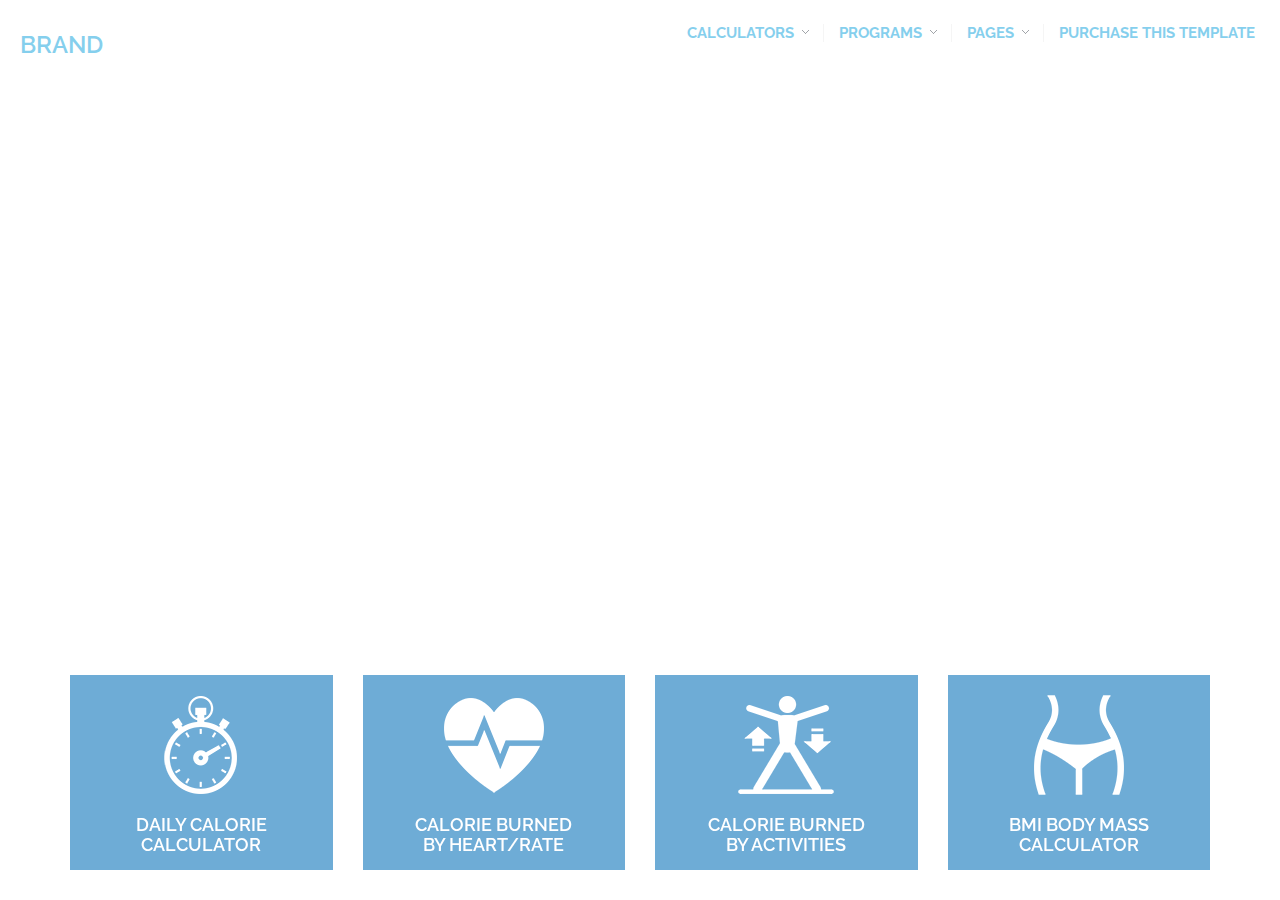
<file: index.html>
<!DOCTYPE html>
<html>
  <head>
  	<meta charset="utf-8">
  	<title>Activity - Calories calculators and sport activity site template</title>
    <meta name="viewport" content="width=device-width, initial-scale=1.0">
    
    <!-- Favicons-->
    <link rel="shortcut icon" href="img/favicon.ico" type="image/x-icon"/>
    <link rel="apple-touch-icon" type="image/x-icon" href="img/apple-touch-icon-57x57-precomposed.png">
    <link rel="apple-touch-icon" type="image/x-icon" sizes="72x72" href="img/apple-touch-icon-72x72-precomposed.png">
    <link rel="apple-touch-icon" type="image/x-icon" sizes="114x114" href="img/apple-touch-icon-114x114-precomposed.png">
    <link rel="apple-touch-icon" type="image/x-icon" sizes="144x144" href="img/apple-touch-icon-144x144-precomposed.png">

    <!-- GOOGLE WEB FONT -->
    <link href="https://fonts.googleapis.com/css?family=Open+Sans|Montserrat:400,700|Raleway:400,500,600,700,800|Lato:400,700,900" rel="stylesheet">
    
    <!-- CSS -->
    <link href="css/bootstrap.css" rel="stylesheet">
    <link href="css/style.css" rel="stylesheet">
    <link href="css/menu.css" rel="stylesheet">
    <link href="fontello/css/fontello.css" rel="stylesheet" > 
    <link href="css/flexslider.css" rel="stylesheet">
    <link href="css/slider.css" rel="stylesheet">
  </head>
  <body>

<!-- Preloader -->
<div id="preloader">
	<div id="status">
        <h2>Brand</h2>
    </div>
</div>
<!--  end Preloader -->

 <div id="main-wrapper">
 
	<header>
		<div id="logo" data-retina="true">
			<a href="index.html">
                <h2>Brand</h2>
            </a>
		</div>
		<div class="col-md-12 col-sm-12">
			<a id="menu-button-mobile" href="#"><i class="icon-menu-1"></i></a><!-- Menu button responsive-->
            
			<nav class="menu_container">
			<ul class="menu">
            <li class="drop-normal"><a href="#" class="drop-down">Calculators</a>
                    <div class="drop-down-container normal">
                        <ul>
                            <li><a href="daily-calorie-calculator.html">Daily calories calculator</a></li>
                            <li><a href="calories-burned-by-heart-rate.html">Calories Burned by Heart rate</a></li>
                            <li><a href="calories-burned-by-activities.html">Calories Burned by Activities</a></li>
                            <li><a href="BMI-body-mass-calculator.html">BMI Body Mass Calculator</a></li>
                        </ul>
                    </div><!-- End dropdown normal -->
                </li>
                <li class="drop-normal"><a href="#" class="drop-down">Programs</a>
                    <div class="drop-down-container normal">
                        <ul>
                            <li><a href="cardio_program.html">Cardio Program</a></li>
                            <li><a href="toning_program.html">Toning Program</a></li>
                            <li><a href="functionality_program.html">Functionaly Program</a></li>
                            <li><a href="body_and_mind_program.html">Body and Mind Program</a></li>
                        </ul>
                    </div><!-- End dropdown normal -->
                </li>			
				<li class="drop-normal"><a href="#" class="drop-down">Pages</a>
                    <div class="drop-down-container normal">
                         <ul>
                            <li><a href="about.html">About</a></li>
                            <li><a href="programs.html">Programs</a></li>
                            <li><a href="pricing.html">Pricing</a></li>
                            <li><a href="blog.html">Blog</a></li>
                            <li><a href="shortcodes.html">Shortcodes</a></li>
                            <li><a href="contacts.html">Contacts</a></li>
                        </ul>
                    </div><!-- End dropdown normal -->
                </li>				
                <li><a href="#">Purchase this template</a></li>
			</ul>
			</nav>
		</div> <!-- End col lg 12 -->
	<div id="header_shadow"></div>
	</header>
        
    	 <div class="flexslider">
          <ul class="slides">
	            <li style="background: url(https://www.ansonika.com/lovefit/img/promo_bg.jpg) center"></li> 	  	    	
                <li style="background: url(https://www.ansonika.com/lovefit/img/promo_bg.jpg) center"></li>
                <li style="background: url(https://www.ansonika.com/lovefit/img/promo_bg.jpg) center"></li>
                <li style="background: url(https://www.ansonika.com/lovefit/img/promo_bg.jpg) center"></li>
          </ul>
   	  	</div><!-- End slider -->
        
        <div id="calculators_home">
            	<div class="container" >
                <div class="row">
                <div class="col-md-3 col-sm-6">
                 <div class="box_calculator">
                        <a href="daily-calorie-calculator.html">
                        <img src="img/icon-1.png" alt="" data-retina="true">
                        <h3>Daily Calorie<br>Calculator</h3>
                        </a>
                    </div><!-- End box-calculator -->
                </div><!-- End col-md-3 -->
                
                <div class="col-md-3 col-sm-6">
                    <div class="box_calculator">
                        <a href="calories-burned-by-heart-rate.html">
                        <img src="img/icon-2.png" alt="" data-retina="true">
                        <h3>Calorie Burned<br>by heart/rate</h3>
                        </a>
                    </div><!-- End box-calculator -->
                </div><!-- End col-md-3 -->
                
                <div class="col-md-3 col-sm-6">
                    <div class="box_calculator">
                        <a href="calories-burned-by-activities.html">
                        <img src="img/icon-3.png" alt="" data-retina="true">
                        <h3>Calorie Burned<br>by activities</h3>
                        </a>
                    </div><!-- End box-calculator -->
                </div><!-- End col-md-3 -->
                
                <div class="col-md-3 col-sm-6">
                    <div class="box_calculator">
                        <a href="BMI-body-mass-calculator.html">
                        <img src="img/icon-4.png" alt="" data-retina="true">
                        <h3>Bmi Body mass<br>Calculator</h3>
                        </a>
                    </div><!-- End box-calculator -->
                </div><!-- End col-md-3 -->
              
             </div><!-- End row --> 
            </div><!-- End container -->
            </div><!--calculators_home -->
	
	
</div><!-- End main-wrapper  -->

<!-- JQUERY -->
<script src="js/jquery-2.2.4.min.js"></script>

<!-- FlexSlider -->
<script src="js/jquery.flexslider.js"></script>
<script src="js/slider_func.js"></script>

<!-- OTHER JS --> 
<script src="js/calories_calculators.js"></script>
<script src="js/bootstrap.min.js"></script>
<script src="js/retina-replace.min.js"></script>
<script src="js/functions.js"></script>

  </body>
</html>
</file>
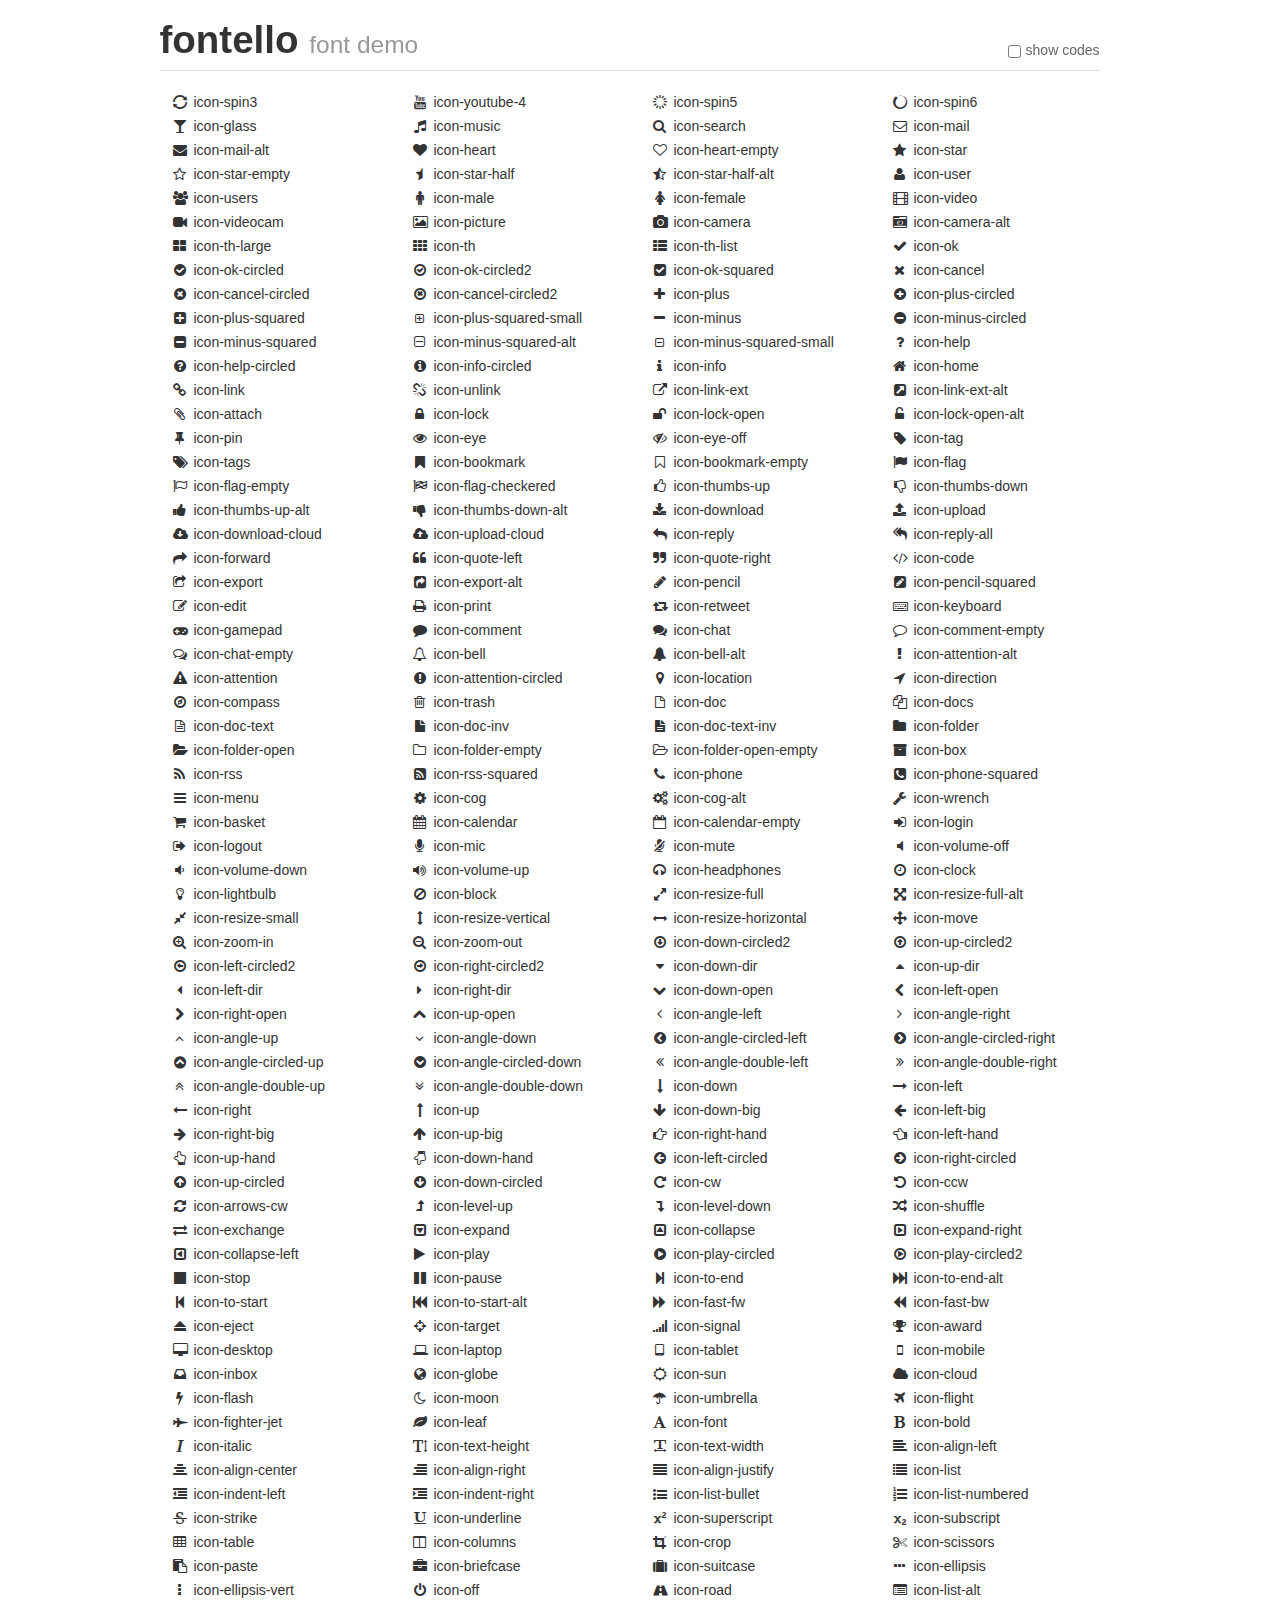
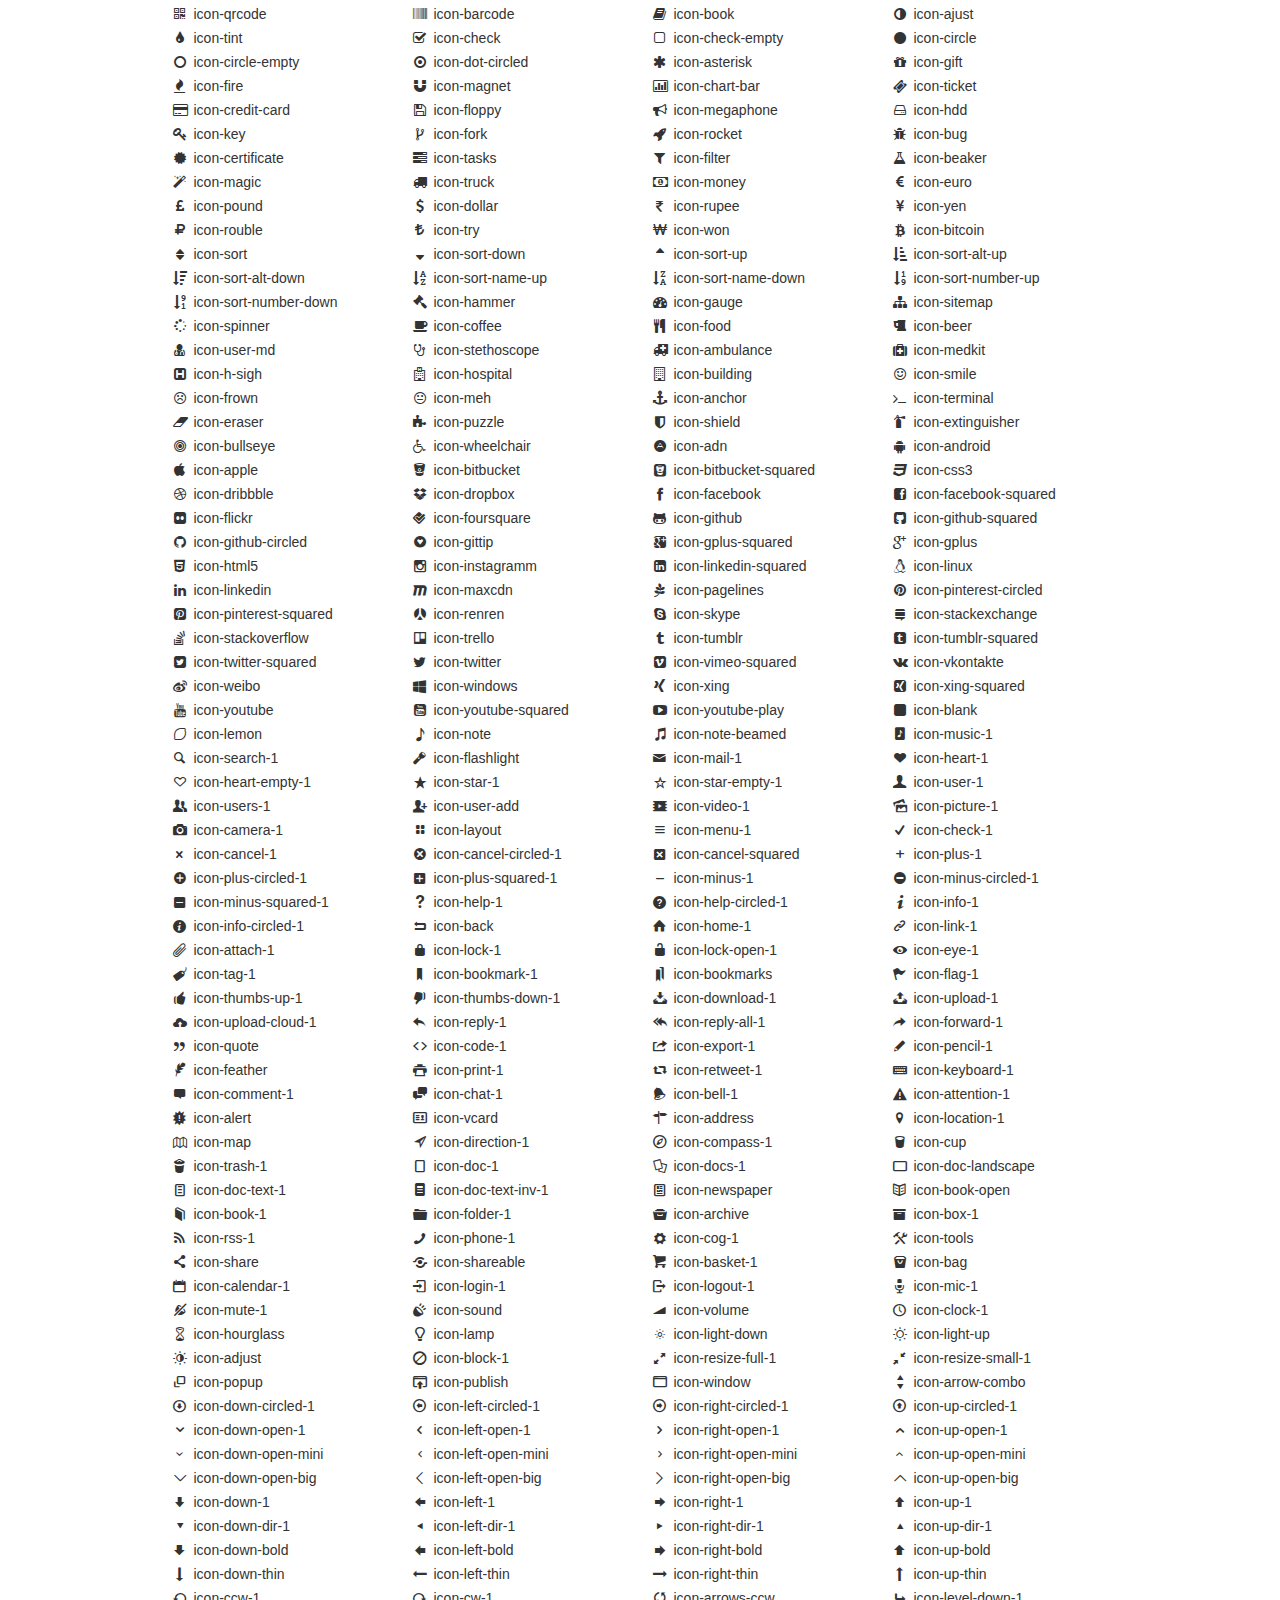
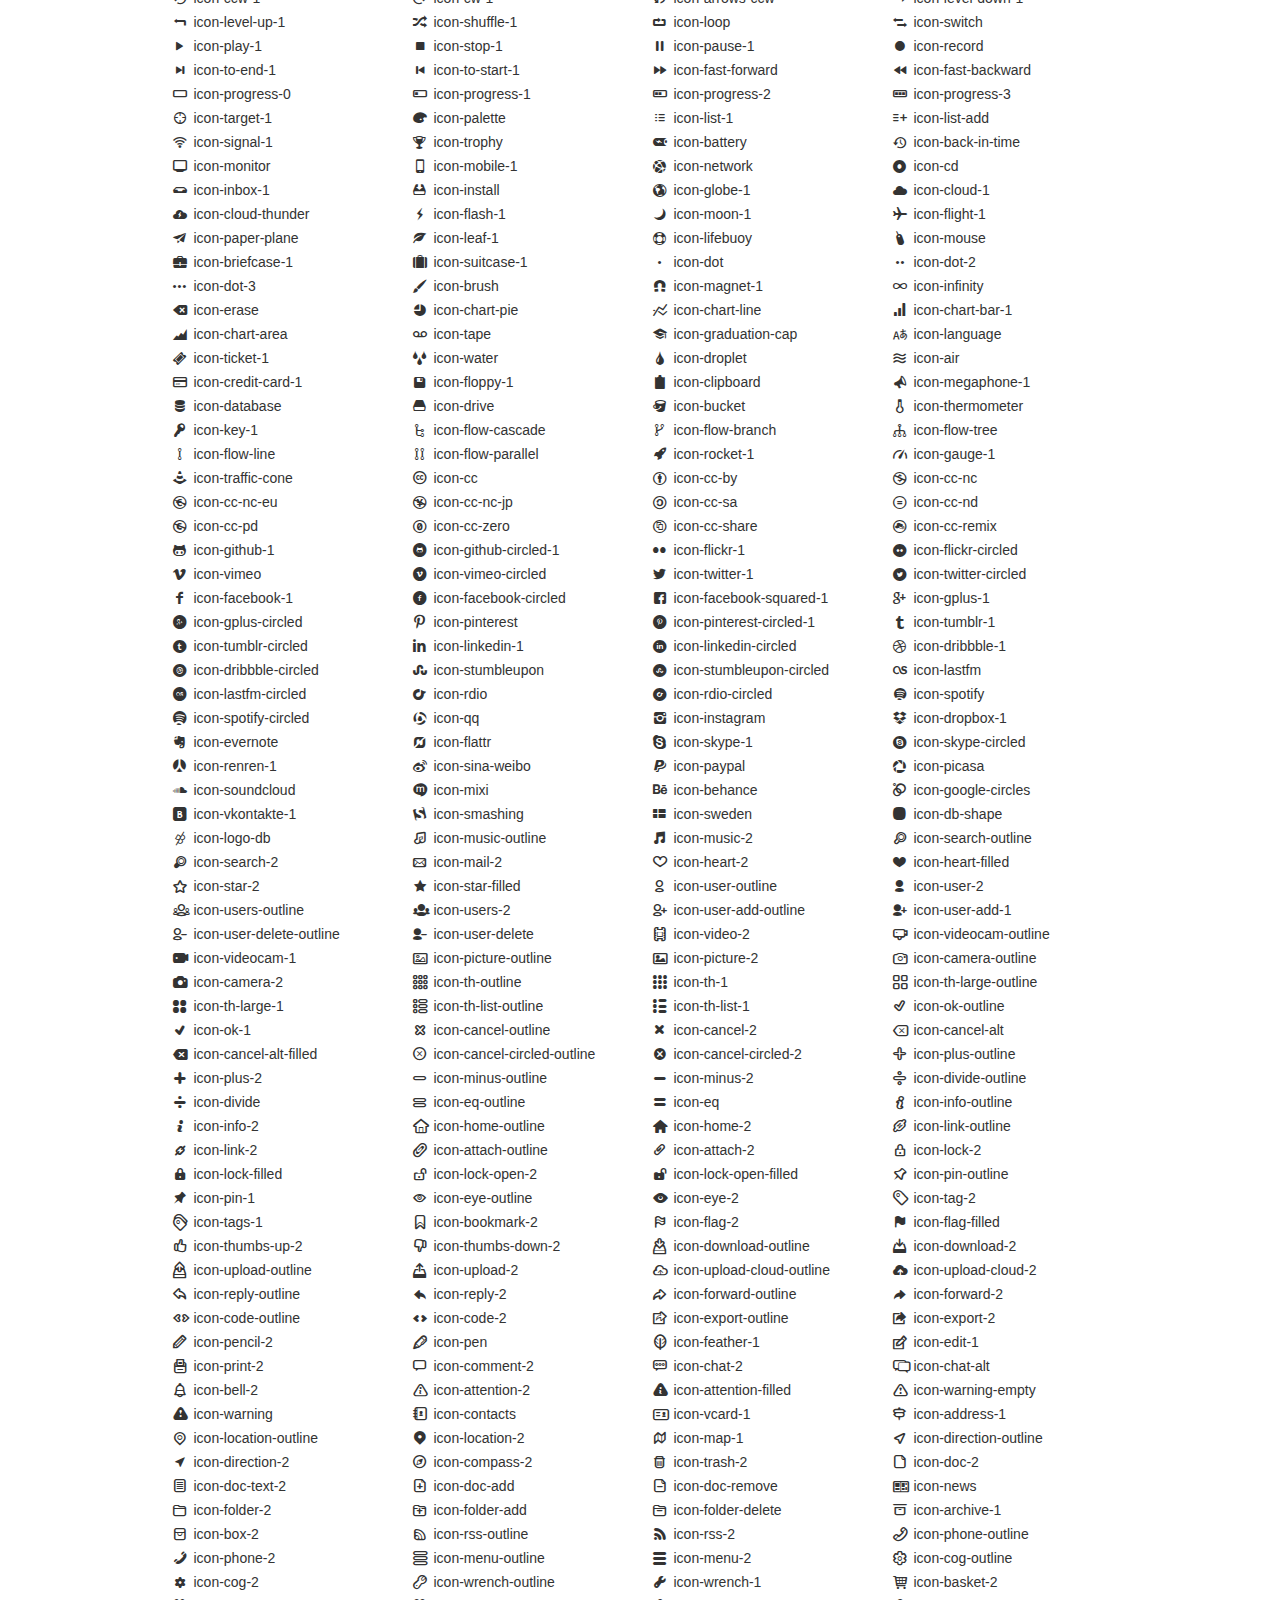
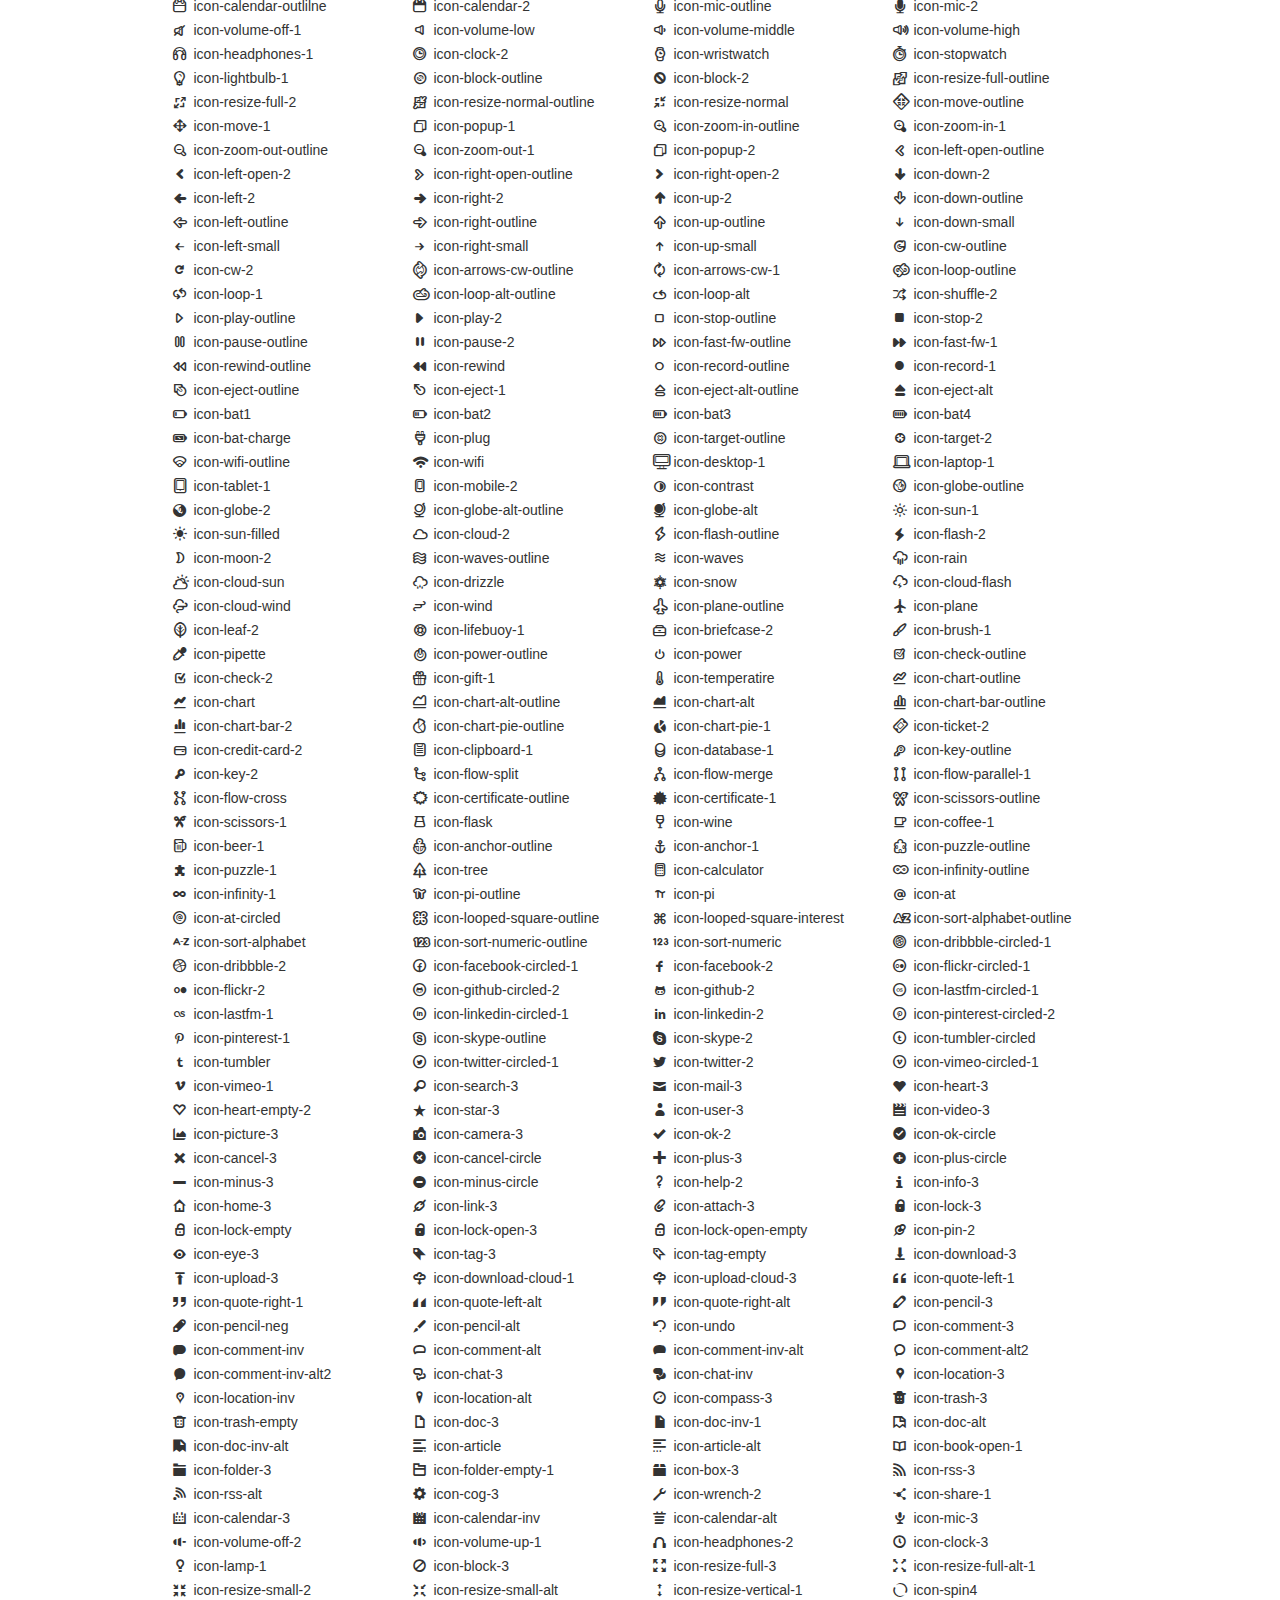
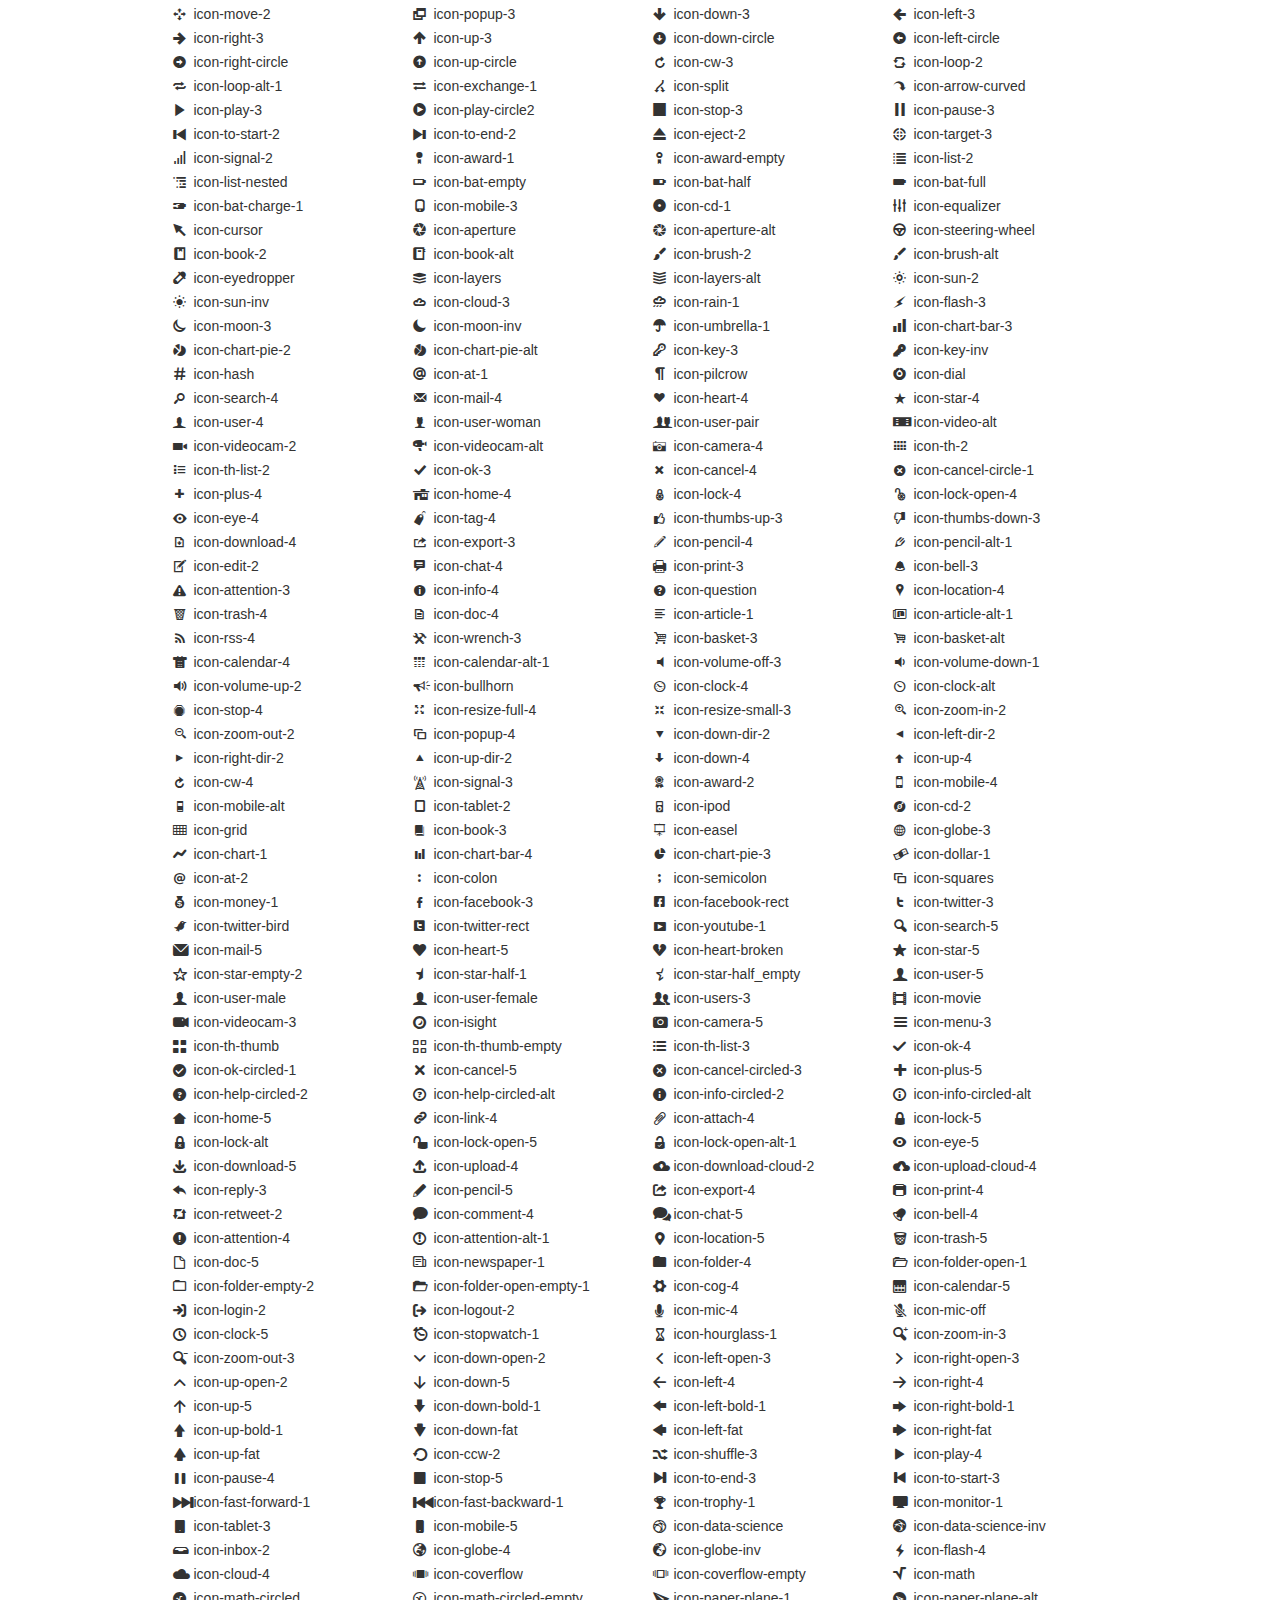
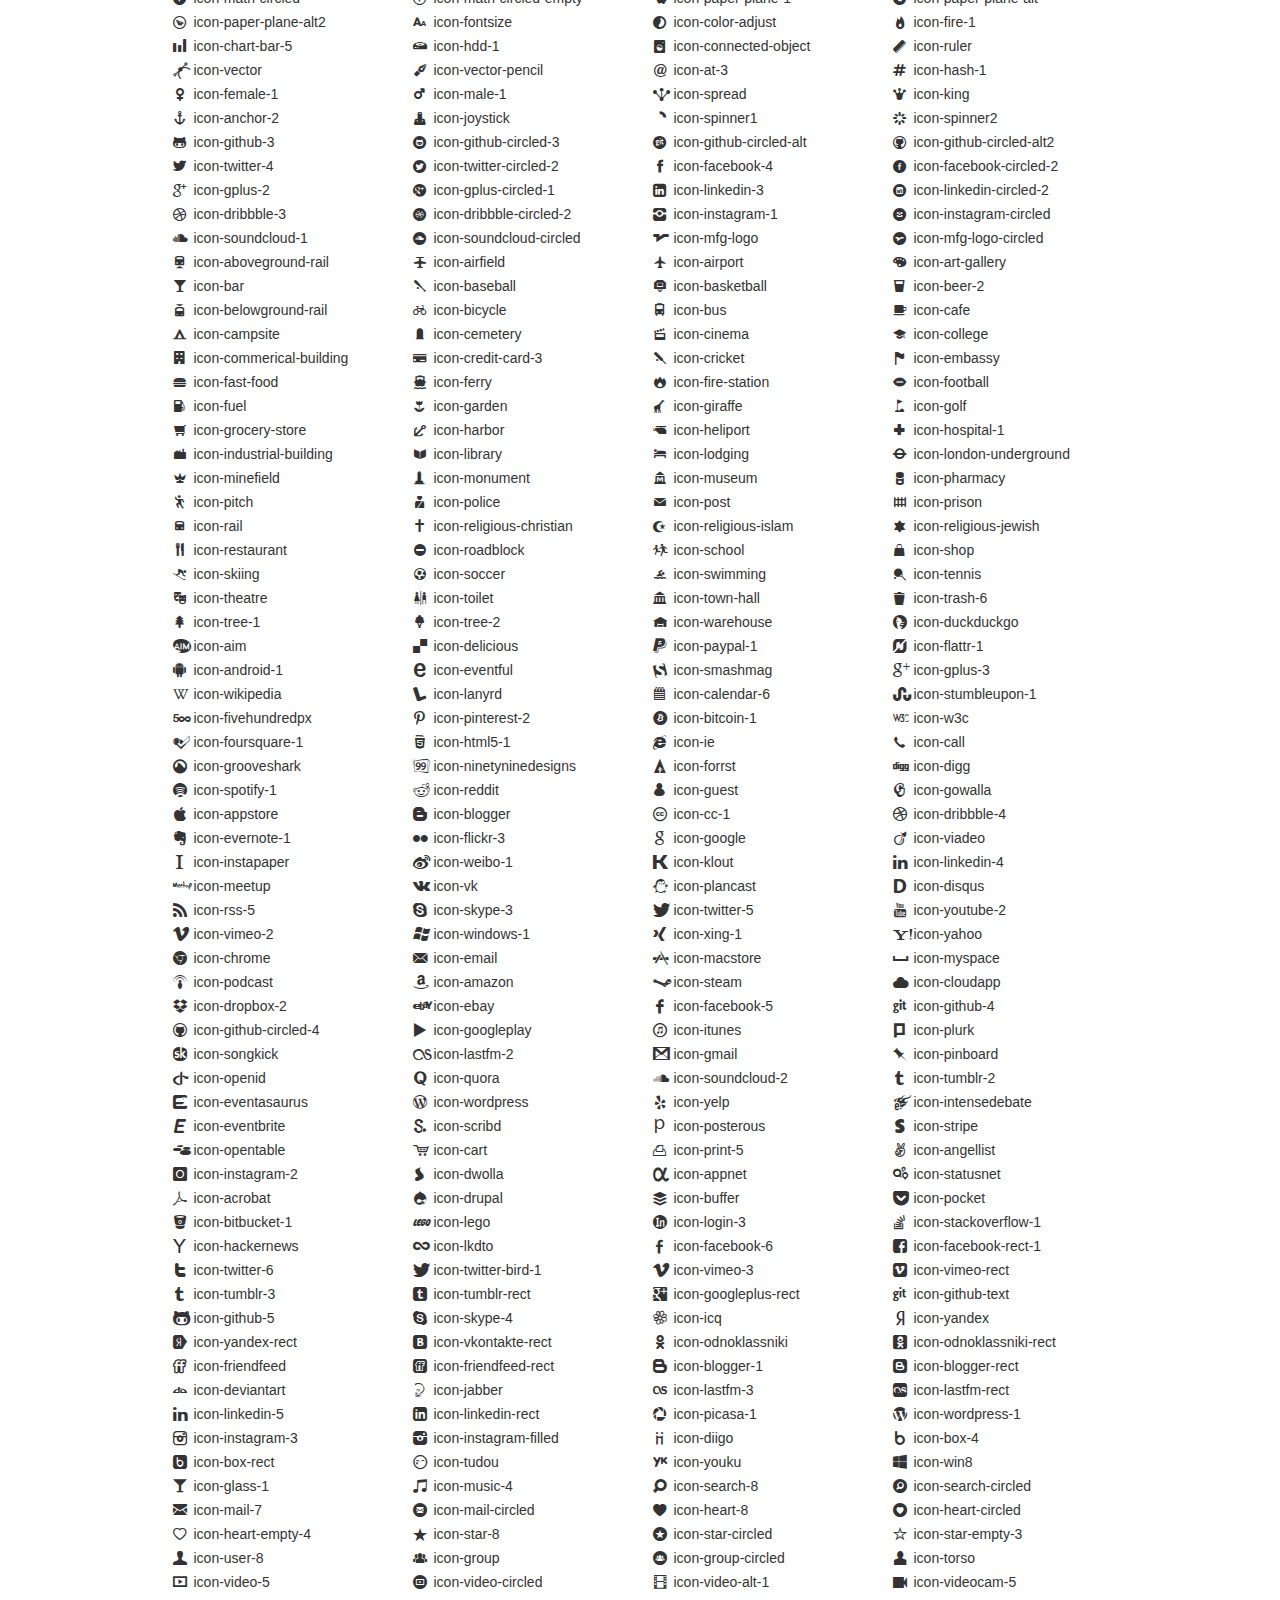
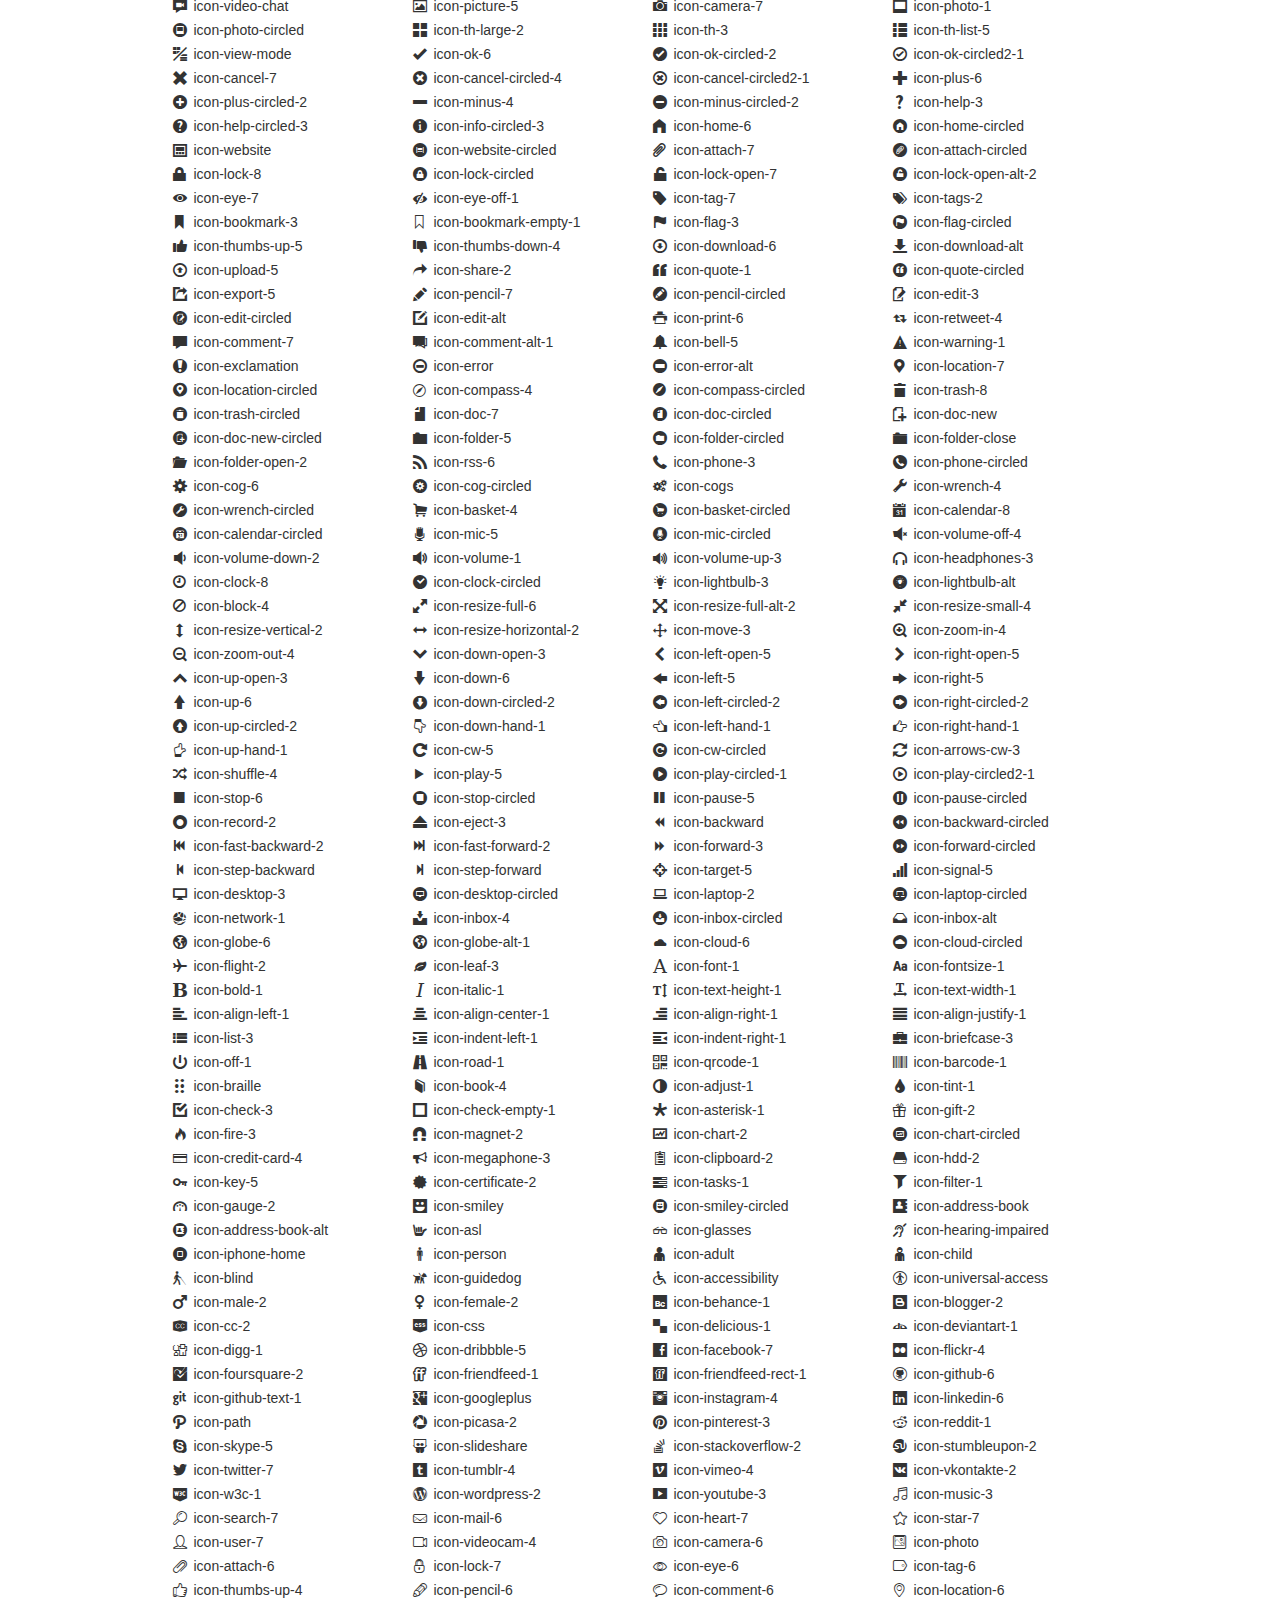
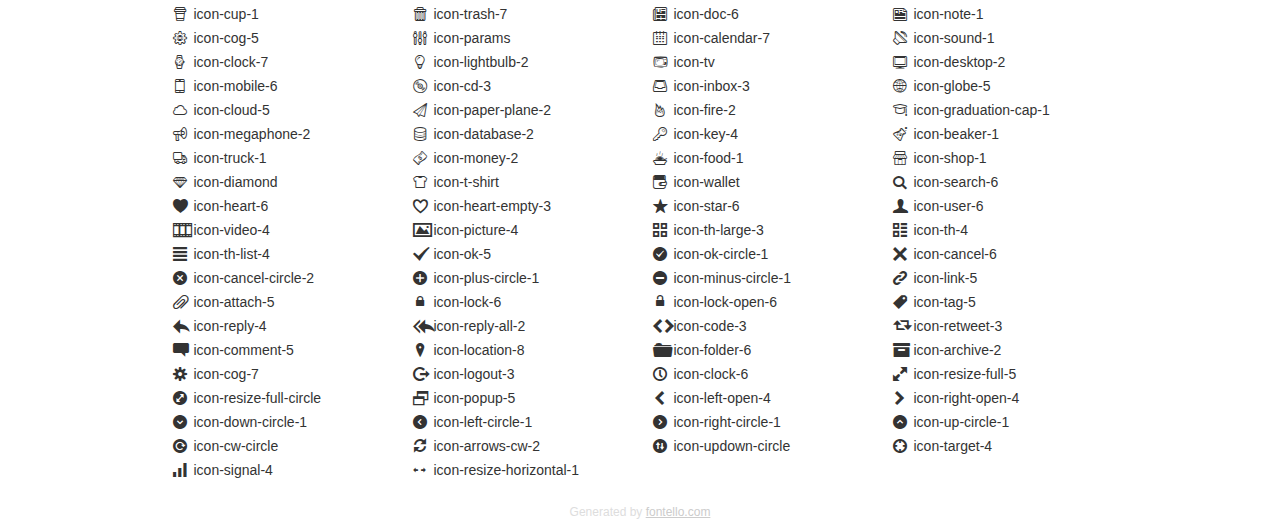
<file: fontello/demo.html>
<!DOCTYPE html>
<html>
  <head>
    <!--[if lt IE 9]>
    <script src="http://html5shim.googlecode.com/svn/trunk/html5.js"></script>
    <![endif]-->
    <meta charset="UTF-8"><style type="text/css">/*
 * Bootstrap v2.2.1
 *
 * Copyright 2012 Twitter, Inc
 * Licensed under the Apache License v2.0
 * http://www.apache.org/licenses/LICENSE-2.0
 *
 * Designed and built with all the love in the world @twitter by @mdo and @fat.
 */
.clearfix {
  *zoom: 1;
}
.clearfix:before,
.clearfix:after {
  display: table;
  content: "";
  line-height: 0;
}
.clearfix:after {
  clear: both;
}
html {
  font-size: 100%;
  -webkit-text-size-adjust: 100%;
  -ms-text-size-adjust: 100%;
}
a:focus {
  outline: thin dotted #333;
  outline: 5px auto -webkit-focus-ring-color;
  outline-offset: -2px;
}
a:hover,
a:active {
  outline: 0;
}
button,
input,
select,
textarea {
  margin: 0;
  font-size: 100%;
  vertical-align: middle;
}
button,
input {
  *overflow: visible;
  line-height: normal;
}
button::-moz-focus-inner,
input::-moz-focus-inner {
  padding: 0;
  border: 0;
}
body {
  margin: 0;
  font-family: "Helvetica Neue", Helvetica, Arial, sans-serif;
  font-size: 14px;
  line-height: 20px;
  color: #333;
  background-color: #fff;
}
a {
  color: #08c;
  text-decoration: none;
}
a:hover {
  color: #005580;
  text-decoration: underline;
}
.row {
  margin-left: -20px;
  *zoom: 1;
}
.row:before,
.row:after {
  display: table;
  content: "";
  line-height: 0;
}
.row:after {
  clear: both;
}
[class*="span"] {
  float: left;
  min-height: 1px;
  margin-left: 20px;
}
.container,
.navbar-static-top .container,
.navbar-fixed-top .container,
.navbar-fixed-bottom .container {
  width: 940px;
}
.span12 {
  width: 940px;
}
.span11 {
  width: 860px;
}
.span10 {
  width: 780px;
}
.span9 {
  width: 700px;
}
.span8 {
  width: 620px;
}
.span7 {
  width: 540px;
}
.span6 {
  width: 460px;
}
.span5 {
  width: 380px;
}
.span4 {
  width: 300px;
}
.span3 {
  width: 220px;
}
.span2 {
  width: 140px;
}
.span1 {
  width: 60px;
}
[class*="span"].pull-right,
.row-fluid [class*="span"].pull-right {
  float: right;
}
.container {
  margin-right: auto;
  margin-left: auto;
  *zoom: 1;
}
.container:before,
.container:after {
  display: table;
  content: "";
  line-height: 0;
}
.container:after {
  clear: both;
}
p {
  margin: 0 0 10px;
}
.lead {
  margin-bottom: 20px;
  font-size: 21px;
  font-weight: 200;
  line-height: 30px;
}
small {
  font-size: 85%;
}
h1 {
  margin: 10px 0;
  font-family: inherit;
  font-weight: bold;
  line-height: 20px;
  color: inherit;
  text-rendering: optimizelegibility;
}
h1 small {
  font-weight: normal;
  line-height: 1;
  color: #999;
}
h1 {
  line-height: 40px;
}
h1 {
  font-size: 38.5px;
}
h1 small {
  font-size: 24.5px;
}
body {
  margin-top: 90px;
}
.header {
  position: fixed;
  top: 0;
  left: 50%;
  margin-left: -480px;
  background-color: #fff;
  border-bottom: 1px solid #ddd;
  padding-top: 10px;
  z-index: 10;
}
.footer {
  color: #ddd;
  font-size: 12px;
  text-align: center;
  margin-top: 20px;
}
.footer a {
  color: #ccc;
  text-decoration: underline;
}
.the-icons {
  font-size: 14px;
  line-height: 24px;
}
.switch {
  position: absolute;
  right: 0;
  bottom: 10px;
  color: #666;
}
.switch input {
  margin-right: 0.3em;
}
.codesOn .i-name {
  display: none;
}
.codesOn .i-code {
  display: inline;
}
.i-code {
  display: none;
}
</style>
    <link rel="stylesheet" href="css/fontello.css">
    <link rel="stylesheet" href="css/animation.css">
    <!--[if IE 7]>
    <link rel="stylesheet" href="css/fontello-ie7.css">
    <![endif]-->
    <script>
      function toggleCodes(on) {
        var obj = document.getElementById('icons');
        
        if (on) {
          obj.className += ' codesOn';
        } else {
          obj.className = obj.className.replace(' codesOn', '');
        }
      }
      
    </script>
  </head>
  <body>
    <div class="container header">
      <h1>
        fontello
         <small>font demo</small>
      </h1>
      <label class="switch">
        <input type="checkbox" onclick="toggleCodes(this.checked)">show codes
      </label>
    </div>
    <div id="icons" class="container">
      <div class="row">
        <div title="Code: 0xe800" class="the-icons span3"><i class="icon-spin3 animate-spin"></i> <span class="i-name">icon-spin3</span><span class="i-code">0xe800</span></div>
        <div title="Code: 0xef87" class="the-icons span3"><i class="icon-youtube-4"></i> <span class="i-name">icon-youtube-4</span><span class="i-code">0xef87</span></div>
        <div title="Code: 0xe802" class="the-icons span3"><i class="icon-spin5 animate-spin"></i> <span class="i-name">icon-spin5</span><span class="i-code">0xe802</span></div>
        <div title="Code: 0xe803" class="the-icons span3"><i class="icon-spin6 animate-spin"></i> <span class="i-name">icon-spin6</span><span class="i-code">0xe803</span></div>
      </div>
      <div class="row">
        <div title="Code: 0xe804" class="the-icons span3"><i class="icon-glass"></i> <span class="i-name">icon-glass</span><span class="i-code">0xe804</span></div>
        <div title="Code: 0xe805" class="the-icons span3"><i class="icon-music"></i> <span class="i-name">icon-music</span><span class="i-code">0xe805</span></div>
        <div title="Code: 0xe806" class="the-icons span3"><i class="icon-search"></i> <span class="i-name">icon-search</span><span class="i-code">0xe806</span></div>
        <div title="Code: 0xe807" class="the-icons span3"><i class="icon-mail"></i> <span class="i-name">icon-mail</span><span class="i-code">0xe807</span></div>
      </div>
      <div class="row">
        <div title="Code: 0xe808" class="the-icons span3"><i class="icon-mail-alt"></i> <span class="i-name">icon-mail-alt</span><span class="i-code">0xe808</span></div>
        <div title="Code: 0xe809" class="the-icons span3"><i class="icon-heart"></i> <span class="i-name">icon-heart</span><span class="i-code">0xe809</span></div>
        <div title="Code: 0xe80a" class="the-icons span3"><i class="icon-heart-empty"></i> <span class="i-name">icon-heart-empty</span><span class="i-code">0xe80a</span></div>
        <div title="Code: 0xe80b" class="the-icons span3"><i class="icon-star"></i> <span class="i-name">icon-star</span><span class="i-code">0xe80b</span></div>
      </div>
      <div class="row">
        <div title="Code: 0xe80c" class="the-icons span3"><i class="icon-star-empty"></i> <span class="i-name">icon-star-empty</span><span class="i-code">0xe80c</span></div>
        <div title="Code: 0xe80d" class="the-icons span3"><i class="icon-star-half"></i> <span class="i-name">icon-star-half</span><span class="i-code">0xe80d</span></div>
        <div title="Code: 0xe80e" class="the-icons span3"><i class="icon-star-half-alt"></i> <span class="i-name">icon-star-half-alt</span><span class="i-code">0xe80e</span></div>
        <div title="Code: 0xe80f" class="the-icons span3"><i class="icon-user"></i> <span class="i-name">icon-user</span><span class="i-code">0xe80f</span></div>
      </div>
      <div class="row">
        <div title="Code: 0xe827" class="the-icons span3"><i class="icon-users"></i> <span class="i-name">icon-users</span><span class="i-code">0xe827</span></div>
        <div title="Code: 0xe810" class="the-icons span3"><i class="icon-male"></i> <span class="i-name">icon-male</span><span class="i-code">0xe810</span></div>
        <div title="Code: 0xe811" class="the-icons span3"><i class="icon-female"></i> <span class="i-name">icon-female</span><span class="i-code">0xe811</span></div>
        <div title="Code: 0xe812" class="the-icons span3"><i class="icon-video"></i> <span class="i-name">icon-video</span><span class="i-code">0xe812</span></div>
      </div>
      <div class="row">
        <div title="Code: 0xe813" class="the-icons span3"><i class="icon-videocam"></i> <span class="i-name">icon-videocam</span><span class="i-code">0xe813</span></div>
        <div title="Code: 0xe814" class="the-icons span3"><i class="icon-picture"></i> <span class="i-name">icon-picture</span><span class="i-code">0xe814</span></div>
        <div title="Code: 0xe815" class="the-icons span3"><i class="icon-camera"></i> <span class="i-name">icon-camera</span><span class="i-code">0xe815</span></div>
        <div title="Code: 0xe816" class="the-icons span3"><i class="icon-camera-alt"></i> <span class="i-name">icon-camera-alt</span><span class="i-code">0xe816</span></div>
      </div>
      <div class="row">
        <div title="Code: 0xe817" class="the-icons span3"><i class="icon-th-large"></i> <span class="i-name">icon-th-large</span><span class="i-code">0xe817</span></div>
        <div title="Code: 0xe818" class="the-icons span3"><i class="icon-th"></i> <span class="i-name">icon-th</span><span class="i-code">0xe818</span></div>
        <div title="Code: 0xe819" class="the-icons span3"><i class="icon-th-list"></i> <span class="i-name">icon-th-list</span><span class="i-code">0xe819</span></div>
        <div title="Code: 0xe81a" class="the-icons span3"><i class="icon-ok"></i> <span class="i-name">icon-ok</span><span class="i-code">0xe81a</span></div>
      </div>
      <div class="row">
        <div title="Code: 0xe81b" class="the-icons span3"><i class="icon-ok-circled"></i> <span class="i-name">icon-ok-circled</span><span class="i-code">0xe81b</span></div>
        <div title="Code: 0xe81c" class="the-icons span3"><i class="icon-ok-circled2"></i> <span class="i-name">icon-ok-circled2</span><span class="i-code">0xe81c</span></div>
        <div title="Code: 0xe81d" class="the-icons span3"><i class="icon-ok-squared"></i> <span class="i-name">icon-ok-squared</span><span class="i-code">0xe81d</span></div>
        <div title="Code: 0xe81e" class="the-icons span3"><i class="icon-cancel"></i> <span class="i-name">icon-cancel</span><span class="i-code">0xe81e</span></div>
      </div>
      <div class="row">
        <div title="Code: 0xe81f" class="the-icons span3"><i class="icon-cancel-circled"></i> <span class="i-name">icon-cancel-circled</span><span class="i-code">0xe81f</span></div>
        <div title="Code: 0xe820" class="the-icons span3"><i class="icon-cancel-circled2"></i> <span class="i-name">icon-cancel-circled2</span><span class="i-code">0xe820</span></div>
        <div title="Code: 0xe821" class="the-icons span3"><i class="icon-plus"></i> <span class="i-name">icon-plus</span><span class="i-code">0xe821</span></div>
        <div title="Code: 0xe822" class="the-icons span3"><i class="icon-plus-circled"></i> <span class="i-name">icon-plus-circled</span><span class="i-code">0xe822</span></div>
      </div>
      <div class="row">
        <div title="Code: 0xe823" class="the-icons span3"><i class="icon-plus-squared"></i> <span class="i-name">icon-plus-squared</span><span class="i-code">0xe823</span></div>
        <div title="Code: 0xe824" class="the-icons span3"><i class="icon-plus-squared-small"></i> <span class="i-name">icon-plus-squared-small</span><span class="i-code">0xe824</span></div>
        <div title="Code: 0xe825" class="the-icons span3"><i class="icon-minus"></i> <span class="i-name">icon-minus</span><span class="i-code">0xe825</span></div>
        <div title="Code: 0xe826" class="the-icons span3"><i class="icon-minus-circled"></i> <span class="i-name">icon-minus-circled</span><span class="i-code">0xe826</span></div>
      </div>
      <div class="row">
        <div title="Code: 0xe828" class="the-icons span3"><i class="icon-minus-squared"></i> <span class="i-name">icon-minus-squared</span><span class="i-code">0xe828</span></div>
        <div title="Code: 0xe829" class="the-icons span3"><i class="icon-minus-squared-alt"></i> <span class="i-name">icon-minus-squared-alt</span><span class="i-code">0xe829</span></div>
        <div title="Code: 0xe82a" class="the-icons span3"><i class="icon-minus-squared-small"></i> <span class="i-name">icon-minus-squared-small</span><span class="i-code">0xe82a</span></div>
        <div title="Code: 0xe82b" class="the-icons span3"><i class="icon-help"></i> <span class="i-name">icon-help</span><span class="i-code">0xe82b</span></div>
      </div>
      <div class="row">
        <div title="Code: 0xe82c" class="the-icons span3"><i class="icon-help-circled"></i> <span class="i-name">icon-help-circled</span><span class="i-code">0xe82c</span></div>
        <div title="Code: 0xe82d" class="the-icons span3"><i class="icon-info-circled"></i> <span class="i-name">icon-info-circled</span><span class="i-code">0xe82d</span></div>
        <div title="Code: 0xe82e" class="the-icons span3"><i class="icon-info"></i> <span class="i-name">icon-info</span><span class="i-code">0xe82e</span></div>
        <div title="Code: 0xe82f" class="the-icons span3"><i class="icon-home"></i> <span class="i-name">icon-home</span><span class="i-code">0xe82f</span></div>
      </div>
      <div class="row">
        <div title="Code: 0xe830" class="the-icons span3"><i class="icon-link"></i> <span class="i-name">icon-link</span><span class="i-code">0xe830</span></div>
        <div title="Code: 0xe831" class="the-icons span3"><i class="icon-unlink"></i> <span class="i-name">icon-unlink</span><span class="i-code">0xe831</span></div>
        <div title="Code: 0xe832" class="the-icons span3"><i class="icon-link-ext"></i> <span class="i-name">icon-link-ext</span><span class="i-code">0xe832</span></div>
        <div title="Code: 0xe833" class="the-icons span3"><i class="icon-link-ext-alt"></i> <span class="i-name">icon-link-ext-alt</span><span class="i-code">0xe833</span></div>
      </div>
      <div class="row">
        <div title="Code: 0xe834" class="the-icons span3"><i class="icon-attach"></i> <span class="i-name">icon-attach</span><span class="i-code">0xe834</span></div>
        <div title="Code: 0xe835" class="the-icons span3"><i class="icon-lock"></i> <span class="i-name">icon-lock</span><span class="i-code">0xe835</span></div>
        <div title="Code: 0xe836" class="the-icons span3"><i class="icon-lock-open"></i> <span class="i-name">icon-lock-open</span><span class="i-code">0xe836</span></div>
        <div title="Code: 0xe837" class="the-icons span3"><i class="icon-lock-open-alt"></i> <span class="i-name">icon-lock-open-alt</span><span class="i-code">0xe837</span></div>
      </div>
      <div class="row">
        <div title="Code: 0xe838" class="the-icons span3"><i class="icon-pin"></i> <span class="i-name">icon-pin</span><span class="i-code">0xe838</span></div>
        <div title="Code: 0xe839" class="the-icons span3"><i class="icon-eye"></i> <span class="i-name">icon-eye</span><span class="i-code">0xe839</span></div>
        <div title="Code: 0xe83a" class="the-icons span3"><i class="icon-eye-off"></i> <span class="i-name">icon-eye-off</span><span class="i-code">0xe83a</span></div>
        <div title="Code: 0xe83b" class="the-icons span3"><i class="icon-tag"></i> <span class="i-name">icon-tag</span><span class="i-code">0xe83b</span></div>
      </div>
      <div class="row">
        <div title="Code: 0xe83c" class="the-icons span3"><i class="icon-tags"></i> <span class="i-name">icon-tags</span><span class="i-code">0xe83c</span></div>
        <div title="Code: 0xe83d" class="the-icons span3"><i class="icon-bookmark"></i> <span class="i-name">icon-bookmark</span><span class="i-code">0xe83d</span></div>
        <div title="Code: 0xe83e" class="the-icons span3"><i class="icon-bookmark-empty"></i> <span class="i-name">icon-bookmark-empty</span><span class="i-code">0xe83e</span></div>
        <div title="Code: 0xe83f" class="the-icons span3"><i class="icon-flag"></i> <span class="i-name">icon-flag</span><span class="i-code">0xe83f</span></div>
      </div>
      <div class="row">
        <div title="Code: 0xe840" class="the-icons span3"><i class="icon-flag-empty"></i> <span class="i-name">icon-flag-empty</span><span class="i-code">0xe840</span></div>
        <div title="Code: 0xe841" class="the-icons span3"><i class="icon-flag-checkered"></i> <span class="i-name">icon-flag-checkered</span><span class="i-code">0xe841</span></div>
        <div title="Code: 0xe842" class="the-icons span3"><i class="icon-thumbs-up"></i> <span class="i-name">icon-thumbs-up</span><span class="i-code">0xe842</span></div>
        <div title="Code: 0xe843" class="the-icons span3"><i class="icon-thumbs-down"></i> <span class="i-name">icon-thumbs-down</span><span class="i-code">0xe843</span></div>
      </div>
      <div class="row">
        <div title="Code: 0xe844" class="the-icons span3"><i class="icon-thumbs-up-alt"></i> <span class="i-name">icon-thumbs-up-alt</span><span class="i-code">0xe844</span></div>
        <div title="Code: 0xe845" class="the-icons span3"><i class="icon-thumbs-down-alt"></i> <span class="i-name">icon-thumbs-down-alt</span><span class="i-code">0xe845</span></div>
        <div title="Code: 0xe846" class="the-icons span3"><i class="icon-download"></i> <span class="i-name">icon-download</span><span class="i-code">0xe846</span></div>
        <div title="Code: 0xe847" class="the-icons span3"><i class="icon-upload"></i> <span class="i-name">icon-upload</span><span class="i-code">0xe847</span></div>
      </div>
      <div class="row">
        <div title="Code: 0xe848" class="the-icons span3"><i class="icon-download-cloud"></i> <span class="i-name">icon-download-cloud</span><span class="i-code">0xe848</span></div>
        <div title="Code: 0xe849" class="the-icons span3"><i class="icon-upload-cloud"></i> <span class="i-name">icon-upload-cloud</span><span class="i-code">0xe849</span></div>
        <div title="Code: 0xe84a" class="the-icons span3"><i class="icon-reply"></i> <span class="i-name">icon-reply</span><span class="i-code">0xe84a</span></div>
        <div title="Code: 0xe84b" class="the-icons span3"><i class="icon-reply-all"></i> <span class="i-name">icon-reply-all</span><span class="i-code">0xe84b</span></div>
      </div>
      <div class="row">
        <div title="Code: 0xe84c" class="the-icons span3"><i class="icon-forward"></i> <span class="i-name">icon-forward</span><span class="i-code">0xe84c</span></div>
        <div title="Code: 0xe84d" class="the-icons span3"><i class="icon-quote-left"></i> <span class="i-name">icon-quote-left</span><span class="i-code">0xe84d</span></div>
        <div title="Code: 0xe84e" class="the-icons span3"><i class="icon-quote-right"></i> <span class="i-name">icon-quote-right</span><span class="i-code">0xe84e</span></div>
        <div title="Code: 0xe84f" class="the-icons span3"><i class="icon-code"></i> <span class="i-name">icon-code</span><span class="i-code">0xe84f</span></div>
      </div>
      <div class="row">
        <div title="Code: 0xe850" class="the-icons span3"><i class="icon-export"></i> <span class="i-name">icon-export</span><span class="i-code">0xe850</span></div>
        <div title="Code: 0xe851" class="the-icons span3"><i class="icon-export-alt"></i> <span class="i-name">icon-export-alt</span><span class="i-code">0xe851</span></div>
        <div title="Code: 0xe852" class="the-icons span3"><i class="icon-pencil"></i> <span class="i-name">icon-pencil</span><span class="i-code">0xe852</span></div>
        <div title="Code: 0xe853" class="the-icons span3"><i class="icon-pencil-squared"></i> <span class="i-name">icon-pencil-squared</span><span class="i-code">0xe853</span></div>
      </div>
      <div class="row">
        <div title="Code: 0xe854" class="the-icons span3"><i class="icon-edit"></i> <span class="i-name">icon-edit</span><span class="i-code">0xe854</span></div>
        <div title="Code: 0xe855" class="the-icons span3"><i class="icon-print"></i> <span class="i-name">icon-print</span><span class="i-code">0xe855</span></div>
        <div title="Code: 0xe856" class="the-icons span3"><i class="icon-retweet"></i> <span class="i-name">icon-retweet</span><span class="i-code">0xe856</span></div>
        <div title="Code: 0xe857" class="the-icons span3"><i class="icon-keyboard"></i> <span class="i-name">icon-keyboard</span><span class="i-code">0xe857</span></div>
      </div>
      <div class="row">
        <div title="Code: 0xe858" class="the-icons span3"><i class="icon-gamepad"></i> <span class="i-name">icon-gamepad</span><span class="i-code">0xe858</span></div>
        <div title="Code: 0xe859" class="the-icons span3"><i class="icon-comment"></i> <span class="i-name">icon-comment</span><span class="i-code">0xe859</span></div>
        <div title="Code: 0xe85a" class="the-icons span3"><i class="icon-chat"></i> <span class="i-name">icon-chat</span><span class="i-code">0xe85a</span></div>
        <div title="Code: 0xe85b" class="the-icons span3"><i class="icon-comment-empty"></i> <span class="i-name">icon-comment-empty</span><span class="i-code">0xe85b</span></div>
      </div>
      <div class="row">
        <div title="Code: 0xe85c" class="the-icons span3"><i class="icon-chat-empty"></i> <span class="i-name">icon-chat-empty</span><span class="i-code">0xe85c</span></div>
        <div title="Code: 0xe85d" class="the-icons span3"><i class="icon-bell"></i> <span class="i-name">icon-bell</span><span class="i-code">0xe85d</span></div>
        <div title="Code: 0xe85e" class="the-icons span3"><i class="icon-bell-alt"></i> <span class="i-name">icon-bell-alt</span><span class="i-code">0xe85e</span></div>
        <div title="Code: 0xe85f" class="the-icons span3"><i class="icon-attention-alt"></i> <span class="i-name">icon-attention-alt</span><span class="i-code">0xe85f</span></div>
      </div>
      <div class="row">
        <div title="Code: 0xe860" class="the-icons span3"><i class="icon-attention"></i> <span class="i-name">icon-attention</span><span class="i-code">0xe860</span></div>
        <div title="Code: 0xe861" class="the-icons span3"><i class="icon-attention-circled"></i> <span class="i-name">icon-attention-circled</span><span class="i-code">0xe861</span></div>
        <div title="Code: 0xe862" class="the-icons span3"><i class="icon-location"></i> <span class="i-name">icon-location</span><span class="i-code">0xe862</span></div>
        <div title="Code: 0xe863" class="the-icons span3"><i class="icon-direction"></i> <span class="i-name">icon-direction</span><span class="i-code">0xe863</span></div>
      </div>
      <div class="row">
        <div title="Code: 0xe864" class="the-icons span3"><i class="icon-compass"></i> <span class="i-name">icon-compass</span><span class="i-code">0xe864</span></div>
        <div title="Code: 0xe865" class="the-icons span3"><i class="icon-trash"></i> <span class="i-name">icon-trash</span><span class="i-code">0xe865</span></div>
        <div title="Code: 0xe866" class="the-icons span3"><i class="icon-doc"></i> <span class="i-name">icon-doc</span><span class="i-code">0xe866</span></div>
        <div title="Code: 0xe867" class="the-icons span3"><i class="icon-docs"></i> <span class="i-name">icon-docs</span><span class="i-code">0xe867</span></div>
      </div>
      <div class="row">
        <div title="Code: 0xe868" class="the-icons span3"><i class="icon-doc-text"></i> <span class="i-name">icon-doc-text</span><span class="i-code">0xe868</span></div>
        <div title="Code: 0xe869" class="the-icons span3"><i class="icon-doc-inv"></i> <span class="i-name">icon-doc-inv</span><span class="i-code">0xe869</span></div>
        <div title="Code: 0xe86a" class="the-icons span3"><i class="icon-doc-text-inv"></i> <span class="i-name">icon-doc-text-inv</span><span class="i-code">0xe86a</span></div>
        <div title="Code: 0xe86b" class="the-icons span3"><i class="icon-folder"></i> <span class="i-name">icon-folder</span><span class="i-code">0xe86b</span></div>
      </div>
      <div class="row">
        <div title="Code: 0xe86c" class="the-icons span3"><i class="icon-folder-open"></i> <span class="i-name">icon-folder-open</span><span class="i-code">0xe86c</span></div>
        <div title="Code: 0xe86d" class="the-icons span3"><i class="icon-folder-empty"></i> <span class="i-name">icon-folder-empty</span><span class="i-code">0xe86d</span></div>
        <div title="Code: 0xe86e" class="the-icons span3"><i class="icon-folder-open-empty"></i> <span class="i-name">icon-folder-open-empty</span><span class="i-code">0xe86e</span></div>
        <div title="Code: 0xe86f" class="the-icons span3"><i class="icon-box"></i> <span class="i-name">icon-box</span><span class="i-code">0xe86f</span></div>
      </div>
      <div class="row">
        <div title="Code: 0xe870" class="the-icons span3"><i class="icon-rss"></i> <span class="i-name">icon-rss</span><span class="i-code">0xe870</span></div>
        <div title="Code: 0xe871" class="the-icons span3"><i class="icon-rss-squared"></i> <span class="i-name">icon-rss-squared</span><span class="i-code">0xe871</span></div>
        <div title="Code: 0xe872" class="the-icons span3"><i class="icon-phone"></i> <span class="i-name">icon-phone</span><span class="i-code">0xe872</span></div>
        <div title="Code: 0xe873" class="the-icons span3"><i class="icon-phone-squared"></i> <span class="i-name">icon-phone-squared</span><span class="i-code">0xe873</span></div>
      </div>
      <div class="row">
        <div title="Code: 0xe874" class="the-icons span3"><i class="icon-menu"></i> <span class="i-name">icon-menu</span><span class="i-code">0xe874</span></div>
        <div title="Code: 0xe875" class="the-icons span3"><i class="icon-cog"></i> <span class="i-name">icon-cog</span><span class="i-code">0xe875</span></div>
        <div title="Code: 0xe876" class="the-icons span3"><i class="icon-cog-alt"></i> <span class="i-name">icon-cog-alt</span><span class="i-code">0xe876</span></div>
        <div title="Code: 0xe877" class="the-icons span3"><i class="icon-wrench"></i> <span class="i-name">icon-wrench</span><span class="i-code">0xe877</span></div>
      </div>
      <div class="row">
        <div title="Code: 0xe878" class="the-icons span3"><i class="icon-basket"></i> <span class="i-name">icon-basket</span><span class="i-code">0xe878</span></div>
        <div title="Code: 0xe879" class="the-icons span3"><i class="icon-calendar"></i> <span class="i-name">icon-calendar</span><span class="i-code">0xe879</span></div>
        <div title="Code: 0xe87a" class="the-icons span3"><i class="icon-calendar-empty"></i> <span class="i-name">icon-calendar-empty</span><span class="i-code">0xe87a</span></div>
        <div title="Code: 0xe87b" class="the-icons span3"><i class="icon-login"></i> <span class="i-name">icon-login</span><span class="i-code">0xe87b</span></div>
      </div>
      <div class="row">
        <div title="Code: 0xe87c" class="the-icons span3"><i class="icon-logout"></i> <span class="i-name">icon-logout</span><span class="i-code">0xe87c</span></div>
        <div title="Code: 0xe87d" class="the-icons span3"><i class="icon-mic"></i> <span class="i-name">icon-mic</span><span class="i-code">0xe87d</span></div>
        <div title="Code: 0xe87e" class="the-icons span3"><i class="icon-mute"></i> <span class="i-name">icon-mute</span><span class="i-code">0xe87e</span></div>
        <div title="Code: 0xe87f" class="the-icons span3"><i class="icon-volume-off"></i> <span class="i-name">icon-volume-off</span><span class="i-code">0xe87f</span></div>
      </div>
      <div class="row">
        <div title="Code: 0xe880" class="the-icons span3"><i class="icon-volume-down"></i> <span class="i-name">icon-volume-down</span><span class="i-code">0xe880</span></div>
        <div title="Code: 0xe881" class="the-icons span3"><i class="icon-volume-up"></i> <span class="i-name">icon-volume-up</span><span class="i-code">0xe881</span></div>
        <div title="Code: 0xe882" class="the-icons span3"><i class="icon-headphones"></i> <span class="i-name">icon-headphones</span><span class="i-code">0xe882</span></div>
        <div title="Code: 0xe883" class="the-icons span3"><i class="icon-clock"></i> <span class="i-name">icon-clock</span><span class="i-code">0xe883</span></div>
      </div>
      <div class="row">
        <div title="Code: 0xe884" class="the-icons span3"><i class="icon-lightbulb"></i> <span class="i-name">icon-lightbulb</span><span class="i-code">0xe884</span></div>
        <div title="Code: 0xe885" class="the-icons span3"><i class="icon-block"></i> <span class="i-name">icon-block</span><span class="i-code">0xe885</span></div>
        <div title="Code: 0xe886" class="the-icons span3"><i class="icon-resize-full"></i> <span class="i-name">icon-resize-full</span><span class="i-code">0xe886</span></div>
        <div title="Code: 0xe887" class="the-icons span3"><i class="icon-resize-full-alt"></i> <span class="i-name">icon-resize-full-alt</span><span class="i-code">0xe887</span></div>
      </div>
      <div class="row">
        <div title="Code: 0xe888" class="the-icons span3"><i class="icon-resize-small"></i> <span class="i-name">icon-resize-small</span><span class="i-code">0xe888</span></div>
        <div title="Code: 0xe889" class="the-icons span3"><i class="icon-resize-vertical"></i> <span class="i-name">icon-resize-vertical</span><span class="i-code">0xe889</span></div>
        <div title="Code: 0xe88a" class="the-icons span3"><i class="icon-resize-horizontal"></i> <span class="i-name">icon-resize-horizontal</span><span class="i-code">0xe88a</span></div>
        <div title="Code: 0xe88b" class="the-icons span3"><i class="icon-move"></i> <span class="i-name">icon-move</span><span class="i-code">0xe88b</span></div>
      </div>
      <div class="row">
        <div title="Code: 0xe88c" class="the-icons span3"><i class="icon-zoom-in"></i> <span class="i-name">icon-zoom-in</span><span class="i-code">0xe88c</span></div>
        <div title="Code: 0xe88d" class="the-icons span3"><i class="icon-zoom-out"></i> <span class="i-name">icon-zoom-out</span><span class="i-code">0xe88d</span></div>
        <div title="Code: 0xe88e" class="the-icons span3"><i class="icon-down-circled2"></i> <span class="i-name">icon-down-circled2</span><span class="i-code">0xe88e</span></div>
        <div title="Code: 0xe88f" class="the-icons span3"><i class="icon-up-circled2"></i> <span class="i-name">icon-up-circled2</span><span class="i-code">0xe88f</span></div>
      </div>
      <div class="row">
        <div title="Code: 0xe890" class="the-icons span3"><i class="icon-left-circled2"></i> <span class="i-name">icon-left-circled2</span><span class="i-code">0xe890</span></div>
        <div title="Code: 0xe891" class="the-icons span3"><i class="icon-right-circled2"></i> <span class="i-name">icon-right-circled2</span><span class="i-code">0xe891</span></div>
        <div title="Code: 0xe892" class="the-icons span3"><i class="icon-down-dir"></i> <span class="i-name">icon-down-dir</span><span class="i-code">0xe892</span></div>
        <div title="Code: 0xe893" class="the-icons span3"><i class="icon-up-dir"></i> <span class="i-name">icon-up-dir</span><span class="i-code">0xe893</span></div>
      </div>
      <div class="row">
        <div title="Code: 0xe894" class="the-icons span3"><i class="icon-left-dir"></i> <span class="i-name">icon-left-dir</span><span class="i-code">0xe894</span></div>
        <div title="Code: 0xe895" class="the-icons span3"><i class="icon-right-dir"></i> <span class="i-name">icon-right-dir</span><span class="i-code">0xe895</span></div>
        <div title="Code: 0xe896" class="the-icons span3"><i class="icon-down-open"></i> <span class="i-name">icon-down-open</span><span class="i-code">0xe896</span></div>
        <div title="Code: 0xe897" class="the-icons span3"><i class="icon-left-open"></i> <span class="i-name">icon-left-open</span><span class="i-code">0xe897</span></div>
      </div>
      <div class="row">
        <div title="Code: 0xe898" class="the-icons span3"><i class="icon-right-open"></i> <span class="i-name">icon-right-open</span><span class="i-code">0xe898</span></div>
        <div title="Code: 0xe899" class="the-icons span3"><i class="icon-up-open"></i> <span class="i-name">icon-up-open</span><span class="i-code">0xe899</span></div>
        <div title="Code: 0xe89a" class="the-icons span3"><i class="icon-angle-left"></i> <span class="i-name">icon-angle-left</span><span class="i-code">0xe89a</span></div>
        <div title="Code: 0xe89b" class="the-icons span3"><i class="icon-angle-right"></i> <span class="i-name">icon-angle-right</span><span class="i-code">0xe89b</span></div>
      </div>
      <div class="row">
        <div title="Code: 0xe89c" class="the-icons span3"><i class="icon-angle-up"></i> <span class="i-name">icon-angle-up</span><span class="i-code">0xe89c</span></div>
        <div title="Code: 0xe89d" class="the-icons span3"><i class="icon-angle-down"></i> <span class="i-name">icon-angle-down</span><span class="i-code">0xe89d</span></div>
        <div title="Code: 0xe89e" class="the-icons span3"><i class="icon-angle-circled-left"></i> <span class="i-name">icon-angle-circled-left</span><span class="i-code">0xe89e</span></div>
        <div title="Code: 0xe89f" class="the-icons span3"><i class="icon-angle-circled-right"></i> <span class="i-name">icon-angle-circled-right</span><span class="i-code">0xe89f</span></div>
      </div>
      <div class="row">
        <div title="Code: 0xe8a0" class="the-icons span3"><i class="icon-angle-circled-up"></i> <span class="i-name">icon-angle-circled-up</span><span class="i-code">0xe8a0</span></div>
        <div title="Code: 0xe8a1" class="the-icons span3"><i class="icon-angle-circled-down"></i> <span class="i-name">icon-angle-circled-down</span><span class="i-code">0xe8a1</span></div>
        <div title="Code: 0xe8a2" class="the-icons span3"><i class="icon-angle-double-left"></i> <span class="i-name">icon-angle-double-left</span><span class="i-code">0xe8a2</span></div>
        <div title="Code: 0xe8a3" class="the-icons span3"><i class="icon-angle-double-right"></i> <span class="i-name">icon-angle-double-right</span><span class="i-code">0xe8a3</span></div>
      </div>
      <div class="row">
        <div title="Code: 0xe8a4" class="the-icons span3"><i class="icon-angle-double-up"></i> <span class="i-name">icon-angle-double-up</span><span class="i-code">0xe8a4</span></div>
        <div title="Code: 0xe8a5" class="the-icons span3"><i class="icon-angle-double-down"></i> <span class="i-name">icon-angle-double-down</span><span class="i-code">0xe8a5</span></div>
        <div title="Code: 0xe8a6" class="the-icons span3"><i class="icon-down"></i> <span class="i-name">icon-down</span><span class="i-code">0xe8a6</span></div>
        <div title="Code: 0xe8a7" class="the-icons span3"><i class="icon-left"></i> <span class="i-name">icon-left</span><span class="i-code">0xe8a7</span></div>
      </div>
      <div class="row">
        <div title="Code: 0xe8a8" class="the-icons span3"><i class="icon-right"></i> <span class="i-name">icon-right</span><span class="i-code">0xe8a8</span></div>
        <div title="Code: 0xe8a9" class="the-icons span3"><i class="icon-up"></i> <span class="i-name">icon-up</span><span class="i-code">0xe8a9</span></div>
        <div title="Code: 0xe8aa" class="the-icons span3"><i class="icon-down-big"></i> <span class="i-name">icon-down-big</span><span class="i-code">0xe8aa</span></div>
        <div title="Code: 0xe8ab" class="the-icons span3"><i class="icon-left-big"></i> <span class="i-name">icon-left-big</span><span class="i-code">0xe8ab</span></div>
      </div>
      <div class="row">
        <div title="Code: 0xe8ac" class="the-icons span3"><i class="icon-right-big"></i> <span class="i-name">icon-right-big</span><span class="i-code">0xe8ac</span></div>
        <div title="Code: 0xe8ad" class="the-icons span3"><i class="icon-up-big"></i> <span class="i-name">icon-up-big</span><span class="i-code">0xe8ad</span></div>
        <div title="Code: 0xe8ae" class="the-icons span3"><i class="icon-right-hand"></i> <span class="i-name">icon-right-hand</span><span class="i-code">0xe8ae</span></div>
        <div title="Code: 0xe8af" class="the-icons span3"><i class="icon-left-hand"></i> <span class="i-name">icon-left-hand</span><span class="i-code">0xe8af</span></div>
      </div>
      <div class="row">
        <div title="Code: 0xe8b0" class="the-icons span3"><i class="icon-up-hand"></i> <span class="i-name">icon-up-hand</span><span class="i-code">0xe8b0</span></div>
        <div title="Code: 0xe8b1" class="the-icons span3"><i class="icon-down-hand"></i> <span class="i-name">icon-down-hand</span><span class="i-code">0xe8b1</span></div>
        <div title="Code: 0xe8b2" class="the-icons span3"><i class="icon-left-circled"></i> <span class="i-name">icon-left-circled</span><span class="i-code">0xe8b2</span></div>
        <div title="Code: 0xe8b3" class="the-icons span3"><i class="icon-right-circled"></i> <span class="i-name">icon-right-circled</span><span class="i-code">0xe8b3</span></div>
      </div>
      <div class="row">
        <div title="Code: 0xe8b4" class="the-icons span3"><i class="icon-up-circled"></i> <span class="i-name">icon-up-circled</span><span class="i-code">0xe8b4</span></div>
        <div title="Code: 0xe8b5" class="the-icons span3"><i class="icon-down-circled"></i> <span class="i-name">icon-down-circled</span><span class="i-code">0xe8b5</span></div>
        <div title="Code: 0xe8b6" class="the-icons span3"><i class="icon-cw"></i> <span class="i-name">icon-cw</span><span class="i-code">0xe8b6</span></div>
        <div title="Code: 0xe8b7" class="the-icons span3"><i class="icon-ccw"></i> <span class="i-name">icon-ccw</span><span class="i-code">0xe8b7</span></div>
      </div>
      <div class="row">
        <div title="Code: 0xe8b8" class="the-icons span3"><i class="icon-arrows-cw"></i> <span class="i-name">icon-arrows-cw</span><span class="i-code">0xe8b8</span></div>
        <div title="Code: 0xe8b9" class="the-icons span3"><i class="icon-level-up"></i> <span class="i-name">icon-level-up</span><span class="i-code">0xe8b9</span></div>
        <div title="Code: 0xe8ba" class="the-icons span3"><i class="icon-level-down"></i> <span class="i-name">icon-level-down</span><span class="i-code">0xe8ba</span></div>
        <div title="Code: 0xe8bb" class="the-icons span3"><i class="icon-shuffle"></i> <span class="i-name">icon-shuffle</span><span class="i-code">0xe8bb</span></div>
      </div>
      <div class="row">
        <div title="Code: 0xe8bc" class="the-icons span3"><i class="icon-exchange"></i> <span class="i-name">icon-exchange</span><span class="i-code">0xe8bc</span></div>
        <div title="Code: 0xe8bd" class="the-icons span3"><i class="icon-expand"></i> <span class="i-name">icon-expand</span><span class="i-code">0xe8bd</span></div>
        <div title="Code: 0xe8be" class="the-icons span3"><i class="icon-collapse"></i> <span class="i-name">icon-collapse</span><span class="i-code">0xe8be</span></div>
        <div title="Code: 0xe8bf" class="the-icons span3"><i class="icon-expand-right"></i> <span class="i-name">icon-expand-right</span><span class="i-code">0xe8bf</span></div>
      </div>
      <div class="row">
        <div title="Code: 0xe8c0" class="the-icons span3"><i class="icon-collapse-left"></i> <span class="i-name">icon-collapse-left</span><span class="i-code">0xe8c0</span></div>
        <div title="Code: 0xe8c1" class="the-icons span3"><i class="icon-play"></i> <span class="i-name">icon-play</span><span class="i-code">0xe8c1</span></div>
        <div title="Code: 0xe8c2" class="the-icons span3"><i class="icon-play-circled"></i> <span class="i-name">icon-play-circled</span><span class="i-code">0xe8c2</span></div>
        <div title="Code: 0xe8c3" class="the-icons span3"><i class="icon-play-circled2"></i> <span class="i-name">icon-play-circled2</span><span class="i-code">0xe8c3</span></div>
      </div>
      <div class="row">
        <div title="Code: 0xe8c4" class="the-icons span3"><i class="icon-stop"></i> <span class="i-name">icon-stop</span><span class="i-code">0xe8c4</span></div>
        <div title="Code: 0xe8c5" class="the-icons span3"><i class="icon-pause"></i> <span class="i-name">icon-pause</span><span class="i-code">0xe8c5</span></div>
        <div title="Code: 0xe8c6" class="the-icons span3"><i class="icon-to-end"></i> <span class="i-name">icon-to-end</span><span class="i-code">0xe8c6</span></div>
        <div title="Code: 0xe8c7" class="the-icons span3"><i class="icon-to-end-alt"></i> <span class="i-name">icon-to-end-alt</span><span class="i-code">0xe8c7</span></div>
      </div>
      <div class="row">
        <div title="Code: 0xe8c8" class="the-icons span3"><i class="icon-to-start"></i> <span class="i-name">icon-to-start</span><span class="i-code">0xe8c8</span></div>
        <div title="Code: 0xe8c9" class="the-icons span3"><i class="icon-to-start-alt"></i> <span class="i-name">icon-to-start-alt</span><span class="i-code">0xe8c9</span></div>
        <div title="Code: 0xe8ca" class="the-icons span3"><i class="icon-fast-fw"></i> <span class="i-name">icon-fast-fw</span><span class="i-code">0xe8ca</span></div>
        <div title="Code: 0xe8cb" class="the-icons span3"><i class="icon-fast-bw"></i> <span class="i-name">icon-fast-bw</span><span class="i-code">0xe8cb</span></div>
      </div>
      <div class="row">
        <div title="Code: 0xe8cc" class="the-icons span3"><i class="icon-eject"></i> <span class="i-name">icon-eject</span><span class="i-code">0xe8cc</span></div>
        <div title="Code: 0xe8cd" class="the-icons span3"><i class="icon-target"></i> <span class="i-name">icon-target</span><span class="i-code">0xe8cd</span></div>
        <div title="Code: 0xe8ce" class="the-icons span3"><i class="icon-signal"></i> <span class="i-name">icon-signal</span><span class="i-code">0xe8ce</span></div>
        <div title="Code: 0xe8cf" class="the-icons span3"><i class="icon-award"></i> <span class="i-name">icon-award</span><span class="i-code">0xe8cf</span></div>
      </div>
      <div class="row">
        <div title="Code: 0xe8d0" class="the-icons span3"><i class="icon-desktop"></i> <span class="i-name">icon-desktop</span><span class="i-code">0xe8d0</span></div>
        <div title="Code: 0xe8d1" class="the-icons span3"><i class="icon-laptop"></i> <span class="i-name">icon-laptop</span><span class="i-code">0xe8d1</span></div>
        <div title="Code: 0xe8d2" class="the-icons span3"><i class="icon-tablet"></i> <span class="i-name">icon-tablet</span><span class="i-code">0xe8d2</span></div>
        <div title="Code: 0xe8d3" class="the-icons span3"><i class="icon-mobile"></i> <span class="i-name">icon-mobile</span><span class="i-code">0xe8d3</span></div>
      </div>
      <div class="row">
        <div title="Code: 0xe8d4" class="the-icons span3"><i class="icon-inbox"></i> <span class="i-name">icon-inbox</span><span class="i-code">0xe8d4</span></div>
        <div title="Code: 0xe8d5" class="the-icons span3"><i class="icon-globe"></i> <span class="i-name">icon-globe</span><span class="i-code">0xe8d5</span></div>
        <div title="Code: 0xe8d6" class="the-icons span3"><i class="icon-sun"></i> <span class="i-name">icon-sun</span><span class="i-code">0xe8d6</span></div>
        <div title="Code: 0xe8d7" class="the-icons span3"><i class="icon-cloud"></i> <span class="i-name">icon-cloud</span><span class="i-code">0xe8d7</span></div>
      </div>
      <div class="row">
        <div title="Code: 0xe8d8" class="the-icons span3"><i class="icon-flash"></i> <span class="i-name">icon-flash</span><span class="i-code">0xe8d8</span></div>
        <div title="Code: 0xe8d9" class="the-icons span3"><i class="icon-moon"></i> <span class="i-name">icon-moon</span><span class="i-code">0xe8d9</span></div>
        <div title="Code: 0xe8da" class="the-icons span3"><i class="icon-umbrella"></i> <span class="i-name">icon-umbrella</span><span class="i-code">0xe8da</span></div>
        <div title="Code: 0xe8db" class="the-icons span3"><i class="icon-flight"></i> <span class="i-name">icon-flight</span><span class="i-code">0xe8db</span></div>
      </div>
      <div class="row">
        <div title="Code: 0xe8dc" class="the-icons span3"><i class="icon-fighter-jet"></i> <span class="i-name">icon-fighter-jet</span><span class="i-code">0xe8dc</span></div>
        <div title="Code: 0xe8dd" class="the-icons span3"><i class="icon-leaf"></i> <span class="i-name">icon-leaf</span><span class="i-code">0xe8dd</span></div>
        <div title="Code: 0xe8de" class="the-icons span3"><i class="icon-font"></i> <span class="i-name">icon-font</span><span class="i-code">0xe8de</span></div>
        <div title="Code: 0xe8df" class="the-icons span3"><i class="icon-bold"></i> <span class="i-name">icon-bold</span><span class="i-code">0xe8df</span></div>
      </div>
      <div class="row">
        <div title="Code: 0xe8e0" class="the-icons span3"><i class="icon-italic"></i> <span class="i-name">icon-italic</span><span class="i-code">0xe8e0</span></div>
        <div title="Code: 0xe8e1" class="the-icons span3"><i class="icon-text-height"></i> <span class="i-name">icon-text-height</span><span class="i-code">0xe8e1</span></div>
        <div title="Code: 0xe8e2" class="the-icons span3"><i class="icon-text-width"></i> <span class="i-name">icon-text-width</span><span class="i-code">0xe8e2</span></div>
        <div title="Code: 0xe8e3" class="the-icons span3"><i class="icon-align-left"></i> <span class="i-name">icon-align-left</span><span class="i-code">0xe8e3</span></div>
      </div>
      <div class="row">
        <div title="Code: 0xe8e4" class="the-icons span3"><i class="icon-align-center"></i> <span class="i-name">icon-align-center</span><span class="i-code">0xe8e4</span></div>
        <div title="Code: 0xe8e5" class="the-icons span3"><i class="icon-align-right"></i> <span class="i-name">icon-align-right</span><span class="i-code">0xe8e5</span></div>
        <div title="Code: 0xe8e6" class="the-icons span3"><i class="icon-align-justify"></i> <span class="i-name">icon-align-justify</span><span class="i-code">0xe8e6</span></div>
        <div title="Code: 0xe8e7" class="the-icons span3"><i class="icon-list"></i> <span class="i-name">icon-list</span><span class="i-code">0xe8e7</span></div>
      </div>
      <div class="row">
        <div title="Code: 0xe8e8" class="the-icons span3"><i class="icon-indent-left"></i> <span class="i-name">icon-indent-left</span><span class="i-code">0xe8e8</span></div>
        <div title="Code: 0xe8e9" class="the-icons span3"><i class="icon-indent-right"></i> <span class="i-name">icon-indent-right</span><span class="i-code">0xe8e9</span></div>
        <div title="Code: 0xe8ea" class="the-icons span3"><i class="icon-list-bullet"></i> <span class="i-name">icon-list-bullet</span><span class="i-code">0xe8ea</span></div>
        <div title="Code: 0xe8eb" class="the-icons span3"><i class="icon-list-numbered"></i> <span class="i-name">icon-list-numbered</span><span class="i-code">0xe8eb</span></div>
      </div>
      <div class="row">
        <div title="Code: 0xe8ec" class="the-icons span3"><i class="icon-strike"></i> <span class="i-name">icon-strike</span><span class="i-code">0xe8ec</span></div>
        <div title="Code: 0xe8ed" class="the-icons span3"><i class="icon-underline"></i> <span class="i-name">icon-underline</span><span class="i-code">0xe8ed</span></div>
        <div title="Code: 0xe8ee" class="the-icons span3"><i class="icon-superscript"></i> <span class="i-name">icon-superscript</span><span class="i-code">0xe8ee</span></div>
        <div title="Code: 0xe8ef" class="the-icons span3"><i class="icon-subscript"></i> <span class="i-name">icon-subscript</span><span class="i-code">0xe8ef</span></div>
      </div>
      <div class="row">
        <div title="Code: 0xe8f0" class="the-icons span3"><i class="icon-table"></i> <span class="i-name">icon-table</span><span class="i-code">0xe8f0</span></div>
        <div title="Code: 0xe8f1" class="the-icons span3"><i class="icon-columns"></i> <span class="i-name">icon-columns</span><span class="i-code">0xe8f1</span></div>
        <div title="Code: 0xe8f2" class="the-icons span3"><i class="icon-crop"></i> <span class="i-name">icon-crop</span><span class="i-code">0xe8f2</span></div>
        <div title="Code: 0xe8f3" class="the-icons span3"><i class="icon-scissors"></i> <span class="i-name">icon-scissors</span><span class="i-code">0xe8f3</span></div>
      </div>
      <div class="row">
        <div title="Code: 0xe8f4" class="the-icons span3"><i class="icon-paste"></i> <span class="i-name">icon-paste</span><span class="i-code">0xe8f4</span></div>
        <div title="Code: 0xe8f5" class="the-icons span3"><i class="icon-briefcase"></i> <span class="i-name">icon-briefcase</span><span class="i-code">0xe8f5</span></div>
        <div title="Code: 0xe8f6" class="the-icons span3"><i class="icon-suitcase"></i> <span class="i-name">icon-suitcase</span><span class="i-code">0xe8f6</span></div>
        <div title="Code: 0xe8f7" class="the-icons span3"><i class="icon-ellipsis"></i> <span class="i-name">icon-ellipsis</span><span class="i-code">0xe8f7</span></div>
      </div>
      <div class="row">
        <div title="Code: 0xe8f8" class="the-icons span3"><i class="icon-ellipsis-vert"></i> <span class="i-name">icon-ellipsis-vert</span><span class="i-code">0xe8f8</span></div>
        <div title="Code: 0xe8f9" class="the-icons span3"><i class="icon-off"></i> <span class="i-name">icon-off</span><span class="i-code">0xe8f9</span></div>
        <div title="Code: 0xe8fa" class="the-icons span3"><i class="icon-road"></i> <span class="i-name">icon-road</span><span class="i-code">0xe8fa</span></div>
        <div title="Code: 0xe8fb" class="the-icons span3"><i class="icon-list-alt"></i> <span class="i-name">icon-list-alt</span><span class="i-code">0xe8fb</span></div>
      </div>
      <div class="row">
        <div title="Code: 0xe8fc" class="the-icons span3"><i class="icon-qrcode"></i> <span class="i-name">icon-qrcode</span><span class="i-code">0xe8fc</span></div>
        <div title="Code: 0xe8fd" class="the-icons span3"><i class="icon-barcode"></i> <span class="i-name">icon-barcode</span><span class="i-code">0xe8fd</span></div>
        <div title="Code: 0xe8fe" class="the-icons span3"><i class="icon-book"></i> <span class="i-name">icon-book</span><span class="i-code">0xe8fe</span></div>
        <div title="Code: 0xe8ff" class="the-icons span3"><i class="icon-ajust"></i> <span class="i-name">icon-ajust</span><span class="i-code">0xe8ff</span></div>
      </div>
      <div class="row">
        <div title="Code: 0xe900" class="the-icons span3"><i class="icon-tint"></i> <span class="i-name">icon-tint</span><span class="i-code">0xe900</span></div>
        <div title="Code: 0xe901" class="the-icons span3"><i class="icon-check"></i> <span class="i-name">icon-check</span><span class="i-code">0xe901</span></div>
        <div title="Code: 0xe902" class="the-icons span3"><i class="icon-check-empty"></i> <span class="i-name">icon-check-empty</span><span class="i-code">0xe902</span></div>
        <div title="Code: 0xe903" class="the-icons span3"><i class="icon-circle"></i> <span class="i-name">icon-circle</span><span class="i-code">0xe903</span></div>
      </div>
      <div class="row">
        <div title="Code: 0xe904" class="the-icons span3"><i class="icon-circle-empty"></i> <span class="i-name">icon-circle-empty</span><span class="i-code">0xe904</span></div>
        <div title="Code: 0xe905" class="the-icons span3"><i class="icon-dot-circled"></i> <span class="i-name">icon-dot-circled</span><span class="i-code">0xe905</span></div>
        <div title="Code: 0xe906" class="the-icons span3"><i class="icon-asterisk"></i> <span class="i-name">icon-asterisk</span><span class="i-code">0xe906</span></div>
        <div title="Code: 0xe907" class="the-icons span3"><i class="icon-gift"></i> <span class="i-name">icon-gift</span><span class="i-code">0xe907</span></div>
      </div>
      <div class="row">
        <div title="Code: 0xe908" class="the-icons span3"><i class="icon-fire"></i> <span class="i-name">icon-fire</span><span class="i-code">0xe908</span></div>
        <div title="Code: 0xe909" class="the-icons span3"><i class="icon-magnet"></i> <span class="i-name">icon-magnet</span><span class="i-code">0xe909</span></div>
        <div title="Code: 0xe90a" class="the-icons span3"><i class="icon-chart-bar"></i> <span class="i-name">icon-chart-bar</span><span class="i-code">0xe90a</span></div>
        <div title="Code: 0xe90b" class="the-icons span3"><i class="icon-ticket"></i> <span class="i-name">icon-ticket</span><span class="i-code">0xe90b</span></div>
      </div>
      <div class="row">
        <div title="Code: 0xe90c" class="the-icons span3"><i class="icon-credit-card"></i> <span class="i-name">icon-credit-card</span><span class="i-code">0xe90c</span></div>
        <div title="Code: 0xe90d" class="the-icons span3"><i class="icon-floppy"></i> <span class="i-name">icon-floppy</span><span class="i-code">0xe90d</span></div>
        <div title="Code: 0xe90e" class="the-icons span3"><i class="icon-megaphone"></i> <span class="i-name">icon-megaphone</span><span class="i-code">0xe90e</span></div>
        <div title="Code: 0xe90f" class="the-icons span3"><i class="icon-hdd"></i> <span class="i-name">icon-hdd</span><span class="i-code">0xe90f</span></div>
      </div>
      <div class="row">
        <div title="Code: 0xe910" class="the-icons span3"><i class="icon-key"></i> <span class="i-name">icon-key</span><span class="i-code">0xe910</span></div>
        <div title="Code: 0xe911" class="the-icons span3"><i class="icon-fork"></i> <span class="i-name">icon-fork</span><span class="i-code">0xe911</span></div>
        <div title="Code: 0xe912" class="the-icons span3"><i class="icon-rocket"></i> <span class="i-name">icon-rocket</span><span class="i-code">0xe912</span></div>
        <div title="Code: 0xe913" class="the-icons span3"><i class="icon-bug"></i> <span class="i-name">icon-bug</span><span class="i-code">0xe913</span></div>
      </div>
      <div class="row">
        <div title="Code: 0xe914" class="the-icons span3"><i class="icon-certificate"></i> <span class="i-name">icon-certificate</span><span class="i-code">0xe914</span></div>
        <div title="Code: 0xe915" class="the-icons span3"><i class="icon-tasks"></i> <span class="i-name">icon-tasks</span><span class="i-code">0xe915</span></div>
        <div title="Code: 0xe916" class="the-icons span3"><i class="icon-filter"></i> <span class="i-name">icon-filter</span><span class="i-code">0xe916</span></div>
        <div title="Code: 0xe917" class="the-icons span3"><i class="icon-beaker"></i> <span class="i-name">icon-beaker</span><span class="i-code">0xe917</span></div>
      </div>
      <div class="row">
        <div title="Code: 0xe918" class="the-icons span3"><i class="icon-magic"></i> <span class="i-name">icon-magic</span><span class="i-code">0xe918</span></div>
        <div title="Code: 0xe919" class="the-icons span3"><i class="icon-truck"></i> <span class="i-name">icon-truck</span><span class="i-code">0xe919</span></div>
        <div title="Code: 0xe91a" class="the-icons span3"><i class="icon-money"></i> <span class="i-name">icon-money</span><span class="i-code">0xe91a</span></div>
        <div title="Code: 0xe91b" class="the-icons span3"><i class="icon-euro"></i> <span class="i-name">icon-euro</span><span class="i-code">0xe91b</span></div>
      </div>
      <div class="row">
        <div title="Code: 0xe91c" class="the-icons span3"><i class="icon-pound"></i> <span class="i-name">icon-pound</span><span class="i-code">0xe91c</span></div>
        <div title="Code: 0xe91d" class="the-icons span3"><i class="icon-dollar"></i> <span class="i-name">icon-dollar</span><span class="i-code">0xe91d</span></div>
        <div title="Code: 0xe91e" class="the-icons span3"><i class="icon-rupee"></i> <span class="i-name">icon-rupee</span><span class="i-code">0xe91e</span></div>
        <div title="Code: 0xe91f" class="the-icons span3"><i class="icon-yen"></i> <span class="i-name">icon-yen</span><span class="i-code">0xe91f</span></div>
      </div>
      <div class="row">
        <div title="Code: 0xe920" class="the-icons span3"><i class="icon-rouble"></i> <span class="i-name">icon-rouble</span><span class="i-code">0xe920</span></div>
        <div title="Code: 0xe921" class="the-icons span3"><i class="icon-try"></i> <span class="i-name">icon-try</span><span class="i-code">0xe921</span></div>
        <div title="Code: 0xe922" class="the-icons span3"><i class="icon-won"></i> <span class="i-name">icon-won</span><span class="i-code">0xe922</span></div>
        <div title="Code: 0xe923" class="the-icons span3"><i class="icon-bitcoin"></i> <span class="i-name">icon-bitcoin</span><span class="i-code">0xe923</span></div>
      </div>
      <div class="row">
        <div title="Code: 0xe924" class="the-icons span3"><i class="icon-sort"></i> <span class="i-name">icon-sort</span><span class="i-code">0xe924</span></div>
        <div title="Code: 0xe925" class="the-icons span3"><i class="icon-sort-down"></i> <span class="i-name">icon-sort-down</span><span class="i-code">0xe925</span></div>
        <div title="Code: 0xe926" class="the-icons span3"><i class="icon-sort-up"></i> <span class="i-name">icon-sort-up</span><span class="i-code">0xe926</span></div>
        <div title="Code: 0xe927" class="the-icons span3"><i class="icon-sort-alt-up"></i> <span class="i-name">icon-sort-alt-up</span><span class="i-code">0xe927</span></div>
      </div>
      <div class="row">
        <div title="Code: 0xe928" class="the-icons span3"><i class="icon-sort-alt-down"></i> <span class="i-name">icon-sort-alt-down</span><span class="i-code">0xe928</span></div>
        <div title="Code: 0xe929" class="the-icons span3"><i class="icon-sort-name-up"></i> <span class="i-name">icon-sort-name-up</span><span class="i-code">0xe929</span></div>
        <div title="Code: 0xe92a" class="the-icons span3"><i class="icon-sort-name-down"></i> <span class="i-name">icon-sort-name-down</span><span class="i-code">0xe92a</span></div>
        <div title="Code: 0xe92b" class="the-icons span3"><i class="icon-sort-number-up"></i> <span class="i-name">icon-sort-number-up</span><span class="i-code">0xe92b</span></div>
      </div>
      <div class="row">
        <div title="Code: 0xe92c" class="the-icons span3"><i class="icon-sort-number-down"></i> <span class="i-name">icon-sort-number-down</span><span class="i-code">0xe92c</span></div>
        <div title="Code: 0xe92d" class="the-icons span3"><i class="icon-hammer"></i> <span class="i-name">icon-hammer</span><span class="i-code">0xe92d</span></div>
        <div title="Code: 0xe92e" class="the-icons span3"><i class="icon-gauge"></i> <span class="i-name">icon-gauge</span><span class="i-code">0xe92e</span></div>
        <div title="Code: 0xe92f" class="the-icons span3"><i class="icon-sitemap"></i> <span class="i-name">icon-sitemap</span><span class="i-code">0xe92f</span></div>
      </div>
      <div class="row">
        <div title="Code: 0xe930" class="the-icons span3"><i class="icon-spinner"></i> <span class="i-name">icon-spinner</span><span class="i-code">0xe930</span></div>
        <div title="Code: 0xe931" class="the-icons span3"><i class="icon-coffee"></i> <span class="i-name">icon-coffee</span><span class="i-code">0xe931</span></div>
        <div title="Code: 0xe932" class="the-icons span3"><i class="icon-food"></i> <span class="i-name">icon-food</span><span class="i-code">0xe932</span></div>
        <div title="Code: 0xe933" class="the-icons span3"><i class="icon-beer"></i> <span class="i-name">icon-beer</span><span class="i-code">0xe933</span></div>
      </div>
      <div class="row">
        <div title="Code: 0xe934" class="the-icons span3"><i class="icon-user-md"></i> <span class="i-name">icon-user-md</span><span class="i-code">0xe934</span></div>
        <div title="Code: 0xe935" class="the-icons span3"><i class="icon-stethoscope"></i> <span class="i-name">icon-stethoscope</span><span class="i-code">0xe935</span></div>
        <div title="Code: 0xe936" class="the-icons span3"><i class="icon-ambulance"></i> <span class="i-name">icon-ambulance</span><span class="i-code">0xe936</span></div>
        <div title="Code: 0xe937" class="the-icons span3"><i class="icon-medkit"></i> <span class="i-name">icon-medkit</span><span class="i-code">0xe937</span></div>
      </div>
      <div class="row">
        <div title="Code: 0xe938" class="the-icons span3"><i class="icon-h-sigh"></i> <span class="i-name">icon-h-sigh</span><span class="i-code">0xe938</span></div>
        <div title="Code: 0xe939" class="the-icons span3"><i class="icon-hospital"></i> <span class="i-name">icon-hospital</span><span class="i-code">0xe939</span></div>
        <div title="Code: 0xe93a" class="the-icons span3"><i class="icon-building"></i> <span class="i-name">icon-building</span><span class="i-code">0xe93a</span></div>
        <div title="Code: 0xe93b" class="the-icons span3"><i class="icon-smile"></i> <span class="i-name">icon-smile</span><span class="i-code">0xe93b</span></div>
      </div>
      <div class="row">
        <div title="Code: 0xe93c" class="the-icons span3"><i class="icon-frown"></i> <span class="i-name">icon-frown</span><span class="i-code">0xe93c</span></div>
        <div title="Code: 0xe93d" class="the-icons span3"><i class="icon-meh"></i> <span class="i-name">icon-meh</span><span class="i-code">0xe93d</span></div>
        <div title="Code: 0xe93e" class="the-icons span3"><i class="icon-anchor"></i> <span class="i-name">icon-anchor</span><span class="i-code">0xe93e</span></div>
        <div title="Code: 0xe93f" class="the-icons span3"><i class="icon-terminal"></i> <span class="i-name">icon-terminal</span><span class="i-code">0xe93f</span></div>
      </div>
      <div class="row">
        <div title="Code: 0xe940" class="the-icons span3"><i class="icon-eraser"></i> <span class="i-name">icon-eraser</span><span class="i-code">0xe940</span></div>
        <div title="Code: 0xe941" class="the-icons span3"><i class="icon-puzzle"></i> <span class="i-name">icon-puzzle</span><span class="i-code">0xe941</span></div>
        <div title="Code: 0xe942" class="the-icons span3"><i class="icon-shield"></i> <span class="i-name">icon-shield</span><span class="i-code">0xe942</span></div>
        <div title="Code: 0xe943" class="the-icons span3"><i class="icon-extinguisher"></i> <span class="i-name">icon-extinguisher</span><span class="i-code">0xe943</span></div>
      </div>
      <div class="row">
        <div title="Code: 0xe944" class="the-icons span3"><i class="icon-bullseye"></i> <span class="i-name">icon-bullseye</span><span class="i-code">0xe944</span></div>
        <div title="Code: 0xe945" class="the-icons span3"><i class="icon-wheelchair"></i> <span class="i-name">icon-wheelchair</span><span class="i-code">0xe945</span></div>
        <div title="Code: 0xe946" class="the-icons span3"><i class="icon-adn"></i> <span class="i-name">icon-adn</span><span class="i-code">0xe946</span></div>
        <div title="Code: 0xe947" class="the-icons span3"><i class="icon-android"></i> <span class="i-name">icon-android</span><span class="i-code">0xe947</span></div>
      </div>
      <div class="row">
        <div title="Code: 0xe948" class="the-icons span3"><i class="icon-apple"></i> <span class="i-name">icon-apple</span><span class="i-code">0xe948</span></div>
        <div title="Code: 0xe949" class="the-icons span3"><i class="icon-bitbucket"></i> <span class="i-name">icon-bitbucket</span><span class="i-code">0xe949</span></div>
        <div title="Code: 0xe94a" class="the-icons span3"><i class="icon-bitbucket-squared"></i> <span class="i-name">icon-bitbucket-squared</span><span class="i-code">0xe94a</span></div>
        <div title="Code: 0xe94b" class="the-icons span3"><i class="icon-css3"></i> <span class="i-name">icon-css3</span><span class="i-code">0xe94b</span></div>
      </div>
      <div class="row">
        <div title="Code: 0xe94c" class="the-icons span3"><i class="icon-dribbble"></i> <span class="i-name">icon-dribbble</span><span class="i-code">0xe94c</span></div>
        <div title="Code: 0xe94d" class="the-icons span3"><i class="icon-dropbox"></i> <span class="i-name">icon-dropbox</span><span class="i-code">0xe94d</span></div>
        <div title="Code: 0xe94e" class="the-icons span3"><i class="icon-facebook"></i> <span class="i-name">icon-facebook</span><span class="i-code">0xe94e</span></div>
        <div title="Code: 0xe94f" class="the-icons span3"><i class="icon-facebook-squared"></i> <span class="i-name">icon-facebook-squared</span><span class="i-code">0xe94f</span></div>
      </div>
      <div class="row">
        <div title="Code: 0xe950" class="the-icons span3"><i class="icon-flickr"></i> <span class="i-name">icon-flickr</span><span class="i-code">0xe950</span></div>
        <div title="Code: 0xe951" class="the-icons span3"><i class="icon-foursquare"></i> <span class="i-name">icon-foursquare</span><span class="i-code">0xe951</span></div>
        <div title="Code: 0xe952" class="the-icons span3"><i class="icon-github"></i> <span class="i-name">icon-github</span><span class="i-code">0xe952</span></div>
        <div title="Code: 0xe953" class="the-icons span3"><i class="icon-github-squared"></i> <span class="i-name">icon-github-squared</span><span class="i-code">0xe953</span></div>
      </div>
      <div class="row">
        <div title="Code: 0xe954" class="the-icons span3"><i class="icon-github-circled"></i> <span class="i-name">icon-github-circled</span><span class="i-code">0xe954</span></div>
        <div title="Code: 0xe955" class="the-icons span3"><i class="icon-gittip"></i> <span class="i-name">icon-gittip</span><span class="i-code">0xe955</span></div>
        <div title="Code: 0xe956" class="the-icons span3"><i class="icon-gplus-squared"></i> <span class="i-name">icon-gplus-squared</span><span class="i-code">0xe956</span></div>
        <div title="Code: 0xe957" class="the-icons span3"><i class="icon-gplus"></i> <span class="i-name">icon-gplus</span><span class="i-code">0xe957</span></div>
      </div>
      <div class="row">
        <div title="Code: 0xe958" class="the-icons span3"><i class="icon-html5"></i> <span class="i-name">icon-html5</span><span class="i-code">0xe958</span></div>
        <div title="Code: 0xe959" class="the-icons span3"><i class="icon-instagramm"></i> <span class="i-name">icon-instagramm</span><span class="i-code">0xe959</span></div>
        <div title="Code: 0xe95a" class="the-icons span3"><i class="icon-linkedin-squared"></i> <span class="i-name">icon-linkedin-squared</span><span class="i-code">0xe95a</span></div>
        <div title="Code: 0xe95b" class="the-icons span3"><i class="icon-linux"></i> <span class="i-name">icon-linux</span><span class="i-code">0xe95b</span></div>
      </div>
      <div class="row">
        <div title="Code: 0xe95c" class="the-icons span3"><i class="icon-linkedin"></i> <span class="i-name">icon-linkedin</span><span class="i-code">0xe95c</span></div>
        <div title="Code: 0xe95d" class="the-icons span3"><i class="icon-maxcdn"></i> <span class="i-name">icon-maxcdn</span><span class="i-code">0xe95d</span></div>
        <div title="Code: 0xe95e" class="the-icons span3"><i class="icon-pagelines"></i> <span class="i-name">icon-pagelines</span><span class="i-code">0xe95e</span></div>
        <div title="Code: 0xe95f" class="the-icons span3"><i class="icon-pinterest-circled"></i> <span class="i-name">icon-pinterest-circled</span><span class="i-code">0xe95f</span></div>
      </div>
      <div class="row">
        <div title="Code: 0xe960" class="the-icons span3"><i class="icon-pinterest-squared"></i> <span class="i-name">icon-pinterest-squared</span><span class="i-code">0xe960</span></div>
        <div title="Code: 0xe961" class="the-icons span3"><i class="icon-renren"></i> <span class="i-name">icon-renren</span><span class="i-code">0xe961</span></div>
        <div title="Code: 0xe962" class="the-icons span3"><i class="icon-skype"></i> <span class="i-name">icon-skype</span><span class="i-code">0xe962</span></div>
        <div title="Code: 0xe963" class="the-icons span3"><i class="icon-stackexchange"></i> <span class="i-name">icon-stackexchange</span><span class="i-code">0xe963</span></div>
      </div>
      <div class="row">
        <div title="Code: 0xe964" class="the-icons span3"><i class="icon-stackoverflow"></i> <span class="i-name">icon-stackoverflow</span><span class="i-code">0xe964</span></div>
        <div title="Code: 0xe965" class="the-icons span3"><i class="icon-trello"></i> <span class="i-name">icon-trello</span><span class="i-code">0xe965</span></div>
        <div title="Code: 0xe966" class="the-icons span3"><i class="icon-tumblr"></i> <span class="i-name">icon-tumblr</span><span class="i-code">0xe966</span></div>
        <div title="Code: 0xe967" class="the-icons span3"><i class="icon-tumblr-squared"></i> <span class="i-name">icon-tumblr-squared</span><span class="i-code">0xe967</span></div>
      </div>
      <div class="row">
        <div title="Code: 0xe968" class="the-icons span3"><i class="icon-twitter-squared"></i> <span class="i-name">icon-twitter-squared</span><span class="i-code">0xe968</span></div>
        <div title="Code: 0xe969" class="the-icons span3"><i class="icon-twitter"></i> <span class="i-name">icon-twitter</span><span class="i-code">0xe969</span></div>
        <div title="Code: 0xe96a" class="the-icons span3"><i class="icon-vimeo-squared"></i> <span class="i-name">icon-vimeo-squared</span><span class="i-code">0xe96a</span></div>
        <div title="Code: 0xe96b" class="the-icons span3"><i class="icon-vkontakte"></i> <span class="i-name">icon-vkontakte</span><span class="i-code">0xe96b</span></div>
      </div>
      <div class="row">
        <div title="Code: 0xe96c" class="the-icons span3"><i class="icon-weibo"></i> <span class="i-name">icon-weibo</span><span class="i-code">0xe96c</span></div>
        <div title="Code: 0xe96d" class="the-icons span3"><i class="icon-windows"></i> <span class="i-name">icon-windows</span><span class="i-code">0xe96d</span></div>
        <div title="Code: 0xe96e" class="the-icons span3"><i class="icon-xing"></i> <span class="i-name">icon-xing</span><span class="i-code">0xe96e</span></div>
        <div title="Code: 0xe96f" class="the-icons span3"><i class="icon-xing-squared"></i> <span class="i-name">icon-xing-squared</span><span class="i-code">0xe96f</span></div>
      </div>
      <div class="row">
        <div title="Code: 0xe970" class="the-icons span3"><i class="icon-youtube"></i> <span class="i-name">icon-youtube</span><span class="i-code">0xe970</span></div>
        <div title="Code: 0xe971" class="the-icons span3"><i class="icon-youtube-squared"></i> <span class="i-name">icon-youtube-squared</span><span class="i-code">0xe971</span></div>
        <div title="Code: 0xe972" class="the-icons span3"><i class="icon-youtube-play"></i> <span class="i-name">icon-youtube-play</span><span class="i-code">0xe972</span></div>
        <div title="Code: 0xe973" class="the-icons span3"><i class="icon-blank"></i> <span class="i-name">icon-blank</span><span class="i-code">0xe973</span></div>
      </div>
      <div class="row">
        <div title="Code: 0xe974" class="the-icons span3"><i class="icon-lemon"></i> <span class="i-name">icon-lemon</span><span class="i-code">0xe974</span></div>
        <div title="Code: 0xe975" class="the-icons span3"><i class="icon-note"></i> <span class="i-name">icon-note</span><span class="i-code">0xe975</span></div>
        <div title="Code: 0xe976" class="the-icons span3"><i class="icon-note-beamed"></i> <span class="i-name">icon-note-beamed</span><span class="i-code">0xe976</span></div>
        <div title="Code: 0xe977" class="the-icons span3"><i class="icon-music-1"></i> <span class="i-name">icon-music-1</span><span class="i-code">0xe977</span></div>
      </div>
      <div class="row">
        <div title="Code: 0xe978" class="the-icons span3"><i class="icon-search-1"></i> <span class="i-name">icon-search-1</span><span class="i-code">0xe978</span></div>
        <div title="Code: 0xe979" class="the-icons span3"><i class="icon-flashlight"></i> <span class="i-name">icon-flashlight</span><span class="i-code">0xe979</span></div>
        <div title="Code: 0xe97a" class="the-icons span3"><i class="icon-mail-1"></i> <span class="i-name">icon-mail-1</span><span class="i-code">0xe97a</span></div>
        <div title="Code: 0xe97b" class="the-icons span3"><i class="icon-heart-1"></i> <span class="i-name">icon-heart-1</span><span class="i-code">0xe97b</span></div>
      </div>
      <div class="row">
        <div title="Code: 0xe97c" class="the-icons span3"><i class="icon-heart-empty-1"></i> <span class="i-name">icon-heart-empty-1</span><span class="i-code">0xe97c</span></div>
        <div title="Code: 0xe97d" class="the-icons span3"><i class="icon-star-1"></i> <span class="i-name">icon-star-1</span><span class="i-code">0xe97d</span></div>
        <div title="Code: 0xe97e" class="the-icons span3"><i class="icon-star-empty-1"></i> <span class="i-name">icon-star-empty-1</span><span class="i-code">0xe97e</span></div>
        <div title="Code: 0xe97f" class="the-icons span3"><i class="icon-user-1"></i> <span class="i-name">icon-user-1</span><span class="i-code">0xe97f</span></div>
      </div>
      <div class="row">
        <div title="Code: 0xe980" class="the-icons span3"><i class="icon-users-1"></i> <span class="i-name">icon-users-1</span><span class="i-code">0xe980</span></div>
        <div title="Code: 0xe981" class="the-icons span3"><i class="icon-user-add"></i> <span class="i-name">icon-user-add</span><span class="i-code">0xe981</span></div>
        <div title="Code: 0xe982" class="the-icons span3"><i class="icon-video-1"></i> <span class="i-name">icon-video-1</span><span class="i-code">0xe982</span></div>
        <div title="Code: 0xe983" class="the-icons span3"><i class="icon-picture-1"></i> <span class="i-name">icon-picture-1</span><span class="i-code">0xe983</span></div>
      </div>
      <div class="row">
        <div title="Code: 0xe984" class="the-icons span3"><i class="icon-camera-1"></i> <span class="i-name">icon-camera-1</span><span class="i-code">0xe984</span></div>
        <div title="Code: 0xe985" class="the-icons span3"><i class="icon-layout"></i> <span class="i-name">icon-layout</span><span class="i-code">0xe985</span></div>
        <div title="Code: 0xe986" class="the-icons span3"><i class="icon-menu-1"></i> <span class="i-name">icon-menu-1</span><span class="i-code">0xe986</span></div>
        <div title="Code: 0xe987" class="the-icons span3"><i class="icon-check-1"></i> <span class="i-name">icon-check-1</span><span class="i-code">0xe987</span></div>
      </div>
      <div class="row">
        <div title="Code: 0xe988" class="the-icons span3"><i class="icon-cancel-1"></i> <span class="i-name">icon-cancel-1</span><span class="i-code">0xe988</span></div>
        <div title="Code: 0xe989" class="the-icons span3"><i class="icon-cancel-circled-1"></i> <span class="i-name">icon-cancel-circled-1</span><span class="i-code">0xe989</span></div>
        <div title="Code: 0xe98a" class="the-icons span3"><i class="icon-cancel-squared"></i> <span class="i-name">icon-cancel-squared</span><span class="i-code">0xe98a</span></div>
        <div title="Code: 0xe98b" class="the-icons span3"><i class="icon-plus-1"></i> <span class="i-name">icon-plus-1</span><span class="i-code">0xe98b</span></div>
      </div>
      <div class="row">
        <div title="Code: 0xe98c" class="the-icons span3"><i class="icon-plus-circled-1"></i> <span class="i-name">icon-plus-circled-1</span><span class="i-code">0xe98c</span></div>
        <div title="Code: 0xe98d" class="the-icons span3"><i class="icon-plus-squared-1"></i> <span class="i-name">icon-plus-squared-1</span><span class="i-code">0xe98d</span></div>
        <div title="Code: 0xe98e" class="the-icons span3"><i class="icon-minus-1"></i> <span class="i-name">icon-minus-1</span><span class="i-code">0xe98e</span></div>
        <div title="Code: 0xe98f" class="the-icons span3"><i class="icon-minus-circled-1"></i> <span class="i-name">icon-minus-circled-1</span><span class="i-code">0xe98f</span></div>
      </div>
      <div class="row">
        <div title="Code: 0xe990" class="the-icons span3"><i class="icon-minus-squared-1"></i> <span class="i-name">icon-minus-squared-1</span><span class="i-code">0xe990</span></div>
        <div title="Code: 0xe991" class="the-icons span3"><i class="icon-help-1"></i> <span class="i-name">icon-help-1</span><span class="i-code">0xe991</span></div>
        <div title="Code: 0xe992" class="the-icons span3"><i class="icon-help-circled-1"></i> <span class="i-name">icon-help-circled-1</span><span class="i-code">0xe992</span></div>
        <div title="Code: 0xe993" class="the-icons span3"><i class="icon-info-1"></i> <span class="i-name">icon-info-1</span><span class="i-code">0xe993</span></div>
      </div>
      <div class="row">
        <div title="Code: 0xe994" class="the-icons span3"><i class="icon-info-circled-1"></i> <span class="i-name">icon-info-circled-1</span><span class="i-code">0xe994</span></div>
        <div title="Code: 0xe995" class="the-icons span3"><i class="icon-back"></i> <span class="i-name">icon-back</span><span class="i-code">0xe995</span></div>
        <div title="Code: 0xe996" class="the-icons span3"><i class="icon-home-1"></i> <span class="i-name">icon-home-1</span><span class="i-code">0xe996</span></div>
        <div title="Code: 0xe997" class="the-icons span3"><i class="icon-link-1"></i> <span class="i-name">icon-link-1</span><span class="i-code">0xe997</span></div>
      </div>
      <div class="row">
        <div title="Code: 0xe998" class="the-icons span3"><i class="icon-attach-1"></i> <span class="i-name">icon-attach-1</span><span class="i-code">0xe998</span></div>
        <div title="Code: 0xe999" class="the-icons span3"><i class="icon-lock-1"></i> <span class="i-name">icon-lock-1</span><span class="i-code">0xe999</span></div>
        <div title="Code: 0xe99a" class="the-icons span3"><i class="icon-lock-open-1"></i> <span class="i-name">icon-lock-open-1</span><span class="i-code">0xe99a</span></div>
        <div title="Code: 0xe99b" class="the-icons span3"><i class="icon-eye-1"></i> <span class="i-name">icon-eye-1</span><span class="i-code">0xe99b</span></div>
      </div>
      <div class="row">
        <div title="Code: 0xe99c" class="the-icons span3"><i class="icon-tag-1"></i> <span class="i-name">icon-tag-1</span><span class="i-code">0xe99c</span></div>
        <div title="Code: 0xe99d" class="the-icons span3"><i class="icon-bookmark-1"></i> <span class="i-name">icon-bookmark-1</span><span class="i-code">0xe99d</span></div>
        <div title="Code: 0xe99e" class="the-icons span3"><i class="icon-bookmarks"></i> <span class="i-name">icon-bookmarks</span><span class="i-code">0xe99e</span></div>
        <div title="Code: 0xe99f" class="the-icons span3"><i class="icon-flag-1"></i> <span class="i-name">icon-flag-1</span><span class="i-code">0xe99f</span></div>
      </div>
      <div class="row">
        <div title="Code: 0xe9a0" class="the-icons span3"><i class="icon-thumbs-up-1"></i> <span class="i-name">icon-thumbs-up-1</span><span class="i-code">0xe9a0</span></div>
        <div title="Code: 0xe9a1" class="the-icons span3"><i class="icon-thumbs-down-1"></i> <span class="i-name">icon-thumbs-down-1</span><span class="i-code">0xe9a1</span></div>
        <div title="Code: 0xe9a2" class="the-icons span3"><i class="icon-download-1"></i> <span class="i-name">icon-download-1</span><span class="i-code">0xe9a2</span></div>
        <div title="Code: 0xe9a3" class="the-icons span3"><i class="icon-upload-1"></i> <span class="i-name">icon-upload-1</span><span class="i-code">0xe9a3</span></div>
      </div>
      <div class="row">
        <div title="Code: 0xe9a4" class="the-icons span3"><i class="icon-upload-cloud-1"></i> <span class="i-name">icon-upload-cloud-1</span><span class="i-code">0xe9a4</span></div>
        <div title="Code: 0xe9a5" class="the-icons span3"><i class="icon-reply-1"></i> <span class="i-name">icon-reply-1</span><span class="i-code">0xe9a5</span></div>
        <div title="Code: 0xe9a6" class="the-icons span3"><i class="icon-reply-all-1"></i> <span class="i-name">icon-reply-all-1</span><span class="i-code">0xe9a6</span></div>
        <div title="Code: 0xe9a7" class="the-icons span3"><i class="icon-forward-1"></i> <span class="i-name">icon-forward-1</span><span class="i-code">0xe9a7</span></div>
      </div>
      <div class="row">
        <div title="Code: 0xe9a8" class="the-icons span3"><i class="icon-quote"></i> <span class="i-name">icon-quote</span><span class="i-code">0xe9a8</span></div>
        <div title="Code: 0xe9a9" class="the-icons span3"><i class="icon-code-1"></i> <span class="i-name">icon-code-1</span><span class="i-code">0xe9a9</span></div>
        <div title="Code: 0xe9aa" class="the-icons span3"><i class="icon-export-1"></i> <span class="i-name">icon-export-1</span><span class="i-code">0xe9aa</span></div>
        <div title="Code: 0xe9ab" class="the-icons span3"><i class="icon-pencil-1"></i> <span class="i-name">icon-pencil-1</span><span class="i-code">0xe9ab</span></div>
      </div>
      <div class="row">
        <div title="Code: 0xe9ac" class="the-icons span3"><i class="icon-feather"></i> <span class="i-name">icon-feather</span><span class="i-code">0xe9ac</span></div>
        <div title="Code: 0xe9ad" class="the-icons span3"><i class="icon-print-1"></i> <span class="i-name">icon-print-1</span><span class="i-code">0xe9ad</span></div>
        <div title="Code: 0xe9ae" class="the-icons span3"><i class="icon-retweet-1"></i> <span class="i-name">icon-retweet-1</span><span class="i-code">0xe9ae</span></div>
        <div title="Code: 0xe9af" class="the-icons span3"><i class="icon-keyboard-1"></i> <span class="i-name">icon-keyboard-1</span><span class="i-code">0xe9af</span></div>
      </div>
      <div class="row">
        <div title="Code: 0xe9b0" class="the-icons span3"><i class="icon-comment-1"></i> <span class="i-name">icon-comment-1</span><span class="i-code">0xe9b0</span></div>
        <div title="Code: 0xe9b1" class="the-icons span3"><i class="icon-chat-1"></i> <span class="i-name">icon-chat-1</span><span class="i-code">0xe9b1</span></div>
        <div title="Code: 0xe9b2" class="the-icons span3"><i class="icon-bell-1"></i> <span class="i-name">icon-bell-1</span><span class="i-code">0xe9b2</span></div>
        <div title="Code: 0xe9b3" class="the-icons span3"><i class="icon-attention-1"></i> <span class="i-name">icon-attention-1</span><span class="i-code">0xe9b3</span></div>
      </div>
      <div class="row">
        <div title="Code: 0xe9b4" class="the-icons span3"><i class="icon-alert"></i> <span class="i-name">icon-alert</span><span class="i-code">0xe9b4</span></div>
        <div title="Code: 0xe9b5" class="the-icons span3"><i class="icon-vcard"></i> <span class="i-name">icon-vcard</span><span class="i-code">0xe9b5</span></div>
        <div title="Code: 0xe9b6" class="the-icons span3"><i class="icon-address"></i> <span class="i-name">icon-address</span><span class="i-code">0xe9b6</span></div>
        <div title="Code: 0xe9b7" class="the-icons span3"><i class="icon-location-1"></i> <span class="i-name">icon-location-1</span><span class="i-code">0xe9b7</span></div>
      </div>
      <div class="row">
        <div title="Code: 0xe9b8" class="the-icons span3"><i class="icon-map"></i> <span class="i-name">icon-map</span><span class="i-code">0xe9b8</span></div>
        <div title="Code: 0xe9b9" class="the-icons span3"><i class="icon-direction-1"></i> <span class="i-name">icon-direction-1</span><span class="i-code">0xe9b9</span></div>
        <div title="Code: 0xe9ba" class="the-icons span3"><i class="icon-compass-1"></i> <span class="i-name">icon-compass-1</span><span class="i-code">0xe9ba</span></div>
        <div title="Code: 0xe9bb" class="the-icons span3"><i class="icon-cup"></i> <span class="i-name">icon-cup</span><span class="i-code">0xe9bb</span></div>
      </div>
      <div class="row">
        <div title="Code: 0xe9bc" class="the-icons span3"><i class="icon-trash-1"></i> <span class="i-name">icon-trash-1</span><span class="i-code">0xe9bc</span></div>
        <div title="Code: 0xe9bd" class="the-icons span3"><i class="icon-doc-1"></i> <span class="i-name">icon-doc-1</span><span class="i-code">0xe9bd</span></div>
        <div title="Code: 0xe9be" class="the-icons span3"><i class="icon-docs-1"></i> <span class="i-name">icon-docs-1</span><span class="i-code">0xe9be</span></div>
        <div title="Code: 0xe9bf" class="the-icons span3"><i class="icon-doc-landscape"></i> <span class="i-name">icon-doc-landscape</span><span class="i-code">0xe9bf</span></div>
      </div>
      <div class="row">
        <div title="Code: 0xe9c0" class="the-icons span3"><i class="icon-doc-text-1"></i> <span class="i-name">icon-doc-text-1</span><span class="i-code">0xe9c0</span></div>
        <div title="Code: 0xe9c1" class="the-icons span3"><i class="icon-doc-text-inv-1"></i> <span class="i-name">icon-doc-text-inv-1</span><span class="i-code">0xe9c1</span></div>
        <div title="Code: 0xe9c2" class="the-icons span3"><i class="icon-newspaper"></i> <span class="i-name">icon-newspaper</span><span class="i-code">0xe9c2</span></div>
        <div title="Code: 0xe9c3" class="the-icons span3"><i class="icon-book-open"></i> <span class="i-name">icon-book-open</span><span class="i-code">0xe9c3</span></div>
      </div>
      <div class="row">
        <div title="Code: 0xe9c4" class="the-icons span3"><i class="icon-book-1"></i> <span class="i-name">icon-book-1</span><span class="i-code">0xe9c4</span></div>
        <div title="Code: 0xe9c5" class="the-icons span3"><i class="icon-folder-1"></i> <span class="i-name">icon-folder-1</span><span class="i-code">0xe9c5</span></div>
        <div title="Code: 0xe9c6" class="the-icons span3"><i class="icon-archive"></i> <span class="i-name">icon-archive</span><span class="i-code">0xe9c6</span></div>
        <div title="Code: 0xe9c7" class="the-icons span3"><i class="icon-box-1"></i> <span class="i-name">icon-box-1</span><span class="i-code">0xe9c7</span></div>
      </div>
      <div class="row">
        <div title="Code: 0xe9c8" class="the-icons span3"><i class="icon-rss-1"></i> <span class="i-name">icon-rss-1</span><span class="i-code">0xe9c8</span></div>
        <div title="Code: 0xe9c9" class="the-icons span3"><i class="icon-phone-1"></i> <span class="i-name">icon-phone-1</span><span class="i-code">0xe9c9</span></div>
        <div title="Code: 0xe9ca" class="the-icons span3"><i class="icon-cog-1"></i> <span class="i-name">icon-cog-1</span><span class="i-code">0xe9ca</span></div>
        <div title="Code: 0xe9cb" class="the-icons span3"><i class="icon-tools"></i> <span class="i-name">icon-tools</span><span class="i-code">0xe9cb</span></div>
      </div>
      <div class="row">
        <div title="Code: 0xe9cc" class="the-icons span3"><i class="icon-share"></i> <span class="i-name">icon-share</span><span class="i-code">0xe9cc</span></div>
        <div title="Code: 0xe9cd" class="the-icons span3"><i class="icon-shareable"></i> <span class="i-name">icon-shareable</span><span class="i-code">0xe9cd</span></div>
        <div title="Code: 0xe9ce" class="the-icons span3"><i class="icon-basket-1"></i> <span class="i-name">icon-basket-1</span><span class="i-code">0xe9ce</span></div>
        <div title="Code: 0xe9cf" class="the-icons span3"><i class="icon-bag"></i> <span class="i-name">icon-bag</span><span class="i-code">0xe9cf</span></div>
      </div>
      <div class="row">
        <div title="Code: 0xe9d0" class="the-icons span3"><i class="icon-calendar-1"></i> <span class="i-name">icon-calendar-1</span><span class="i-code">0xe9d0</span></div>
        <div title="Code: 0xe9d1" class="the-icons span3"><i class="icon-login-1"></i> <span class="i-name">icon-login-1</span><span class="i-code">0xe9d1</span></div>
        <div title="Code: 0xe9d2" class="the-icons span3"><i class="icon-logout-1"></i> <span class="i-name">icon-logout-1</span><span class="i-code">0xe9d2</span></div>
        <div title="Code: 0xe9d3" class="the-icons span3"><i class="icon-mic-1"></i> <span class="i-name">icon-mic-1</span><span class="i-code">0xe9d3</span></div>
      </div>
      <div class="row">
        <div title="Code: 0xe9d4" class="the-icons span3"><i class="icon-mute-1"></i> <span class="i-name">icon-mute-1</span><span class="i-code">0xe9d4</span></div>
        <div title="Code: 0xe9d5" class="the-icons span3"><i class="icon-sound"></i> <span class="i-name">icon-sound</span><span class="i-code">0xe9d5</span></div>
        <div title="Code: 0xe9d6" class="the-icons span3"><i class="icon-volume"></i> <span class="i-name">icon-volume</span><span class="i-code">0xe9d6</span></div>
        <div title="Code: 0xe9d7" class="the-icons span3"><i class="icon-clock-1"></i> <span class="i-name">icon-clock-1</span><span class="i-code">0xe9d7</span></div>
      </div>
      <div class="row">
        <div title="Code: 0xe9d8" class="the-icons span3"><i class="icon-hourglass"></i> <span class="i-name">icon-hourglass</span><span class="i-code">0xe9d8</span></div>
        <div title="Code: 0xe9d9" class="the-icons span3"><i class="icon-lamp"></i> <span class="i-name">icon-lamp</span><span class="i-code">0xe9d9</span></div>
        <div title="Code: 0xe9da" class="the-icons span3"><i class="icon-light-down"></i> <span class="i-name">icon-light-down</span><span class="i-code">0xe9da</span></div>
        <div title="Code: 0xe9db" class="the-icons span3"><i class="icon-light-up"></i> <span class="i-name">icon-light-up</span><span class="i-code">0xe9db</span></div>
      </div>
      <div class="row">
        <div title="Code: 0xe9dc" class="the-icons span3"><i class="icon-adjust"></i> <span class="i-name">icon-adjust</span><span class="i-code">0xe9dc</span></div>
        <div title="Code: 0xe9dd" class="the-icons span3"><i class="icon-block-1"></i> <span class="i-name">icon-block-1</span><span class="i-code">0xe9dd</span></div>
        <div title="Code: 0xe9de" class="the-icons span3"><i class="icon-resize-full-1"></i> <span class="i-name">icon-resize-full-1</span><span class="i-code">0xe9de</span></div>
        <div title="Code: 0xe9df" class="the-icons span3"><i class="icon-resize-small-1"></i> <span class="i-name">icon-resize-small-1</span><span class="i-code">0xe9df</span></div>
      </div>
      <div class="row">
        <div title="Code: 0xe9e0" class="the-icons span3"><i class="icon-popup"></i> <span class="i-name">icon-popup</span><span class="i-code">0xe9e0</span></div>
        <div title="Code: 0xe9e1" class="the-icons span3"><i class="icon-publish"></i> <span class="i-name">icon-publish</span><span class="i-code">0xe9e1</span></div>
        <div title="Code: 0xe9e2" class="the-icons span3"><i class="icon-window"></i> <span class="i-name">icon-window</span><span class="i-code">0xe9e2</span></div>
        <div title="Code: 0xe9e3" class="the-icons span3"><i class="icon-arrow-combo"></i> <span class="i-name">icon-arrow-combo</span><span class="i-code">0xe9e3</span></div>
      </div>
      <div class="row">
        <div title="Code: 0xe9e4" class="the-icons span3"><i class="icon-down-circled-1"></i> <span class="i-name">icon-down-circled-1</span><span class="i-code">0xe9e4</span></div>
        <div title="Code: 0xe9e5" class="the-icons span3"><i class="icon-left-circled-1"></i> <span class="i-name">icon-left-circled-1</span><span class="i-code">0xe9e5</span></div>
        <div title="Code: 0xe9e6" class="the-icons span3"><i class="icon-right-circled-1"></i> <span class="i-name">icon-right-circled-1</span><span class="i-code">0xe9e6</span></div>
        <div title="Code: 0xe9e7" class="the-icons span3"><i class="icon-up-circled-1"></i> <span class="i-name">icon-up-circled-1</span><span class="i-code">0xe9e7</span></div>
      </div>
      <div class="row">
        <div title="Code: 0xe9e8" class="the-icons span3"><i class="icon-down-open-1"></i> <span class="i-name">icon-down-open-1</span><span class="i-code">0xe9e8</span></div>
        <div title="Code: 0xe9e9" class="the-icons span3"><i class="icon-left-open-1"></i> <span class="i-name">icon-left-open-1</span><span class="i-code">0xe9e9</span></div>
        <div title="Code: 0xe9ea" class="the-icons span3"><i class="icon-right-open-1"></i> <span class="i-name">icon-right-open-1</span><span class="i-code">0xe9ea</span></div>
        <div title="Code: 0xe9eb" class="the-icons span3"><i class="icon-up-open-1"></i> <span class="i-name">icon-up-open-1</span><span class="i-code">0xe9eb</span></div>
      </div>
      <div class="row">
        <div title="Code: 0xe9ec" class="the-icons span3"><i class="icon-down-open-mini"></i> <span class="i-name">icon-down-open-mini</span><span class="i-code">0xe9ec</span></div>
        <div title="Code: 0xe9ed" class="the-icons span3"><i class="icon-left-open-mini"></i> <span class="i-name">icon-left-open-mini</span><span class="i-code">0xe9ed</span></div>
        <div title="Code: 0xe9ee" class="the-icons span3"><i class="icon-right-open-mini"></i> <span class="i-name">icon-right-open-mini</span><span class="i-code">0xe9ee</span></div>
        <div title="Code: 0xe9ef" class="the-icons span3"><i class="icon-up-open-mini"></i> <span class="i-name">icon-up-open-mini</span><span class="i-code">0xe9ef</span></div>
      </div>
      <div class="row">
        <div title="Code: 0xe9f0" class="the-icons span3"><i class="icon-down-open-big"></i> <span class="i-name">icon-down-open-big</span><span class="i-code">0xe9f0</span></div>
        <div title="Code: 0xe9f1" class="the-icons span3"><i class="icon-left-open-big"></i> <span class="i-name">icon-left-open-big</span><span class="i-code">0xe9f1</span></div>
        <div title="Code: 0xe9f2" class="the-icons span3"><i class="icon-right-open-big"></i> <span class="i-name">icon-right-open-big</span><span class="i-code">0xe9f2</span></div>
        <div title="Code: 0xe9f3" class="the-icons span3"><i class="icon-up-open-big"></i> <span class="i-name">icon-up-open-big</span><span class="i-code">0xe9f3</span></div>
      </div>
      <div class="row">
        <div title="Code: 0xe9f4" class="the-icons span3"><i class="icon-down-1"></i> <span class="i-name">icon-down-1</span><span class="i-code">0xe9f4</span></div>
        <div title="Code: 0xe9f5" class="the-icons span3"><i class="icon-left-1"></i> <span class="i-name">icon-left-1</span><span class="i-code">0xe9f5</span></div>
        <div title="Code: 0xe9f6" class="the-icons span3"><i class="icon-right-1"></i> <span class="i-name">icon-right-1</span><span class="i-code">0xe9f6</span></div>
        <div title="Code: 0xe9f7" class="the-icons span3"><i class="icon-up-1"></i> <span class="i-name">icon-up-1</span><span class="i-code">0xe9f7</span></div>
      </div>
      <div class="row">
        <div title="Code: 0xe9f8" class="the-icons span3"><i class="icon-down-dir-1"></i> <span class="i-name">icon-down-dir-1</span><span class="i-code">0xe9f8</span></div>
        <div title="Code: 0xe9f9" class="the-icons span3"><i class="icon-left-dir-1"></i> <span class="i-name">icon-left-dir-1</span><span class="i-code">0xe9f9</span></div>
        <div title="Code: 0xe9fa" class="the-icons span3"><i class="icon-right-dir-1"></i> <span class="i-name">icon-right-dir-1</span><span class="i-code">0xe9fa</span></div>
        <div title="Code: 0xe9fb" class="the-icons span3"><i class="icon-up-dir-1"></i> <span class="i-name">icon-up-dir-1</span><span class="i-code">0xe9fb</span></div>
      </div>
      <div class="row">
        <div title="Code: 0xe9fc" class="the-icons span3"><i class="icon-down-bold"></i> <span class="i-name">icon-down-bold</span><span class="i-code">0xe9fc</span></div>
        <div title="Code: 0xe9fd" class="the-icons span3"><i class="icon-left-bold"></i> <span class="i-name">icon-left-bold</span><span class="i-code">0xe9fd</span></div>
        <div title="Code: 0xe9fe" class="the-icons span3"><i class="icon-right-bold"></i> <span class="i-name">icon-right-bold</span><span class="i-code">0xe9fe</span></div>
        <div title="Code: 0xe9ff" class="the-icons span3"><i class="icon-up-bold"></i> <span class="i-name">icon-up-bold</span><span class="i-code">0xe9ff</span></div>
      </div>
      <div class="row">
        <div title="Code: 0xea00" class="the-icons span3"><i class="icon-down-thin"></i> <span class="i-name">icon-down-thin</span><span class="i-code">0xea00</span></div>
        <div title="Code: 0xea01" class="the-icons span3"><i class="icon-left-thin"></i> <span class="i-name">icon-left-thin</span><span class="i-code">0xea01</span></div>
        <div title="Code: 0xea02" class="the-icons span3"><i class="icon-right-thin"></i> <span class="i-name">icon-right-thin</span><span class="i-code">0xea02</span></div>
        <div title="Code: 0xea03" class="the-icons span3"><i class="icon-up-thin"></i> <span class="i-name">icon-up-thin</span><span class="i-code">0xea03</span></div>
      </div>
      <div class="row">
        <div title="Code: 0xea04" class="the-icons span3"><i class="icon-ccw-1"></i> <span class="i-name">icon-ccw-1</span><span class="i-code">0xea04</span></div>
        <div title="Code: 0xea05" class="the-icons span3"><i class="icon-cw-1"></i> <span class="i-name">icon-cw-1</span><span class="i-code">0xea05</span></div>
        <div title="Code: 0xea06" class="the-icons span3"><i class="icon-arrows-ccw"></i> <span class="i-name">icon-arrows-ccw</span><span class="i-code">0xea06</span></div>
        <div title="Code: 0xea07" class="the-icons span3"><i class="icon-level-down-1"></i> <span class="i-name">icon-level-down-1</span><span class="i-code">0xea07</span></div>
      </div>
      <div class="row">
        <div title="Code: 0xea08" class="the-icons span3"><i class="icon-level-up-1"></i> <span class="i-name">icon-level-up-1</span><span class="i-code">0xea08</span></div>
        <div title="Code: 0xea09" class="the-icons span3"><i class="icon-shuffle-1"></i> <span class="i-name">icon-shuffle-1</span><span class="i-code">0xea09</span></div>
        <div title="Code: 0xea0a" class="the-icons span3"><i class="icon-loop"></i> <span class="i-name">icon-loop</span><span class="i-code">0xea0a</span></div>
        <div title="Code: 0xea0b" class="the-icons span3"><i class="icon-switch"></i> <span class="i-name">icon-switch</span><span class="i-code">0xea0b</span></div>
      </div>
      <div class="row">
        <div title="Code: 0xea0c" class="the-icons span3"><i class="icon-play-1"></i> <span class="i-name">icon-play-1</span><span class="i-code">0xea0c</span></div>
        <div title="Code: 0xea0d" class="the-icons span3"><i class="icon-stop-1"></i> <span class="i-name">icon-stop-1</span><span class="i-code">0xea0d</span></div>
        <div title="Code: 0xea0e" class="the-icons span3"><i class="icon-pause-1"></i> <span class="i-name">icon-pause-1</span><span class="i-code">0xea0e</span></div>
        <div title="Code: 0xea0f" class="the-icons span3"><i class="icon-record"></i> <span class="i-name">icon-record</span><span class="i-code">0xea0f</span></div>
      </div>
      <div class="row">
        <div title="Code: 0xea10" class="the-icons span3"><i class="icon-to-end-1"></i> <span class="i-name">icon-to-end-1</span><span class="i-code">0xea10</span></div>
        <div title="Code: 0xea11" class="the-icons span3"><i class="icon-to-start-1"></i> <span class="i-name">icon-to-start-1</span><span class="i-code">0xea11</span></div>
        <div title="Code: 0xea12" class="the-icons span3"><i class="icon-fast-forward"></i> <span class="i-name">icon-fast-forward</span><span class="i-code">0xea12</span></div>
        <div title="Code: 0xea13" class="the-icons span3"><i class="icon-fast-backward"></i> <span class="i-name">icon-fast-backward</span><span class="i-code">0xea13</span></div>
      </div>
      <div class="row">
        <div title="Code: 0xea14" class="the-icons span3"><i class="icon-progress-0"></i> <span class="i-name">icon-progress-0</span><span class="i-code">0xea14</span></div>
        <div title="Code: 0xea15" class="the-icons span3"><i class="icon-progress-1"></i> <span class="i-name">icon-progress-1</span><span class="i-code">0xea15</span></div>
        <div title="Code: 0xea16" class="the-icons span3"><i class="icon-progress-2"></i> <span class="i-name">icon-progress-2</span><span class="i-code">0xea16</span></div>
        <div title="Code: 0xea17" class="the-icons span3"><i class="icon-progress-3"></i> <span class="i-name">icon-progress-3</span><span class="i-code">0xea17</span></div>
      </div>
      <div class="row">
        <div title="Code: 0xea18" class="the-icons span3"><i class="icon-target-1"></i> <span class="i-name">icon-target-1</span><span class="i-code">0xea18</span></div>
        <div title="Code: 0xea19" class="the-icons span3"><i class="icon-palette"></i> <span class="i-name">icon-palette</span><span class="i-code">0xea19</span></div>
        <div title="Code: 0xea1a" class="the-icons span3"><i class="icon-list-1"></i> <span class="i-name">icon-list-1</span><span class="i-code">0xea1a</span></div>
        <div title="Code: 0xea1b" class="the-icons span3"><i class="icon-list-add"></i> <span class="i-name">icon-list-add</span><span class="i-code">0xea1b</span></div>
      </div>
      <div class="row">
        <div title="Code: 0xea1c" class="the-icons span3"><i class="icon-signal-1"></i> <span class="i-name">icon-signal-1</span><span class="i-code">0xea1c</span></div>
        <div title="Code: 0xea1d" class="the-icons span3"><i class="icon-trophy"></i> <span class="i-name">icon-trophy</span><span class="i-code">0xea1d</span></div>
        <div title="Code: 0xea1e" class="the-icons span3"><i class="icon-battery"></i> <span class="i-name">icon-battery</span><span class="i-code">0xea1e</span></div>
        <div title="Code: 0xea1f" class="the-icons span3"><i class="icon-back-in-time"></i> <span class="i-name">icon-back-in-time</span><span class="i-code">0xea1f</span></div>
      </div>
      <div class="row">
        <div title="Code: 0xea20" class="the-icons span3"><i class="icon-monitor"></i> <span class="i-name">icon-monitor</span><span class="i-code">0xea20</span></div>
        <div title="Code: 0xea21" class="the-icons span3"><i class="icon-mobile-1"></i> <span class="i-name">icon-mobile-1</span><span class="i-code">0xea21</span></div>
        <div title="Code: 0xea22" class="the-icons span3"><i class="icon-network"></i> <span class="i-name">icon-network</span><span class="i-code">0xea22</span></div>
        <div title="Code: 0xea23" class="the-icons span3"><i class="icon-cd"></i> <span class="i-name">icon-cd</span><span class="i-code">0xea23</span></div>
      </div>
      <div class="row">
        <div title="Code: 0xea24" class="the-icons span3"><i class="icon-inbox-1"></i> <span class="i-name">icon-inbox-1</span><span class="i-code">0xea24</span></div>
        <div title="Code: 0xea25" class="the-icons span3"><i class="icon-install"></i> <span class="i-name">icon-install</span><span class="i-code">0xea25</span></div>
        <div title="Code: 0xea26" class="the-icons span3"><i class="icon-globe-1"></i> <span class="i-name">icon-globe-1</span><span class="i-code">0xea26</span></div>
        <div title="Code: 0xea27" class="the-icons span3"><i class="icon-cloud-1"></i> <span class="i-name">icon-cloud-1</span><span class="i-code">0xea27</span></div>
      </div>
      <div class="row">
        <div title="Code: 0xea28" class="the-icons span3"><i class="icon-cloud-thunder"></i> <span class="i-name">icon-cloud-thunder</span><span class="i-code">0xea28</span></div>
        <div title="Code: 0xea29" class="the-icons span3"><i class="icon-flash-1"></i> <span class="i-name">icon-flash-1</span><span class="i-code">0xea29</span></div>
        <div title="Code: 0xea2a" class="the-icons span3"><i class="icon-moon-1"></i> <span class="i-name">icon-moon-1</span><span class="i-code">0xea2a</span></div>
        <div title="Code: 0xea2b" class="the-icons span3"><i class="icon-flight-1"></i> <span class="i-name">icon-flight-1</span><span class="i-code">0xea2b</span></div>
      </div>
      <div class="row">
        <div title="Code: 0xea2c" class="the-icons span3"><i class="icon-paper-plane"></i> <span class="i-name">icon-paper-plane</span><span class="i-code">0xea2c</span></div>
        <div title="Code: 0xea2d" class="the-icons span3"><i class="icon-leaf-1"></i> <span class="i-name">icon-leaf-1</span><span class="i-code">0xea2d</span></div>
        <div title="Code: 0xea2e" class="the-icons span3"><i class="icon-lifebuoy"></i> <span class="i-name">icon-lifebuoy</span><span class="i-code">0xea2e</span></div>
        <div title="Code: 0xea2f" class="the-icons span3"><i class="icon-mouse"></i> <span class="i-name">icon-mouse</span><span class="i-code">0xea2f</span></div>
      </div>
      <div class="row">
        <div title="Code: 0xea30" class="the-icons span3"><i class="icon-briefcase-1"></i> <span class="i-name">icon-briefcase-1</span><span class="i-code">0xea30</span></div>
        <div title="Code: 0xea31" class="the-icons span3"><i class="icon-suitcase-1"></i> <span class="i-name">icon-suitcase-1</span><span class="i-code">0xea31</span></div>
        <div title="Code: 0xea32" class="the-icons span3"><i class="icon-dot"></i> <span class="i-name">icon-dot</span><span class="i-code">0xea32</span></div>
        <div title="Code: 0xea33" class="the-icons span3"><i class="icon-dot-2"></i> <span class="i-name">icon-dot-2</span><span class="i-code">0xea33</span></div>
      </div>
      <div class="row">
        <div title="Code: 0xea34" class="the-icons span3"><i class="icon-dot-3"></i> <span class="i-name">icon-dot-3</span><span class="i-code">0xea34</span></div>
        <div title="Code: 0xea35" class="the-icons span3"><i class="icon-brush"></i> <span class="i-name">icon-brush</span><span class="i-code">0xea35</span></div>
        <div title="Code: 0xea36" class="the-icons span3"><i class="icon-magnet-1"></i> <span class="i-name">icon-magnet-1</span><span class="i-code">0xea36</span></div>
        <div title="Code: 0xea37" class="the-icons span3"><i class="icon-infinity"></i> <span class="i-name">icon-infinity</span><span class="i-code">0xea37</span></div>
      </div>
      <div class="row">
        <div title="Code: 0xea38" class="the-icons span3"><i class="icon-erase"></i> <span class="i-name">icon-erase</span><span class="i-code">0xea38</span></div>
        <div title="Code: 0xea39" class="the-icons span3"><i class="icon-chart-pie"></i> <span class="i-name">icon-chart-pie</span><span class="i-code">0xea39</span></div>
        <div title="Code: 0xea3a" class="the-icons span3"><i class="icon-chart-line"></i> <span class="i-name">icon-chart-line</span><span class="i-code">0xea3a</span></div>
        <div title="Code: 0xea3b" class="the-icons span3"><i class="icon-chart-bar-1"></i> <span class="i-name">icon-chart-bar-1</span><span class="i-code">0xea3b</span></div>
      </div>
      <div class="row">
        <div title="Code: 0xea3c" class="the-icons span3"><i class="icon-chart-area"></i> <span class="i-name">icon-chart-area</span><span class="i-code">0xea3c</span></div>
        <div title="Code: 0xea3d" class="the-icons span3"><i class="icon-tape"></i> <span class="i-name">icon-tape</span><span class="i-code">0xea3d</span></div>
        <div title="Code: 0xea3e" class="the-icons span3"><i class="icon-graduation-cap"></i> <span class="i-name">icon-graduation-cap</span><span class="i-code">0xea3e</span></div>
        <div title="Code: 0xea3f" class="the-icons span3"><i class="icon-language"></i> <span class="i-name">icon-language</span><span class="i-code">0xea3f</span></div>
      </div>
      <div class="row">
        <div title="Code: 0xea40" class="the-icons span3"><i class="icon-ticket-1"></i> <span class="i-name">icon-ticket-1</span><span class="i-code">0xea40</span></div>
        <div title="Code: 0xea41" class="the-icons span3"><i class="icon-water"></i> <span class="i-name">icon-water</span><span class="i-code">0xea41</span></div>
        <div title="Code: 0xea42" class="the-icons span3"><i class="icon-droplet"></i> <span class="i-name">icon-droplet</span><span class="i-code">0xea42</span></div>
        <div title="Code: 0xea43" class="the-icons span3"><i class="icon-air"></i> <span class="i-name">icon-air</span><span class="i-code">0xea43</span></div>
      </div>
      <div class="row">
        <div title="Code: 0xea44" class="the-icons span3"><i class="icon-credit-card-1"></i> <span class="i-name">icon-credit-card-1</span><span class="i-code">0xea44</span></div>
        <div title="Code: 0xea45" class="the-icons span3"><i class="icon-floppy-1"></i> <span class="i-name">icon-floppy-1</span><span class="i-code">0xea45</span></div>
        <div title="Code: 0xea46" class="the-icons span3"><i class="icon-clipboard"></i> <span class="i-name">icon-clipboard</span><span class="i-code">0xea46</span></div>
        <div title="Code: 0xea47" class="the-icons span3"><i class="icon-megaphone-1"></i> <span class="i-name">icon-megaphone-1</span><span class="i-code">0xea47</span></div>
      </div>
      <div class="row">
        <div title="Code: 0xea48" class="the-icons span3"><i class="icon-database"></i> <span class="i-name">icon-database</span><span class="i-code">0xea48</span></div>
        <div title="Code: 0xea49" class="the-icons span3"><i class="icon-drive"></i> <span class="i-name">icon-drive</span><span class="i-code">0xea49</span></div>
        <div title="Code: 0xea4a" class="the-icons span3"><i class="icon-bucket"></i> <span class="i-name">icon-bucket</span><span class="i-code">0xea4a</span></div>
        <div title="Code: 0xea4b" class="the-icons span3"><i class="icon-thermometer"></i> <span class="i-name">icon-thermometer</span><span class="i-code">0xea4b</span></div>
      </div>
      <div class="row">
        <div title="Code: 0xea4c" class="the-icons span3"><i class="icon-key-1"></i> <span class="i-name">icon-key-1</span><span class="i-code">0xea4c</span></div>
        <div title="Code: 0xea4d" class="the-icons span3"><i class="icon-flow-cascade"></i> <span class="i-name">icon-flow-cascade</span><span class="i-code">0xea4d</span></div>
        <div title="Code: 0xea4e" class="the-icons span3"><i class="icon-flow-branch"></i> <span class="i-name">icon-flow-branch</span><span class="i-code">0xea4e</span></div>
        <div title="Code: 0xea4f" class="the-icons span3"><i class="icon-flow-tree"></i> <span class="i-name">icon-flow-tree</span><span class="i-code">0xea4f</span></div>
      </div>
      <div class="row">
        <div title="Code: 0xea50" class="the-icons span3"><i class="icon-flow-line"></i> <span class="i-name">icon-flow-line</span><span class="i-code">0xea50</span></div>
        <div title="Code: 0xea51" class="the-icons span3"><i class="icon-flow-parallel"></i> <span class="i-name">icon-flow-parallel</span><span class="i-code">0xea51</span></div>
        <div title="Code: 0xea52" class="the-icons span3"><i class="icon-rocket-1"></i> <span class="i-name">icon-rocket-1</span><span class="i-code">0xea52</span></div>
        <div title="Code: 0xea53" class="the-icons span3"><i class="icon-gauge-1"></i> <span class="i-name">icon-gauge-1</span><span class="i-code">0xea53</span></div>
      </div>
      <div class="row">
        <div title="Code: 0xea54" class="the-icons span3"><i class="icon-traffic-cone"></i> <span class="i-name">icon-traffic-cone</span><span class="i-code">0xea54</span></div>
        <div title="Code: 0xea55" class="the-icons span3"><i class="icon-cc"></i> <span class="i-name">icon-cc</span><span class="i-code">0xea55</span></div>
        <div title="Code: 0xea56" class="the-icons span3"><i class="icon-cc-by"></i> <span class="i-name">icon-cc-by</span><span class="i-code">0xea56</span></div>
        <div title="Code: 0xea57" class="the-icons span3"><i class="icon-cc-nc"></i> <span class="i-name">icon-cc-nc</span><span class="i-code">0xea57</span></div>
      </div>
      <div class="row">
        <div title="Code: 0xea58" class="the-icons span3"><i class="icon-cc-nc-eu"></i> <span class="i-name">icon-cc-nc-eu</span><span class="i-code">0xea58</span></div>
        <div title="Code: 0xea59" class="the-icons span3"><i class="icon-cc-nc-jp"></i> <span class="i-name">icon-cc-nc-jp</span><span class="i-code">0xea59</span></div>
        <div title="Code: 0xea5a" class="the-icons span3"><i class="icon-cc-sa"></i> <span class="i-name">icon-cc-sa</span><span class="i-code">0xea5a</span></div>
        <div title="Code: 0xea5b" class="the-icons span3"><i class="icon-cc-nd"></i> <span class="i-name">icon-cc-nd</span><span class="i-code">0xea5b</span></div>
      </div>
      <div class="row">
        <div title="Code: 0xea5c" class="the-icons span3"><i class="icon-cc-pd"></i> <span class="i-name">icon-cc-pd</span><span class="i-code">0xea5c</span></div>
        <div title="Code: 0xea5d" class="the-icons span3"><i class="icon-cc-zero"></i> <span class="i-name">icon-cc-zero</span><span class="i-code">0xea5d</span></div>
        <div title="Code: 0xea5e" class="the-icons span3"><i class="icon-cc-share"></i> <span class="i-name">icon-cc-share</span><span class="i-code">0xea5e</span></div>
        <div title="Code: 0xea5f" class="the-icons span3"><i class="icon-cc-remix"></i> <span class="i-name">icon-cc-remix</span><span class="i-code">0xea5f</span></div>
      </div>
      <div class="row">
        <div title="Code: 0xea60" class="the-icons span3"><i class="icon-github-1"></i> <span class="i-name">icon-github-1</span><span class="i-code">0xea60</span></div>
        <div title="Code: 0xea61" class="the-icons span3"><i class="icon-github-circled-1"></i> <span class="i-name">icon-github-circled-1</span><span class="i-code">0xea61</span></div>
        <div title="Code: 0xea62" class="the-icons span3"><i class="icon-flickr-1"></i> <span class="i-name">icon-flickr-1</span><span class="i-code">0xea62</span></div>
        <div title="Code: 0xea63" class="the-icons span3"><i class="icon-flickr-circled"></i> <span class="i-name">icon-flickr-circled</span><span class="i-code">0xea63</span></div>
      </div>
      <div class="row">
        <div title="Code: 0xea64" class="the-icons span3"><i class="icon-vimeo"></i> <span class="i-name">icon-vimeo</span><span class="i-code">0xea64</span></div>
        <div title="Code: 0xea65" class="the-icons span3"><i class="icon-vimeo-circled"></i> <span class="i-name">icon-vimeo-circled</span><span class="i-code">0xea65</span></div>
        <div title="Code: 0xea66" class="the-icons span3"><i class="icon-twitter-1"></i> <span class="i-name">icon-twitter-1</span><span class="i-code">0xea66</span></div>
        <div title="Code: 0xea67" class="the-icons span3"><i class="icon-twitter-circled"></i> <span class="i-name">icon-twitter-circled</span><span class="i-code">0xea67</span></div>
      </div>
      <div class="row">
        <div title="Code: 0xea68" class="the-icons span3"><i class="icon-facebook-1"></i> <span class="i-name">icon-facebook-1</span><span class="i-code">0xea68</span></div>
        <div title="Code: 0xea69" class="the-icons span3"><i class="icon-facebook-circled"></i> <span class="i-name">icon-facebook-circled</span><span class="i-code">0xea69</span></div>
        <div title="Code: 0xea6a" class="the-icons span3"><i class="icon-facebook-squared-1"></i> <span class="i-name">icon-facebook-squared-1</span><span class="i-code">0xea6a</span></div>
        <div title="Code: 0xea6b" class="the-icons span3"><i class="icon-gplus-1"></i> <span class="i-name">icon-gplus-1</span><span class="i-code">0xea6b</span></div>
      </div>
      <div class="row">
        <div title="Code: 0xea6c" class="the-icons span3"><i class="icon-gplus-circled"></i> <span class="i-name">icon-gplus-circled</span><span class="i-code">0xea6c</span></div>
        <div title="Code: 0xea6d" class="the-icons span3"><i class="icon-pinterest"></i> <span class="i-name">icon-pinterest</span><span class="i-code">0xea6d</span></div>
        <div title="Code: 0xea6e" class="the-icons span3"><i class="icon-pinterest-circled-1"></i> <span class="i-name">icon-pinterest-circled-1</span><span class="i-code">0xea6e</span></div>
        <div title="Code: 0xea6f" class="the-icons span3"><i class="icon-tumblr-1"></i> <span class="i-name">icon-tumblr-1</span><span class="i-code">0xea6f</span></div>
      </div>
      <div class="row">
        <div title="Code: 0xea70" class="the-icons span3"><i class="icon-tumblr-circled"></i> <span class="i-name">icon-tumblr-circled</span><span class="i-code">0xea70</span></div>
        <div title="Code: 0xea71" class="the-icons span3"><i class="icon-linkedin-1"></i> <span class="i-name">icon-linkedin-1</span><span class="i-code">0xea71</span></div>
        <div title="Code: 0xea72" class="the-icons span3"><i class="icon-linkedin-circled"></i> <span class="i-name">icon-linkedin-circled</span><span class="i-code">0xea72</span></div>
        <div title="Code: 0xea73" class="the-icons span3"><i class="icon-dribbble-1"></i> <span class="i-name">icon-dribbble-1</span><span class="i-code">0xea73</span></div>
      </div>
      <div class="row">
        <div title="Code: 0xea74" class="the-icons span3"><i class="icon-dribbble-circled"></i> <span class="i-name">icon-dribbble-circled</span><span class="i-code">0xea74</span></div>
        <div title="Code: 0xea75" class="the-icons span3"><i class="icon-stumbleupon"></i> <span class="i-name">icon-stumbleupon</span><span class="i-code">0xea75</span></div>
        <div title="Code: 0xea76" class="the-icons span3"><i class="icon-stumbleupon-circled"></i> <span class="i-name">icon-stumbleupon-circled</span><span class="i-code">0xea76</span></div>
        <div title="Code: 0xea77" class="the-icons span3"><i class="icon-lastfm"></i> <span class="i-name">icon-lastfm</span><span class="i-code">0xea77</span></div>
      </div>
      <div class="row">
        <div title="Code: 0xea78" class="the-icons span3"><i class="icon-lastfm-circled"></i> <span class="i-name">icon-lastfm-circled</span><span class="i-code">0xea78</span></div>
        <div title="Code: 0xea79" class="the-icons span3"><i class="icon-rdio"></i> <span class="i-name">icon-rdio</span><span class="i-code">0xea79</span></div>
        <div title="Code: 0xea7a" class="the-icons span3"><i class="icon-rdio-circled"></i> <span class="i-name">icon-rdio-circled</span><span class="i-code">0xea7a</span></div>
        <div title="Code: 0xea7b" class="the-icons span3"><i class="icon-spotify"></i> <span class="i-name">icon-spotify</span><span class="i-code">0xea7b</span></div>
      </div>
      <div class="row">
        <div title="Code: 0xea7c" class="the-icons span3"><i class="icon-spotify-circled"></i> <span class="i-name">icon-spotify-circled</span><span class="i-code">0xea7c</span></div>
        <div title="Code: 0xea7d" class="the-icons span3"><i class="icon-qq"></i> <span class="i-name">icon-qq</span><span class="i-code">0xea7d</span></div>
        <div title="Code: 0xea7e" class="the-icons span3"><i class="icon-instagram"></i> <span class="i-name">icon-instagram</span><span class="i-code">0xea7e</span></div>
        <div title="Code: 0xea7f" class="the-icons span3"><i class="icon-dropbox-1"></i> <span class="i-name">icon-dropbox-1</span><span class="i-code">0xea7f</span></div>
      </div>
      <div class="row">
        <div title="Code: 0xea80" class="the-icons span3"><i class="icon-evernote"></i> <span class="i-name">icon-evernote</span><span class="i-code">0xea80</span></div>
        <div title="Code: 0xea81" class="the-icons span3"><i class="icon-flattr"></i> <span class="i-name">icon-flattr</span><span class="i-code">0xea81</span></div>
        <div title="Code: 0xea82" class="the-icons span3"><i class="icon-skype-1"></i> <span class="i-name">icon-skype-1</span><span class="i-code">0xea82</span></div>
        <div title="Code: 0xea83" class="the-icons span3"><i class="icon-skype-circled"></i> <span class="i-name">icon-skype-circled</span><span class="i-code">0xea83</span></div>
      </div>
      <div class="row">
        <div title="Code: 0xea84" class="the-icons span3"><i class="icon-renren-1"></i> <span class="i-name">icon-renren-1</span><span class="i-code">0xea84</span></div>
        <div title="Code: 0xea85" class="the-icons span3"><i class="icon-sina-weibo"></i> <span class="i-name">icon-sina-weibo</span><span class="i-code">0xea85</span></div>
        <div title="Code: 0xea86" class="the-icons span3"><i class="icon-paypal"></i> <span class="i-name">icon-paypal</span><span class="i-code">0xea86</span></div>
        <div title="Code: 0xea87" class="the-icons span3"><i class="icon-picasa"></i> <span class="i-name">icon-picasa</span><span class="i-code">0xea87</span></div>
      </div>
      <div class="row">
        <div title="Code: 0xea88" class="the-icons span3"><i class="icon-soundcloud"></i> <span class="i-name">icon-soundcloud</span><span class="i-code">0xea88</span></div>
        <div title="Code: 0xea89" class="the-icons span3"><i class="icon-mixi"></i> <span class="i-name">icon-mixi</span><span class="i-code">0xea89</span></div>
        <div title="Code: 0xea8a" class="the-icons span3"><i class="icon-behance"></i> <span class="i-name">icon-behance</span><span class="i-code">0xea8a</span></div>
        <div title="Code: 0xea8b" class="the-icons span3"><i class="icon-google-circles"></i> <span class="i-name">icon-google-circles</span><span class="i-code">0xea8b</span></div>
      </div>
      <div class="row">
        <div title="Code: 0xea8c" class="the-icons span3"><i class="icon-vkontakte-1"></i> <span class="i-name">icon-vkontakte-1</span><span class="i-code">0xea8c</span></div>
        <div title="Code: 0xea8d" class="the-icons span3"><i class="icon-smashing"></i> <span class="i-name">icon-smashing</span><span class="i-code">0xea8d</span></div>
        <div title="Code: 0xea8e" class="the-icons span3"><i class="icon-sweden"></i> <span class="i-name">icon-sweden</span><span class="i-code">0xea8e</span></div>
        <div title="Code: 0xea8f" class="the-icons span3"><i class="icon-db-shape"></i> <span class="i-name">icon-db-shape</span><span class="i-code">0xea8f</span></div>
      </div>
      <div class="row">
        <div title="Code: 0xea90" class="the-icons span3"><i class="icon-logo-db"></i> <span class="i-name">icon-logo-db</span><span class="i-code">0xea90</span></div>
        <div title="Code: 0xea91" class="the-icons span3"><i class="icon-music-outline"></i> <span class="i-name">icon-music-outline</span><span class="i-code">0xea91</span></div>
        <div title="Code: 0xea92" class="the-icons span3"><i class="icon-music-2"></i> <span class="i-name">icon-music-2</span><span class="i-code">0xea92</span></div>
        <div title="Code: 0xea93" class="the-icons span3"><i class="icon-search-outline"></i> <span class="i-name">icon-search-outline</span><span class="i-code">0xea93</span></div>
      </div>
      <div class="row">
        <div title="Code: 0xea94" class="the-icons span3"><i class="icon-search-2"></i> <span class="i-name">icon-search-2</span><span class="i-code">0xea94</span></div>
        <div title="Code: 0xea95" class="the-icons span3"><i class="icon-mail-2"></i> <span class="i-name">icon-mail-2</span><span class="i-code">0xea95</span></div>
        <div title="Code: 0xea96" class="the-icons span3"><i class="icon-heart-2"></i> <span class="i-name">icon-heart-2</span><span class="i-code">0xea96</span></div>
        <div title="Code: 0xea97" class="the-icons span3"><i class="icon-heart-filled"></i> <span class="i-name">icon-heart-filled</span><span class="i-code">0xea97</span></div>
      </div>
      <div class="row">
        <div title="Code: 0xea98" class="the-icons span3"><i class="icon-star-2"></i> <span class="i-name">icon-star-2</span><span class="i-code">0xea98</span></div>
        <div title="Code: 0xea99" class="the-icons span3"><i class="icon-star-filled"></i> <span class="i-name">icon-star-filled</span><span class="i-code">0xea99</span></div>
        <div title="Code: 0xea9a" class="the-icons span3"><i class="icon-user-outline"></i> <span class="i-name">icon-user-outline</span><span class="i-code">0xea9a</span></div>
        <div title="Code: 0xea9b" class="the-icons span3"><i class="icon-user-2"></i> <span class="i-name">icon-user-2</span><span class="i-code">0xea9b</span></div>
      </div>
      <div class="row">
        <div title="Code: 0xea9c" class="the-icons span3"><i class="icon-users-outline"></i> <span class="i-name">icon-users-outline</span><span class="i-code">0xea9c</span></div>
        <div title="Code: 0xea9d" class="the-icons span3"><i class="icon-users-2"></i> <span class="i-name">icon-users-2</span><span class="i-code">0xea9d</span></div>
        <div title="Code: 0xea9e" class="the-icons span3"><i class="icon-user-add-outline"></i> <span class="i-name">icon-user-add-outline</span><span class="i-code">0xea9e</span></div>
        <div title="Code: 0xea9f" class="the-icons span3"><i class="icon-user-add-1"></i> <span class="i-name">icon-user-add-1</span><span class="i-code">0xea9f</span></div>
      </div>
      <div class="row">
        <div title="Code: 0xeaa0" class="the-icons span3"><i class="icon-user-delete-outline"></i> <span class="i-name">icon-user-delete-outline</span><span class="i-code">0xeaa0</span></div>
        <div title="Code: 0xeaa1" class="the-icons span3"><i class="icon-user-delete"></i> <span class="i-name">icon-user-delete</span><span class="i-code">0xeaa1</span></div>
        <div title="Code: 0xeaa2" class="the-icons span3"><i class="icon-video-2"></i> <span class="i-name">icon-video-2</span><span class="i-code">0xeaa2</span></div>
        <div title="Code: 0xeaa3" class="the-icons span3"><i class="icon-videocam-outline"></i> <span class="i-name">icon-videocam-outline</span><span class="i-code">0xeaa3</span></div>
      </div>
      <div class="row">
        <div title="Code: 0xeaa4" class="the-icons span3"><i class="icon-videocam-1"></i> <span class="i-name">icon-videocam-1</span><span class="i-code">0xeaa4</span></div>
        <div title="Code: 0xeaa5" class="the-icons span3"><i class="icon-picture-outline"></i> <span class="i-name">icon-picture-outline</span><span class="i-code">0xeaa5</span></div>
        <div title="Code: 0xeaa6" class="the-icons span3"><i class="icon-picture-2"></i> <span class="i-name">icon-picture-2</span><span class="i-code">0xeaa6</span></div>
        <div title="Code: 0xeaa7" class="the-icons span3"><i class="icon-camera-outline"></i> <span class="i-name">icon-camera-outline</span><span class="i-code">0xeaa7</span></div>
      </div>
      <div class="row">
        <div title="Code: 0xeaa8" class="the-icons span3"><i class="icon-camera-2"></i> <span class="i-name">icon-camera-2</span><span class="i-code">0xeaa8</span></div>
        <div title="Code: 0xeaa9" class="the-icons span3"><i class="icon-th-outline"></i> <span class="i-name">icon-th-outline</span><span class="i-code">0xeaa9</span></div>
        <div title="Code: 0xeaaa" class="the-icons span3"><i class="icon-th-1"></i> <span class="i-name">icon-th-1</span><span class="i-code">0xeaaa</span></div>
        <div title="Code: 0xeaab" class="the-icons span3"><i class="icon-th-large-outline"></i> <span class="i-name">icon-th-large-outline</span><span class="i-code">0xeaab</span></div>
      </div>
      <div class="row">
        <div title="Code: 0xeaac" class="the-icons span3"><i class="icon-th-large-1"></i> <span class="i-name">icon-th-large-1</span><span class="i-code">0xeaac</span></div>
        <div title="Code: 0xeaad" class="the-icons span3"><i class="icon-th-list-outline"></i> <span class="i-name">icon-th-list-outline</span><span class="i-code">0xeaad</span></div>
        <div title="Code: 0xeaae" class="the-icons span3"><i class="icon-th-list-1"></i> <span class="i-name">icon-th-list-1</span><span class="i-code">0xeaae</span></div>
        <div title="Code: 0xeaaf" class="the-icons span3"><i class="icon-ok-outline"></i> <span class="i-name">icon-ok-outline</span><span class="i-code">0xeaaf</span></div>
      </div>
      <div class="row">
        <div title="Code: 0xeab0" class="the-icons span3"><i class="icon-ok-1"></i> <span class="i-name">icon-ok-1</span><span class="i-code">0xeab0</span></div>
        <div title="Code: 0xeab1" class="the-icons span3"><i class="icon-cancel-outline"></i> <span class="i-name">icon-cancel-outline</span><span class="i-code">0xeab1</span></div>
        <div title="Code: 0xeab2" class="the-icons span3"><i class="icon-cancel-2"></i> <span class="i-name">icon-cancel-2</span><span class="i-code">0xeab2</span></div>
        <div title="Code: 0xeab3" class="the-icons span3"><i class="icon-cancel-alt"></i> <span class="i-name">icon-cancel-alt</span><span class="i-code">0xeab3</span></div>
      </div>
      <div class="row">
        <div title="Code: 0xeab4" class="the-icons span3"><i class="icon-cancel-alt-filled"></i> <span class="i-name">icon-cancel-alt-filled</span><span class="i-code">0xeab4</span></div>
        <div title="Code: 0xeab5" class="the-icons span3"><i class="icon-cancel-circled-outline"></i> <span class="i-name">icon-cancel-circled-outline</span><span class="i-code">0xeab5</span></div>
        <div title="Code: 0xeab6" class="the-icons span3"><i class="icon-cancel-circled-2"></i> <span class="i-name">icon-cancel-circled-2</span><span class="i-code">0xeab6</span></div>
        <div title="Code: 0xeab7" class="the-icons span3"><i class="icon-plus-outline"></i> <span class="i-name">icon-plus-outline</span><span class="i-code">0xeab7</span></div>
      </div>
      <div class="row">
        <div title="Code: 0xeab8" class="the-icons span3"><i class="icon-plus-2"></i> <span class="i-name">icon-plus-2</span><span class="i-code">0xeab8</span></div>
        <div title="Code: 0xeab9" class="the-icons span3"><i class="icon-minus-outline"></i> <span class="i-name">icon-minus-outline</span><span class="i-code">0xeab9</span></div>
        <div title="Code: 0xeaba" class="the-icons span3"><i class="icon-minus-2"></i> <span class="i-name">icon-minus-2</span><span class="i-code">0xeaba</span></div>
        <div title="Code: 0xeabb" class="the-icons span3"><i class="icon-divide-outline"></i> <span class="i-name">icon-divide-outline</span><span class="i-code">0xeabb</span></div>
      </div>
      <div class="row">
        <div title="Code: 0xeabc" class="the-icons span3"><i class="icon-divide"></i> <span class="i-name">icon-divide</span><span class="i-code">0xeabc</span></div>
        <div title="Code: 0xeabd" class="the-icons span3"><i class="icon-eq-outline"></i> <span class="i-name">icon-eq-outline</span><span class="i-code">0xeabd</span></div>
        <div title="Code: 0xeabe" class="the-icons span3"><i class="icon-eq"></i> <span class="i-name">icon-eq</span><span class="i-code">0xeabe</span></div>
        <div title="Code: 0xeabf" class="the-icons span3"><i class="icon-info-outline"></i> <span class="i-name">icon-info-outline</span><span class="i-code">0xeabf</span></div>
      </div>
      <div class="row">
        <div title="Code: 0xeac0" class="the-icons span3"><i class="icon-info-2"></i> <span class="i-name">icon-info-2</span><span class="i-code">0xeac0</span></div>
        <div title="Code: 0xeac1" class="the-icons span3"><i class="icon-home-outline"></i> <span class="i-name">icon-home-outline</span><span class="i-code">0xeac1</span></div>
        <div title="Code: 0xeac2" class="the-icons span3"><i class="icon-home-2"></i> <span class="i-name">icon-home-2</span><span class="i-code">0xeac2</span></div>
        <div title="Code: 0xeac3" class="the-icons span3"><i class="icon-link-outline"></i> <span class="i-name">icon-link-outline</span><span class="i-code">0xeac3</span></div>
      </div>
      <div class="row">
        <div title="Code: 0xeac4" class="the-icons span3"><i class="icon-link-2"></i> <span class="i-name">icon-link-2</span><span class="i-code">0xeac4</span></div>
        <div title="Code: 0xeac5" class="the-icons span3"><i class="icon-attach-outline"></i> <span class="i-name">icon-attach-outline</span><span class="i-code">0xeac5</span></div>
        <div title="Code: 0xeac6" class="the-icons span3"><i class="icon-attach-2"></i> <span class="i-name">icon-attach-2</span><span class="i-code">0xeac6</span></div>
        <div title="Code: 0xeac7" class="the-icons span3"><i class="icon-lock-2"></i> <span class="i-name">icon-lock-2</span><span class="i-code">0xeac7</span></div>
      </div>
      <div class="row">
        <div title="Code: 0xeac8" class="the-icons span3"><i class="icon-lock-filled"></i> <span class="i-name">icon-lock-filled</span><span class="i-code">0xeac8</span></div>
        <div title="Code: 0xeac9" class="the-icons span3"><i class="icon-lock-open-2"></i> <span class="i-name">icon-lock-open-2</span><span class="i-code">0xeac9</span></div>
        <div title="Code: 0xeaca" class="the-icons span3"><i class="icon-lock-open-filled"></i> <span class="i-name">icon-lock-open-filled</span><span class="i-code">0xeaca</span></div>
        <div title="Code: 0xeacb" class="the-icons span3"><i class="icon-pin-outline"></i> <span class="i-name">icon-pin-outline</span><span class="i-code">0xeacb</span></div>
      </div>
      <div class="row">
        <div title="Code: 0xeacc" class="the-icons span3"><i class="icon-pin-1"></i> <span class="i-name">icon-pin-1</span><span class="i-code">0xeacc</span></div>
        <div title="Code: 0xeacd" class="the-icons span3"><i class="icon-eye-outline"></i> <span class="i-name">icon-eye-outline</span><span class="i-code">0xeacd</span></div>
        <div title="Code: 0xeace" class="the-icons span3"><i class="icon-eye-2"></i> <span class="i-name">icon-eye-2</span><span class="i-code">0xeace</span></div>
        <div title="Code: 0xeacf" class="the-icons span3"><i class="icon-tag-2"></i> <span class="i-name">icon-tag-2</span><span class="i-code">0xeacf</span></div>
      </div>
      <div class="row">
        <div title="Code: 0xead0" class="the-icons span3"><i class="icon-tags-1"></i> <span class="i-name">icon-tags-1</span><span class="i-code">0xead0</span></div>
        <div title="Code: 0xead1" class="the-icons span3"><i class="icon-bookmark-2"></i> <span class="i-name">icon-bookmark-2</span><span class="i-code">0xead1</span></div>
        <div title="Code: 0xead2" class="the-icons span3"><i class="icon-flag-2"></i> <span class="i-name">icon-flag-2</span><span class="i-code">0xead2</span></div>
        <div title="Code: 0xead3" class="the-icons span3"><i class="icon-flag-filled"></i> <span class="i-name">icon-flag-filled</span><span class="i-code">0xead3</span></div>
      </div>
      <div class="row">
        <div title="Code: 0xead4" class="the-icons span3"><i class="icon-thumbs-up-2"></i> <span class="i-name">icon-thumbs-up-2</span><span class="i-code">0xead4</span></div>
        <div title="Code: 0xead5" class="the-icons span3"><i class="icon-thumbs-down-2"></i> <span class="i-name">icon-thumbs-down-2</span><span class="i-code">0xead5</span></div>
        <div title="Code: 0xead6" class="the-icons span3"><i class="icon-download-outline"></i> <span class="i-name">icon-download-outline</span><span class="i-code">0xead6</span></div>
        <div title="Code: 0xead7" class="the-icons span3"><i class="icon-download-2"></i> <span class="i-name">icon-download-2</span><span class="i-code">0xead7</span></div>
      </div>
      <div class="row">
        <div title="Code: 0xead8" class="the-icons span3"><i class="icon-upload-outline"></i> <span class="i-name">icon-upload-outline</span><span class="i-code">0xead8</span></div>
        <div title="Code: 0xead9" class="the-icons span3"><i class="icon-upload-2"></i> <span class="i-name">icon-upload-2</span><span class="i-code">0xead9</span></div>
        <div title="Code: 0xeada" class="the-icons span3"><i class="icon-upload-cloud-outline"></i> <span class="i-name">icon-upload-cloud-outline</span><span class="i-code">0xeada</span></div>
        <div title="Code: 0xeadb" class="the-icons span3"><i class="icon-upload-cloud-2"></i> <span class="i-name">icon-upload-cloud-2</span><span class="i-code">0xeadb</span></div>
      </div>
      <div class="row">
        <div title="Code: 0xeadc" class="the-icons span3"><i class="icon-reply-outline"></i> <span class="i-name">icon-reply-outline</span><span class="i-code">0xeadc</span></div>
        <div title="Code: 0xeadd" class="the-icons span3"><i class="icon-reply-2"></i> <span class="i-name">icon-reply-2</span><span class="i-code">0xeadd</span></div>
        <div title="Code: 0xeade" class="the-icons span3"><i class="icon-forward-outline"></i> <span class="i-name">icon-forward-outline</span><span class="i-code">0xeade</span></div>
        <div title="Code: 0xeadf" class="the-icons span3"><i class="icon-forward-2"></i> <span class="i-name">icon-forward-2</span><span class="i-code">0xeadf</span></div>
      </div>
      <div class="row">
        <div title="Code: 0xeae0" class="the-icons span3"><i class="icon-code-outline"></i> <span class="i-name">icon-code-outline</span><span class="i-code">0xeae0</span></div>
        <div title="Code: 0xeae1" class="the-icons span3"><i class="icon-code-2"></i> <span class="i-name">icon-code-2</span><span class="i-code">0xeae1</span></div>
        <div title="Code: 0xeae2" class="the-icons span3"><i class="icon-export-outline"></i> <span class="i-name">icon-export-outline</span><span class="i-code">0xeae2</span></div>
        <div title="Code: 0xeae3" class="the-icons span3"><i class="icon-export-2"></i> <span class="i-name">icon-export-2</span><span class="i-code">0xeae3</span></div>
      </div>
      <div class="row">
        <div title="Code: 0xeae4" class="the-icons span3"><i class="icon-pencil-2"></i> <span class="i-name">icon-pencil-2</span><span class="i-code">0xeae4</span></div>
        <div title="Code: 0xeae5" class="the-icons span3"><i class="icon-pen"></i> <span class="i-name">icon-pen</span><span class="i-code">0xeae5</span></div>
        <div title="Code: 0xeae6" class="the-icons span3"><i class="icon-feather-1"></i> <span class="i-name">icon-feather-1</span><span class="i-code">0xeae6</span></div>
        <div title="Code: 0xeae7" class="the-icons span3"><i class="icon-edit-1"></i> <span class="i-name">icon-edit-1</span><span class="i-code">0xeae7</span></div>
      </div>
      <div class="row">
        <div title="Code: 0xeae8" class="the-icons span3"><i class="icon-print-2"></i> <span class="i-name">icon-print-2</span><span class="i-code">0xeae8</span></div>
        <div title="Code: 0xeae9" class="the-icons span3"><i class="icon-comment-2"></i> <span class="i-name">icon-comment-2</span><span class="i-code">0xeae9</span></div>
        <div title="Code: 0xeaea" class="the-icons span3"><i class="icon-chat-2"></i> <span class="i-name">icon-chat-2</span><span class="i-code">0xeaea</span></div>
        <div title="Code: 0xeaeb" class="the-icons span3"><i class="icon-chat-alt"></i> <span class="i-name">icon-chat-alt</span><span class="i-code">0xeaeb</span></div>
      </div>
      <div class="row">
        <div title="Code: 0xeaec" class="the-icons span3"><i class="icon-bell-2"></i> <span class="i-name">icon-bell-2</span><span class="i-code">0xeaec</span></div>
        <div title="Code: 0xeaed" class="the-icons span3"><i class="icon-attention-2"></i> <span class="i-name">icon-attention-2</span><span class="i-code">0xeaed</span></div>
        <div title="Code: 0xeaee" class="the-icons span3"><i class="icon-attention-filled"></i> <span class="i-name">icon-attention-filled</span><span class="i-code">0xeaee</span></div>
        <div title="Code: 0xeaef" class="the-icons span3"><i class="icon-warning-empty"></i> <span class="i-name">icon-warning-empty</span><span class="i-code">0xeaef</span></div>
      </div>
      <div class="row">
        <div title="Code: 0xeaf0" class="the-icons span3"><i class="icon-warning"></i> <span class="i-name">icon-warning</span><span class="i-code">0xeaf0</span></div>
        <div title="Code: 0xeaf1" class="the-icons span3"><i class="icon-contacts"></i> <span class="i-name">icon-contacts</span><span class="i-code">0xeaf1</span></div>
        <div title="Code: 0xeaf2" class="the-icons span3"><i class="icon-vcard-1"></i> <span class="i-name">icon-vcard-1</span><span class="i-code">0xeaf2</span></div>
        <div title="Code: 0xeaf3" class="the-icons span3"><i class="icon-address-1"></i> <span class="i-name">icon-address-1</span><span class="i-code">0xeaf3</span></div>
      </div>
      <div class="row">
        <div title="Code: 0xeaf4" class="the-icons span3"><i class="icon-location-outline"></i> <span class="i-name">icon-location-outline</span><span class="i-code">0xeaf4</span></div>
        <div title="Code: 0xeaf5" class="the-icons span3"><i class="icon-location-2"></i> <span class="i-name">icon-location-2</span><span class="i-code">0xeaf5</span></div>
        <div title="Code: 0xeaf6" class="the-icons span3"><i class="icon-map-1"></i> <span class="i-name">icon-map-1</span><span class="i-code">0xeaf6</span></div>
        <div title="Code: 0xeaf7" class="the-icons span3"><i class="icon-direction-outline"></i> <span class="i-name">icon-direction-outline</span><span class="i-code">0xeaf7</span></div>
      </div>
      <div class="row">
        <div title="Code: 0xeaf8" class="the-icons span3"><i class="icon-direction-2"></i> <span class="i-name">icon-direction-2</span><span class="i-code">0xeaf8</span></div>
        <div title="Code: 0xeaf9" class="the-icons span3"><i class="icon-compass-2"></i> <span class="i-name">icon-compass-2</span><span class="i-code">0xeaf9</span></div>
        <div title="Code: 0xeafa" class="the-icons span3"><i class="icon-trash-2"></i> <span class="i-name">icon-trash-2</span><span class="i-code">0xeafa</span></div>
        <div title="Code: 0xeafb" class="the-icons span3"><i class="icon-doc-2"></i> <span class="i-name">icon-doc-2</span><span class="i-code">0xeafb</span></div>
      </div>
      <div class="row">
        <div title="Code: 0xeafc" class="the-icons span3"><i class="icon-doc-text-2"></i> <span class="i-name">icon-doc-text-2</span><span class="i-code">0xeafc</span></div>
        <div title="Code: 0xeafd" class="the-icons span3"><i class="icon-doc-add"></i> <span class="i-name">icon-doc-add</span><span class="i-code">0xeafd</span></div>
        <div title="Code: 0xeafe" class="the-icons span3"><i class="icon-doc-remove"></i> <span class="i-name">icon-doc-remove</span><span class="i-code">0xeafe</span></div>
        <div title="Code: 0xeaff" class="the-icons span3"><i class="icon-news"></i> <span class="i-name">icon-news</span><span class="i-code">0xeaff</span></div>
      </div>
      <div class="row">
        <div title="Code: 0xeb00" class="the-icons span3"><i class="icon-folder-2"></i> <span class="i-name">icon-folder-2</span><span class="i-code">0xeb00</span></div>
        <div title="Code: 0xeb01" class="the-icons span3"><i class="icon-folder-add"></i> <span class="i-name">icon-folder-add</span><span class="i-code">0xeb01</span></div>
        <div title="Code: 0xeb02" class="the-icons span3"><i class="icon-folder-delete"></i> <span class="i-name">icon-folder-delete</span><span class="i-code">0xeb02</span></div>
        <div title="Code: 0xeb03" class="the-icons span3"><i class="icon-archive-1"></i> <span class="i-name">icon-archive-1</span><span class="i-code">0xeb03</span></div>
      </div>
      <div class="row">
        <div title="Code: 0xeb04" class="the-icons span3"><i class="icon-box-2"></i> <span class="i-name">icon-box-2</span><span class="i-code">0xeb04</span></div>
        <div title="Code: 0xeb05" class="the-icons span3"><i class="icon-rss-outline"></i> <span class="i-name">icon-rss-outline</span><span class="i-code">0xeb05</span></div>
        <div title="Code: 0xeb06" class="the-icons span3"><i class="icon-rss-2"></i> <span class="i-name">icon-rss-2</span><span class="i-code">0xeb06</span></div>
        <div title="Code: 0xeb07" class="the-icons span3"><i class="icon-phone-outline"></i> <span class="i-name">icon-phone-outline</span><span class="i-code">0xeb07</span></div>
      </div>
      <div class="row">
        <div title="Code: 0xeb08" class="the-icons span3"><i class="icon-phone-2"></i> <span class="i-name">icon-phone-2</span><span class="i-code">0xeb08</span></div>
        <div title="Code: 0xeb09" class="the-icons span3"><i class="icon-menu-outline"></i> <span class="i-name">icon-menu-outline</span><span class="i-code">0xeb09</span></div>
        <div title="Code: 0xeb0a" class="the-icons span3"><i class="icon-menu-2"></i> <span class="i-name">icon-menu-2</span><span class="i-code">0xeb0a</span></div>
        <div title="Code: 0xeb0b" class="the-icons span3"><i class="icon-cog-outline"></i> <span class="i-name">icon-cog-outline</span><span class="i-code">0xeb0b</span></div>
      </div>
      <div class="row">
        <div title="Code: 0xeb0c" class="the-icons span3"><i class="icon-cog-2"></i> <span class="i-name">icon-cog-2</span><span class="i-code">0xeb0c</span></div>
        <div title="Code: 0xeb0d" class="the-icons span3"><i class="icon-wrench-outline"></i> <span class="i-name">icon-wrench-outline</span><span class="i-code">0xeb0d</span></div>
        <div title="Code: 0xeb0e" class="the-icons span3"><i class="icon-wrench-1"></i> <span class="i-name">icon-wrench-1</span><span class="i-code">0xeb0e</span></div>
        <div title="Code: 0xeb0f" class="the-icons span3"><i class="icon-basket-2"></i> <span class="i-name">icon-basket-2</span><span class="i-code">0xeb0f</span></div>
      </div>
      <div class="row">
        <div title="Code: 0xeb10" class="the-icons span3"><i class="icon-calendar-outlilne"></i> <span class="i-name">icon-calendar-outlilne</span><span class="i-code">0xeb10</span></div>
        <div title="Code: 0xeb11" class="the-icons span3"><i class="icon-calendar-2"></i> <span class="i-name">icon-calendar-2</span><span class="i-code">0xeb11</span></div>
        <div title="Code: 0xeb12" class="the-icons span3"><i class="icon-mic-outline"></i> <span class="i-name">icon-mic-outline</span><span class="i-code">0xeb12</span></div>
        <div title="Code: 0xeb13" class="the-icons span3"><i class="icon-mic-2"></i> <span class="i-name">icon-mic-2</span><span class="i-code">0xeb13</span></div>
      </div>
      <div class="row">
        <div title="Code: 0xeb14" class="the-icons span3"><i class="icon-volume-off-1"></i> <span class="i-name">icon-volume-off-1</span><span class="i-code">0xeb14</span></div>
        <div title="Code: 0xeb15" class="the-icons span3"><i class="icon-volume-low"></i> <span class="i-name">icon-volume-low</span><span class="i-code">0xeb15</span></div>
        <div title="Code: 0xeb16" class="the-icons span3"><i class="icon-volume-middle"></i> <span class="i-name">icon-volume-middle</span><span class="i-code">0xeb16</span></div>
        <div title="Code: 0xeb17" class="the-icons span3"><i class="icon-volume-high"></i> <span class="i-name">icon-volume-high</span><span class="i-code">0xeb17</span></div>
      </div>
      <div class="row">
        <div title="Code: 0xeb18" class="the-icons span3"><i class="icon-headphones-1"></i> <span class="i-name">icon-headphones-1</span><span class="i-code">0xeb18</span></div>
        <div title="Code: 0xeb19" class="the-icons span3"><i class="icon-clock-2"></i> <span class="i-name">icon-clock-2</span><span class="i-code">0xeb19</span></div>
        <div title="Code: 0xeb1a" class="the-icons span3"><i class="icon-wristwatch"></i> <span class="i-name">icon-wristwatch</span><span class="i-code">0xeb1a</span></div>
        <div title="Code: 0xeb1b" class="the-icons span3"><i class="icon-stopwatch"></i> <span class="i-name">icon-stopwatch</span><span class="i-code">0xeb1b</span></div>
      </div>
      <div class="row">
        <div title="Code: 0xeb1c" class="the-icons span3"><i class="icon-lightbulb-1"></i> <span class="i-name">icon-lightbulb-1</span><span class="i-code">0xeb1c</span></div>
        <div title="Code: 0xeb1d" class="the-icons span3"><i class="icon-block-outline"></i> <span class="i-name">icon-block-outline</span><span class="i-code">0xeb1d</span></div>
        <div title="Code: 0xeb1e" class="the-icons span3"><i class="icon-block-2"></i> <span class="i-name">icon-block-2</span><span class="i-code">0xeb1e</span></div>
        <div title="Code: 0xeb1f" class="the-icons span3"><i class="icon-resize-full-outline"></i> <span class="i-name">icon-resize-full-outline</span><span class="i-code">0xeb1f</span></div>
      </div>
      <div class="row">
        <div title="Code: 0xeb20" class="the-icons span3"><i class="icon-resize-full-2"></i> <span class="i-name">icon-resize-full-2</span><span class="i-code">0xeb20</span></div>
        <div title="Code: 0xeb21" class="the-icons span3"><i class="icon-resize-normal-outline"></i> <span class="i-name">icon-resize-normal-outline</span><span class="i-code">0xeb21</span></div>
        <div title="Code: 0xeb22" class="the-icons span3"><i class="icon-resize-normal"></i> <span class="i-name">icon-resize-normal</span><span class="i-code">0xeb22</span></div>
        <div title="Code: 0xeb23" class="the-icons span3"><i class="icon-move-outline"></i> <span class="i-name">icon-move-outline</span><span class="i-code">0xeb23</span></div>
      </div>
      <div class="row">
        <div title="Code: 0xeb24" class="the-icons span3"><i class="icon-move-1"></i> <span class="i-name">icon-move-1</span><span class="i-code">0xeb24</span></div>
        <div title="Code: 0xeb25" class="the-icons span3"><i class="icon-popup-1"></i> <span class="i-name">icon-popup-1</span><span class="i-code">0xeb25</span></div>
        <div title="Code: 0xeb26" class="the-icons span3"><i class="icon-zoom-in-outline"></i> <span class="i-name">icon-zoom-in-outline</span><span class="i-code">0xeb26</span></div>
        <div title="Code: 0xeb27" class="the-icons span3"><i class="icon-zoom-in-1"></i> <span class="i-name">icon-zoom-in-1</span><span class="i-code">0xeb27</span></div>
      </div>
      <div class="row">
        <div title="Code: 0xeb28" class="the-icons span3"><i class="icon-zoom-out-outline"></i> <span class="i-name">icon-zoom-out-outline</span><span class="i-code">0xeb28</span></div>
        <div title="Code: 0xeb29" class="the-icons span3"><i class="icon-zoom-out-1"></i> <span class="i-name">icon-zoom-out-1</span><span class="i-code">0xeb29</span></div>
        <div title="Code: 0xeb2a" class="the-icons span3"><i class="icon-popup-2"></i> <span class="i-name">icon-popup-2</span><span class="i-code">0xeb2a</span></div>
        <div title="Code: 0xeb2b" class="the-icons span3"><i class="icon-left-open-outline"></i> <span class="i-name">icon-left-open-outline</span><span class="i-code">0xeb2b</span></div>
      </div>
      <div class="row">
        <div title="Code: 0xeb2c" class="the-icons span3"><i class="icon-left-open-2"></i> <span class="i-name">icon-left-open-2</span><span class="i-code">0xeb2c</span></div>
        <div title="Code: 0xeb2d" class="the-icons span3"><i class="icon-right-open-outline"></i> <span class="i-name">icon-right-open-outline</span><span class="i-code">0xeb2d</span></div>
        <div title="Code: 0xeb2e" class="the-icons span3"><i class="icon-right-open-2"></i> <span class="i-name">icon-right-open-2</span><span class="i-code">0xeb2e</span></div>
        <div title="Code: 0xeb2f" class="the-icons span3"><i class="icon-down-2"></i> <span class="i-name">icon-down-2</span><span class="i-code">0xeb2f</span></div>
      </div>
      <div class="row">
        <div title="Code: 0xeb30" class="the-icons span3"><i class="icon-left-2"></i> <span class="i-name">icon-left-2</span><span class="i-code">0xeb30</span></div>
        <div title="Code: 0xeb31" class="the-icons span3"><i class="icon-right-2"></i> <span class="i-name">icon-right-2</span><span class="i-code">0xeb31</span></div>
        <div title="Code: 0xeb32" class="the-icons span3"><i class="icon-up-2"></i> <span class="i-name">icon-up-2</span><span class="i-code">0xeb32</span></div>
        <div title="Code: 0xeb33" class="the-icons span3"><i class="icon-down-outline"></i> <span class="i-name">icon-down-outline</span><span class="i-code">0xeb33</span></div>
      </div>
      <div class="row">
        <div title="Code: 0xeb34" class="the-icons span3"><i class="icon-left-outline"></i> <span class="i-name">icon-left-outline</span><span class="i-code">0xeb34</span></div>
        <div title="Code: 0xeb35" class="the-icons span3"><i class="icon-right-outline"></i> <span class="i-name">icon-right-outline</span><span class="i-code">0xeb35</span></div>
        <div title="Code: 0xeb36" class="the-icons span3"><i class="icon-up-outline"></i> <span class="i-name">icon-up-outline</span><span class="i-code">0xeb36</span></div>
        <div title="Code: 0xeb37" class="the-icons span3"><i class="icon-down-small"></i> <span class="i-name">icon-down-small</span><span class="i-code">0xeb37</span></div>
      </div>
      <div class="row">
        <div title="Code: 0xeb38" class="the-icons span3"><i class="icon-left-small"></i> <span class="i-name">icon-left-small</span><span class="i-code">0xeb38</span></div>
        <div title="Code: 0xeb39" class="the-icons span3"><i class="icon-right-small"></i> <span class="i-name">icon-right-small</span><span class="i-code">0xeb39</span></div>
        <div title="Code: 0xeb3a" class="the-icons span3"><i class="icon-up-small"></i> <span class="i-name">icon-up-small</span><span class="i-code">0xeb3a</span></div>
        <div title="Code: 0xeb3b" class="the-icons span3"><i class="icon-cw-outline"></i> <span class="i-name">icon-cw-outline</span><span class="i-code">0xeb3b</span></div>
      </div>
      <div class="row">
        <div title="Code: 0xeb3c" class="the-icons span3"><i class="icon-cw-2"></i> <span class="i-name">icon-cw-2</span><span class="i-code">0xeb3c</span></div>
        <div title="Code: 0xeb3d" class="the-icons span3"><i class="icon-arrows-cw-outline"></i> <span class="i-name">icon-arrows-cw-outline</span><span class="i-code">0xeb3d</span></div>
        <div title="Code: 0xeb3e" class="the-icons span3"><i class="icon-arrows-cw-1"></i> <span class="i-name">icon-arrows-cw-1</span><span class="i-code">0xeb3e</span></div>
        <div title="Code: 0xeb3f" class="the-icons span3"><i class="icon-loop-outline"></i> <span class="i-name">icon-loop-outline</span><span class="i-code">0xeb3f</span></div>
      </div>
      <div class="row">
        <div title="Code: 0xeb40" class="the-icons span3"><i class="icon-loop-1"></i> <span class="i-name">icon-loop-1</span><span class="i-code">0xeb40</span></div>
        <div title="Code: 0xeb41" class="the-icons span3"><i class="icon-loop-alt-outline"></i> <span class="i-name">icon-loop-alt-outline</span><span class="i-code">0xeb41</span></div>
        <div title="Code: 0xeb42" class="the-icons span3"><i class="icon-loop-alt"></i> <span class="i-name">icon-loop-alt</span><span class="i-code">0xeb42</span></div>
        <div title="Code: 0xeb43" class="the-icons span3"><i class="icon-shuffle-2"></i> <span class="i-name">icon-shuffle-2</span><span class="i-code">0xeb43</span></div>
      </div>
      <div class="row">
        <div title="Code: 0xeb44" class="the-icons span3"><i class="icon-play-outline"></i> <span class="i-name">icon-play-outline</span><span class="i-code">0xeb44</span></div>
        <div title="Code: 0xeb45" class="the-icons span3"><i class="icon-play-2"></i> <span class="i-name">icon-play-2</span><span class="i-code">0xeb45</span></div>
        <div title="Code: 0xeb46" class="the-icons span3"><i class="icon-stop-outline"></i> <span class="i-name">icon-stop-outline</span><span class="i-code">0xeb46</span></div>
        <div title="Code: 0xeb47" class="the-icons span3"><i class="icon-stop-2"></i> <span class="i-name">icon-stop-2</span><span class="i-code">0xeb47</span></div>
      </div>
      <div class="row">
        <div title="Code: 0xeb48" class="the-icons span3"><i class="icon-pause-outline"></i> <span class="i-name">icon-pause-outline</span><span class="i-code">0xeb48</span></div>
        <div title="Code: 0xeb49" class="the-icons span3"><i class="icon-pause-2"></i> <span class="i-name">icon-pause-2</span><span class="i-code">0xeb49</span></div>
        <div title="Code: 0xeb4a" class="the-icons span3"><i class="icon-fast-fw-outline"></i> <span class="i-name">icon-fast-fw-outline</span><span class="i-code">0xeb4a</span></div>
        <div title="Code: 0xeb4b" class="the-icons span3"><i class="icon-fast-fw-1"></i> <span class="i-name">icon-fast-fw-1</span><span class="i-code">0xeb4b</span></div>
      </div>
      <div class="row">
        <div title="Code: 0xeb4c" class="the-icons span3"><i class="icon-rewind-outline"></i> <span class="i-name">icon-rewind-outline</span><span class="i-code">0xeb4c</span></div>
        <div title="Code: 0xeb4d" class="the-icons span3"><i class="icon-rewind"></i> <span class="i-name">icon-rewind</span><span class="i-code">0xeb4d</span></div>
        <div title="Code: 0xeb4e" class="the-icons span3"><i class="icon-record-outline"></i> <span class="i-name">icon-record-outline</span><span class="i-code">0xeb4e</span></div>
        <div title="Code: 0xeb4f" class="the-icons span3"><i class="icon-record-1"></i> <span class="i-name">icon-record-1</span><span class="i-code">0xeb4f</span></div>
      </div>
      <div class="row">
        <div title="Code: 0xeb50" class="the-icons span3"><i class="icon-eject-outline"></i> <span class="i-name">icon-eject-outline</span><span class="i-code">0xeb50</span></div>
        <div title="Code: 0xeb51" class="the-icons span3"><i class="icon-eject-1"></i> <span class="i-name">icon-eject-1</span><span class="i-code">0xeb51</span></div>
        <div title="Code: 0xeb52" class="the-icons span3"><i class="icon-eject-alt-outline"></i> <span class="i-name">icon-eject-alt-outline</span><span class="i-code">0xeb52</span></div>
        <div title="Code: 0xeb53" class="the-icons span3"><i class="icon-eject-alt"></i> <span class="i-name">icon-eject-alt</span><span class="i-code">0xeb53</span></div>
      </div>
      <div class="row">
        <div title="Code: 0xeb54" class="the-icons span3"><i class="icon-bat1"></i> <span class="i-name">icon-bat1</span><span class="i-code">0xeb54</span></div>
        <div title="Code: 0xeb55" class="the-icons span3"><i class="icon-bat2"></i> <span class="i-name">icon-bat2</span><span class="i-code">0xeb55</span></div>
        <div title="Code: 0xeb56" class="the-icons span3"><i class="icon-bat3"></i> <span class="i-name">icon-bat3</span><span class="i-code">0xeb56</span></div>
        <div title="Code: 0xeb57" class="the-icons span3"><i class="icon-bat4"></i> <span class="i-name">icon-bat4</span><span class="i-code">0xeb57</span></div>
      </div>
      <div class="row">
        <div title="Code: 0xeb58" class="the-icons span3"><i class="icon-bat-charge"></i> <span class="i-name">icon-bat-charge</span><span class="i-code">0xeb58</span></div>
        <div title="Code: 0xeb59" class="the-icons span3"><i class="icon-plug"></i> <span class="i-name">icon-plug</span><span class="i-code">0xeb59</span></div>
        <div title="Code: 0xeb5a" class="the-icons span3"><i class="icon-target-outline"></i> <span class="i-name">icon-target-outline</span><span class="i-code">0xeb5a</span></div>
        <div title="Code: 0xeb5b" class="the-icons span3"><i class="icon-target-2"></i> <span class="i-name">icon-target-2</span><span class="i-code">0xeb5b</span></div>
      </div>
      <div class="row">
        <div title="Code: 0xeb5c" class="the-icons span3"><i class="icon-wifi-outline"></i> <span class="i-name">icon-wifi-outline</span><span class="i-code">0xeb5c</span></div>
        <div title="Code: 0xeb5d" class="the-icons span3"><i class="icon-wifi"></i> <span class="i-name">icon-wifi</span><span class="i-code">0xeb5d</span></div>
        <div title="Code: 0xeb5e" class="the-icons span3"><i class="icon-desktop-1"></i> <span class="i-name">icon-desktop-1</span><span class="i-code">0xeb5e</span></div>
        <div title="Code: 0xeb5f" class="the-icons span3"><i class="icon-laptop-1"></i> <span class="i-name">icon-laptop-1</span><span class="i-code">0xeb5f</span></div>
      </div>
      <div class="row">
        <div title="Code: 0xeb60" class="the-icons span3"><i class="icon-tablet-1"></i> <span class="i-name">icon-tablet-1</span><span class="i-code">0xeb60</span></div>
        <div title="Code: 0xeb61" class="the-icons span3"><i class="icon-mobile-2"></i> <span class="i-name">icon-mobile-2</span><span class="i-code">0xeb61</span></div>
        <div title="Code: 0xeb62" class="the-icons span3"><i class="icon-contrast"></i> <span class="i-name">icon-contrast</span><span class="i-code">0xeb62</span></div>
        <div title="Code: 0xeb63" class="the-icons span3"><i class="icon-globe-outline"></i> <span class="i-name">icon-globe-outline</span><span class="i-code">0xeb63</span></div>
      </div>
      <div class="row">
        <div title="Code: 0xeb64" class="the-icons span3"><i class="icon-globe-2"></i> <span class="i-name">icon-globe-2</span><span class="i-code">0xeb64</span></div>
        <div title="Code: 0xeb65" class="the-icons span3"><i class="icon-globe-alt-outline"></i> <span class="i-name">icon-globe-alt-outline</span><span class="i-code">0xeb65</span></div>
        <div title="Code: 0xeb66" class="the-icons span3"><i class="icon-globe-alt"></i> <span class="i-name">icon-globe-alt</span><span class="i-code">0xeb66</span></div>
        <div title="Code: 0xeb67" class="the-icons span3"><i class="icon-sun-1"></i> <span class="i-name">icon-sun-1</span><span class="i-code">0xeb67</span></div>
      </div>
      <div class="row">
        <div title="Code: 0xeb68" class="the-icons span3"><i class="icon-sun-filled"></i> <span class="i-name">icon-sun-filled</span><span class="i-code">0xeb68</span></div>
        <div title="Code: 0xeb69" class="the-icons span3"><i class="icon-cloud-2"></i> <span class="i-name">icon-cloud-2</span><span class="i-code">0xeb69</span></div>
        <div title="Code: 0xeb6a" class="the-icons span3"><i class="icon-flash-outline"></i> <span class="i-name">icon-flash-outline</span><span class="i-code">0xeb6a</span></div>
        <div title="Code: 0xeb6b" class="the-icons span3"><i class="icon-flash-2"></i> <span class="i-name">icon-flash-2</span><span class="i-code">0xeb6b</span></div>
      </div>
      <div class="row">
        <div title="Code: 0xeb6c" class="the-icons span3"><i class="icon-moon-2"></i> <span class="i-name">icon-moon-2</span><span class="i-code">0xeb6c</span></div>
        <div title="Code: 0xeb6d" class="the-icons span3"><i class="icon-waves-outline"></i> <span class="i-name">icon-waves-outline</span><span class="i-code">0xeb6d</span></div>
        <div title="Code: 0xeb6e" class="the-icons span3"><i class="icon-waves"></i> <span class="i-name">icon-waves</span><span class="i-code">0xeb6e</span></div>
        <div title="Code: 0xeb6f" class="the-icons span3"><i class="icon-rain"></i> <span class="i-name">icon-rain</span><span class="i-code">0xeb6f</span></div>
      </div>
      <div class="row">
        <div title="Code: 0xeb70" class="the-icons span3"><i class="icon-cloud-sun"></i> <span class="i-name">icon-cloud-sun</span><span class="i-code">0xeb70</span></div>
        <div title="Code: 0xeb71" class="the-icons span3"><i class="icon-drizzle"></i> <span class="i-name">icon-drizzle</span><span class="i-code">0xeb71</span></div>
        <div title="Code: 0xeb72" class="the-icons span3"><i class="icon-snow"></i> <span class="i-name">icon-snow</span><span class="i-code">0xeb72</span></div>
        <div title="Code: 0xeb73" class="the-icons span3"><i class="icon-cloud-flash"></i> <span class="i-name">icon-cloud-flash</span><span class="i-code">0xeb73</span></div>
      </div>
      <div class="row">
        <div title="Code: 0xeb74" class="the-icons span3"><i class="icon-cloud-wind"></i> <span class="i-name">icon-cloud-wind</span><span class="i-code">0xeb74</span></div>
        <div title="Code: 0xeb75" class="the-icons span3"><i class="icon-wind"></i> <span class="i-name">icon-wind</span><span class="i-code">0xeb75</span></div>
        <div title="Code: 0xeb76" class="the-icons span3"><i class="icon-plane-outline"></i> <span class="i-name">icon-plane-outline</span><span class="i-code">0xeb76</span></div>
        <div title="Code: 0xeb77" class="the-icons span3"><i class="icon-plane"></i> <span class="i-name">icon-plane</span><span class="i-code">0xeb77</span></div>
      </div>
      <div class="row">
        <div title="Code: 0xeb78" class="the-icons span3"><i class="icon-leaf-2"></i> <span class="i-name">icon-leaf-2</span><span class="i-code">0xeb78</span></div>
        <div title="Code: 0xeb79" class="the-icons span3"><i class="icon-lifebuoy-1"></i> <span class="i-name">icon-lifebuoy-1</span><span class="i-code">0xeb79</span></div>
        <div title="Code: 0xeb7a" class="the-icons span3"><i class="icon-briefcase-2"></i> <span class="i-name">icon-briefcase-2</span><span class="i-code">0xeb7a</span></div>
        <div title="Code: 0xeb7b" class="the-icons span3"><i class="icon-brush-1"></i> <span class="i-name">icon-brush-1</span><span class="i-code">0xeb7b</span></div>
      </div>
      <div class="row">
        <div title="Code: 0xeb7c" class="the-icons span3"><i class="icon-pipette"></i> <span class="i-name">icon-pipette</span><span class="i-code">0xeb7c</span></div>
        <div title="Code: 0xeb7d" class="the-icons span3"><i class="icon-power-outline"></i> <span class="i-name">icon-power-outline</span><span class="i-code">0xeb7d</span></div>
        <div title="Code: 0xeb7e" class="the-icons span3"><i class="icon-power"></i> <span class="i-name">icon-power</span><span class="i-code">0xeb7e</span></div>
        <div title="Code: 0xeb7f" class="the-icons span3"><i class="icon-check-outline"></i> <span class="i-name">icon-check-outline</span><span class="i-code">0xeb7f</span></div>
      </div>
      <div class="row">
        <div title="Code: 0xeb80" class="the-icons span3"><i class="icon-check-2"></i> <span class="i-name">icon-check-2</span><span class="i-code">0xeb80</span></div>
        <div title="Code: 0xeb81" class="the-icons span3"><i class="icon-gift-1"></i> <span class="i-name">icon-gift-1</span><span class="i-code">0xeb81</span></div>
        <div title="Code: 0xeb82" class="the-icons span3"><i class="icon-temperatire"></i> <span class="i-name">icon-temperatire</span><span class="i-code">0xeb82</span></div>
        <div title="Code: 0xeb83" class="the-icons span3"><i class="icon-chart-outline"></i> <span class="i-name">icon-chart-outline</span><span class="i-code">0xeb83</span></div>
      </div>
      <div class="row">
        <div title="Code: 0xeb84" class="the-icons span3"><i class="icon-chart"></i> <span class="i-name">icon-chart</span><span class="i-code">0xeb84</span></div>
        <div title="Code: 0xeb85" class="the-icons span3"><i class="icon-chart-alt-outline"></i> <span class="i-name">icon-chart-alt-outline</span><span class="i-code">0xeb85</span></div>
        <div title="Code: 0xeb86" class="the-icons span3"><i class="icon-chart-alt"></i> <span class="i-name">icon-chart-alt</span><span class="i-code">0xeb86</span></div>
        <div title="Code: 0xeb87" class="the-icons span3"><i class="icon-chart-bar-outline"></i> <span class="i-name">icon-chart-bar-outline</span><span class="i-code">0xeb87</span></div>
      </div>
      <div class="row">
        <div title="Code: 0xeb88" class="the-icons span3"><i class="icon-chart-bar-2"></i> <span class="i-name">icon-chart-bar-2</span><span class="i-code">0xeb88</span></div>
        <div title="Code: 0xeb89" class="the-icons span3"><i class="icon-chart-pie-outline"></i> <span class="i-name">icon-chart-pie-outline</span><span class="i-code">0xeb89</span></div>
        <div title="Code: 0xeb8a" class="the-icons span3"><i class="icon-chart-pie-1"></i> <span class="i-name">icon-chart-pie-1</span><span class="i-code">0xeb8a</span></div>
        <div title="Code: 0xeb8b" class="the-icons span3"><i class="icon-ticket-2"></i> <span class="i-name">icon-ticket-2</span><span class="i-code">0xeb8b</span></div>
      </div>
      <div class="row">
        <div title="Code: 0xeb8c" class="the-icons span3"><i class="icon-credit-card-2"></i> <span class="i-name">icon-credit-card-2</span><span class="i-code">0xeb8c</span></div>
        <div title="Code: 0xeb8d" class="the-icons span3"><i class="icon-clipboard-1"></i> <span class="i-name">icon-clipboard-1</span><span class="i-code">0xeb8d</span></div>
        <div title="Code: 0xeb8e" class="the-icons span3"><i class="icon-database-1"></i> <span class="i-name">icon-database-1</span><span class="i-code">0xeb8e</span></div>
        <div title="Code: 0xeb8f" class="the-icons span3"><i class="icon-key-outline"></i> <span class="i-name">icon-key-outline</span><span class="i-code">0xeb8f</span></div>
      </div>
      <div class="row">
        <div title="Code: 0xeb90" class="the-icons span3"><i class="icon-key-2"></i> <span class="i-name">icon-key-2</span><span class="i-code">0xeb90</span></div>
        <div title="Code: 0xeb91" class="the-icons span3"><i class="icon-flow-split"></i> <span class="i-name">icon-flow-split</span><span class="i-code">0xeb91</span></div>
        <div title="Code: 0xeb92" class="the-icons span3"><i class="icon-flow-merge"></i> <span class="i-name">icon-flow-merge</span><span class="i-code">0xeb92</span></div>
        <div title="Code: 0xeb93" class="the-icons span3"><i class="icon-flow-parallel-1"></i> <span class="i-name">icon-flow-parallel-1</span><span class="i-code">0xeb93</span></div>
      </div>
      <div class="row">
        <div title="Code: 0xeb94" class="the-icons span3"><i class="icon-flow-cross"></i> <span class="i-name">icon-flow-cross</span><span class="i-code">0xeb94</span></div>
        <div title="Code: 0xeb95" class="the-icons span3"><i class="icon-certificate-outline"></i> <span class="i-name">icon-certificate-outline</span><span class="i-code">0xeb95</span></div>
        <div title="Code: 0xeb96" class="the-icons span3"><i class="icon-certificate-1"></i> <span class="i-name">icon-certificate-1</span><span class="i-code">0xeb96</span></div>
        <div title="Code: 0xeb97" class="the-icons span3"><i class="icon-scissors-outline"></i> <span class="i-name">icon-scissors-outline</span><span class="i-code">0xeb97</span></div>
      </div>
      <div class="row">
        <div title="Code: 0xeb98" class="the-icons span3"><i class="icon-scissors-1"></i> <span class="i-name">icon-scissors-1</span><span class="i-code">0xeb98</span></div>
        <div title="Code: 0xeb99" class="the-icons span3"><i class="icon-flask"></i> <span class="i-name">icon-flask</span><span class="i-code">0xeb99</span></div>
        <div title="Code: 0xeb9a" class="the-icons span3"><i class="icon-wine"></i> <span class="i-name">icon-wine</span><span class="i-code">0xeb9a</span></div>
        <div title="Code: 0xeb9b" class="the-icons span3"><i class="icon-coffee-1"></i> <span class="i-name">icon-coffee-1</span><span class="i-code">0xeb9b</span></div>
      </div>
      <div class="row">
        <div title="Code: 0xeb9c" class="the-icons span3"><i class="icon-beer-1"></i> <span class="i-name">icon-beer-1</span><span class="i-code">0xeb9c</span></div>
        <div title="Code: 0xeb9d" class="the-icons span3"><i class="icon-anchor-outline"></i> <span class="i-name">icon-anchor-outline</span><span class="i-code">0xeb9d</span></div>
        <div title="Code: 0xeb9e" class="the-icons span3"><i class="icon-anchor-1"></i> <span class="i-name">icon-anchor-1</span><span class="i-code">0xeb9e</span></div>
        <div title="Code: 0xeb9f" class="the-icons span3"><i class="icon-puzzle-outline"></i> <span class="i-name">icon-puzzle-outline</span><span class="i-code">0xeb9f</span></div>
      </div>
      <div class="row">
        <div title="Code: 0xeba0" class="the-icons span3"><i class="icon-puzzle-1"></i> <span class="i-name">icon-puzzle-1</span><span class="i-code">0xeba0</span></div>
        <div title="Code: 0xeba1" class="the-icons span3"><i class="icon-tree"></i> <span class="i-name">icon-tree</span><span class="i-code">0xeba1</span></div>
        <div title="Code: 0xeba2" class="the-icons span3"><i class="icon-calculator"></i> <span class="i-name">icon-calculator</span><span class="i-code">0xeba2</span></div>
        <div title="Code: 0xeba3" class="the-icons span3"><i class="icon-infinity-outline"></i> <span class="i-name">icon-infinity-outline</span><span class="i-code">0xeba3</span></div>
      </div>
      <div class="row">
        <div title="Code: 0xeba4" class="the-icons span3"><i class="icon-infinity-1"></i> <span class="i-name">icon-infinity-1</span><span class="i-code">0xeba4</span></div>
        <div title="Code: 0xeba5" class="the-icons span3"><i class="icon-pi-outline"></i> <span class="i-name">icon-pi-outline</span><span class="i-code">0xeba5</span></div>
        <div title="Code: 0xeba6" class="the-icons span3"><i class="icon-pi"></i> <span class="i-name">icon-pi</span><span class="i-code">0xeba6</span></div>
        <div title="Code: 0xeba7" class="the-icons span3"><i class="icon-at"></i> <span class="i-name">icon-at</span><span class="i-code">0xeba7</span></div>
      </div>
      <div class="row">
        <div title="Code: 0xeba8" class="the-icons span3"><i class="icon-at-circled"></i> <span class="i-name">icon-at-circled</span><span class="i-code">0xeba8</span></div>
        <div title="Code: 0xeba9" class="the-icons span3"><i class="icon-looped-square-outline"></i> <span class="i-name">icon-looped-square-outline</span><span class="i-code">0xeba9</span></div>
        <div title="Code: 0xebaa" class="the-icons span3"><i class="icon-looped-square-interest"></i> <span class="i-name">icon-looped-square-interest</span><span class="i-code">0xebaa</span></div>
        <div title="Code: 0xebab" class="the-icons span3"><i class="icon-sort-alphabet-outline"></i> <span class="i-name">icon-sort-alphabet-outline</span><span class="i-code">0xebab</span></div>
      </div>
      <div class="row">
        <div title="Code: 0xebac" class="the-icons span3"><i class="icon-sort-alphabet"></i> <span class="i-name">icon-sort-alphabet</span><span class="i-code">0xebac</span></div>
        <div title="Code: 0xebad" class="the-icons span3"><i class="icon-sort-numeric-outline"></i> <span class="i-name">icon-sort-numeric-outline</span><span class="i-code">0xebad</span></div>
        <div title="Code: 0xebae" class="the-icons span3"><i class="icon-sort-numeric"></i> <span class="i-name">icon-sort-numeric</span><span class="i-code">0xebae</span></div>
        <div title="Code: 0xebaf" class="the-icons span3"><i class="icon-dribbble-circled-1"></i> <span class="i-name">icon-dribbble-circled-1</span><span class="i-code">0xebaf</span></div>
      </div>
      <div class="row">
        <div title="Code: 0xebb0" class="the-icons span3"><i class="icon-dribbble-2"></i> <span class="i-name">icon-dribbble-2</span><span class="i-code">0xebb0</span></div>
        <div title="Code: 0xebb1" class="the-icons span3"><i class="icon-facebook-circled-1"></i> <span class="i-name">icon-facebook-circled-1</span><span class="i-code">0xebb1</span></div>
        <div title="Code: 0xebb2" class="the-icons span3"><i class="icon-facebook-2"></i> <span class="i-name">icon-facebook-2</span><span class="i-code">0xebb2</span></div>
        <div title="Code: 0xebb3" class="the-icons span3"><i class="icon-flickr-circled-1"></i> <span class="i-name">icon-flickr-circled-1</span><span class="i-code">0xebb3</span></div>
      </div>
      <div class="row">
        <div title="Code: 0xebb4" class="the-icons span3"><i class="icon-flickr-2"></i> <span class="i-name">icon-flickr-2</span><span class="i-code">0xebb4</span></div>
        <div title="Code: 0xebb5" class="the-icons span3"><i class="icon-github-circled-2"></i> <span class="i-name">icon-github-circled-2</span><span class="i-code">0xebb5</span></div>
        <div title="Code: 0xebb6" class="the-icons span3"><i class="icon-github-2"></i> <span class="i-name">icon-github-2</span><span class="i-code">0xebb6</span></div>
        <div title="Code: 0xebb7" class="the-icons span3"><i class="icon-lastfm-circled-1"></i> <span class="i-name">icon-lastfm-circled-1</span><span class="i-code">0xebb7</span></div>
      </div>
      <div class="row">
        <div title="Code: 0xebb8" class="the-icons span3"><i class="icon-lastfm-1"></i> <span class="i-name">icon-lastfm-1</span><span class="i-code">0xebb8</span></div>
        <div title="Code: 0xebb9" class="the-icons span3"><i class="icon-linkedin-circled-1"></i> <span class="i-name">icon-linkedin-circled-1</span><span class="i-code">0xebb9</span></div>
        <div title="Code: 0xebba" class="the-icons span3"><i class="icon-linkedin-2"></i> <span class="i-name">icon-linkedin-2</span><span class="i-code">0xebba</span></div>
        <div title="Code: 0xebbb" class="the-icons span3"><i class="icon-pinterest-circled-2"></i> <span class="i-name">icon-pinterest-circled-2</span><span class="i-code">0xebbb</span></div>
      </div>
      <div class="row">
        <div title="Code: 0xebbc" class="the-icons span3"><i class="icon-pinterest-1"></i> <span class="i-name">icon-pinterest-1</span><span class="i-code">0xebbc</span></div>
        <div title="Code: 0xebbd" class="the-icons span3"><i class="icon-skype-outline"></i> <span class="i-name">icon-skype-outline</span><span class="i-code">0xebbd</span></div>
        <div title="Code: 0xebbe" class="the-icons span3"><i class="icon-skype-2"></i> <span class="i-name">icon-skype-2</span><span class="i-code">0xebbe</span></div>
        <div title="Code: 0xebbf" class="the-icons span3"><i class="icon-tumbler-circled"></i> <span class="i-name">icon-tumbler-circled</span><span class="i-code">0xebbf</span></div>
      </div>
      <div class="row">
        <div title="Code: 0xebc0" class="the-icons span3"><i class="icon-tumbler"></i> <span class="i-name">icon-tumbler</span><span class="i-code">0xebc0</span></div>
        <div title="Code: 0xebc1" class="the-icons span3"><i class="icon-twitter-circled-1"></i> <span class="i-name">icon-twitter-circled-1</span><span class="i-code">0xebc1</span></div>
        <div title="Code: 0xebc2" class="the-icons span3"><i class="icon-twitter-2"></i> <span class="i-name">icon-twitter-2</span><span class="i-code">0xebc2</span></div>
        <div title="Code: 0xebc3" class="the-icons span3"><i class="icon-vimeo-circled-1"></i> <span class="i-name">icon-vimeo-circled-1</span><span class="i-code">0xebc3</span></div>
      </div>
      <div class="row">
        <div title="Code: 0xebc4" class="the-icons span3"><i class="icon-vimeo-1"></i> <span class="i-name">icon-vimeo-1</span><span class="i-code">0xebc4</span></div>
        <div title="Code: 0xebc5" class="the-icons span3"><i class="icon-search-3"></i> <span class="i-name">icon-search-3</span><span class="i-code">0xebc5</span></div>
        <div title="Code: 0xebc6" class="the-icons span3"><i class="icon-mail-3"></i> <span class="i-name">icon-mail-3</span><span class="i-code">0xebc6</span></div>
        <div title="Code: 0xebc7" class="the-icons span3"><i class="icon-heart-3"></i> <span class="i-name">icon-heart-3</span><span class="i-code">0xebc7</span></div>
      </div>
      <div class="row">
        <div title="Code: 0xebc8" class="the-icons span3"><i class="icon-heart-empty-2"></i> <span class="i-name">icon-heart-empty-2</span><span class="i-code">0xebc8</span></div>
        <div title="Code: 0xebc9" class="the-icons span3"><i class="icon-star-3"></i> <span class="i-name">icon-star-3</span><span class="i-code">0xebc9</span></div>
        <div title="Code: 0xebca" class="the-icons span3"><i class="icon-user-3"></i> <span class="i-name">icon-user-3</span><span class="i-code">0xebca</span></div>
        <div title="Code: 0xebcb" class="the-icons span3"><i class="icon-video-3"></i> <span class="i-name">icon-video-3</span><span class="i-code">0xebcb</span></div>
      </div>
      <div class="row">
        <div title="Code: 0xebcc" class="the-icons span3"><i class="icon-picture-3"></i> <span class="i-name">icon-picture-3</span><span class="i-code">0xebcc</span></div>
        <div title="Code: 0xebcd" class="the-icons span3"><i class="icon-camera-3"></i> <span class="i-name">icon-camera-3</span><span class="i-code">0xebcd</span></div>
        <div title="Code: 0xebce" class="the-icons span3"><i class="icon-ok-2"></i> <span class="i-name">icon-ok-2</span><span class="i-code">0xebce</span></div>
        <div title="Code: 0xebcf" class="the-icons span3"><i class="icon-ok-circle"></i> <span class="i-name">icon-ok-circle</span><span class="i-code">0xebcf</span></div>
      </div>
      <div class="row">
        <div title="Code: 0xebd0" class="the-icons span3"><i class="icon-cancel-3"></i> <span class="i-name">icon-cancel-3</span><span class="i-code">0xebd0</span></div>
        <div title="Code: 0xebd1" class="the-icons span3"><i class="icon-cancel-circle"></i> <span class="i-name">icon-cancel-circle</span><span class="i-code">0xebd1</span></div>
        <div title="Code: 0xebd2" class="the-icons span3"><i class="icon-plus-3"></i> <span class="i-name">icon-plus-3</span><span class="i-code">0xebd2</span></div>
        <div title="Code: 0xebd3" class="the-icons span3"><i class="icon-plus-circle"></i> <span class="i-name">icon-plus-circle</span><span class="i-code">0xebd3</span></div>
      </div>
      <div class="row">
        <div title="Code: 0xebd4" class="the-icons span3"><i class="icon-minus-3"></i> <span class="i-name">icon-minus-3</span><span class="i-code">0xebd4</span></div>
        <div title="Code: 0xebd5" class="the-icons span3"><i class="icon-minus-circle"></i> <span class="i-name">icon-minus-circle</span><span class="i-code">0xebd5</span></div>
        <div title="Code: 0xebd6" class="the-icons span3"><i class="icon-help-2"></i> <span class="i-name">icon-help-2</span><span class="i-code">0xebd6</span></div>
        <div title="Code: 0xebd7" class="the-icons span3"><i class="icon-info-3"></i> <span class="i-name">icon-info-3</span><span class="i-code">0xebd7</span></div>
      </div>
      <div class="row">
        <div title="Code: 0xebd8" class="the-icons span3"><i class="icon-home-3"></i> <span class="i-name">icon-home-3</span><span class="i-code">0xebd8</span></div>
        <div title="Code: 0xebd9" class="the-icons span3"><i class="icon-link-3"></i> <span class="i-name">icon-link-3</span><span class="i-code">0xebd9</span></div>
        <div title="Code: 0xebda" class="the-icons span3"><i class="icon-attach-3"></i> <span class="i-name">icon-attach-3</span><span class="i-code">0xebda</span></div>
        <div title="Code: 0xebdb" class="the-icons span3"><i class="icon-lock-3"></i> <span class="i-name">icon-lock-3</span><span class="i-code">0xebdb</span></div>
      </div>
      <div class="row">
        <div title="Code: 0xebdc" class="the-icons span3"><i class="icon-lock-empty"></i> <span class="i-name">icon-lock-empty</span><span class="i-code">0xebdc</span></div>
        <div title="Code: 0xebdd" class="the-icons span3"><i class="icon-lock-open-3"></i> <span class="i-name">icon-lock-open-3</span><span class="i-code">0xebdd</span></div>
        <div title="Code: 0xebde" class="the-icons span3"><i class="icon-lock-open-empty"></i> <span class="i-name">icon-lock-open-empty</span><span class="i-code">0xebde</span></div>
        <div title="Code: 0xebdf" class="the-icons span3"><i class="icon-pin-2"></i> <span class="i-name">icon-pin-2</span><span class="i-code">0xebdf</span></div>
      </div>
      <div class="row">
        <div title="Code: 0xebe0" class="the-icons span3"><i class="icon-eye-3"></i> <span class="i-name">icon-eye-3</span><span class="i-code">0xebe0</span></div>
        <div title="Code: 0xebe1" class="the-icons span3"><i class="icon-tag-3"></i> <span class="i-name">icon-tag-3</span><span class="i-code">0xebe1</span></div>
        <div title="Code: 0xebe2" class="the-icons span3"><i class="icon-tag-empty"></i> <span class="i-name">icon-tag-empty</span><span class="i-code">0xebe2</span></div>
        <div title="Code: 0xebe3" class="the-icons span3"><i class="icon-download-3"></i> <span class="i-name">icon-download-3</span><span class="i-code">0xebe3</span></div>
      </div>
      <div class="row">
        <div title="Code: 0xebe4" class="the-icons span3"><i class="icon-upload-3"></i> <span class="i-name">icon-upload-3</span><span class="i-code">0xebe4</span></div>
        <div title="Code: 0xebe5" class="the-icons span3"><i class="icon-download-cloud-1"></i> <span class="i-name">icon-download-cloud-1</span><span class="i-code">0xebe5</span></div>
        <div title="Code: 0xebe6" class="the-icons span3"><i class="icon-upload-cloud-3"></i> <span class="i-name">icon-upload-cloud-3</span><span class="i-code">0xebe6</span></div>
        <div title="Code: 0xebe7" class="the-icons span3"><i class="icon-quote-left-1"></i> <span class="i-name">icon-quote-left-1</span><span class="i-code">0xebe7</span></div>
      </div>
      <div class="row">
        <div title="Code: 0xebe8" class="the-icons span3"><i class="icon-quote-right-1"></i> <span class="i-name">icon-quote-right-1</span><span class="i-code">0xebe8</span></div>
        <div title="Code: 0xebe9" class="the-icons span3"><i class="icon-quote-left-alt"></i> <span class="i-name">icon-quote-left-alt</span><span class="i-code">0xebe9</span></div>
        <div title="Code: 0xebea" class="the-icons span3"><i class="icon-quote-right-alt"></i> <span class="i-name">icon-quote-right-alt</span><span class="i-code">0xebea</span></div>
        <div title="Code: 0xebeb" class="the-icons span3"><i class="icon-pencil-3"></i> <span class="i-name">icon-pencil-3</span><span class="i-code">0xebeb</span></div>
      </div>
      <div class="row">
        <div title="Code: 0xebec" class="the-icons span3"><i class="icon-pencil-neg"></i> <span class="i-name">icon-pencil-neg</span><span class="i-code">0xebec</span></div>
        <div title="Code: 0xebed" class="the-icons span3"><i class="icon-pencil-alt"></i> <span class="i-name">icon-pencil-alt</span><span class="i-code">0xebed</span></div>
        <div title="Code: 0xebee" class="the-icons span3"><i class="icon-undo"></i> <span class="i-name">icon-undo</span><span class="i-code">0xebee</span></div>
        <div title="Code: 0xebef" class="the-icons span3"><i class="icon-comment-3"></i> <span class="i-name">icon-comment-3</span><span class="i-code">0xebef</span></div>
      </div>
      <div class="row">
        <div title="Code: 0xebf0" class="the-icons span3"><i class="icon-comment-inv"></i> <span class="i-name">icon-comment-inv</span><span class="i-code">0xebf0</span></div>
        <div title="Code: 0xebf1" class="the-icons span3"><i class="icon-comment-alt"></i> <span class="i-name">icon-comment-alt</span><span class="i-code">0xebf1</span></div>
        <div title="Code: 0xebf2" class="the-icons span3"><i class="icon-comment-inv-alt"></i> <span class="i-name">icon-comment-inv-alt</span><span class="i-code">0xebf2</span></div>
        <div title="Code: 0xebf3" class="the-icons span3"><i class="icon-comment-alt2"></i> <span class="i-name">icon-comment-alt2</span><span class="i-code">0xebf3</span></div>
      </div>
      <div class="row">
        <div title="Code: 0xebf4" class="the-icons span3"><i class="icon-comment-inv-alt2"></i> <span class="i-name">icon-comment-inv-alt2</span><span class="i-code">0xebf4</span></div>
        <div title="Code: 0xebf5" class="the-icons span3"><i class="icon-chat-3"></i> <span class="i-name">icon-chat-3</span><span class="i-code">0xebf5</span></div>
        <div title="Code: 0xebf6" class="the-icons span3"><i class="icon-chat-inv"></i> <span class="i-name">icon-chat-inv</span><span class="i-code">0xebf6</span></div>
        <div title="Code: 0xebf7" class="the-icons span3"><i class="icon-location-3"></i> <span class="i-name">icon-location-3</span><span class="i-code">0xebf7</span></div>
      </div>
      <div class="row">
        <div title="Code: 0xebf8" class="the-icons span3"><i class="icon-location-inv"></i> <span class="i-name">icon-location-inv</span><span class="i-code">0xebf8</span></div>
        <div title="Code: 0xebf9" class="the-icons span3"><i class="icon-location-alt"></i> <span class="i-name">icon-location-alt</span><span class="i-code">0xebf9</span></div>
        <div title="Code: 0xebfa" class="the-icons span3"><i class="icon-compass-3"></i> <span class="i-name">icon-compass-3</span><span class="i-code">0xebfa</span></div>
        <div title="Code: 0xebfb" class="the-icons span3"><i class="icon-trash-3"></i> <span class="i-name">icon-trash-3</span><span class="i-code">0xebfb</span></div>
      </div>
      <div class="row">
        <div title="Code: 0xebfc" class="the-icons span3"><i class="icon-trash-empty"></i> <span class="i-name">icon-trash-empty</span><span class="i-code">0xebfc</span></div>
        <div title="Code: 0xebfd" class="the-icons span3"><i class="icon-doc-3"></i> <span class="i-name">icon-doc-3</span><span class="i-code">0xebfd</span></div>
        <div title="Code: 0xebfe" class="the-icons span3"><i class="icon-doc-inv-1"></i> <span class="i-name">icon-doc-inv-1</span><span class="i-code">0xebfe</span></div>
        <div title="Code: 0xebff" class="the-icons span3"><i class="icon-doc-alt"></i> <span class="i-name">icon-doc-alt</span><span class="i-code">0xebff</span></div>
      </div>
      <div class="row">
        <div title="Code: 0xec00" class="the-icons span3"><i class="icon-doc-inv-alt"></i> <span class="i-name">icon-doc-inv-alt</span><span class="i-code">0xec00</span></div>
        <div title="Code: 0xec01" class="the-icons span3"><i class="icon-article"></i> <span class="i-name">icon-article</span><span class="i-code">0xec01</span></div>
        <div title="Code: 0xec02" class="the-icons span3"><i class="icon-article-alt"></i> <span class="i-name">icon-article-alt</span><span class="i-code">0xec02</span></div>
        <div title="Code: 0xec03" class="the-icons span3"><i class="icon-book-open-1"></i> <span class="i-name">icon-book-open-1</span><span class="i-code">0xec03</span></div>
      </div>
      <div class="row">
        <div title="Code: 0xec04" class="the-icons span3"><i class="icon-folder-3"></i> <span class="i-name">icon-folder-3</span><span class="i-code">0xec04</span></div>
        <div title="Code: 0xec05" class="the-icons span3"><i class="icon-folder-empty-1"></i> <span class="i-name">icon-folder-empty-1</span><span class="i-code">0xec05</span></div>
        <div title="Code: 0xec06" class="the-icons span3"><i class="icon-box-3"></i> <span class="i-name">icon-box-3</span><span class="i-code">0xec06</span></div>
        <div title="Code: 0xec07" class="the-icons span3"><i class="icon-rss-3"></i> <span class="i-name">icon-rss-3</span><span class="i-code">0xec07</span></div>
      </div>
      <div class="row">
        <div title="Code: 0xec08" class="the-icons span3"><i class="icon-rss-alt"></i> <span class="i-name">icon-rss-alt</span><span class="i-code">0xec08</span></div>
        <div title="Code: 0xec09" class="the-icons span3"><i class="icon-cog-3"></i> <span class="i-name">icon-cog-3</span><span class="i-code">0xec09</span></div>
        <div title="Code: 0xec0a" class="the-icons span3"><i class="icon-wrench-2"></i> <span class="i-name">icon-wrench-2</span><span class="i-code">0xec0a</span></div>
        <div title="Code: 0xec0b" class="the-icons span3"><i class="icon-share-1"></i> <span class="i-name">icon-share-1</span><span class="i-code">0xec0b</span></div>
      </div>
      <div class="row">
        <div title="Code: 0xec0c" class="the-icons span3"><i class="icon-calendar-3"></i> <span class="i-name">icon-calendar-3</span><span class="i-code">0xec0c</span></div>
        <div title="Code: 0xec0d" class="the-icons span3"><i class="icon-calendar-inv"></i> <span class="i-name">icon-calendar-inv</span><span class="i-code">0xec0d</span></div>
        <div title="Code: 0xec0e" class="the-icons span3"><i class="icon-calendar-alt"></i> <span class="i-name">icon-calendar-alt</span><span class="i-code">0xec0e</span></div>
        <div title="Code: 0xec0f" class="the-icons span3"><i class="icon-mic-3"></i> <span class="i-name">icon-mic-3</span><span class="i-code">0xec0f</span></div>
      </div>
      <div class="row">
        <div title="Code: 0xec10" class="the-icons span3"><i class="icon-volume-off-2"></i> <span class="i-name">icon-volume-off-2</span><span class="i-code">0xec10</span></div>
        <div title="Code: 0xec11" class="the-icons span3"><i class="icon-volume-up-1"></i> <span class="i-name">icon-volume-up-1</span><span class="i-code">0xec11</span></div>
        <div title="Code: 0xec12" class="the-icons span3"><i class="icon-headphones-2"></i> <span class="i-name">icon-headphones-2</span><span class="i-code">0xec12</span></div>
        <div title="Code: 0xec13" class="the-icons span3"><i class="icon-clock-3"></i> <span class="i-name">icon-clock-3</span><span class="i-code">0xec13</span></div>
      </div>
      <div class="row">
        <div title="Code: 0xec14" class="the-icons span3"><i class="icon-lamp-1"></i> <span class="i-name">icon-lamp-1</span><span class="i-code">0xec14</span></div>
        <div title="Code: 0xec15" class="the-icons span3"><i class="icon-block-3"></i> <span class="i-name">icon-block-3</span><span class="i-code">0xec15</span></div>
        <div title="Code: 0xec16" class="the-icons span3"><i class="icon-resize-full-3"></i> <span class="i-name">icon-resize-full-3</span><span class="i-code">0xec16</span></div>
        <div title="Code: 0xec17" class="the-icons span3"><i class="icon-resize-full-alt-1"></i> <span class="i-name">icon-resize-full-alt-1</span><span class="i-code">0xec17</span></div>
      </div>
      <div class="row">
        <div title="Code: 0xec18" class="the-icons span3"><i class="icon-resize-small-2"></i> <span class="i-name">icon-resize-small-2</span><span class="i-code">0xec18</span></div>
        <div title="Code: 0xec19" class="the-icons span3"><i class="icon-resize-small-alt"></i> <span class="i-name">icon-resize-small-alt</span><span class="i-code">0xec19</span></div>
        <div title="Code: 0xec1a" class="the-icons span3"><i class="icon-resize-vertical-1"></i> <span class="i-name">icon-resize-vertical-1</span><span class="i-code">0xec1a</span></div>
        <div title="Code: 0xe801" class="the-icons span3"><i class="icon-spin4 animate-spin"></i> <span class="i-name">icon-spin4</span><span class="i-code">0xe801</span></div>
      </div>
      <div class="row">
        <div title="Code: 0xec1c" class="the-icons span3"><i class="icon-move-2"></i> <span class="i-name">icon-move-2</span><span class="i-code">0xec1c</span></div>
        <div title="Code: 0xec1d" class="the-icons span3"><i class="icon-popup-3"></i> <span class="i-name">icon-popup-3</span><span class="i-code">0xec1d</span></div>
        <div title="Code: 0xec1e" class="the-icons span3"><i class="icon-down-3"></i> <span class="i-name">icon-down-3</span><span class="i-code">0xec1e</span></div>
        <div title="Code: 0xec1f" class="the-icons span3"><i class="icon-left-3"></i> <span class="i-name">icon-left-3</span><span class="i-code">0xec1f</span></div>
      </div>
      <div class="row">
        <div title="Code: 0xec20" class="the-icons span3"><i class="icon-right-3"></i> <span class="i-name">icon-right-3</span><span class="i-code">0xec20</span></div>
        <div title="Code: 0xec21" class="the-icons span3"><i class="icon-up-3"></i> <span class="i-name">icon-up-3</span><span class="i-code">0xec21</span></div>
        <div title="Code: 0xec22" class="the-icons span3"><i class="icon-down-circle"></i> <span class="i-name">icon-down-circle</span><span class="i-code">0xec22</span></div>
        <div title="Code: 0xec23" class="the-icons span3"><i class="icon-left-circle"></i> <span class="i-name">icon-left-circle</span><span class="i-code">0xec23</span></div>
      </div>
      <div class="row">
        <div title="Code: 0xec24" class="the-icons span3"><i class="icon-right-circle"></i> <span class="i-name">icon-right-circle</span><span class="i-code">0xec24</span></div>
        <div title="Code: 0xec25" class="the-icons span3"><i class="icon-up-circle"></i> <span class="i-name">icon-up-circle</span><span class="i-code">0xec25</span></div>
        <div title="Code: 0xec26" class="the-icons span3"><i class="icon-cw-3"></i> <span class="i-name">icon-cw-3</span><span class="i-code">0xec26</span></div>
        <div title="Code: 0xec27" class="the-icons span3"><i class="icon-loop-2"></i> <span class="i-name">icon-loop-2</span><span class="i-code">0xec27</span></div>
      </div>
      <div class="row">
        <div title="Code: 0xec28" class="the-icons span3"><i class="icon-loop-alt-1"></i> <span class="i-name">icon-loop-alt-1</span><span class="i-code">0xec28</span></div>
        <div title="Code: 0xec29" class="the-icons span3"><i class="icon-exchange-1"></i> <span class="i-name">icon-exchange-1</span><span class="i-code">0xec29</span></div>
        <div title="Code: 0xec2a" class="the-icons span3"><i class="icon-split"></i> <span class="i-name">icon-split</span><span class="i-code">0xec2a</span></div>
        <div title="Code: 0xec2b" class="the-icons span3"><i class="icon-arrow-curved"></i> <span class="i-name">icon-arrow-curved</span><span class="i-code">0xec2b</span></div>
      </div>
      <div class="row">
        <div title="Code: 0xec2c" class="the-icons span3"><i class="icon-play-3"></i> <span class="i-name">icon-play-3</span><span class="i-code">0xec2c</span></div>
        <div title="Code: 0xec2d" class="the-icons span3"><i class="icon-play-circle2"></i> <span class="i-name">icon-play-circle2</span><span class="i-code">0xec2d</span></div>
        <div title="Code: 0xec2e" class="the-icons span3"><i class="icon-stop-3"></i> <span class="i-name">icon-stop-3</span><span class="i-code">0xec2e</span></div>
        <div title="Code: 0xec2f" class="the-icons span3"><i class="icon-pause-3"></i> <span class="i-name">icon-pause-3</span><span class="i-code">0xec2f</span></div>
      </div>
      <div class="row">
        <div title="Code: 0xec30" class="the-icons span3"><i class="icon-to-start-2"></i> <span class="i-name">icon-to-start-2</span><span class="i-code">0xec30</span></div>
        <div title="Code: 0xec31" class="the-icons span3"><i class="icon-to-end-2"></i> <span class="i-name">icon-to-end-2</span><span class="i-code">0xec31</span></div>
        <div title="Code: 0xec32" class="the-icons span3"><i class="icon-eject-2"></i> <span class="i-name">icon-eject-2</span><span class="i-code">0xec32</span></div>
        <div title="Code: 0xec33" class="the-icons span3"><i class="icon-target-3"></i> <span class="i-name">icon-target-3</span><span class="i-code">0xec33</span></div>
      </div>
      <div class="row">
        <div title="Code: 0xec34" class="the-icons span3"><i class="icon-signal-2"></i> <span class="i-name">icon-signal-2</span><span class="i-code">0xec34</span></div>
        <div title="Code: 0xec35" class="the-icons span3"><i class="icon-award-1"></i> <span class="i-name">icon-award-1</span><span class="i-code">0xec35</span></div>
        <div title="Code: 0xec36" class="the-icons span3"><i class="icon-award-empty"></i> <span class="i-name">icon-award-empty</span><span class="i-code">0xec36</span></div>
        <div title="Code: 0xec37" class="the-icons span3"><i class="icon-list-2"></i> <span class="i-name">icon-list-2</span><span class="i-code">0xec37</span></div>
      </div>
      <div class="row">
        <div title="Code: 0xec38" class="the-icons span3"><i class="icon-list-nested"></i> <span class="i-name">icon-list-nested</span><span class="i-code">0xec38</span></div>
        <div title="Code: 0xec39" class="the-icons span3"><i class="icon-bat-empty"></i> <span class="i-name">icon-bat-empty</span><span class="i-code">0xec39</span></div>
        <div title="Code: 0xec3a" class="the-icons span3"><i class="icon-bat-half"></i> <span class="i-name">icon-bat-half</span><span class="i-code">0xec3a</span></div>
        <div title="Code: 0xec3b" class="the-icons span3"><i class="icon-bat-full"></i> <span class="i-name">icon-bat-full</span><span class="i-code">0xec3b</span></div>
      </div>
      <div class="row">
        <div title="Code: 0xec3c" class="the-icons span3"><i class="icon-bat-charge-1"></i> <span class="i-name">icon-bat-charge-1</span><span class="i-code">0xec3c</span></div>
        <div title="Code: 0xec3d" class="the-icons span3"><i class="icon-mobile-3"></i> <span class="i-name">icon-mobile-3</span><span class="i-code">0xec3d</span></div>
        <div title="Code: 0xec3e" class="the-icons span3"><i class="icon-cd-1"></i> <span class="i-name">icon-cd-1</span><span class="i-code">0xec3e</span></div>
        <div title="Code: 0xec3f" class="the-icons span3"><i class="icon-equalizer"></i> <span class="i-name">icon-equalizer</span><span class="i-code">0xec3f</span></div>
      </div>
      <div class="row">
        <div title="Code: 0xec40" class="the-icons span3"><i class="icon-cursor"></i> <span class="i-name">icon-cursor</span><span class="i-code">0xec40</span></div>
        <div title="Code: 0xec41" class="the-icons span3"><i class="icon-aperture"></i> <span class="i-name">icon-aperture</span><span class="i-code">0xec41</span></div>
        <div title="Code: 0xec42" class="the-icons span3"><i class="icon-aperture-alt"></i> <span class="i-name">icon-aperture-alt</span><span class="i-code">0xec42</span></div>
        <div title="Code: 0xec43" class="the-icons span3"><i class="icon-steering-wheel"></i> <span class="i-name">icon-steering-wheel</span><span class="i-code">0xec43</span></div>
      </div>
      <div class="row">
        <div title="Code: 0xec44" class="the-icons span3"><i class="icon-book-2"></i> <span class="i-name">icon-book-2</span><span class="i-code">0xec44</span></div>
        <div title="Code: 0xec45" class="the-icons span3"><i class="icon-book-alt"></i> <span class="i-name">icon-book-alt</span><span class="i-code">0xec45</span></div>
        <div title="Code: 0xec46" class="the-icons span3"><i class="icon-brush-2"></i> <span class="i-name">icon-brush-2</span><span class="i-code">0xec46</span></div>
        <div title="Code: 0xec47" class="the-icons span3"><i class="icon-brush-alt"></i> <span class="i-name">icon-brush-alt</span><span class="i-code">0xec47</span></div>
      </div>
      <div class="row">
        <div title="Code: 0xec48" class="the-icons span3"><i class="icon-eyedropper"></i> <span class="i-name">icon-eyedropper</span><span class="i-code">0xec48</span></div>
        <div title="Code: 0xec49" class="the-icons span3"><i class="icon-layers"></i> <span class="i-name">icon-layers</span><span class="i-code">0xec49</span></div>
        <div title="Code: 0xec4a" class="the-icons span3"><i class="icon-layers-alt"></i> <span class="i-name">icon-layers-alt</span><span class="i-code">0xec4a</span></div>
        <div title="Code: 0xec4b" class="the-icons span3"><i class="icon-sun-2"></i> <span class="i-name">icon-sun-2</span><span class="i-code">0xec4b</span></div>
      </div>
      <div class="row">
        <div title="Code: 0xec4c" class="the-icons span3"><i class="icon-sun-inv"></i> <span class="i-name">icon-sun-inv</span><span class="i-code">0xec4c</span></div>
        <div title="Code: 0xec4d" class="the-icons span3"><i class="icon-cloud-3"></i> <span class="i-name">icon-cloud-3</span><span class="i-code">0xec4d</span></div>
        <div title="Code: 0xec4e" class="the-icons span3"><i class="icon-rain-1"></i> <span class="i-name">icon-rain-1</span><span class="i-code">0xec4e</span></div>
        <div title="Code: 0xec4f" class="the-icons span3"><i class="icon-flash-3"></i> <span class="i-name">icon-flash-3</span><span class="i-code">0xec4f</span></div>
      </div>
      <div class="row">
        <div title="Code: 0xec50" class="the-icons span3"><i class="icon-moon-3"></i> <span class="i-name">icon-moon-3</span><span class="i-code">0xec50</span></div>
        <div title="Code: 0xec51" class="the-icons span3"><i class="icon-moon-inv"></i> <span class="i-name">icon-moon-inv</span><span class="i-code">0xec51</span></div>
        <div title="Code: 0xec52" class="the-icons span3"><i class="icon-umbrella-1"></i> <span class="i-name">icon-umbrella-1</span><span class="i-code">0xec52</span></div>
        <div title="Code: 0xec53" class="the-icons span3"><i class="icon-chart-bar-3"></i> <span class="i-name">icon-chart-bar-3</span><span class="i-code">0xec53</span></div>
      </div>
      <div class="row">
        <div title="Code: 0xec54" class="the-icons span3"><i class="icon-chart-pie-2"></i> <span class="i-name">icon-chart-pie-2</span><span class="i-code">0xec54</span></div>
        <div title="Code: 0xec55" class="the-icons span3"><i class="icon-chart-pie-alt"></i> <span class="i-name">icon-chart-pie-alt</span><span class="i-code">0xec55</span></div>
        <div title="Code: 0xec56" class="the-icons span3"><i class="icon-key-3"></i> <span class="i-name">icon-key-3</span><span class="i-code">0xec56</span></div>
        <div title="Code: 0xec57" class="the-icons span3"><i class="icon-key-inv"></i> <span class="i-name">icon-key-inv</span><span class="i-code">0xec57</span></div>
      </div>
      <div class="row">
        <div title="Code: 0xec58" class="the-icons span3"><i class="icon-hash"></i> <span class="i-name">icon-hash</span><span class="i-code">0xec58</span></div>
        <div title="Code: 0xec59" class="the-icons span3"><i class="icon-at-1"></i> <span class="i-name">icon-at-1</span><span class="i-code">0xec59</span></div>
        <div title="Code: 0xec5a" class="the-icons span3"><i class="icon-pilcrow"></i> <span class="i-name">icon-pilcrow</span><span class="i-code">0xec5a</span></div>
        <div title="Code: 0xec5b" class="the-icons span3"><i class="icon-dial"></i> <span class="i-name">icon-dial</span><span class="i-code">0xec5b</span></div>
      </div>
      <div class="row">
        <div title="Code: 0xec5c" class="the-icons span3"><i class="icon-search-4"></i> <span class="i-name">icon-search-4</span><span class="i-code">0xec5c</span></div>
        <div title="Code: 0xec5d" class="the-icons span3"><i class="icon-mail-4"></i> <span class="i-name">icon-mail-4</span><span class="i-code">0xec5d</span></div>
        <div title="Code: 0xec5e" class="the-icons span3"><i class="icon-heart-4"></i> <span class="i-name">icon-heart-4</span><span class="i-code">0xec5e</span></div>
        <div title="Code: 0xec5f" class="the-icons span3"><i class="icon-star-4"></i> <span class="i-name">icon-star-4</span><span class="i-code">0xec5f</span></div>
      </div>
      <div class="row">
        <div title="Code: 0xec60" class="the-icons span3"><i class="icon-user-4"></i> <span class="i-name">icon-user-4</span><span class="i-code">0xec60</span></div>
        <div title="Code: 0xec61" class="the-icons span3"><i class="icon-user-woman"></i> <span class="i-name">icon-user-woman</span><span class="i-code">0xec61</span></div>
        <div title="Code: 0xec62" class="the-icons span3"><i class="icon-user-pair"></i> <span class="i-name">icon-user-pair</span><span class="i-code">0xec62</span></div>
        <div title="Code: 0xec63" class="the-icons span3"><i class="icon-video-alt"></i> <span class="i-name">icon-video-alt</span><span class="i-code">0xec63</span></div>
      </div>
      <div class="row">
        <div title="Code: 0xec64" class="the-icons span3"><i class="icon-videocam-2"></i> <span class="i-name">icon-videocam-2</span><span class="i-code">0xec64</span></div>
        <div title="Code: 0xec65" class="the-icons span3"><i class="icon-videocam-alt"></i> <span class="i-name">icon-videocam-alt</span><span class="i-code">0xec65</span></div>
        <div title="Code: 0xec66" class="the-icons span3"><i class="icon-camera-4"></i> <span class="i-name">icon-camera-4</span><span class="i-code">0xec66</span></div>
        <div title="Code: 0xec67" class="the-icons span3"><i class="icon-th-2"></i> <span class="i-name">icon-th-2</span><span class="i-code">0xec67</span></div>
      </div>
      <div class="row">
        <div title="Code: 0xec68" class="the-icons span3"><i class="icon-th-list-2"></i> <span class="i-name">icon-th-list-2</span><span class="i-code">0xec68</span></div>
        <div title="Code: 0xec69" class="the-icons span3"><i class="icon-ok-3"></i> <span class="i-name">icon-ok-3</span><span class="i-code">0xec69</span></div>
        <div title="Code: 0xec6a" class="the-icons span3"><i class="icon-cancel-4"></i> <span class="i-name">icon-cancel-4</span><span class="i-code">0xec6a</span></div>
        <div title="Code: 0xec6b" class="the-icons span3"><i class="icon-cancel-circle-1"></i> <span class="i-name">icon-cancel-circle-1</span><span class="i-code">0xec6b</span></div>
      </div>
      <div class="row">
        <div title="Code: 0xec6c" class="the-icons span3"><i class="icon-plus-4"></i> <span class="i-name">icon-plus-4</span><span class="i-code">0xec6c</span></div>
        <div title="Code: 0xec6d" class="the-icons span3"><i class="icon-home-4"></i> <span class="i-name">icon-home-4</span><span class="i-code">0xec6d</span></div>
        <div title="Code: 0xec6e" class="the-icons span3"><i class="icon-lock-4"></i> <span class="i-name">icon-lock-4</span><span class="i-code">0xec6e</span></div>
        <div title="Code: 0xec6f" class="the-icons span3"><i class="icon-lock-open-4"></i> <span class="i-name">icon-lock-open-4</span><span class="i-code">0xec6f</span></div>
      </div>
      <div class="row">
        <div title="Code: 0xec70" class="the-icons span3"><i class="icon-eye-4"></i> <span class="i-name">icon-eye-4</span><span class="i-code">0xec70</span></div>
        <div title="Code: 0xec71" class="the-icons span3"><i class="icon-tag-4"></i> <span class="i-name">icon-tag-4</span><span class="i-code">0xec71</span></div>
        <div title="Code: 0xec72" class="the-icons span3"><i class="icon-thumbs-up-3"></i> <span class="i-name">icon-thumbs-up-3</span><span class="i-code">0xec72</span></div>
        <div title="Code: 0xec73" class="the-icons span3"><i class="icon-thumbs-down-3"></i> <span class="i-name">icon-thumbs-down-3</span><span class="i-code">0xec73</span></div>
      </div>
      <div class="row">
        <div title="Code: 0xec74" class="the-icons span3"><i class="icon-download-4"></i> <span class="i-name">icon-download-4</span><span class="i-code">0xec74</span></div>
        <div title="Code: 0xec75" class="the-icons span3"><i class="icon-export-3"></i> <span class="i-name">icon-export-3</span><span class="i-code">0xec75</span></div>
        <div title="Code: 0xec76" class="the-icons span3"><i class="icon-pencil-4"></i> <span class="i-name">icon-pencil-4</span><span class="i-code">0xec76</span></div>
        <div title="Code: 0xec77" class="the-icons span3"><i class="icon-pencil-alt-1"></i> <span class="i-name">icon-pencil-alt-1</span><span class="i-code">0xec77</span></div>
      </div>
      <div class="row">
        <div title="Code: 0xec78" class="the-icons span3"><i class="icon-edit-2"></i> <span class="i-name">icon-edit-2</span><span class="i-code">0xec78</span></div>
        <div title="Code: 0xec79" class="the-icons span3"><i class="icon-chat-4"></i> <span class="i-name">icon-chat-4</span><span class="i-code">0xec79</span></div>
        <div title="Code: 0xec7a" class="the-icons span3"><i class="icon-print-3"></i> <span class="i-name">icon-print-3</span><span class="i-code">0xec7a</span></div>
        <div title="Code: 0xec7b" class="the-icons span3"><i class="icon-bell-3"></i> <span class="i-name">icon-bell-3</span><span class="i-code">0xec7b</span></div>
      </div>
      <div class="row">
        <div title="Code: 0xec7c" class="the-icons span3"><i class="icon-attention-3"></i> <span class="i-name">icon-attention-3</span><span class="i-code">0xec7c</span></div>
        <div title="Code: 0xec7d" class="the-icons span3"><i class="icon-info-4"></i> <span class="i-name">icon-info-4</span><span class="i-code">0xec7d</span></div>
        <div title="Code: 0xec7e" class="the-icons span3"><i class="icon-question"></i> <span class="i-name">icon-question</span><span class="i-code">0xec7e</span></div>
        <div title="Code: 0xec7f" class="the-icons span3"><i class="icon-location-4"></i> <span class="i-name">icon-location-4</span><span class="i-code">0xec7f</span></div>
      </div>
      <div class="row">
        <div title="Code: 0xec80" class="the-icons span3"><i class="icon-trash-4"></i> <span class="i-name">icon-trash-4</span><span class="i-code">0xec80</span></div>
        <div title="Code: 0xec81" class="the-icons span3"><i class="icon-doc-4"></i> <span class="i-name">icon-doc-4</span><span class="i-code">0xec81</span></div>
        <div title="Code: 0xec82" class="the-icons span3"><i class="icon-article-1"></i> <span class="i-name">icon-article-1</span><span class="i-code">0xec82</span></div>
        <div title="Code: 0xec83" class="the-icons span3"><i class="icon-article-alt-1"></i> <span class="i-name">icon-article-alt-1</span><span class="i-code">0xec83</span></div>
      </div>
      <div class="row">
        <div title="Code: 0xec84" class="the-icons span3"><i class="icon-rss-4"></i> <span class="i-name">icon-rss-4</span><span class="i-code">0xec84</span></div>
        <div title="Code: 0xec85" class="the-icons span3"><i class="icon-wrench-3"></i> <span class="i-name">icon-wrench-3</span><span class="i-code">0xec85</span></div>
        <div title="Code: 0xec86" class="the-icons span3"><i class="icon-basket-3"></i> <span class="i-name">icon-basket-3</span><span class="i-code">0xec86</span></div>
        <div title="Code: 0xec87" class="the-icons span3"><i class="icon-basket-alt"></i> <span class="i-name">icon-basket-alt</span><span class="i-code">0xec87</span></div>
      </div>
      <div class="row">
        <div title="Code: 0xec88" class="the-icons span3"><i class="icon-calendar-4"></i> <span class="i-name">icon-calendar-4</span><span class="i-code">0xec88</span></div>
        <div title="Code: 0xec89" class="the-icons span3"><i class="icon-calendar-alt-1"></i> <span class="i-name">icon-calendar-alt-1</span><span class="i-code">0xec89</span></div>
        <div title="Code: 0xec8a" class="the-icons span3"><i class="icon-volume-off-3"></i> <span class="i-name">icon-volume-off-3</span><span class="i-code">0xec8a</span></div>
        <div title="Code: 0xec8b" class="the-icons span3"><i class="icon-volume-down-1"></i> <span class="i-name">icon-volume-down-1</span><span class="i-code">0xec8b</span></div>
      </div>
      <div class="row">
        <div title="Code: 0xec8c" class="the-icons span3"><i class="icon-volume-up-2"></i> <span class="i-name">icon-volume-up-2</span><span class="i-code">0xec8c</span></div>
        <div title="Code: 0xec8d" class="the-icons span3"><i class="icon-bullhorn"></i> <span class="i-name">icon-bullhorn</span><span class="i-code">0xec8d</span></div>
        <div title="Code: 0xec8e" class="the-icons span3"><i class="icon-clock-4"></i> <span class="i-name">icon-clock-4</span><span class="i-code">0xec8e</span></div>
        <div title="Code: 0xec8f" class="the-icons span3"><i class="icon-clock-alt"></i> <span class="i-name">icon-clock-alt</span><span class="i-code">0xec8f</span></div>
      </div>
      <div class="row">
        <div title="Code: 0xec90" class="the-icons span3"><i class="icon-stop-4"></i> <span class="i-name">icon-stop-4</span><span class="i-code">0xec90</span></div>
        <div title="Code: 0xec91" class="the-icons span3"><i class="icon-resize-full-4"></i> <span class="i-name">icon-resize-full-4</span><span class="i-code">0xec91</span></div>
        <div title="Code: 0xec92" class="the-icons span3"><i class="icon-resize-small-3"></i> <span class="i-name">icon-resize-small-3</span><span class="i-code">0xec92</span></div>
        <div title="Code: 0xec93" class="the-icons span3"><i class="icon-zoom-in-2"></i> <span class="i-name">icon-zoom-in-2</span><span class="i-code">0xec93</span></div>
      </div>
      <div class="row">
        <div title="Code: 0xec94" class="the-icons span3"><i class="icon-zoom-out-2"></i> <span class="i-name">icon-zoom-out-2</span><span class="i-code">0xec94</span></div>
        <div title="Code: 0xec95" class="the-icons span3"><i class="icon-popup-4"></i> <span class="i-name">icon-popup-4</span><span class="i-code">0xec95</span></div>
        <div title="Code: 0xec96" class="the-icons span3"><i class="icon-down-dir-2"></i> <span class="i-name">icon-down-dir-2</span><span class="i-code">0xec96</span></div>
        <div title="Code: 0xec97" class="the-icons span3"><i class="icon-left-dir-2"></i> <span class="i-name">icon-left-dir-2</span><span class="i-code">0xec97</span></div>
      </div>
      <div class="row">
        <div title="Code: 0xec98" class="the-icons span3"><i class="icon-right-dir-2"></i> <span class="i-name">icon-right-dir-2</span><span class="i-code">0xec98</span></div>
        <div title="Code: 0xec99" class="the-icons span3"><i class="icon-up-dir-2"></i> <span class="i-name">icon-up-dir-2</span><span class="i-code">0xec99</span></div>
        <div title="Code: 0xec9a" class="the-icons span3"><i class="icon-down-4"></i> <span class="i-name">icon-down-4</span><span class="i-code">0xec9a</span></div>
        <div title="Code: 0xec9b" class="the-icons span3"><i class="icon-up-4"></i> <span class="i-name">icon-up-4</span><span class="i-code">0xec9b</span></div>
      </div>
      <div class="row">
        <div title="Code: 0xec9c" class="the-icons span3"><i class="icon-cw-4"></i> <span class="i-name">icon-cw-4</span><span class="i-code">0xec9c</span></div>
        <div title="Code: 0xec9d" class="the-icons span3"><i class="icon-signal-3"></i> <span class="i-name">icon-signal-3</span><span class="i-code">0xec9d</span></div>
        <div title="Code: 0xec9e" class="the-icons span3"><i class="icon-award-2"></i> <span class="i-name">icon-award-2</span><span class="i-code">0xec9e</span></div>
        <div title="Code: 0xec9f" class="the-icons span3"><i class="icon-mobile-4"></i> <span class="i-name">icon-mobile-4</span><span class="i-code">0xec9f</span></div>
      </div>
      <div class="row">
        <div title="Code: 0xeca0" class="the-icons span3"><i class="icon-mobile-alt"></i> <span class="i-name">icon-mobile-alt</span><span class="i-code">0xeca0</span></div>
        <div title="Code: 0xeca1" class="the-icons span3"><i class="icon-tablet-2"></i> <span class="i-name">icon-tablet-2</span><span class="i-code">0xeca1</span></div>
        <div title="Code: 0xeca2" class="the-icons span3"><i class="icon-ipod"></i> <span class="i-name">icon-ipod</span><span class="i-code">0xeca2</span></div>
        <div title="Code: 0xeca3" class="the-icons span3"><i class="icon-cd-2"></i> <span class="i-name">icon-cd-2</span><span class="i-code">0xeca3</span></div>
      </div>
      <div class="row">
        <div title="Code: 0xeca4" class="the-icons span3"><i class="icon-grid"></i> <span class="i-name">icon-grid</span><span class="i-code">0xeca4</span></div>
        <div title="Code: 0xeca5" class="the-icons span3"><i class="icon-book-3"></i> <span class="i-name">icon-book-3</span><span class="i-code">0xeca5</span></div>
        <div title="Code: 0xeca6" class="the-icons span3"><i class="icon-easel"></i> <span class="i-name">icon-easel</span><span class="i-code">0xeca6</span></div>
        <div title="Code: 0xeca7" class="the-icons span3"><i class="icon-globe-3"></i> <span class="i-name">icon-globe-3</span><span class="i-code">0xeca7</span></div>
      </div>
      <div class="row">
        <div title="Code: 0xeca8" class="the-icons span3"><i class="icon-chart-1"></i> <span class="i-name">icon-chart-1</span><span class="i-code">0xeca8</span></div>
        <div title="Code: 0xeca9" class="the-icons span3"><i class="icon-chart-bar-4"></i> <span class="i-name">icon-chart-bar-4</span><span class="i-code">0xeca9</span></div>
        <div title="Code: 0xecaa" class="the-icons span3"><i class="icon-chart-pie-3"></i> <span class="i-name">icon-chart-pie-3</span><span class="i-code">0xecaa</span></div>
        <div title="Code: 0xecab" class="the-icons span3"><i class="icon-dollar-1"></i> <span class="i-name">icon-dollar-1</span><span class="i-code">0xecab</span></div>
      </div>
      <div class="row">
        <div title="Code: 0xecac" class="the-icons span3"><i class="icon-at-2"></i> <span class="i-name">icon-at-2</span><span class="i-code">0xecac</span></div>
        <div title="Code: 0xecad" class="the-icons span3"><i class="icon-colon"></i> <span class="i-name">icon-colon</span><span class="i-code">0xecad</span></div>
        <div title="Code: 0xecae" class="the-icons span3"><i class="icon-semicolon"></i> <span class="i-name">icon-semicolon</span><span class="i-code">0xecae</span></div>
        <div title="Code: 0xecaf" class="the-icons span3"><i class="icon-squares"></i> <span class="i-name">icon-squares</span><span class="i-code">0xecaf</span></div>
      </div>
      <div class="row">
        <div title="Code: 0xecb0" class="the-icons span3"><i class="icon-money-1"></i> <span class="i-name">icon-money-1</span><span class="i-code">0xecb0</span></div>
        <div title="Code: 0xecb1" class="the-icons span3"><i class="icon-facebook-3"></i> <span class="i-name">icon-facebook-3</span><span class="i-code">0xecb1</span></div>
        <div title="Code: 0xecb2" class="the-icons span3"><i class="icon-facebook-rect"></i> <span class="i-name">icon-facebook-rect</span><span class="i-code">0xecb2</span></div>
        <div title="Code: 0xecb3" class="the-icons span3"><i class="icon-twitter-3"></i> <span class="i-name">icon-twitter-3</span><span class="i-code">0xecb3</span></div>
      </div>
      <div class="row">
        <div title="Code: 0xecb4" class="the-icons span3"><i class="icon-twitter-bird"></i> <span class="i-name">icon-twitter-bird</span><span class="i-code">0xecb4</span></div>
        <div title="Code: 0xecb5" class="the-icons span3"><i class="icon-twitter-rect"></i> <span class="i-name">icon-twitter-rect</span><span class="i-code">0xecb5</span></div>
        <div title="Code: 0xecb6" class="the-icons span3"><i class="icon-youtube-1"></i> <span class="i-name">icon-youtube-1</span><span class="i-code">0xecb6</span></div>
        <div title="Code: 0xecb7" class="the-icons span3"><i class="icon-search-5"></i> <span class="i-name">icon-search-5</span><span class="i-code">0xecb7</span></div>
      </div>
      <div class="row">
        <div title="Code: 0xecb8" class="the-icons span3"><i class="icon-mail-5"></i> <span class="i-name">icon-mail-5</span><span class="i-code">0xecb8</span></div>
        <div title="Code: 0xecb9" class="the-icons span3"><i class="icon-heart-5"></i> <span class="i-name">icon-heart-5</span><span class="i-code">0xecb9</span></div>
        <div title="Code: 0xecba" class="the-icons span3"><i class="icon-heart-broken"></i> <span class="i-name">icon-heart-broken</span><span class="i-code">0xecba</span></div>
        <div title="Code: 0xecbb" class="the-icons span3"><i class="icon-star-5"></i> <span class="i-name">icon-star-5</span><span class="i-code">0xecbb</span></div>
      </div>
      <div class="row">
        <div title="Code: 0xecbc" class="the-icons span3"><i class="icon-star-empty-2"></i> <span class="i-name">icon-star-empty-2</span><span class="i-code">0xecbc</span></div>
        <div title="Code: 0xecbd" class="the-icons span3"><i class="icon-star-half-1"></i> <span class="i-name">icon-star-half-1</span><span class="i-code">0xecbd</span></div>
        <div title="Code: 0xecbe" class="the-icons span3"><i class="icon-star-half_empty"></i> <span class="i-name">icon-star-half_empty</span><span class="i-code">0xecbe</span></div>
        <div title="Code: 0xecbf" class="the-icons span3"><i class="icon-user-5"></i> <span class="i-name">icon-user-5</span><span class="i-code">0xecbf</span></div>
      </div>
      <div class="row">
        <div title="Code: 0xecc0" class="the-icons span3"><i class="icon-user-male"></i> <span class="i-name">icon-user-male</span><span class="i-code">0xecc0</span></div>
        <div title="Code: 0xecc1" class="the-icons span3"><i class="icon-user-female"></i> <span class="i-name">icon-user-female</span><span class="i-code">0xecc1</span></div>
        <div title="Code: 0xecc2" class="the-icons span3"><i class="icon-users-3"></i> <span class="i-name">icon-users-3</span><span class="i-code">0xecc2</span></div>
        <div title="Code: 0xecc3" class="the-icons span3"><i class="icon-movie"></i> <span class="i-name">icon-movie</span><span class="i-code">0xecc3</span></div>
      </div>
      <div class="row">
        <div title="Code: 0xecc4" class="the-icons span3"><i class="icon-videocam-3"></i> <span class="i-name">icon-videocam-3</span><span class="i-code">0xecc4</span></div>
        <div title="Code: 0xecc5" class="the-icons span3"><i class="icon-isight"></i> <span class="i-name">icon-isight</span><span class="i-code">0xecc5</span></div>
        <div title="Code: 0xecc6" class="the-icons span3"><i class="icon-camera-5"></i> <span class="i-name">icon-camera-5</span><span class="i-code">0xecc6</span></div>
        <div title="Code: 0xecc7" class="the-icons span3"><i class="icon-menu-3"></i> <span class="i-name">icon-menu-3</span><span class="i-code">0xecc7</span></div>
      </div>
      <div class="row">
        <div title="Code: 0xecc8" class="the-icons span3"><i class="icon-th-thumb"></i> <span class="i-name">icon-th-thumb</span><span class="i-code">0xecc8</span></div>
        <div title="Code: 0xecc9" class="the-icons span3"><i class="icon-th-thumb-empty"></i> <span class="i-name">icon-th-thumb-empty</span><span class="i-code">0xecc9</span></div>
        <div title="Code: 0xecca" class="the-icons span3"><i class="icon-th-list-3"></i> <span class="i-name">icon-th-list-3</span><span class="i-code">0xecca</span></div>
        <div title="Code: 0xeccb" class="the-icons span3"><i class="icon-ok-4"></i> <span class="i-name">icon-ok-4</span><span class="i-code">0xeccb</span></div>
      </div>
      <div class="row">
        <div title="Code: 0xeccc" class="the-icons span3"><i class="icon-ok-circled-1"></i> <span class="i-name">icon-ok-circled-1</span><span class="i-code">0xeccc</span></div>
        <div title="Code: 0xeccd" class="the-icons span3"><i class="icon-cancel-5"></i> <span class="i-name">icon-cancel-5</span><span class="i-code">0xeccd</span></div>
        <div title="Code: 0xecce" class="the-icons span3"><i class="icon-cancel-circled-3"></i> <span class="i-name">icon-cancel-circled-3</span><span class="i-code">0xecce</span></div>
        <div title="Code: 0xeccf" class="the-icons span3"><i class="icon-plus-5"></i> <span class="i-name">icon-plus-5</span><span class="i-code">0xeccf</span></div>
      </div>
      <div class="row">
        <div title="Code: 0xecd0" class="the-icons span3"><i class="icon-help-circled-2"></i> <span class="i-name">icon-help-circled-2</span><span class="i-code">0xecd0</span></div>
        <div title="Code: 0xecd1" class="the-icons span3"><i class="icon-help-circled-alt"></i> <span class="i-name">icon-help-circled-alt</span><span class="i-code">0xecd1</span></div>
        <div title="Code: 0xecd2" class="the-icons span3"><i class="icon-info-circled-2"></i> <span class="i-name">icon-info-circled-2</span><span class="i-code">0xecd2</span></div>
        <div title="Code: 0xecd3" class="the-icons span3"><i class="icon-info-circled-alt"></i> <span class="i-name">icon-info-circled-alt</span><span class="i-code">0xecd3</span></div>
      </div>
      <div class="row">
        <div title="Code: 0xecd4" class="the-icons span3"><i class="icon-home-5"></i> <span class="i-name">icon-home-5</span><span class="i-code">0xecd4</span></div>
        <div title="Code: 0xecd5" class="the-icons span3"><i class="icon-link-4"></i> <span class="i-name">icon-link-4</span><span class="i-code">0xecd5</span></div>
        <div title="Code: 0xecd6" class="the-icons span3"><i class="icon-attach-4"></i> <span class="i-name">icon-attach-4</span><span class="i-code">0xecd6</span></div>
        <div title="Code: 0xecd7" class="the-icons span3"><i class="icon-lock-5"></i> <span class="i-name">icon-lock-5</span><span class="i-code">0xecd7</span></div>
      </div>
      <div class="row">
        <div title="Code: 0xecd8" class="the-icons span3"><i class="icon-lock-alt"></i> <span class="i-name">icon-lock-alt</span><span class="i-code">0xecd8</span></div>
        <div title="Code: 0xecd9" class="the-icons span3"><i class="icon-lock-open-5"></i> <span class="i-name">icon-lock-open-5</span><span class="i-code">0xecd9</span></div>
        <div title="Code: 0xecda" class="the-icons span3"><i class="icon-lock-open-alt-1"></i> <span class="i-name">icon-lock-open-alt-1</span><span class="i-code">0xecda</span></div>
        <div title="Code: 0xecdb" class="the-icons span3"><i class="icon-eye-5"></i> <span class="i-name">icon-eye-5</span><span class="i-code">0xecdb</span></div>
      </div>
      <div class="row">
        <div title="Code: 0xecdc" class="the-icons span3"><i class="icon-download-5"></i> <span class="i-name">icon-download-5</span><span class="i-code">0xecdc</span></div>
        <div title="Code: 0xecdd" class="the-icons span3"><i class="icon-upload-4"></i> <span class="i-name">icon-upload-4</span><span class="i-code">0xecdd</span></div>
        <div title="Code: 0xecde" class="the-icons span3"><i class="icon-download-cloud-2"></i> <span class="i-name">icon-download-cloud-2</span><span class="i-code">0xecde</span></div>
        <div title="Code: 0xecdf" class="the-icons span3"><i class="icon-upload-cloud-4"></i> <span class="i-name">icon-upload-cloud-4</span><span class="i-code">0xecdf</span></div>
      </div>
      <div class="row">
        <div title="Code: 0xece0" class="the-icons span3"><i class="icon-reply-3"></i> <span class="i-name">icon-reply-3</span><span class="i-code">0xece0</span></div>
        <div title="Code: 0xece1" class="the-icons span3"><i class="icon-pencil-5"></i> <span class="i-name">icon-pencil-5</span><span class="i-code">0xece1</span></div>
        <div title="Code: 0xece2" class="the-icons span3"><i class="icon-export-4"></i> <span class="i-name">icon-export-4</span><span class="i-code">0xece2</span></div>
        <div title="Code: 0xece3" class="the-icons span3"><i class="icon-print-4"></i> <span class="i-name">icon-print-4</span><span class="i-code">0xece3</span></div>
      </div>
      <div class="row">
        <div title="Code: 0xece4" class="the-icons span3"><i class="icon-retweet-2"></i> <span class="i-name">icon-retweet-2</span><span class="i-code">0xece4</span></div>
        <div title="Code: 0xece5" class="the-icons span3"><i class="icon-comment-4"></i> <span class="i-name">icon-comment-4</span><span class="i-code">0xece5</span></div>
        <div title="Code: 0xece6" class="the-icons span3"><i class="icon-chat-5"></i> <span class="i-name">icon-chat-5</span><span class="i-code">0xece6</span></div>
        <div title="Code: 0xece7" class="the-icons span3"><i class="icon-bell-4"></i> <span class="i-name">icon-bell-4</span><span class="i-code">0xece7</span></div>
      </div>
      <div class="row">
        <div title="Code: 0xece8" class="the-icons span3"><i class="icon-attention-4"></i> <span class="i-name">icon-attention-4</span><span class="i-code">0xece8</span></div>
        <div title="Code: 0xece9" class="the-icons span3"><i class="icon-attention-alt-1"></i> <span class="i-name">icon-attention-alt-1</span><span class="i-code">0xece9</span></div>
        <div title="Code: 0xecea" class="the-icons span3"><i class="icon-location-5"></i> <span class="i-name">icon-location-5</span><span class="i-code">0xecea</span></div>
        <div title="Code: 0xeceb" class="the-icons span3"><i class="icon-trash-5"></i> <span class="i-name">icon-trash-5</span><span class="i-code">0xeceb</span></div>
      </div>
      <div class="row">
        <div title="Code: 0xecec" class="the-icons span3"><i class="icon-doc-5"></i> <span class="i-name">icon-doc-5</span><span class="i-code">0xecec</span></div>
        <div title="Code: 0xeced" class="the-icons span3"><i class="icon-newspaper-1"></i> <span class="i-name">icon-newspaper-1</span><span class="i-code">0xeced</span></div>
        <div title="Code: 0xecee" class="the-icons span3"><i class="icon-folder-4"></i> <span class="i-name">icon-folder-4</span><span class="i-code">0xecee</span></div>
        <div title="Code: 0xecef" class="the-icons span3"><i class="icon-folder-open-1"></i> <span class="i-name">icon-folder-open-1</span><span class="i-code">0xecef</span></div>
      </div>
      <div class="row">
        <div title="Code: 0xecf0" class="the-icons span3"><i class="icon-folder-empty-2"></i> <span class="i-name">icon-folder-empty-2</span><span class="i-code">0xecf0</span></div>
        <div title="Code: 0xecf1" class="the-icons span3"><i class="icon-folder-open-empty-1"></i> <span class="i-name">icon-folder-open-empty-1</span><span class="i-code">0xecf1</span></div>
        <div title="Code: 0xecf2" class="the-icons span3"><i class="icon-cog-4"></i> <span class="i-name">icon-cog-4</span><span class="i-code">0xecf2</span></div>
        <div title="Code: 0xecf3" class="the-icons span3"><i class="icon-calendar-5"></i> <span class="i-name">icon-calendar-5</span><span class="i-code">0xecf3</span></div>
      </div>
      <div class="row">
        <div title="Code: 0xecf4" class="the-icons span3"><i class="icon-login-2"></i> <span class="i-name">icon-login-2</span><span class="i-code">0xecf4</span></div>
        <div title="Code: 0xecf5" class="the-icons span3"><i class="icon-logout-2"></i> <span class="i-name">icon-logout-2</span><span class="i-code">0xecf5</span></div>
        <div title="Code: 0xecf6" class="the-icons span3"><i class="icon-mic-4"></i> <span class="i-name">icon-mic-4</span><span class="i-code">0xecf6</span></div>
        <div title="Code: 0xecf7" class="the-icons span3"><i class="icon-mic-off"></i> <span class="i-name">icon-mic-off</span><span class="i-code">0xecf7</span></div>
      </div>
      <div class="row">
        <div title="Code: 0xecf8" class="the-icons span3"><i class="icon-clock-5"></i> <span class="i-name">icon-clock-5</span><span class="i-code">0xecf8</span></div>
        <div title="Code: 0xecf9" class="the-icons span3"><i class="icon-stopwatch-1"></i> <span class="i-name">icon-stopwatch-1</span><span class="i-code">0xecf9</span></div>
        <div title="Code: 0xecfa" class="the-icons span3"><i class="icon-hourglass-1"></i> <span class="i-name">icon-hourglass-1</span><span class="i-code">0xecfa</span></div>
        <div title="Code: 0xecfb" class="the-icons span3"><i class="icon-zoom-in-3"></i> <span class="i-name">icon-zoom-in-3</span><span class="i-code">0xecfb</span></div>
      </div>
      <div class="row">
        <div title="Code: 0xecfc" class="the-icons span3"><i class="icon-zoom-out-3"></i> <span class="i-name">icon-zoom-out-3</span><span class="i-code">0xecfc</span></div>
        <div title="Code: 0xecfd" class="the-icons span3"><i class="icon-down-open-2"></i> <span class="i-name">icon-down-open-2</span><span class="i-code">0xecfd</span></div>
        <div title="Code: 0xecfe" class="the-icons span3"><i class="icon-left-open-3"></i> <span class="i-name">icon-left-open-3</span><span class="i-code">0xecfe</span></div>
        <div title="Code: 0xecff" class="the-icons span3"><i class="icon-right-open-3"></i> <span class="i-name">icon-right-open-3</span><span class="i-code">0xecff</span></div>
      </div>
      <div class="row">
        <div title="Code: 0xed00" class="the-icons span3"><i class="icon-up-open-2"></i> <span class="i-name">icon-up-open-2</span><span class="i-code">0xed00</span></div>
        <div title="Code: 0xed01" class="the-icons span3"><i class="icon-down-5"></i> <span class="i-name">icon-down-5</span><span class="i-code">0xed01</span></div>
        <div title="Code: 0xed02" class="the-icons span3"><i class="icon-left-4"></i> <span class="i-name">icon-left-4</span><span class="i-code">0xed02</span></div>
        <div title="Code: 0xed03" class="the-icons span3"><i class="icon-right-4"></i> <span class="i-name">icon-right-4</span><span class="i-code">0xed03</span></div>
      </div>
      <div class="row">
        <div title="Code: 0xed04" class="the-icons span3"><i class="icon-up-5"></i> <span class="i-name">icon-up-5</span><span class="i-code">0xed04</span></div>
        <div title="Code: 0xed05" class="the-icons span3"><i class="icon-down-bold-1"></i> <span class="i-name">icon-down-bold-1</span><span class="i-code">0xed05</span></div>
        <div title="Code: 0xed06" class="the-icons span3"><i class="icon-left-bold-1"></i> <span class="i-name">icon-left-bold-1</span><span class="i-code">0xed06</span></div>
        <div title="Code: 0xed07" class="the-icons span3"><i class="icon-right-bold-1"></i> <span class="i-name">icon-right-bold-1</span><span class="i-code">0xed07</span></div>
      </div>
      <div class="row">
        <div title="Code: 0xed08" class="the-icons span3"><i class="icon-up-bold-1"></i> <span class="i-name">icon-up-bold-1</span><span class="i-code">0xed08</span></div>
        <div title="Code: 0xed09" class="the-icons span3"><i class="icon-down-fat"></i> <span class="i-name">icon-down-fat</span><span class="i-code">0xed09</span></div>
        <div title="Code: 0xed0a" class="the-icons span3"><i class="icon-left-fat"></i> <span class="i-name">icon-left-fat</span><span class="i-code">0xed0a</span></div>
        <div title="Code: 0xed0b" class="the-icons span3"><i class="icon-right-fat"></i> <span class="i-name">icon-right-fat</span><span class="i-code">0xed0b</span></div>
      </div>
      <div class="row">
        <div title="Code: 0xed0c" class="the-icons span3"><i class="icon-up-fat"></i> <span class="i-name">icon-up-fat</span><span class="i-code">0xed0c</span></div>
        <div title="Code: 0xed0d" class="the-icons span3"><i class="icon-ccw-2"></i> <span class="i-name">icon-ccw-2</span><span class="i-code">0xed0d</span></div>
        <div title="Code: 0xed0e" class="the-icons span3"><i class="icon-shuffle-3"></i> <span class="i-name">icon-shuffle-3</span><span class="i-code">0xed0e</span></div>
        <div title="Code: 0xed0f" class="the-icons span3"><i class="icon-play-4"></i> <span class="i-name">icon-play-4</span><span class="i-code">0xed0f</span></div>
      </div>
      <div class="row">
        <div title="Code: 0xed10" class="the-icons span3"><i class="icon-pause-4"></i> <span class="i-name">icon-pause-4</span><span class="i-code">0xed10</span></div>
        <div title="Code: 0xed11" class="the-icons span3"><i class="icon-stop-5"></i> <span class="i-name">icon-stop-5</span><span class="i-code">0xed11</span></div>
        <div title="Code: 0xed12" class="the-icons span3"><i class="icon-to-end-3"></i> <span class="i-name">icon-to-end-3</span><span class="i-code">0xed12</span></div>
        <div title="Code: 0xed13" class="the-icons span3"><i class="icon-to-start-3"></i> <span class="i-name">icon-to-start-3</span><span class="i-code">0xed13</span></div>
      </div>
      <div class="row">
        <div title="Code: 0xed14" class="the-icons span3"><i class="icon-fast-forward-1"></i> <span class="i-name">icon-fast-forward-1</span><span class="i-code">0xed14</span></div>
        <div title="Code: 0xed15" class="the-icons span3"><i class="icon-fast-backward-1"></i> <span class="i-name">icon-fast-backward-1</span><span class="i-code">0xed15</span></div>
        <div title="Code: 0xed16" class="the-icons span3"><i class="icon-trophy-1"></i> <span class="i-name">icon-trophy-1</span><span class="i-code">0xed16</span></div>
        <div title="Code: 0xed17" class="the-icons span3"><i class="icon-monitor-1"></i> <span class="i-name">icon-monitor-1</span><span class="i-code">0xed17</span></div>
      </div>
      <div class="row">
        <div title="Code: 0xed18" class="the-icons span3"><i class="icon-tablet-3"></i> <span class="i-name">icon-tablet-3</span><span class="i-code">0xed18</span></div>
        <div title="Code: 0xed19" class="the-icons span3"><i class="icon-mobile-5"></i> <span class="i-name">icon-mobile-5</span><span class="i-code">0xed19</span></div>
        <div title="Code: 0xed1a" class="the-icons span3"><i class="icon-data-science"></i> <span class="i-name">icon-data-science</span><span class="i-code">0xed1a</span></div>
        <div title="Code: 0xed1b" class="the-icons span3"><i class="icon-data-science-inv"></i> <span class="i-name">icon-data-science-inv</span><span class="i-code">0xed1b</span></div>
      </div>
      <div class="row">
        <div title="Code: 0xed1c" class="the-icons span3"><i class="icon-inbox-2"></i> <span class="i-name">icon-inbox-2</span><span class="i-code">0xed1c</span></div>
        <div title="Code: 0xed1d" class="the-icons span3"><i class="icon-globe-4"></i> <span class="i-name">icon-globe-4</span><span class="i-code">0xed1d</span></div>
        <div title="Code: 0xed1e" class="the-icons span3"><i class="icon-globe-inv"></i> <span class="i-name">icon-globe-inv</span><span class="i-code">0xed1e</span></div>
        <div title="Code: 0xed1f" class="the-icons span3"><i class="icon-flash-4"></i> <span class="i-name">icon-flash-4</span><span class="i-code">0xed1f</span></div>
      </div>
      <div class="row">
        <div title="Code: 0xed20" class="the-icons span3"><i class="icon-cloud-4"></i> <span class="i-name">icon-cloud-4</span><span class="i-code">0xed20</span></div>
        <div title="Code: 0xed21" class="the-icons span3"><i class="icon-coverflow"></i> <span class="i-name">icon-coverflow</span><span class="i-code">0xed21</span></div>
        <div title="Code: 0xed22" class="the-icons span3"><i class="icon-coverflow-empty"></i> <span class="i-name">icon-coverflow-empty</span><span class="i-code">0xed22</span></div>
        <div title="Code: 0xed23" class="the-icons span3"><i class="icon-math"></i> <span class="i-name">icon-math</span><span class="i-code">0xed23</span></div>
      </div>
      <div class="row">
        <div title="Code: 0xed24" class="the-icons span3"><i class="icon-math-circled"></i> <span class="i-name">icon-math-circled</span><span class="i-code">0xed24</span></div>
        <div title="Code: 0xed25" class="the-icons span3"><i class="icon-math-circled-empty"></i> <span class="i-name">icon-math-circled-empty</span><span class="i-code">0xed25</span></div>
        <div title="Code: 0xed26" class="the-icons span3"><i class="icon-paper-plane-1"></i> <span class="i-name">icon-paper-plane-1</span><span class="i-code">0xed26</span></div>
        <div title="Code: 0xed27" class="the-icons span3"><i class="icon-paper-plane-alt"></i> <span class="i-name">icon-paper-plane-alt</span><span class="i-code">0xed27</span></div>
      </div>
      <div class="row">
        <div title="Code: 0xed28" class="the-icons span3"><i class="icon-paper-plane-alt2"></i> <span class="i-name">icon-paper-plane-alt2</span><span class="i-code">0xed28</span></div>
        <div title="Code: 0xed29" class="the-icons span3"><i class="icon-fontsize"></i> <span class="i-name">icon-fontsize</span><span class="i-code">0xed29</span></div>
        <div title="Code: 0xed2a" class="the-icons span3"><i class="icon-color-adjust"></i> <span class="i-name">icon-color-adjust</span><span class="i-code">0xed2a</span></div>
        <div title="Code: 0xed2b" class="the-icons span3"><i class="icon-fire-1"></i> <span class="i-name">icon-fire-1</span><span class="i-code">0xed2b</span></div>
      </div>
      <div class="row">
        <div title="Code: 0xed2c" class="the-icons span3"><i class="icon-chart-bar-5"></i> <span class="i-name">icon-chart-bar-5</span><span class="i-code">0xed2c</span></div>
        <div title="Code: 0xed2d" class="the-icons span3"><i class="icon-hdd-1"></i> <span class="i-name">icon-hdd-1</span><span class="i-code">0xed2d</span></div>
        <div title="Code: 0xed2e" class="the-icons span3"><i class="icon-connected-object"></i> <span class="i-name">icon-connected-object</span><span class="i-code">0xed2e</span></div>
        <div title="Code: 0xed2f" class="the-icons span3"><i class="icon-ruler"></i> <span class="i-name">icon-ruler</span><span class="i-code">0xed2f</span></div>
      </div>
      <div class="row">
        <div title="Code: 0xed30" class="the-icons span3"><i class="icon-vector"></i> <span class="i-name">icon-vector</span><span class="i-code">0xed30</span></div>
        <div title="Code: 0xed31" class="the-icons span3"><i class="icon-vector-pencil"></i> <span class="i-name">icon-vector-pencil</span><span class="i-code">0xed31</span></div>
        <div title="Code: 0xed32" class="the-icons span3"><i class="icon-at-3"></i> <span class="i-name">icon-at-3</span><span class="i-code">0xed32</span></div>
        <div title="Code: 0xed33" class="the-icons span3"><i class="icon-hash-1"></i> <span class="i-name">icon-hash-1</span><span class="i-code">0xed33</span></div>
      </div>
      <div class="row">
        <div title="Code: 0xed34" class="the-icons span3"><i class="icon-female-1"></i> <span class="i-name">icon-female-1</span><span class="i-code">0xed34</span></div>
        <div title="Code: 0xed35" class="the-icons span3"><i class="icon-male-1"></i> <span class="i-name">icon-male-1</span><span class="i-code">0xed35</span></div>
        <div title="Code: 0xed36" class="the-icons span3"><i class="icon-spread"></i> <span class="i-name">icon-spread</span><span class="i-code">0xed36</span></div>
        <div title="Code: 0xed37" class="the-icons span3"><i class="icon-king"></i> <span class="i-name">icon-king</span><span class="i-code">0xed37</span></div>
      </div>
      <div class="row">
        <div title="Code: 0xed38" class="the-icons span3"><i class="icon-anchor-2"></i> <span class="i-name">icon-anchor-2</span><span class="i-code">0xed38</span></div>
        <div title="Code: 0xed39" class="the-icons span3"><i class="icon-joystick"></i> <span class="i-name">icon-joystick</span><span class="i-code">0xed39</span></div>
        <div title="Code: 0xed3a" class="the-icons span3"><i class="icon-spinner1"></i> <span class="i-name">icon-spinner1</span><span class="i-code">0xed3a</span></div>
        <div title="Code: 0xed3b" class="the-icons span3"><i class="icon-spinner2"></i> <span class="i-name">icon-spinner2</span><span class="i-code">0xed3b</span></div>
      </div>
      <div class="row">
        <div title="Code: 0xed3c" class="the-icons span3"><i class="icon-github-3"></i> <span class="i-name">icon-github-3</span><span class="i-code">0xed3c</span></div>
        <div title="Code: 0xed3d" class="the-icons span3"><i class="icon-github-circled-3"></i> <span class="i-name">icon-github-circled-3</span><span class="i-code">0xed3d</span></div>
        <div title="Code: 0xed3e" class="the-icons span3"><i class="icon-github-circled-alt"></i> <span class="i-name">icon-github-circled-alt</span><span class="i-code">0xed3e</span></div>
        <div title="Code: 0xed3f" class="the-icons span3"><i class="icon-github-circled-alt2"></i> <span class="i-name">icon-github-circled-alt2</span><span class="i-code">0xed3f</span></div>
      </div>
      <div class="row">
        <div title="Code: 0xed40" class="the-icons span3"><i class="icon-twitter-4"></i> <span class="i-name">icon-twitter-4</span><span class="i-code">0xed40</span></div>
        <div title="Code: 0xed41" class="the-icons span3"><i class="icon-twitter-circled-2"></i> <span class="i-name">icon-twitter-circled-2</span><span class="i-code">0xed41</span></div>
        <div title="Code: 0xed42" class="the-icons span3"><i class="icon-facebook-4"></i> <span class="i-name">icon-facebook-4</span><span class="i-code">0xed42</span></div>
        <div title="Code: 0xed43" class="the-icons span3"><i class="icon-facebook-circled-2"></i> <span class="i-name">icon-facebook-circled-2</span><span class="i-code">0xed43</span></div>
      </div>
      <div class="row">
        <div title="Code: 0xed44" class="the-icons span3"><i class="icon-gplus-2"></i> <span class="i-name">icon-gplus-2</span><span class="i-code">0xed44</span></div>
        <div title="Code: 0xed45" class="the-icons span3"><i class="icon-gplus-circled-1"></i> <span class="i-name">icon-gplus-circled-1</span><span class="i-code">0xed45</span></div>
        <div title="Code: 0xed46" class="the-icons span3"><i class="icon-linkedin-3"></i> <span class="i-name">icon-linkedin-3</span><span class="i-code">0xed46</span></div>
        <div title="Code: 0xed47" class="the-icons span3"><i class="icon-linkedin-circled-2"></i> <span class="i-name">icon-linkedin-circled-2</span><span class="i-code">0xed47</span></div>
      </div>
      <div class="row">
        <div title="Code: 0xed48" class="the-icons span3"><i class="icon-dribbble-3"></i> <span class="i-name">icon-dribbble-3</span><span class="i-code">0xed48</span></div>
        <div title="Code: 0xed49" class="the-icons span3"><i class="icon-dribbble-circled-2"></i> <span class="i-name">icon-dribbble-circled-2</span><span class="i-code">0xed49</span></div>
        <div title="Code: 0xed4a" class="the-icons span3"><i class="icon-instagram-1"></i> <span class="i-name">icon-instagram-1</span><span class="i-code">0xed4a</span></div>
        <div title="Code: 0xed4b" class="the-icons span3"><i class="icon-instagram-circled"></i> <span class="i-name">icon-instagram-circled</span><span class="i-code">0xed4b</span></div>
      </div>
      <div class="row">
        <div title="Code: 0xed4c" class="the-icons span3"><i class="icon-soundcloud-1"></i> <span class="i-name">icon-soundcloud-1</span><span class="i-code">0xed4c</span></div>
        <div title="Code: 0xed4d" class="the-icons span3"><i class="icon-soundcloud-circled"></i> <span class="i-name">icon-soundcloud-circled</span><span class="i-code">0xed4d</span></div>
        <div title="Code: 0xed4e" class="the-icons span3"><i class="icon-mfg-logo"></i> <span class="i-name">icon-mfg-logo</span><span class="i-code">0xed4e</span></div>
        <div title="Code: 0xed4f" class="the-icons span3"><i class="icon-mfg-logo-circled"></i> <span class="i-name">icon-mfg-logo-circled</span><span class="i-code">0xed4f</span></div>
      </div>
      <div class="row">
        <div title="Code: 0xed50" class="the-icons span3"><i class="icon-aboveground-rail"></i> <span class="i-name">icon-aboveground-rail</span><span class="i-code">0xed50</span></div>
        <div title="Code: 0xed51" class="the-icons span3"><i class="icon-airfield"></i> <span class="i-name">icon-airfield</span><span class="i-code">0xed51</span></div>
        <div title="Code: 0xed52" class="the-icons span3"><i class="icon-airport"></i> <span class="i-name">icon-airport</span><span class="i-code">0xed52</span></div>
        <div title="Code: 0xed53" class="the-icons span3"><i class="icon-art-gallery"></i> <span class="i-name">icon-art-gallery</span><span class="i-code">0xed53</span></div>
      </div>
      <div class="row">
        <div title="Code: 0xed54" class="the-icons span3"><i class="icon-bar"></i> <span class="i-name">icon-bar</span><span class="i-code">0xed54</span></div>
        <div title="Code: 0xed55" class="the-icons span3"><i class="icon-baseball"></i> <span class="i-name">icon-baseball</span><span class="i-code">0xed55</span></div>
        <div title="Code: 0xed56" class="the-icons span3"><i class="icon-basketball"></i> <span class="i-name">icon-basketball</span><span class="i-code">0xed56</span></div>
        <div title="Code: 0xed57" class="the-icons span3"><i class="icon-beer-2"></i> <span class="i-name">icon-beer-2</span><span class="i-code">0xed57</span></div>
      </div>
      <div class="row">
        <div title="Code: 0xed58" class="the-icons span3"><i class="icon-belowground-rail"></i> <span class="i-name">icon-belowground-rail</span><span class="i-code">0xed58</span></div>
        <div title="Code: 0xed59" class="the-icons span3"><i class="icon-bicycle"></i> <span class="i-name">icon-bicycle</span><span class="i-code">0xed59</span></div>
        <div title="Code: 0xed5a" class="the-icons span3"><i class="icon-bus"></i> <span class="i-name">icon-bus</span><span class="i-code">0xed5a</span></div>
        <div title="Code: 0xed5b" class="the-icons span3"><i class="icon-cafe"></i> <span class="i-name">icon-cafe</span><span class="i-code">0xed5b</span></div>
      </div>
      <div class="row">
        <div title="Code: 0xed5c" class="the-icons span3"><i class="icon-campsite"></i> <span class="i-name">icon-campsite</span><span class="i-code">0xed5c</span></div>
        <div title="Code: 0xed5d" class="the-icons span3"><i class="icon-cemetery"></i> <span class="i-name">icon-cemetery</span><span class="i-code">0xed5d</span></div>
        <div title="Code: 0xed5e" class="the-icons span3"><i class="icon-cinema"></i> <span class="i-name">icon-cinema</span><span class="i-code">0xed5e</span></div>
        <div title="Code: 0xed5f" class="the-icons span3"><i class="icon-college"></i> <span class="i-name">icon-college</span><span class="i-code">0xed5f</span></div>
      </div>
      <div class="row">
        <div title="Code: 0xed60" class="the-icons span3"><i class="icon-commerical-building"></i> <span class="i-name">icon-commerical-building</span><span class="i-code">0xed60</span></div>
        <div title="Code: 0xed61" class="the-icons span3"><i class="icon-credit-card-3"></i> <span class="i-name">icon-credit-card-3</span><span class="i-code">0xed61</span></div>
        <div title="Code: 0xed62" class="the-icons span3"><i class="icon-cricket"></i> <span class="i-name">icon-cricket</span><span class="i-code">0xed62</span></div>
        <div title="Code: 0xed63" class="the-icons span3"><i class="icon-embassy"></i> <span class="i-name">icon-embassy</span><span class="i-code">0xed63</span></div>
      </div>
      <div class="row">
        <div title="Code: 0xed64" class="the-icons span3"><i class="icon-fast-food"></i> <span class="i-name">icon-fast-food</span><span class="i-code">0xed64</span></div>
        <div title="Code: 0xed65" class="the-icons span3"><i class="icon-ferry"></i> <span class="i-name">icon-ferry</span><span class="i-code">0xed65</span></div>
        <div title="Code: 0xed66" class="the-icons span3"><i class="icon-fire-station"></i> <span class="i-name">icon-fire-station</span><span class="i-code">0xed66</span></div>
        <div title="Code: 0xed67" class="the-icons span3"><i class="icon-football"></i> <span class="i-name">icon-football</span><span class="i-code">0xed67</span></div>
      </div>
      <div class="row">
        <div title="Code: 0xed68" class="the-icons span3"><i class="icon-fuel"></i> <span class="i-name">icon-fuel</span><span class="i-code">0xed68</span></div>
        <div title="Code: 0xed69" class="the-icons span3"><i class="icon-garden"></i> <span class="i-name">icon-garden</span><span class="i-code">0xed69</span></div>
        <div title="Code: 0xed6a" class="the-icons span3"><i class="icon-giraffe"></i> <span class="i-name">icon-giraffe</span><span class="i-code">0xed6a</span></div>
        <div title="Code: 0xed6b" class="the-icons span3"><i class="icon-golf"></i> <span class="i-name">icon-golf</span><span class="i-code">0xed6b</span></div>
      </div>
      <div class="row">
        <div title="Code: 0xed6c" class="the-icons span3"><i class="icon-grocery-store"></i> <span class="i-name">icon-grocery-store</span><span class="i-code">0xed6c</span></div>
        <div title="Code: 0xed6d" class="the-icons span3"><i class="icon-harbor"></i> <span class="i-name">icon-harbor</span><span class="i-code">0xed6d</span></div>
        <div title="Code: 0xed6e" class="the-icons span3"><i class="icon-heliport"></i> <span class="i-name">icon-heliport</span><span class="i-code">0xed6e</span></div>
        <div title="Code: 0xed6f" class="the-icons span3"><i class="icon-hospital-1"></i> <span class="i-name">icon-hospital-1</span><span class="i-code">0xed6f</span></div>
      </div>
      <div class="row">
        <div title="Code: 0xed70" class="the-icons span3"><i class="icon-industrial-building"></i> <span class="i-name">icon-industrial-building</span><span class="i-code">0xed70</span></div>
        <div title="Code: 0xed71" class="the-icons span3"><i class="icon-library"></i> <span class="i-name">icon-library</span><span class="i-code">0xed71</span></div>
        <div title="Code: 0xed72" class="the-icons span3"><i class="icon-lodging"></i> <span class="i-name">icon-lodging</span><span class="i-code">0xed72</span></div>
        <div title="Code: 0xed73" class="the-icons span3"><i class="icon-london-underground"></i> <span class="i-name">icon-london-underground</span><span class="i-code">0xed73</span></div>
      </div>
      <div class="row">
        <div title="Code: 0xed74" class="the-icons span3"><i class="icon-minefield"></i> <span class="i-name">icon-minefield</span><span class="i-code">0xed74</span></div>
        <div title="Code: 0xed75" class="the-icons span3"><i class="icon-monument"></i> <span class="i-name">icon-monument</span><span class="i-code">0xed75</span></div>
        <div title="Code: 0xed76" class="the-icons span3"><i class="icon-museum"></i> <span class="i-name">icon-museum</span><span class="i-code">0xed76</span></div>
        <div title="Code: 0xed77" class="the-icons span3"><i class="icon-pharmacy"></i> <span class="i-name">icon-pharmacy</span><span class="i-code">0xed77</span></div>
      </div>
      <div class="row">
        <div title="Code: 0xed78" class="the-icons span3"><i class="icon-pitch"></i> <span class="i-name">icon-pitch</span><span class="i-code">0xed78</span></div>
        <div title="Code: 0xed79" class="the-icons span3"><i class="icon-police"></i> <span class="i-name">icon-police</span><span class="i-code">0xed79</span></div>
        <div title="Code: 0xed7a" class="the-icons span3"><i class="icon-post"></i> <span class="i-name">icon-post</span><span class="i-code">0xed7a</span></div>
        <div title="Code: 0xed7b" class="the-icons span3"><i class="icon-prison"></i> <span class="i-name">icon-prison</span><span class="i-code">0xed7b</span></div>
      </div>
      <div class="row">
        <div title="Code: 0xed7c" class="the-icons span3"><i class="icon-rail"></i> <span class="i-name">icon-rail</span><span class="i-code">0xed7c</span></div>
        <div title="Code: 0xed7d" class="the-icons span3"><i class="icon-religious-christian"></i> <span class="i-name">icon-religious-christian</span><span class="i-code">0xed7d</span></div>
        <div title="Code: 0xed7e" class="the-icons span3"><i class="icon-religious-islam"></i> <span class="i-name">icon-religious-islam</span><span class="i-code">0xed7e</span></div>
        <div title="Code: 0xed7f" class="the-icons span3"><i class="icon-religious-jewish"></i> <span class="i-name">icon-religious-jewish</span><span class="i-code">0xed7f</span></div>
      </div>
      <div class="row">
        <div title="Code: 0xed80" class="the-icons span3"><i class="icon-restaurant"></i> <span class="i-name">icon-restaurant</span><span class="i-code">0xed80</span></div>
        <div title="Code: 0xed81" class="the-icons span3"><i class="icon-roadblock"></i> <span class="i-name">icon-roadblock</span><span class="i-code">0xed81</span></div>
        <div title="Code: 0xed82" class="the-icons span3"><i class="icon-school"></i> <span class="i-name">icon-school</span><span class="i-code">0xed82</span></div>
        <div title="Code: 0xed83" class="the-icons span3"><i class="icon-shop"></i> <span class="i-name">icon-shop</span><span class="i-code">0xed83</span></div>
      </div>
      <div class="row">
        <div title="Code: 0xed84" class="the-icons span3"><i class="icon-skiing"></i> <span class="i-name">icon-skiing</span><span class="i-code">0xed84</span></div>
        <div title="Code: 0xed85" class="the-icons span3"><i class="icon-soccer"></i> <span class="i-name">icon-soccer</span><span class="i-code">0xed85</span></div>
        <div title="Code: 0xed86" class="the-icons span3"><i class="icon-swimming"></i> <span class="i-name">icon-swimming</span><span class="i-code">0xed86</span></div>
        <div title="Code: 0xed87" class="the-icons span3"><i class="icon-tennis"></i> <span class="i-name">icon-tennis</span><span class="i-code">0xed87</span></div>
      </div>
      <div class="row">
        <div title="Code: 0xed88" class="the-icons span3"><i class="icon-theatre"></i> <span class="i-name">icon-theatre</span><span class="i-code">0xed88</span></div>
        <div title="Code: 0xed89" class="the-icons span3"><i class="icon-toilet"></i> <span class="i-name">icon-toilet</span><span class="i-code">0xed89</span></div>
        <div title="Code: 0xed8a" class="the-icons span3"><i class="icon-town-hall"></i> <span class="i-name">icon-town-hall</span><span class="i-code">0xed8a</span></div>
        <div title="Code: 0xed8b" class="the-icons span3"><i class="icon-trash-6"></i> <span class="i-name">icon-trash-6</span><span class="i-code">0xed8b</span></div>
      </div>
      <div class="row">
        <div title="Code: 0xed8c" class="the-icons span3"><i class="icon-tree-1"></i> <span class="i-name">icon-tree-1</span><span class="i-code">0xed8c</span></div>
        <div title="Code: 0xed8d" class="the-icons span3"><i class="icon-tree-2"></i> <span class="i-name">icon-tree-2</span><span class="i-code">0xed8d</span></div>
        <div title="Code: 0xed8e" class="the-icons span3"><i class="icon-warehouse"></i> <span class="i-name">icon-warehouse</span><span class="i-code">0xed8e</span></div>
        <div title="Code: 0xed8f" class="the-icons span3"><i class="icon-duckduckgo"></i> <span class="i-name">icon-duckduckgo</span><span class="i-code">0xed8f</span></div>
      </div>
      <div class="row">
        <div title="Code: 0xed90" class="the-icons span3"><i class="icon-aim"></i> <span class="i-name">icon-aim</span><span class="i-code">0xed90</span></div>
        <div title="Code: 0xed91" class="the-icons span3"><i class="icon-delicious"></i> <span class="i-name">icon-delicious</span><span class="i-code">0xed91</span></div>
        <div title="Code: 0xed92" class="the-icons span3"><i class="icon-paypal-1"></i> <span class="i-name">icon-paypal-1</span><span class="i-code">0xed92</span></div>
        <div title="Code: 0xed93" class="the-icons span3"><i class="icon-flattr-1"></i> <span class="i-name">icon-flattr-1</span><span class="i-code">0xed93</span></div>
      </div>
      <div class="row">
        <div title="Code: 0xed94" class="the-icons span3"><i class="icon-android-1"></i> <span class="i-name">icon-android-1</span><span class="i-code">0xed94</span></div>
        <div title="Code: 0xed95" class="the-icons span3"><i class="icon-eventful"></i> <span class="i-name">icon-eventful</span><span class="i-code">0xed95</span></div>
        <div title="Code: 0xed96" class="the-icons span3"><i class="icon-smashmag"></i> <span class="i-name">icon-smashmag</span><span class="i-code">0xed96</span></div>
        <div title="Code: 0xed97" class="the-icons span3"><i class="icon-gplus-3"></i> <span class="i-name">icon-gplus-3</span><span class="i-code">0xed97</span></div>
      </div>
      <div class="row">
        <div title="Code: 0xed98" class="the-icons span3"><i class="icon-wikipedia"></i> <span class="i-name">icon-wikipedia</span><span class="i-code">0xed98</span></div>
        <div title="Code: 0xed99" class="the-icons span3"><i class="icon-lanyrd"></i> <span class="i-name">icon-lanyrd</span><span class="i-code">0xed99</span></div>
        <div title="Code: 0xed9a" class="the-icons span3"><i class="icon-calendar-6"></i> <span class="i-name">icon-calendar-6</span><span class="i-code">0xed9a</span></div>
        <div title="Code: 0xed9b" class="the-icons span3"><i class="icon-stumbleupon-1"></i> <span class="i-name">icon-stumbleupon-1</span><span class="i-code">0xed9b</span></div>
      </div>
      <div class="row">
        <div title="Code: 0xed9c" class="the-icons span3"><i class="icon-fivehundredpx"></i> <span class="i-name">icon-fivehundredpx</span><span class="i-code">0xed9c</span></div>
        <div title="Code: 0xed9d" class="the-icons span3"><i class="icon-pinterest-2"></i> <span class="i-name">icon-pinterest-2</span><span class="i-code">0xed9d</span></div>
        <div title="Code: 0xed9e" class="the-icons span3"><i class="icon-bitcoin-1"></i> <span class="i-name">icon-bitcoin-1</span><span class="i-code">0xed9e</span></div>
        <div title="Code: 0xed9f" class="the-icons span3"><i class="icon-w3c"></i> <span class="i-name">icon-w3c</span><span class="i-code">0xed9f</span></div>
      </div>
      <div class="row">
        <div title="Code: 0xeda0" class="the-icons span3"><i class="icon-foursquare-1"></i> <span class="i-name">icon-foursquare-1</span><span class="i-code">0xeda0</span></div>
        <div title="Code: 0xeda1" class="the-icons span3"><i class="icon-html5-1"></i> <span class="i-name">icon-html5-1</span><span class="i-code">0xeda1</span></div>
        <div title="Code: 0xeda2" class="the-icons span3"><i class="icon-ie"></i> <span class="i-name">icon-ie</span><span class="i-code">0xeda2</span></div>
        <div title="Code: 0xeda3" class="the-icons span3"><i class="icon-call"></i> <span class="i-name">icon-call</span><span class="i-code">0xeda3</span></div>
      </div>
      <div class="row">
        <div title="Code: 0xeda4" class="the-icons span3"><i class="icon-grooveshark"></i> <span class="i-name">icon-grooveshark</span><span class="i-code">0xeda4</span></div>
        <div title="Code: 0xeda5" class="the-icons span3"><i class="icon-ninetyninedesigns"></i> <span class="i-name">icon-ninetyninedesigns</span><span class="i-code">0xeda5</span></div>
        <div title="Code: 0xeda6" class="the-icons span3"><i class="icon-forrst"></i> <span class="i-name">icon-forrst</span><span class="i-code">0xeda6</span></div>
        <div title="Code: 0xeda7" class="the-icons span3"><i class="icon-digg"></i> <span class="i-name">icon-digg</span><span class="i-code">0xeda7</span></div>
      </div>
      <div class="row">
        <div title="Code: 0xeda8" class="the-icons span3"><i class="icon-spotify-1"></i> <span class="i-name">icon-spotify-1</span><span class="i-code">0xeda8</span></div>
        <div title="Code: 0xeda9" class="the-icons span3"><i class="icon-reddit"></i> <span class="i-name">icon-reddit</span><span class="i-code">0xeda9</span></div>
        <div title="Code: 0xedaa" class="the-icons span3"><i class="icon-guest"></i> <span class="i-name">icon-guest</span><span class="i-code">0xedaa</span></div>
        <div title="Code: 0xedab" class="the-icons span3"><i class="icon-gowalla"></i> <span class="i-name">icon-gowalla</span><span class="i-code">0xedab</span></div>
      </div>
      <div class="row">
        <div title="Code: 0xedac" class="the-icons span3"><i class="icon-appstore"></i> <span class="i-name">icon-appstore</span><span class="i-code">0xedac</span></div>
        <div title="Code: 0xedad" class="the-icons span3"><i class="icon-blogger"></i> <span class="i-name">icon-blogger</span><span class="i-code">0xedad</span></div>
        <div title="Code: 0xedae" class="the-icons span3"><i class="icon-cc-1"></i> <span class="i-name">icon-cc-1</span><span class="i-code">0xedae</span></div>
        <div title="Code: 0xedaf" class="the-icons span3"><i class="icon-dribbble-4"></i> <span class="i-name">icon-dribbble-4</span><span class="i-code">0xedaf</span></div>
      </div>
      <div class="row">
        <div title="Code: 0xedb0" class="the-icons span3"><i class="icon-evernote-1"></i> <span class="i-name">icon-evernote-1</span><span class="i-code">0xedb0</span></div>
        <div title="Code: 0xedb1" class="the-icons span3"><i class="icon-flickr-3"></i> <span class="i-name">icon-flickr-3</span><span class="i-code">0xedb1</span></div>
        <div title="Code: 0xedb2" class="the-icons span3"><i class="icon-google"></i> <span class="i-name">icon-google</span><span class="i-code">0xedb2</span></div>
        <div title="Code: 0xedb3" class="the-icons span3"><i class="icon-viadeo"></i> <span class="i-name">icon-viadeo</span><span class="i-code">0xedb3</span></div>
      </div>
      <div class="row">
        <div title="Code: 0xedb4" class="the-icons span3"><i class="icon-instapaper"></i> <span class="i-name">icon-instapaper</span><span class="i-code">0xedb4</span></div>
        <div title="Code: 0xedb5" class="the-icons span3"><i class="icon-weibo-1"></i> <span class="i-name">icon-weibo-1</span><span class="i-code">0xedb5</span></div>
        <div title="Code: 0xedb6" class="the-icons span3"><i class="icon-klout"></i> <span class="i-name">icon-klout</span><span class="i-code">0xedb6</span></div>
        <div title="Code: 0xedb7" class="the-icons span3"><i class="icon-linkedin-4"></i> <span class="i-name">icon-linkedin-4</span><span class="i-code">0xedb7</span></div>
      </div>
      <div class="row">
        <div title="Code: 0xedb8" class="the-icons span3"><i class="icon-meetup"></i> <span class="i-name">icon-meetup</span><span class="i-code">0xedb8</span></div>
        <div title="Code: 0xedb9" class="the-icons span3"><i class="icon-vk"></i> <span class="i-name">icon-vk</span><span class="i-code">0xedb9</span></div>
        <div title="Code: 0xedba" class="the-icons span3"><i class="icon-plancast"></i> <span class="i-name">icon-plancast</span><span class="i-code">0xedba</span></div>
        <div title="Code: 0xedbb" class="the-icons span3"><i class="icon-disqus"></i> <span class="i-name">icon-disqus</span><span class="i-code">0xedbb</span></div>
      </div>
      <div class="row">
        <div title="Code: 0xedbc" class="the-icons span3"><i class="icon-rss-5"></i> <span class="i-name">icon-rss-5</span><span class="i-code">0xedbc</span></div>
        <div title="Code: 0xedbd" class="the-icons span3"><i class="icon-skype-3"></i> <span class="i-name">icon-skype-3</span><span class="i-code">0xedbd</span></div>
        <div title="Code: 0xedbe" class="the-icons span3"><i class="icon-twitter-5"></i> <span class="i-name">icon-twitter-5</span><span class="i-code">0xedbe</span></div>
        <div title="Code: 0xedbf" class="the-icons span3"><i class="icon-youtube-2"></i> <span class="i-name">icon-youtube-2</span><span class="i-code">0xedbf</span></div>
      </div>
      <div class="row">
        <div title="Code: 0xedc0" class="the-icons span3"><i class="icon-vimeo-2"></i> <span class="i-name">icon-vimeo-2</span><span class="i-code">0xedc0</span></div>
        <div title="Code: 0xedc1" class="the-icons span3"><i class="icon-windows-1"></i> <span class="i-name">icon-windows-1</span><span class="i-code">0xedc1</span></div>
        <div title="Code: 0xedc2" class="the-icons span3"><i class="icon-xing-1"></i> <span class="i-name">icon-xing-1</span><span class="i-code">0xedc2</span></div>
        <div title="Code: 0xedc3" class="the-icons span3"><i class="icon-yahoo"></i> <span class="i-name">icon-yahoo</span><span class="i-code">0xedc3</span></div>
      </div>
      <div class="row">
        <div title="Code: 0xedc4" class="the-icons span3"><i class="icon-chrome"></i> <span class="i-name">icon-chrome</span><span class="i-code">0xedc4</span></div>
        <div title="Code: 0xedc5" class="the-icons span3"><i class="icon-email"></i> <span class="i-name">icon-email</span><span class="i-code">0xedc5</span></div>
        <div title="Code: 0xedc6" class="the-icons span3"><i class="icon-macstore"></i> <span class="i-name">icon-macstore</span><span class="i-code">0xedc6</span></div>
        <div title="Code: 0xedc7" class="the-icons span3"><i class="icon-myspace"></i> <span class="i-name">icon-myspace</span><span class="i-code">0xedc7</span></div>
      </div>
      <div class="row">
        <div title="Code: 0xedc8" class="the-icons span3"><i class="icon-podcast"></i> <span class="i-name">icon-podcast</span><span class="i-code">0xedc8</span></div>
        <div title="Code: 0xedc9" class="the-icons span3"><i class="icon-amazon"></i> <span class="i-name">icon-amazon</span><span class="i-code">0xedc9</span></div>
        <div title="Code: 0xedca" class="the-icons span3"><i class="icon-steam"></i> <span class="i-name">icon-steam</span><span class="i-code">0xedca</span></div>
        <div title="Code: 0xedcb" class="the-icons span3"><i class="icon-cloudapp"></i> <span class="i-name">icon-cloudapp</span><span class="i-code">0xedcb</span></div>
      </div>
      <div class="row">
        <div title="Code: 0xedcc" class="the-icons span3"><i class="icon-dropbox-2"></i> <span class="i-name">icon-dropbox-2</span><span class="i-code">0xedcc</span></div>
        <div title="Code: 0xedcd" class="the-icons span3"><i class="icon-ebay"></i> <span class="i-name">icon-ebay</span><span class="i-code">0xedcd</span></div>
        <div title="Code: 0xedce" class="the-icons span3"><i class="icon-facebook-5"></i> <span class="i-name">icon-facebook-5</span><span class="i-code">0xedce</span></div>
        <div title="Code: 0xedcf" class="the-icons span3"><i class="icon-github-4"></i> <span class="i-name">icon-github-4</span><span class="i-code">0xedcf</span></div>
      </div>
      <div class="row">
        <div title="Code: 0xedd0" class="the-icons span3"><i class="icon-github-circled-4"></i> <span class="i-name">icon-github-circled-4</span><span class="i-code">0xedd0</span></div>
        <div title="Code: 0xedd1" class="the-icons span3"><i class="icon-googleplay"></i> <span class="i-name">icon-googleplay</span><span class="i-code">0xedd1</span></div>
        <div title="Code: 0xedd2" class="the-icons span3"><i class="icon-itunes"></i> <span class="i-name">icon-itunes</span><span class="i-code">0xedd2</span></div>
        <div title="Code: 0xedd3" class="the-icons span3"><i class="icon-plurk"></i> <span class="i-name">icon-plurk</span><span class="i-code">0xedd3</span></div>
      </div>
      <div class="row">
        <div title="Code: 0xedd4" class="the-icons span3"><i class="icon-songkick"></i> <span class="i-name">icon-songkick</span><span class="i-code">0xedd4</span></div>
        <div title="Code: 0xedd5" class="the-icons span3"><i class="icon-lastfm-2"></i> <span class="i-name">icon-lastfm-2</span><span class="i-code">0xedd5</span></div>
        <div title="Code: 0xedd6" class="the-icons span3"><i class="icon-gmail"></i> <span class="i-name">icon-gmail</span><span class="i-code">0xedd6</span></div>
        <div title="Code: 0xedd7" class="the-icons span3"><i class="icon-pinboard"></i> <span class="i-name">icon-pinboard</span><span class="i-code">0xedd7</span></div>
      </div>
      <div class="row">
        <div title="Code: 0xedd8" class="the-icons span3"><i class="icon-openid"></i> <span class="i-name">icon-openid</span><span class="i-code">0xedd8</span></div>
        <div title="Code: 0xedd9" class="the-icons span3"><i class="icon-quora"></i> <span class="i-name">icon-quora</span><span class="i-code">0xedd9</span></div>
        <div title="Code: 0xedda" class="the-icons span3"><i class="icon-soundcloud-2"></i> <span class="i-name">icon-soundcloud-2</span><span class="i-code">0xedda</span></div>
        <div title="Code: 0xeddb" class="the-icons span3"><i class="icon-tumblr-2"></i> <span class="i-name">icon-tumblr-2</span><span class="i-code">0xeddb</span></div>
      </div>
      <div class="row">
        <div title="Code: 0xeddc" class="the-icons span3"><i class="icon-eventasaurus"></i> <span class="i-name">icon-eventasaurus</span><span class="i-code">0xeddc</span></div>
        <div title="Code: 0xeddd" class="the-icons span3"><i class="icon-wordpress"></i> <span class="i-name">icon-wordpress</span><span class="i-code">0xeddd</span></div>
        <div title="Code: 0xedde" class="the-icons span3"><i class="icon-yelp"></i> <span class="i-name">icon-yelp</span><span class="i-code">0xedde</span></div>
        <div title="Code: 0xeddf" class="the-icons span3"><i class="icon-intensedebate"></i> <span class="i-name">icon-intensedebate</span><span class="i-code">0xeddf</span></div>
      </div>
      <div class="row">
        <div title="Code: 0xede0" class="the-icons span3"><i class="icon-eventbrite"></i> <span class="i-name">icon-eventbrite</span><span class="i-code">0xede0</span></div>
        <div title="Code: 0xede1" class="the-icons span3"><i class="icon-scribd"></i> <span class="i-name">icon-scribd</span><span class="i-code">0xede1</span></div>
        <div title="Code: 0xede2" class="the-icons span3"><i class="icon-posterous"></i> <span class="i-name">icon-posterous</span><span class="i-code">0xede2</span></div>
        <div title="Code: 0xede3" class="the-icons span3"><i class="icon-stripe"></i> <span class="i-name">icon-stripe</span><span class="i-code">0xede3</span></div>
      </div>
      <div class="row">
        <div title="Code: 0xede4" class="the-icons span3"><i class="icon-opentable"></i> <span class="i-name">icon-opentable</span><span class="i-code">0xede4</span></div>
        <div title="Code: 0xede5" class="the-icons span3"><i class="icon-cart"></i> <span class="i-name">icon-cart</span><span class="i-code">0xede5</span></div>
        <div title="Code: 0xede6" class="the-icons span3"><i class="icon-print-5"></i> <span class="i-name">icon-print-5</span><span class="i-code">0xede6</span></div>
        <div title="Code: 0xede7" class="the-icons span3"><i class="icon-angellist"></i> <span class="i-name">icon-angellist</span><span class="i-code">0xede7</span></div>
      </div>
      <div class="row">
        <div title="Code: 0xede8" class="the-icons span3"><i class="icon-instagram-2"></i> <span class="i-name">icon-instagram-2</span><span class="i-code">0xede8</span></div>
        <div title="Code: 0xede9" class="the-icons span3"><i class="icon-dwolla"></i> <span class="i-name">icon-dwolla</span><span class="i-code">0xede9</span></div>
        <div title="Code: 0xedea" class="the-icons span3"><i class="icon-appnet"></i> <span class="i-name">icon-appnet</span><span class="i-code">0xedea</span></div>
        <div title="Code: 0xedeb" class="the-icons span3"><i class="icon-statusnet"></i> <span class="i-name">icon-statusnet</span><span class="i-code">0xedeb</span></div>
      </div>
      <div class="row">
        <div title="Code: 0xedec" class="the-icons span3"><i class="icon-acrobat"></i> <span class="i-name">icon-acrobat</span><span class="i-code">0xedec</span></div>
        <div title="Code: 0xeded" class="the-icons span3"><i class="icon-drupal"></i> <span class="i-name">icon-drupal</span><span class="i-code">0xeded</span></div>
        <div title="Code: 0xedee" class="the-icons span3"><i class="icon-buffer"></i> <span class="i-name">icon-buffer</span><span class="i-code">0xedee</span></div>
        <div title="Code: 0xedef" class="the-icons span3"><i class="icon-pocket"></i> <span class="i-name">icon-pocket</span><span class="i-code">0xedef</span></div>
      </div>
      <div class="row">
        <div title="Code: 0xedf0" class="the-icons span3"><i class="icon-bitbucket-1"></i> <span class="i-name">icon-bitbucket-1</span><span class="i-code">0xedf0</span></div>
        <div title="Code: 0xedf1" class="the-icons span3"><i class="icon-lego"></i> <span class="i-name">icon-lego</span><span class="i-code">0xedf1</span></div>
        <div title="Code: 0xedf2" class="the-icons span3"><i class="icon-login-3"></i> <span class="i-name">icon-login-3</span><span class="i-code">0xedf2</span></div>
        <div title="Code: 0xedf3" class="the-icons span3"><i class="icon-stackoverflow-1"></i> <span class="i-name">icon-stackoverflow-1</span><span class="i-code">0xedf3</span></div>
      </div>
      <div class="row">
        <div title="Code: 0xedf4" class="the-icons span3"><i class="icon-hackernews"></i> <span class="i-name">icon-hackernews</span><span class="i-code">0xedf4</span></div>
        <div title="Code: 0xedf5" class="the-icons span3"><i class="icon-lkdto"></i> <span class="i-name">icon-lkdto</span><span class="i-code">0xedf5</span></div>
        <div title="Code: 0xedf6" class="the-icons span3"><i class="icon-facebook-6"></i> <span class="i-name">icon-facebook-6</span><span class="i-code">0xedf6</span></div>
        <div title="Code: 0xedf7" class="the-icons span3"><i class="icon-facebook-rect-1"></i> <span class="i-name">icon-facebook-rect-1</span><span class="i-code">0xedf7</span></div>
      </div>
      <div class="row">
        <div title="Code: 0xedf8" class="the-icons span3"><i class="icon-twitter-6"></i> <span class="i-name">icon-twitter-6</span><span class="i-code">0xedf8</span></div>
        <div title="Code: 0xedf9" class="the-icons span3"><i class="icon-twitter-bird-1"></i> <span class="i-name">icon-twitter-bird-1</span><span class="i-code">0xedf9</span></div>
        <div title="Code: 0xedfa" class="the-icons span3"><i class="icon-vimeo-3"></i> <span class="i-name">icon-vimeo-3</span><span class="i-code">0xedfa</span></div>
        <div title="Code: 0xedfb" class="the-icons span3"><i class="icon-vimeo-rect"></i> <span class="i-name">icon-vimeo-rect</span><span class="i-code">0xedfb</span></div>
      </div>
      <div class="row">
        <div title="Code: 0xedfc" class="the-icons span3"><i class="icon-tumblr-3"></i> <span class="i-name">icon-tumblr-3</span><span class="i-code">0xedfc</span></div>
        <div title="Code: 0xedfd" class="the-icons span3"><i class="icon-tumblr-rect"></i> <span class="i-name">icon-tumblr-rect</span><span class="i-code">0xedfd</span></div>
        <div title="Code: 0xedfe" class="the-icons span3"><i class="icon-googleplus-rect"></i> <span class="i-name">icon-googleplus-rect</span><span class="i-code">0xedfe</span></div>
        <div title="Code: 0xedff" class="the-icons span3"><i class="icon-github-text"></i> <span class="i-name">icon-github-text</span><span class="i-code">0xedff</span></div>
      </div>
      <div class="row">
        <div title="Code: 0xee00" class="the-icons span3"><i class="icon-github-5"></i> <span class="i-name">icon-github-5</span><span class="i-code">0xee00</span></div>
        <div title="Code: 0xee01" class="the-icons span3"><i class="icon-skype-4"></i> <span class="i-name">icon-skype-4</span><span class="i-code">0xee01</span></div>
        <div title="Code: 0xee02" class="the-icons span3"><i class="icon-icq"></i> <span class="i-name">icon-icq</span><span class="i-code">0xee02</span></div>
        <div title="Code: 0xee03" class="the-icons span3"><i class="icon-yandex"></i> <span class="i-name">icon-yandex</span><span class="i-code">0xee03</span></div>
      </div>
      <div class="row">
        <div title="Code: 0xee04" class="the-icons span3"><i class="icon-yandex-rect"></i> <span class="i-name">icon-yandex-rect</span><span class="i-code">0xee04</span></div>
        <div title="Code: 0xee05" class="the-icons span3"><i class="icon-vkontakte-rect"></i> <span class="i-name">icon-vkontakte-rect</span><span class="i-code">0xee05</span></div>
        <div title="Code: 0xee06" class="the-icons span3"><i class="icon-odnoklassniki"></i> <span class="i-name">icon-odnoklassniki</span><span class="i-code">0xee06</span></div>
        <div title="Code: 0xee07" class="the-icons span3"><i class="icon-odnoklassniki-rect"></i> <span class="i-name">icon-odnoklassniki-rect</span><span class="i-code">0xee07</span></div>
      </div>
      <div class="row">
        <div title="Code: 0xee08" class="the-icons span3"><i class="icon-friendfeed"></i> <span class="i-name">icon-friendfeed</span><span class="i-code">0xee08</span></div>
        <div title="Code: 0xee09" class="the-icons span3"><i class="icon-friendfeed-rect"></i> <span class="i-name">icon-friendfeed-rect</span><span class="i-code">0xee09</span></div>
        <div title="Code: 0xee0a" class="the-icons span3"><i class="icon-blogger-1"></i> <span class="i-name">icon-blogger-1</span><span class="i-code">0xee0a</span></div>
        <div title="Code: 0xee0b" class="the-icons span3"><i class="icon-blogger-rect"></i> <span class="i-name">icon-blogger-rect</span><span class="i-code">0xee0b</span></div>
      </div>
      <div class="row">
        <div title="Code: 0xee0c" class="the-icons span3"><i class="icon-deviantart"></i> <span class="i-name">icon-deviantart</span><span class="i-code">0xee0c</span></div>
        <div title="Code: 0xee0d" class="the-icons span3"><i class="icon-jabber"></i> <span class="i-name">icon-jabber</span><span class="i-code">0xee0d</span></div>
        <div title="Code: 0xee0e" class="the-icons span3"><i class="icon-lastfm-3"></i> <span class="i-name">icon-lastfm-3</span><span class="i-code">0xee0e</span></div>
        <div title="Code: 0xee0f" class="the-icons span3"><i class="icon-lastfm-rect"></i> <span class="i-name">icon-lastfm-rect</span><span class="i-code">0xee0f</span></div>
      </div>
      <div class="row">
        <div title="Code: 0xee10" class="the-icons span3"><i class="icon-linkedin-5"></i> <span class="i-name">icon-linkedin-5</span><span class="i-code">0xee10</span></div>
        <div title="Code: 0xee11" class="the-icons span3"><i class="icon-linkedin-rect"></i> <span class="i-name">icon-linkedin-rect</span><span class="i-code">0xee11</span></div>
        <div title="Code: 0xee12" class="the-icons span3"><i class="icon-picasa-1"></i> <span class="i-name">icon-picasa-1</span><span class="i-code">0xee12</span></div>
        <div title="Code: 0xee13" class="the-icons span3"><i class="icon-wordpress-1"></i> <span class="i-name">icon-wordpress-1</span><span class="i-code">0xee13</span></div>
      </div>
      <div class="row">
        <div title="Code: 0xee14" class="the-icons span3"><i class="icon-instagram-3"></i> <span class="i-name">icon-instagram-3</span><span class="i-code">0xee14</span></div>
        <div title="Code: 0xee15" class="the-icons span3"><i class="icon-instagram-filled"></i> <span class="i-name">icon-instagram-filled</span><span class="i-code">0xee15</span></div>
        <div title="Code: 0xee16" class="the-icons span3"><i class="icon-diigo"></i> <span class="i-name">icon-diigo</span><span class="i-code">0xee16</span></div>
        <div title="Code: 0xee17" class="the-icons span3"><i class="icon-box-4"></i> <span class="i-name">icon-box-4</span><span class="i-code">0xee17</span></div>
      </div>
      <div class="row">
        <div title="Code: 0xee18" class="the-icons span3"><i class="icon-box-rect"></i> <span class="i-name">icon-box-rect</span><span class="i-code">0xee18</span></div>
        <div title="Code: 0xee19" class="the-icons span3"><i class="icon-tudou"></i> <span class="i-name">icon-tudou</span><span class="i-code">0xee19</span></div>
        <div title="Code: 0xee1a" class="the-icons span3"><i class="icon-youku"></i> <span class="i-name">icon-youku</span><span class="i-code">0xee1a</span></div>
        <div title="Code: 0xee1b" class="the-icons span3"><i class="icon-win8"></i> <span class="i-name">icon-win8</span><span class="i-code">0xee1b</span></div>
      </div>
      <div class="row">
        <div title="Code: 0xee72" class="the-icons span3"><i class="icon-glass-1"></i> <span class="i-name">icon-glass-1</span><span class="i-code">0xee72</span></div>
        <div title="Code: 0xee73" class="the-icons span3"><i class="icon-music-4"></i> <span class="i-name">icon-music-4</span><span class="i-code">0xee73</span></div>
        <div title="Code: 0xee74" class="the-icons span3"><i class="icon-search-8"></i> <span class="i-name">icon-search-8</span><span class="i-code">0xee74</span></div>
        <div title="Code: 0xee75" class="the-icons span3"><i class="icon-search-circled"></i> <span class="i-name">icon-search-circled</span><span class="i-code">0xee75</span></div>
      </div>
      <div class="row">
        <div title="Code: 0xee76" class="the-icons span3"><i class="icon-mail-7"></i> <span class="i-name">icon-mail-7</span><span class="i-code">0xee76</span></div>
        <div title="Code: 0xee77" class="the-icons span3"><i class="icon-mail-circled"></i> <span class="i-name">icon-mail-circled</span><span class="i-code">0xee77</span></div>
        <div title="Code: 0xee78" class="the-icons span3"><i class="icon-heart-8"></i> <span class="i-name">icon-heart-8</span><span class="i-code">0xee78</span></div>
        <div title="Code: 0xee79" class="the-icons span3"><i class="icon-heart-circled"></i> <span class="i-name">icon-heart-circled</span><span class="i-code">0xee79</span></div>
      </div>
      <div class="row">
        <div title="Code: 0xee7a" class="the-icons span3"><i class="icon-heart-empty-4"></i> <span class="i-name">icon-heart-empty-4</span><span class="i-code">0xee7a</span></div>
        <div title="Code: 0xee7b" class="the-icons span3"><i class="icon-star-8"></i> <span class="i-name">icon-star-8</span><span class="i-code">0xee7b</span></div>
        <div title="Code: 0xee7c" class="the-icons span3"><i class="icon-star-circled"></i> <span class="i-name">icon-star-circled</span><span class="i-code">0xee7c</span></div>
        <div title="Code: 0xee7d" class="the-icons span3"><i class="icon-star-empty-3"></i> <span class="i-name">icon-star-empty-3</span><span class="i-code">0xee7d</span></div>
      </div>
      <div class="row">
        <div title="Code: 0xee7e" class="the-icons span3"><i class="icon-user-8"></i> <span class="i-name">icon-user-8</span><span class="i-code">0xee7e</span></div>
        <div title="Code: 0xee7f" class="the-icons span3"><i class="icon-group"></i> <span class="i-name">icon-group</span><span class="i-code">0xee7f</span></div>
        <div title="Code: 0xee80" class="the-icons span3"><i class="icon-group-circled"></i> <span class="i-name">icon-group-circled</span><span class="i-code">0xee80</span></div>
        <div title="Code: 0xee81" class="the-icons span3"><i class="icon-torso"></i> <span class="i-name">icon-torso</span><span class="i-code">0xee81</span></div>
      </div>
      <div class="row">
        <div title="Code: 0xee82" class="the-icons span3"><i class="icon-video-5"></i> <span class="i-name">icon-video-5</span><span class="i-code">0xee82</span></div>
        <div title="Code: 0xee83" class="the-icons span3"><i class="icon-video-circled"></i> <span class="i-name">icon-video-circled</span><span class="i-code">0xee83</span></div>
        <div title="Code: 0xee84" class="the-icons span3"><i class="icon-video-alt-1"></i> <span class="i-name">icon-video-alt-1</span><span class="i-code">0xee84</span></div>
        <div title="Code: 0xee85" class="the-icons span3"><i class="icon-videocam-5"></i> <span class="i-name">icon-videocam-5</span><span class="i-code">0xee85</span></div>
      </div>
      <div class="row">
        <div title="Code: 0xee86" class="the-icons span3"><i class="icon-video-chat"></i> <span class="i-name">icon-video-chat</span><span class="i-code">0xee86</span></div>
        <div title="Code: 0xee87" class="the-icons span3"><i class="icon-picture-5"></i> <span class="i-name">icon-picture-5</span><span class="i-code">0xee87</span></div>
        <div title="Code: 0xee88" class="the-icons span3"><i class="icon-camera-7"></i> <span class="i-name">icon-camera-7</span><span class="i-code">0xee88</span></div>
        <div title="Code: 0xee89" class="the-icons span3"><i class="icon-photo-1"></i> <span class="i-name">icon-photo-1</span><span class="i-code">0xee89</span></div>
      </div>
      <div class="row">
        <div title="Code: 0xee8a" class="the-icons span3"><i class="icon-photo-circled"></i> <span class="i-name">icon-photo-circled</span><span class="i-code">0xee8a</span></div>
        <div title="Code: 0xee8b" class="the-icons span3"><i class="icon-th-large-2"></i> <span class="i-name">icon-th-large-2</span><span class="i-code">0xee8b</span></div>
        <div title="Code: 0xee8c" class="the-icons span3"><i class="icon-th-3"></i> <span class="i-name">icon-th-3</span><span class="i-code">0xee8c</span></div>
        <div title="Code: 0xee8d" class="the-icons span3"><i class="icon-th-list-5"></i> <span class="i-name">icon-th-list-5</span><span class="i-code">0xee8d</span></div>
      </div>
      <div class="row">
        <div title="Code: 0xee8e" class="the-icons span3"><i class="icon-view-mode"></i> <span class="i-name">icon-view-mode</span><span class="i-code">0xee8e</span></div>
        <div title="Code: 0xee8f" class="the-icons span3"><i class="icon-ok-6"></i> <span class="i-name">icon-ok-6</span><span class="i-code">0xee8f</span></div>
        <div title="Code: 0xee90" class="the-icons span3"><i class="icon-ok-circled-2"></i> <span class="i-name">icon-ok-circled-2</span><span class="i-code">0xee90</span></div>
        <div title="Code: 0xee91" class="the-icons span3"><i class="icon-ok-circled2-1"></i> <span class="i-name">icon-ok-circled2-1</span><span class="i-code">0xee91</span></div>
      </div>
      <div class="row">
        <div title="Code: 0xee92" class="the-icons span3"><i class="icon-cancel-7"></i> <span class="i-name">icon-cancel-7</span><span class="i-code">0xee92</span></div>
        <div title="Code: 0xee93" class="the-icons span3"><i class="icon-cancel-circled-4"></i> <span class="i-name">icon-cancel-circled-4</span><span class="i-code">0xee93</span></div>
        <div title="Code: 0xee94" class="the-icons span3"><i class="icon-cancel-circled2-1"></i> <span class="i-name">icon-cancel-circled2-1</span><span class="i-code">0xee94</span></div>
        <div title="Code: 0xee95" class="the-icons span3"><i class="icon-plus-6"></i> <span class="i-name">icon-plus-6</span><span class="i-code">0xee95</span></div>
      </div>
      <div class="row">
        <div title="Code: 0xee96" class="the-icons span3"><i class="icon-plus-circled-2"></i> <span class="i-name">icon-plus-circled-2</span><span class="i-code">0xee96</span></div>
        <div title="Code: 0xee97" class="the-icons span3"><i class="icon-minus-4"></i> <span class="i-name">icon-minus-4</span><span class="i-code">0xee97</span></div>
        <div title="Code: 0xee98" class="the-icons span3"><i class="icon-minus-circled-2"></i> <span class="i-name">icon-minus-circled-2</span><span class="i-code">0xee98</span></div>
        <div title="Code: 0xee99" class="the-icons span3"><i class="icon-help-3"></i> <span class="i-name">icon-help-3</span><span class="i-code">0xee99</span></div>
      </div>
      <div class="row">
        <div title="Code: 0xee9a" class="the-icons span3"><i class="icon-help-circled-3"></i> <span class="i-name">icon-help-circled-3</span><span class="i-code">0xee9a</span></div>
        <div title="Code: 0xee9b" class="the-icons span3"><i class="icon-info-circled-3"></i> <span class="i-name">icon-info-circled-3</span><span class="i-code">0xee9b</span></div>
        <div title="Code: 0xee9c" class="the-icons span3"><i class="icon-home-6"></i> <span class="i-name">icon-home-6</span><span class="i-code">0xee9c</span></div>
        <div title="Code: 0xee9d" class="the-icons span3"><i class="icon-home-circled"></i> <span class="i-name">icon-home-circled</span><span class="i-code">0xee9d</span></div>
      </div>
      <div class="row">
        <div title="Code: 0xee9e" class="the-icons span3"><i class="icon-website"></i> <span class="i-name">icon-website</span><span class="i-code">0xee9e</span></div>
        <div title="Code: 0xee9f" class="the-icons span3"><i class="icon-website-circled"></i> <span class="i-name">icon-website-circled</span><span class="i-code">0xee9f</span></div>
        <div title="Code: 0xeea0" class="the-icons span3"><i class="icon-attach-7"></i> <span class="i-name">icon-attach-7</span><span class="i-code">0xeea0</span></div>
        <div title="Code: 0xeea1" class="the-icons span3"><i class="icon-attach-circled"></i> <span class="i-name">icon-attach-circled</span><span class="i-code">0xeea1</span></div>
      </div>
      <div class="row">
        <div title="Code: 0xeea2" class="the-icons span3"><i class="icon-lock-8"></i> <span class="i-name">icon-lock-8</span><span class="i-code">0xeea2</span></div>
        <div title="Code: 0xeea3" class="the-icons span3"><i class="icon-lock-circled"></i> <span class="i-name">icon-lock-circled</span><span class="i-code">0xeea3</span></div>
        <div title="Code: 0xeea4" class="the-icons span3"><i class="icon-lock-open-7"></i> <span class="i-name">icon-lock-open-7</span><span class="i-code">0xeea4</span></div>
        <div title="Code: 0xeea5" class="the-icons span3"><i class="icon-lock-open-alt-2"></i> <span class="i-name">icon-lock-open-alt-2</span><span class="i-code">0xeea5</span></div>
      </div>
      <div class="row">
        <div title="Code: 0xeea6" class="the-icons span3"><i class="icon-eye-7"></i> <span class="i-name">icon-eye-7</span><span class="i-code">0xeea6</span></div>
        <div title="Code: 0xeea7" class="the-icons span3"><i class="icon-eye-off-1"></i> <span class="i-name">icon-eye-off-1</span><span class="i-code">0xeea7</span></div>
        <div title="Code: 0xeea8" class="the-icons span3"><i class="icon-tag-7"></i> <span class="i-name">icon-tag-7</span><span class="i-code">0xeea8</span></div>
        <div title="Code: 0xeea9" class="the-icons span3"><i class="icon-tags-2"></i> <span class="i-name">icon-tags-2</span><span class="i-code">0xeea9</span></div>
      </div>
      <div class="row">
        <div title="Code: 0xeeaa" class="the-icons span3"><i class="icon-bookmark-3"></i> <span class="i-name">icon-bookmark-3</span><span class="i-code">0xeeaa</span></div>
        <div title="Code: 0xeeab" class="the-icons span3"><i class="icon-bookmark-empty-1"></i> <span class="i-name">icon-bookmark-empty-1</span><span class="i-code">0xeeab</span></div>
        <div title="Code: 0xeeac" class="the-icons span3"><i class="icon-flag-3"></i> <span class="i-name">icon-flag-3</span><span class="i-code">0xeeac</span></div>
        <div title="Code: 0xeead" class="the-icons span3"><i class="icon-flag-circled"></i> <span class="i-name">icon-flag-circled</span><span class="i-code">0xeead</span></div>
      </div>
      <div class="row">
        <div title="Code: 0xeeae" class="the-icons span3"><i class="icon-thumbs-up-5"></i> <span class="i-name">icon-thumbs-up-5</span><span class="i-code">0xeeae</span></div>
        <div title="Code: 0xeeaf" class="the-icons span3"><i class="icon-thumbs-down-4"></i> <span class="i-name">icon-thumbs-down-4</span><span class="i-code">0xeeaf</span></div>
        <div title="Code: 0xeeb0" class="the-icons span3"><i class="icon-download-6"></i> <span class="i-name">icon-download-6</span><span class="i-code">0xeeb0</span></div>
        <div title="Code: 0xeeb1" class="the-icons span3"><i class="icon-download-alt"></i> <span class="i-name">icon-download-alt</span><span class="i-code">0xeeb1</span></div>
      </div>
      <div class="row">
        <div title="Code: 0xeeb2" class="the-icons span3"><i class="icon-upload-5"></i> <span class="i-name">icon-upload-5</span><span class="i-code">0xeeb2</span></div>
        <div title="Code: 0xeeb3" class="the-icons span3"><i class="icon-share-2"></i> <span class="i-name">icon-share-2</span><span class="i-code">0xeeb3</span></div>
        <div title="Code: 0xeeb4" class="the-icons span3"><i class="icon-quote-1"></i> <span class="i-name">icon-quote-1</span><span class="i-code">0xeeb4</span></div>
        <div title="Code: 0xeeb5" class="the-icons span3"><i class="icon-quote-circled"></i> <span class="i-name">icon-quote-circled</span><span class="i-code">0xeeb5</span></div>
      </div>
      <div class="row">
        <div title="Code: 0xeeb6" class="the-icons span3"><i class="icon-export-5"></i> <span class="i-name">icon-export-5</span><span class="i-code">0xeeb6</span></div>
        <div title="Code: 0xeeb7" class="the-icons span3"><i class="icon-pencil-7"></i> <span class="i-name">icon-pencil-7</span><span class="i-code">0xeeb7</span></div>
        <div title="Code: 0xeeb8" class="the-icons span3"><i class="icon-pencil-circled"></i> <span class="i-name">icon-pencil-circled</span><span class="i-code">0xeeb8</span></div>
        <div title="Code: 0xeeb9" class="the-icons span3"><i class="icon-edit-3"></i> <span class="i-name">icon-edit-3</span><span class="i-code">0xeeb9</span></div>
      </div>
      <div class="row">
        <div title="Code: 0xeeba" class="the-icons span3"><i class="icon-edit-circled"></i> <span class="i-name">icon-edit-circled</span><span class="i-code">0xeeba</span></div>
        <div title="Code: 0xeebb" class="the-icons span3"><i class="icon-edit-alt"></i> <span class="i-name">icon-edit-alt</span><span class="i-code">0xeebb</span></div>
        <div title="Code: 0xeebc" class="the-icons span3"><i class="icon-print-6"></i> <span class="i-name">icon-print-6</span><span class="i-code">0xeebc</span></div>
        <div title="Code: 0xeebd" class="the-icons span3"><i class="icon-retweet-4"></i> <span class="i-name">icon-retweet-4</span><span class="i-code">0xeebd</span></div>
      </div>
      <div class="row">
        <div title="Code: 0xeebe" class="the-icons span3"><i class="icon-comment-7"></i> <span class="i-name">icon-comment-7</span><span class="i-code">0xeebe</span></div>
        <div title="Code: 0xeebf" class="the-icons span3"><i class="icon-comment-alt-1"></i> <span class="i-name">icon-comment-alt-1</span><span class="i-code">0xeebf</span></div>
        <div title="Code: 0xeec0" class="the-icons span3"><i class="icon-bell-5"></i> <span class="i-name">icon-bell-5</span><span class="i-code">0xeec0</span></div>
        <div title="Code: 0xeec1" class="the-icons span3"><i class="icon-warning-1"></i> <span class="i-name">icon-warning-1</span><span class="i-code">0xeec1</span></div>
      </div>
      <div class="row">
        <div title="Code: 0xeec2" class="the-icons span3"><i class="icon-exclamation"></i> <span class="i-name">icon-exclamation</span><span class="i-code">0xeec2</span></div>
        <div title="Code: 0xeec3" class="the-icons span3"><i class="icon-error"></i> <span class="i-name">icon-error</span><span class="i-code">0xeec3</span></div>
        <div title="Code: 0xeec4" class="the-icons span3"><i class="icon-error-alt"></i> <span class="i-name">icon-error-alt</span><span class="i-code">0xeec4</span></div>
        <div title="Code: 0xeec5" class="the-icons span3"><i class="icon-location-7"></i> <span class="i-name">icon-location-7</span><span class="i-code">0xeec5</span></div>
      </div>
      <div class="row">
        <div title="Code: 0xeec6" class="the-icons span3"><i class="icon-location-circled"></i> <span class="i-name">icon-location-circled</span><span class="i-code">0xeec6</span></div>
        <div title="Code: 0xeec7" class="the-icons span3"><i class="icon-compass-4"></i> <span class="i-name">icon-compass-4</span><span class="i-code">0xeec7</span></div>
        <div title="Code: 0xeec8" class="the-icons span3"><i class="icon-compass-circled"></i> <span class="i-name">icon-compass-circled</span><span class="i-code">0xeec8</span></div>
        <div title="Code: 0xeec9" class="the-icons span3"><i class="icon-trash-8"></i> <span class="i-name">icon-trash-8</span><span class="i-code">0xeec9</span></div>
      </div>
      <div class="row">
        <div title="Code: 0xeeca" class="the-icons span3"><i class="icon-trash-circled"></i> <span class="i-name">icon-trash-circled</span><span class="i-code">0xeeca</span></div>
        <div title="Code: 0xeecb" class="the-icons span3"><i class="icon-doc-7"></i> <span class="i-name">icon-doc-7</span><span class="i-code">0xeecb</span></div>
        <div title="Code: 0xeecc" class="the-icons span3"><i class="icon-doc-circled"></i> <span class="i-name">icon-doc-circled</span><span class="i-code">0xeecc</span></div>
        <div title="Code: 0xeecd" class="the-icons span3"><i class="icon-doc-new"></i> <span class="i-name">icon-doc-new</span><span class="i-code">0xeecd</span></div>
      </div>
      <div class="row">
        <div title="Code: 0xeece" class="the-icons span3"><i class="icon-doc-new-circled"></i> <span class="i-name">icon-doc-new-circled</span><span class="i-code">0xeece</span></div>
        <div title="Code: 0xeecf" class="the-icons span3"><i class="icon-folder-5"></i> <span class="i-name">icon-folder-5</span><span class="i-code">0xeecf</span></div>
        <div title="Code: 0xeed0" class="the-icons span3"><i class="icon-folder-circled"></i> <span class="i-name">icon-folder-circled</span><span class="i-code">0xeed0</span></div>
        <div title="Code: 0xeed1" class="the-icons span3"><i class="icon-folder-close"></i> <span class="i-name">icon-folder-close</span><span class="i-code">0xeed1</span></div>
      </div>
      <div class="row">
        <div title="Code: 0xeed2" class="the-icons span3"><i class="icon-folder-open-2"></i> <span class="i-name">icon-folder-open-2</span><span class="i-code">0xeed2</span></div>
        <div title="Code: 0xeed3" class="the-icons span3"><i class="icon-rss-6"></i> <span class="i-name">icon-rss-6</span><span class="i-code">0xeed3</span></div>
        <div title="Code: 0xeed4" class="the-icons span3"><i class="icon-phone-3"></i> <span class="i-name">icon-phone-3</span><span class="i-code">0xeed4</span></div>
        <div title="Code: 0xeed5" class="the-icons span3"><i class="icon-phone-circled"></i> <span class="i-name">icon-phone-circled</span><span class="i-code">0xeed5</span></div>
      </div>
      <div class="row">
        <div title="Code: 0xeed6" class="the-icons span3"><i class="icon-cog-6"></i> <span class="i-name">icon-cog-6</span><span class="i-code">0xeed6</span></div>
        <div title="Code: 0xeed7" class="the-icons span3"><i class="icon-cog-circled"></i> <span class="i-name">icon-cog-circled</span><span class="i-code">0xeed7</span></div>
        <div title="Code: 0xeed8" class="the-icons span3"><i class="icon-cogs"></i> <span class="i-name">icon-cogs</span><span class="i-code">0xeed8</span></div>
        <div title="Code: 0xeed9" class="the-icons span3"><i class="icon-wrench-4"></i> <span class="i-name">icon-wrench-4</span><span class="i-code">0xeed9</span></div>
      </div>
      <div class="row">
        <div title="Code: 0xeeda" class="the-icons span3"><i class="icon-wrench-circled"></i> <span class="i-name">icon-wrench-circled</span><span class="i-code">0xeeda</span></div>
        <div title="Code: 0xeedb" class="the-icons span3"><i class="icon-basket-4"></i> <span class="i-name">icon-basket-4</span><span class="i-code">0xeedb</span></div>
        <div title="Code: 0xeedc" class="the-icons span3"><i class="icon-basket-circled"></i> <span class="i-name">icon-basket-circled</span><span class="i-code">0xeedc</span></div>
        <div title="Code: 0xeedd" class="the-icons span3"><i class="icon-calendar-8"></i> <span class="i-name">icon-calendar-8</span><span class="i-code">0xeedd</span></div>
      </div>
      <div class="row">
        <div title="Code: 0xeede" class="the-icons span3"><i class="icon-calendar-circled"></i> <span class="i-name">icon-calendar-circled</span><span class="i-code">0xeede</span></div>
        <div title="Code: 0xeedf" class="the-icons span3"><i class="icon-mic-5"></i> <span class="i-name">icon-mic-5</span><span class="i-code">0xeedf</span></div>
        <div title="Code: 0xeee0" class="the-icons span3"><i class="icon-mic-circled"></i> <span class="i-name">icon-mic-circled</span><span class="i-code">0xeee0</span></div>
        <div title="Code: 0xeee1" class="the-icons span3"><i class="icon-volume-off-4"></i> <span class="i-name">icon-volume-off-4</span><span class="i-code">0xeee1</span></div>
      </div>
      <div class="row">
        <div title="Code: 0xeee2" class="the-icons span3"><i class="icon-volume-down-2"></i> <span class="i-name">icon-volume-down-2</span><span class="i-code">0xeee2</span></div>
        <div title="Code: 0xeee3" class="the-icons span3"><i class="icon-volume-1"></i> <span class="i-name">icon-volume-1</span><span class="i-code">0xeee3</span></div>
        <div title="Code: 0xeee4" class="the-icons span3"><i class="icon-volume-up-3"></i> <span class="i-name">icon-volume-up-3</span><span class="i-code">0xeee4</span></div>
        <div title="Code: 0xeee5" class="the-icons span3"><i class="icon-headphones-3"></i> <span class="i-name">icon-headphones-3</span><span class="i-code">0xeee5</span></div>
      </div>
      <div class="row">
        <div title="Code: 0xeee6" class="the-icons span3"><i class="icon-clock-8"></i> <span class="i-name">icon-clock-8</span><span class="i-code">0xeee6</span></div>
        <div title="Code: 0xeee7" class="the-icons span3"><i class="icon-clock-circled"></i> <span class="i-name">icon-clock-circled</span><span class="i-code">0xeee7</span></div>
        <div title="Code: 0xeee8" class="the-icons span3"><i class="icon-lightbulb-3"></i> <span class="i-name">icon-lightbulb-3</span><span class="i-code">0xeee8</span></div>
        <div title="Code: 0xeee9" class="the-icons span3"><i class="icon-lightbulb-alt"></i> <span class="i-name">icon-lightbulb-alt</span><span class="i-code">0xeee9</span></div>
      </div>
      <div class="row">
        <div title="Code: 0xeeea" class="the-icons span3"><i class="icon-block-4"></i> <span class="i-name">icon-block-4</span><span class="i-code">0xeeea</span></div>
        <div title="Code: 0xeeeb" class="the-icons span3"><i class="icon-resize-full-6"></i> <span class="i-name">icon-resize-full-6</span><span class="i-code">0xeeeb</span></div>
        <div title="Code: 0xeeec" class="the-icons span3"><i class="icon-resize-full-alt-2"></i> <span class="i-name">icon-resize-full-alt-2</span><span class="i-code">0xeeec</span></div>
        <div title="Code: 0xeeed" class="the-icons span3"><i class="icon-resize-small-4"></i> <span class="i-name">icon-resize-small-4</span><span class="i-code">0xeeed</span></div>
      </div>
      <div class="row">
        <div title="Code: 0xeeee" class="the-icons span3"><i class="icon-resize-vertical-2"></i> <span class="i-name">icon-resize-vertical-2</span><span class="i-code">0xeeee</span></div>
        <div title="Code: 0xeeef" class="the-icons span3"><i class="icon-resize-horizontal-2"></i> <span class="i-name">icon-resize-horizontal-2</span><span class="i-code">0xeeef</span></div>
        <div title="Code: 0xeef0" class="the-icons span3"><i class="icon-move-3"></i> <span class="i-name">icon-move-3</span><span class="i-code">0xeef0</span></div>
        <div title="Code: 0xeef1" class="the-icons span3"><i class="icon-zoom-in-4"></i> <span class="i-name">icon-zoom-in-4</span><span class="i-code">0xeef1</span></div>
      </div>
      <div class="row">
        <div title="Code: 0xeef2" class="the-icons span3"><i class="icon-zoom-out-4"></i> <span class="i-name">icon-zoom-out-4</span><span class="i-code">0xeef2</span></div>
        <div title="Code: 0xeef3" class="the-icons span3"><i class="icon-down-open-3"></i> <span class="i-name">icon-down-open-3</span><span class="i-code">0xeef3</span></div>
        <div title="Code: 0xeef4" class="the-icons span3"><i class="icon-left-open-5"></i> <span class="i-name">icon-left-open-5</span><span class="i-code">0xeef4</span></div>
        <div title="Code: 0xeef5" class="the-icons span3"><i class="icon-right-open-5"></i> <span class="i-name">icon-right-open-5</span><span class="i-code">0xeef5</span></div>
      </div>
      <div class="row">
        <div title="Code: 0xeef6" class="the-icons span3"><i class="icon-up-open-3"></i> <span class="i-name">icon-up-open-3</span><span class="i-code">0xeef6</span></div>
        <div title="Code: 0xeef7" class="the-icons span3"><i class="icon-down-6"></i> <span class="i-name">icon-down-6</span><span class="i-code">0xeef7</span></div>
        <div title="Code: 0xeef8" class="the-icons span3"><i class="icon-left-5"></i> <span class="i-name">icon-left-5</span><span class="i-code">0xeef8</span></div>
        <div title="Code: 0xeef9" class="the-icons span3"><i class="icon-right-5"></i> <span class="i-name">icon-right-5</span><span class="i-code">0xeef9</span></div>
      </div>
      <div class="row">
        <div title="Code: 0xeefa" class="the-icons span3"><i class="icon-up-6"></i> <span class="i-name">icon-up-6</span><span class="i-code">0xeefa</span></div>
        <div title="Code: 0xeefb" class="the-icons span3"><i class="icon-down-circled-2"></i> <span class="i-name">icon-down-circled-2</span><span class="i-code">0xeefb</span></div>
        <div title="Code: 0xeefc" class="the-icons span3"><i class="icon-left-circled-2"></i> <span class="i-name">icon-left-circled-2</span><span class="i-code">0xeefc</span></div>
        <div title="Code: 0xeefd" class="the-icons span3"><i class="icon-right-circled-2"></i> <span class="i-name">icon-right-circled-2</span><span class="i-code">0xeefd</span></div>
      </div>
      <div class="row">
        <div title="Code: 0xeefe" class="the-icons span3"><i class="icon-up-circled-2"></i> <span class="i-name">icon-up-circled-2</span><span class="i-code">0xeefe</span></div>
        <div title="Code: 0xeeff" class="the-icons span3"><i class="icon-down-hand-1"></i> <span class="i-name">icon-down-hand-1</span><span class="i-code">0xeeff</span></div>
        <div title="Code: 0xef00" class="the-icons span3"><i class="icon-left-hand-1"></i> <span class="i-name">icon-left-hand-1</span><span class="i-code">0xef00</span></div>
        <div title="Code: 0xef01" class="the-icons span3"><i class="icon-right-hand-1"></i> <span class="i-name">icon-right-hand-1</span><span class="i-code">0xef01</span></div>
      </div>
      <div class="row">
        <div title="Code: 0xef02" class="the-icons span3"><i class="icon-up-hand-1"></i> <span class="i-name">icon-up-hand-1</span><span class="i-code">0xef02</span></div>
        <div title="Code: 0xef03" class="the-icons span3"><i class="icon-cw-5"></i> <span class="i-name">icon-cw-5</span><span class="i-code">0xef03</span></div>
        <div title="Code: 0xef04" class="the-icons span3"><i class="icon-cw-circled"></i> <span class="i-name">icon-cw-circled</span><span class="i-code">0xef04</span></div>
        <div title="Code: 0xef05" class="the-icons span3"><i class="icon-arrows-cw-3"></i> <span class="i-name">icon-arrows-cw-3</span><span class="i-code">0xef05</span></div>
      </div>
      <div class="row">
        <div title="Code: 0xef06" class="the-icons span3"><i class="icon-shuffle-4"></i> <span class="i-name">icon-shuffle-4</span><span class="i-code">0xef06</span></div>
        <div title="Code: 0xef07" class="the-icons span3"><i class="icon-play-5"></i> <span class="i-name">icon-play-5</span><span class="i-code">0xef07</span></div>
        <div title="Code: 0xef08" class="the-icons span3"><i class="icon-play-circled-1"></i> <span class="i-name">icon-play-circled-1</span><span class="i-code">0xef08</span></div>
        <div title="Code: 0xef09" class="the-icons span3"><i class="icon-play-circled2-1"></i> <span class="i-name">icon-play-circled2-1</span><span class="i-code">0xef09</span></div>
      </div>
      <div class="row">
        <div title="Code: 0xef0a" class="the-icons span3"><i class="icon-stop-6"></i> <span class="i-name">icon-stop-6</span><span class="i-code">0xef0a</span></div>
        <div title="Code: 0xef0b" class="the-icons span3"><i class="icon-stop-circled"></i> <span class="i-name">icon-stop-circled</span><span class="i-code">0xef0b</span></div>
        <div title="Code: 0xef0c" class="the-icons span3"><i class="icon-pause-5"></i> <span class="i-name">icon-pause-5</span><span class="i-code">0xef0c</span></div>
        <div title="Code: 0xef0d" class="the-icons span3"><i class="icon-pause-circled"></i> <span class="i-name">icon-pause-circled</span><span class="i-code">0xef0d</span></div>
      </div>
      <div class="row">
        <div title="Code: 0xef0e" class="the-icons span3"><i class="icon-record-2"></i> <span class="i-name">icon-record-2</span><span class="i-code">0xef0e</span></div>
        <div title="Code: 0xef0f" class="the-icons span3"><i class="icon-eject-3"></i> <span class="i-name">icon-eject-3</span><span class="i-code">0xef0f</span></div>
        <div title="Code: 0xef10" class="the-icons span3"><i class="icon-backward"></i> <span class="i-name">icon-backward</span><span class="i-code">0xef10</span></div>
        <div title="Code: 0xef11" class="the-icons span3"><i class="icon-backward-circled"></i> <span class="i-name">icon-backward-circled</span><span class="i-code">0xef11</span></div>
      </div>
      <div class="row">
        <div title="Code: 0xef12" class="the-icons span3"><i class="icon-fast-backward-2"></i> <span class="i-name">icon-fast-backward-2</span><span class="i-code">0xef12</span></div>
        <div title="Code: 0xef13" class="the-icons span3"><i class="icon-fast-forward-2"></i> <span class="i-name">icon-fast-forward-2</span><span class="i-code">0xef13</span></div>
        <div title="Code: 0xef14" class="the-icons span3"><i class="icon-forward-3"></i> <span class="i-name">icon-forward-3</span><span class="i-code">0xef14</span></div>
        <div title="Code: 0xef15" class="the-icons span3"><i class="icon-forward-circled"></i> <span class="i-name">icon-forward-circled</span><span class="i-code">0xef15</span></div>
      </div>
      <div class="row">
        <div title="Code: 0xef16" class="the-icons span3"><i class="icon-step-backward"></i> <span class="i-name">icon-step-backward</span><span class="i-code">0xef16</span></div>
        <div title="Code: 0xef17" class="the-icons span3"><i class="icon-step-forward"></i> <span class="i-name">icon-step-forward</span><span class="i-code">0xef17</span></div>
        <div title="Code: 0xef18" class="the-icons span3"><i class="icon-target-5"></i> <span class="i-name">icon-target-5</span><span class="i-code">0xef18</span></div>
        <div title="Code: 0xef19" class="the-icons span3"><i class="icon-signal-5"></i> <span class="i-name">icon-signal-5</span><span class="i-code">0xef19</span></div>
      </div>
      <div class="row">
        <div title="Code: 0xef1a" class="the-icons span3"><i class="icon-desktop-3"></i> <span class="i-name">icon-desktop-3</span><span class="i-code">0xef1a</span></div>
        <div title="Code: 0xef1b" class="the-icons span3"><i class="icon-desktop-circled"></i> <span class="i-name">icon-desktop-circled</span><span class="i-code">0xef1b</span></div>
        <div title="Code: 0xef1c" class="the-icons span3"><i class="icon-laptop-2"></i> <span class="i-name">icon-laptop-2</span><span class="i-code">0xef1c</span></div>
        <div title="Code: 0xef1d" class="the-icons span3"><i class="icon-laptop-circled"></i> <span class="i-name">icon-laptop-circled</span><span class="i-code">0xef1d</span></div>
      </div>
      <div class="row">
        <div title="Code: 0xef1e" class="the-icons span3"><i class="icon-network-1"></i> <span class="i-name">icon-network-1</span><span class="i-code">0xef1e</span></div>
        <div title="Code: 0xef1f" class="the-icons span3"><i class="icon-inbox-4"></i> <span class="i-name">icon-inbox-4</span><span class="i-code">0xef1f</span></div>
        <div title="Code: 0xef20" class="the-icons span3"><i class="icon-inbox-circled"></i> <span class="i-name">icon-inbox-circled</span><span class="i-code">0xef20</span></div>
        <div title="Code: 0xef21" class="the-icons span3"><i class="icon-inbox-alt"></i> <span class="i-name">icon-inbox-alt</span><span class="i-code">0xef21</span></div>
      </div>
      <div class="row">
        <div title="Code: 0xef22" class="the-icons span3"><i class="icon-globe-6"></i> <span class="i-name">icon-globe-6</span><span class="i-code">0xef22</span></div>
        <div title="Code: 0xef23" class="the-icons span3"><i class="icon-globe-alt-1"></i> <span class="i-name">icon-globe-alt-1</span><span class="i-code">0xef23</span></div>
        <div title="Code: 0xef24" class="the-icons span3"><i class="icon-cloud-6"></i> <span class="i-name">icon-cloud-6</span><span class="i-code">0xef24</span></div>
        <div title="Code: 0xef25" class="the-icons span3"><i class="icon-cloud-circled"></i> <span class="i-name">icon-cloud-circled</span><span class="i-code">0xef25</span></div>
      </div>
      <div class="row">
        <div title="Code: 0xef26" class="the-icons span3"><i class="icon-flight-2"></i> <span class="i-name">icon-flight-2</span><span class="i-code">0xef26</span></div>
        <div title="Code: 0xef27" class="the-icons span3"><i class="icon-leaf-3"></i> <span class="i-name">icon-leaf-3</span><span class="i-code">0xef27</span></div>
        <div title="Code: 0xef28" class="the-icons span3"><i class="icon-font-1"></i> <span class="i-name">icon-font-1</span><span class="i-code">0xef28</span></div>
        <div title="Code: 0xef29" class="the-icons span3"><i class="icon-fontsize-1"></i> <span class="i-name">icon-fontsize-1</span><span class="i-code">0xef29</span></div>
      </div>
      <div class="row">
        <div title="Code: 0xef2a" class="the-icons span3"><i class="icon-bold-1"></i> <span class="i-name">icon-bold-1</span><span class="i-code">0xef2a</span></div>
        <div title="Code: 0xef2b" class="the-icons span3"><i class="icon-italic-1"></i> <span class="i-name">icon-italic-1</span><span class="i-code">0xef2b</span></div>
        <div title="Code: 0xef2c" class="the-icons span3"><i class="icon-text-height-1"></i> <span class="i-name">icon-text-height-1</span><span class="i-code">0xef2c</span></div>
        <div title="Code: 0xef2d" class="the-icons span3"><i class="icon-text-width-1"></i> <span class="i-name">icon-text-width-1</span><span class="i-code">0xef2d</span></div>
      </div>
      <div class="row">
        <div title="Code: 0xef2e" class="the-icons span3"><i class="icon-align-left-1"></i> <span class="i-name">icon-align-left-1</span><span class="i-code">0xef2e</span></div>
        <div title="Code: 0xef2f" class="the-icons span3"><i class="icon-align-center-1"></i> <span class="i-name">icon-align-center-1</span><span class="i-code">0xef2f</span></div>
        <div title="Code: 0xef30" class="the-icons span3"><i class="icon-align-right-1"></i> <span class="i-name">icon-align-right-1</span><span class="i-code">0xef30</span></div>
        <div title="Code: 0xef31" class="the-icons span3"><i class="icon-align-justify-1"></i> <span class="i-name">icon-align-justify-1</span><span class="i-code">0xef31</span></div>
      </div>
      <div class="row">
        <div title="Code: 0xef32" class="the-icons span3"><i class="icon-list-3"></i> <span class="i-name">icon-list-3</span><span class="i-code">0xef32</span></div>
        <div title="Code: 0xef33" class="the-icons span3"><i class="icon-indent-left-1"></i> <span class="i-name">icon-indent-left-1</span><span class="i-code">0xef33</span></div>
        <div title="Code: 0xef34" class="the-icons span3"><i class="icon-indent-right-1"></i> <span class="i-name">icon-indent-right-1</span><span class="i-code">0xef34</span></div>
        <div title="Code: 0xef35" class="the-icons span3"><i class="icon-briefcase-3"></i> <span class="i-name">icon-briefcase-3</span><span class="i-code">0xef35</span></div>
      </div>
      <div class="row">
        <div title="Code: 0xef36" class="the-icons span3"><i class="icon-off-1"></i> <span class="i-name">icon-off-1</span><span class="i-code">0xef36</span></div>
        <div title="Code: 0xef37" class="the-icons span3"><i class="icon-road-1"></i> <span class="i-name">icon-road-1</span><span class="i-code">0xef37</span></div>
        <div title="Code: 0xef38" class="the-icons span3"><i class="icon-qrcode-1"></i> <span class="i-name">icon-qrcode-1</span><span class="i-code">0xef38</span></div>
        <div title="Code: 0xef39" class="the-icons span3"><i class="icon-barcode-1"></i> <span class="i-name">icon-barcode-1</span><span class="i-code">0xef39</span></div>
      </div>
      <div class="row">
        <div title="Code: 0xef3a" class="the-icons span3"><i class="icon-braille"></i> <span class="i-name">icon-braille</span><span class="i-code">0xef3a</span></div>
        <div title="Code: 0xef3b" class="the-icons span3"><i class="icon-book-4"></i> <span class="i-name">icon-book-4</span><span class="i-code">0xef3b</span></div>
        <div title="Code: 0xef3c" class="the-icons span3"><i class="icon-adjust-1"></i> <span class="i-name">icon-adjust-1</span><span class="i-code">0xef3c</span></div>
        <div title="Code: 0xef3d" class="the-icons span3"><i class="icon-tint-1"></i> <span class="i-name">icon-tint-1</span><span class="i-code">0xef3d</span></div>
      </div>
      <div class="row">
        <div title="Code: 0xef3e" class="the-icons span3"><i class="icon-check-3"></i> <span class="i-name">icon-check-3</span><span class="i-code">0xef3e</span></div>
        <div title="Code: 0xef3f" class="the-icons span3"><i class="icon-check-empty-1"></i> <span class="i-name">icon-check-empty-1</span><span class="i-code">0xef3f</span></div>
        <div title="Code: 0xef40" class="the-icons span3"><i class="icon-asterisk-1"></i> <span class="i-name">icon-asterisk-1</span><span class="i-code">0xef40</span></div>
        <div title="Code: 0xef41" class="the-icons span3"><i class="icon-gift-2"></i> <span class="i-name">icon-gift-2</span><span class="i-code">0xef41</span></div>
      </div>
      <div class="row">
        <div title="Code: 0xef42" class="the-icons span3"><i class="icon-fire-3"></i> <span class="i-name">icon-fire-3</span><span class="i-code">0xef42</span></div>
        <div title="Code: 0xef43" class="the-icons span3"><i class="icon-magnet-2"></i> <span class="i-name">icon-magnet-2</span><span class="i-code">0xef43</span></div>
        <div title="Code: 0xef44" class="the-icons span3"><i class="icon-chart-2"></i> <span class="i-name">icon-chart-2</span><span class="i-code">0xef44</span></div>
        <div title="Code: 0xef45" class="the-icons span3"><i class="icon-chart-circled"></i> <span class="i-name">icon-chart-circled</span><span class="i-code">0xef45</span></div>
      </div>
      <div class="row">
        <div title="Code: 0xef46" class="the-icons span3"><i class="icon-credit-card-4"></i> <span class="i-name">icon-credit-card-4</span><span class="i-code">0xef46</span></div>
        <div title="Code: 0xef47" class="the-icons span3"><i class="icon-megaphone-3"></i> <span class="i-name">icon-megaphone-3</span><span class="i-code">0xef47</span></div>
        <div title="Code: 0xef48" class="the-icons span3"><i class="icon-clipboard-2"></i> <span class="i-name">icon-clipboard-2</span><span class="i-code">0xef48</span></div>
        <div title="Code: 0xef49" class="the-icons span3"><i class="icon-hdd-2"></i> <span class="i-name">icon-hdd-2</span><span class="i-code">0xef49</span></div>
      </div>
      <div class="row">
        <div title="Code: 0xef4a" class="the-icons span3"><i class="icon-key-5"></i> <span class="i-name">icon-key-5</span><span class="i-code">0xef4a</span></div>
        <div title="Code: 0xef4b" class="the-icons span3"><i class="icon-certificate-2"></i> <span class="i-name">icon-certificate-2</span><span class="i-code">0xef4b</span></div>
        <div title="Code: 0xef4c" class="the-icons span3"><i class="icon-tasks-1"></i> <span class="i-name">icon-tasks-1</span><span class="i-code">0xef4c</span></div>
        <div title="Code: 0xef4d" class="the-icons span3"><i class="icon-filter-1"></i> <span class="i-name">icon-filter-1</span><span class="i-code">0xef4d</span></div>
      </div>
      <div class="row">
        <div title="Code: 0xef4e" class="the-icons span3"><i class="icon-gauge-2"></i> <span class="i-name">icon-gauge-2</span><span class="i-code">0xef4e</span></div>
        <div title="Code: 0xef4f" class="the-icons span3"><i class="icon-smiley"></i> <span class="i-name">icon-smiley</span><span class="i-code">0xef4f</span></div>
        <div title="Code: 0xef50" class="the-icons span3"><i class="icon-smiley-circled"></i> <span class="i-name">icon-smiley-circled</span><span class="i-code">0xef50</span></div>
        <div title="Code: 0xef51" class="the-icons span3"><i class="icon-address-book"></i> <span class="i-name">icon-address-book</span><span class="i-code">0xef51</span></div>
      </div>
      <div class="row">
        <div title="Code: 0xef52" class="the-icons span3"><i class="icon-address-book-alt"></i> <span class="i-name">icon-address-book-alt</span><span class="i-code">0xef52</span></div>
        <div title="Code: 0xef53" class="the-icons span3"><i class="icon-asl"></i> <span class="i-name">icon-asl</span><span class="i-code">0xef53</span></div>
        <div title="Code: 0xef54" class="the-icons span3"><i class="icon-glasses"></i> <span class="i-name">icon-glasses</span><span class="i-code">0xef54</span></div>
        <div title="Code: 0xef55" class="the-icons span3"><i class="icon-hearing-impaired"></i> <span class="i-name">icon-hearing-impaired</span><span class="i-code">0xef55</span></div>
      </div>
      <div class="row">
        <div title="Code: 0xef56" class="the-icons span3"><i class="icon-iphone-home"></i> <span class="i-name">icon-iphone-home</span><span class="i-code">0xef56</span></div>
        <div title="Code: 0xef57" class="the-icons span3"><i class="icon-person"></i> <span class="i-name">icon-person</span><span class="i-code">0xef57</span></div>
        <div title="Code: 0xef58" class="the-icons span3"><i class="icon-adult"></i> <span class="i-name">icon-adult</span><span class="i-code">0xef58</span></div>
        <div title="Code: 0xef59" class="the-icons span3"><i class="icon-child"></i> <span class="i-name">icon-child</span><span class="i-code">0xef59</span></div>
      </div>
      <div class="row">
        <div title="Code: 0xef5a" class="the-icons span3"><i class="icon-blind"></i> <span class="i-name">icon-blind</span><span class="i-code">0xef5a</span></div>
        <div title="Code: 0xef5b" class="the-icons span3"><i class="icon-guidedog"></i> <span class="i-name">icon-guidedog</span><span class="i-code">0xef5b</span></div>
        <div title="Code: 0xef5c" class="the-icons span3"><i class="icon-accessibility"></i> <span class="i-name">icon-accessibility</span><span class="i-code">0xef5c</span></div>
        <div title="Code: 0xef5d" class="the-icons span3"><i class="icon-universal-access"></i> <span class="i-name">icon-universal-access</span><span class="i-code">0xef5d</span></div>
      </div>
      <div class="row">
        <div title="Code: 0xef5e" class="the-icons span3"><i class="icon-male-2"></i> <span class="i-name">icon-male-2</span><span class="i-code">0xef5e</span></div>
        <div title="Code: 0xef5f" class="the-icons span3"><i class="icon-female-2"></i> <span class="i-name">icon-female-2</span><span class="i-code">0xef5f</span></div>
        <div title="Code: 0xef60" class="the-icons span3"><i class="icon-behance-1"></i> <span class="i-name">icon-behance-1</span><span class="i-code">0xef60</span></div>
        <div title="Code: 0xef61" class="the-icons span3"><i class="icon-blogger-2"></i> <span class="i-name">icon-blogger-2</span><span class="i-code">0xef61</span></div>
      </div>
      <div class="row">
        <div title="Code: 0xef62" class="the-icons span3"><i class="icon-cc-2"></i> <span class="i-name">icon-cc-2</span><span class="i-code">0xef62</span></div>
        <div title="Code: 0xef63" class="the-icons span3"><i class="icon-css"></i> <span class="i-name">icon-css</span><span class="i-code">0xef63</span></div>
        <div title="Code: 0xef64" class="the-icons span3"><i class="icon-delicious-1"></i> <span class="i-name">icon-delicious-1</span><span class="i-code">0xef64</span></div>
        <div title="Code: 0xef65" class="the-icons span3"><i class="icon-deviantart-1"></i> <span class="i-name">icon-deviantart-1</span><span class="i-code">0xef65</span></div>
      </div>
      <div class="row">
        <div title="Code: 0xef66" class="the-icons span3"><i class="icon-digg-1"></i> <span class="i-name">icon-digg-1</span><span class="i-code">0xef66</span></div>
        <div title="Code: 0xef67" class="the-icons span3"><i class="icon-dribbble-5"></i> <span class="i-name">icon-dribbble-5</span><span class="i-code">0xef67</span></div>
        <div title="Code: 0xef68" class="the-icons span3"><i class="icon-facebook-7"></i> <span class="i-name">icon-facebook-7</span><span class="i-code">0xef68</span></div>
        <div title="Code: 0xef69" class="the-icons span3"><i class="icon-flickr-4"></i> <span class="i-name">icon-flickr-4</span><span class="i-code">0xef69</span></div>
      </div>
      <div class="row">
        <div title="Code: 0xef6a" class="the-icons span3"><i class="icon-foursquare-2"></i> <span class="i-name">icon-foursquare-2</span><span class="i-code">0xef6a</span></div>
        <div title="Code: 0xef6b" class="the-icons span3"><i class="icon-friendfeed-1"></i> <span class="i-name">icon-friendfeed-1</span><span class="i-code">0xef6b</span></div>
        <div title="Code: 0xef6c" class="the-icons span3"><i class="icon-friendfeed-rect-1"></i> <span class="i-name">icon-friendfeed-rect-1</span><span class="i-code">0xef6c</span></div>
        <div title="Code: 0xef6d" class="the-icons span3"><i class="icon-github-6"></i> <span class="i-name">icon-github-6</span><span class="i-code">0xef6d</span></div>
      </div>
      <div class="row">
        <div title="Code: 0xef6e" class="the-icons span3"><i class="icon-github-text-1"></i> <span class="i-name">icon-github-text-1</span><span class="i-code">0xef6e</span></div>
        <div title="Code: 0xef6f" class="the-icons span3"><i class="icon-googleplus"></i> <span class="i-name">icon-googleplus</span><span class="i-code">0xef6f</span></div>
        <div title="Code: 0xef70" class="the-icons span3"><i class="icon-instagram-4"></i> <span class="i-name">icon-instagram-4</span><span class="i-code">0xef70</span></div>
        <div title="Code: 0xef71" class="the-icons span3"><i class="icon-linkedin-6"></i> <span class="i-name">icon-linkedin-6</span><span class="i-code">0xef71</span></div>
      </div>
      <div class="row">
        <div title="Code: 0xef72" class="the-icons span3"><i class="icon-path"></i> <span class="i-name">icon-path</span><span class="i-code">0xef72</span></div>
        <div title="Code: 0xef73" class="the-icons span3"><i class="icon-picasa-2"></i> <span class="i-name">icon-picasa-2</span><span class="i-code">0xef73</span></div>
        <div title="Code: 0xef74" class="the-icons span3"><i class="icon-pinterest-3"></i> <span class="i-name">icon-pinterest-3</span><span class="i-code">0xef74</span></div>
        <div title="Code: 0xef75" class="the-icons span3"><i class="icon-reddit-1"></i> <span class="i-name">icon-reddit-1</span><span class="i-code">0xef75</span></div>
      </div>
      <div class="row">
        <div title="Code: 0xef76" class="the-icons span3"><i class="icon-skype-5"></i> <span class="i-name">icon-skype-5</span><span class="i-code">0xef76</span></div>
        <div title="Code: 0xef77" class="the-icons span3"><i class="icon-slideshare"></i> <span class="i-name">icon-slideshare</span><span class="i-code">0xef77</span></div>
        <div title="Code: 0xef78" class="the-icons span3"><i class="icon-stackoverflow-2"></i> <span class="i-name">icon-stackoverflow-2</span><span class="i-code">0xef78</span></div>
        <div title="Code: 0xef79" class="the-icons span3"><i class="icon-stumbleupon-2"></i> <span class="i-name">icon-stumbleupon-2</span><span class="i-code">0xef79</span></div>
      </div>
      <div class="row">
        <div title="Code: 0xef7a" class="the-icons span3"><i class="icon-twitter-7"></i> <span class="i-name">icon-twitter-7</span><span class="i-code">0xef7a</span></div>
        <div title="Code: 0xef7b" class="the-icons span3"><i class="icon-tumblr-4"></i> <span class="i-name">icon-tumblr-4</span><span class="i-code">0xef7b</span></div>
        <div title="Code: 0xef7c" class="the-icons span3"><i class="icon-vimeo-4"></i> <span class="i-name">icon-vimeo-4</span><span class="i-code">0xef7c</span></div>
        <div title="Code: 0xef7d" class="the-icons span3"><i class="icon-vkontakte-2"></i> <span class="i-name">icon-vkontakte-2</span><span class="i-code">0xef7d</span></div>
      </div>
      <div class="row">
        <div title="Code: 0xef7e" class="the-icons span3"><i class="icon-w3c-1"></i> <span class="i-name">icon-w3c-1</span><span class="i-code">0xef7e</span></div>
        <div title="Code: 0xef7f" class="the-icons span3"><i class="icon-wordpress-2"></i> <span class="i-name">icon-wordpress-2</span><span class="i-code">0xef7f</span></div>
        <div title="Code: 0xef80" class="the-icons span3"><i class="icon-youtube-3"></i> <span class="i-name">icon-youtube-3</span><span class="i-code">0xef80</span></div>
        <div title="Code: 0xee42" class="the-icons span3"><i class="icon-music-3"></i> <span class="i-name">icon-music-3</span><span class="i-code">0xee42</span></div>
      </div>
      <div class="row">
        <div title="Code: 0xee43" class="the-icons span3"><i class="icon-search-7"></i> <span class="i-name">icon-search-7</span><span class="i-code">0xee43</span></div>
        <div title="Code: 0xee44" class="the-icons span3"><i class="icon-mail-6"></i> <span class="i-name">icon-mail-6</span><span class="i-code">0xee44</span></div>
        <div title="Code: 0xee45" class="the-icons span3"><i class="icon-heart-7"></i> <span class="i-name">icon-heart-7</span><span class="i-code">0xee45</span></div>
        <div title="Code: 0xee46" class="the-icons span3"><i class="icon-star-7"></i> <span class="i-name">icon-star-7</span><span class="i-code">0xee46</span></div>
      </div>
      <div class="row">
        <div title="Code: 0xee47" class="the-icons span3"><i class="icon-user-7"></i> <span class="i-name">icon-user-7</span><span class="i-code">0xee47</span></div>
        <div title="Code: 0xee48" class="the-icons span3"><i class="icon-videocam-4"></i> <span class="i-name">icon-videocam-4</span><span class="i-code">0xee48</span></div>
        <div title="Code: 0xee49" class="the-icons span3"><i class="icon-camera-6"></i> <span class="i-name">icon-camera-6</span><span class="i-code">0xee49</span></div>
        <div title="Code: 0xee4a" class="the-icons span3"><i class="icon-photo"></i> <span class="i-name">icon-photo</span><span class="i-code">0xee4a</span></div>
      </div>
      <div class="row">
        <div title="Code: 0xee5c" class="the-icons span3"><i class="icon-attach-6"></i> <span class="i-name">icon-attach-6</span><span class="i-code">0xee5c</span></div>
        <div title="Code: 0xee5d" class="the-icons span3"><i class="icon-lock-7"></i> <span class="i-name">icon-lock-7</span><span class="i-code">0xee5d</span></div>
        <div title="Code: 0xee5e" class="the-icons span3"><i class="icon-eye-6"></i> <span class="i-name">icon-eye-6</span><span class="i-code">0xee5e</span></div>
        <div title="Code: 0xee5f" class="the-icons span3"><i class="icon-tag-6"></i> <span class="i-name">icon-tag-6</span><span class="i-code">0xee5f</span></div>
      </div>
      <div class="row">
        <div title="Code: 0xee60" class="the-icons span3"><i class="icon-thumbs-up-4"></i> <span class="i-name">icon-thumbs-up-4</span><span class="i-code">0xee60</span></div>
        <div title="Code: 0xee61" class="the-icons span3"><i class="icon-pencil-6"></i> <span class="i-name">icon-pencil-6</span><span class="i-code">0xee61</span></div>
        <div title="Code: 0xee62" class="the-icons span3"><i class="icon-comment-6"></i> <span class="i-name">icon-comment-6</span><span class="i-code">0xee62</span></div>
        <div title="Code: 0xee63" class="the-icons span3"><i class="icon-location-6"></i> <span class="i-name">icon-location-6</span><span class="i-code">0xee63</span></div>
      </div>
      <div class="row">
        <div title="Code: 0xee64" class="the-icons span3"><i class="icon-cup-1"></i> <span class="i-name">icon-cup-1</span><span class="i-code">0xee64</span></div>
        <div title="Code: 0xee65" class="the-icons span3"><i class="icon-trash-7"></i> <span class="i-name">icon-trash-7</span><span class="i-code">0xee65</span></div>
        <div title="Code: 0xee66" class="the-icons span3"><i class="icon-doc-6"></i> <span class="i-name">icon-doc-6</span><span class="i-code">0xee66</span></div>
        <div title="Code: 0xee4b" class="the-icons span3"><i class="icon-note-1"></i> <span class="i-name">icon-note-1</span><span class="i-code">0xee4b</span></div>
      </div>
      <div class="row">
        <div title="Code: 0xee4c" class="the-icons span3"><i class="icon-cog-5"></i> <span class="i-name">icon-cog-5</span><span class="i-code">0xee4c</span></div>
        <div title="Code: 0xee4d" class="the-icons span3"><i class="icon-params"></i> <span class="i-name">icon-params</span><span class="i-code">0xee4d</span></div>
        <div title="Code: 0xee4e" class="the-icons span3"><i class="icon-calendar-7"></i> <span class="i-name">icon-calendar-7</span><span class="i-code">0xee4e</span></div>
        <div title="Code: 0xee4f" class="the-icons span3"><i class="icon-sound-1"></i> <span class="i-name">icon-sound-1</span><span class="i-code">0xee4f</span></div>
      </div>
      <div class="row">
        <div title="Code: 0xee50" class="the-icons span3"><i class="icon-clock-7"></i> <span class="i-name">icon-clock-7</span><span class="i-code">0xee50</span></div>
        <div title="Code: 0xee51" class="the-icons span3"><i class="icon-lightbulb-2"></i> <span class="i-name">icon-lightbulb-2</span><span class="i-code">0xee51</span></div>
        <div title="Code: 0xee52" class="the-icons span3"><i class="icon-tv"></i> <span class="i-name">icon-tv</span><span class="i-code">0xee52</span></div>
        <div title="Code: 0xee53" class="the-icons span3"><i class="icon-desktop-2"></i> <span class="i-name">icon-desktop-2</span><span class="i-code">0xee53</span></div>
      </div>
      <div class="row">
        <div title="Code: 0xee67" class="the-icons span3"><i class="icon-mobile-6"></i> <span class="i-name">icon-mobile-6</span><span class="i-code">0xee67</span></div>
        <div title="Code: 0xee68" class="the-icons span3"><i class="icon-cd-3"></i> <span class="i-name">icon-cd-3</span><span class="i-code">0xee68</span></div>
        <div title="Code: 0xee69" class="the-icons span3"><i class="icon-inbox-3"></i> <span class="i-name">icon-inbox-3</span><span class="i-code">0xee69</span></div>
        <div title="Code: 0xee6a" class="the-icons span3"><i class="icon-globe-5"></i> <span class="i-name">icon-globe-5</span><span class="i-code">0xee6a</span></div>
      </div>
      <div class="row">
        <div title="Code: 0xee6b" class="the-icons span3"><i class="icon-cloud-5"></i> <span class="i-name">icon-cloud-5</span><span class="i-code">0xee6b</span></div>
        <div title="Code: 0xee6c" class="the-icons span3"><i class="icon-paper-plane-2"></i> <span class="i-name">icon-paper-plane-2</span><span class="i-code">0xee6c</span></div>
        <div title="Code: 0xee6d" class="the-icons span3"><i class="icon-fire-2"></i> <span class="i-name">icon-fire-2</span><span class="i-code">0xee6d</span></div>
        <div title="Code: 0xee6e" class="the-icons span3"><i class="icon-graduation-cap-1"></i> <span class="i-name">icon-graduation-cap-1</span><span class="i-code">0xee6e</span></div>
      </div>
      <div class="row">
        <div title="Code: 0xee6f" class="the-icons span3"><i class="icon-megaphone-2"></i> <span class="i-name">icon-megaphone-2</span><span class="i-code">0xee6f</span></div>
        <div title="Code: 0xee70" class="the-icons span3"><i class="icon-database-2"></i> <span class="i-name">icon-database-2</span><span class="i-code">0xee70</span></div>
        <div title="Code: 0xee71" class="the-icons span3"><i class="icon-key-4"></i> <span class="i-name">icon-key-4</span><span class="i-code">0xee71</span></div>
        <div title="Code: 0xee54" class="the-icons span3"><i class="icon-beaker-1"></i> <span class="i-name">icon-beaker-1</span><span class="i-code">0xee54</span></div>
      </div>
      <div class="row">
        <div title="Code: 0xee55" class="the-icons span3"><i class="icon-truck-1"></i> <span class="i-name">icon-truck-1</span><span class="i-code">0xee55</span></div>
        <div title="Code: 0xee56" class="the-icons span3"><i class="icon-money-2"></i> <span class="i-name">icon-money-2</span><span class="i-code">0xee56</span></div>
        <div title="Code: 0xee57" class="the-icons span3"><i class="icon-food-1"></i> <span class="i-name">icon-food-1</span><span class="i-code">0xee57</span></div>
        <div title="Code: 0xee58" class="the-icons span3"><i class="icon-shop-1"></i> <span class="i-name">icon-shop-1</span><span class="i-code">0xee58</span></div>
      </div>
      <div class="row">
        <div title="Code: 0xee59" class="the-icons span3"><i class="icon-diamond"></i> <span class="i-name">icon-diamond</span><span class="i-code">0xee59</span></div>
        <div title="Code: 0xee5a" class="the-icons span3"><i class="icon-t-shirt"></i> <span class="i-name">icon-t-shirt</span><span class="i-code">0xee5a</span></div>
        <div title="Code: 0xee5b" class="the-icons span3"><i class="icon-wallet"></i> <span class="i-name">icon-wallet</span><span class="i-code">0xee5b</span></div>
        <div title="Code: 0xee33" class="the-icons span3"><i class="icon-search-6"></i> <span class="i-name">icon-search-6</span><span class="i-code">0xee33</span></div>
      </div>
      <div class="row">
        <div title="Code: 0xee26" class="the-icons span3"><i class="icon-heart-6"></i> <span class="i-name">icon-heart-6</span><span class="i-code">0xee26</span></div>
        <div title="Code: 0xee27" class="the-icons span3"><i class="icon-heart-empty-3"></i> <span class="i-name">icon-heart-empty-3</span><span class="i-code">0xee27</span></div>
        <div title="Code: 0xee29" class="the-icons span3"><i class="icon-star-6"></i> <span class="i-name">icon-star-6</span><span class="i-code">0xee29</span></div>
        <div title="Code: 0xee28" class="the-icons span3"><i class="icon-user-6"></i> <span class="i-name">icon-user-6</span><span class="i-code">0xee28</span></div>
      </div>
      <div class="row">
        <div title="Code: 0xee2a" class="the-icons span3"><i class="icon-video-4"></i> <span class="i-name">icon-video-4</span><span class="i-code">0xee2a</span></div>
        <div title="Code: 0xee2b" class="the-icons span3"><i class="icon-picture-4"></i> <span class="i-name">icon-picture-4</span><span class="i-code">0xee2b</span></div>
        <div title="Code: 0xef89" class="the-icons span3"><i class="icon-th-large-3"></i> <span class="i-name">icon-th-large-3</span><span class="i-code">0xef89</span></div>
        <div title="Code: 0xef88" class="the-icons span3"><i class="icon-th-4"></i> <span class="i-name">icon-th-4</span><span class="i-code">0xef88</span></div>
      </div>
      <div class="row">
        <div title="Code: 0xee2c" class="the-icons span3"><i class="icon-th-list-4"></i> <span class="i-name">icon-th-list-4</span><span class="i-code">0xee2c</span></div>
        <div title="Code: 0xee1c" class="the-icons span3"><i class="icon-ok-5"></i> <span class="i-name">icon-ok-5</span><span class="i-code">0xee1c</span></div>
        <div title="Code: 0xee1d" class="the-icons span3"><i class="icon-ok-circle-1"></i> <span class="i-name">icon-ok-circle-1</span><span class="i-code">0xee1d</span></div>
        <div title="Code: 0xee1e" class="the-icons span3"><i class="icon-cancel-6"></i> <span class="i-name">icon-cancel-6</span><span class="i-code">0xee1e</span></div>
      </div>
      <div class="row">
        <div title="Code: 0xee1f" class="the-icons span3"><i class="icon-cancel-circle-2"></i> <span class="i-name">icon-cancel-circle-2</span><span class="i-code">0xee1f</span></div>
        <div title="Code: 0xee20" class="the-icons span3"><i class="icon-plus-circle-1"></i> <span class="i-name">icon-plus-circle-1</span><span class="i-code">0xee20</span></div>
        <div title="Code: 0xee21" class="the-icons span3"><i class="icon-minus-circle-1"></i> <span class="i-name">icon-minus-circle-1</span><span class="i-code">0xee21</span></div>
        <div title="Code: 0xee22" class="the-icons span3"><i class="icon-link-5"></i> <span class="i-name">icon-link-5</span><span class="i-code">0xee22</span></div>
      </div>
      <div class="row">
        <div title="Code: 0xee23" class="the-icons span3"><i class="icon-attach-5"></i> <span class="i-name">icon-attach-5</span><span class="i-code">0xee23</span></div>
        <div title="Code: 0xee24" class="the-icons span3"><i class="icon-lock-6"></i> <span class="i-name">icon-lock-6</span><span class="i-code">0xee24</span></div>
        <div title="Code: 0xee32" class="the-icons span3"><i class="icon-lock-open-6"></i> <span class="i-name">icon-lock-open-6</span><span class="i-code">0xee32</span></div>
        <div title="Code: 0xee31" class="the-icons span3"><i class="icon-tag-5"></i> <span class="i-name">icon-tag-5</span><span class="i-code">0xee31</span></div>
      </div>
      <div class="row">
        <div title="Code: 0xee30" class="the-icons span3"><i class="icon-reply-4"></i> <span class="i-name">icon-reply-4</span><span class="i-code">0xee30</span></div>
        <div title="Code: 0xee25" class="the-icons span3"><i class="icon-reply-all-2"></i> <span class="i-name">icon-reply-all-2</span><span class="i-code">0xee25</span></div>
        <div title="Code: 0xee2f" class="the-icons span3"><i class="icon-code-3"></i> <span class="i-name">icon-code-3</span><span class="i-code">0xee2f</span></div>
        <div title="Code: 0xee2e" class="the-icons span3"><i class="icon-retweet-3"></i> <span class="i-name">icon-retweet-3</span><span class="i-code">0xee2e</span></div>
      </div>
      <div class="row">
        <div title="Code: 0xee2d" class="the-icons span3"><i class="icon-comment-5"></i> <span class="i-name">icon-comment-5</span><span class="i-code">0xee2d</span></div>
        <div title="Code: 0xef82" class="the-icons span3"><i class="icon-location-8"></i> <span class="i-name">icon-location-8</span><span class="i-code">0xef82</span></div>
        <div title="Code: 0xef83" class="the-icons span3"><i class="icon-folder-6"></i> <span class="i-name">icon-folder-6</span><span class="i-code">0xef83</span></div>
        <div title="Code: 0xef84" class="the-icons span3"><i class="icon-archive-2"></i> <span class="i-name">icon-archive-2</span><span class="i-code">0xef84</span></div>
      </div>
      <div class="row">
        <div title="Code: 0xef85" class="the-icons span3"><i class="icon-cog-7"></i> <span class="i-name">icon-cog-7</span><span class="i-code">0xef85</span></div>
        <div title="Code: 0xef86" class="the-icons span3"><i class="icon-logout-3"></i> <span class="i-name">icon-logout-3</span><span class="i-code">0xef86</span></div>
        <div title="Code: 0xee34" class="the-icons span3"><i class="icon-clock-6"></i> <span class="i-name">icon-clock-6</span><span class="i-code">0xee34</span></div>
        <div title="Code: 0xee36" class="the-icons span3"><i class="icon-resize-full-5"></i> <span class="i-name">icon-resize-full-5</span><span class="i-code">0xee36</span></div>
      </div>
      <div class="row">
        <div title="Code: 0xee35" class="the-icons span3"><i class="icon-resize-full-circle"></i> <span class="i-name">icon-resize-full-circle</span><span class="i-code">0xee35</span></div>
        <div title="Code: 0xef81" class="the-icons span3"><i class="icon-popup-5"></i> <span class="i-name">icon-popup-5</span><span class="i-code">0xef81</span></div>
        <div title="Code: 0xee37" class="the-icons span3"><i class="icon-left-open-4"></i> <span class="i-name">icon-left-open-4</span><span class="i-code">0xee37</span></div>
        <div title="Code: 0xee38" class="the-icons span3"><i class="icon-right-open-4"></i> <span class="i-name">icon-right-open-4</span><span class="i-code">0xee38</span></div>
      </div>
      <div class="row">
        <div title="Code: 0xee39" class="the-icons span3"><i class="icon-down-circle-1"></i> <span class="i-name">icon-down-circle-1</span><span class="i-code">0xee39</span></div>
        <div title="Code: 0xee3a" class="the-icons span3"><i class="icon-left-circle-1"></i> <span class="i-name">icon-left-circle-1</span><span class="i-code">0xee3a</span></div>
        <div title="Code: 0xee3b" class="the-icons span3"><i class="icon-right-circle-1"></i> <span class="i-name">icon-right-circle-1</span><span class="i-code">0xee3b</span></div>
        <div title="Code: 0xee3c" class="the-icons span3"><i class="icon-up-circle-1"></i> <span class="i-name">icon-up-circle-1</span><span class="i-code">0xee3c</span></div>
      </div>
      <div class="row">
        <div title="Code: 0xee3d" class="the-icons span3"><i class="icon-cw-circle"></i> <span class="i-name">icon-cw-circle</span><span class="i-code">0xee3d</span></div>
        <div title="Code: 0xee3e" class="the-icons span3"><i class="icon-arrows-cw-2"></i> <span class="i-name">icon-arrows-cw-2</span><span class="i-code">0xee3e</span></div>
        <div title="Code: 0xee3f" class="the-icons span3"><i class="icon-updown-circle"></i> <span class="i-name">icon-updown-circle</span><span class="i-code">0xee3f</span></div>
        <div title="Code: 0xee40" class="the-icons span3"><i class="icon-target-4"></i> <span class="i-name">icon-target-4</span><span class="i-code">0xee40</span></div>
      </div>
      <div class="row">
        <div title="Code: 0xee41" class="the-icons span3"><i class="icon-signal-4"></i> <span class="i-name">icon-signal-4</span><span class="i-code">0xee41</span></div>
        <div title="Code: 0xec1b" class="the-icons span3"><i class="icon-resize-horizontal-1"></i> <span class="i-name">icon-resize-horizontal-1</span><span class="i-code">0xec1b</span></div>
      </div>
    </div>
    <div class="container footer">Generated by <a href="http://fontello.com">fontello.com</a></div>
  </body>
</html>
</file>
<file: css/style.css>
/*
Theme Name: 
Theme URI: http://www.ansonika.com/activity/
Author: Ansonika
Author URI: http://themeforest.net/user/Ansonika/

CSS STRUCTURE:

1. SITE STRUCTURE and TYPOGRAPHY
2. PAGES AND CONTENT
3. FORMS
4. COMMON
5. MEDIA QUERIES

/*============================================================================================*/
/* 1.  SITE STRUCTURE and TYPOGRAPHY */
/*============================================================================================*/

/* Preloader */
#preloader {
	position: fixed;
	top:0;
	left:0;
	right:0;
	width:100%;
	height:100%;
	bottom:0;
	background-color:#fff; /* change if the mask should have another color then white */
	z-index:999; /* makes sure it stays on top */
}
#status {
	width:200px;
	height:200px;
	position:absolute;
	left:50%; /* centers the loading animation horizontally one the screen */
	top:50%; /* centers the loading animation vertically one the screen */
	background-image:url(); 
	width: ;
	background-repeat:no-repeat;
	background-position:center;
	margin:-100px 0 0 -100px; /* is width and height divided by two */
	text-align:center;
}
#status img{
	position:absolute;
	top:20px;
	left:23px;
}
#logo h2{
	color: #29abe0;
}

/* Structure */
html, body {
	height:100%;
	max-height:100%;
	-webkit-font-smoothing: antialiased !important;
}
body {
	font-family: 'Raleway', sans-serif;
	font-size:15px;
	line-height:22px;
	margin:0;
	background:#fff;
	color:#444;
}
#main-wrapper {
	height:100%;
}
header {
	width:100%;
	position:fixed;
	top:0;
	left:0;
	z-index:99;
	height:65px;
	background:#fff;
}
#logo a {
	width:160px;
	height:40px;
	display:block;
	position:absolute;
	left:20px;
	top:12px;
	z-index:9;
}
#header_shadow{
	position:absolute;
	left:0;
	bottom:-5px;
	width:100%;
	height:5px;
	z-index:99;
	background: url(https://www.ansonika.com/lovefit/img/promo_bg.jpg) repeat-x 0 0;
}
#row-main {
	margin:0; 
	height:100%;
}
#main-img-container {
	height:100%; 
	position:fixed;
	top:0;
	left:0;
	overflow:hidden; 
	margin-left:-20px;
}
#main-img {
	height:100%;
	width:100%;
	position:relative;
}
#main-img img{
	height:100%; 
	width:auto;
}
#content-row{
	height:100%;
	padding-top:90px;
	padding-right:20px;
}
footer{
	text-align:center;
	border-top: 3px solid #eee;
	padding-top:20px;
	margin-top:15px;
	font-size:12px;
}
footer p{margin-bottom:10px;}

/* TYPOGRAPHY and links color */
p {
	margin-bottom:20px;
}
a {
  color: #29abe0;
  text-decoration: none;
  -webkit-transition: all 0.4s ease;
  transition: all 0.4s ease;
}
a:hover,
a:focus {
  color: #000;
  text-decoration: none;
}
h1,h2,h3,h4,h5,h6 {
  	font-family: 'Raleway', sans-serif;
	color:#111;
}
h1 {
	text-transform:uppercase;
	font-weight:800;
	margin:0 0 10px 0;
	padding:0;
}
h2 {
	text-transform:uppercase;
	font-size:24px;
	font-weight:600;
}
h2.plan-title  {
	font-size:18px;
	font-weight:600;
}
.post h2, .post h1 {
	font-size:32px;
	line-height:34px;
	margin-top:0;
}
.result h3{
	margin-bottom:25px;
	font-family: 'Raleway', sans-serif;
	font-size:16px;
	text-transform:uppercase;
	font-weight:600;
	color:#fff;
}
.box_calculator h3, .result h4{
	color:#fff;
}
.box_style_1 h4{
	border-bottom: 1px solid #eee;
	padding-bottom:10px;
	text-transform:uppercase;
}
#activietes_detail h4{
	text-transform:uppercase;
}
.review_strip h4{
	font-size:18px;
	margin:0 0 25px 80px;
	padding:0;
}
.review_strip p{
	font-style:italic;
	margin-bottom:10px;
}

/* BUTTONS */
a.gal-bt {
  	z-index:2; 
	position:absolute; 
	bottom:50px; 
	color:#fff;
	margin-left:-70px;
	left:50%;
	width:150px;
	padding: 8px 25px;
	display:inline-block;
	background-color:#29abe0;
	font-size:18px;
	opacity:0.9;
}
a:hover.gal-bt {
	background-color:#222;
}
a.btn-info, .btn-info {
	background:#006db8;
	border:none;
	color:#fff;
}
.btn-info:hover {
	background-color:#333;
	 -webkit-transition: all 0.4s ease;
    transition: all 0.4s ease;
}
a.button_medium, .button_medium, input.button_medium {
	border:none;
	background:none;
	color:#29abe0;
	padding:7px 20px;
	text-decoration:none; 
	transition: background .5s ease; 
	-moz-transition: background .5s ease; 
	-webkit-transition: background .5s ease; 
	-o-transition: background .5s ease; 
	display:inline-block;
	cursor:pointer;
	font-weight:600;
	text-transform:uppercase;
	border: 1px solid #29abe0;
	outline:none;
	margin-bottom:20px;
}
a.button_medium:hover, .button_medium:hover, input.button_medium:hover {background:#29abe0; color:#fff;}

.review_strip{
	background:#f8f8f8;
	-webkit-border-radius: 5px;
	-moz-border-radius: 5px;
	border-radius: 5px;
	position:relative;
	padding:15px 15px 10px 15px;
	margin-top:20px;
}
.review_strip img{
	top:-15px;
	position:absolute;
	left:15px;
	border:3px solid #fff;
}

.rating{ color:#FC0}

/*============================================================================================*/
/* 2.  PAGES AND CONTENT */
/*============================================================================================*/
/** Contacts **/ 
ul#contact-info {
	list-style:none;
	margin:0 0 20px 0;
	padding:0;
}
ul#contact_follow{
	list-style:none;
	margin:0 0 20px 0;
	padding:0;
	font-size:26px;
}
ul#contact_follow li{
	display:inline-block;
	margin-bottom:10px;
}

/* About */
.feat{
	position:relative;
	width:75px;
	height:75px;
}
.feat i{
	margin:0;
	position:absolute; 
	top:0;
	left:0;
	padding:0;
	margin:0;
	width:65px;
	height:65px;
	line-height:60px;
	text-align:center;
	-webkit-border-radius: 50%;
	-moz-border-radius: 50%;
	border-radius: 50%;
	border:2px solid #ccc;
	font-size:30px;
	color:#006db8;
	background:#fff;
}

.thumbnail{
	border: none;
	border-radius: 0px;
	box-shadow: none;
	display: block;
	line-height: 0px;
	-moz-border-radius: 0px;
	-moz-box-shadow: none;
	-moz-transition: all 0.2s ease-in-out;
	o-transition: all 0.2s ease-in-out;
	padding: 0px;
	transition: all 0.2s ease-in-out;
	-webkit-border-radius: 0px;
	-webkit-box-shadow: none;
	-webkit-transition: all 0.2s ease-in-out;
	margin-bottom:30px;
	cursor:pointer;
}

.caption.cardio {background:#d9534f;}
.caption.toning {background: #5bc0de;}
.caption.func {background: #f0ad4e;}
.caption.mind {background: #5cb85c;}

.transit-to-top {
	height: 40px;
	overflow: hidden;
	width: 100%;
	cursor:pointer;
}
.transit-to-top h4 {
	text-align:center;
	moz-transition: all 0.3s ease-in-out;
	o-transition: all 0.3s ease-in-out;
	transition: all 0.3s ease-in-out;
	-webkit-transition: all 0.3s ease-in-out;
	margin:10px 0 0 0;
	padding:0;
	color:#fff;
	display: block;
}
.widget_nav_menu {
	color:#fff;
	font-weight:600;
	text-transform:uppercase;
		cursor:pointer;
		min-height:100%;
	height:100%;
	text-align:center;	
}
.transit-to-top h4 small {
	color:#fff;
}
.thumbnail:hover h4{margin-top: -20px; cursor:none;}
.p-title {
	display: block;
	height: 40px;
	cursor:pointer;
	}
.course-item-image-container {
	border: none;
	cursor: pointer;
	height: 100%;
	position: relative;
	width: 100%;
}
.course-item-image-container:hover, .course-item:hover .course-item-image-container {
	filter: alpha(opacity=100);
	-moz-transition: background-color 0.2s ease-out, color 0.1s ease-out;
	-ms-filter: "progid:DXImageTransform.Microsoft.Alpha(Opacity=100)";
	opacity: 1;
	-o-transition: background-color 0.2s ease-out, color 0.1s ease-out;
	transition: background-color 0.2s ease-out, color 0.1s ease-out;
	-webkit-transition: background-color 0.2s ease-out, color 0.1s ease-out;
}
.course-item-image-container > img {width: 100%!important;}

ul.data-lessons {
	margin-left:0;
	padding-left:0;
}
ul.data-lessons li{
	display:inline-block;
	margin-left:5px;
	padding-left:8px;
	border-left: 1px solid #ccc;
	line-height:16px;
	zoom: 1; *display: inline;
}

ul.data-lessons  li:first-child{
	border-left: none;
	margin-left:0;
	padding-left:0;
}
.img-rounded.styled { 
	background-color:#ededed;
	-moz-box-shadow: 0px 0px 0px 5px #ededed; 
	-webkit-box-shadow: 0px 0px 0px 5px #ededed; 
	box-shadow: 0px 0px 0px 5px #ededed;
	margin:10px;
	margin-top:5px;
}

.box_style_1{
	padding:15px 25px 5px 25px;
	box-shadow: inset 0 0 0 1px #eee;
	border:5px solid #fbfbfc;
	-webkit-border-radius: 5px;
	-moz-border-radius: 5px;
	border-radius: 5px;
	margin-bottom:30px;
	background-color:#fff;
}
.box_style_1 i {
	color:#ccc;
	font-size:22px;
	margin-top:-5px;
}

/* Pricing plans */
.plans {
  margin: 0 0 40px 0 ;
  zoom: 1;
}
.plans:before, .plans:after {
  content: '';
  display: table;
}
.plans:after {
  clear: both;
}

.plan {
  margin: 30px 0 10px 0;
  padding: 20px;
  padding-bottom:0;
  text-align: center;
  background: #fafafa;
  background-clip: padding-box;
  border: solid #dddddd;
  border-width: 1px 1px 1px 1px;
  -webkit-box-sizing: border-box;
  -moz-box-sizing: border-box;
  box-sizing: border-box;
  background-color:#fff;
  -webkit-box-shadow: 0 1px 2px rgba(0, 0, 0, 0.1);
  box-shadow: 0 1px 2px rgba(0, 0, 0, 0.1);
}

.plan-title {
  position: relative;
  margin: -20px -10px 20px;
  padding: 20px;
  line-height: 1;
  font-size: 18px;
  text-transform:uppercase;
  font-weight: bold;
  border-bottom: 1px dotted #ccc;
}
.plan-title:before {
  content: '';
  position: absolute;
  bottom: -1px;
  left: 0;
  right: 0;
  height: 1px;
}
.plan-price {
 margin: 0 auto 20px;
width: 110px;
height: 110px;
line-height: 110px;
font-size: 30px;
font-weight: bold;
color: white;
background: #4b4b4b;
border-radius: 100px;
-webkit-border-radius: 100px;
-moz-border-radius: 100px;
display: inline-block;
text-align:center;
font-family:"Helvetica Neue", Arial;
}
.plan-price > span {
  font-size: 12px;
  font-weight: normal;
  color: rgba(255, 255, 255, 0.9);
}
.plan-features {
  margin-bottom: 20px;
  line-height: 2;
  font-size: 12px;
  text-align: center;
}
ul.plan-features{
	padding:0;
	margin:0 0 30px 0;
}
.plan-features li{
	list-style:none;
}

.plan-tall {
  margin: 0;
  background: #fff;
  border-width: 1px;
  border-radius: 4px;
  position:relative;
  z-index:9;
   border: solid #006db8;
   position:relative;
}
.ribbon {
	width:99px;
	height:97px;
	position:absolute; 
	left:-7px;
	top:-7px;
	display:block;
	background:url(../img/ribbon.png) no-repeat 0 0;
	z-index:10;
}
.plan-tall > .plan-title {
  font-size: 18px;
}
.plan-tall > .plan-price {
 margin: 0 auto 20px;
height: 130px;
width: 130px;
line-height: 130px;
font-size: 30px;
font-weight: bold;
color: white;
background: #006db8;
border-radius: 130px;
-webkit-border-radius: 130px;
-moz-border-radius: 130px;
display: inline-block;
text-align:center;
}
.plan-tall > .plan-features {
  font-size: 14px;
}

/** Trainers **/   
.box_style_3 {
   position:relative;
   margin: 0 0 2em 0;
   text-align:center;
   background: #fff;
   padding: 30px 30px 10px 30px;
   border: 1px solid #ededed;
}
ul.social_team {
	list-style:none;
	padding:0;
	margin:5px 0 5px 0;
	font-size:16px;
	border-top:1px solid #ededed;
	padding-top:20px;
}
ul.social_team li{
	display:inline-block;
	-webkit-border-radius: 50%;
	-moz-border-radius: 50%;
	border-radius: 50%;
	border:1px solid #ededed;
	width:30px;
	height:30px;
	line-height:30px;
	text-align:center;
}
.question_box {
	padding-left:40px;
	position:relative;
	margin-bottom:30px;
}
.question_box:before {
    content: "\ec7e"; 
   font-family: 'fontello';
    font-style: normal;
    font-weight: normal;
    text-decoration: inherit;
    font-size: 30px;
    position: absolute;
	color:#ccc;
    top: 5px;
    left: 0;
}

/* SHORCODES ========== */

/** Tabs **/   
.tab-content{padding-top:20px;}
.nav-tabs {border-bottom: 5px solid #29abe0;}
.nav-tabs > li > a {
  margin-right: 2px;
  line-height: 1.42857143;
  border-radius: 4px 4px 0 0;
    background-color: #f4fbfd;
	 border: none;
	color:#333;
	  margin-bottom:1px;
	  font-weight:700;
}
.nav-tabs > li > a:hover {
  border-color: #eee #eee #ddd;
}
.nav-tabs > li.active > a,
.nav-tabs > li.active > a:hover,
.nav-tabs > li.active > a:focus {
  color: #fff;
  cursor: default;
  background-color: #29abe0;
  border: none;
  border-bottom-color: none;
}

/** Collapse **/   
.panel-title a {display:block; outline:none;}

/** Pagination **/   
.pagination > li > a,
.pagination > li > span {
  color: #29abe0;
}
.pagination > .active > a,
.pagination > .active > span,
.pagination > .active > a:hover,
.pagination > .active > span:hover,
.pagination > .active > a:focus,
.pagination > .active > span:focus {
  background-color: #29abe0;
  border-color: #29abe0;
}
.add_bottom_15 {margin-bottom:15px;}
.add_bottom_20 {margin-bottom:20px;}
.add_bottom_30 {margin-bottom:30px;}
.add_bottom_45 {margin-bottom:45px;}
.add_bottom_60 {margin-bottom:60px;}
.border {border-right: 1px solid #ededed;}
.breadcrumb { background:none; padding:0; font-size:12px; margin-top:0; margin-bottom:0;}
.breadcrumb a:hover{ text-decoration:underline;}

.video{
	width:100%;
	 height: 350px;
	 border:0;
	 margin-bottom:20px;
}

/* #Blog
================================================ */
ul.recent_post {
	margin-left:0;
	padding-left:0;
}
ul.recent_post li {
	padding:0 0 8px 0;
	margin-bottom:15px;
	border-bottom:1px #e7e7e7 dotted;
	color:#313131;
	list-style:none;
	line-height:18px;
	padding-bottom:15px;
	color:#888;
	font-style:italic;
}
ul.recent_post li div{
	font-weight:600;
	padding-left:25px;
	font-style:normal
}
ul.recent_post li:last-child{
	border-bottom:0;
	margin-bottom:0;
}
.post img {
	margin-bottom:18px;
}
.post_info {
	padding:10px 0;
	border-bottom:1px #e7e7e7 solid;
	border-top:1px #e7e7e7 solid;
	margin-bottom:12px;
	color:#555;
}
.post_info span {
	color:#ff6666;
}
.post-left {float:left;
}
.post-left ul {
	margin-left:0;
	padding-left:0;
}
.post-left ul li {
	float:left;
	margin-right:10px;
	list-style:none;
}
.post-right {float:right;
}
#comments {
	padding:10px 0 0px 0;
	margin-bottom:15px;	
}
#comments ul {
	padding:0;
	margin:0;
	list-style:none;	
}
#comments ol {
	padding:0;
	margin:0;
	list-style:none;
}
#comments li {
	padding:0 0 23px 0;
	list-style:none;
}
.avatar {
	float:left;
	margin-right:11px;
}
.avatar img {
	-moz-border-radius:3px;
	-webkit-border-radius:3px;
	border-radius:3px;	
}
.comment_right {display:table;	}
.comment_info {padding-bottom:7px;}
.comment_info span {padding:0 12px;}
#comments ol li ul li {
	padding:23px 0 0 30px;
	margin:0;
}
/*============================================================================================*/
/* 3.  FORMS */
/*============================================================================================*/
/** Drop down select: ex Country select ==================== **/
.styled-select select {
   background: transparent;
   width:107%;
   padding: 5px;
   padding-left:15px;
   border: 0;
   border-radius: 0;
   height: 41px;
   margin:0;
  	font-weight:400;
	-moz-appearance: window;
    -webkit-appearance: none;
	-webkit-box-shadow: none;
    box-shadow: none;
    cursor: pointer;
		color:#999;
   }
.styled-select {
   width: 100%;
   overflow:hidden;
   height: 44px;
   background: #fff url(../img/down_arrow_select.png) no-repeat  right center ;
	border:1px solid #e2e2e2;
   } 
.styled-select select::-ms-expand, .styled-select-2 select::-ms-expand {display: none;}

.form-group { position:relative; margin-bottom:10px;}

input.form-control, textarea.form-control {
	background:none;
	background-color:#fff;
	border:1px solid #e2e2e2;
	border-radius: 0;
	 -webkit-appearance: none;
	-webkit-border-radius: 0;
	-moz-border-radius: 0;
	-webkit-box-shadow: none;
    box-shadow: none;
    -webkit-transition: none;
  	color: #a0a0a0;
	height:44px;
	font-size:14px;
	font-weight:400;
	font-family: 'Raleway', Arial, sans-serif;
	line-height: 1.428571429;
	padding: 6px 12px;
}
input.form-control:focus, textarea.form-control:focus, select.form-control:focus {
  border-color:none;
  outline: 0;
  -webkit-box-shadow: none;
  box-shadow: none;
  color:#555;
}
.loader {float:right; display:inline; margin-top:10px}
#message-contact {margin: 10px 0; padding: 0;}
.error_message { display: inline-block; background: #ed1c24; padding: 5px 8px; color:#fff;}
   
input[type="checkbox"] {
    display:none;
}
input[type="checkbox"]+label span {
    display:inline-block;
    width:19px;
    height:19px;
    margin:-1px 4px 0 0;
    vertical-align:middle;
    background:url(../img/check_radio_sheet.png) left top no-repeat;
    cursor:pointer;
}
input[type="checkbox"]:checked + label span {
    background:url(../img/check_radio_sheet.png) -19px top no-repeat;
}
input[type="radio"] {
    display:none;
}
input[type="radio"] + label span {
    display:inline-block;
    width:19px;
    height:19px;
    margin:-1px 4px 0 0;
    vertical-align:middle;
    background:url(../img/check_radio_sheet.png) -38px top no-repeat;
    cursor:pointer;
}
input[type="radio"]:checked + label span {
    background:url(../img/check_radio_sheet.png) -57px top no-repeat;
}
/* radio style ie8*/
.ie8 input[type="checkbox"] {
     display:inline-block;
}
.ie8 input[type="checkbox"]+label span {
    display:inline-block;
    width:19px;
    height:19px;
    margin:-1px 4px 0 0;
    vertical-align:middle;
    background: none;
    cursor:pointer;
}
.ie8 input[type="checkbox"]:checked + label span {
    background: none;
}
.ie8 input[type="radio"] {
     display:inline-block;
}
.ie8 input[type="radio"] + label span {
    display:inline-block;
    width:19px;
    height:19px;
    margin:-1px 4px 0 0;
    vertical-align:middle;
    background: none;
    cursor:pointer;
}
.ie8 input[type="radio"]:checked + label span {
    background: none;
}

/** Calculators **/
.hours {
	float:right;
}
.hours input{
	width:25px;
	background-color:#e9e9e9;
	border:none;
	-webkit-box-shadow: none;
    box-shadow: none;
    -webkit-transition: none;
    margin-left:3px;
	color: #999;
	text-align:center;
	outline: 0;
}
#activies {
	padding-top:30px
}
.result {
	background-color:#006db8;
	color:#fff;
	text-align:center;
	font-size:66px;
	font-weight:800;
	padding:10px 20px 40px 20px;
	margin-bottom:30px;
	font-family:"Helvetica Neue", Arial;
}
.box_calculator a{
	background-color:#006db8 ;
	padding:20px 20px 5px 20px;
	margin-bottom:10px;
	text-align:center;
	color:#fff;
	display:block;
	font-size:14px;
	line-height:16px;
	transition: background .8s ease; 
	-webkit-transition: background .8s ease; 
	-moz-transition: background .8s ease;
}
.box_calculator a:hover{
	background-color:#00aeef;
	text-decoration:none;
}
.box_calculator h3{
	text-transform:uppercase;
	font-weight:600;
	font-size:18px;
}

#lia_total, #mia_total, #via_total{
	color:#FF9;
}
   
#activietes_detail{
	font-size:14px;
	margin-top:60px;
	margin-bottom:-40px;
   }
#activietes_detail ul{
	list-style:none;
	margin-left:0;
	padding-left:0;
	margin-bottom:20px;
   }
   #activietes_detail ul li{
	   background:#006db8;
	   padding:3px 8px;
	   margin-bottom:3px;
   }
    
#activietes_detail h4 span, #activietes_detail ul li span{
	   float:right;
	   color:#FF9;
}

#indicator {
	font-size:16px; margin-top:20px;
}

/* Progress bars*/
.progress {
  height: 35px;
  margin-bottom: 0;
  overflow: hidden;
  background-color: #e8e8e8;
  border-radius: 0;
  -webkit-box-shadow: none;
  box-shadow: none;
}
.progress-bar {
  float: left;
  width: 0;
  height: 100%;
  font-size: 14px;
  text-transform:uppercase;
  font-weight:600;
  color: #ffffff;
  text-align: right;
  padding-right:10px;
  line-height:37px;
  -webkit-box-shadow: none;
   box-shadow:none;
  -webkit-transition: none;
  transition: width 0.6s ease;
}
#calculators_home{
	z-index:99;
	position:absolute;
	bottom:20px;
	left:0;
	width:100%;
	text-align:center;
}

/*============================================================================================*/
/* 4.  COMMON */
/*============================================================================================*/
[data-retina=complete] {
    -webkit-background-size: 100%;
    background-size:100%;
}

p.no_margin { padding:0; margin:0; }
hr.no_margin { margin-top:0;}

hr {
  margin-top: 20px;
  margin-bottom: 20px;
  border: 0;
  border-top: 1px solid #e2e2e2;
}
/* carousel*/
.carousel .review_strip{
	margin-right:5px;
}

.add_top { 
	margin-top:15px;
}
.no_margin_bottom{
	margin-bottom:-25px;
}
.img-circle.styled { 
	background-color:#ededed;
	-moz-box-shadow: 0px 0px 0px 5px #ededed; 
	-webkit-box-shadow: 0px 0px 0px 5px #ededed; 
	box-shadow: 0px 0px 0px 5px #ededed;
	margin:auto;
	margin-bottom:15px;
}
/** Features **/   
#features ul {
	list-style:none;
	margin:0;
	padding:0;
}
/** Carousel **/ 
#owl-demo .item{
  margin: 3px;
}
#owl-demo .item img{
  display: block;
  width: 100%;
  height: auto;
}
/** List styles **/ 
ul.list_1 {
	list-style:none;
	margin:0 0 20px 0;
	padding:0;
	font-weight:700;
	font-size:14px;
}
ul.list_1 li a {
	text-decoration:none;
	padding: 4px 10px;
	display:block;
	margin-bottom:0;
	border-bottom: 1px solid #efefef;
}
ul.list_1 li a:after {
	font-family: "fontello";
	content: "\e89b";
	float:right;
}

ul.list_1 li a:hover {
	background:#efefef;
}

ul.list_2 {
	list-style:none;
	margin:0 0 20px 0;
	padding:0;
	font-weight:700;
	font-size:14px;
}
ul.list_2 li a {
	text-decoration:none;
	padding: 4px 10px;
	display:block;
	margin-bottom:0;
	border-bottom: 1px solid #efefef;
}
ul.list_2 li a:after {
	font-family: "fontello";
	content: "\ee1c";
	float:right;
}

ul.list_2 li a:hover {
	background:#efefef;
}

/* #ie10 BORDER RADIUS FIXED*/
html[data-useragent*='MSIE 10.0'] input, html[data-useragent*='MSIE 10.0'] .btn.btn-info, html[data-useragent*='MSIE 10.0'] .btn.btn-default, html[data-useragent*='MSIE 10.0'] .panel-default, html[data-useragent*='MSIE 10.0'] .drop-down-container.normal ul li a{
  border-radius:0;
}

/*============================================================================================*/
/* 5.  MEDIA QUERIES */
/*============================================================================================*/
@media (min-width: 768px) and (max-width: 979px) {
header {position:absolute;}
#main-img-container {
	position:relative; 
	overflow:hidden; 
	top:65px;
	height:350px;
	width:100%;
	margin-left:0;
}
#main-img img{
	height:auto; 
	width:100%;
}
#content-row{
	height:auto;
	padding-top:90px;
	padding-right:0;
}
.plan-tall + .plan {border: solid #dddddd 1px;}
.plan-tall {margin-right:0;}
.col-md-4.plan:first-child {
  margin-right:0;
  margin-left:0;
}

}
	
/* From tablet portrait to mobile */
@media (max-width: 767px) {
#main-img-container {
	position:relative; 
	overflow:hidden; 
	top:18px;
	height:200px;
	width:100%;
	margin-left:0;
}
#main-img img{
	height:auto; 
	width:100%;
	position:absolute;
	top:-100px;
}
#content-row{
	height:auto;
	padding-top:40px;
	padding-right:0;
}
header{
	height:auto;
	position:relative;
	overflow:hidden;
	border-bottom:1px solid #ededed;
	padding-bottom:15px;
}
.modal {
  -webkit-overflow-scrolling: touch;
}
h1 {
	font-size:24px;
	line-height:26px;
	margin-top:0;
}
.post h2, .post h1 {
	font-size:20px;
	line-height:22px;
}
.post-right {float:left;}

.box_calculator a {
	height:95px;
	margin-bottom:25px;
	padding:10px;
}
.box_calculator a img{
	max-width:45px;
	height:auto;
}
.box_calculator a h3{
	font-size:12px;
	padding:0;
	margin-top:5px;
}
#calculators_home{
	position:relative;
	top:30px;
	left:0;
}
.col-md-4.plan:first-child, 
.col-md-4.plan:last-child {
		margin-right: 0px;
		margin-left: 0px;
		border-width: 1px 1px 1px 1px;
		-moz-box-sizing:border-box;
		box-sizing:border-box;
	}
	.plan-tall + .plan {
		border-left: 1px;
		border: solid #dddddd;
	}
	.plan-tall {margin-right:0;}

}	

/* Mobile portrait */
@media (max-width: 480px) {
#main-img img{
	height:auto; 
	width:100%;
	position:relative;
	top:0;
}
.video{height: 250px;}
ul.data-lessons li{
	display:block;
	margin-left:0;
	padding-left:0;
	border-left: 0;
	margin-top:5px;
}
.classes.media > .pull-left{float:none !important; margin-left:0;}
}
</file>
<file: css/menu.css>
/*
Version: 1.0.0
Author: Ansonika
Author URI: http://themeforest.net/user/Ansonika/

CSS STRUCTURE:

1. BASE
2.  COMMON
3. MEDIA QUERIES

/*============================================================================================*/
/* 1.  BASE  */
/*============================================================================================*/

.menu_container {
	text-align:right;
	margin: 22px 0 0 0;
	text-transform:uppercase;
	font-weight:700;
}
.menu > li {
	display:inline;
	border:none;
	margin:0;
	color:#999;
	padding-right:10px;
	border-left: 1px solid #ededed;
	padding-left:15px;
}
.menu > li:first-child {
	border-left: none;
	padding-left:0;
}
.menu > li a{
	color:#29abe0;
	text-decoration:none;
	}
.menu > li a:hover{
	color:#333;
	text-decoration:none;
	}

		.menu > li a.drop-down {
			background-image:url("../img/arrow-down.png");
			background-repeat: no-repeat;
			background-position:right 20px;
			padding:14px 15px 15px 0;
			color:#29abe0;
			outline:none;
		}
	
		.menu > li a.drop-down:hover {
			cursor:pointer;
			color:#333;
			outline:none;
		}
		
		.menu> li.active .drop-down{
			cursor:pointer;
			background-image:url("../img/arrow-down.png");
			color:#333;
		}	
		a#menu-button-mobile {
			display:none;
			float:right;
			margin-top:-5px;
			outline:none;
			border:none;
			color:#333;
			font-size:28px;
			margin-right:-5px;
	
		}
		a#menu-button-mobile.active {
			color:#999;
			cursor:pointer;
		}

.drop-down-container ul{
	list-style:none;
	margin:0;
	padding:20px 0 0 0;
}

.drop-normal {
	position:relative;
}
.menu > li .drop-down-container.normal {
	 position:absolute; top:40px; left:0px;
	display: none;
	z-index:999;
	overflow-y: visible;
	width:auto;
	padding-top:0;
	padding-bottom:0;
	background:none;
	height:auto;
	text-transform:none;
}
.drop-down-container.normal ul{
	list-style:none;
	margin:0;
	padding:0;
}
.drop-down-container.normal ul li{
	text-align:left;
}
.drop-down-container.normal ul li a{
	display:block;
	padding:10px;
	width:230px;
	font-size: 14px;
	border-bottom:1px solid #fff;
	color:#fff;
	background-color:#29abe1;
}
.drop-down-container.normal ul li a:hover{
	background:#111;
	color:#fff;
	padding-left:15px;
}



/*============================================================================================*/
/* 3.  MEDIA QUERIES  */
/*============================================================================================*/


@media only screen and (max-width: 767px) {
	
a#menu-button-mobile {display:block; }

.menu > li .drop-down-container {
	height:auto;
	top:0;
	z-index:999;
	padding:0;
	overflow-y:hidden;
	position:relative;
	background:#fff;
	padding-left:0;
}

.menu > li .drop-down-container.normal {
	 position:relative; 
	 top:0; left:0px;
	display: none;
	overflow-y: visible;
	width:auto;
	padding-top:0;
	padding-bottom:0;
	background:none;
	height:auto;
}

ul.menu {
	float:left;
	width:100%;
	position:relative;
	padding:20px 0 0 0;
	margin:0 0 0 0;
}
ul.menu li:first-child {
	border-top: none;
}
.menu > li {
	float:none;
	width:100%;
	text-align:left;
	border:none;
	display: block;
	padding: 5px 0;
	margin:0;
	border-top: 1px solid #ededed;
}
.menu > li a, .menu > li a.drop-down{ 
	display: block;
	width:100%;
	padding:0;
	margin:0;
}


.menu > li a.drop-down  {background-position:98.5% center;}
.menu {display:none;}

.drop-down-container ul li  { border-top:1px solid #ededed; padding-bottom:0; margin-bottom:0; height:80px;	background:#f8f8f8; }
.drop-down-container.normal ul { margin:0; padding:0;margin-top:7px;}
.drop-down-container.normal ul li  { border-top:1px solid #ededed; padding:0; margin-bottom:0; height:auto;background:none; }
.drop-down-container.normal ul li a {width:100%; background:none; color:#999;}
.drop-down-container.normal ul li a:hover {background:none; color:#333;}
.drop-down-container div.container,.drop-down-container ul.row  { margin:0; padding:0;}


}
</file>
<file: fontello/css/fontello.css>
@font-face {
  font-family: 'fontello';
  src: url('../font/fontello.eot?32974303');
  src: url('../font/fontello.eot?32974303#iefix') format('embedded-opentype'),
       url('../font/fontello.woff?32974303') format('woff'),
       url('../font/fontello.ttf?32974303') format('truetype'),
       url('../font/fontello.svg?32974303#fontello') format('svg');
  font-weight: normal;
  font-style: normal;
}
/* Chrome hack: SVG is rendered more smooth in Windozze. 100% magic, uncomment if you need it. */
/* Note, that will break hinting! In other OS-es font will be not as sharp as it could be */
/*
@media screen and (-webkit-min-device-pixel-ratio:0) {
  @font-face {
    font-family: 'fontello';
    src: url('../font/fontello.svg?32974303#fontello') format('svg');
  }
}
*/
 
 [class^="icon-"]:before, [class*=" icon-"]:before {
  font-family: "fontello";
  font-style: normal;
  font-weight: normal;
  speak: none;
 
  display: inline-block;
  text-decoration: inherit;
  width: 1em;
  margin-right: .2em;
  text-align: center;
  /* opacity: .8; */
 
  /* For safety - reset parent styles, that can break glyph codes*/
  font-variant: normal;
  text-transform: none;
     
  /* fix buttons height, for twitter bootstrap */
  line-height: 1em;
 
  /* Animation center compensation - margins should be symmetric */
  /* remove if not needed */
  margin-left: .2em;
 
  /* you can be more comfortable with increased icons size */
  /* font-size: 120%; */
 
  /* Uncomment for 3D effect */
  /* text-shadow: 1px 1px 1px rgba(127, 127, 127, 0.3); */
}
 
.icon-spin3:before { content: '\e800'; } /* '' */
.icon-youtube-4:before { content: '\ef87'; } /* '' */
.icon-spin5:before { content: '\e802'; } /* '' */
.icon-spin6:before { content: '\e803'; } /* '' */
.icon-glass:before { content: '\e804'; } /* '' */
.icon-music:before { content: '\e805'; } /* '' */
.icon-search:before { content: '\e806'; } /* '' */
.icon-mail:before { content: '\e807'; } /* '' */
.icon-mail-alt:before { content: '\e808'; } /* '' */
.icon-heart:before { content: '\e809'; } /* '' */
.icon-heart-empty:before { content: '\e80a'; } /* '' */
.icon-star:before { content: '\e80b'; } /* '' */
.icon-star-empty:before { content: '\e80c'; } /* '' */
.icon-star-half:before { content: '\e80d'; } /* '' */
.icon-star-half-alt:before { content: '\e80e'; } /* '' */
.icon-user:before { content: '\e80f'; } /* '' */
.icon-users:before { content: '\e827'; } /* '' */
.icon-male:before { content: '\e810'; } /* '' */
.icon-female:before { content: '\e811'; } /* '' */
.icon-video:before { content: '\e812'; } /* '' */
.icon-videocam:before { content: '\e813'; } /* '' */
.icon-picture:before { content: '\e814'; } /* '' */
.icon-camera:before { content: '\e815'; } /* '' */
.icon-camera-alt:before { content: '\e816'; } /* '' */
.icon-th-large:before { content: '\e817'; } /* '' */
.icon-th:before { content: '\e818'; } /* '' */
.icon-th-list:before { content: '\e819'; } /* '' */
.icon-ok:before { content: '\e81a'; } /* '' */
.icon-ok-circled:before { content: '\e81b'; } /* '' */
.icon-ok-circled2:before { content: '\e81c'; } /* '' */
.icon-ok-squared:before { content: '\e81d'; } /* '' */
.icon-cancel:before { content: '\e81e'; } /* '' */
.icon-cancel-circled:before { content: '\e81f'; } /* '' */
.icon-cancel-circled2:before { content: '\e820'; } /* '' */
.icon-plus:before { content: '\e821'; } /* '' */
.icon-plus-circled:before { content: '\e822'; } /* '' */
.icon-plus-squared:before { content: '\e823'; } /* '' */
.icon-plus-squared-small:before { content: '\e824'; } /* '' */
.icon-minus:before { content: '\e825'; } /* '' */
.icon-minus-circled:before { content: '\e826'; } /* '' */
.icon-minus-squared:before { content: '\e828'; } /* '' */
.icon-minus-squared-alt:before { content: '\e829'; } /* '' */
.icon-minus-squared-small:before { content: '\e82a'; } /* '' */
.icon-help:before { content: '\e82b'; } /* '' */
.icon-help-circled:before { content: '\e82c'; } /* '' */
.icon-info-circled:before { content: '\e82d'; } /* '' */
.icon-info:before { content: '\e82e'; } /* '' */
.icon-home:before { content: '\e82f'; } /* '' */
.icon-link:before { content: '\e830'; } /* '' */
.icon-unlink:before { content: '\e831'; } /* '' */
.icon-link-ext:before { content: '\e832'; } /* '' */
.icon-link-ext-alt:before { content: '\e833'; } /* '' */
.icon-attach:before { content: '\e834'; } /* '' */
.icon-lock:before { content: '\e835'; } /* '' */
.icon-lock-open:before { content: '\e836'; } /* '' */
.icon-lock-open-alt:before { content: '\e837'; } /* '' */
.icon-pin:before { content: '\e838'; } /* '' */
.icon-eye:before { content: '\e839'; } /* '' */
.icon-eye-off:before { content: '\e83a'; } /* '' */
.icon-tag:before { content: '\e83b'; } /* '' */
.icon-tags:before { content: '\e83c'; } /* '' */
.icon-bookmark:before { content: '\e83d'; } /* '' */
.icon-bookmark-empty:before { content: '\e83e'; } /* '' */
.icon-flag:before { content: '\e83f'; } /* '' */
.icon-flag-empty:before { content: '\e840'; } /* '' */
.icon-flag-checkered:before { content: '\e841'; } /* '' */
.icon-thumbs-up:before { content: '\e842'; } /* '' */
.icon-thumbs-down:before { content: '\e843'; } /* '' */
.icon-thumbs-up-alt:before { content: '\e844'; } /* '' */
.icon-thumbs-down-alt:before { content: '\e845'; } /* '' */
.icon-download:before { content: '\e846'; } /* '' */
.icon-upload:before { content: '\e847'; } /* '' */
.icon-download-cloud:before { content: '\e848'; } /* '' */
.icon-upload-cloud:before { content: '\e849'; } /* '' */
.icon-reply:before { content: '\e84a'; } /* '' */
.icon-reply-all:before { content: '\e84b'; } /* '' */
.icon-forward:before { content: '\e84c'; } /* '' */
.icon-quote-left:before { content: '\e84d'; } /* '' */
.icon-quote-right:before { content: '\e84e'; } /* '' */
.icon-code:before { content: '\e84f'; } /* '' */
.icon-export:before { content: '\e850'; } /* '' */
.icon-export-alt:before { content: '\e851'; } /* '' */
.icon-pencil:before { content: '\e852'; } /* '' */
.icon-pencil-squared:before { content: '\e853'; } /* '' */
.icon-edit:before { content: '\e854'; } /* '' */
.icon-print:before { content: '\e855'; } /* '' */
.icon-retweet:before { content: '\e856'; } /* '' */
.icon-keyboard:before { content: '\e857'; } /* '' */
.icon-gamepad:before { content: '\e858'; } /* '' */
.icon-comment:before { content: '\e859'; } /* '' */
.icon-chat:before { content: '\e85a'; } /* '' */
.icon-comment-empty:before { content: '\e85b'; } /* '' */
.icon-chat-empty:before { content: '\e85c'; } /* '' */
.icon-bell:before { content: '\e85d'; } /* '' */
.icon-bell-alt:before { content: '\e85e'; } /* '' */
.icon-attention-alt:before { content: '\e85f'; } /* '' */
.icon-attention:before { content: '\e860'; } /* '' */
.icon-attention-circled:before { content: '\e861'; } /* '' */
.icon-location:before { content: '\e862'; } /* '' */
.icon-direction:before { content: '\e863'; } /* '' */
.icon-compass:before { content: '\e864'; } /* '' */
.icon-trash:before { content: '\e865'; } /* '' */
.icon-doc:before { content: '\e866'; } /* '' */
.icon-docs:before { content: '\e867'; } /* '' */
.icon-doc-text:before { content: '\e868'; } /* '' */
.icon-doc-inv:before { content: '\e869'; } /* '' */
.icon-doc-text-inv:before { content: '\e86a'; } /* '' */
.icon-folder:before { content: '\e86b'; } /* '' */
.icon-folder-open:before { content: '\e86c'; } /* '' */
.icon-folder-empty:before { content: '\e86d'; } /* '' */
.icon-folder-open-empty:before { content: '\e86e'; } /* '' */
.icon-box:before { content: '\e86f'; } /* '' */
.icon-rss:before { content: '\e870'; } /* '' */
.icon-rss-squared:before { content: '\e871'; } /* '' */
.icon-phone:before { content: '\e872'; } /* '' */
.icon-phone-squared:before { content: '\e873'; } /* '' */
.icon-menu:before { content: '\e874'; } /* '' */
.icon-cog:before { content: '\e875'; } /* '' */
.icon-cog-alt:before { content: '\e876'; } /* '' */
.icon-wrench:before { content: '\e877'; } /* '' */
.icon-basket:before { content: '\e878'; } /* '' */
.icon-calendar:before { content: '\e879'; } /* '' */
.icon-calendar-empty:before { content: '\e87a'; } /* '' */
.icon-login:before { content: '\e87b'; } /* '' */
.icon-logout:before { content: '\e87c'; } /* '' */
.icon-mic:before { content: '\e87d'; } /* '' */
.icon-mute:before { content: '\e87e'; } /* '' */
.icon-volume-off:before { content: '\e87f'; } /* '' */
.icon-volume-down:before { content: '\e880'; } /* '' */
.icon-volume-up:before { content: '\e881'; } /* '' */
.icon-headphones:before { content: '\e882'; } /* '' */
.icon-clock:before { content: '\e883'; } /* '' */
.icon-lightbulb:before { content: '\e884'; } /* '' */
.icon-block:before { content: '\e885'; } /* '' */
.icon-resize-full:before { content: '\e886'; } /* '' */
.icon-resize-full-alt:before { content: '\e887'; } /* '' */
.icon-resize-small:before { content: '\e888'; } /* '' */
.icon-resize-vertical:before { content: '\e889'; } /* '' */
.icon-resize-horizontal:before { content: '\e88a'; } /* '' */
.icon-move:before { content: '\e88b'; } /* '' */
.icon-zoom-in:before { content: '\e88c'; } /* '' */
.icon-zoom-out:before { content: '\e88d'; } /* '' */
.icon-down-circled2:before { content: '\e88e'; } /* '' */
.icon-up-circled2:before { content: '\e88f'; } /* '' */
.icon-left-circled2:before { content: '\e890'; } /* '' */
.icon-right-circled2:before { content: '\e891'; } /* '' */
.icon-down-dir:before { content: '\e892'; } /* '' */
.icon-up-dir:before { content: '\e893'; } /* '' */
.icon-left-dir:before { content: '\e894'; } /* '' */
.icon-right-dir:before { content: '\e895'; } /* '' */
.icon-down-open:before { content: '\e896'; } /* '' */
.icon-left-open:before { content: '\e897'; } /* '' */
.icon-right-open:before { content: '\e898'; } /* '' */
.icon-up-open:before { content: '\e899'; } /* '' */
.icon-angle-left:before { content: '\e89a'; } /* '' */
.icon-angle-right:before { content: '\e89b'; } /* '' */
.icon-angle-up:before { content: '\e89c'; } /* '' */
.icon-angle-down:before { content: '\e89d'; } /* '' */
.icon-angle-circled-left:before { content: '\e89e'; } /* '' */
.icon-angle-circled-right:before { content: '\e89f'; } /* '' */
.icon-angle-circled-up:before { content: '\e8a0'; } /* '' */
.icon-angle-circled-down:before { content: '\e8a1'; } /* '' */
.icon-angle-double-left:before { content: '\e8a2'; } /* '' */
.icon-angle-double-right:before { content: '\e8a3'; } /* '' */
.icon-angle-double-up:before { content: '\e8a4'; } /* '' */
.icon-angle-double-down:before { content: '\e8a5'; } /* '' */
.icon-down:before { content: '\e8a6'; } /* '' */
.icon-left:before { content: '\e8a7'; } /* '' */
.icon-right:before { content: '\e8a8'; } /* '' */
.icon-up:before { content: '\e8a9'; } /* '' */
.icon-down-big:before { content: '\e8aa'; } /* '' */
.icon-left-big:before { content: '\e8ab'; } /* '' */
.icon-right-big:before { content: '\e8ac'; } /* '' */
.icon-up-big:before { content: '\e8ad'; } /* '' */
.icon-right-hand:before { content: '\e8ae'; } /* '' */
.icon-left-hand:before { content: '\e8af'; } /* '' */
.icon-up-hand:before { content: '\e8b0'; } /* '' */
.icon-down-hand:before { content: '\e8b1'; } /* '' */
.icon-left-circled:before { content: '\e8b2'; } /* '' */
.icon-right-circled:before { content: '\e8b3'; } /* '' */
.icon-up-circled:before { content: '\e8b4'; } /* '' */
.icon-down-circled:before { content: '\e8b5'; } /* '' */
.icon-cw:before { content: '\e8b6'; } /* '' */
.icon-ccw:before { content: '\e8b7'; } /* '' */
.icon-arrows-cw:before { content: '\e8b8'; } /* '' */
.icon-level-up:before { content: '\e8b9'; } /* '' */
.icon-level-down:before { content: '\e8ba'; } /* '' */
.icon-shuffle:before { content: '\e8bb'; } /* '' */
.icon-exchange:before { content: '\e8bc'; } /* '' */
.icon-expand:before { content: '\e8bd'; } /* '' */
.icon-collapse:before { content: '\e8be'; } /* '' */
.icon-expand-right:before { content: '\e8bf'; } /* '' */
.icon-collapse-left:before { content: '\e8c0'; } /* '' */
.icon-play:before { content: '\e8c1'; } /* '' */
.icon-play-circled:before { content: '\e8c2'; } /* '' */
.icon-play-circled2:before { content: '\e8c3'; } /* '' */
.icon-stop:before { content: '\e8c4'; } /* '' */
.icon-pause:before { content: '\e8c5'; } /* '' */
.icon-to-end:before { content: '\e8c6'; } /* '' */
.icon-to-end-alt:before { content: '\e8c7'; } /* '' */
.icon-to-start:before { content: '\e8c8'; } /* '' */
.icon-to-start-alt:before { content: '\e8c9'; } /* '' */
.icon-fast-fw:before { content: '\e8ca'; } /* '' */
.icon-fast-bw:before { content: '\e8cb'; } /* '' */
.icon-eject:before { content: '\e8cc'; } /* '' */
.icon-target:before { content: '\e8cd'; } /* '' */
.icon-signal:before { content: '\e8ce'; } /* '' */
.icon-award:before { content: '\e8cf'; } /* '' */
.icon-desktop:before { content: '\e8d0'; } /* '' */
.icon-laptop:before { content: '\e8d1'; } /* '' */
.icon-tablet:before { content: '\e8d2'; } /* '' */
.icon-mobile:before { content: '\e8d3'; } /* '' */
.icon-inbox:before { content: '\e8d4'; } /* '' */
.icon-globe:before { content: '\e8d5'; } /* '' */
.icon-sun:before { content: '\e8d6'; } /* '' */
.icon-cloud:before { content: '\e8d7'; } /* '' */
.icon-flash:before { content: '\e8d8'; } /* '' */
.icon-moon:before { content: '\e8d9'; } /* '' */
.icon-umbrella:before { content: '\e8da'; } /* '' */
.icon-flight:before { content: '\e8db'; } /* '' */
.icon-fighter-jet:before { content: '\e8dc'; } /* '' */
.icon-leaf:before { content: '\e8dd'; } /* '' */
.icon-font:before { content: '\e8de'; } /* '' */
.icon-bold:before { content: '\e8df'; } /* '' */
.icon-italic:before { content: '\e8e0'; } /* '' */
.icon-text-height:before { content: '\e8e1'; } /* '' */
.icon-text-width:before { content: '\e8e2'; } /* '' */
.icon-align-left:before { content: '\e8e3'; } /* '' */
.icon-align-center:before { content: '\e8e4'; } /* '' */
.icon-align-right:before { content: '\e8e5'; } /* '' */
.icon-align-justify:before { content: '\e8e6'; } /* '' */
.icon-list:before { content: '\e8e7'; } /* '' */
.icon-indent-left:before { content: '\e8e8'; } /* '' */
.icon-indent-right:before { content: '\e8e9'; } /* '' */
.icon-list-bullet:before { content: '\e8ea'; } /* '' */
.icon-list-numbered:before { content: '\e8eb'; } /* '' */
.icon-strike:before { content: '\e8ec'; } /* '' */
.icon-underline:before { content: '\e8ed'; } /* '' */
.icon-superscript:before { content: '\e8ee'; } /* '' */
.icon-subscript:before { content: '\e8ef'; } /* '' */
.icon-table:before { content: '\e8f0'; } /* '' */
.icon-columns:before { content: '\e8f1'; } /* '' */
.icon-crop:before { content: '\e8f2'; } /* '' */
.icon-scissors:before { content: '\e8f3'; } /* '' */
.icon-paste:before { content: '\e8f4'; } /* '' */
.icon-briefcase:before { content: '\e8f5'; } /* '' */
.icon-suitcase:before { content: '\e8f6'; } /* '' */
.icon-ellipsis:before { content: '\e8f7'; } /* '' */
.icon-ellipsis-vert:before { content: '\e8f8'; } /* '' */
.icon-off:before { content: '\e8f9'; } /* '' */
.icon-road:before { content: '\e8fa'; } /* '' */
.icon-list-alt:before { content: '\e8fb'; } /* '' */
.icon-qrcode:before { content: '\e8fc'; } /* '' */
.icon-barcode:before { content: '\e8fd'; } /* '' */
.icon-book:before { content: '\e8fe'; } /* '' */
.icon-ajust:before { content: '\e8ff'; } /* '' */
.icon-tint:before { content: '\e900'; } /* '' */
.icon-check:before { content: '\e901'; } /* '' */
.icon-check-empty:before { content: '\e902'; } /* '' */
.icon-circle:before { content: '\e903'; } /* '' */
.icon-circle-empty:before { content: '\e904'; } /* '' */
.icon-dot-circled:before { content: '\e905'; } /* '' */
.icon-asterisk:before { content: '\e906'; } /* '' */
.icon-gift:before { content: '\e907'; } /* '' */
.icon-fire:before { content: '\e908'; } /* '' */
.icon-magnet:before { content: '\e909'; } /* '' */
.icon-chart-bar:before { content: '\e90a'; } /* '' */
.icon-ticket:before { content: '\e90b'; } /* '' */
.icon-credit-card:before { content: '\e90c'; } /* '' */
.icon-floppy:before { content: '\e90d'; } /* '' */
.icon-megaphone:before { content: '\e90e'; } /* '' */
.icon-hdd:before { content: '\e90f'; } /* '' */
.icon-key:before { content: '\e910'; } /* '' */
.icon-fork:before { content: '\e911'; } /* '' */
.icon-rocket:before { content: '\e912'; } /* '' */
.icon-bug:before { content: '\e913'; } /* '' */
.icon-certificate:before { content: '\e914'; } /* '' */
.icon-tasks:before { content: '\e915'; } /* '' */
.icon-filter:before { content: '\e916'; } /* '' */
.icon-beaker:before { content: '\e917'; } /* '' */
.icon-magic:before { content: '\e918'; } /* '' */
.icon-truck:before { content: '\e919'; } /* '' */
.icon-money:before { content: '\e91a'; } /* '' */
.icon-euro:before { content: '\e91b'; } /* '' */
.icon-pound:before { content: '\e91c'; } /* '' */
.icon-dollar:before { content: '\e91d'; } /* '' */
.icon-rupee:before { content: '\e91e'; } /* '' */
.icon-yen:before { content: '\e91f'; } /* '' */
.icon-rouble:before { content: '\e920'; } /* '' */
.icon-try:before { content: '\e921'; } /* '' */
.icon-won:before { content: '\e922'; } /* '' */
.icon-bitcoin:before { content: '\e923'; } /* '' */
.icon-sort:before { content: '\e924'; } /* '' */
.icon-sort-down:before { content: '\e925'; } /* '' */
.icon-sort-up:before { content: '\e926'; } /* '' */
.icon-sort-alt-up:before { content: '\e927'; } /* '' */
.icon-sort-alt-down:before { content: '\e928'; } /* '' */
.icon-sort-name-up:before { content: '\e929'; } /* '' */
.icon-sort-name-down:before { content: '\e92a'; } /* '' */
.icon-sort-number-up:before { content: '\e92b'; } /* '' */
.icon-sort-number-down:before { content: '\e92c'; } /* '' */
.icon-hammer:before { content: '\e92d'; } /* '' */
.icon-gauge:before { content: '\e92e'; } /* '' */
.icon-sitemap:before { content: '\e92f'; } /* '' */
.icon-spinner:before { content: '\e930'; } /* '' */
.icon-coffee:before { content: '\e931'; } /* '' */
.icon-food:before { content: '\e932'; } /* '' */
.icon-beer:before { content: '\e933'; } /* '' */
.icon-user-md:before { content: '\e934'; } /* '' */
.icon-stethoscope:before { content: '\e935'; } /* '' */
.icon-ambulance:before { content: '\e936'; } /* '' */
.icon-medkit:before { content: '\e937'; } /* '' */
.icon-h-sigh:before { content: '\e938'; } /* '' */
.icon-hospital:before { content: '\e939'; } /* '' */
.icon-building:before { content: '\e93a'; } /* '' */
.icon-smile:before { content: '\e93b'; } /* '' */
.icon-frown:before { content: '\e93c'; } /* '' */
.icon-meh:before { content: '\e93d'; } /* '' */
.icon-anchor:before { content: '\e93e'; } /* '' */
.icon-terminal:before { content: '\e93f'; } /* '' */
.icon-eraser:before { content: '\e940'; } /* '' */
.icon-puzzle:before { content: '\e941'; } /* '' */
.icon-shield:before { content: '\e942'; } /* '' */
.icon-extinguisher:before { content: '\e943'; } /* '' */
.icon-bullseye:before { content: '\e944'; } /* '' */
.icon-wheelchair:before { content: '\e945'; } /* '' */
.icon-adn:before { content: '\e946'; } /* '' */
.icon-android:before { content: '\e947'; } /* '' */
.icon-apple:before { content: '\e948'; } /* '' */
.icon-bitbucket:before { content: '\e949'; } /* '' */
.icon-bitbucket-squared:before { content: '\e94a'; } /* '' */
.icon-css3:before { content: '\e94b'; } /* '' */
.icon-dribbble:before { content: '\e94c'; } /* '' */
.icon-dropbox:before { content: '\e94d'; } /* '' */
.icon-facebook:before { content: '\e94e'; } /* '' */
.icon-facebook-squared:before { content: '\e94f'; } /* '' */
.icon-flickr:before { content: '\e950'; } /* '' */
.icon-foursquare:before { content: '\e951'; } /* '' */
.icon-github:before { content: '\e952'; } /* '' */
.icon-github-squared:before { content: '\e953'; } /* '' */
.icon-github-circled:before { content: '\e954'; } /* '' */
.icon-gittip:before { content: '\e955'; } /* '' */
.icon-gplus-squared:before { content: '\e956'; } /* '' */
.icon-gplus:before { content: '\e957'; } /* '' */
.icon-html5:before { content: '\e958'; } /* '' */
.icon-instagramm:before { content: '\e959'; } /* '' */
.icon-linkedin-squared:before { content: '\e95a'; } /* '' */
.icon-linux:before { content: '\e95b'; } /* '' */
.icon-linkedin:before { content: '\e95c'; } /* '' */
.icon-maxcdn:before { content: '\e95d'; } /* '' */
.icon-pagelines:before { content: '\e95e'; } /* '' */
.icon-pinterest-circled:before { content: '\e95f'; } /* '' */
.icon-pinterest-squared:before { content: '\e960'; } /* '' */
.icon-renren:before { content: '\e961'; } /* '' */
.icon-skype:before { content: '\e962'; } /* '' */
.icon-stackexchange:before { content: '\e963'; } /* '' */
.icon-stackoverflow:before { content: '\e964'; } /* '' */
.icon-trello:before { content: '\e965'; } /* '' */
.icon-tumblr:before { content: '\e966'; } /* '' */
.icon-tumblr-squared:before { content: '\e967'; } /* '' */
.icon-twitter-squared:before { content: '\e968'; } /* '' */
.icon-twitter:before { content: '\e969'; } /* '' */
.icon-vimeo-squared:before { content: '\e96a'; } /* '' */
.icon-vkontakte:before { content: '\e96b'; } /* '' */
.icon-weibo:before { content: '\e96c'; } /* '' */
.icon-windows:before { content: '\e96d'; } /* '' */
.icon-xing:before { content: '\e96e'; } /* '' */
.icon-xing-squared:before { content: '\e96f'; } /* '' */
.icon-youtube:before { content: '\e970'; } /* '' */
.icon-youtube-squared:before { content: '\e971'; } /* '' */
.icon-youtube-play:before { content: '\e972'; } /* '' */
.icon-blank:before { content: '\e973'; } /* '' */
.icon-lemon:before { content: '\e974'; } /* '' */
.icon-note:before { content: '\e975'; } /* '' */
.icon-note-beamed:before { content: '\e976'; } /* '' */
.icon-music-1:before { content: '\e977'; } /* '' */
.icon-search-1:before { content: '\e978'; } /* '' */
.icon-flashlight:before { content: '\e979'; } /* '' */
.icon-mail-1:before { content: '\e97a'; } /* '' */
.icon-heart-1:before { content: '\e97b'; } /* '' */
.icon-heart-empty-1:before { content: '\e97c'; } /* '' */
.icon-star-1:before { content: '\e97d'; } /* '' */
.icon-star-empty-1:before { content: '\e97e'; } /* '' */
.icon-user-1:before { content: '\e97f'; } /* '' */
.icon-users-1:before { content: '\e980'; } /* '' */
.icon-user-add:before { content: '\e981'; } /* '' */
.icon-video-1:before { content: '\e982'; } /* '' */
.icon-picture-1:before { content: '\e983'; } /* '' */
.icon-camera-1:before { content: '\e984'; } /* '' */
.icon-layout:before { content: '\e985'; } /* '' */
.icon-menu-1:before { content: '\e986'; } /* '' */
.icon-check-1:before { content: '\e987'; } /* '' */
.icon-cancel-1:before { content: '\e988'; } /* '' */
.icon-cancel-circled-1:before { content: '\e989'; } /* '' */
.icon-cancel-squared:before { content: '\e98a'; } /* '' */
.icon-plus-1:before { content: '\e98b'; } /* '' */
.icon-plus-circled-1:before { content: '\e98c'; } /* '' */
.icon-plus-squared-1:before { content: '\e98d'; } /* '' */
.icon-minus-1:before { content: '\e98e'; } /* '' */
.icon-minus-circled-1:before { content: '\e98f'; } /* '' */
.icon-minus-squared-1:before { content: '\e990'; } /* '' */
.icon-help-1:before { content: '\e991'; } /* '' */
.icon-help-circled-1:before { content: '\e992'; } /* '' */
.icon-info-1:before { content: '\e993'; } /* '' */
.icon-info-circled-1:before { content: '\e994'; } /* '' */
.icon-back:before { content: '\e995'; } /* '' */
.icon-home-1:before { content: '\e996'; } /* '' */
.icon-link-1:before { content: '\e997'; } /* '' */
.icon-attach-1:before { content: '\e998'; } /* '' */
.icon-lock-1:before { content: '\e999'; } /* '' */
.icon-lock-open-1:before { content: '\e99a'; } /* '' */
.icon-eye-1:before { content: '\e99b'; } /* '' */
.icon-tag-1:before { content: '\e99c'; } /* '' */
.icon-bookmark-1:before { content: '\e99d'; } /* '' */
.icon-bookmarks:before { content: '\e99e'; } /* '' */
.icon-flag-1:before { content: '\e99f'; } /* '' */
.icon-thumbs-up-1:before { content: '\e9a0'; } /* '' */
.icon-thumbs-down-1:before { content: '\e9a1'; } /* '' */
.icon-download-1:before { content: '\e9a2'; } /* '' */
.icon-upload-1:before { content: '\e9a3'; } /* '' */
.icon-upload-cloud-1:before { content: '\e9a4'; } /* '' */
.icon-reply-1:before { content: '\e9a5'; } /* '' */
.icon-reply-all-1:before { content: '\e9a6'; } /* '' */
.icon-forward-1:before { content: '\e9a7'; } /* '' */
.icon-quote:before { content: '\e9a8'; } /* '' */
.icon-code-1:before { content: '\e9a9'; } /* '' */
.icon-export-1:before { content: '\e9aa'; } /* '' */
.icon-pencil-1:before { content: '\e9ab'; } /* '' */
.icon-feather:before { content: '\e9ac'; } /* '' */
.icon-print-1:before { content: '\e9ad'; } /* '' */
.icon-retweet-1:before { content: '\e9ae'; } /* '' */
.icon-keyboard-1:before { content: '\e9af'; } /* '' */
.icon-comment-1:before { content: '\e9b0'; } /* '' */
.icon-chat-1:before { content: '\e9b1'; } /* '' */
.icon-bell-1:before { content: '\e9b2'; } /* '' */
.icon-attention-1:before { content: '\e9b3'; } /* '' */
.icon-alert:before { content: '\e9b4'; } /* '' */
.icon-vcard:before { content: '\e9b5'; } /* '' */
.icon-address:before { content: '\e9b6'; } /* '' */
.icon-location-1:before { content: '\e9b7'; } /* '' */
.icon-map:before { content: '\e9b8'; } /* '' */
.icon-direction-1:before { content: '\e9b9'; } /* '' */
.icon-compass-1:before { content: '\e9ba'; } /* '' */
.icon-cup:before { content: '\e9bb'; } /* '' */
.icon-trash-1:before { content: '\e9bc'; } /* '' */
.icon-doc-1:before { content: '\e9bd'; } /* '' */
.icon-docs-1:before { content: '\e9be'; } /* '' */
.icon-doc-landscape:before { content: '\e9bf'; } /* '' */
.icon-doc-text-1:before { content: '\e9c0'; } /* '' */
.icon-doc-text-inv-1:before { content: '\e9c1'; } /* '' */
.icon-newspaper:before { content: '\e9c2'; } /* '' */
.icon-book-open:before { content: '\e9c3'; } /* '' */
.icon-book-1:before { content: '\e9c4'; } /* '' */
.icon-folder-1:before { content: '\e9c5'; } /* '' */
.icon-archive:before { content: '\e9c6'; } /* '' */
.icon-box-1:before { content: '\e9c7'; } /* '' */
.icon-rss-1:before { content: '\e9c8'; } /* '' */
.icon-phone-1:before { content: '\e9c9'; } /* '' */
.icon-cog-1:before { content: '\e9ca'; } /* '' */
.icon-tools:before { content: '\e9cb'; } /* '' */
.icon-share:before { content: '\e9cc'; } /* '' */
.icon-shareable:before { content: '\e9cd'; } /* '' */
.icon-basket-1:before { content: '\e9ce'; } /* '' */
.icon-bag:before { content: '\e9cf'; } /* '' */
.icon-calendar-1:before { content: '\e9d0'; } /* '' */
.icon-login-1:before { content: '\e9d1'; } /* '' */
.icon-logout-1:before { content: '\e9d2'; } /* '' */
.icon-mic-1:before { content: '\e9d3'; } /* '' */
.icon-mute-1:before { content: '\e9d4'; } /* '' */
.icon-sound:before { content: '\e9d5'; } /* '' */
.icon-volume:before { content: '\e9d6'; } /* '' */
.icon-clock-1:before { content: '\e9d7'; } /* '' */
.icon-hourglass:before { content: '\e9d8'; } /* '' */
.icon-lamp:before { content: '\e9d9'; } /* '' */
.icon-light-down:before { content: '\e9da'; } /* '' */
.icon-light-up:before { content: '\e9db'; } /* '' */
.icon-adjust:before { content: '\e9dc'; } /* '' */
.icon-block-1:before { content: '\e9dd'; } /* '' */
.icon-resize-full-1:before { content: '\e9de'; } /* '' */
.icon-resize-small-1:before { content: '\e9df'; } /* '' */
.icon-popup:before { content: '\e9e0'; } /* '' */
.icon-publish:before { content: '\e9e1'; } /* '' */
.icon-window:before { content: '\e9e2'; } /* '' */
.icon-arrow-combo:before { content: '\e9e3'; } /* '' */
.icon-down-circled-1:before { content: '\e9e4'; } /* '' */
.icon-left-circled-1:before { content: '\e9e5'; } /* '' */
.icon-right-circled-1:before { content: '\e9e6'; } /* '' */
.icon-up-circled-1:before { content: '\e9e7'; } /* '' */
.icon-down-open-1:before { content: '\e9e8'; } /* '' */
.icon-left-open-1:before { content: '\e9e9'; } /* '' */
.icon-right-open-1:before { content: '\e9ea'; } /* '' */
.icon-up-open-1:before { content: '\e9eb'; } /* '' */
.icon-down-open-mini:before { content: '\e9ec'; } /* '' */
.icon-left-open-mini:before { content: '\e9ed'; } /* '' */
.icon-right-open-mini:before { content: '\e9ee'; } /* '' */
.icon-up-open-mini:before { content: '\e9ef'; } /* '' */
.icon-down-open-big:before { content: '\e9f0'; } /* '' */
.icon-left-open-big:before { content: '\e9f1'; } /* '' */
.icon-right-open-big:before { content: '\e9f2'; } /* '' */
.icon-up-open-big:before { content: '\e9f3'; } /* '' */
.icon-down-1:before { content: '\e9f4'; } /* '' */
.icon-left-1:before { content: '\e9f5'; } /* '' */
.icon-right-1:before { content: '\e9f6'; } /* '' */
.icon-up-1:before { content: '\e9f7'; } /* '' */
.icon-down-dir-1:before { content: '\e9f8'; } /* '' */
.icon-left-dir-1:before { content: '\e9f9'; } /* '' */
.icon-right-dir-1:before { content: '\e9fa'; } /* '' */
.icon-up-dir-1:before { content: '\e9fb'; } /* '' */
.icon-down-bold:before { content: '\e9fc'; } /* '' */
.icon-left-bold:before { content: '\e9fd'; } /* '' */
.icon-right-bold:before { content: '\e9fe'; } /* '' */
.icon-up-bold:before { content: '\e9ff'; } /* '' */
.icon-down-thin:before { content: '\ea00'; } /* '' */
.icon-left-thin:before { content: '\ea01'; } /* '' */
.icon-right-thin:before { content: '\ea02'; } /* '' */
.icon-up-thin:before { content: '\ea03'; } /* '' */
.icon-ccw-1:before { content: '\ea04'; } /* '' */
.icon-cw-1:before { content: '\ea05'; } /* '' */
.icon-arrows-ccw:before { content: '\ea06'; } /* '' */
.icon-level-down-1:before { content: '\ea07'; } /* '' */
.icon-level-up-1:before { content: '\ea08'; } /* '' */
.icon-shuffle-1:before { content: '\ea09'; } /* '' */
.icon-loop:before { content: '\ea0a'; } /* '' */
.icon-switch:before { content: '\ea0b'; } /* '' */
.icon-play-1:before { content: '\ea0c'; } /* '' */
.icon-stop-1:before { content: '\ea0d'; } /* '' */
.icon-pause-1:before { content: '\ea0e'; } /* '' */
.icon-record:before { content: '\ea0f'; } /* '' */
.icon-to-end-1:before { content: '\ea10'; } /* '' */
.icon-to-start-1:before { content: '\ea11'; } /* '' */
.icon-fast-forward:before { content: '\ea12'; } /* '' */
.icon-fast-backward:before { content: '\ea13'; } /* '' */
.icon-progress-0:before { content: '\ea14'; } /* '' */
.icon-progress-1:before { content: '\ea15'; } /* '' */
.icon-progress-2:before { content: '\ea16'; } /* '' */
.icon-progress-3:before { content: '\ea17'; } /* '' */
.icon-target-1:before { content: '\ea18'; } /* '' */
.icon-palette:before { content: '\ea19'; } /* '' */
.icon-list-1:before { content: '\ea1a'; } /* '' */
.icon-list-add:before { content: '\ea1b'; } /* '' */
.icon-signal-1:before { content: '\ea1c'; } /* '' */
.icon-trophy:before { content: '\ea1d'; } /* '' */
.icon-battery:before { content: '\ea1e'; } /* '' */
.icon-back-in-time:before { content: '\ea1f'; } /* '' */
.icon-monitor:before { content: '\ea20'; } /* '' */
.icon-mobile-1:before { content: '\ea21'; } /* '' */
.icon-network:before { content: '\ea22'; } /* '' */
.icon-cd:before { content: '\ea23'; } /* '' */
.icon-inbox-1:before { content: '\ea24'; } /* '' */
.icon-install:before { content: '\ea25'; } /* '' */
.icon-globe-1:before { content: '\ea26'; } /* '' */
.icon-cloud-1:before { content: '\ea27'; } /* '' */
.icon-cloud-thunder:before { content: '\ea28'; } /* '' */
.icon-flash-1:before { content: '\ea29'; } /* '' */
.icon-moon-1:before { content: '\ea2a'; } /* '' */
.icon-flight-1:before { content: '\ea2b'; } /* '' */
.icon-paper-plane:before { content: '\ea2c'; } /* '' */
.icon-leaf-1:before { content: '\ea2d'; } /* '' */
.icon-lifebuoy:before { content: '\ea2e'; } /* '' */
.icon-mouse:before { content: '\ea2f'; } /* '' */
.icon-briefcase-1:before { content: '\ea30'; } /* '' */
.icon-suitcase-1:before { content: '\ea31'; } /* '' */
.icon-dot:before { content: '\ea32'; } /* '' */
.icon-dot-2:before { content: '\ea33'; } /* '' */
.icon-dot-3:before { content: '\ea34'; } /* '' */
.icon-brush:before { content: '\ea35'; } /* '' */
.icon-magnet-1:before { content: '\ea36'; } /* '' */
.icon-infinity:before { content: '\ea37'; } /* '' */
.icon-erase:before { content: '\ea38'; } /* '' */
.icon-chart-pie:before { content: '\ea39'; } /* '' */
.icon-chart-line:before { content: '\ea3a'; } /* '' */
.icon-chart-bar-1:before { content: '\ea3b'; } /* '' */
.icon-chart-area:before { content: '\ea3c'; } /* '' */
.icon-tape:before { content: '\ea3d'; } /* '' */
.icon-graduation-cap:before { content: '\ea3e'; } /* '' */
.icon-language:before { content: '\ea3f'; } /* '' */
.icon-ticket-1:before { content: '\ea40'; } /* '' */
.icon-water:before { content: '\ea41'; } /* '' */
.icon-droplet:before { content: '\ea42'; } /* '' */
.icon-air:before { content: '\ea43'; } /* '' */
.icon-credit-card-1:before { content: '\ea44'; } /* '' */
.icon-floppy-1:before { content: '\ea45'; } /* '' */
.icon-clipboard:before { content: '\ea46'; } /* '' */
.icon-megaphone-1:before { content: '\ea47'; } /* '' */
.icon-database:before { content: '\ea48'; } /* '' */
.icon-drive:before { content: '\ea49'; } /* '' */
.icon-bucket:before { content: '\ea4a'; } /* '' */
.icon-thermometer:before { content: '\ea4b'; } /* '' */
.icon-key-1:before { content: '\ea4c'; } /* '' */
.icon-flow-cascade:before { content: '\ea4d'; } /* '' */
.icon-flow-branch:before { content: '\ea4e'; } /* '' */
.icon-flow-tree:before { content: '\ea4f'; } /* '' */
.icon-flow-line:before { content: '\ea50'; } /* '' */
.icon-flow-parallel:before { content: '\ea51'; } /* '' */
.icon-rocket-1:before { content: '\ea52'; } /* '' */
.icon-gauge-1:before { content: '\ea53'; } /* '' */
.icon-traffic-cone:before { content: '\ea54'; } /* '' */
.icon-cc:before { content: '\ea55'; } /* '' */
.icon-cc-by:before { content: '\ea56'; } /* '' */
.icon-cc-nc:before { content: '\ea57'; } /* '' */
.icon-cc-nc-eu:before { content: '\ea58'; } /* '' */
.icon-cc-nc-jp:before { content: '\ea59'; } /* '' */
.icon-cc-sa:before { content: '\ea5a'; } /* '' */
.icon-cc-nd:before { content: '\ea5b'; } /* '' */
.icon-cc-pd:before { content: '\ea5c'; } /* '' */
.icon-cc-zero:before { content: '\ea5d'; } /* '' */
.icon-cc-share:before { content: '\ea5e'; } /* '' */
.icon-cc-remix:before { content: '\ea5f'; } /* '' */
.icon-github-1:before { content: '\ea60'; } /* '' */
.icon-github-circled-1:before { content: '\ea61'; } /* '' */
.icon-flickr-1:before { content: '\ea62'; } /* '' */
.icon-flickr-circled:before { content: '\ea63'; } /* '' */
.icon-vimeo:before { content: '\ea64'; } /* '' */
.icon-vimeo-circled:before { content: '\ea65'; } /* '' */
.icon-twitter-1:before { content: '\ea66'; } /* '' */
.icon-twitter-circled:before { content: '\ea67'; } /* '' */
.icon-facebook-1:before { content: '\ea68'; } /* '' */
.icon-facebook-circled:before { content: '\ea69'; } /* '' */
.icon-facebook-squared-1:before { content: '\ea6a'; } /* '' */
.icon-gplus-1:before { content: '\ea6b'; } /* '' */
.icon-gplus-circled:before { content: '\ea6c'; } /* '' */
.icon-pinterest:before { content: '\ea6d'; } /* '' */
.icon-pinterest-circled-1:before { content: '\ea6e'; } /* '' */
.icon-tumblr-1:before { content: '\ea6f'; } /* '' */
.icon-tumblr-circled:before { content: '\ea70'; } /* '' */
.icon-linkedin-1:before { content: '\ea71'; } /* '' */
.icon-linkedin-circled:before { content: '\ea72'; } /* '' */
.icon-dribbble-1:before { content: '\ea73'; } /* '' */
.icon-dribbble-circled:before { content: '\ea74'; } /* '' */
.icon-stumbleupon:before { content: '\ea75'; } /* '' */
.icon-stumbleupon-circled:before { content: '\ea76'; } /* '' */
.icon-lastfm:before { content: '\ea77'; } /* '' */
.icon-lastfm-circled:before { content: '\ea78'; } /* '' */
.icon-rdio:before { content: '\ea79'; } /* '' */
.icon-rdio-circled:before { content: '\ea7a'; } /* '' */
.icon-spotify:before { content: '\ea7b'; } /* '' */
.icon-spotify-circled:before { content: '\ea7c'; } /* '' */
.icon-qq:before { content: '\ea7d'; } /* '' */
.icon-instagram:before { content: '\ea7e'; } /* '' */
.icon-dropbox-1:before { content: '\ea7f'; } /* '' */
.icon-evernote:before { content: '\ea80'; } /* '' */
.icon-flattr:before { content: '\ea81'; } /* '' */
.icon-skype-1:before { content: '\ea82'; } /* '' */
.icon-skype-circled:before { content: '\ea83'; } /* '' */
.icon-renren-1:before { content: '\ea84'; } /* '' */
.icon-sina-weibo:before { content: '\ea85'; } /* '' */
.icon-paypal:before { content: '\ea86'; } /* '' */
.icon-picasa:before { content: '\ea87'; } /* '' */
.icon-soundcloud:before { content: '\ea88'; } /* '' */
.icon-mixi:before { content: '\ea89'; } /* '' */
.icon-behance:before { content: '\ea8a'; } /* '' */
.icon-google-circles:before { content: '\ea8b'; } /* '' */
.icon-vkontakte-1:before { content: '\ea8c'; } /* '' */
.icon-smashing:before { content: '\ea8d'; } /* '' */
.icon-sweden:before { content: '\ea8e'; } /* '' */
.icon-db-shape:before { content: '\ea8f'; } /* '' */
.icon-logo-db:before { content: '\ea90'; } /* '' */
.icon-music-outline:before { content: '\ea91'; } /* '' */
.icon-music-2:before { content: '\ea92'; } /* '' */
.icon-search-outline:before { content: '\ea93'; } /* '' */
.icon-search-2:before { content: '\ea94'; } /* '' */
.icon-mail-2:before { content: '\ea95'; } /* '' */
.icon-heart-2:before { content: '\ea96'; } /* '' */
.icon-heart-filled:before { content: '\ea97'; } /* '' */
.icon-star-2:before { content: '\ea98'; } /* '' */
.icon-star-filled:before { content: '\ea99'; } /* '' */
.icon-user-outline:before { content: '\ea9a'; } /* '' */
.icon-user-2:before { content: '\ea9b'; } /* '' */
.icon-users-outline:before { content: '\ea9c'; } /* '' */
.icon-users-2:before { content: '\ea9d'; } /* '' */
.icon-user-add-outline:before { content: '\ea9e'; } /* '' */
.icon-user-add-1:before { content: '\ea9f'; } /* '' */
.icon-user-delete-outline:before { content: '\eaa0'; } /* '' */
.icon-user-delete:before { content: '\eaa1'; } /* '' */
.icon-video-2:before { content: '\eaa2'; } /* '' */
.icon-videocam-outline:before { content: '\eaa3'; } /* '' */
.icon-videocam-1:before { content: '\eaa4'; } /* '' */
.icon-picture-outline:before { content: '\eaa5'; } /* '' */
.icon-picture-2:before { content: '\eaa6'; } /* '' */
.icon-camera-outline:before { content: '\eaa7'; } /* '' */
.icon-camera-2:before { content: '\eaa8'; } /* '' */
.icon-th-outline:before { content: '\eaa9'; } /* '' */
.icon-th-1:before { content: '\eaaa'; } /* '' */
.icon-th-large-outline:before { content: '\eaab'; } /* '' */
.icon-th-large-1:before { content: '\eaac'; } /* '' */
.icon-th-list-outline:before { content: '\eaad'; } /* '' */
.icon-th-list-1:before { content: '\eaae'; } /* '' */
.icon-ok-outline:before { content: '\eaaf'; } /* '' */
.icon-ok-1:before { content: '\eab0'; } /* '' */
.icon-cancel-outline:before { content: '\eab1'; } /* '' */
.icon-cancel-2:before { content: '\eab2'; } /* '' */
.icon-cancel-alt:before { content: '\eab3'; } /* '' */
.icon-cancel-alt-filled:before { content: '\eab4'; } /* '' */
.icon-cancel-circled-outline:before { content: '\eab5'; } /* '' */
.icon-cancel-circled-2:before { content: '\eab6'; } /* '' */
.icon-plus-outline:before { content: '\eab7'; } /* '' */
.icon-plus-2:before { content: '\eab8'; } /* '' */
.icon-minus-outline:before { content: '\eab9'; } /* '' */
.icon-minus-2:before { content: '\eaba'; } /* '' */
.icon-divide-outline:before { content: '\eabb'; } /* '' */
.icon-divide:before { content: '\eabc'; } /* '' */
.icon-eq-outline:before { content: '\eabd'; } /* '' */
.icon-eq:before { content: '\eabe'; } /* '' */
.icon-info-outline:before { content: '\eabf'; } /* '' */
.icon-info-2:before { content: '\eac0'; } /* '' */
.icon-home-outline:before { content: '\eac1'; } /* '' */
.icon-home-2:before { content: '\eac2'; } /* '' */
.icon-link-outline:before { content: '\eac3'; } /* '' */
.icon-link-2:before { content: '\eac4'; } /* '' */
.icon-attach-outline:before { content: '\eac5'; } /* '' */
.icon-attach-2:before { content: '\eac6'; } /* '' */
.icon-lock-2:before { content: '\eac7'; } /* '' */
.icon-lock-filled:before { content: '\eac8'; } /* '' */
.icon-lock-open-2:before { content: '\eac9'; } /* '' */
.icon-lock-open-filled:before { content: '\eaca'; } /* '' */
.icon-pin-outline:before { content: '\eacb'; } /* '' */
.icon-pin-1:before { content: '\eacc'; } /* '' */
.icon-eye-outline:before { content: '\eacd'; } /* '' */
.icon-eye-2:before { content: '\eace'; } /* '' */
.icon-tag-2:before { content: '\eacf'; } /* '' */
.icon-tags-1:before { content: '\ead0'; } /* '' */
.icon-bookmark-2:before { content: '\ead1'; } /* '' */
.icon-flag-2:before { content: '\ead2'; } /* '' */
.icon-flag-filled:before { content: '\ead3'; } /* '' */
.icon-thumbs-up-2:before { content: '\ead4'; } /* '' */
.icon-thumbs-down-2:before { content: '\ead5'; } /* '' */
.icon-download-outline:before { content: '\ead6'; } /* '' */
.icon-download-2:before { content: '\ead7'; } /* '' */
.icon-upload-outline:before { content: '\ead8'; } /* '' */
.icon-upload-2:before { content: '\ead9'; } /* '' */
.icon-upload-cloud-outline:before { content: '\eada'; } /* '' */
.icon-upload-cloud-2:before { content: '\eadb'; } /* '' */
.icon-reply-outline:before { content: '\eadc'; } /* '' */
.icon-reply-2:before { content: '\eadd'; } /* '' */
.icon-forward-outline:before { content: '\eade'; } /* '' */
.icon-forward-2:before { content: '\eadf'; } /* '' */
.icon-code-outline:before { content: '\eae0'; } /* '' */
.icon-code-2:before { content: '\eae1'; } /* '' */
.icon-export-outline:before { content: '\eae2'; } /* '' */
.icon-export-2:before { content: '\eae3'; } /* '' */
.icon-pencil-2:before { content: '\eae4'; } /* '' */
.icon-pen:before { content: '\eae5'; } /* '' */
.icon-feather-1:before { content: '\eae6'; } /* '' */
.icon-edit-1:before { content: '\eae7'; } /* '' */
.icon-print-2:before { content: '\eae8'; } /* '' */
.icon-comment-2:before { content: '\eae9'; } /* '' */
.icon-chat-2:before { content: '\eaea'; } /* '' */
.icon-chat-alt:before { content: '\eaeb'; } /* '' */
.icon-bell-2:before { content: '\eaec'; } /* '' */
.icon-attention-2:before { content: '\eaed'; } /* '' */
.icon-attention-filled:before { content: '\eaee'; } /* '' */
.icon-warning-empty:before { content: '\eaef'; } /* '' */
.icon-warning:before { content: '\eaf0'; } /* '' */
.icon-contacts:before { content: '\eaf1'; } /* '' */
.icon-vcard-1:before { content: '\eaf2'; } /* '' */
.icon-address-1:before { content: '\eaf3'; } /* '' */
.icon-location-outline:before { content: '\eaf4'; } /* '' */
.icon-location-2:before { content: '\eaf5'; } /* '' */
.icon-map-1:before { content: '\eaf6'; } /* '' */
.icon-direction-outline:before { content: '\eaf7'; } /* '' */
.icon-direction-2:before { content: '\eaf8'; } /* '' */
.icon-compass-2:before { content: '\eaf9'; } /* '' */
.icon-trash-2:before { content: '\eafa'; } /* '' */
.icon-doc-2:before { content: '\eafb'; } /* '' */
.icon-doc-text-2:before { content: '\eafc'; } /* '' */
.icon-doc-add:before { content: '\eafd'; } /* '' */
.icon-doc-remove:before { content: '\eafe'; } /* '' */
.icon-news:before { content: '\eaff'; } /* '' */
.icon-folder-2:before { content: '\eb00'; } /* '' */
.icon-folder-add:before { content: '\eb01'; } /* '' */
.icon-folder-delete:before { content: '\eb02'; } /* '' */
.icon-archive-1:before { content: '\eb03'; } /* '' */
.icon-box-2:before { content: '\eb04'; } /* '' */
.icon-rss-outline:before { content: '\eb05'; } /* '' */
.icon-rss-2:before { content: '\eb06'; } /* '' */
.icon-phone-outline:before { content: '\eb07'; } /* '' */
.icon-phone-2:before { content: '\eb08'; } /* '' */
.icon-menu-outline:before { content: '\eb09'; } /* '' */
.icon-menu-2:before { content: '\eb0a'; } /* '' */
.icon-cog-outline:before { content: '\eb0b'; } /* '' */
.icon-cog-2:before { content: '\eb0c'; } /* '' */
.icon-wrench-outline:before { content: '\eb0d'; } /* '' */
.icon-wrench-1:before { content: '\eb0e'; } /* '' */
.icon-basket-2:before { content: '\eb0f'; } /* '' */
.icon-calendar-outlilne:before { content: '\eb10'; } /* '' */
.icon-calendar-2:before { content: '\eb11'; } /* '' */
.icon-mic-outline:before { content: '\eb12'; } /* '' */
.icon-mic-2:before { content: '\eb13'; } /* '' */
.icon-volume-off-1:before { content: '\eb14'; } /* '' */
.icon-volume-low:before { content: '\eb15'; } /* '' */
.icon-volume-middle:before { content: '\eb16'; } /* '' */
.icon-volume-high:before { content: '\eb17'; } /* '' */
.icon-headphones-1:before { content: '\eb18'; } /* '' */
.icon-clock-2:before { content: '\eb19'; } /* '' */
.icon-wristwatch:before { content: '\eb1a'; } /* '' */
.icon-stopwatch:before { content: '\eb1b'; } /* '' */
.icon-lightbulb-1:before { content: '\eb1c'; } /* '' */
.icon-block-outline:before { content: '\eb1d'; } /* '' */
.icon-block-2:before { content: '\eb1e'; } /* '' */
.icon-resize-full-outline:before { content: '\eb1f'; } /* '' */
.icon-resize-full-2:before { content: '\eb20'; } /* '' */
.icon-resize-normal-outline:before { content: '\eb21'; } /* '' */
.icon-resize-normal:before { content: '\eb22'; } /* '' */
.icon-move-outline:before { content: '\eb23'; } /* '' */
.icon-move-1:before { content: '\eb24'; } /* '' */
.icon-popup-1:before { content: '\eb25'; } /* '' */
.icon-zoom-in-outline:before { content: '\eb26'; } /* '' */
.icon-zoom-in-1:before { content: '\eb27'; } /* '' */
.icon-zoom-out-outline:before { content: '\eb28'; } /* '' */
.icon-zoom-out-1:before { content: '\eb29'; } /* '' */
.icon-popup-2:before { content: '\eb2a'; } /* '' */
.icon-left-open-outline:before { content: '\eb2b'; } /* '' */
.icon-left-open-2:before { content: '\eb2c'; } /* '' */
.icon-right-open-outline:before { content: '\eb2d'; } /* '' */
.icon-right-open-2:before { content: '\eb2e'; } /* '' */
.icon-down-2:before { content: '\eb2f'; } /* '' */
.icon-left-2:before { content: '\eb30'; } /* '' */
.icon-right-2:before { content: '\eb31'; } /* '' */
.icon-up-2:before { content: '\eb32'; } /* '' */
.icon-down-outline:before { content: '\eb33'; } /* '' */
.icon-left-outline:before { content: '\eb34'; } /* '' */
.icon-right-outline:before { content: '\eb35'; } /* '' */
.icon-up-outline:before { content: '\eb36'; } /* '' */
.icon-down-small:before { content: '\eb37'; } /* '' */
.icon-left-small:before { content: '\eb38'; } /* '' */
.icon-right-small:before { content: '\eb39'; } /* '' */
.icon-up-small:before { content: '\eb3a'; } /* '' */
.icon-cw-outline:before { content: '\eb3b'; } /* '' */
.icon-cw-2:before { content: '\eb3c'; } /* '' */
.icon-arrows-cw-outline:before { content: '\eb3d'; } /* '' */
.icon-arrows-cw-1:before { content: '\eb3e'; } /* '' */
.icon-loop-outline:before { content: '\eb3f'; } /* '' */
.icon-loop-1:before { content: '\eb40'; } /* '' */
.icon-loop-alt-outline:before { content: '\eb41'; } /* '' */
.icon-loop-alt:before { content: '\eb42'; } /* '' */
.icon-shuffle-2:before { content: '\eb43'; } /* '' */
.icon-play-outline:before { content: '\eb44'; } /* '' */
.icon-play-2:before { content: '\eb45'; } /* '' */
.icon-stop-outline:before { content: '\eb46'; } /* '' */
.icon-stop-2:before { content: '\eb47'; } /* '' */
.icon-pause-outline:before { content: '\eb48'; } /* '' */
.icon-pause-2:before { content: '\eb49'; } /* '' */
.icon-fast-fw-outline:before { content: '\eb4a'; } /* '' */
.icon-fast-fw-1:before { content: '\eb4b'; } /* '' */
.icon-rewind-outline:before { content: '\eb4c'; } /* '' */
.icon-rewind:before { content: '\eb4d'; } /* '' */
.icon-record-outline:before { content: '\eb4e'; } /* '' */
.icon-record-1:before { content: '\eb4f'; } /* '' */
.icon-eject-outline:before { content: '\eb50'; } /* '' */
.icon-eject-1:before { content: '\eb51'; } /* '' */
.icon-eject-alt-outline:before { content: '\eb52'; } /* '' */
.icon-eject-alt:before { content: '\eb53'; } /* '' */
.icon-bat1:before { content: '\eb54'; } /* '' */
.icon-bat2:before { content: '\eb55'; } /* '' */
.icon-bat3:before { content: '\eb56'; } /* '' */
.icon-bat4:before { content: '\eb57'; } /* '' */
.icon-bat-charge:before { content: '\eb58'; } /* '' */
.icon-plug:before { content: '\eb59'; } /* '' */
.icon-target-outline:before { content: '\eb5a'; } /* '' */
.icon-target-2:before { content: '\eb5b'; } /* '' */
.icon-wifi-outline:before { content: '\eb5c'; } /* '' */
.icon-wifi:before { content: '\eb5d'; } /* '' */
.icon-desktop-1:before { content: '\eb5e'; } /* '' */
.icon-laptop-1:before { content: '\eb5f'; } /* '' */
.icon-tablet-1:before { content: '\eb60'; } /* '' */
.icon-mobile-2:before { content: '\eb61'; } /* '' */
.icon-contrast:before { content: '\eb62'; } /* '' */
.icon-globe-outline:before { content: '\eb63'; } /* '' */
.icon-globe-2:before { content: '\eb64'; } /* '' */
.icon-globe-alt-outline:before { content: '\eb65'; } /* '' */
.icon-globe-alt:before { content: '\eb66'; } /* '' */
.icon-sun-1:before { content: '\eb67'; } /* '' */
.icon-sun-filled:before { content: '\eb68'; } /* '' */
.icon-cloud-2:before { content: '\eb69'; } /* '' */
.icon-flash-outline:before { content: '\eb6a'; } /* '' */
.icon-flash-2:before { content: '\eb6b'; } /* '' */
.icon-moon-2:before { content: '\eb6c'; } /* '' */
.icon-waves-outline:before { content: '\eb6d'; } /* '' */
.icon-waves:before { content: '\eb6e'; } /* '' */
.icon-rain:before { content: '\eb6f'; } /* '' */
.icon-cloud-sun:before { content: '\eb70'; } /* '' */
.icon-drizzle:before { content: '\eb71'; } /* '' */
.icon-snow:before { content: '\eb72'; } /* '' */
.icon-cloud-flash:before { content: '\eb73'; } /* '' */
.icon-cloud-wind:before { content: '\eb74'; } /* '' */
.icon-wind:before { content: '\eb75'; } /* '' */
.icon-plane-outline:before { content: '\eb76'; } /* '' */
.icon-plane:before { content: '\eb77'; } /* '' */
.icon-leaf-2:before { content: '\eb78'; } /* '' */
.icon-lifebuoy-1:before { content: '\eb79'; } /* '' */
.icon-briefcase-2:before { content: '\eb7a'; } /* '' */
.icon-brush-1:before { content: '\eb7b'; } /* '' */
.icon-pipette:before { content: '\eb7c'; } /* '' */
.icon-power-outline:before { content: '\eb7d'; } /* '' */
.icon-power:before { content: '\eb7e'; } /* '' */
.icon-check-outline:before { content: '\eb7f'; } /* '' */
.icon-check-2:before { content: '\eb80'; } /* '' */
.icon-gift-1:before { content: '\eb81'; } /* '' */
.icon-temperatire:before { content: '\eb82'; } /* '' */
.icon-chart-outline:before { content: '\eb83'; } /* '' */
.icon-chart:before { content: '\eb84'; } /* '' */
.icon-chart-alt-outline:before { content: '\eb85'; } /* '' */
.icon-chart-alt:before { content: '\eb86'; } /* '' */
.icon-chart-bar-outline:before { content: '\eb87'; } /* '' */
.icon-chart-bar-2:before { content: '\eb88'; } /* '' */
.icon-chart-pie-outline:before { content: '\eb89'; } /* '' */
.icon-chart-pie-1:before { content: '\eb8a'; } /* '' */
.icon-ticket-2:before { content: '\eb8b'; } /* '' */
.icon-credit-card-2:before { content: '\eb8c'; } /* '' */
.icon-clipboard-1:before { content: '\eb8d'; } /* '' */
.icon-database-1:before { content: '\eb8e'; } /* '' */
.icon-key-outline:before { content: '\eb8f'; } /* '' */
.icon-key-2:before { content: '\eb90'; } /* '' */
.icon-flow-split:before { content: '\eb91'; } /* '' */
.icon-flow-merge:before { content: '\eb92'; } /* '' */
.icon-flow-parallel-1:before { content: '\eb93'; } /* '' */
.icon-flow-cross:before { content: '\eb94'; } /* '' */
.icon-certificate-outline:before { content: '\eb95'; } /* '' */
.icon-certificate-1:before { content: '\eb96'; } /* '' */
.icon-scissors-outline:before { content: '\eb97'; } /* '' */
.icon-scissors-1:before { content: '\eb98'; } /* '' */
.icon-flask:before { content: '\eb99'; } /* '' */
.icon-wine:before { content: '\eb9a'; } /* '' */
.icon-coffee-1:before { content: '\eb9b'; } /* '' */
.icon-beer-1:before { content: '\eb9c'; } /* '' */
.icon-anchor-outline:before { content: '\eb9d'; } /* '' */
.icon-anchor-1:before { content: '\eb9e'; } /* '' */
.icon-puzzle-outline:before { content: '\eb9f'; } /* '' */
.icon-puzzle-1:before { content: '\eba0'; } /* '' */
.icon-tree:before { content: '\eba1'; } /* '' */
.icon-calculator:before { content: '\eba2'; } /* '' */
.icon-infinity-outline:before { content: '\eba3'; } /* '' */
.icon-infinity-1:before { content: '\eba4'; } /* '' */
.icon-pi-outline:before { content: '\eba5'; } /* '' */
.icon-pi:before { content: '\eba6'; } /* '' */
.icon-at:before { content: '\eba7'; } /* '' */
.icon-at-circled:before { content: '\eba8'; } /* '' */
.icon-looped-square-outline:before { content: '\eba9'; } /* '' */
.icon-looped-square-interest:before { content: '\ebaa'; } /* '' */
.icon-sort-alphabet-outline:before { content: '\ebab'; } /* '' */
.icon-sort-alphabet:before { content: '\ebac'; } /* '' */
.icon-sort-numeric-outline:before { content: '\ebad'; } /* '' */
.icon-sort-numeric:before { content: '\ebae'; } /* '' */
.icon-dribbble-circled-1:before { content: '\ebaf'; } /* '' */
.icon-dribbble-2:before { content: '\ebb0'; } /* '' */
.icon-facebook-circled-1:before { content: '\ebb1'; } /* '' */
.icon-facebook-2:before { content: '\ebb2'; } /* '' */
.icon-flickr-circled-1:before { content: '\ebb3'; } /* '' */
.icon-flickr-2:before { content: '\ebb4'; } /* '' */
.icon-github-circled-2:before { content: '\ebb5'; } /* '' */
.icon-github-2:before { content: '\ebb6'; } /* '' */
.icon-lastfm-circled-1:before { content: '\ebb7'; } /* '' */
.icon-lastfm-1:before { content: '\ebb8'; } /* '' */
.icon-linkedin-circled-1:before { content: '\ebb9'; } /* '' */
.icon-linkedin-2:before { content: '\ebba'; } /* '' */
.icon-pinterest-circled-2:before { content: '\ebbb'; } /* '' */
.icon-pinterest-1:before { content: '\ebbc'; } /* '' */
.icon-skype-outline:before { content: '\ebbd'; } /* '' */
.icon-skype-2:before { content: '\ebbe'; } /* '' */
.icon-tumbler-circled:before { content: '\ebbf'; } /* '' */
.icon-tumbler:before { content: '\ebc0'; } /* '' */
.icon-twitter-circled-1:before { content: '\ebc1'; } /* '' */
.icon-twitter-2:before { content: '\ebc2'; } /* '' */
.icon-vimeo-circled-1:before { content: '\ebc3'; } /* '' */
.icon-vimeo-1:before { content: '\ebc4'; } /* '' */
.icon-search-3:before { content: '\ebc5'; } /* '' */
.icon-mail-3:before { content: '\ebc6'; } /* '' */
.icon-heart-3:before { content: '\ebc7'; } /* '' */
.icon-heart-empty-2:before { content: '\ebc8'; } /* '' */
.icon-star-3:before { content: '\ebc9'; } /* '' */
.icon-user-3:before { content: '\ebca'; } /* '' */
.icon-video-3:before { content: '\ebcb'; } /* '' */
.icon-picture-3:before { content: '\ebcc'; } /* '' */
.icon-camera-3:before { content: '\ebcd'; } /* '' */
.icon-ok-2:before { content: '\ebce'; } /* '' */
.icon-ok-circle:before { content: '\ebcf'; } /* '' */
.icon-cancel-3:before { content: '\ebd0'; } /* '' */
.icon-cancel-circle:before { content: '\ebd1'; } /* '' */
.icon-plus-3:before { content: '\ebd2'; } /* '' */
.icon-plus-circle:before { content: '\ebd3'; } /* '' */
.icon-minus-3:before { content: '\ebd4'; } /* '' */
.icon-minus-circle:before { content: '\ebd5'; } /* '' */
.icon-help-2:before { content: '\ebd6'; } /* '' */
.icon-info-3:before { content: '\ebd7'; } /* '' */
.icon-home-3:before { content: '\ebd8'; } /* '' */
.icon-link-3:before { content: '\ebd9'; } /* '' */
.icon-attach-3:before { content: '\ebda'; } /* '' */
.icon-lock-3:before { content: '\ebdb'; } /* '' */
.icon-lock-empty:before { content: '\ebdc'; } /* '' */
.icon-lock-open-3:before { content: '\ebdd'; } /* '' */
.icon-lock-open-empty:before { content: '\ebde'; } /* '' */
.icon-pin-2:before { content: '\ebdf'; } /* '' */
.icon-eye-3:before { content: '\ebe0'; } /* '' */
.icon-tag-3:before { content: '\ebe1'; } /* '' */
.icon-tag-empty:before { content: '\ebe2'; } /* '' */
.icon-download-3:before { content: '\ebe3'; } /* '' */
.icon-upload-3:before { content: '\ebe4'; } /* '' */
.icon-download-cloud-1:before { content: '\ebe5'; } /* '' */
.icon-upload-cloud-3:before { content: '\ebe6'; } /* '' */
.icon-quote-left-1:before { content: '\ebe7'; } /* '' */
.icon-quote-right-1:before { content: '\ebe8'; } /* '' */
.icon-quote-left-alt:before { content: '\ebe9'; } /* '' */
.icon-quote-right-alt:before { content: '\ebea'; } /* '' */
.icon-pencil-3:before { content: '\ebeb'; } /* '' */
.icon-pencil-neg:before { content: '\ebec'; } /* '' */
.icon-pencil-alt:before { content: '\ebed'; } /* '' */
.icon-undo:before { content: '\ebee'; } /* '' */
.icon-comment-3:before { content: '\ebef'; } /* '' */
.icon-comment-inv:before { content: '\ebf0'; } /* '' */
.icon-comment-alt:before { content: '\ebf1'; } /* '' */
.icon-comment-inv-alt:before { content: '\ebf2'; } /* '' */
.icon-comment-alt2:before { content: '\ebf3'; } /* '' */
.icon-comment-inv-alt2:before { content: '\ebf4'; } /* '' */
.icon-chat-3:before { content: '\ebf5'; } /* '' */
.icon-chat-inv:before { content: '\ebf6'; } /* '' */
.icon-location-3:before { content: '\ebf7'; } /* '' */
.icon-location-inv:before { content: '\ebf8'; } /* '' */
.icon-location-alt:before { content: '\ebf9'; } /* '' */
.icon-compass-3:before { content: '\ebfa'; } /* '' */
.icon-trash-3:before { content: '\ebfb'; } /* '' */
.icon-trash-empty:before { content: '\ebfc'; } /* '' */
.icon-doc-3:before { content: '\ebfd'; } /* '' */
.icon-doc-inv-1:before { content: '\ebfe'; } /* '' */
.icon-doc-alt:before { content: '\ebff'; } /* '' */
.icon-doc-inv-alt:before { content: '\ec00'; } /* '' */
.icon-article:before { content: '\ec01'; } /* '' */
.icon-article-alt:before { content: '\ec02'; } /* '' */
.icon-book-open-1:before { content: '\ec03'; } /* '' */
.icon-folder-3:before { content: '\ec04'; } /* '' */
.icon-folder-empty-1:before { content: '\ec05'; } /* '' */
.icon-box-3:before { content: '\ec06'; } /* '' */
.icon-rss-3:before { content: '\ec07'; } /* '' */
.icon-rss-alt:before { content: '\ec08'; } /* '' */
.icon-cog-3:before { content: '\ec09'; } /* '' */
.icon-wrench-2:before { content: '\ec0a'; } /* '' */
.icon-share-1:before { content: '\ec0b'; } /* '' */
.icon-calendar-3:before { content: '\ec0c'; } /* '' */
.icon-calendar-inv:before { content: '\ec0d'; } /* '' */
.icon-calendar-alt:before { content: '\ec0e'; } /* '' */
.icon-mic-3:before { content: '\ec0f'; } /* '' */
.icon-volume-off-2:before { content: '\ec10'; } /* '' */
.icon-volume-up-1:before { content: '\ec11'; } /* '' */
.icon-headphones-2:before { content: '\ec12'; } /* '' */
.icon-clock-3:before { content: '\ec13'; } /* '' */
.icon-lamp-1:before { content: '\ec14'; } /* '' */
.icon-block-3:before { content: '\ec15'; } /* '' */
.icon-resize-full-3:before { content: '\ec16'; } /* '' */
.icon-resize-full-alt-1:before { content: '\ec17'; } /* '' */
.icon-resize-small-2:before { content: '\ec18'; } /* '' */
.icon-resize-small-alt:before { content: '\ec19'; } /* '' */
.icon-resize-vertical-1:before { content: '\ec1a'; } /* '' */
.icon-spin4:before { content: '\e801'; } /* '' */
.icon-move-2:before { content: '\ec1c'; } /* '' */
.icon-popup-3:before { content: '\ec1d'; } /* '' */
.icon-down-3:before { content: '\ec1e'; } /* '' */
.icon-left-3:before { content: '\ec1f'; } /* '' */
.icon-right-3:before { content: '\ec20'; } /* '' */
.icon-up-3:before { content: '\ec21'; } /* '' */
.icon-down-circle:before { content: '\ec22'; } /* '' */
.icon-left-circle:before { content: '\ec23'; } /* '' */
.icon-right-circle:before { content: '\ec24'; } /* '' */
.icon-up-circle:before { content: '\ec25'; } /* '' */
.icon-cw-3:before { content: '\ec26'; } /* '' */
.icon-loop-2:before { content: '\ec27'; } /* '' */
.icon-loop-alt-1:before { content: '\ec28'; } /* '' */
.icon-exchange-1:before { content: '\ec29'; } /* '' */
.icon-split:before { content: '\ec2a'; } /* '' */
.icon-arrow-curved:before { content: '\ec2b'; } /* '' */
.icon-play-3:before { content: '\ec2c'; } /* '' */
.icon-play-circle2:before { content: '\ec2d'; } /* '' */
.icon-stop-3:before { content: '\ec2e'; } /* '' */
.icon-pause-3:before { content: '\ec2f'; } /* '' */
.icon-to-start-2:before { content: '\ec30'; } /* '' */
.icon-to-end-2:before { content: '\ec31'; } /* '' */
.icon-eject-2:before { content: '\ec32'; } /* '' */
.icon-target-3:before { content: '\ec33'; } /* '' */
.icon-signal-2:before { content: '\ec34'; } /* '' */
.icon-award-1:before { content: '\ec35'; } /* '' */
.icon-award-empty:before { content: '\ec36'; } /* '' */
.icon-list-2:before { content: '\ec37'; } /* '' */
.icon-list-nested:before { content: '\ec38'; } /* '' */
.icon-bat-empty:before { content: '\ec39'; } /* '' */
.icon-bat-half:before { content: '\ec3a'; } /* '' */
.icon-bat-full:before { content: '\ec3b'; } /* '' */
.icon-bat-charge-1:before { content: '\ec3c'; } /* '' */
.icon-mobile-3:before { content: '\ec3d'; } /* '' */
.icon-cd-1:before { content: '\ec3e'; } /* '' */
.icon-equalizer:before { content: '\ec3f'; } /* '' */
.icon-cursor:before { content: '\ec40'; } /* '' */
.icon-aperture:before { content: '\ec41'; } /* '' */
.icon-aperture-alt:before { content: '\ec42'; } /* '' */
.icon-steering-wheel:before { content: '\ec43'; } /* '' */
.icon-book-2:before { content: '\ec44'; } /* '' */
.icon-book-alt:before { content: '\ec45'; } /* '' */
.icon-brush-2:before { content: '\ec46'; } /* '' */
.icon-brush-alt:before { content: '\ec47'; } /* '' */
.icon-eyedropper:before { content: '\ec48'; } /* '' */
.icon-layers:before { content: '\ec49'; } /* '' */
.icon-layers-alt:before { content: '\ec4a'; } /* '' */
.icon-sun-2:before { content: '\ec4b'; } /* '' */
.icon-sun-inv:before { content: '\ec4c'; } /* '' */
.icon-cloud-3:before { content: '\ec4d'; } /* '' */
.icon-rain-1:before { content: '\ec4e'; } /* '' */
.icon-flash-3:before { content: '\ec4f'; } /* '' */
.icon-moon-3:before { content: '\ec50'; } /* '' */
.icon-moon-inv:before { content: '\ec51'; } /* '' */
.icon-umbrella-1:before { content: '\ec52'; } /* '' */
.icon-chart-bar-3:before { content: '\ec53'; } /* '' */
.icon-chart-pie-2:before { content: '\ec54'; } /* '' */
.icon-chart-pie-alt:before { content: '\ec55'; } /* '' */
.icon-key-3:before { content: '\ec56'; } /* '' */
.icon-key-inv:before { content: '\ec57'; } /* '' */
.icon-hash:before { content: '\ec58'; } /* '' */
.icon-at-1:before { content: '\ec59'; } /* '' */
.icon-pilcrow:before { content: '\ec5a'; } /* '' */
.icon-dial:before { content: '\ec5b'; } /* '' */
.icon-search-4:before { content: '\ec5c'; } /* '' */
.icon-mail-4:before { content: '\ec5d'; } /* '' */
.icon-heart-4:before { content: '\ec5e'; } /* '' */
.icon-star-4:before { content: '\ec5f'; } /* '' */
.icon-user-4:before { content: '\ec60'; } /* '' */
.icon-user-woman:before { content: '\ec61'; } /* '' */
.icon-user-pair:before { content: '\ec62'; } /* '' */
.icon-video-alt:before { content: '\ec63'; } /* '' */
.icon-videocam-2:before { content: '\ec64'; } /* '' */
.icon-videocam-alt:before { content: '\ec65'; } /* '' */
.icon-camera-4:before { content: '\ec66'; } /* '' */
.icon-th-2:before { content: '\ec67'; } /* '' */
.icon-th-list-2:before { content: '\ec68'; } /* '' */
.icon-ok-3:before { content: '\ec69'; } /* '' */
.icon-cancel-4:before { content: '\ec6a'; } /* '' */
.icon-cancel-circle-1:before { content: '\ec6b'; } /* '' */
.icon-plus-4:before { content: '\ec6c'; } /* '' */
.icon-home-4:before { content: '\ec6d'; } /* '' */
.icon-lock-4:before { content: '\ec6e'; } /* '' */
.icon-lock-open-4:before { content: '\ec6f'; } /* '' */
.icon-eye-4:before { content: '\ec70'; } /* '' */
.icon-tag-4:before { content: '\ec71'; } /* '' */
.icon-thumbs-up-3:before { content: '\ec72'; } /* '' */
.icon-thumbs-down-3:before { content: '\ec73'; } /* '' */
.icon-download-4:before { content: '\ec74'; } /* '' */
.icon-export-3:before { content: '\ec75'; } /* '' */
.icon-pencil-4:before { content: '\ec76'; } /* '' */
.icon-pencil-alt-1:before { content: '\ec77'; } /* '' */
.icon-edit-2:before { content: '\ec78'; } /* '' */
.icon-chat-4:before { content: '\ec79'; } /* '' */
.icon-print-3:before { content: '\ec7a'; } /* '' */
.icon-bell-3:before { content: '\ec7b'; } /* '' */
.icon-attention-3:before { content: '\ec7c'; } /* '' */
.icon-info-4:before { content: '\ec7d'; } /* '' */
.icon-question:before { content: '\ec7e'; } /* '' */
.icon-location-4:before { content: '\ec7f'; } /* '' */
.icon-trash-4:before { content: '\ec80'; } /* '' */
.icon-doc-4:before { content: '\ec81'; } /* '' */
.icon-article-1:before { content: '\ec82'; } /* '' */
.icon-article-alt-1:before { content: '\ec83'; } /* '' */
.icon-rss-4:before { content: '\ec84'; } /* '' */
.icon-wrench-3:before { content: '\ec85'; } /* '' */
.icon-basket-3:before { content: '\ec86'; } /* '' */
.icon-basket-alt:before { content: '\ec87'; } /* '' */
.icon-calendar-4:before { content: '\ec88'; } /* '' */
.icon-calendar-alt-1:before { content: '\ec89'; } /* '' */
.icon-volume-off-3:before { content: '\ec8a'; } /* '' */
.icon-volume-down-1:before { content: '\ec8b'; } /* '' */
.icon-volume-up-2:before { content: '\ec8c'; } /* '' */
.icon-bullhorn:before { content: '\ec8d'; } /* '' */
.icon-clock-4:before { content: '\ec8e'; } /* '' */
.icon-clock-alt:before { content: '\ec8f'; } /* '' */
.icon-stop-4:before { content: '\ec90'; } /* '' */
.icon-resize-full-4:before { content: '\ec91'; } /* '' */
.icon-resize-small-3:before { content: '\ec92'; } /* '' */
.icon-zoom-in-2:before { content: '\ec93'; } /* '' */
.icon-zoom-out-2:before { content: '\ec94'; } /* '' */
.icon-popup-4:before { content: '\ec95'; } /* '' */
.icon-down-dir-2:before { content: '\ec96'; } /* '' */
.icon-left-dir-2:before { content: '\ec97'; } /* '' */
.icon-right-dir-2:before { content: '\ec98'; } /* '' */
.icon-up-dir-2:before { content: '\ec99'; } /* '' */
.icon-down-4:before { content: '\ec9a'; } /* '' */
.icon-up-4:before { content: '\ec9b'; } /* '' */
.icon-cw-4:before { content: '\ec9c'; } /* '' */
.icon-signal-3:before { content: '\ec9d'; } /* '' */
.icon-award-2:before { content: '\ec9e'; } /* '' */
.icon-mobile-4:before { content: '\ec9f'; } /* '' */
.icon-mobile-alt:before { content: '\eca0'; } /* '' */
.icon-tablet-2:before { content: '\eca1'; } /* '' */
.icon-ipod:before { content: '\eca2'; } /* '' */
.icon-cd-2:before { content: '\eca3'; } /* '' */
.icon-grid:before { content: '\eca4'; } /* '' */
.icon-book-3:before { content: '\eca5'; } /* '' */
.icon-easel:before { content: '\eca6'; } /* '' */
.icon-globe-3:before { content: '\eca7'; } /* '' */
.icon-chart-1:before { content: '\eca8'; } /* '' */
.icon-chart-bar-4:before { content: '\eca9'; } /* '' */
.icon-chart-pie-3:before { content: '\ecaa'; } /* '' */
.icon-dollar-1:before { content: '\ecab'; } /* '' */
.icon-at-2:before { content: '\ecac'; } /* '' */
.icon-colon:before { content: '\ecad'; } /* '' */
.icon-semicolon:before { content: '\ecae'; } /* '' */
.icon-squares:before { content: '\ecaf'; } /* '' */
.icon-money-1:before { content: '\ecb0'; } /* '' */
.icon-facebook-3:before { content: '\ecb1'; } /* '' */
.icon-facebook-rect:before { content: '\ecb2'; } /* '' */
.icon-twitter-3:before { content: '\ecb3'; } /* '' */
.icon-twitter-bird:before { content: '\ecb4'; } /* '' */
.icon-twitter-rect:before { content: '\ecb5'; } /* '' */
.icon-youtube-1:before { content: '\ecb6'; } /* '' */
.icon-search-5:before { content: '\ecb7'; } /* '' */
.icon-mail-5:before { content: '\ecb8'; } /* '' */
.icon-heart-5:before { content: '\ecb9'; } /* '' */
.icon-heart-broken:before { content: '\ecba'; } /* '' */
.icon-star-5:before { content: '\ecbb'; } /* '' */
.icon-star-empty-2:before { content: '\ecbc'; } /* '' */
.icon-star-half-1:before { content: '\ecbd'; } /* '' */
.icon-star-half_empty:before { content: '\ecbe'; } /* '' */
.icon-user-5:before { content: '\ecbf'; } /* '' */
.icon-user-male:before { content: '\ecc0'; } /* '' */
.icon-user-female:before { content: '\ecc1'; } /* '' */
.icon-users-3:before { content: '\ecc2'; } /* '' */
.icon-movie:before { content: '\ecc3'; } /* '' */
.icon-videocam-3:before { content: '\ecc4'; } /* '' */
.icon-isight:before { content: '\ecc5'; } /* '' */
.icon-camera-5:before { content: '\ecc6'; } /* '' */
.icon-menu-3:before { content: '\ecc7'; } /* '' */
.icon-th-thumb:before { content: '\ecc8'; } /* '' */
.icon-th-thumb-empty:before { content: '\ecc9'; } /* '' */
.icon-th-list-3:before { content: '\ecca'; } /* '' */
.icon-ok-4:before { content: '\eccb'; } /* '' */
.icon-ok-circled-1:before { content: '\eccc'; } /* '' */
.icon-cancel-5:before { content: '\eccd'; } /* '' */
.icon-cancel-circled-3:before { content: '\ecce'; } /* '' */
.icon-plus-5:before { content: '\eccf'; } /* '' */
.icon-help-circled-2:before { content: '\ecd0'; } /* '' */
.icon-help-circled-alt:before { content: '\ecd1'; } /* '' */
.icon-info-circled-2:before { content: '\ecd2'; } /* '' */
.icon-info-circled-alt:before { content: '\ecd3'; } /* '' */
.icon-home-5:before { content: '\ecd4'; } /* '' */
.icon-link-4:before { content: '\ecd5'; } /* '' */
.icon-attach-4:before { content: '\ecd6'; } /* '' */
.icon-lock-5:before { content: '\ecd7'; } /* '' */
.icon-lock-alt:before { content: '\ecd8'; } /* '' */
.icon-lock-open-5:before { content: '\ecd9'; } /* '' */
.icon-lock-open-alt-1:before { content: '\ecda'; } /* '' */
.icon-eye-5:before { content: '\ecdb'; } /* '' */
.icon-download-5:before { content: '\ecdc'; } /* '' */
.icon-upload-4:before { content: '\ecdd'; } /* '' */
.icon-download-cloud-2:before { content: '\ecde'; } /* '' */
.icon-upload-cloud-4:before { content: '\ecdf'; } /* '' */
.icon-reply-3:before { content: '\ece0'; } /* '' */
.icon-pencil-5:before { content: '\ece1'; } /* '' */
.icon-export-4:before { content: '\ece2'; } /* '' */
.icon-print-4:before { content: '\ece3'; } /* '' */
.icon-retweet-2:before { content: '\ece4'; } /* '' */
.icon-comment-4:before { content: '\ece5'; } /* '' */
.icon-chat-5:before { content: '\ece6'; } /* '' */
.icon-bell-4:before { content: '\ece7'; } /* '' */
.icon-attention-4:before { content: '\ece8'; } /* '' */
.icon-attention-alt-1:before { content: '\ece9'; } /* '' */
.icon-location-5:before { content: '\ecea'; } /* '' */
.icon-trash-5:before { content: '\eceb'; } /* '' */
.icon-doc-5:before { content: '\ecec'; } /* '' */
.icon-newspaper-1:before { content: '\eced'; } /* '' */
.icon-folder-4:before { content: '\ecee'; } /* '' */
.icon-folder-open-1:before { content: '\ecef'; } /* '' */
.icon-folder-empty-2:before { content: '\ecf0'; } /* '' */
.icon-folder-open-empty-1:before { content: '\ecf1'; } /* '' */
.icon-cog-4:before { content: '\ecf2'; } /* '' */
.icon-calendar-5:before { content: '\ecf3'; } /* '' */
.icon-login-2:before { content: '\ecf4'; } /* '' */
.icon-logout-2:before { content: '\ecf5'; } /* '' */
.icon-mic-4:before { content: '\ecf6'; } /* '' */
.icon-mic-off:before { content: '\ecf7'; } /* '' */
.icon-clock-5:before { content: '\ecf8'; } /* '' */
.icon-stopwatch-1:before { content: '\ecf9'; } /* '' */
.icon-hourglass-1:before { content: '\ecfa'; } /* '' */
.icon-zoom-in-3:before { content: '\ecfb'; } /* '' */
.icon-zoom-out-3:before { content: '\ecfc'; } /* '' */
.icon-down-open-2:before { content: '\ecfd'; } /* '' */
.icon-left-open-3:before { content: '\ecfe'; } /* '' */
.icon-right-open-3:before { content: '\ecff'; } /* '' */
.icon-up-open-2:before { content: '\ed00'; } /* '' */
.icon-down-5:before { content: '\ed01'; } /* '' */
.icon-left-4:before { content: '\ed02'; } /* '' */
.icon-right-4:before { content: '\ed03'; } /* '' */
.icon-up-5:before { content: '\ed04'; } /* '' */
.icon-down-bold-1:before { content: '\ed05'; } /* '' */
.icon-left-bold-1:before { content: '\ed06'; } /* '' */
.icon-right-bold-1:before { content: '\ed07'; } /* '' */
.icon-up-bold-1:before { content: '\ed08'; } /* '' */
.icon-down-fat:before { content: '\ed09'; } /* '' */
.icon-left-fat:before { content: '\ed0a'; } /* '' */
.icon-right-fat:before { content: '\ed0b'; } /* '' */
.icon-up-fat:before { content: '\ed0c'; } /* '' */
.icon-ccw-2:before { content: '\ed0d'; } /* '' */
.icon-shuffle-3:before { content: '\ed0e'; } /* '' */
.icon-play-4:before { content: '\ed0f'; } /* '' */
.icon-pause-4:before { content: '\ed10'; } /* '' */
.icon-stop-5:before { content: '\ed11'; } /* '' */
.icon-to-end-3:before { content: '\ed12'; } /* '' */
.icon-to-start-3:before { content: '\ed13'; } /* '' */
.icon-fast-forward-1:before { content: '\ed14'; } /* '' */
.icon-fast-backward-1:before { content: '\ed15'; } /* '' */
.icon-trophy-1:before { content: '\ed16'; } /* '' */
.icon-monitor-1:before { content: '\ed17'; } /* '' */
.icon-tablet-3:before { content: '\ed18'; } /* '' */
.icon-mobile-5:before { content: '\ed19'; } /* '' */
.icon-data-science:before { content: '\ed1a'; } /* '' */
.icon-data-science-inv:before { content: '\ed1b'; } /* '' */
.icon-inbox-2:before { content: '\ed1c'; } /* '' */
.icon-globe-4:before { content: '\ed1d'; } /* '' */
.icon-globe-inv:before { content: '\ed1e'; } /* '' */
.icon-flash-4:before { content: '\ed1f'; } /* '' */
.icon-cloud-4:before { content: '\ed20'; } /* '' */
.icon-coverflow:before { content: '\ed21'; } /* '' */
.icon-coverflow-empty:before { content: '\ed22'; } /* '' */
.icon-math:before { content: '\ed23'; } /* '' */
.icon-math-circled:before { content: '\ed24'; } /* '' */
.icon-math-circled-empty:before { content: '\ed25'; } /* '' */
.icon-paper-plane-1:before { content: '\ed26'; } /* '' */
.icon-paper-plane-alt:before { content: '\ed27'; } /* '' */
.icon-paper-plane-alt2:before { content: '\ed28'; } /* '' */
.icon-fontsize:before { content: '\ed29'; } /* '' */
.icon-color-adjust:before { content: '\ed2a'; } /* '' */
.icon-fire-1:before { content: '\ed2b'; } /* '' */
.icon-chart-bar-5:before { content: '\ed2c'; } /* '' */
.icon-hdd-1:before { content: '\ed2d'; } /* '' */
.icon-connected-object:before { content: '\ed2e'; } /* '' */
.icon-ruler:before { content: '\ed2f'; } /* '' */
.icon-vector:before { content: '\ed30'; } /* '' */
.icon-vector-pencil:before { content: '\ed31'; } /* '' */
.icon-at-3:before { content: '\ed32'; } /* '' */
.icon-hash-1:before { content: '\ed33'; } /* '' */
.icon-female-1:before { content: '\ed34'; } /* '' */
.icon-male-1:before { content: '\ed35'; } /* '' */
.icon-spread:before { content: '\ed36'; } /* '' */
.icon-king:before { content: '\ed37'; } /* '' */
.icon-anchor-2:before { content: '\ed38'; } /* '' */
.icon-joystick:before { content: '\ed39'; } /* '' */
.icon-spinner1:before { content: '\ed3a'; } /* '' */
.icon-spinner2:before { content: '\ed3b'; } /* '' */
.icon-github-3:before { content: '\ed3c'; } /* '' */
.icon-github-circled-3:before { content: '\ed3d'; } /* '' */
.icon-github-circled-alt:before { content: '\ed3e'; } /* '' */
.icon-github-circled-alt2:before { content: '\ed3f'; } /* '' */
.icon-twitter-4:before { content: '\ed40'; } /* '' */
.icon-twitter-circled-2:before { content: '\ed41'; } /* '' */
.icon-facebook-4:before { content: '\ed42'; } /* '' */
.icon-facebook-circled-2:before { content: '\ed43'; } /* '' */
.icon-gplus-2:before { content: '\ed44'; } /* '' */
.icon-gplus-circled-1:before { content: '\ed45'; } /* '' */
.icon-linkedin-3:before { content: '\ed46'; } /* '' */
.icon-linkedin-circled-2:before { content: '\ed47'; } /* '' */
.icon-dribbble-3:before { content: '\ed48'; } /* '' */
.icon-dribbble-circled-2:before { content: '\ed49'; } /* '' */
.icon-instagram-1:before { content: '\ed4a'; } /* '' */
.icon-instagram-circled:before { content: '\ed4b'; } /* '' */
.icon-soundcloud-1:before { content: '\ed4c'; } /* '' */
.icon-soundcloud-circled:before { content: '\ed4d'; } /* '' */
.icon-mfg-logo:before { content: '\ed4e'; } /* '' */
.icon-mfg-logo-circled:before { content: '\ed4f'; } /* '' */
.icon-aboveground-rail:before { content: '\ed50'; } /* '' */
.icon-airfield:before { content: '\ed51'; } /* '' */
.icon-airport:before { content: '\ed52'; } /* '' */
.icon-art-gallery:before { content: '\ed53'; } /* '' */
.icon-bar:before { content: '\ed54'; } /* '' */
.icon-baseball:before { content: '\ed55'; } /* '' */
.icon-basketball:before { content: '\ed56'; } /* '' */
.icon-beer-2:before { content: '\ed57'; } /* '' */
.icon-belowground-rail:before { content: '\ed58'; } /* '' */
.icon-bicycle:before { content: '\ed59'; } /* '' */
.icon-bus:before { content: '\ed5a'; } /* '' */
.icon-cafe:before { content: '\ed5b'; } /* '' */
.icon-campsite:before { content: '\ed5c'; } /* '' */
.icon-cemetery:before { content: '\ed5d'; } /* '' */
.icon-cinema:before { content: '\ed5e'; } /* '' */
.icon-college:before { content: '\ed5f'; } /* '' */
.icon-commerical-building:before { content: '\ed60'; } /* '' */
.icon-credit-card-3:before { content: '\ed61'; } /* '' */
.icon-cricket:before { content: '\ed62'; } /* '' */
.icon-embassy:before { content: '\ed63'; } /* '' */
.icon-fast-food:before { content: '\ed64'; } /* '' */
.icon-ferry:before { content: '\ed65'; } /* '' */
.icon-fire-station:before { content: '\ed66'; } /* '' */
.icon-football:before { content: '\ed67'; } /* '' */
.icon-fuel:before { content: '\ed68'; } /* '' */
.icon-garden:before { content: '\ed69'; } /* '' */
.icon-giraffe:before { content: '\ed6a'; } /* '' */
.icon-golf:before { content: '\ed6b'; } /* '' */
.icon-grocery-store:before { content: '\ed6c'; } /* '' */
.icon-harbor:before { content: '\ed6d'; } /* '' */
.icon-heliport:before { content: '\ed6e'; } /* '' */
.icon-hospital-1:before { content: '\ed6f'; } /* '' */
.icon-industrial-building:before { content: '\ed70'; } /* '' */
.icon-library:before { content: '\ed71'; } /* '' */
.icon-lodging:before { content: '\ed72'; } /* '' */
.icon-london-underground:before { content: '\ed73'; } /* '' */
.icon-minefield:before { content: '\ed74'; } /* '' */
.icon-monument:before { content: '\ed75'; } /* '' */
.icon-museum:before { content: '\ed76'; } /* '' */
.icon-pharmacy:before { content: '\ed77'; } /* '' */
.icon-pitch:before { content: '\ed78'; } /* '' */
.icon-police:before { content: '\ed79'; } /* '' */
.icon-post:before { content: '\ed7a'; } /* '' */
.icon-prison:before { content: '\ed7b'; } /* '' */
.icon-rail:before { content: '\ed7c'; } /* '' */
.icon-religious-christian:before { content: '\ed7d'; } /* '' */
.icon-religious-islam:before { content: '\ed7e'; } /* '' */
.icon-religious-jewish:before { content: '\ed7f'; } /* '' */
.icon-restaurant:before { content: '\ed80'; } /* '' */
.icon-roadblock:before { content: '\ed81'; } /* '' */
.icon-school:before { content: '\ed82'; } /* '' */
.icon-shop:before { content: '\ed83'; } /* '' */
.icon-skiing:before { content: '\ed84'; } /* '' */
.icon-soccer:before { content: '\ed85'; } /* '' */
.icon-swimming:before { content: '\ed86'; } /* '' */
.icon-tennis:before { content: '\ed87'; } /* '' */
.icon-theatre:before { content: '\ed88'; } /* '' */
.icon-toilet:before { content: '\ed89'; } /* '' */
.icon-town-hall:before { content: '\ed8a'; } /* '' */
.icon-trash-6:before { content: '\ed8b'; } /* '' */
.icon-tree-1:before { content: '\ed8c'; } /* '' */
.icon-tree-2:before { content: '\ed8d'; } /* '' */
.icon-warehouse:before { content: '\ed8e'; } /* '' */
.icon-duckduckgo:before { content: '\ed8f'; } /* '' */
.icon-aim:before { content: '\ed90'; } /* '' */
.icon-delicious:before { content: '\ed91'; } /* '' */
.icon-paypal-1:before { content: '\ed92'; } /* '' */
.icon-flattr-1:before { content: '\ed93'; } /* '' */
.icon-android-1:before { content: '\ed94'; } /* '' */
.icon-eventful:before { content: '\ed95'; } /* '' */
.icon-smashmag:before { content: '\ed96'; } /* '' */
.icon-gplus-3:before { content: '\ed97'; } /* '' */
.icon-wikipedia:before { content: '\ed98'; } /* '' */
.icon-lanyrd:before { content: '\ed99'; } /* '' */
.icon-calendar-6:before { content: '\ed9a'; } /* '' */
.icon-stumbleupon-1:before { content: '\ed9b'; } /* '' */
.icon-fivehundredpx:before { content: '\ed9c'; } /* '' */
.icon-pinterest-2:before { content: '\ed9d'; } /* '' */
.icon-bitcoin-1:before { content: '\ed9e'; } /* '' */
.icon-w3c:before { content: '\ed9f'; } /* '' */
.icon-foursquare-1:before { content: '\eda0'; } /* '' */
.icon-html5-1:before { content: '\eda1'; } /* '' */
.icon-ie:before { content: '\eda2'; } /* '' */
.icon-call:before { content: '\eda3'; } /* '' */
.icon-grooveshark:before { content: '\eda4'; } /* '' */
.icon-ninetyninedesigns:before { content: '\eda5'; } /* '' */
.icon-forrst:before { content: '\eda6'; } /* '' */
.icon-digg:before { content: '\eda7'; } /* '' */
.icon-spotify-1:before { content: '\eda8'; } /* '' */
.icon-reddit:before { content: '\eda9'; } /* '' */
.icon-guest:before { content: '\edaa'; } /* '' */
.icon-gowalla:before { content: '\edab'; } /* '' */
.icon-appstore:before { content: '\edac'; } /* '' */
.icon-blogger:before { content: '\edad'; } /* '' */
.icon-cc-1:before { content: '\edae'; } /* '' */
.icon-dribbble-4:before { content: '\edaf'; } /* '' */
.icon-evernote-1:before { content: '\edb0'; } /* '' */
.icon-flickr-3:before { content: '\edb1'; } /* '' */
.icon-google:before { content: '\edb2'; } /* '' */
.icon-viadeo:before { content: '\edb3'; } /* '' */
.icon-instapaper:before { content: '\edb4'; } /* '' */
.icon-weibo-1:before { content: '\edb5'; } /* '' */
.icon-klout:before { content: '\edb6'; } /* '' */
.icon-linkedin-4:before { content: '\edb7'; } /* '' */
.icon-meetup:before { content: '\edb8'; } /* '' */
.icon-vk:before { content: '\edb9'; } /* '' */
.icon-plancast:before { content: '\edba'; } /* '' */
.icon-disqus:before { content: '\edbb'; } /* '' */
.icon-rss-5:before { content: '\edbc'; } /* '' */
.icon-skype-3:before { content: '\edbd'; } /* '' */
.icon-twitter-5:before { content: '\edbe'; } /* '' */
.icon-youtube-2:before { content: '\edbf'; } /* '' */
.icon-vimeo-2:before { content: '\edc0'; } /* '' */
.icon-windows-1:before { content: '\edc1'; } /* '' */
.icon-xing-1:before { content: '\edc2'; } /* '' */
.icon-yahoo:before { content: '\edc3'; } /* '' */
.icon-chrome:before { content: '\edc4'; } /* '' */
.icon-email:before { content: '\edc5'; } /* '' */
.icon-macstore:before { content: '\edc6'; } /* '' */
.icon-myspace:before { content: '\edc7'; } /* '' */
.icon-podcast:before { content: '\edc8'; } /* '' */
.icon-amazon:before { content: '\edc9'; } /* '' */
.icon-steam:before { content: '\edca'; } /* '' */
.icon-cloudapp:before { content: '\edcb'; } /* '' */
.icon-dropbox-2:before { content: '\edcc'; } /* '' */
.icon-ebay:before { content: '\edcd'; } /* '' */
.icon-facebook-5:before { content: '\edce'; } /* '' */
.icon-github-4:before { content: '\edcf'; } /* '' */
.icon-github-circled-4:before { content: '\edd0'; } /* '' */
.icon-googleplay:before { content: '\edd1'; } /* '' */
.icon-itunes:before { content: '\edd2'; } /* '' */
.icon-plurk:before { content: '\edd3'; } /* '' */
.icon-songkick:before { content: '\edd4'; } /* '' */
.icon-lastfm-2:before { content: '\edd5'; } /* '' */
.icon-gmail:before { content: '\edd6'; } /* '' */
.icon-pinboard:before { content: '\edd7'; } /* '' */
.icon-openid:before { content: '\edd8'; } /* '' */
.icon-quora:before { content: '\edd9'; } /* '' */
.icon-soundcloud-2:before { content: '\edda'; } /* '' */
.icon-tumblr-2:before { content: '\eddb'; } /* '' */
.icon-eventasaurus:before { content: '\eddc'; } /* '' */
.icon-wordpress:before { content: '\eddd'; } /* '' */
.icon-yelp:before { content: '\edde'; } /* '' */
.icon-intensedebate:before { content: '\eddf'; } /* '' */
.icon-eventbrite:before { content: '\ede0'; } /* '' */
.icon-scribd:before { content: '\ede1'; } /* '' */
.icon-posterous:before { content: '\ede2'; } /* '' */
.icon-stripe:before { content: '\ede3'; } /* '' */
.icon-opentable:before { content: '\ede4'; } /* '' */
.icon-cart:before { content: '\ede5'; } /* '' */
.icon-print-5:before { content: '\ede6'; } /* '' */
.icon-angellist:before { content: '\ede7'; } /* '' */
.icon-instagram-2:before { content: '\ede8'; } /* '' */
.icon-dwolla:before { content: '\ede9'; } /* '' */
.icon-appnet:before { content: '\edea'; } /* '' */
.icon-statusnet:before { content: '\edeb'; } /* '' */
.icon-acrobat:before { content: '\edec'; } /* '' */
.icon-drupal:before { content: '\eded'; } /* '' */
.icon-buffer:before { content: '\edee'; } /* '' */
.icon-pocket:before { content: '\edef'; } /* '' */
.icon-bitbucket-1:before { content: '\edf0'; } /* '' */
.icon-lego:before { content: '\edf1'; } /* '' */
.icon-login-3:before { content: '\edf2'; } /* '' */
.icon-stackoverflow-1:before { content: '\edf3'; } /* '' */
.icon-hackernews:before { content: '\edf4'; } /* '' */
.icon-lkdto:before { content: '\edf5'; } /* '' */
.icon-facebook-6:before { content: '\edf6'; } /* '' */
.icon-facebook-rect-1:before { content: '\edf7'; } /* '' */
.icon-twitter-6:before { content: '\edf8'; } /* '' */
.icon-twitter-bird-1:before { content: '\edf9'; } /* '' */
.icon-vimeo-3:before { content: '\edfa'; } /* '' */
.icon-vimeo-rect:before { content: '\edfb'; } /* '' */
.icon-tumblr-3:before { content: '\edfc'; } /* '' */
.icon-tumblr-rect:before { content: '\edfd'; } /* '' */
.icon-googleplus-rect:before { content: '\edfe'; } /* '' */
.icon-github-text:before { content: '\edff'; } /* '' */
.icon-github-5:before { content: '\ee00'; } /* '' */
.icon-skype-4:before { content: '\ee01'; } /* '' */
.icon-icq:before { content: '\ee02'; } /* '' */
.icon-yandex:before { content: '\ee03'; } /* '' */
.icon-yandex-rect:before { content: '\ee04'; } /* '' */
.icon-vkontakte-rect:before { content: '\ee05'; } /* '' */
.icon-odnoklassniki:before { content: '\ee06'; } /* '' */
.icon-odnoklassniki-rect:before { content: '\ee07'; } /* '' */
.icon-friendfeed:before { content: '\ee08'; } /* '' */
.icon-friendfeed-rect:before { content: '\ee09'; } /* '' */
.icon-blogger-1:before { content: '\ee0a'; } /* '' */
.icon-blogger-rect:before { content: '\ee0b'; } /* '' */
.icon-deviantart:before { content: '\ee0c'; } /* '' */
.icon-jabber:before { content: '\ee0d'; } /* '' */
.icon-lastfm-3:before { content: '\ee0e'; } /* '' */
.icon-lastfm-rect:before { content: '\ee0f'; } /* '' */
.icon-linkedin-5:before { content: '\ee10'; } /* '' */
.icon-linkedin-rect:before { content: '\ee11'; } /* '' */
.icon-picasa-1:before { content: '\ee12'; } /* '' */
.icon-wordpress-1:before { content: '\ee13'; } /* '' */
.icon-instagram-3:before { content: '\ee14'; } /* '' */
.icon-instagram-filled:before { content: '\ee15'; } /* '' */
.icon-diigo:before { content: '\ee16'; } /* '' */
.icon-box-4:before { content: '\ee17'; } /* '' */
.icon-box-rect:before { content: '\ee18'; } /* '' */
.icon-tudou:before { content: '\ee19'; } /* '' */
.icon-youku:before { content: '\ee1a'; } /* '' */
.icon-win8:before { content: '\ee1b'; } /* '' */
.icon-glass-1:before { content: '\ee72'; } /* '' */
.icon-music-4:before { content: '\ee73'; } /* '' */
.icon-search-8:before { content: '\ee74'; } /* '' */
.icon-search-circled:before { content: '\ee75'; } /* '' */
.icon-mail-7:before { content: '\ee76'; } /* '' */
.icon-mail-circled:before { content: '\ee77'; } /* '' */
.icon-heart-8:before { content: '\ee78'; } /* '' */
.icon-heart-circled:before { content: '\ee79'; } /* '' */
.icon-heart-empty-4:before { content: '\ee7a'; } /* '' */
.icon-star-8:before { content: '\ee7b'; } /* '' */
.icon-star-circled:before { content: '\ee7c'; } /* '' */
.icon-star-empty-3:before { content: '\ee7d'; } /* '' */
.icon-user-8:before { content: '\ee7e'; } /* '' */
.icon-group:before { content: '\ee7f'; } /* '' */
.icon-group-circled:before { content: '\ee80'; } /* '' */
.icon-torso:before { content: '\ee81'; } /* '' */
.icon-video-5:before { content: '\ee82'; } /* '' */
.icon-video-circled:before { content: '\ee83'; } /* '' */
.icon-video-alt-1:before { content: '\ee84'; } /* '' */
.icon-videocam-5:before { content: '\ee85'; } /* '' */
.icon-video-chat:before { content: '\ee86'; } /* '' */
.icon-picture-5:before { content: '\ee87'; } /* '' */
.icon-camera-7:before { content: '\ee88'; } /* '' */
.icon-photo-1:before { content: '\ee89'; } /* '' */
.icon-photo-circled:before { content: '\ee8a'; } /* '' */
.icon-th-large-2:before { content: '\ee8b'; } /* '' */
.icon-th-3:before { content: '\ee8c'; } /* '' */
.icon-th-list-5:before { content: '\ee8d'; } /* '' */
.icon-view-mode:before { content: '\ee8e'; } /* '' */
.icon-ok-6:before { content: '\ee8f'; } /* '' */
.icon-ok-circled-2:before { content: '\ee90'; } /* '' */
.icon-ok-circled2-1:before { content: '\ee91'; } /* '' */
.icon-cancel-7:before { content: '\ee92'; } /* '' */
.icon-cancel-circled-4:before { content: '\ee93'; } /* '' */
.icon-cancel-circled2-1:before { content: '\ee94'; } /* '' */
.icon-plus-6:before { content: '\ee95'; } /* '' */
.icon-plus-circled-2:before { content: '\ee96'; } /* '' */
.icon-minus-4:before { content: '\ee97'; } /* '' */
.icon-minus-circled-2:before { content: '\ee98'; } /* '' */
.icon-help-3:before { content: '\ee99'; } /* '' */
.icon-help-circled-3:before { content: '\ee9a'; } /* '' */
.icon-info-circled-3:before { content: '\ee9b'; } /* '' */
.icon-home-6:before { content: '\ee9c'; } /* '' */
.icon-home-circled:before { content: '\ee9d'; } /* '' */
.icon-website:before { content: '\ee9e'; } /* '' */
.icon-website-circled:before { content: '\ee9f'; } /* '' */
.icon-attach-7:before { content: '\eea0'; } /* '' */
.icon-attach-circled:before { content: '\eea1'; } /* '' */
.icon-lock-8:before { content: '\eea2'; } /* '' */
.icon-lock-circled:before { content: '\eea3'; } /* '' */
.icon-lock-open-7:before { content: '\eea4'; } /* '' */
.icon-lock-open-alt-2:before { content: '\eea5'; } /* '' */
.icon-eye-7:before { content: '\eea6'; } /* '' */
.icon-eye-off-1:before { content: '\eea7'; } /* '' */
.icon-tag-7:before { content: '\eea8'; } /* '' */
.icon-tags-2:before { content: '\eea9'; } /* '' */
.icon-bookmark-3:before { content: '\eeaa'; } /* '' */
.icon-bookmark-empty-1:before { content: '\eeab'; } /* '' */
.icon-flag-3:before { content: '\eeac'; } /* '' */
.icon-flag-circled:before { content: '\eead'; } /* '' */
.icon-thumbs-up-5:before { content: '\eeae'; } /* '' */
.icon-thumbs-down-4:before { content: '\eeaf'; } /* '' */
.icon-download-6:before { content: '\eeb0'; } /* '' */
.icon-download-alt:before { content: '\eeb1'; } /* '' */
.icon-upload-5:before { content: '\eeb2'; } /* '' */
.icon-share-2:before { content: '\eeb3'; } /* '' */
.icon-quote-1:before { content: '\eeb4'; } /* '' */
.icon-quote-circled:before { content: '\eeb5'; } /* '' */
.icon-export-5:before { content: '\eeb6'; } /* '' */
.icon-pencil-7:before { content: '\eeb7'; } /* '' */
.icon-pencil-circled:before { content: '\eeb8'; } /* '' */
.icon-edit-3:before { content: '\eeb9'; } /* '' */
.icon-edit-circled:before { content: '\eeba'; } /* '' */
.icon-edit-alt:before { content: '\eebb'; } /* '' */
.icon-print-6:before { content: '\eebc'; } /* '' */
.icon-retweet-4:before { content: '\eebd'; } /* '' */
.icon-comment-7:before { content: '\eebe'; } /* '' */
.icon-comment-alt-1:before { content: '\eebf'; } /* '' */
.icon-bell-5:before { content: '\eec0'; } /* '' */
.icon-warning-1:before { content: '\eec1'; } /* '' */
.icon-exclamation:before { content: '\eec2'; } /* '' */
.icon-error:before { content: '\eec3'; } /* '' */
.icon-error-alt:before { content: '\eec4'; } /* '' */
.icon-location-7:before { content: '\eec5'; } /* '' */
.icon-location-circled:before { content: '\eec6'; } /* '' */
.icon-compass-4:before { content: '\eec7'; } /* '' */
.icon-compass-circled:before { content: '\eec8'; } /* '' */
.icon-trash-8:before { content: '\eec9'; } /* '' */
.icon-trash-circled:before { content: '\eeca'; } /* '' */
.icon-doc-7:before { content: '\eecb'; } /* '' */
.icon-doc-circled:before { content: '\eecc'; } /* '' */
.icon-doc-new:before { content: '\eecd'; } /* '' */
.icon-doc-new-circled:before { content: '\eece'; } /* '' */
.icon-folder-5:before { content: '\eecf'; } /* '' */
.icon-folder-circled:before { content: '\eed0'; } /* '' */
.icon-folder-close:before { content: '\eed1'; } /* '' */
.icon-folder-open-2:before { content: '\eed2'; } /* '' */
.icon-rss-6:before { content: '\eed3'; } /* '' */
.icon-phone-3:before { content: '\eed4'; } /* '' */
.icon-phone-circled:before { content: '\eed5'; } /* '' */
.icon-cog-6:before { content: '\eed6'; } /* '' */
.icon-cog-circled:before { content: '\eed7'; } /* '' */
.icon-cogs:before { content: '\eed8'; } /* '' */
.icon-wrench-4:before { content: '\eed9'; } /* '' */
.icon-wrench-circled:before { content: '\eeda'; } /* '' */
.icon-basket-4:before { content: '\eedb'; } /* '' */
.icon-basket-circled:before { content: '\eedc'; } /* '' */
.icon-calendar-8:before { content: '\eedd'; } /* '' */
.icon-calendar-circled:before { content: '\eede'; } /* '' */
.icon-mic-5:before { content: '\eedf'; } /* '' */
.icon-mic-circled:before { content: '\eee0'; } /* '' */
.icon-volume-off-4:before { content: '\eee1'; } /* '' */
.icon-volume-down-2:before { content: '\eee2'; } /* '' */
.icon-volume-1:before { content: '\eee3'; } /* '' */
.icon-volume-up-3:before { content: '\eee4'; } /* '' */
.icon-headphones-3:before { content: '\eee5'; } /* '' */
.icon-clock-8:before { content: '\eee6'; } /* '' */
.icon-clock-circled:before { content: '\eee7'; } /* '' */
.icon-lightbulb-3:before { content: '\eee8'; } /* '' */
.icon-lightbulb-alt:before { content: '\eee9'; } /* '' */
.icon-block-4:before { content: '\eeea'; } /* '' */
.icon-resize-full-6:before { content: '\eeeb'; } /* '' */
.icon-resize-full-alt-2:before { content: '\eeec'; } /* '' */
.icon-resize-small-4:before { content: '\eeed'; } /* '' */
.icon-resize-vertical-2:before { content: '\eeee'; } /* '' */
.icon-resize-horizontal-2:before { content: '\eeef'; } /* '' */
.icon-move-3:before { content: '\eef0'; } /* '' */
.icon-zoom-in-4:before { content: '\eef1'; } /* '' */
.icon-zoom-out-4:before { content: '\eef2'; } /* '' */
.icon-down-open-3:before { content: '\eef3'; } /* '' */
.icon-left-open-5:before { content: '\eef4'; } /* '' */
.icon-right-open-5:before { content: '\eef5'; } /* '' */
.icon-up-open-3:before { content: '\eef6'; } /* '' */
.icon-down-6:before { content: '\eef7'; } /* '' */
.icon-left-5:before { content: '\eef8'; } /* '' */
.icon-right-5:before { content: '\eef9'; } /* '' */
.icon-up-6:before { content: '\eefa'; } /* '' */
.icon-down-circled-2:before { content: '\eefb'; } /* '' */
.icon-left-circled-2:before { content: '\eefc'; } /* '' */
.icon-right-circled-2:before { content: '\eefd'; } /* '' */
.icon-up-circled-2:before { content: '\eefe'; } /* '' */
.icon-down-hand-1:before { content: '\eeff'; } /* '' */
.icon-left-hand-1:before { content: '\ef00'; } /* '' */
.icon-right-hand-1:before { content: '\ef01'; } /* '' */
.icon-up-hand-1:before { content: '\ef02'; } /* '' */
.icon-cw-5:before { content: '\ef03'; } /* '' */
.icon-cw-circled:before { content: '\ef04'; } /* '' */
.icon-arrows-cw-3:before { content: '\ef05'; } /* '' */
.icon-shuffle-4:before { content: '\ef06'; } /* '' */
.icon-play-5:before { content: '\ef07'; } /* '' */
.icon-play-circled-1:before { content: '\ef08'; } /* '' */
.icon-play-circled2-1:before { content: '\ef09'; } /* '' */
.icon-stop-6:before { content: '\ef0a'; } /* '' */
.icon-stop-circled:before { content: '\ef0b'; } /* '' */
.icon-pause-5:before { content: '\ef0c'; } /* '' */
.icon-pause-circled:before { content: '\ef0d'; } /* '' */
.icon-record-2:before { content: '\ef0e'; } /* '' */
.icon-eject-3:before { content: '\ef0f'; } /* '' */
.icon-backward:before { content: '\ef10'; } /* '' */
.icon-backward-circled:before { content: '\ef11'; } /* '' */
.icon-fast-backward-2:before { content: '\ef12'; } /* '' */
.icon-fast-forward-2:before { content: '\ef13'; } /* '' */
.icon-forward-3:before { content: '\ef14'; } /* '' */
.icon-forward-circled:before { content: '\ef15'; } /* '' */
.icon-step-backward:before { content: '\ef16'; } /* '' */
.icon-step-forward:before { content: '\ef17'; } /* '' */
.icon-target-5:before { content: '\ef18'; } /* '' */
.icon-signal-5:before { content: '\ef19'; } /* '' */
.icon-desktop-3:before { content: '\ef1a'; } /* '' */
.icon-desktop-circled:before { content: '\ef1b'; } /* '' */
.icon-laptop-2:before { content: '\ef1c'; } /* '' */
.icon-laptop-circled:before { content: '\ef1d'; } /* '' */
.icon-network-1:before { content: '\ef1e'; } /* '' */
.icon-inbox-4:before { content: '\ef1f'; } /* '' */
.icon-inbox-circled:before { content: '\ef20'; } /* '' */
.icon-inbox-alt:before { content: '\ef21'; } /* '' */
.icon-globe-6:before { content: '\ef22'; } /* '' */
.icon-globe-alt-1:before { content: '\ef23'; } /* '' */
.icon-cloud-6:before { content: '\ef24'; } /* '' */
.icon-cloud-circled:before { content: '\ef25'; } /* '' */
.icon-flight-2:before { content: '\ef26'; } /* '' */
.icon-leaf-3:before { content: '\ef27'; } /* '' */
.icon-font-1:before { content: '\ef28'; } /* '' */
.icon-fontsize-1:before { content: '\ef29'; } /* '' */
.icon-bold-1:before { content: '\ef2a'; } /* '' */
.icon-italic-1:before { content: '\ef2b'; } /* '' */
.icon-text-height-1:before { content: '\ef2c'; } /* '' */
.icon-text-width-1:before { content: '\ef2d'; } /* '' */
.icon-align-left-1:before { content: '\ef2e'; } /* '' */
.icon-align-center-1:before { content: '\ef2f'; } /* '' */
.icon-align-right-1:before { content: '\ef30'; } /* '' */
.icon-align-justify-1:before { content: '\ef31'; } /* '' */
.icon-list-3:before { content: '\ef32'; } /* '' */
.icon-indent-left-1:before { content: '\ef33'; } /* '' */
.icon-indent-right-1:before { content: '\ef34'; } /* '' */
.icon-briefcase-3:before { content: '\ef35'; } /* '' */
.icon-off-1:before { content: '\ef36'; } /* '' */
.icon-road-1:before { content: '\ef37'; } /* '' */
.icon-qrcode-1:before { content: '\ef38'; } /* '' */
.icon-barcode-1:before { content: '\ef39'; } /* '' */
.icon-braille:before { content: '\ef3a'; } /* '' */
.icon-book-4:before { content: '\ef3b'; } /* '' */
.icon-adjust-1:before { content: '\ef3c'; } /* '' */
.icon-tint-1:before { content: '\ef3d'; } /* '' */
.icon-check-3:before { content: '\ef3e'; } /* '' */
.icon-check-empty-1:before { content: '\ef3f'; } /* '' */
.icon-asterisk-1:before { content: '\ef40'; } /* '' */
.icon-gift-2:before { content: '\ef41'; } /* '' */
.icon-fire-3:before { content: '\ef42'; } /* '' */
.icon-magnet-2:before { content: '\ef43'; } /* '' */
.icon-chart-2:before { content: '\ef44'; } /* '' */
.icon-chart-circled:before { content: '\ef45'; } /* '' */
.icon-credit-card-4:before { content: '\ef46'; } /* '' */
.icon-megaphone-3:before { content: '\ef47'; } /* '' */
.icon-clipboard-2:before { content: '\ef48'; } /* '' */
.icon-hdd-2:before { content: '\ef49'; } /* '' */
.icon-key-5:before { content: '\ef4a'; } /* '' */
.icon-certificate-2:before { content: '\ef4b'; } /* '' */
.icon-tasks-1:before { content: '\ef4c'; } /* '' */
.icon-filter-1:before { content: '\ef4d'; } /* '' */
.icon-gauge-2:before { content: '\ef4e'; } /* '' */
.icon-smiley:before { content: '\ef4f'; } /* '' */
.icon-smiley-circled:before { content: '\ef50'; } /* '' */
.icon-address-book:before { content: '\ef51'; } /* '' */
.icon-address-book-alt:before { content: '\ef52'; } /* '' */
.icon-asl:before { content: '\ef53'; } /* '' */
.icon-glasses:before { content: '\ef54'; } /* '' */
.icon-hearing-impaired:before { content: '\ef55'; } /* '' */
.icon-iphone-home:before { content: '\ef56'; } /* '' */
.icon-person:before { content: '\ef57'; } /* '' */
.icon-adult:before { content: '\ef58'; } /* '' */
.icon-child:before { content: '\ef59'; } /* '' */
.icon-blind:before { content: '\ef5a'; } /* '' */
.icon-guidedog:before { content: '\ef5b'; } /* '' */
.icon-accessibility:before { content: '\ef5c'; } /* '' */
.icon-universal-access:before { content: '\ef5d'; } /* '' */
.icon-male-2:before { content: '\ef5e'; } /* '' */
.icon-female-2:before { content: '\ef5f'; } /* '' */
.icon-behance-1:before { content: '\ef60'; } /* '' */
.icon-blogger-2:before { content: '\ef61'; } /* '' */
.icon-cc-2:before { content: '\ef62'; } /* '' */
.icon-css:before { content: '\ef63'; } /* '' */
.icon-delicious-1:before { content: '\ef64'; } /* '' */
.icon-deviantart-1:before { content: '\ef65'; } /* '' */
.icon-digg-1:before { content: '\ef66'; } /* '' */
.icon-dribbble-5:before { content: '\ef67'; } /* '' */
.icon-facebook-7:before { content: '\ef68'; } /* '' */
.icon-flickr-4:before { content: '\ef69'; } /* '' */
.icon-foursquare-2:before { content: '\ef6a'; } /* '' */
.icon-friendfeed-1:before { content: '\ef6b'; } /* '' */
.icon-friendfeed-rect-1:before { content: '\ef6c'; } /* '' */
.icon-github-6:before { content: '\ef6d'; } /* '' */
.icon-github-text-1:before { content: '\ef6e'; } /* '' */
.icon-googleplus:before { content: '\ef6f'; } /* '' */
.icon-instagram-4:before { content: '\ef70'; } /* '' */
.icon-linkedin-6:before { content: '\ef71'; } /* '' */
.icon-path:before { content: '\ef72'; } /* '' */
.icon-picasa-2:before { content: '\ef73'; } /* '' */
.icon-pinterest-3:before { content: '\ef74'; } /* '' */
.icon-reddit-1:before { content: '\ef75'; } /* '' */
.icon-skype-5:before { content: '\ef76'; } /* '' */
.icon-slideshare:before { content: '\ef77'; } /* '' */
.icon-stackoverflow-2:before { content: '\ef78'; } /* '' */
.icon-stumbleupon-2:before { content: '\ef79'; } /* '' */
.icon-twitter-7:before { content: '\ef7a'; } /* '' */
.icon-tumblr-4:before { content: '\ef7b'; } /* '' */
.icon-vimeo-4:before { content: '\ef7c'; } /* '' */
.icon-vkontakte-2:before { content: '\ef7d'; } /* '' */
.icon-w3c-1:before { content: '\ef7e'; } /* '' */
.icon-wordpress-2:before { content: '\ef7f'; } /* '' */
.icon-youtube-3:before { content: '\ef80'; } /* '' */
.icon-music-3:before { content: '\ee42'; } /* '' */
.icon-search-7:before { content: '\ee43'; } /* '' */
.icon-mail-6:before { content: '\ee44'; } /* '' */
.icon-heart-7:before { content: '\ee45'; } /* '' */
.icon-star-7:before { content: '\ee46'; } /* '' */
.icon-user-7:before { content: '\ee47'; } /* '' */
.icon-videocam-4:before { content: '\ee48'; } /* '' */
.icon-camera-6:before { content: '\ee49'; } /* '' */
.icon-photo:before { content: '\ee4a'; } /* '' */
.icon-attach-6:before { content: '\ee5c'; } /* '' */
.icon-lock-7:before { content: '\ee5d'; } /* '' */
.icon-eye-6:before { content: '\ee5e'; } /* '' */
.icon-tag-6:before { content: '\ee5f'; } /* '' */
.icon-thumbs-up-4:before { content: '\ee60'; } /* '' */
.icon-pencil-6:before { content: '\ee61'; } /* '' */
.icon-comment-6:before { content: '\ee62'; } /* '' */
.icon-location-6:before { content: '\ee63'; } /* '' */
.icon-cup-1:before { content: '\ee64'; } /* '' */
.icon-trash-7:before { content: '\ee65'; } /* '' */
.icon-doc-6:before { content: '\ee66'; } /* '' */
.icon-note-1:before { content: '\ee4b'; } /* '' */
.icon-cog-5:before { content: '\ee4c'; } /* '' */
.icon-params:before { content: '\ee4d'; } /* '' */
.icon-calendar-7:before { content: '\ee4e'; } /* '' */
.icon-sound-1:before { content: '\ee4f'; } /* '' */
.icon-clock-7:before { content: '\ee50'; } /* '' */
.icon-lightbulb-2:before { content: '\ee51'; } /* '' */
.icon-tv:before { content: '\ee52'; } /* '' */
.icon-desktop-2:before { content: '\ee53'; } /* '' */
.icon-mobile-6:before { content: '\ee67'; } /* '' */
.icon-cd-3:before { content: '\ee68'; } /* '' */
.icon-inbox-3:before { content: '\ee69'; } /* '' */
.icon-globe-5:before { content: '\ee6a'; } /* '' */
.icon-cloud-5:before { content: '\ee6b'; } /* '' */
.icon-paper-plane-2:before { content: '\ee6c'; } /* '' */
.icon-fire-2:before { content: '\ee6d'; } /* '' */
.icon-graduation-cap-1:before { content: '\ee6e'; } /* '' */
.icon-megaphone-2:before { content: '\ee6f'; } /* '' */
.icon-database-2:before { content: '\ee70'; } /* '' */
.icon-key-4:before { content: '\ee71'; } /* '' */
.icon-beaker-1:before { content: '\ee54'; } /* '' */
.icon-truck-1:before { content: '\ee55'; } /* '' */
.icon-money-2:before { content: '\ee56'; } /* '' */
.icon-food-1:before { content: '\ee57'; } /* '' */
.icon-shop-1:before { content: '\ee58'; } /* '' */
.icon-diamond:before { content: '\ee59'; } /* '' */
.icon-t-shirt:before { content: '\ee5a'; } /* '' */
.icon-wallet:before { content: '\ee5b'; } /* '' */
.icon-search-6:before { content: '\ee33'; } /* '' */
.icon-heart-6:before { content: '\ee26'; } /* '' */
.icon-heart-empty-3:before { content: '\ee27'; } /* '' */
.icon-star-6:before { content: '\ee29'; } /* '' */
.icon-user-6:before { content: '\ee28'; } /* '' */
.icon-video-4:before { content: '\ee2a'; } /* '' */
.icon-picture-4:before { content: '\ee2b'; } /* '' */
.icon-th-large-3:before { content: '\ef89'; } /* '' */
.icon-th-4:before { content: '\ef88'; } /* '' */
.icon-th-list-4:before { content: '\ee2c'; } /* '' */
.icon-ok-5:before { content: '\ee1c'; } /* '' */
.icon-ok-circle-1:before { content: '\ee1d'; } /* '' */
.icon-cancel-6:before { content: '\ee1e'; } /* '' */
.icon-cancel-circle-2:before { content: '\ee1f'; } /* '' */
.icon-plus-circle-1:before { content: '\ee20'; } /* '' */
.icon-minus-circle-1:before { content: '\ee21'; } /* '' */
.icon-link-5:before { content: '\ee22'; } /* '' */
.icon-attach-5:before { content: '\ee23'; } /* '' */
.icon-lock-6:before { content: '\ee24'; } /* '' */
.icon-lock-open-6:before { content: '\ee32'; } /* '' */
.icon-tag-5:before { content: '\ee31'; } /* '' */
.icon-reply-4:before { content: '\ee30'; } /* '' */
.icon-reply-all-2:before { content: '\ee25'; } /* '' */
.icon-code-3:before { content: '\ee2f'; } /* '' */
.icon-retweet-3:before { content: '\ee2e'; } /* '' */
.icon-comment-5:before { content: '\ee2d'; } /* '' */
.icon-location-8:before { content: '\ef82'; } /* '' */
.icon-folder-6:before { content: '\ef83'; } /* '' */
.icon-archive-2:before { content: '\ef84'; } /* '' */
.icon-cog-7:before { content: '\ef85'; } /* '' */
.icon-logout-3:before { content: '\ef86'; } /* '' */
.icon-clock-6:before { content: '\ee34'; } /* '' */
.icon-resize-full-5:before { content: '\ee36'; } /* '' */
.icon-resize-full-circle:before { content: '\ee35'; } /* '' */
.icon-popup-5:before { content: '\ef81'; } /* '' */
.icon-left-open-4:before { content: '\ee37'; } /* '' */
.icon-right-open-4:before { content: '\ee38'; } /* '' */
.icon-down-circle-1:before { content: '\ee39'; } /* '' */
.icon-left-circle-1:before { content: '\ee3a'; } /* '' */
.icon-right-circle-1:before { content: '\ee3b'; } /* '' */
.icon-up-circle-1:before { content: '\ee3c'; } /* '' */
.icon-cw-circle:before { content: '\ee3d'; } /* '' */
.icon-arrows-cw-2:before { content: '\ee3e'; } /* '' */
.icon-updown-circle:before { content: '\ee3f'; } /* '' */
.icon-target-4:before { content: '\ee40'; } /* '' */
.icon-signal-4:before { content: '\ee41'; } /* '' */
.icon-resize-horizontal-1:before { content: '\ec1b'; } /* '' */
</file>
<file: fontello/css/fontello-ie7.css>
[class^="icon-"], [class*=" icon-"] {
  font-family: 'fontello';
  font-style: normal;
  font-weight: normal;
 
  /* fix buttons height */
  line-height: 1em;
 
  /* you can be more comfortable with increased icons size */
  /* font-size: 120%; */
}
 
.icon-spin3 { *zoom: expression( this.runtimeStyle['zoom'] = '1', this.innerHTML = '&#xe800;&nbsp;'); }
.icon-youtube-4 { *zoom: expression( this.runtimeStyle['zoom'] = '1', this.innerHTML = '&#xef87;&nbsp;'); }
.icon-spin5 { *zoom: expression( this.runtimeStyle['zoom'] = '1', this.innerHTML = '&#xe802;&nbsp;'); }
.icon-spin6 { *zoom: expression( this.runtimeStyle['zoom'] = '1', this.innerHTML = '&#xe803;&nbsp;'); }
.icon-glass { *zoom: expression( this.runtimeStyle['zoom'] = '1', this.innerHTML = '&#xe804;&nbsp;'); }
.icon-music { *zoom: expression( this.runtimeStyle['zoom'] = '1', this.innerHTML = '&#xe805;&nbsp;'); }
.icon-search { *zoom: expression( this.runtimeStyle['zoom'] = '1', this.innerHTML = '&#xe806;&nbsp;'); }
.icon-mail { *zoom: expression( this.runtimeStyle['zoom'] = '1', this.innerHTML = '&#xe807;&nbsp;'); }
.icon-mail-alt { *zoom: expression( this.runtimeStyle['zoom'] = '1', this.innerHTML = '&#xe808;&nbsp;'); }
.icon-heart { *zoom: expression( this.runtimeStyle['zoom'] = '1', this.innerHTML = '&#xe809;&nbsp;'); }
.icon-heart-empty { *zoom: expression( this.runtimeStyle['zoom'] = '1', this.innerHTML = '&#xe80a;&nbsp;'); }
.icon-star { *zoom: expression( this.runtimeStyle['zoom'] = '1', this.innerHTML = '&#xe80b;&nbsp;'); }
.icon-star-empty { *zoom: expression( this.runtimeStyle['zoom'] = '1', this.innerHTML = '&#xe80c;&nbsp;'); }
.icon-star-half { *zoom: expression( this.runtimeStyle['zoom'] = '1', this.innerHTML = '&#xe80d;&nbsp;'); }
.icon-star-half-alt { *zoom: expression( this.runtimeStyle['zoom'] = '1', this.innerHTML = '&#xe80e;&nbsp;'); }
.icon-user { *zoom: expression( this.runtimeStyle['zoom'] = '1', this.innerHTML = '&#xe80f;&nbsp;'); }
.icon-users { *zoom: expression( this.runtimeStyle['zoom'] = '1', this.innerHTML = '&#xe827;&nbsp;'); }
.icon-male { *zoom: expression( this.runtimeStyle['zoom'] = '1', this.innerHTML = '&#xe810;&nbsp;'); }
.icon-female { *zoom: expression( this.runtimeStyle['zoom'] = '1', this.innerHTML = '&#xe811;&nbsp;'); }
.icon-video { *zoom: expression( this.runtimeStyle['zoom'] = '1', this.innerHTML = '&#xe812;&nbsp;'); }
.icon-videocam { *zoom: expression( this.runtimeStyle['zoom'] = '1', this.innerHTML = '&#xe813;&nbsp;'); }
.icon-picture { *zoom: expression( this.runtimeStyle['zoom'] = '1', this.innerHTML = '&#xe814;&nbsp;'); }
.icon-camera { *zoom: expression( this.runtimeStyle['zoom'] = '1', this.innerHTML = '&#xe815;&nbsp;'); }
.icon-camera-alt { *zoom: expression( this.runtimeStyle['zoom'] = '1', this.innerHTML = '&#xe816;&nbsp;'); }
.icon-th-large { *zoom: expression( this.runtimeStyle['zoom'] = '1', this.innerHTML = '&#xe817;&nbsp;'); }
.icon-th { *zoom: expression( this.runtimeStyle['zoom'] = '1', this.innerHTML = '&#xe818;&nbsp;'); }
.icon-th-list { *zoom: expression( this.runtimeStyle['zoom'] = '1', this.innerHTML = '&#xe819;&nbsp;'); }
.icon-ok { *zoom: expression( this.runtimeStyle['zoom'] = '1', this.innerHTML = '&#xe81a;&nbsp;'); }
.icon-ok-circled { *zoom: expression( this.runtimeStyle['zoom'] = '1', this.innerHTML = '&#xe81b;&nbsp;'); }
.icon-ok-circled2 { *zoom: expression( this.runtimeStyle['zoom'] = '1', this.innerHTML = '&#xe81c;&nbsp;'); }
.icon-ok-squared { *zoom: expression( this.runtimeStyle['zoom'] = '1', this.innerHTML = '&#xe81d;&nbsp;'); }
.icon-cancel { *zoom: expression( this.runtimeStyle['zoom'] = '1', this.innerHTML = '&#xe81e;&nbsp;'); }
.icon-cancel-circled { *zoom: expression( this.runtimeStyle['zoom'] = '1', this.innerHTML = '&#xe81f;&nbsp;'); }
.icon-cancel-circled2 { *zoom: expression( this.runtimeStyle['zoom'] = '1', this.innerHTML = '&#xe820;&nbsp;'); }
.icon-plus { *zoom: expression( this.runtimeStyle['zoom'] = '1', this.innerHTML = '&#xe821;&nbsp;'); }
.icon-plus-circled { *zoom: expression( this.runtimeStyle['zoom'] = '1', this.innerHTML = '&#xe822;&nbsp;'); }
.icon-plus-squared { *zoom: expression( this.runtimeStyle['zoom'] = '1', this.innerHTML = '&#xe823;&nbsp;'); }
.icon-plus-squared-small { *zoom: expression( this.runtimeStyle['zoom'] = '1', this.innerHTML = '&#xe824;&nbsp;'); }
.icon-minus { *zoom: expression( this.runtimeStyle['zoom'] = '1', this.innerHTML = '&#xe825;&nbsp;'); }
.icon-minus-circled { *zoom: expression( this.runtimeStyle['zoom'] = '1', this.innerHTML = '&#xe826;&nbsp;'); }
.icon-minus-squared { *zoom: expression( this.runtimeStyle['zoom'] = '1', this.innerHTML = '&#xe828;&nbsp;'); }
.icon-minus-squared-alt { *zoom: expression( this.runtimeStyle['zoom'] = '1', this.innerHTML = '&#xe829;&nbsp;'); }
.icon-minus-squared-small { *zoom: expression( this.runtimeStyle['zoom'] = '1', this.innerHTML = '&#xe82a;&nbsp;'); }
.icon-help { *zoom: expression( this.runtimeStyle['zoom'] = '1', this.innerHTML = '&#xe82b;&nbsp;'); }
.icon-help-circled { *zoom: expression( this.runtimeStyle['zoom'] = '1', this.innerHTML = '&#xe82c;&nbsp;'); }
.icon-info-circled { *zoom: expression( this.runtimeStyle['zoom'] = '1', this.innerHTML = '&#xe82d;&nbsp;'); }
.icon-info { *zoom: expression( this.runtimeStyle['zoom'] = '1', this.innerHTML = '&#xe82e;&nbsp;'); }
.icon-home { *zoom: expression( this.runtimeStyle['zoom'] = '1', this.innerHTML = '&#xe82f;&nbsp;'); }
.icon-link { *zoom: expression( this.runtimeStyle['zoom'] = '1', this.innerHTML = '&#xe830;&nbsp;'); }
.icon-unlink { *zoom: expression( this.runtimeStyle['zoom'] = '1', this.innerHTML = '&#xe831;&nbsp;'); }
.icon-link-ext { *zoom: expression( this.runtimeStyle['zoom'] = '1', this.innerHTML = '&#xe832;&nbsp;'); }
.icon-link-ext-alt { *zoom: expression( this.runtimeStyle['zoom'] = '1', this.innerHTML = '&#xe833;&nbsp;'); }
.icon-attach { *zoom: expression( this.runtimeStyle['zoom'] = '1', this.innerHTML = '&#xe834;&nbsp;'); }
.icon-lock { *zoom: expression( this.runtimeStyle['zoom'] = '1', this.innerHTML = '&#xe835;&nbsp;'); }
.icon-lock-open { *zoom: expression( this.runtimeStyle['zoom'] = '1', this.innerHTML = '&#xe836;&nbsp;'); }
.icon-lock-open-alt { *zoom: expression( this.runtimeStyle['zoom'] = '1', this.innerHTML = '&#xe837;&nbsp;'); }
.icon-pin { *zoom: expression( this.runtimeStyle['zoom'] = '1', this.innerHTML = '&#xe838;&nbsp;'); }
.icon-eye { *zoom: expression( this.runtimeStyle['zoom'] = '1', this.innerHTML = '&#xe839;&nbsp;'); }
.icon-eye-off { *zoom: expression( this.runtimeStyle['zoom'] = '1', this.innerHTML = '&#xe83a;&nbsp;'); }
.icon-tag { *zoom: expression( this.runtimeStyle['zoom'] = '1', this.innerHTML = '&#xe83b;&nbsp;'); }
.icon-tags { *zoom: expression( this.runtimeStyle['zoom'] = '1', this.innerHTML = '&#xe83c;&nbsp;'); }
.icon-bookmark { *zoom: expression( this.runtimeStyle['zoom'] = '1', this.innerHTML = '&#xe83d;&nbsp;'); }
.icon-bookmark-empty { *zoom: expression( this.runtimeStyle['zoom'] = '1', this.innerHTML = '&#xe83e;&nbsp;'); }
.icon-flag { *zoom: expression( this.runtimeStyle['zoom'] = '1', this.innerHTML = '&#xe83f;&nbsp;'); }
.icon-flag-empty { *zoom: expression( this.runtimeStyle['zoom'] = '1', this.innerHTML = '&#xe840;&nbsp;'); }
.icon-flag-checkered { *zoom: expression( this.runtimeStyle['zoom'] = '1', this.innerHTML = '&#xe841;&nbsp;'); }
.icon-thumbs-up { *zoom: expression( this.runtimeStyle['zoom'] = '1', this.innerHTML = '&#xe842;&nbsp;'); }
.icon-thumbs-down { *zoom: expression( this.runtimeStyle['zoom'] = '1', this.innerHTML = '&#xe843;&nbsp;'); }
.icon-thumbs-up-alt { *zoom: expression( this.runtimeStyle['zoom'] = '1', this.innerHTML = '&#xe844;&nbsp;'); }
.icon-thumbs-down-alt { *zoom: expression( this.runtimeStyle['zoom'] = '1', this.innerHTML = '&#xe845;&nbsp;'); }
.icon-download { *zoom: expression( this.runtimeStyle['zoom'] = '1', this.innerHTML = '&#xe846;&nbsp;'); }
.icon-upload { *zoom: expression( this.runtimeStyle['zoom'] = '1', this.innerHTML = '&#xe847;&nbsp;'); }
.icon-download-cloud { *zoom: expression( this.runtimeStyle['zoom'] = '1', this.innerHTML = '&#xe848;&nbsp;'); }
.icon-upload-cloud { *zoom: expression( this.runtimeStyle['zoom'] = '1', this.innerHTML = '&#xe849;&nbsp;'); }
.icon-reply { *zoom: expression( this.runtimeStyle['zoom'] = '1', this.innerHTML = '&#xe84a;&nbsp;'); }
.icon-reply-all { *zoom: expression( this.runtimeStyle['zoom'] = '1', this.innerHTML = '&#xe84b;&nbsp;'); }
.icon-forward { *zoom: expression( this.runtimeStyle['zoom'] = '1', this.innerHTML = '&#xe84c;&nbsp;'); }
.icon-quote-left { *zoom: expression( this.runtimeStyle['zoom'] = '1', this.innerHTML = '&#xe84d;&nbsp;'); }
.icon-quote-right { *zoom: expression( this.runtimeStyle['zoom'] = '1', this.innerHTML = '&#xe84e;&nbsp;'); }
.icon-code { *zoom: expression( this.runtimeStyle['zoom'] = '1', this.innerHTML = '&#xe84f;&nbsp;'); }
.icon-export { *zoom: expression( this.runtimeStyle['zoom'] = '1', this.innerHTML = '&#xe850;&nbsp;'); }
.icon-export-alt { *zoom: expression( this.runtimeStyle['zoom'] = '1', this.innerHTML = '&#xe851;&nbsp;'); }
.icon-pencil { *zoom: expression( this.runtimeStyle['zoom'] = '1', this.innerHTML = '&#xe852;&nbsp;'); }
.icon-pencil-squared { *zoom: expression( this.runtimeStyle['zoom'] = '1', this.innerHTML = '&#xe853;&nbsp;'); }
.icon-edit { *zoom: expression( this.runtimeStyle['zoom'] = '1', this.innerHTML = '&#xe854;&nbsp;'); }
.icon-print { *zoom: expression( this.runtimeStyle['zoom'] = '1', this.innerHTML = '&#xe855;&nbsp;'); }
.icon-retweet { *zoom: expression( this.runtimeStyle['zoom'] = '1', this.innerHTML = '&#xe856;&nbsp;'); }
.icon-keyboard { *zoom: expression( this.runtimeStyle['zoom'] = '1', this.innerHTML = '&#xe857;&nbsp;'); }
.icon-gamepad { *zoom: expression( this.runtimeStyle['zoom'] = '1', this.innerHTML = '&#xe858;&nbsp;'); }
.icon-comment { *zoom: expression( this.runtimeStyle['zoom'] = '1', this.innerHTML = '&#xe859;&nbsp;'); }
.icon-chat { *zoom: expression( this.runtimeStyle['zoom'] = '1', this.innerHTML = '&#xe85a;&nbsp;'); }
.icon-comment-empty { *zoom: expression( this.runtimeStyle['zoom'] = '1', this.innerHTML = '&#xe85b;&nbsp;'); }
.icon-chat-empty { *zoom: expression( this.runtimeStyle['zoom'] = '1', this.innerHTML = '&#xe85c;&nbsp;'); }
.icon-bell { *zoom: expression( this.runtimeStyle['zoom'] = '1', this.innerHTML = '&#xe85d;&nbsp;'); }
.icon-bell-alt { *zoom: expression( this.runtimeStyle['zoom'] = '1', this.innerHTML = '&#xe85e;&nbsp;'); }
.icon-attention-alt { *zoom: expression( this.runtimeStyle['zoom'] = '1', this.innerHTML = '&#xe85f;&nbsp;'); }
.icon-attention { *zoom: expression( this.runtimeStyle['zoom'] = '1', this.innerHTML = '&#xe860;&nbsp;'); }
.icon-attention-circled { *zoom: expression( this.runtimeStyle['zoom'] = '1', this.innerHTML = '&#xe861;&nbsp;'); }
.icon-location { *zoom: expression( this.runtimeStyle['zoom'] = '1', this.innerHTML = '&#xe862;&nbsp;'); }
.icon-direction { *zoom: expression( this.runtimeStyle['zoom'] = '1', this.innerHTML = '&#xe863;&nbsp;'); }
.icon-compass { *zoom: expression( this.runtimeStyle['zoom'] = '1', this.innerHTML = '&#xe864;&nbsp;'); }
.icon-trash { *zoom: expression( this.runtimeStyle['zoom'] = '1', this.innerHTML = '&#xe865;&nbsp;'); }
.icon-doc { *zoom: expression( this.runtimeStyle['zoom'] = '1', this.innerHTML = '&#xe866;&nbsp;'); }
.icon-docs { *zoom: expression( this.runtimeStyle['zoom'] = '1', this.innerHTML = '&#xe867;&nbsp;'); }
.icon-doc-text { *zoom: expression( this.runtimeStyle['zoom'] = '1', this.innerHTML = '&#xe868;&nbsp;'); }
.icon-doc-inv { *zoom: expression( this.runtimeStyle['zoom'] = '1', this.innerHTML = '&#xe869;&nbsp;'); }
.icon-doc-text-inv { *zoom: expression( this.runtimeStyle['zoom'] = '1', this.innerHTML = '&#xe86a;&nbsp;'); }
.icon-folder { *zoom: expression( this.runtimeStyle['zoom'] = '1', this.innerHTML = '&#xe86b;&nbsp;'); }
.icon-folder-open { *zoom: expression( this.runtimeStyle['zoom'] = '1', this.innerHTML = '&#xe86c;&nbsp;'); }
.icon-folder-empty { *zoom: expression( this.runtimeStyle['zoom'] = '1', this.innerHTML = '&#xe86d;&nbsp;'); }
.icon-folder-open-empty { *zoom: expression( this.runtimeStyle['zoom'] = '1', this.innerHTML = '&#xe86e;&nbsp;'); }
.icon-box { *zoom: expression( this.runtimeStyle['zoom'] = '1', this.innerHTML = '&#xe86f;&nbsp;'); }
.icon-rss { *zoom: expression( this.runtimeStyle['zoom'] = '1', this.innerHTML = '&#xe870;&nbsp;'); }
.icon-rss-squared { *zoom: expression( this.runtimeStyle['zoom'] = '1', this.innerHTML = '&#xe871;&nbsp;'); }
.icon-phone { *zoom: expression( this.runtimeStyle['zoom'] = '1', this.innerHTML = '&#xe872;&nbsp;'); }
.icon-phone-squared { *zoom: expression( this.runtimeStyle['zoom'] = '1', this.innerHTML = '&#xe873;&nbsp;'); }
.icon-menu { *zoom: expression( this.runtimeStyle['zoom'] = '1', this.innerHTML = '&#xe874;&nbsp;'); }
.icon-cog { *zoom: expression( this.runtimeStyle['zoom'] = '1', this.innerHTML = '&#xe875;&nbsp;'); }
.icon-cog-alt { *zoom: expression( this.runtimeStyle['zoom'] = '1', this.innerHTML = '&#xe876;&nbsp;'); }
.icon-wrench { *zoom: expression( this.runtimeStyle['zoom'] = '1', this.innerHTML = '&#xe877;&nbsp;'); }
.icon-basket { *zoom: expression( this.runtimeStyle['zoom'] = '1', this.innerHTML = '&#xe878;&nbsp;'); }
.icon-calendar { *zoom: expression( this.runtimeStyle['zoom'] = '1', this.innerHTML = '&#xe879;&nbsp;'); }
.icon-calendar-empty { *zoom: expression( this.runtimeStyle['zoom'] = '1', this.innerHTML = '&#xe87a;&nbsp;'); }
.icon-login { *zoom: expression( this.runtimeStyle['zoom'] = '1', this.innerHTML = '&#xe87b;&nbsp;'); }
.icon-logout { *zoom: expression( this.runtimeStyle['zoom'] = '1', this.innerHTML = '&#xe87c;&nbsp;'); }
.icon-mic { *zoom: expression( this.runtimeStyle['zoom'] = '1', this.innerHTML = '&#xe87d;&nbsp;'); }
.icon-mute { *zoom: expression( this.runtimeStyle['zoom'] = '1', this.innerHTML = '&#xe87e;&nbsp;'); }
.icon-volume-off { *zoom: expression( this.runtimeStyle['zoom'] = '1', this.innerHTML = '&#xe87f;&nbsp;'); }
.icon-volume-down { *zoom: expression( this.runtimeStyle['zoom'] = '1', this.innerHTML = '&#xe880;&nbsp;'); }
.icon-volume-up { *zoom: expression( this.runtimeStyle['zoom'] = '1', this.innerHTML = '&#xe881;&nbsp;'); }
.icon-headphones { *zoom: expression( this.runtimeStyle['zoom'] = '1', this.innerHTML = '&#xe882;&nbsp;'); }
.icon-clock { *zoom: expression( this.runtimeStyle['zoom'] = '1', this.innerHTML = '&#xe883;&nbsp;'); }
.icon-lightbulb { *zoom: expression( this.runtimeStyle['zoom'] = '1', this.innerHTML = '&#xe884;&nbsp;'); }
.icon-block { *zoom: expression( this.runtimeStyle['zoom'] = '1', this.innerHTML = '&#xe885;&nbsp;'); }
.icon-resize-full { *zoom: expression( this.runtimeStyle['zoom'] = '1', this.innerHTML = '&#xe886;&nbsp;'); }
.icon-resize-full-alt { *zoom: expression( this.runtimeStyle['zoom'] = '1', this.innerHTML = '&#xe887;&nbsp;'); }
.icon-resize-small { *zoom: expression( this.runtimeStyle['zoom'] = '1', this.innerHTML = '&#xe888;&nbsp;'); }
.icon-resize-vertical { *zoom: expression( this.runtimeStyle['zoom'] = '1', this.innerHTML = '&#xe889;&nbsp;'); }
.icon-resize-horizontal { *zoom: expression( this.runtimeStyle['zoom'] = '1', this.innerHTML = '&#xe88a;&nbsp;'); }
.icon-move { *zoom: expression( this.runtimeStyle['zoom'] = '1', this.innerHTML = '&#xe88b;&nbsp;'); }
.icon-zoom-in { *zoom: expression( this.runtimeStyle['zoom'] = '1', this.innerHTML = '&#xe88c;&nbsp;'); }
.icon-zoom-out { *zoom: expression( this.runtimeStyle['zoom'] = '1', this.innerHTML = '&#xe88d;&nbsp;'); }
.icon-down-circled2 { *zoom: expression( this.runtimeStyle['zoom'] = '1', this.innerHTML = '&#xe88e;&nbsp;'); }
.icon-up-circled2 { *zoom: expression( this.runtimeStyle['zoom'] = '1', this.innerHTML = '&#xe88f;&nbsp;'); }
.icon-left-circled2 { *zoom: expression( this.runtimeStyle['zoom'] = '1', this.innerHTML = '&#xe890;&nbsp;'); }
.icon-right-circled2 { *zoom: expression( this.runtimeStyle['zoom'] = '1', this.innerHTML = '&#xe891;&nbsp;'); }
.icon-down-dir { *zoom: expression( this.runtimeStyle['zoom'] = '1', this.innerHTML = '&#xe892;&nbsp;'); }
.icon-up-dir { *zoom: expression( this.runtimeStyle['zoom'] = '1', this.innerHTML = '&#xe893;&nbsp;'); }
.icon-left-dir { *zoom: expression( this.runtimeStyle['zoom'] = '1', this.innerHTML = '&#xe894;&nbsp;'); }
.icon-right-dir { *zoom: expression( this.runtimeStyle['zoom'] = '1', this.innerHTML = '&#xe895;&nbsp;'); }
.icon-down-open { *zoom: expression( this.runtimeStyle['zoom'] = '1', this.innerHTML = '&#xe896;&nbsp;'); }
.icon-left-open { *zoom: expression( this.runtimeStyle['zoom'] = '1', this.innerHTML = '&#xe897;&nbsp;'); }
.icon-right-open { *zoom: expression( this.runtimeStyle['zoom'] = '1', this.innerHTML = '&#xe898;&nbsp;'); }
.icon-up-open { *zoom: expression( this.runtimeStyle['zoom'] = '1', this.innerHTML = '&#xe899;&nbsp;'); }
.icon-angle-left { *zoom: expression( this.runtimeStyle['zoom'] = '1', this.innerHTML = '&#xe89a;&nbsp;'); }
.icon-angle-right { *zoom: expression( this.runtimeStyle['zoom'] = '1', this.innerHTML = '&#xe89b;&nbsp;'); }
.icon-angle-up { *zoom: expression( this.runtimeStyle['zoom'] = '1', this.innerHTML = '&#xe89c;&nbsp;'); }
.icon-angle-down { *zoom: expression( this.runtimeStyle['zoom'] = '1', this.innerHTML = '&#xe89d;&nbsp;'); }
.icon-angle-circled-left { *zoom: expression( this.runtimeStyle['zoom'] = '1', this.innerHTML = '&#xe89e;&nbsp;'); }
.icon-angle-circled-right { *zoom: expression( this.runtimeStyle['zoom'] = '1', this.innerHTML = '&#xe89f;&nbsp;'); }
.icon-angle-circled-up { *zoom: expression( this.runtimeStyle['zoom'] = '1', this.innerHTML = '&#xe8a0;&nbsp;'); }
.icon-angle-circled-down { *zoom: expression( this.runtimeStyle['zoom'] = '1', this.innerHTML = '&#xe8a1;&nbsp;'); }
.icon-angle-double-left { *zoom: expression( this.runtimeStyle['zoom'] = '1', this.innerHTML = '&#xe8a2;&nbsp;'); }
.icon-angle-double-right { *zoom: expression( this.runtimeStyle['zoom'] = '1', this.innerHTML = '&#xe8a3;&nbsp;'); }
.icon-angle-double-up { *zoom: expression( this.runtimeStyle['zoom'] = '1', this.innerHTML = '&#xe8a4;&nbsp;'); }
.icon-angle-double-down { *zoom: expression( this.runtimeStyle['zoom'] = '1', this.innerHTML = '&#xe8a5;&nbsp;'); }
.icon-down { *zoom: expression( this.runtimeStyle['zoom'] = '1', this.innerHTML = '&#xe8a6;&nbsp;'); }
.icon-left { *zoom: expression( this.runtimeStyle['zoom'] = '1', this.innerHTML = '&#xe8a7;&nbsp;'); }
.icon-right { *zoom: expression( this.runtimeStyle['zoom'] = '1', this.innerHTML = '&#xe8a8;&nbsp;'); }
.icon-up { *zoom: expression( this.runtimeStyle['zoom'] = '1', this.innerHTML = '&#xe8a9;&nbsp;'); }
.icon-down-big { *zoom: expression( this.runtimeStyle['zoom'] = '1', this.innerHTML = '&#xe8aa;&nbsp;'); }
.icon-left-big { *zoom: expression( this.runtimeStyle['zoom'] = '1', this.innerHTML = '&#xe8ab;&nbsp;'); }
.icon-right-big { *zoom: expression( this.runtimeStyle['zoom'] = '1', this.innerHTML = '&#xe8ac;&nbsp;'); }
.icon-up-big { *zoom: expression( this.runtimeStyle['zoom'] = '1', this.innerHTML = '&#xe8ad;&nbsp;'); }
.icon-right-hand { *zoom: expression( this.runtimeStyle['zoom'] = '1', this.innerHTML = '&#xe8ae;&nbsp;'); }
.icon-left-hand { *zoom: expression( this.runtimeStyle['zoom'] = '1', this.innerHTML = '&#xe8af;&nbsp;'); }
.icon-up-hand { *zoom: expression( this.runtimeStyle['zoom'] = '1', this.innerHTML = '&#xe8b0;&nbsp;'); }
.icon-down-hand { *zoom: expression( this.runtimeStyle['zoom'] = '1', this.innerHTML = '&#xe8b1;&nbsp;'); }
.icon-left-circled { *zoom: expression( this.runtimeStyle['zoom'] = '1', this.innerHTML = '&#xe8b2;&nbsp;'); }
.icon-right-circled { *zoom: expression( this.runtimeStyle['zoom'] = '1', this.innerHTML = '&#xe8b3;&nbsp;'); }
.icon-up-circled { *zoom: expression( this.runtimeStyle['zoom'] = '1', this.innerHTML = '&#xe8b4;&nbsp;'); }
.icon-down-circled { *zoom: expression( this.runtimeStyle['zoom'] = '1', this.innerHTML = '&#xe8b5;&nbsp;'); }
.icon-cw { *zoom: expression( this.runtimeStyle['zoom'] = '1', this.innerHTML = '&#xe8b6;&nbsp;'); }
.icon-ccw { *zoom: expression( this.runtimeStyle['zoom'] = '1', this.innerHTML = '&#xe8b7;&nbsp;'); }
.icon-arrows-cw { *zoom: expression( this.runtimeStyle['zoom'] = '1', this.innerHTML = '&#xe8b8;&nbsp;'); }
.icon-level-up { *zoom: expression( this.runtimeStyle['zoom'] = '1', this.innerHTML = '&#xe8b9;&nbsp;'); }
.icon-level-down { *zoom: expression( this.runtimeStyle['zoom'] = '1', this.innerHTML = '&#xe8ba;&nbsp;'); }
.icon-shuffle { *zoom: expression( this.runtimeStyle['zoom'] = '1', this.innerHTML = '&#xe8bb;&nbsp;'); }
.icon-exchange { *zoom: expression( this.runtimeStyle['zoom'] = '1', this.innerHTML = '&#xe8bc;&nbsp;'); }
.icon-expand { *zoom: expression( this.runtimeStyle['zoom'] = '1', this.innerHTML = '&#xe8bd;&nbsp;'); }
.icon-collapse { *zoom: expression( this.runtimeStyle['zoom'] = '1', this.innerHTML = '&#xe8be;&nbsp;'); }
.icon-expand-right { *zoom: expression( this.runtimeStyle['zoom'] = '1', this.innerHTML = '&#xe8bf;&nbsp;'); }
.icon-collapse-left { *zoom: expression( this.runtimeStyle['zoom'] = '1', this.innerHTML = '&#xe8c0;&nbsp;'); }
.icon-play { *zoom: expression( this.runtimeStyle['zoom'] = '1', this.innerHTML = '&#xe8c1;&nbsp;'); }
.icon-play-circled { *zoom: expression( this.runtimeStyle['zoom'] = '1', this.innerHTML = '&#xe8c2;&nbsp;'); }
.icon-play-circled2 { *zoom: expression( this.runtimeStyle['zoom'] = '1', this.innerHTML = '&#xe8c3;&nbsp;'); }
.icon-stop { *zoom: expression( this.runtimeStyle['zoom'] = '1', this.innerHTML = '&#xe8c4;&nbsp;'); }
.icon-pause { *zoom: expression( this.runtimeStyle['zoom'] = '1', this.innerHTML = '&#xe8c5;&nbsp;'); }
.icon-to-end { *zoom: expression( this.runtimeStyle['zoom'] = '1', this.innerHTML = '&#xe8c6;&nbsp;'); }
.icon-to-end-alt { *zoom: expression( this.runtimeStyle['zoom'] = '1', this.innerHTML = '&#xe8c7;&nbsp;'); }
.icon-to-start { *zoom: expression( this.runtimeStyle['zoom'] = '1', this.innerHTML = '&#xe8c8;&nbsp;'); }
.icon-to-start-alt { *zoom: expression( this.runtimeStyle['zoom'] = '1', this.innerHTML = '&#xe8c9;&nbsp;'); }
.icon-fast-fw { *zoom: expression( this.runtimeStyle['zoom'] = '1', this.innerHTML = '&#xe8ca;&nbsp;'); }
.icon-fast-bw { *zoom: expression( this.runtimeStyle['zoom'] = '1', this.innerHTML = '&#xe8cb;&nbsp;'); }
.icon-eject { *zoom: expression( this.runtimeStyle['zoom'] = '1', this.innerHTML = '&#xe8cc;&nbsp;'); }
.icon-target { *zoom: expression( this.runtimeStyle['zoom'] = '1', this.innerHTML = '&#xe8cd;&nbsp;'); }
.icon-signal { *zoom: expression( this.runtimeStyle['zoom'] = '1', this.innerHTML = '&#xe8ce;&nbsp;'); }
.icon-award { *zoom: expression( this.runtimeStyle['zoom'] = '1', this.innerHTML = '&#xe8cf;&nbsp;'); }
.icon-desktop { *zoom: expression( this.runtimeStyle['zoom'] = '1', this.innerHTML = '&#xe8d0;&nbsp;'); }
.icon-laptop { *zoom: expression( this.runtimeStyle['zoom'] = '1', this.innerHTML = '&#xe8d1;&nbsp;'); }
.icon-tablet { *zoom: expression( this.runtimeStyle['zoom'] = '1', this.innerHTML = '&#xe8d2;&nbsp;'); }
.icon-mobile { *zoom: expression( this.runtimeStyle['zoom'] = '1', this.innerHTML = '&#xe8d3;&nbsp;'); }
.icon-inbox { *zoom: expression( this.runtimeStyle['zoom'] = '1', this.innerHTML = '&#xe8d4;&nbsp;'); }
.icon-globe { *zoom: expression( this.runtimeStyle['zoom'] = '1', this.innerHTML = '&#xe8d5;&nbsp;'); }
.icon-sun { *zoom: expression( this.runtimeStyle['zoom'] = '1', this.innerHTML = '&#xe8d6;&nbsp;'); }
.icon-cloud { *zoom: expression( this.runtimeStyle['zoom'] = '1', this.innerHTML = '&#xe8d7;&nbsp;'); }
.icon-flash { *zoom: expression( this.runtimeStyle['zoom'] = '1', this.innerHTML = '&#xe8d8;&nbsp;'); }
.icon-moon { *zoom: expression( this.runtimeStyle['zoom'] = '1', this.innerHTML = '&#xe8d9;&nbsp;'); }
.icon-umbrella { *zoom: expression( this.runtimeStyle['zoom'] = '1', this.innerHTML = '&#xe8da;&nbsp;'); }
.icon-flight { *zoom: expression( this.runtimeStyle['zoom'] = '1', this.innerHTML = '&#xe8db;&nbsp;'); }
.icon-fighter-jet { *zoom: expression( this.runtimeStyle['zoom'] = '1', this.innerHTML = '&#xe8dc;&nbsp;'); }
.icon-leaf { *zoom: expression( this.runtimeStyle['zoom'] = '1', this.innerHTML = '&#xe8dd;&nbsp;'); }
.icon-font { *zoom: expression( this.runtimeStyle['zoom'] = '1', this.innerHTML = '&#xe8de;&nbsp;'); }
.icon-bold { *zoom: expression( this.runtimeStyle['zoom'] = '1', this.innerHTML = '&#xe8df;&nbsp;'); }
.icon-italic { *zoom: expression( this.runtimeStyle['zoom'] = '1', this.innerHTML = '&#xe8e0;&nbsp;'); }
.icon-text-height { *zoom: expression( this.runtimeStyle['zoom'] = '1', this.innerHTML = '&#xe8e1;&nbsp;'); }
.icon-text-width { *zoom: expression( this.runtimeStyle['zoom'] = '1', this.innerHTML = '&#xe8e2;&nbsp;'); }
.icon-align-left { *zoom: expression( this.runtimeStyle['zoom'] = '1', this.innerHTML = '&#xe8e3;&nbsp;'); }
.icon-align-center { *zoom: expression( this.runtimeStyle['zoom'] = '1', this.innerHTML = '&#xe8e4;&nbsp;'); }
.icon-align-right { *zoom: expression( this.runtimeStyle['zoom'] = '1', this.innerHTML = '&#xe8e5;&nbsp;'); }
.icon-align-justify { *zoom: expression( this.runtimeStyle['zoom'] = '1', this.innerHTML = '&#xe8e6;&nbsp;'); }
.icon-list { *zoom: expression( this.runtimeStyle['zoom'] = '1', this.innerHTML = '&#xe8e7;&nbsp;'); }
.icon-indent-left { *zoom: expression( this.runtimeStyle['zoom'] = '1', this.innerHTML = '&#xe8e8;&nbsp;'); }
.icon-indent-right { *zoom: expression( this.runtimeStyle['zoom'] = '1', this.innerHTML = '&#xe8e9;&nbsp;'); }
.icon-list-bullet { *zoom: expression( this.runtimeStyle['zoom'] = '1', this.innerHTML = '&#xe8ea;&nbsp;'); }
.icon-list-numbered { *zoom: expression( this.runtimeStyle['zoom'] = '1', this.innerHTML = '&#xe8eb;&nbsp;'); }
.icon-strike { *zoom: expression( this.runtimeStyle['zoom'] = '1', this.innerHTML = '&#xe8ec;&nbsp;'); }
.icon-underline { *zoom: expression( this.runtimeStyle['zoom'] = '1', this.innerHTML = '&#xe8ed;&nbsp;'); }
.icon-superscript { *zoom: expression( this.runtimeStyle['zoom'] = '1', this.innerHTML = '&#xe8ee;&nbsp;'); }
.icon-subscript { *zoom: expression( this.runtimeStyle['zoom'] = '1', this.innerHTML = '&#xe8ef;&nbsp;'); }
.icon-table { *zoom: expression( this.runtimeStyle['zoom'] = '1', this.innerHTML = '&#xe8f0;&nbsp;'); }
.icon-columns { *zoom: expression( this.runtimeStyle['zoom'] = '1', this.innerHTML = '&#xe8f1;&nbsp;'); }
.icon-crop { *zoom: expression( this.runtimeStyle['zoom'] = '1', this.innerHTML = '&#xe8f2;&nbsp;'); }
.icon-scissors { *zoom: expression( this.runtimeStyle['zoom'] = '1', this.innerHTML = '&#xe8f3;&nbsp;'); }
.icon-paste { *zoom: expression( this.runtimeStyle['zoom'] = '1', this.innerHTML = '&#xe8f4;&nbsp;'); }
.icon-briefcase { *zoom: expression( this.runtimeStyle['zoom'] = '1', this.innerHTML = '&#xe8f5;&nbsp;'); }
.icon-suitcase { *zoom: expression( this.runtimeStyle['zoom'] = '1', this.innerHTML = '&#xe8f6;&nbsp;'); }
.icon-ellipsis { *zoom: expression( this.runtimeStyle['zoom'] = '1', this.innerHTML = '&#xe8f7;&nbsp;'); }
.icon-ellipsis-vert { *zoom: expression( this.runtimeStyle['zoom'] = '1', this.innerHTML = '&#xe8f8;&nbsp;'); }
.icon-off { *zoom: expression( this.runtimeStyle['zoom'] = '1', this.innerHTML = '&#xe8f9;&nbsp;'); }
.icon-road { *zoom: expression( this.runtimeStyle['zoom'] = '1', this.innerHTML = '&#xe8fa;&nbsp;'); }
.icon-list-alt { *zoom: expression( this.runtimeStyle['zoom'] = '1', this.innerHTML = '&#xe8fb;&nbsp;'); }
.icon-qrcode { *zoom: expression( this.runtimeStyle['zoom'] = '1', this.innerHTML = '&#xe8fc;&nbsp;'); }
.icon-barcode { *zoom: expression( this.runtimeStyle['zoom'] = '1', this.innerHTML = '&#xe8fd;&nbsp;'); }
.icon-book { *zoom: expression( this.runtimeStyle['zoom'] = '1', this.innerHTML = '&#xe8fe;&nbsp;'); }
.icon-ajust { *zoom: expression( this.runtimeStyle['zoom'] = '1', this.innerHTML = '&#xe8ff;&nbsp;'); }
.icon-tint { *zoom: expression( this.runtimeStyle['zoom'] = '1', this.innerHTML = '&#xe900;&nbsp;'); }
.icon-check { *zoom: expression( this.runtimeStyle['zoom'] = '1', this.innerHTML = '&#xe901;&nbsp;'); }
.icon-check-empty { *zoom: expression( this.runtimeStyle['zoom'] = '1', this.innerHTML = '&#xe902;&nbsp;'); }
.icon-circle { *zoom: expression( this.runtimeStyle['zoom'] = '1', this.innerHTML = '&#xe903;&nbsp;'); }
.icon-circle-empty { *zoom: expression( this.runtimeStyle['zoom'] = '1', this.innerHTML = '&#xe904;&nbsp;'); }
.icon-dot-circled { *zoom: expression( this.runtimeStyle['zoom'] = '1', this.innerHTML = '&#xe905;&nbsp;'); }
.icon-asterisk { *zoom: expression( this.runtimeStyle['zoom'] = '1', this.innerHTML = '&#xe906;&nbsp;'); }
.icon-gift { *zoom: expression( this.runtimeStyle['zoom'] = '1', this.innerHTML = '&#xe907;&nbsp;'); }
.icon-fire { *zoom: expression( this.runtimeStyle['zoom'] = '1', this.innerHTML = '&#xe908;&nbsp;'); }
.icon-magnet { *zoom: expression( this.runtimeStyle['zoom'] = '1', this.innerHTML = '&#xe909;&nbsp;'); }
.icon-chart-bar { *zoom: expression( this.runtimeStyle['zoom'] = '1', this.innerHTML = '&#xe90a;&nbsp;'); }
.icon-ticket { *zoom: expression( this.runtimeStyle['zoom'] = '1', this.innerHTML = '&#xe90b;&nbsp;'); }
.icon-credit-card { *zoom: expression( this.runtimeStyle['zoom'] = '1', this.innerHTML = '&#xe90c;&nbsp;'); }
.icon-floppy { *zoom: expression( this.runtimeStyle['zoom'] = '1', this.innerHTML = '&#xe90d;&nbsp;'); }
.icon-megaphone { *zoom: expression( this.runtimeStyle['zoom'] = '1', this.innerHTML = '&#xe90e;&nbsp;'); }
.icon-hdd { *zoom: expression( this.runtimeStyle['zoom'] = '1', this.innerHTML = '&#xe90f;&nbsp;'); }
.icon-key { *zoom: expression( this.runtimeStyle['zoom'] = '1', this.innerHTML = '&#xe910;&nbsp;'); }
.icon-fork { *zoom: expression( this.runtimeStyle['zoom'] = '1', this.innerHTML = '&#xe911;&nbsp;'); }
.icon-rocket { *zoom: expression( this.runtimeStyle['zoom'] = '1', this.innerHTML = '&#xe912;&nbsp;'); }
.icon-bug { *zoom: expression( this.runtimeStyle['zoom'] = '1', this.innerHTML = '&#xe913;&nbsp;'); }
.icon-certificate { *zoom: expression( this.runtimeStyle['zoom'] = '1', this.innerHTML = '&#xe914;&nbsp;'); }
.icon-tasks { *zoom: expression( this.runtimeStyle['zoom'] = '1', this.innerHTML = '&#xe915;&nbsp;'); }
.icon-filter { *zoom: expression( this.runtimeStyle['zoom'] = '1', this.innerHTML = '&#xe916;&nbsp;'); }
.icon-beaker { *zoom: expression( this.runtimeStyle['zoom'] = '1', this.innerHTML = '&#xe917;&nbsp;'); }
.icon-magic { *zoom: expression( this.runtimeStyle['zoom'] = '1', this.innerHTML = '&#xe918;&nbsp;'); }
.icon-truck { *zoom: expression( this.runtimeStyle['zoom'] = '1', this.innerHTML = '&#xe919;&nbsp;'); }
.icon-money { *zoom: expression( this.runtimeStyle['zoom'] = '1', this.innerHTML = '&#xe91a;&nbsp;'); }
.icon-euro { *zoom: expression( this.runtimeStyle['zoom'] = '1', this.innerHTML = '&#xe91b;&nbsp;'); }
.icon-pound { *zoom: expression( this.runtimeStyle['zoom'] = '1', this.innerHTML = '&#xe91c;&nbsp;'); }
.icon-dollar { *zoom: expression( this.runtimeStyle['zoom'] = '1', this.innerHTML = '&#xe91d;&nbsp;'); }
.icon-rupee { *zoom: expression( this.runtimeStyle['zoom'] = '1', this.innerHTML = '&#xe91e;&nbsp;'); }
.icon-yen { *zoom: expression( this.runtimeStyle['zoom'] = '1', this.innerHTML = '&#xe91f;&nbsp;'); }
.icon-rouble { *zoom: expression( this.runtimeStyle['zoom'] = '1', this.innerHTML = '&#xe920;&nbsp;'); }
.icon-try { *zoom: expression( this.runtimeStyle['zoom'] = '1', this.innerHTML = '&#xe921;&nbsp;'); }
.icon-won { *zoom: expression( this.runtimeStyle['zoom'] = '1', this.innerHTML = '&#xe922;&nbsp;'); }
.icon-bitcoin { *zoom: expression( this.runtimeStyle['zoom'] = '1', this.innerHTML = '&#xe923;&nbsp;'); }
.icon-sort { *zoom: expression( this.runtimeStyle['zoom'] = '1', this.innerHTML = '&#xe924;&nbsp;'); }
.icon-sort-down { *zoom: expression( this.runtimeStyle['zoom'] = '1', this.innerHTML = '&#xe925;&nbsp;'); }
.icon-sort-up { *zoom: expression( this.runtimeStyle['zoom'] = '1', this.innerHTML = '&#xe926;&nbsp;'); }
.icon-sort-alt-up { *zoom: expression( this.runtimeStyle['zoom'] = '1', this.innerHTML = '&#xe927;&nbsp;'); }
.icon-sort-alt-down { *zoom: expression( this.runtimeStyle['zoom'] = '1', this.innerHTML = '&#xe928;&nbsp;'); }
.icon-sort-name-up { *zoom: expression( this.runtimeStyle['zoom'] = '1', this.innerHTML = '&#xe929;&nbsp;'); }
.icon-sort-name-down { *zoom: expression( this.runtimeStyle['zoom'] = '1', this.innerHTML = '&#xe92a;&nbsp;'); }
.icon-sort-number-up { *zoom: expression( this.runtimeStyle['zoom'] = '1', this.innerHTML = '&#xe92b;&nbsp;'); }
.icon-sort-number-down { *zoom: expression( this.runtimeStyle['zoom'] = '1', this.innerHTML = '&#xe92c;&nbsp;'); }
.icon-hammer { *zoom: expression( this.runtimeStyle['zoom'] = '1', this.innerHTML = '&#xe92d;&nbsp;'); }
.icon-gauge { *zoom: expression( this.runtimeStyle['zoom'] = '1', this.innerHTML = '&#xe92e;&nbsp;'); }
.icon-sitemap { *zoom: expression( this.runtimeStyle['zoom'] = '1', this.innerHTML = '&#xe92f;&nbsp;'); }
.icon-spinner { *zoom: expression( this.runtimeStyle['zoom'] = '1', this.innerHTML = '&#xe930;&nbsp;'); }
.icon-coffee { *zoom: expression( this.runtimeStyle['zoom'] = '1', this.innerHTML = '&#xe931;&nbsp;'); }
.icon-food { *zoom: expression( this.runtimeStyle['zoom'] = '1', this.innerHTML = '&#xe932;&nbsp;'); }
.icon-beer { *zoom: expression( this.runtimeStyle['zoom'] = '1', this.innerHTML = '&#xe933;&nbsp;'); }
.icon-user-md { *zoom: expression( this.runtimeStyle['zoom'] = '1', this.innerHTML = '&#xe934;&nbsp;'); }
.icon-stethoscope { *zoom: expression( this.runtimeStyle['zoom'] = '1', this.innerHTML = '&#xe935;&nbsp;'); }
.icon-ambulance { *zoom: expression( this.runtimeStyle['zoom'] = '1', this.innerHTML = '&#xe936;&nbsp;'); }
.icon-medkit { *zoom: expression( this.runtimeStyle['zoom'] = '1', this.innerHTML = '&#xe937;&nbsp;'); }
.icon-h-sigh { *zoom: expression( this.runtimeStyle['zoom'] = '1', this.innerHTML = '&#xe938;&nbsp;'); }
.icon-hospital { *zoom: expression( this.runtimeStyle['zoom'] = '1', this.innerHTML = '&#xe939;&nbsp;'); }
.icon-building { *zoom: expression( this.runtimeStyle['zoom'] = '1', this.innerHTML = '&#xe93a;&nbsp;'); }
.icon-smile { *zoom: expression( this.runtimeStyle['zoom'] = '1', this.innerHTML = '&#xe93b;&nbsp;'); }
.icon-frown { *zoom: expression( this.runtimeStyle['zoom'] = '1', this.innerHTML = '&#xe93c;&nbsp;'); }
.icon-meh { *zoom: expression( this.runtimeStyle['zoom'] = '1', this.innerHTML = '&#xe93d;&nbsp;'); }
.icon-anchor { *zoom: expression( this.runtimeStyle['zoom'] = '1', this.innerHTML = '&#xe93e;&nbsp;'); }
.icon-terminal { *zoom: expression( this.runtimeStyle['zoom'] = '1', this.innerHTML = '&#xe93f;&nbsp;'); }
.icon-eraser { *zoom: expression( this.runtimeStyle['zoom'] = '1', this.innerHTML = '&#xe940;&nbsp;'); }
.icon-puzzle { *zoom: expression( this.runtimeStyle['zoom'] = '1', this.innerHTML = '&#xe941;&nbsp;'); }
.icon-shield { *zoom: expression( this.runtimeStyle['zoom'] = '1', this.innerHTML = '&#xe942;&nbsp;'); }
.icon-extinguisher { *zoom: expression( this.runtimeStyle['zoom'] = '1', this.innerHTML = '&#xe943;&nbsp;'); }
.icon-bullseye { *zoom: expression( this.runtimeStyle['zoom'] = '1', this.innerHTML = '&#xe944;&nbsp;'); }
.icon-wheelchair { *zoom: expression( this.runtimeStyle['zoom'] = '1', this.innerHTML = '&#xe945;&nbsp;'); }
.icon-adn { *zoom: expression( this.runtimeStyle['zoom'] = '1', this.innerHTML = '&#xe946;&nbsp;'); }
.icon-android { *zoom: expression( this.runtimeStyle['zoom'] = '1', this.innerHTML = '&#xe947;&nbsp;'); }
.icon-apple { *zoom: expression( this.runtimeStyle['zoom'] = '1', this.innerHTML = '&#xe948;&nbsp;'); }
.icon-bitbucket { *zoom: expression( this.runtimeStyle['zoom'] = '1', this.innerHTML = '&#xe949;&nbsp;'); }
.icon-bitbucket-squared { *zoom: expression( this.runtimeStyle['zoom'] = '1', this.innerHTML = '&#xe94a;&nbsp;'); }
.icon-css3 { *zoom: expression( this.runtimeStyle['zoom'] = '1', this.innerHTML = '&#xe94b;&nbsp;'); }
.icon-dribbble { *zoom: expression( this.runtimeStyle['zoom'] = '1', this.innerHTML = '&#xe94c;&nbsp;'); }
.icon-dropbox { *zoom: expression( this.runtimeStyle['zoom'] = '1', this.innerHTML = '&#xe94d;&nbsp;'); }
.icon-facebook { *zoom: expression( this.runtimeStyle['zoom'] = '1', this.innerHTML = '&#xe94e;&nbsp;'); }
.icon-facebook-squared { *zoom: expression( this.runtimeStyle['zoom'] = '1', this.innerHTML = '&#xe94f;&nbsp;'); }
.icon-flickr { *zoom: expression( this.runtimeStyle['zoom'] = '1', this.innerHTML = '&#xe950;&nbsp;'); }
.icon-foursquare { *zoom: expression( this.runtimeStyle['zoom'] = '1', this.innerHTML = '&#xe951;&nbsp;'); }
.icon-github { *zoom: expression( this.runtimeStyle['zoom'] = '1', this.innerHTML = '&#xe952;&nbsp;'); }
.icon-github-squared { *zoom: expression( this.runtimeStyle['zoom'] = '1', this.innerHTML = '&#xe953;&nbsp;'); }
.icon-github-circled { *zoom: expression( this.runtimeStyle['zoom'] = '1', this.innerHTML = '&#xe954;&nbsp;'); }
.icon-gittip { *zoom: expression( this.runtimeStyle['zoom'] = '1', this.innerHTML = '&#xe955;&nbsp;'); }
.icon-gplus-squared { *zoom: expression( this.runtimeStyle['zoom'] = '1', this.innerHTML = '&#xe956;&nbsp;'); }
.icon-gplus { *zoom: expression( this.runtimeStyle['zoom'] = '1', this.innerHTML = '&#xe957;&nbsp;'); }
.icon-html5 { *zoom: expression( this.runtimeStyle['zoom'] = '1', this.innerHTML = '&#xe958;&nbsp;'); }
.icon-instagramm { *zoom: expression( this.runtimeStyle['zoom'] = '1', this.innerHTML = '&#xe959;&nbsp;'); }
.icon-linkedin-squared { *zoom: expression( this.runtimeStyle['zoom'] = '1', this.innerHTML = '&#xe95a;&nbsp;'); }
.icon-linux { *zoom: expression( this.runtimeStyle['zoom'] = '1', this.innerHTML = '&#xe95b;&nbsp;'); }
.icon-linkedin { *zoom: expression( this.runtimeStyle['zoom'] = '1', this.innerHTML = '&#xe95c;&nbsp;'); }
.icon-maxcdn { *zoom: expression( this.runtimeStyle['zoom'] = '1', this.innerHTML = '&#xe95d;&nbsp;'); }
.icon-pagelines { *zoom: expression( this.runtimeStyle['zoom'] = '1', this.innerHTML = '&#xe95e;&nbsp;'); }
.icon-pinterest-circled { *zoom: expression( this.runtimeStyle['zoom'] = '1', this.innerHTML = '&#xe95f;&nbsp;'); }
.icon-pinterest-squared { *zoom: expression( this.runtimeStyle['zoom'] = '1', this.innerHTML = '&#xe960;&nbsp;'); }
.icon-renren { *zoom: expression( this.runtimeStyle['zoom'] = '1', this.innerHTML = '&#xe961;&nbsp;'); }
.icon-skype { *zoom: expression( this.runtimeStyle['zoom'] = '1', this.innerHTML = '&#xe962;&nbsp;'); }
.icon-stackexchange { *zoom: expression( this.runtimeStyle['zoom'] = '1', this.innerHTML = '&#xe963;&nbsp;'); }
.icon-stackoverflow { *zoom: expression( this.runtimeStyle['zoom'] = '1', this.innerHTML = '&#xe964;&nbsp;'); }
.icon-trello { *zoom: expression( this.runtimeStyle['zoom'] = '1', this.innerHTML = '&#xe965;&nbsp;'); }
.icon-tumblr { *zoom: expression( this.runtimeStyle['zoom'] = '1', this.innerHTML = '&#xe966;&nbsp;'); }
.icon-tumblr-squared { *zoom: expression( this.runtimeStyle['zoom'] = '1', this.innerHTML = '&#xe967;&nbsp;'); }
.icon-twitter-squared { *zoom: expression( this.runtimeStyle['zoom'] = '1', this.innerHTML = '&#xe968;&nbsp;'); }
.icon-twitter { *zoom: expression( this.runtimeStyle['zoom'] = '1', this.innerHTML = '&#xe969;&nbsp;'); }
.icon-vimeo-squared { *zoom: expression( this.runtimeStyle['zoom'] = '1', this.innerHTML = '&#xe96a;&nbsp;'); }
.icon-vkontakte { *zoom: expression( this.runtimeStyle['zoom'] = '1', this.innerHTML = '&#xe96b;&nbsp;'); }
.icon-weibo { *zoom: expression( this.runtimeStyle['zoom'] = '1', this.innerHTML = '&#xe96c;&nbsp;'); }
.icon-windows { *zoom: expression( this.runtimeStyle['zoom'] = '1', this.innerHTML = '&#xe96d;&nbsp;'); }
.icon-xing { *zoom: expression( this.runtimeStyle['zoom'] = '1', this.innerHTML = '&#xe96e;&nbsp;'); }
.icon-xing-squared { *zoom: expression( this.runtimeStyle['zoom'] = '1', this.innerHTML = '&#xe96f;&nbsp;'); }
.icon-youtube { *zoom: expression( this.runtimeStyle['zoom'] = '1', this.innerHTML = '&#xe970;&nbsp;'); }
.icon-youtube-squared { *zoom: expression( this.runtimeStyle['zoom'] = '1', this.innerHTML = '&#xe971;&nbsp;'); }
.icon-youtube-play { *zoom: expression( this.runtimeStyle['zoom'] = '1', this.innerHTML = '&#xe972;&nbsp;'); }
.icon-blank { *zoom: expression( this.runtimeStyle['zoom'] = '1', this.innerHTML = '&#xe973;&nbsp;'); }
.icon-lemon { *zoom: expression( this.runtimeStyle['zoom'] = '1', this.innerHTML = '&#xe974;&nbsp;'); }
.icon-note { *zoom: expression( this.runtimeStyle['zoom'] = '1', this.innerHTML = '&#xe975;&nbsp;'); }
.icon-note-beamed { *zoom: expression( this.runtimeStyle['zoom'] = '1', this.innerHTML = '&#xe976;&nbsp;'); }
.icon-music-1 { *zoom: expression( this.runtimeStyle['zoom'] = '1', this.innerHTML = '&#xe977;&nbsp;'); }
.icon-search-1 { *zoom: expression( this.runtimeStyle['zoom'] = '1', this.innerHTML = '&#xe978;&nbsp;'); }
.icon-flashlight { *zoom: expression( this.runtimeStyle['zoom'] = '1', this.innerHTML = '&#xe979;&nbsp;'); }
.icon-mail-1 { *zoom: expression( this.runtimeStyle['zoom'] = '1', this.innerHTML = '&#xe97a;&nbsp;'); }
.icon-heart-1 { *zoom: expression( this.runtimeStyle['zoom'] = '1', this.innerHTML = '&#xe97b;&nbsp;'); }
.icon-heart-empty-1 { *zoom: expression( this.runtimeStyle['zoom'] = '1', this.innerHTML = '&#xe97c;&nbsp;'); }
.icon-star-1 { *zoom: expression( this.runtimeStyle['zoom'] = '1', this.innerHTML = '&#xe97d;&nbsp;'); }
.icon-star-empty-1 { *zoom: expression( this.runtimeStyle['zoom'] = '1', this.innerHTML = '&#xe97e;&nbsp;'); }
.icon-user-1 { *zoom: expression( this.runtimeStyle['zoom'] = '1', this.innerHTML = '&#xe97f;&nbsp;'); }
.icon-users-1 { *zoom: expression( this.runtimeStyle['zoom'] = '1', this.innerHTML = '&#xe980;&nbsp;'); }
.icon-user-add { *zoom: expression( this.runtimeStyle['zoom'] = '1', this.innerHTML = '&#xe981;&nbsp;'); }
.icon-video-1 { *zoom: expression( this.runtimeStyle['zoom'] = '1', this.innerHTML = '&#xe982;&nbsp;'); }
.icon-picture-1 { *zoom: expression( this.runtimeStyle['zoom'] = '1', this.innerHTML = '&#xe983;&nbsp;'); }
.icon-camera-1 { *zoom: expression( this.runtimeStyle['zoom'] = '1', this.innerHTML = '&#xe984;&nbsp;'); }
.icon-layout { *zoom: expression( this.runtimeStyle['zoom'] = '1', this.innerHTML = '&#xe985;&nbsp;'); }
.icon-menu-1 { *zoom: expression( this.runtimeStyle['zoom'] = '1', this.innerHTML = '&#xe986;&nbsp;'); }
.icon-check-1 { *zoom: expression( this.runtimeStyle['zoom'] = '1', this.innerHTML = '&#xe987;&nbsp;'); }
.icon-cancel-1 { *zoom: expression( this.runtimeStyle['zoom'] = '1', this.innerHTML = '&#xe988;&nbsp;'); }
.icon-cancel-circled-1 { *zoom: expression( this.runtimeStyle['zoom'] = '1', this.innerHTML = '&#xe989;&nbsp;'); }
.icon-cancel-squared { *zoom: expression( this.runtimeStyle['zoom'] = '1', this.innerHTML = '&#xe98a;&nbsp;'); }
.icon-plus-1 { *zoom: expression( this.runtimeStyle['zoom'] = '1', this.innerHTML = '&#xe98b;&nbsp;'); }
.icon-plus-circled-1 { *zoom: expression( this.runtimeStyle['zoom'] = '1', this.innerHTML = '&#xe98c;&nbsp;'); }
.icon-plus-squared-1 { *zoom: expression( this.runtimeStyle['zoom'] = '1', this.innerHTML = '&#xe98d;&nbsp;'); }
.icon-minus-1 { *zoom: expression( this.runtimeStyle['zoom'] = '1', this.innerHTML = '&#xe98e;&nbsp;'); }
.icon-minus-circled-1 { *zoom: expression( this.runtimeStyle['zoom'] = '1', this.innerHTML = '&#xe98f;&nbsp;'); }
.icon-minus-squared-1 { *zoom: expression( this.runtimeStyle['zoom'] = '1', this.innerHTML = '&#xe990;&nbsp;'); }
.icon-help-1 { *zoom: expression( this.runtimeStyle['zoom'] = '1', this.innerHTML = '&#xe991;&nbsp;'); }
.icon-help-circled-1 { *zoom: expression( this.runtimeStyle['zoom'] = '1', this.innerHTML = '&#xe992;&nbsp;'); }
.icon-info-1 { *zoom: expression( this.runtimeStyle['zoom'] = '1', this.innerHTML = '&#xe993;&nbsp;'); }
.icon-info-circled-1 { *zoom: expression( this.runtimeStyle['zoom'] = '1', this.innerHTML = '&#xe994;&nbsp;'); }
.icon-back { *zoom: expression( this.runtimeStyle['zoom'] = '1', this.innerHTML = '&#xe995;&nbsp;'); }
.icon-home-1 { *zoom: expression( this.runtimeStyle['zoom'] = '1', this.innerHTML = '&#xe996;&nbsp;'); }
.icon-link-1 { *zoom: expression( this.runtimeStyle['zoom'] = '1', this.innerHTML = '&#xe997;&nbsp;'); }
.icon-attach-1 { *zoom: expression( this.runtimeStyle['zoom'] = '1', this.innerHTML = '&#xe998;&nbsp;'); }
.icon-lock-1 { *zoom: expression( this.runtimeStyle['zoom'] = '1', this.innerHTML = '&#xe999;&nbsp;'); }
.icon-lock-open-1 { *zoom: expression( this.runtimeStyle['zoom'] = '1', this.innerHTML = '&#xe99a;&nbsp;'); }
.icon-eye-1 { *zoom: expression( this.runtimeStyle['zoom'] = '1', this.innerHTML = '&#xe99b;&nbsp;'); }
.icon-tag-1 { *zoom: expression( this.runtimeStyle['zoom'] = '1', this.innerHTML = '&#xe99c;&nbsp;'); }
.icon-bookmark-1 { *zoom: expression( this.runtimeStyle['zoom'] = '1', this.innerHTML = '&#xe99d;&nbsp;'); }
.icon-bookmarks { *zoom: expression( this.runtimeStyle['zoom'] = '1', this.innerHTML = '&#xe99e;&nbsp;'); }
.icon-flag-1 { *zoom: expression( this.runtimeStyle['zoom'] = '1', this.innerHTML = '&#xe99f;&nbsp;'); }
.icon-thumbs-up-1 { *zoom: expression( this.runtimeStyle['zoom'] = '1', this.innerHTML = '&#xe9a0;&nbsp;'); }
.icon-thumbs-down-1 { *zoom: expression( this.runtimeStyle['zoom'] = '1', this.innerHTML = '&#xe9a1;&nbsp;'); }
.icon-download-1 { *zoom: expression( this.runtimeStyle['zoom'] = '1', this.innerHTML = '&#xe9a2;&nbsp;'); }
.icon-upload-1 { *zoom: expression( this.runtimeStyle['zoom'] = '1', this.innerHTML = '&#xe9a3;&nbsp;'); }
.icon-upload-cloud-1 { *zoom: expression( this.runtimeStyle['zoom'] = '1', this.innerHTML = '&#xe9a4;&nbsp;'); }
.icon-reply-1 { *zoom: expression( this.runtimeStyle['zoom'] = '1', this.innerHTML = '&#xe9a5;&nbsp;'); }
.icon-reply-all-1 { *zoom: expression( this.runtimeStyle['zoom'] = '1', this.innerHTML = '&#xe9a6;&nbsp;'); }
.icon-forward-1 { *zoom: expression( this.runtimeStyle['zoom'] = '1', this.innerHTML = '&#xe9a7;&nbsp;'); }
.icon-quote { *zoom: expression( this.runtimeStyle['zoom'] = '1', this.innerHTML = '&#xe9a8;&nbsp;'); }
.icon-code-1 { *zoom: expression( this.runtimeStyle['zoom'] = '1', this.innerHTML = '&#xe9a9;&nbsp;'); }
.icon-export-1 { *zoom: expression( this.runtimeStyle['zoom'] = '1', this.innerHTML = '&#xe9aa;&nbsp;'); }
.icon-pencil-1 { *zoom: expression( this.runtimeStyle['zoom'] = '1', this.innerHTML = '&#xe9ab;&nbsp;'); }
.icon-feather { *zoom: expression( this.runtimeStyle['zoom'] = '1', this.innerHTML = '&#xe9ac;&nbsp;'); }
.icon-print-1 { *zoom: expression( this.runtimeStyle['zoom'] = '1', this.innerHTML = '&#xe9ad;&nbsp;'); }
.icon-retweet-1 { *zoom: expression( this.runtimeStyle['zoom'] = '1', this.innerHTML = '&#xe9ae;&nbsp;'); }
.icon-keyboard-1 { *zoom: expression( this.runtimeStyle['zoom'] = '1', this.innerHTML = '&#xe9af;&nbsp;'); }
.icon-comment-1 { *zoom: expression( this.runtimeStyle['zoom'] = '1', this.innerHTML = '&#xe9b0;&nbsp;'); }
.icon-chat-1 { *zoom: expression( this.runtimeStyle['zoom'] = '1', this.innerHTML = '&#xe9b1;&nbsp;'); }
.icon-bell-1 { *zoom: expression( this.runtimeStyle['zoom'] = '1', this.innerHTML = '&#xe9b2;&nbsp;'); }
.icon-attention-1 { *zoom: expression( this.runtimeStyle['zoom'] = '1', this.innerHTML = '&#xe9b3;&nbsp;'); }
.icon-alert { *zoom: expression( this.runtimeStyle['zoom'] = '1', this.innerHTML = '&#xe9b4;&nbsp;'); }
.icon-vcard { *zoom: expression( this.runtimeStyle['zoom'] = '1', this.innerHTML = '&#xe9b5;&nbsp;'); }
.icon-address { *zoom: expression( this.runtimeStyle['zoom'] = '1', this.innerHTML = '&#xe9b6;&nbsp;'); }
.icon-location-1 { *zoom: expression( this.runtimeStyle['zoom'] = '1', this.innerHTML = '&#xe9b7;&nbsp;'); }
.icon-map { *zoom: expression( this.runtimeStyle['zoom'] = '1', this.innerHTML = '&#xe9b8;&nbsp;'); }
.icon-direction-1 { *zoom: expression( this.runtimeStyle['zoom'] = '1', this.innerHTML = '&#xe9b9;&nbsp;'); }
.icon-compass-1 { *zoom: expression( this.runtimeStyle['zoom'] = '1', this.innerHTML = '&#xe9ba;&nbsp;'); }
.icon-cup { *zoom: expression( this.runtimeStyle['zoom'] = '1', this.innerHTML = '&#xe9bb;&nbsp;'); }
.icon-trash-1 { *zoom: expression( this.runtimeStyle['zoom'] = '1', this.innerHTML = '&#xe9bc;&nbsp;'); }
.icon-doc-1 { *zoom: expression( this.runtimeStyle['zoom'] = '1', this.innerHTML = '&#xe9bd;&nbsp;'); }
.icon-docs-1 { *zoom: expression( this.runtimeStyle['zoom'] = '1', this.innerHTML = '&#xe9be;&nbsp;'); }
.icon-doc-landscape { *zoom: expression( this.runtimeStyle['zoom'] = '1', this.innerHTML = '&#xe9bf;&nbsp;'); }
.icon-doc-text-1 { *zoom: expression( this.runtimeStyle['zoom'] = '1', this.innerHTML = '&#xe9c0;&nbsp;'); }
.icon-doc-text-inv-1 { *zoom: expression( this.runtimeStyle['zoom'] = '1', this.innerHTML = '&#xe9c1;&nbsp;'); }
.icon-newspaper { *zoom: expression( this.runtimeStyle['zoom'] = '1', this.innerHTML = '&#xe9c2;&nbsp;'); }
.icon-book-open { *zoom: expression( this.runtimeStyle['zoom'] = '1', this.innerHTML = '&#xe9c3;&nbsp;'); }
.icon-book-1 { *zoom: expression( this.runtimeStyle['zoom'] = '1', this.innerHTML = '&#xe9c4;&nbsp;'); }
.icon-folder-1 { *zoom: expression( this.runtimeStyle['zoom'] = '1', this.innerHTML = '&#xe9c5;&nbsp;'); }
.icon-archive { *zoom: expression( this.runtimeStyle['zoom'] = '1', this.innerHTML = '&#xe9c6;&nbsp;'); }
.icon-box-1 { *zoom: expression( this.runtimeStyle['zoom'] = '1', this.innerHTML = '&#xe9c7;&nbsp;'); }
.icon-rss-1 { *zoom: expression( this.runtimeStyle['zoom'] = '1', this.innerHTML = '&#xe9c8;&nbsp;'); }
.icon-phone-1 { *zoom: expression( this.runtimeStyle['zoom'] = '1', this.innerHTML = '&#xe9c9;&nbsp;'); }
.icon-cog-1 { *zoom: expression( this.runtimeStyle['zoom'] = '1', this.innerHTML = '&#xe9ca;&nbsp;'); }
.icon-tools { *zoom: expression( this.runtimeStyle['zoom'] = '1', this.innerHTML = '&#xe9cb;&nbsp;'); }
.icon-share { *zoom: expression( this.runtimeStyle['zoom'] = '1', this.innerHTML = '&#xe9cc;&nbsp;'); }
.icon-shareable { *zoom: expression( this.runtimeStyle['zoom'] = '1', this.innerHTML = '&#xe9cd;&nbsp;'); }
.icon-basket-1 { *zoom: expression( this.runtimeStyle['zoom'] = '1', this.innerHTML = '&#xe9ce;&nbsp;'); }
.icon-bag { *zoom: expression( this.runtimeStyle['zoom'] = '1', this.innerHTML = '&#xe9cf;&nbsp;'); }
.icon-calendar-1 { *zoom: expression( this.runtimeStyle['zoom'] = '1', this.innerHTML = '&#xe9d0;&nbsp;'); }
.icon-login-1 { *zoom: expression( this.runtimeStyle['zoom'] = '1', this.innerHTML = '&#xe9d1;&nbsp;'); }
.icon-logout-1 { *zoom: expression( this.runtimeStyle['zoom'] = '1', this.innerHTML = '&#xe9d2;&nbsp;'); }
.icon-mic-1 { *zoom: expression( this.runtimeStyle['zoom'] = '1', this.innerHTML = '&#xe9d3;&nbsp;'); }
.icon-mute-1 { *zoom: expression( this.runtimeStyle['zoom'] = '1', this.innerHTML = '&#xe9d4;&nbsp;'); }
.icon-sound { *zoom: expression( this.runtimeStyle['zoom'] = '1', this.innerHTML = '&#xe9d5;&nbsp;'); }
.icon-volume { *zoom: expression( this.runtimeStyle['zoom'] = '1', this.innerHTML = '&#xe9d6;&nbsp;'); }
.icon-clock-1 { *zoom: expression( this.runtimeStyle['zoom'] = '1', this.innerHTML = '&#xe9d7;&nbsp;'); }
.icon-hourglass { *zoom: expression( this.runtimeStyle['zoom'] = '1', this.innerHTML = '&#xe9d8;&nbsp;'); }
.icon-lamp { *zoom: expression( this.runtimeStyle['zoom'] = '1', this.innerHTML = '&#xe9d9;&nbsp;'); }
.icon-light-down { *zoom: expression( this.runtimeStyle['zoom'] = '1', this.innerHTML = '&#xe9da;&nbsp;'); }
.icon-light-up { *zoom: expression( this.runtimeStyle['zoom'] = '1', this.innerHTML = '&#xe9db;&nbsp;'); }
.icon-adjust { *zoom: expression( this.runtimeStyle['zoom'] = '1', this.innerHTML = '&#xe9dc;&nbsp;'); }
.icon-block-1 { *zoom: expression( this.runtimeStyle['zoom'] = '1', this.innerHTML = '&#xe9dd;&nbsp;'); }
.icon-resize-full-1 { *zoom: expression( this.runtimeStyle['zoom'] = '1', this.innerHTML = '&#xe9de;&nbsp;'); }
.icon-resize-small-1 { *zoom: expression( this.runtimeStyle['zoom'] = '1', this.innerHTML = '&#xe9df;&nbsp;'); }
.icon-popup { *zoom: expression( this.runtimeStyle['zoom'] = '1', this.innerHTML = '&#xe9e0;&nbsp;'); }
.icon-publish { *zoom: expression( this.runtimeStyle['zoom'] = '1', this.innerHTML = '&#xe9e1;&nbsp;'); }
.icon-window { *zoom: expression( this.runtimeStyle['zoom'] = '1', this.innerHTML = '&#xe9e2;&nbsp;'); }
.icon-arrow-combo { *zoom: expression( this.runtimeStyle['zoom'] = '1', this.innerHTML = '&#xe9e3;&nbsp;'); }
.icon-down-circled-1 { *zoom: expression( this.runtimeStyle['zoom'] = '1', this.innerHTML = '&#xe9e4;&nbsp;'); }
.icon-left-circled-1 { *zoom: expression( this.runtimeStyle['zoom'] = '1', this.innerHTML = '&#xe9e5;&nbsp;'); }
.icon-right-circled-1 { *zoom: expression( this.runtimeStyle['zoom'] = '1', this.innerHTML = '&#xe9e6;&nbsp;'); }
.icon-up-circled-1 { *zoom: expression( this.runtimeStyle['zoom'] = '1', this.innerHTML = '&#xe9e7;&nbsp;'); }
.icon-down-open-1 { *zoom: expression( this.runtimeStyle['zoom'] = '1', this.innerHTML = '&#xe9e8;&nbsp;'); }
.icon-left-open-1 { *zoom: expression( this.runtimeStyle['zoom'] = '1', this.innerHTML = '&#xe9e9;&nbsp;'); }
.icon-right-open-1 { *zoom: expression( this.runtimeStyle['zoom'] = '1', this.innerHTML = '&#xe9ea;&nbsp;'); }
.icon-up-open-1 { *zoom: expression( this.runtimeStyle['zoom'] = '1', this.innerHTML = '&#xe9eb;&nbsp;'); }
.icon-down-open-mini { *zoom: expression( this.runtimeStyle['zoom'] = '1', this.innerHTML = '&#xe9ec;&nbsp;'); }
.icon-left-open-mini { *zoom: expression( this.runtimeStyle['zoom'] = '1', this.innerHTML = '&#xe9ed;&nbsp;'); }
.icon-right-open-mini { *zoom: expression( this.runtimeStyle['zoom'] = '1', this.innerHTML = '&#xe9ee;&nbsp;'); }
.icon-up-open-mini { *zoom: expression( this.runtimeStyle['zoom'] = '1', this.innerHTML = '&#xe9ef;&nbsp;'); }
.icon-down-open-big { *zoom: expression( this.runtimeStyle['zoom'] = '1', this.innerHTML = '&#xe9f0;&nbsp;'); }
.icon-left-open-big { *zoom: expression( this.runtimeStyle['zoom'] = '1', this.innerHTML = '&#xe9f1;&nbsp;'); }
.icon-right-open-big { *zoom: expression( this.runtimeStyle['zoom'] = '1', this.innerHTML = '&#xe9f2;&nbsp;'); }
.icon-up-open-big { *zoom: expression( this.runtimeStyle['zoom'] = '1', this.innerHTML = '&#xe9f3;&nbsp;'); }
.icon-down-1 { *zoom: expression( this.runtimeStyle['zoom'] = '1', this.innerHTML = '&#xe9f4;&nbsp;'); }
.icon-left-1 { *zoom: expression( this.runtimeStyle['zoom'] = '1', this.innerHTML = '&#xe9f5;&nbsp;'); }
.icon-right-1 { *zoom: expression( this.runtimeStyle['zoom'] = '1', this.innerHTML = '&#xe9f6;&nbsp;'); }
.icon-up-1 { *zoom: expression( this.runtimeStyle['zoom'] = '1', this.innerHTML = '&#xe9f7;&nbsp;'); }
.icon-down-dir-1 { *zoom: expression( this.runtimeStyle['zoom'] = '1', this.innerHTML = '&#xe9f8;&nbsp;'); }
.icon-left-dir-1 { *zoom: expression( this.runtimeStyle['zoom'] = '1', this.innerHTML = '&#xe9f9;&nbsp;'); }
.icon-right-dir-1 { *zoom: expression( this.runtimeStyle['zoom'] = '1', this.innerHTML = '&#xe9fa;&nbsp;'); }
.icon-up-dir-1 { *zoom: expression( this.runtimeStyle['zoom'] = '1', this.innerHTML = '&#xe9fb;&nbsp;'); }
.icon-down-bold { *zoom: expression( this.runtimeStyle['zoom'] = '1', this.innerHTML = '&#xe9fc;&nbsp;'); }
.icon-left-bold { *zoom: expression( this.runtimeStyle['zoom'] = '1', this.innerHTML = '&#xe9fd;&nbsp;'); }
.icon-right-bold { *zoom: expression( this.runtimeStyle['zoom'] = '1', this.innerHTML = '&#xe9fe;&nbsp;'); }
.icon-up-bold { *zoom: expression( this.runtimeStyle['zoom'] = '1', this.innerHTML = '&#xe9ff;&nbsp;'); }
.icon-down-thin { *zoom: expression( this.runtimeStyle['zoom'] = '1', this.innerHTML = '&#xea00;&nbsp;'); }
.icon-left-thin { *zoom: expression( this.runtimeStyle['zoom'] = '1', this.innerHTML = '&#xea01;&nbsp;'); }
.icon-right-thin { *zoom: expression( this.runtimeStyle['zoom'] = '1', this.innerHTML = '&#xea02;&nbsp;'); }
.icon-up-thin { *zoom: expression( this.runtimeStyle['zoom'] = '1', this.innerHTML = '&#xea03;&nbsp;'); }
.icon-ccw-1 { *zoom: expression( this.runtimeStyle['zoom'] = '1', this.innerHTML = '&#xea04;&nbsp;'); }
.icon-cw-1 { *zoom: expression( this.runtimeStyle['zoom'] = '1', this.innerHTML = '&#xea05;&nbsp;'); }
.icon-arrows-ccw { *zoom: expression( this.runtimeStyle['zoom'] = '1', this.innerHTML = '&#xea06;&nbsp;'); }
.icon-level-down-1 { *zoom: expression( this.runtimeStyle['zoom'] = '1', this.innerHTML = '&#xea07;&nbsp;'); }
.icon-level-up-1 { *zoom: expression( this.runtimeStyle['zoom'] = '1', this.innerHTML = '&#xea08;&nbsp;'); }
.icon-shuffle-1 { *zoom: expression( this.runtimeStyle['zoom'] = '1', this.innerHTML = '&#xea09;&nbsp;'); }
.icon-loop { *zoom: expression( this.runtimeStyle['zoom'] = '1', this.innerHTML = '&#xea0a;&nbsp;'); }
.icon-switch { *zoom: expression( this.runtimeStyle['zoom'] = '1', this.innerHTML = '&#xea0b;&nbsp;'); }
.icon-play-1 { *zoom: expression( this.runtimeStyle['zoom'] = '1', this.innerHTML = '&#xea0c;&nbsp;'); }
.icon-stop-1 { *zoom: expression( this.runtimeStyle['zoom'] = '1', this.innerHTML = '&#xea0d;&nbsp;'); }
.icon-pause-1 { *zoom: expression( this.runtimeStyle['zoom'] = '1', this.innerHTML = '&#xea0e;&nbsp;'); }
.icon-record { *zoom: expression( this.runtimeStyle['zoom'] = '1', this.innerHTML = '&#xea0f;&nbsp;'); }
.icon-to-end-1 { *zoom: expression( this.runtimeStyle['zoom'] = '1', this.innerHTML = '&#xea10;&nbsp;'); }
.icon-to-start-1 { *zoom: expression( this.runtimeStyle['zoom'] = '1', this.innerHTML = '&#xea11;&nbsp;'); }
.icon-fast-forward { *zoom: expression( this.runtimeStyle['zoom'] = '1', this.innerHTML = '&#xea12;&nbsp;'); }
.icon-fast-backward { *zoom: expression( this.runtimeStyle['zoom'] = '1', this.innerHTML = '&#xea13;&nbsp;'); }
.icon-progress-0 { *zoom: expression( this.runtimeStyle['zoom'] = '1', this.innerHTML = '&#xea14;&nbsp;'); }
.icon-progress-1 { *zoom: expression( this.runtimeStyle['zoom'] = '1', this.innerHTML = '&#xea15;&nbsp;'); }
.icon-progress-2 { *zoom: expression( this.runtimeStyle['zoom'] = '1', this.innerHTML = '&#xea16;&nbsp;'); }
.icon-progress-3 { *zoom: expression( this.runtimeStyle['zoom'] = '1', this.innerHTML = '&#xea17;&nbsp;'); }
.icon-target-1 { *zoom: expression( this.runtimeStyle['zoom'] = '1', this.innerHTML = '&#xea18;&nbsp;'); }
.icon-palette { *zoom: expression( this.runtimeStyle['zoom'] = '1', this.innerHTML = '&#xea19;&nbsp;'); }
.icon-list-1 { *zoom: expression( this.runtimeStyle['zoom'] = '1', this.innerHTML = '&#xea1a;&nbsp;'); }
.icon-list-add { *zoom: expression( this.runtimeStyle['zoom'] = '1', this.innerHTML = '&#xea1b;&nbsp;'); }
.icon-signal-1 { *zoom: expression( this.runtimeStyle['zoom'] = '1', this.innerHTML = '&#xea1c;&nbsp;'); }
.icon-trophy { *zoom: expression( this.runtimeStyle['zoom'] = '1', this.innerHTML = '&#xea1d;&nbsp;'); }
.icon-battery { *zoom: expression( this.runtimeStyle['zoom'] = '1', this.innerHTML = '&#xea1e;&nbsp;'); }
.icon-back-in-time { *zoom: expression( this.runtimeStyle['zoom'] = '1', this.innerHTML = '&#xea1f;&nbsp;'); }
.icon-monitor { *zoom: expression( this.runtimeStyle['zoom'] = '1', this.innerHTML = '&#xea20;&nbsp;'); }
.icon-mobile-1 { *zoom: expression( this.runtimeStyle['zoom'] = '1', this.innerHTML = '&#xea21;&nbsp;'); }
.icon-network { *zoom: expression( this.runtimeStyle['zoom'] = '1', this.innerHTML = '&#xea22;&nbsp;'); }
.icon-cd { *zoom: expression( this.runtimeStyle['zoom'] = '1', this.innerHTML = '&#xea23;&nbsp;'); }
.icon-inbox-1 { *zoom: expression( this.runtimeStyle['zoom'] = '1', this.innerHTML = '&#xea24;&nbsp;'); }
.icon-install { *zoom: expression( this.runtimeStyle['zoom'] = '1', this.innerHTML = '&#xea25;&nbsp;'); }
.icon-globe-1 { *zoom: expression( this.runtimeStyle['zoom'] = '1', this.innerHTML = '&#xea26;&nbsp;'); }
.icon-cloud-1 { *zoom: expression( this.runtimeStyle['zoom'] = '1', this.innerHTML = '&#xea27;&nbsp;'); }
.icon-cloud-thunder { *zoom: expression( this.runtimeStyle['zoom'] = '1', this.innerHTML = '&#xea28;&nbsp;'); }
.icon-flash-1 { *zoom: expression( this.runtimeStyle['zoom'] = '1', this.innerHTML = '&#xea29;&nbsp;'); }
.icon-moon-1 { *zoom: expression( this.runtimeStyle['zoom'] = '1', this.innerHTML = '&#xea2a;&nbsp;'); }
.icon-flight-1 { *zoom: expression( this.runtimeStyle['zoom'] = '1', this.innerHTML = '&#xea2b;&nbsp;'); }
.icon-paper-plane { *zoom: expression( this.runtimeStyle['zoom'] = '1', this.innerHTML = '&#xea2c;&nbsp;'); }
.icon-leaf-1 { *zoom: expression( this.runtimeStyle['zoom'] = '1', this.innerHTML = '&#xea2d;&nbsp;'); }
.icon-lifebuoy { *zoom: expression( this.runtimeStyle['zoom'] = '1', this.innerHTML = '&#xea2e;&nbsp;'); }
.icon-mouse { *zoom: expression( this.runtimeStyle['zoom'] = '1', this.innerHTML = '&#xea2f;&nbsp;'); }
.icon-briefcase-1 { *zoom: expression( this.runtimeStyle['zoom'] = '1', this.innerHTML = '&#xea30;&nbsp;'); }
.icon-suitcase-1 { *zoom: expression( this.runtimeStyle['zoom'] = '1', this.innerHTML = '&#xea31;&nbsp;'); }
.icon-dot { *zoom: expression( this.runtimeStyle['zoom'] = '1', this.innerHTML = '&#xea32;&nbsp;'); }
.icon-dot-2 { *zoom: expression( this.runtimeStyle['zoom'] = '1', this.innerHTML = '&#xea33;&nbsp;'); }
.icon-dot-3 { *zoom: expression( this.runtimeStyle['zoom'] = '1', this.innerHTML = '&#xea34;&nbsp;'); }
.icon-brush { *zoom: expression( this.runtimeStyle['zoom'] = '1', this.innerHTML = '&#xea35;&nbsp;'); }
.icon-magnet-1 { *zoom: expression( this.runtimeStyle['zoom'] = '1', this.innerHTML = '&#xea36;&nbsp;'); }
.icon-infinity { *zoom: expression( this.runtimeStyle['zoom'] = '1', this.innerHTML = '&#xea37;&nbsp;'); }
.icon-erase { *zoom: expression( this.runtimeStyle['zoom'] = '1', this.innerHTML = '&#xea38;&nbsp;'); }
.icon-chart-pie { *zoom: expression( this.runtimeStyle['zoom'] = '1', this.innerHTML = '&#xea39;&nbsp;'); }
.icon-chart-line { *zoom: expression( this.runtimeStyle['zoom'] = '1', this.innerHTML = '&#xea3a;&nbsp;'); }
.icon-chart-bar-1 { *zoom: expression( this.runtimeStyle['zoom'] = '1', this.innerHTML = '&#xea3b;&nbsp;'); }
.icon-chart-area { *zoom: expression( this.runtimeStyle['zoom'] = '1', this.innerHTML = '&#xea3c;&nbsp;'); }
.icon-tape { *zoom: expression( this.runtimeStyle['zoom'] = '1', this.innerHTML = '&#xea3d;&nbsp;'); }
.icon-graduation-cap { *zoom: expression( this.runtimeStyle['zoom'] = '1', this.innerHTML = '&#xea3e;&nbsp;'); }
.icon-language { *zoom: expression( this.runtimeStyle['zoom'] = '1', this.innerHTML = '&#xea3f;&nbsp;'); }
.icon-ticket-1 { *zoom: expression( this.runtimeStyle['zoom'] = '1', this.innerHTML = '&#xea40;&nbsp;'); }
.icon-water { *zoom: expression( this.runtimeStyle['zoom'] = '1', this.innerHTML = '&#xea41;&nbsp;'); }
.icon-droplet { *zoom: expression( this.runtimeStyle['zoom'] = '1', this.innerHTML = '&#xea42;&nbsp;'); }
.icon-air { *zoom: expression( this.runtimeStyle['zoom'] = '1', this.innerHTML = '&#xea43;&nbsp;'); }
.icon-credit-card-1 { *zoom: expression( this.runtimeStyle['zoom'] = '1', this.innerHTML = '&#xea44;&nbsp;'); }
.icon-floppy-1 { *zoom: expression( this.runtimeStyle['zoom'] = '1', this.innerHTML = '&#xea45;&nbsp;'); }
.icon-clipboard { *zoom: expression( this.runtimeStyle['zoom'] = '1', this.innerHTML = '&#xea46;&nbsp;'); }
.icon-megaphone-1 { *zoom: expression( this.runtimeStyle['zoom'] = '1', this.innerHTML = '&#xea47;&nbsp;'); }
.icon-database { *zoom: expression( this.runtimeStyle['zoom'] = '1', this.innerHTML = '&#xea48;&nbsp;'); }
.icon-drive { *zoom: expression( this.runtimeStyle['zoom'] = '1', this.innerHTML = '&#xea49;&nbsp;'); }
.icon-bucket { *zoom: expression( this.runtimeStyle['zoom'] = '1', this.innerHTML = '&#xea4a;&nbsp;'); }
.icon-thermometer { *zoom: expression( this.runtimeStyle['zoom'] = '1', this.innerHTML = '&#xea4b;&nbsp;'); }
.icon-key-1 { *zoom: expression( this.runtimeStyle['zoom'] = '1', this.innerHTML = '&#xea4c;&nbsp;'); }
.icon-flow-cascade { *zoom: expression( this.runtimeStyle['zoom'] = '1', this.innerHTML = '&#xea4d;&nbsp;'); }
.icon-flow-branch { *zoom: expression( this.runtimeStyle['zoom'] = '1', this.innerHTML = '&#xea4e;&nbsp;'); }
.icon-flow-tree { *zoom: expression( this.runtimeStyle['zoom'] = '1', this.innerHTML = '&#xea4f;&nbsp;'); }
.icon-flow-line { *zoom: expression( this.runtimeStyle['zoom'] = '1', this.innerHTML = '&#xea50;&nbsp;'); }
.icon-flow-parallel { *zoom: expression( this.runtimeStyle['zoom'] = '1', this.innerHTML = '&#xea51;&nbsp;'); }
.icon-rocket-1 { *zoom: expression( this.runtimeStyle['zoom'] = '1', this.innerHTML = '&#xea52;&nbsp;'); }
.icon-gauge-1 { *zoom: expression( this.runtimeStyle['zoom'] = '1', this.innerHTML = '&#xea53;&nbsp;'); }
.icon-traffic-cone { *zoom: expression( this.runtimeStyle['zoom'] = '1', this.innerHTML = '&#xea54;&nbsp;'); }
.icon-cc { *zoom: expression( this.runtimeStyle['zoom'] = '1', this.innerHTML = '&#xea55;&nbsp;'); }
.icon-cc-by { *zoom: expression( this.runtimeStyle['zoom'] = '1', this.innerHTML = '&#xea56;&nbsp;'); }
.icon-cc-nc { *zoom: expression( this.runtimeStyle['zoom'] = '1', this.innerHTML = '&#xea57;&nbsp;'); }
.icon-cc-nc-eu { *zoom: expression( this.runtimeStyle['zoom'] = '1', this.innerHTML = '&#xea58;&nbsp;'); }
.icon-cc-nc-jp { *zoom: expression( this.runtimeStyle['zoom'] = '1', this.innerHTML = '&#xea59;&nbsp;'); }
.icon-cc-sa { *zoom: expression( this.runtimeStyle['zoom'] = '1', this.innerHTML = '&#xea5a;&nbsp;'); }
.icon-cc-nd { *zoom: expression( this.runtimeStyle['zoom'] = '1', this.innerHTML = '&#xea5b;&nbsp;'); }
.icon-cc-pd { *zoom: expression( this.runtimeStyle['zoom'] = '1', this.innerHTML = '&#xea5c;&nbsp;'); }
.icon-cc-zero { *zoom: expression( this.runtimeStyle['zoom'] = '1', this.innerHTML = '&#xea5d;&nbsp;'); }
.icon-cc-share { *zoom: expression( this.runtimeStyle['zoom'] = '1', this.innerHTML = '&#xea5e;&nbsp;'); }
.icon-cc-remix { *zoom: expression( this.runtimeStyle['zoom'] = '1', this.innerHTML = '&#xea5f;&nbsp;'); }
.icon-github-1 { *zoom: expression( this.runtimeStyle['zoom'] = '1', this.innerHTML = '&#xea60;&nbsp;'); }
.icon-github-circled-1 { *zoom: expression( this.runtimeStyle['zoom'] = '1', this.innerHTML = '&#xea61;&nbsp;'); }
.icon-flickr-1 { *zoom: expression( this.runtimeStyle['zoom'] = '1', this.innerHTML = '&#xea62;&nbsp;'); }
.icon-flickr-circled { *zoom: expression( this.runtimeStyle['zoom'] = '1', this.innerHTML = '&#xea63;&nbsp;'); }
.icon-vimeo { *zoom: expression( this.runtimeStyle['zoom'] = '1', this.innerHTML = '&#xea64;&nbsp;'); }
.icon-vimeo-circled { *zoom: expression( this.runtimeStyle['zoom'] = '1', this.innerHTML = '&#xea65;&nbsp;'); }
.icon-twitter-1 { *zoom: expression( this.runtimeStyle['zoom'] = '1', this.innerHTML = '&#xea66;&nbsp;'); }
.icon-twitter-circled { *zoom: expression( this.runtimeStyle['zoom'] = '1', this.innerHTML = '&#xea67;&nbsp;'); }
.icon-facebook-1 { *zoom: expression( this.runtimeStyle['zoom'] = '1', this.innerHTML = '&#xea68;&nbsp;'); }
.icon-facebook-circled { *zoom: expression( this.runtimeStyle['zoom'] = '1', this.innerHTML = '&#xea69;&nbsp;'); }
.icon-facebook-squared-1 { *zoom: expression( this.runtimeStyle['zoom'] = '1', this.innerHTML = '&#xea6a;&nbsp;'); }
.icon-gplus-1 { *zoom: expression( this.runtimeStyle['zoom'] = '1', this.innerHTML = '&#xea6b;&nbsp;'); }
.icon-gplus-circled { *zoom: expression( this.runtimeStyle['zoom'] = '1', this.innerHTML = '&#xea6c;&nbsp;'); }
.icon-pinterest { *zoom: expression( this.runtimeStyle['zoom'] = '1', this.innerHTML = '&#xea6d;&nbsp;'); }
.icon-pinterest-circled-1 { *zoom: expression( this.runtimeStyle['zoom'] = '1', this.innerHTML = '&#xea6e;&nbsp;'); }
.icon-tumblr-1 { *zoom: expression( this.runtimeStyle['zoom'] = '1', this.innerHTML = '&#xea6f;&nbsp;'); }
.icon-tumblr-circled { *zoom: expression( this.runtimeStyle['zoom'] = '1', this.innerHTML = '&#xea70;&nbsp;'); }
.icon-linkedin-1 { *zoom: expression( this.runtimeStyle['zoom'] = '1', this.innerHTML = '&#xea71;&nbsp;'); }
.icon-linkedin-circled { *zoom: expression( this.runtimeStyle['zoom'] = '1', this.innerHTML = '&#xea72;&nbsp;'); }
.icon-dribbble-1 { *zoom: expression( this.runtimeStyle['zoom'] = '1', this.innerHTML = '&#xea73;&nbsp;'); }
.icon-dribbble-circled { *zoom: expression( this.runtimeStyle['zoom'] = '1', this.innerHTML = '&#xea74;&nbsp;'); }
.icon-stumbleupon { *zoom: expression( this.runtimeStyle['zoom'] = '1', this.innerHTML = '&#xea75;&nbsp;'); }
.icon-stumbleupon-circled { *zoom: expression( this.runtimeStyle['zoom'] = '1', this.innerHTML = '&#xea76;&nbsp;'); }
.icon-lastfm { *zoom: expression( this.runtimeStyle['zoom'] = '1', this.innerHTML = '&#xea77;&nbsp;'); }
.icon-lastfm-circled { *zoom: expression( this.runtimeStyle['zoom'] = '1', this.innerHTML = '&#xea78;&nbsp;'); }
.icon-rdio { *zoom: expression( this.runtimeStyle['zoom'] = '1', this.innerHTML = '&#xea79;&nbsp;'); }
.icon-rdio-circled { *zoom: expression( this.runtimeStyle['zoom'] = '1', this.innerHTML = '&#xea7a;&nbsp;'); }
.icon-spotify { *zoom: expression( this.runtimeStyle['zoom'] = '1', this.innerHTML = '&#xea7b;&nbsp;'); }
.icon-spotify-circled { *zoom: expression( this.runtimeStyle['zoom'] = '1', this.innerHTML = '&#xea7c;&nbsp;'); }
.icon-qq { *zoom: expression( this.runtimeStyle['zoom'] = '1', this.innerHTML = '&#xea7d;&nbsp;'); }
.icon-instagram { *zoom: expression( this.runtimeStyle['zoom'] = '1', this.innerHTML = '&#xea7e;&nbsp;'); }
.icon-dropbox-1 { *zoom: expression( this.runtimeStyle['zoom'] = '1', this.innerHTML = '&#xea7f;&nbsp;'); }
.icon-evernote { *zoom: expression( this.runtimeStyle['zoom'] = '1', this.innerHTML = '&#xea80;&nbsp;'); }
.icon-flattr { *zoom: expression( this.runtimeStyle['zoom'] = '1', this.innerHTML = '&#xea81;&nbsp;'); }
.icon-skype-1 { *zoom: expression( this.runtimeStyle['zoom'] = '1', this.innerHTML = '&#xea82;&nbsp;'); }
.icon-skype-circled { *zoom: expression( this.runtimeStyle['zoom'] = '1', this.innerHTML = '&#xea83;&nbsp;'); }
.icon-renren-1 { *zoom: expression( this.runtimeStyle['zoom'] = '1', this.innerHTML = '&#xea84;&nbsp;'); }
.icon-sina-weibo { *zoom: expression( this.runtimeStyle['zoom'] = '1', this.innerHTML = '&#xea85;&nbsp;'); }
.icon-paypal { *zoom: expression( this.runtimeStyle['zoom'] = '1', this.innerHTML = '&#xea86;&nbsp;'); }
.icon-picasa { *zoom: expression( this.runtimeStyle['zoom'] = '1', this.innerHTML = '&#xea87;&nbsp;'); }
.icon-soundcloud { *zoom: expression( this.runtimeStyle['zoom'] = '1', this.innerHTML = '&#xea88;&nbsp;'); }
.icon-mixi { *zoom: expression( this.runtimeStyle['zoom'] = '1', this.innerHTML = '&#xea89;&nbsp;'); }
.icon-behance { *zoom: expression( this.runtimeStyle['zoom'] = '1', this.innerHTML = '&#xea8a;&nbsp;'); }
.icon-google-circles { *zoom: expression( this.runtimeStyle['zoom'] = '1', this.innerHTML = '&#xea8b;&nbsp;'); }
.icon-vkontakte-1 { *zoom: expression( this.runtimeStyle['zoom'] = '1', this.innerHTML = '&#xea8c;&nbsp;'); }
.icon-smashing { *zoom: expression( this.runtimeStyle['zoom'] = '1', this.innerHTML = '&#xea8d;&nbsp;'); }
.icon-sweden { *zoom: expression( this.runtimeStyle['zoom'] = '1', this.innerHTML = '&#xea8e;&nbsp;'); }
.icon-db-shape { *zoom: expression( this.runtimeStyle['zoom'] = '1', this.innerHTML = '&#xea8f;&nbsp;'); }
.icon-logo-db { *zoom: expression( this.runtimeStyle['zoom'] = '1', this.innerHTML = '&#xea90;&nbsp;'); }
.icon-music-outline { *zoom: expression( this.runtimeStyle['zoom'] = '1', this.innerHTML = '&#xea91;&nbsp;'); }
.icon-music-2 { *zoom: expression( this.runtimeStyle['zoom'] = '1', this.innerHTML = '&#xea92;&nbsp;'); }
.icon-search-outline { *zoom: expression( this.runtimeStyle['zoom'] = '1', this.innerHTML = '&#xea93;&nbsp;'); }
.icon-search-2 { *zoom: expression( this.runtimeStyle['zoom'] = '1', this.innerHTML = '&#xea94;&nbsp;'); }
.icon-mail-2 { *zoom: expression( this.runtimeStyle['zoom'] = '1', this.innerHTML = '&#xea95;&nbsp;'); }
.icon-heart-2 { *zoom: expression( this.runtimeStyle['zoom'] = '1', this.innerHTML = '&#xea96;&nbsp;'); }
.icon-heart-filled { *zoom: expression( this.runtimeStyle['zoom'] = '1', this.innerHTML = '&#xea97;&nbsp;'); }
.icon-star-2 { *zoom: expression( this.runtimeStyle['zoom'] = '1', this.innerHTML = '&#xea98;&nbsp;'); }
.icon-star-filled { *zoom: expression( this.runtimeStyle['zoom'] = '1', this.innerHTML = '&#xea99;&nbsp;'); }
.icon-user-outline { *zoom: expression( this.runtimeStyle['zoom'] = '1', this.innerHTML = '&#xea9a;&nbsp;'); }
.icon-user-2 { *zoom: expression( this.runtimeStyle['zoom'] = '1', this.innerHTML = '&#xea9b;&nbsp;'); }
.icon-users-outline { *zoom: expression( this.runtimeStyle['zoom'] = '1', this.innerHTML = '&#xea9c;&nbsp;'); }
.icon-users-2 { *zoom: expression( this.runtimeStyle['zoom'] = '1', this.innerHTML = '&#xea9d;&nbsp;'); }
.icon-user-add-outline { *zoom: expression( this.runtimeStyle['zoom'] = '1', this.innerHTML = '&#xea9e;&nbsp;'); }
.icon-user-add-1 { *zoom: expression( this.runtimeStyle['zoom'] = '1', this.innerHTML = '&#xea9f;&nbsp;'); }
.icon-user-delete-outline { *zoom: expression( this.runtimeStyle['zoom'] = '1', this.innerHTML = '&#xeaa0;&nbsp;'); }
.icon-user-delete { *zoom: expression( this.runtimeStyle['zoom'] = '1', this.innerHTML = '&#xeaa1;&nbsp;'); }
.icon-video-2 { *zoom: expression( this.runtimeStyle['zoom'] = '1', this.innerHTML = '&#xeaa2;&nbsp;'); }
.icon-videocam-outline { *zoom: expression( this.runtimeStyle['zoom'] = '1', this.innerHTML = '&#xeaa3;&nbsp;'); }
.icon-videocam-1 { *zoom: expression( this.runtimeStyle['zoom'] = '1', this.innerHTML = '&#xeaa4;&nbsp;'); }
.icon-picture-outline { *zoom: expression( this.runtimeStyle['zoom'] = '1', this.innerHTML = '&#xeaa5;&nbsp;'); }
.icon-picture-2 { *zoom: expression( this.runtimeStyle['zoom'] = '1', this.innerHTML = '&#xeaa6;&nbsp;'); }
.icon-camera-outline { *zoom: expression( this.runtimeStyle['zoom'] = '1', this.innerHTML = '&#xeaa7;&nbsp;'); }
.icon-camera-2 { *zoom: expression( this.runtimeStyle['zoom'] = '1', this.innerHTML = '&#xeaa8;&nbsp;'); }
.icon-th-outline { *zoom: expression( this.runtimeStyle['zoom'] = '1', this.innerHTML = '&#xeaa9;&nbsp;'); }
.icon-th-1 { *zoom: expression( this.runtimeStyle['zoom'] = '1', this.innerHTML = '&#xeaaa;&nbsp;'); }
.icon-th-large-outline { *zoom: expression( this.runtimeStyle['zoom'] = '1', this.innerHTML = '&#xeaab;&nbsp;'); }
.icon-th-large-1 { *zoom: expression( this.runtimeStyle['zoom'] = '1', this.innerHTML = '&#xeaac;&nbsp;'); }
.icon-th-list-outline { *zoom: expression( this.runtimeStyle['zoom'] = '1', this.innerHTML = '&#xeaad;&nbsp;'); }
.icon-th-list-1 { *zoom: expression( this.runtimeStyle['zoom'] = '1', this.innerHTML = '&#xeaae;&nbsp;'); }
.icon-ok-outline { *zoom: expression( this.runtimeStyle['zoom'] = '1', this.innerHTML = '&#xeaaf;&nbsp;'); }
.icon-ok-1 { *zoom: expression( this.runtimeStyle['zoom'] = '1', this.innerHTML = '&#xeab0;&nbsp;'); }
.icon-cancel-outline { *zoom: expression( this.runtimeStyle['zoom'] = '1', this.innerHTML = '&#xeab1;&nbsp;'); }
.icon-cancel-2 { *zoom: expression( this.runtimeStyle['zoom'] = '1', this.innerHTML = '&#xeab2;&nbsp;'); }
.icon-cancel-alt { *zoom: expression( this.runtimeStyle['zoom'] = '1', this.innerHTML = '&#xeab3;&nbsp;'); }
.icon-cancel-alt-filled { *zoom: expression( this.runtimeStyle['zoom'] = '1', this.innerHTML = '&#xeab4;&nbsp;'); }
.icon-cancel-circled-outline { *zoom: expression( this.runtimeStyle['zoom'] = '1', this.innerHTML = '&#xeab5;&nbsp;'); }
.icon-cancel-circled-2 { *zoom: expression( this.runtimeStyle['zoom'] = '1', this.innerHTML = '&#xeab6;&nbsp;'); }
.icon-plus-outline { *zoom: expression( this.runtimeStyle['zoom'] = '1', this.innerHTML = '&#xeab7;&nbsp;'); }
.icon-plus-2 { *zoom: expression( this.runtimeStyle['zoom'] = '1', this.innerHTML = '&#xeab8;&nbsp;'); }
.icon-minus-outline { *zoom: expression( this.runtimeStyle['zoom'] = '1', this.innerHTML = '&#xeab9;&nbsp;'); }
.icon-minus-2 { *zoom: expression( this.runtimeStyle['zoom'] = '1', this.innerHTML = '&#xeaba;&nbsp;'); }
.icon-divide-outline { *zoom: expression( this.runtimeStyle['zoom'] = '1', this.innerHTML = '&#xeabb;&nbsp;'); }
.icon-divide { *zoom: expression( this.runtimeStyle['zoom'] = '1', this.innerHTML = '&#xeabc;&nbsp;'); }
.icon-eq-outline { *zoom: expression( this.runtimeStyle['zoom'] = '1', this.innerHTML = '&#xeabd;&nbsp;'); }
.icon-eq { *zoom: expression( this.runtimeStyle['zoom'] = '1', this.innerHTML = '&#xeabe;&nbsp;'); }
.icon-info-outline { *zoom: expression( this.runtimeStyle['zoom'] = '1', this.innerHTML = '&#xeabf;&nbsp;'); }
.icon-info-2 { *zoom: expression( this.runtimeStyle['zoom'] = '1', this.innerHTML = '&#xeac0;&nbsp;'); }
.icon-home-outline { *zoom: expression( this.runtimeStyle['zoom'] = '1', this.innerHTML = '&#xeac1;&nbsp;'); }
.icon-home-2 { *zoom: expression( this.runtimeStyle['zoom'] = '1', this.innerHTML = '&#xeac2;&nbsp;'); }
.icon-link-outline { *zoom: expression( this.runtimeStyle['zoom'] = '1', this.innerHTML = '&#xeac3;&nbsp;'); }
.icon-link-2 { *zoom: expression( this.runtimeStyle['zoom'] = '1', this.innerHTML = '&#xeac4;&nbsp;'); }
.icon-attach-outline { *zoom: expression( this.runtimeStyle['zoom'] = '1', this.innerHTML = '&#xeac5;&nbsp;'); }
.icon-attach-2 { *zoom: expression( this.runtimeStyle['zoom'] = '1', this.innerHTML = '&#xeac6;&nbsp;'); }
.icon-lock-2 { *zoom: expression( this.runtimeStyle['zoom'] = '1', this.innerHTML = '&#xeac7;&nbsp;'); }
.icon-lock-filled { *zoom: expression( this.runtimeStyle['zoom'] = '1', this.innerHTML = '&#xeac8;&nbsp;'); }
.icon-lock-open-2 { *zoom: expression( this.runtimeStyle['zoom'] = '1', this.innerHTML = '&#xeac9;&nbsp;'); }
.icon-lock-open-filled { *zoom: expression( this.runtimeStyle['zoom'] = '1', this.innerHTML = '&#xeaca;&nbsp;'); }
.icon-pin-outline { *zoom: expression( this.runtimeStyle['zoom'] = '1', this.innerHTML = '&#xeacb;&nbsp;'); }
.icon-pin-1 { *zoom: expression( this.runtimeStyle['zoom'] = '1', this.innerHTML = '&#xeacc;&nbsp;'); }
.icon-eye-outline { *zoom: expression( this.runtimeStyle['zoom'] = '1', this.innerHTML = '&#xeacd;&nbsp;'); }
.icon-eye-2 { *zoom: expression( this.runtimeStyle['zoom'] = '1', this.innerHTML = '&#xeace;&nbsp;'); }
.icon-tag-2 { *zoom: expression( this.runtimeStyle['zoom'] = '1', this.innerHTML = '&#xeacf;&nbsp;'); }
.icon-tags-1 { *zoom: expression( this.runtimeStyle['zoom'] = '1', this.innerHTML = '&#xead0;&nbsp;'); }
.icon-bookmark-2 { *zoom: expression( this.runtimeStyle['zoom'] = '1', this.innerHTML = '&#xead1;&nbsp;'); }
.icon-flag-2 { *zoom: expression( this.runtimeStyle['zoom'] = '1', this.innerHTML = '&#xead2;&nbsp;'); }
.icon-flag-filled { *zoom: expression( this.runtimeStyle['zoom'] = '1', this.innerHTML = '&#xead3;&nbsp;'); }
.icon-thumbs-up-2 { *zoom: expression( this.runtimeStyle['zoom'] = '1', this.innerHTML = '&#xead4;&nbsp;'); }
.icon-thumbs-down-2 { *zoom: expression( this.runtimeStyle['zoom'] = '1', this.innerHTML = '&#xead5;&nbsp;'); }
.icon-download-outline { *zoom: expression( this.runtimeStyle['zoom'] = '1', this.innerHTML = '&#xead6;&nbsp;'); }
.icon-download-2 { *zoom: expression( this.runtimeStyle['zoom'] = '1', this.innerHTML = '&#xead7;&nbsp;'); }
.icon-upload-outline { *zoom: expression( this.runtimeStyle['zoom'] = '1', this.innerHTML = '&#xead8;&nbsp;'); }
.icon-upload-2 { *zoom: expression( this.runtimeStyle['zoom'] = '1', this.innerHTML = '&#xead9;&nbsp;'); }
.icon-upload-cloud-outline { *zoom: expression( this.runtimeStyle['zoom'] = '1', this.innerHTML = '&#xeada;&nbsp;'); }
.icon-upload-cloud-2 { *zoom: expression( this.runtimeStyle['zoom'] = '1', this.innerHTML = '&#xeadb;&nbsp;'); }
.icon-reply-outline { *zoom: expression( this.runtimeStyle['zoom'] = '1', this.innerHTML = '&#xeadc;&nbsp;'); }
.icon-reply-2 { *zoom: expression( this.runtimeStyle['zoom'] = '1', this.innerHTML = '&#xeadd;&nbsp;'); }
.icon-forward-outline { *zoom: expression( this.runtimeStyle['zoom'] = '1', this.innerHTML = '&#xeade;&nbsp;'); }
.icon-forward-2 { *zoom: expression( this.runtimeStyle['zoom'] = '1', this.innerHTML = '&#xeadf;&nbsp;'); }
.icon-code-outline { *zoom: expression( this.runtimeStyle['zoom'] = '1', this.innerHTML = '&#xeae0;&nbsp;'); }
.icon-code-2 { *zoom: expression( this.runtimeStyle['zoom'] = '1', this.innerHTML = '&#xeae1;&nbsp;'); }
.icon-export-outline { *zoom: expression( this.runtimeStyle['zoom'] = '1', this.innerHTML = '&#xeae2;&nbsp;'); }
.icon-export-2 { *zoom: expression( this.runtimeStyle['zoom'] = '1', this.innerHTML = '&#xeae3;&nbsp;'); }
.icon-pencil-2 { *zoom: expression( this.runtimeStyle['zoom'] = '1', this.innerHTML = '&#xeae4;&nbsp;'); }
.icon-pen { *zoom: expression( this.runtimeStyle['zoom'] = '1', this.innerHTML = '&#xeae5;&nbsp;'); }
.icon-feather-1 { *zoom: expression( this.runtimeStyle['zoom'] = '1', this.innerHTML = '&#xeae6;&nbsp;'); }
.icon-edit-1 { *zoom: expression( this.runtimeStyle['zoom'] = '1', this.innerHTML = '&#xeae7;&nbsp;'); }
.icon-print-2 { *zoom: expression( this.runtimeStyle['zoom'] = '1', this.innerHTML = '&#xeae8;&nbsp;'); }
.icon-comment-2 { *zoom: expression( this.runtimeStyle['zoom'] = '1', this.innerHTML = '&#xeae9;&nbsp;'); }
.icon-chat-2 { *zoom: expression( this.runtimeStyle['zoom'] = '1', this.innerHTML = '&#xeaea;&nbsp;'); }
.icon-chat-alt { *zoom: expression( this.runtimeStyle['zoom'] = '1', this.innerHTML = '&#xeaeb;&nbsp;'); }
.icon-bell-2 { *zoom: expression( this.runtimeStyle['zoom'] = '1', this.innerHTML = '&#xeaec;&nbsp;'); }
.icon-attention-2 { *zoom: expression( this.runtimeStyle['zoom'] = '1', this.innerHTML = '&#xeaed;&nbsp;'); }
.icon-attention-filled { *zoom: expression( this.runtimeStyle['zoom'] = '1', this.innerHTML = '&#xeaee;&nbsp;'); }
.icon-warning-empty { *zoom: expression( this.runtimeStyle['zoom'] = '1', this.innerHTML = '&#xeaef;&nbsp;'); }
.icon-warning { *zoom: expression( this.runtimeStyle['zoom'] = '1', this.innerHTML = '&#xeaf0;&nbsp;'); }
.icon-contacts { *zoom: expression( this.runtimeStyle['zoom'] = '1', this.innerHTML = '&#xeaf1;&nbsp;'); }
.icon-vcard-1 { *zoom: expression( this.runtimeStyle['zoom'] = '1', this.innerHTML = '&#xeaf2;&nbsp;'); }
.icon-address-1 { *zoom: expression( this.runtimeStyle['zoom'] = '1', this.innerHTML = '&#xeaf3;&nbsp;'); }
.icon-location-outline { *zoom: expression( this.runtimeStyle['zoom'] = '1', this.innerHTML = '&#xeaf4;&nbsp;'); }
.icon-location-2 { *zoom: expression( this.runtimeStyle['zoom'] = '1', this.innerHTML = '&#xeaf5;&nbsp;'); }
.icon-map-1 { *zoom: expression( this.runtimeStyle['zoom'] = '1', this.innerHTML = '&#xeaf6;&nbsp;'); }
.icon-direction-outline { *zoom: expression( this.runtimeStyle['zoom'] = '1', this.innerHTML = '&#xeaf7;&nbsp;'); }
.icon-direction-2 { *zoom: expression( this.runtimeStyle['zoom'] = '1', this.innerHTML = '&#xeaf8;&nbsp;'); }
.icon-compass-2 { *zoom: expression( this.runtimeStyle['zoom'] = '1', this.innerHTML = '&#xeaf9;&nbsp;'); }
.icon-trash-2 { *zoom: expression( this.runtimeStyle['zoom'] = '1', this.innerHTML = '&#xeafa;&nbsp;'); }
.icon-doc-2 { *zoom: expression( this.runtimeStyle['zoom'] = '1', this.innerHTML = '&#xeafb;&nbsp;'); }
.icon-doc-text-2 { *zoom: expression( this.runtimeStyle['zoom'] = '1', this.innerHTML = '&#xeafc;&nbsp;'); }
.icon-doc-add { *zoom: expression( this.runtimeStyle['zoom'] = '1', this.innerHTML = '&#xeafd;&nbsp;'); }
.icon-doc-remove { *zoom: expression( this.runtimeStyle['zoom'] = '1', this.innerHTML = '&#xeafe;&nbsp;'); }
.icon-news { *zoom: expression( this.runtimeStyle['zoom'] = '1', this.innerHTML = '&#xeaff;&nbsp;'); }
.icon-folder-2 { *zoom: expression( this.runtimeStyle['zoom'] = '1', this.innerHTML = '&#xeb00;&nbsp;'); }
.icon-folder-add { *zoom: expression( this.runtimeStyle['zoom'] = '1', this.innerHTML = '&#xeb01;&nbsp;'); }
.icon-folder-delete { *zoom: expression( this.runtimeStyle['zoom'] = '1', this.innerHTML = '&#xeb02;&nbsp;'); }
.icon-archive-1 { *zoom: expression( this.runtimeStyle['zoom'] = '1', this.innerHTML = '&#xeb03;&nbsp;'); }
.icon-box-2 { *zoom: expression( this.runtimeStyle['zoom'] = '1', this.innerHTML = '&#xeb04;&nbsp;'); }
.icon-rss-outline { *zoom: expression( this.runtimeStyle['zoom'] = '1', this.innerHTML = '&#xeb05;&nbsp;'); }
.icon-rss-2 { *zoom: expression( this.runtimeStyle['zoom'] = '1', this.innerHTML = '&#xeb06;&nbsp;'); }
.icon-phone-outline { *zoom: expression( this.runtimeStyle['zoom'] = '1', this.innerHTML = '&#xeb07;&nbsp;'); }
.icon-phone-2 { *zoom: expression( this.runtimeStyle['zoom'] = '1', this.innerHTML = '&#xeb08;&nbsp;'); }
.icon-menu-outline { *zoom: expression( this.runtimeStyle['zoom'] = '1', this.innerHTML = '&#xeb09;&nbsp;'); }
.icon-menu-2 { *zoom: expression( this.runtimeStyle['zoom'] = '1', this.innerHTML = '&#xeb0a;&nbsp;'); }
.icon-cog-outline { *zoom: expression( this.runtimeStyle['zoom'] = '1', this.innerHTML = '&#xeb0b;&nbsp;'); }
.icon-cog-2 { *zoom: expression( this.runtimeStyle['zoom'] = '1', this.innerHTML = '&#xeb0c;&nbsp;'); }
.icon-wrench-outline { *zoom: expression( this.runtimeStyle['zoom'] = '1', this.innerHTML = '&#xeb0d;&nbsp;'); }
.icon-wrench-1 { *zoom: expression( this.runtimeStyle['zoom'] = '1', this.innerHTML = '&#xeb0e;&nbsp;'); }
.icon-basket-2 { *zoom: expression( this.runtimeStyle['zoom'] = '1', this.innerHTML = '&#xeb0f;&nbsp;'); }
.icon-calendar-outlilne { *zoom: expression( this.runtimeStyle['zoom'] = '1', this.innerHTML = '&#xeb10;&nbsp;'); }
.icon-calendar-2 { *zoom: expression( this.runtimeStyle['zoom'] = '1', this.innerHTML = '&#xeb11;&nbsp;'); }
.icon-mic-outline { *zoom: expression( this.runtimeStyle['zoom'] = '1', this.innerHTML = '&#xeb12;&nbsp;'); }
.icon-mic-2 { *zoom: expression( this.runtimeStyle['zoom'] = '1', this.innerHTML = '&#xeb13;&nbsp;'); }
.icon-volume-off-1 { *zoom: expression( this.runtimeStyle['zoom'] = '1', this.innerHTML = '&#xeb14;&nbsp;'); }
.icon-volume-low { *zoom: expression( this.runtimeStyle['zoom'] = '1', this.innerHTML = '&#xeb15;&nbsp;'); }
.icon-volume-middle { *zoom: expression( this.runtimeStyle['zoom'] = '1', this.innerHTML = '&#xeb16;&nbsp;'); }
.icon-volume-high { *zoom: expression( this.runtimeStyle['zoom'] = '1', this.innerHTML = '&#xeb17;&nbsp;'); }
.icon-headphones-1 { *zoom: expression( this.runtimeStyle['zoom'] = '1', this.innerHTML = '&#xeb18;&nbsp;'); }
.icon-clock-2 { *zoom: expression( this.runtimeStyle['zoom'] = '1', this.innerHTML = '&#xeb19;&nbsp;'); }
.icon-wristwatch { *zoom: expression( this.runtimeStyle['zoom'] = '1', this.innerHTML = '&#xeb1a;&nbsp;'); }
.icon-stopwatch { *zoom: expression( this.runtimeStyle['zoom'] = '1', this.innerHTML = '&#xeb1b;&nbsp;'); }
.icon-lightbulb-1 { *zoom: expression( this.runtimeStyle['zoom'] = '1', this.innerHTML = '&#xeb1c;&nbsp;'); }
.icon-block-outline { *zoom: expression( this.runtimeStyle['zoom'] = '1', this.innerHTML = '&#xeb1d;&nbsp;'); }
.icon-block-2 { *zoom: expression( this.runtimeStyle['zoom'] = '1', this.innerHTML = '&#xeb1e;&nbsp;'); }
.icon-resize-full-outline { *zoom: expression( this.runtimeStyle['zoom'] = '1', this.innerHTML = '&#xeb1f;&nbsp;'); }
.icon-resize-full-2 { *zoom: expression( this.runtimeStyle['zoom'] = '1', this.innerHTML = '&#xeb20;&nbsp;'); }
.icon-resize-normal-outline { *zoom: expression( this.runtimeStyle['zoom'] = '1', this.innerHTML = '&#xeb21;&nbsp;'); }
.icon-resize-normal { *zoom: expression( this.runtimeStyle['zoom'] = '1', this.innerHTML = '&#xeb22;&nbsp;'); }
.icon-move-outline { *zoom: expression( this.runtimeStyle['zoom'] = '1', this.innerHTML = '&#xeb23;&nbsp;'); }
.icon-move-1 { *zoom: expression( this.runtimeStyle['zoom'] = '1', this.innerHTML = '&#xeb24;&nbsp;'); }
.icon-popup-1 { *zoom: expression( this.runtimeStyle['zoom'] = '1', this.innerHTML = '&#xeb25;&nbsp;'); }
.icon-zoom-in-outline { *zoom: expression( this.runtimeStyle['zoom'] = '1', this.innerHTML = '&#xeb26;&nbsp;'); }
.icon-zoom-in-1 { *zoom: expression( this.runtimeStyle['zoom'] = '1', this.innerHTML = '&#xeb27;&nbsp;'); }
.icon-zoom-out-outline { *zoom: expression( this.runtimeStyle['zoom'] = '1', this.innerHTML = '&#xeb28;&nbsp;'); }
.icon-zoom-out-1 { *zoom: expression( this.runtimeStyle['zoom'] = '1', this.innerHTML = '&#xeb29;&nbsp;'); }
.icon-popup-2 { *zoom: expression( this.runtimeStyle['zoom'] = '1', this.innerHTML = '&#xeb2a;&nbsp;'); }
.icon-left-open-outline { *zoom: expression( this.runtimeStyle['zoom'] = '1', this.innerHTML = '&#xeb2b;&nbsp;'); }
.icon-left-open-2 { *zoom: expression( this.runtimeStyle['zoom'] = '1', this.innerHTML = '&#xeb2c;&nbsp;'); }
.icon-right-open-outline { *zoom: expression( this.runtimeStyle['zoom'] = '1', this.innerHTML = '&#xeb2d;&nbsp;'); }
.icon-right-open-2 { *zoom: expression( this.runtimeStyle['zoom'] = '1', this.innerHTML = '&#xeb2e;&nbsp;'); }
.icon-down-2 { *zoom: expression( this.runtimeStyle['zoom'] = '1', this.innerHTML = '&#xeb2f;&nbsp;'); }
.icon-left-2 { *zoom: expression( this.runtimeStyle['zoom'] = '1', this.innerHTML = '&#xeb30;&nbsp;'); }
.icon-right-2 { *zoom: expression( this.runtimeStyle['zoom'] = '1', this.innerHTML = '&#xeb31;&nbsp;'); }
.icon-up-2 { *zoom: expression( this.runtimeStyle['zoom'] = '1', this.innerHTML = '&#xeb32;&nbsp;'); }
.icon-down-outline { *zoom: expression( this.runtimeStyle['zoom'] = '1', this.innerHTML = '&#xeb33;&nbsp;'); }
.icon-left-outline { *zoom: expression( this.runtimeStyle['zoom'] = '1', this.innerHTML = '&#xeb34;&nbsp;'); }
.icon-right-outline { *zoom: expression( this.runtimeStyle['zoom'] = '1', this.innerHTML = '&#xeb35;&nbsp;'); }
.icon-up-outline { *zoom: expression( this.runtimeStyle['zoom'] = '1', this.innerHTML = '&#xeb36;&nbsp;'); }
.icon-down-small { *zoom: expression( this.runtimeStyle['zoom'] = '1', this.innerHTML = '&#xeb37;&nbsp;'); }
.icon-left-small { *zoom: expression( this.runtimeStyle['zoom'] = '1', this.innerHTML = '&#xeb38;&nbsp;'); }
.icon-right-small { *zoom: expression( this.runtimeStyle['zoom'] = '1', this.innerHTML = '&#xeb39;&nbsp;'); }
.icon-up-small { *zoom: expression( this.runtimeStyle['zoom'] = '1', this.innerHTML = '&#xeb3a;&nbsp;'); }
.icon-cw-outline { *zoom: expression( this.runtimeStyle['zoom'] = '1', this.innerHTML = '&#xeb3b;&nbsp;'); }
.icon-cw-2 { *zoom: expression( this.runtimeStyle['zoom'] = '1', this.innerHTML = '&#xeb3c;&nbsp;'); }
.icon-arrows-cw-outline { *zoom: expression( this.runtimeStyle['zoom'] = '1', this.innerHTML = '&#xeb3d;&nbsp;'); }
.icon-arrows-cw-1 { *zoom: expression( this.runtimeStyle['zoom'] = '1', this.innerHTML = '&#xeb3e;&nbsp;'); }
.icon-loop-outline { *zoom: expression( this.runtimeStyle['zoom'] = '1', this.innerHTML = '&#xeb3f;&nbsp;'); }
.icon-loop-1 { *zoom: expression( this.runtimeStyle['zoom'] = '1', this.innerHTML = '&#xeb40;&nbsp;'); }
.icon-loop-alt-outline { *zoom: expression( this.runtimeStyle['zoom'] = '1', this.innerHTML = '&#xeb41;&nbsp;'); }
.icon-loop-alt { *zoom: expression( this.runtimeStyle['zoom'] = '1', this.innerHTML = '&#xeb42;&nbsp;'); }
.icon-shuffle-2 { *zoom: expression( this.runtimeStyle['zoom'] = '1', this.innerHTML = '&#xeb43;&nbsp;'); }
.icon-play-outline { *zoom: expression( this.runtimeStyle['zoom'] = '1', this.innerHTML = '&#xeb44;&nbsp;'); }
.icon-play-2 { *zoom: expression( this.runtimeStyle['zoom'] = '1', this.innerHTML = '&#xeb45;&nbsp;'); }
.icon-stop-outline { *zoom: expression( this.runtimeStyle['zoom'] = '1', this.innerHTML = '&#xeb46;&nbsp;'); }
.icon-stop-2 { *zoom: expression( this.runtimeStyle['zoom'] = '1', this.innerHTML = '&#xeb47;&nbsp;'); }
.icon-pause-outline { *zoom: expression( this.runtimeStyle['zoom'] = '1', this.innerHTML = '&#xeb48;&nbsp;'); }
.icon-pause-2 { *zoom: expression( this.runtimeStyle['zoom'] = '1', this.innerHTML = '&#xeb49;&nbsp;'); }
.icon-fast-fw-outline { *zoom: expression( this.runtimeStyle['zoom'] = '1', this.innerHTML = '&#xeb4a;&nbsp;'); }
.icon-fast-fw-1 { *zoom: expression( this.runtimeStyle['zoom'] = '1', this.innerHTML = '&#xeb4b;&nbsp;'); }
.icon-rewind-outline { *zoom: expression( this.runtimeStyle['zoom'] = '1', this.innerHTML = '&#xeb4c;&nbsp;'); }
.icon-rewind { *zoom: expression( this.runtimeStyle['zoom'] = '1', this.innerHTML = '&#xeb4d;&nbsp;'); }
.icon-record-outline { *zoom: expression( this.runtimeStyle['zoom'] = '1', this.innerHTML = '&#xeb4e;&nbsp;'); }
.icon-record-1 { *zoom: expression( this.runtimeStyle['zoom'] = '1', this.innerHTML = '&#xeb4f;&nbsp;'); }
.icon-eject-outline { *zoom: expression( this.runtimeStyle['zoom'] = '1', this.innerHTML = '&#xeb50;&nbsp;'); }
.icon-eject-1 { *zoom: expression( this.runtimeStyle['zoom'] = '1', this.innerHTML = '&#xeb51;&nbsp;'); }
.icon-eject-alt-outline { *zoom: expression( this.runtimeStyle['zoom'] = '1', this.innerHTML = '&#xeb52;&nbsp;'); }
.icon-eject-alt { *zoom: expression( this.runtimeStyle['zoom'] = '1', this.innerHTML = '&#xeb53;&nbsp;'); }
.icon-bat1 { *zoom: expression( this.runtimeStyle['zoom'] = '1', this.innerHTML = '&#xeb54;&nbsp;'); }
.icon-bat2 { *zoom: expression( this.runtimeStyle['zoom'] = '1', this.innerHTML = '&#xeb55;&nbsp;'); }
.icon-bat3 { *zoom: expression( this.runtimeStyle['zoom'] = '1', this.innerHTML = '&#xeb56;&nbsp;'); }
.icon-bat4 { *zoom: expression( this.runtimeStyle['zoom'] = '1', this.innerHTML = '&#xeb57;&nbsp;'); }
.icon-bat-charge { *zoom: expression( this.runtimeStyle['zoom'] = '1', this.innerHTML = '&#xeb58;&nbsp;'); }
.icon-plug { *zoom: expression( this.runtimeStyle['zoom'] = '1', this.innerHTML = '&#xeb59;&nbsp;'); }
.icon-target-outline { *zoom: expression( this.runtimeStyle['zoom'] = '1', this.innerHTML = '&#xeb5a;&nbsp;'); }
.icon-target-2 { *zoom: expression( this.runtimeStyle['zoom'] = '1', this.innerHTML = '&#xeb5b;&nbsp;'); }
.icon-wifi-outline { *zoom: expression( this.runtimeStyle['zoom'] = '1', this.innerHTML = '&#xeb5c;&nbsp;'); }
.icon-wifi { *zoom: expression( this.runtimeStyle['zoom'] = '1', this.innerHTML = '&#xeb5d;&nbsp;'); }
.icon-desktop-1 { *zoom: expression( this.runtimeStyle['zoom'] = '1', this.innerHTML = '&#xeb5e;&nbsp;'); }
.icon-laptop-1 { *zoom: expression( this.runtimeStyle['zoom'] = '1', this.innerHTML = '&#xeb5f;&nbsp;'); }
.icon-tablet-1 { *zoom: expression( this.runtimeStyle['zoom'] = '1', this.innerHTML = '&#xeb60;&nbsp;'); }
.icon-mobile-2 { *zoom: expression( this.runtimeStyle['zoom'] = '1', this.innerHTML = '&#xeb61;&nbsp;'); }
.icon-contrast { *zoom: expression( this.runtimeStyle['zoom'] = '1', this.innerHTML = '&#xeb62;&nbsp;'); }
.icon-globe-outline { *zoom: expression( this.runtimeStyle['zoom'] = '1', this.innerHTML = '&#xeb63;&nbsp;'); }
.icon-globe-2 { *zoom: expression( this.runtimeStyle['zoom'] = '1', this.innerHTML = '&#xeb64;&nbsp;'); }
.icon-globe-alt-outline { *zoom: expression( this.runtimeStyle['zoom'] = '1', this.innerHTML = '&#xeb65;&nbsp;'); }
.icon-globe-alt { *zoom: expression( this.runtimeStyle['zoom'] = '1', this.innerHTML = '&#xeb66;&nbsp;'); }
.icon-sun-1 { *zoom: expression( this.runtimeStyle['zoom'] = '1', this.innerHTML = '&#xeb67;&nbsp;'); }
.icon-sun-filled { *zoom: expression( this.runtimeStyle['zoom'] = '1', this.innerHTML = '&#xeb68;&nbsp;'); }
.icon-cloud-2 { *zoom: expression( this.runtimeStyle['zoom'] = '1', this.innerHTML = '&#xeb69;&nbsp;'); }
.icon-flash-outline { *zoom: expression( this.runtimeStyle['zoom'] = '1', this.innerHTML = '&#xeb6a;&nbsp;'); }
.icon-flash-2 { *zoom: expression( this.runtimeStyle['zoom'] = '1', this.innerHTML = '&#xeb6b;&nbsp;'); }
.icon-moon-2 { *zoom: expression( this.runtimeStyle['zoom'] = '1', this.innerHTML = '&#xeb6c;&nbsp;'); }
.icon-waves-outline { *zoom: expression( this.runtimeStyle['zoom'] = '1', this.innerHTML = '&#xeb6d;&nbsp;'); }
.icon-waves { *zoom: expression( this.runtimeStyle['zoom'] = '1', this.innerHTML = '&#xeb6e;&nbsp;'); }
.icon-rain { *zoom: expression( this.runtimeStyle['zoom'] = '1', this.innerHTML = '&#xeb6f;&nbsp;'); }
.icon-cloud-sun { *zoom: expression( this.runtimeStyle['zoom'] = '1', this.innerHTML = '&#xeb70;&nbsp;'); }
.icon-drizzle { *zoom: expression( this.runtimeStyle['zoom'] = '1', this.innerHTML = '&#xeb71;&nbsp;'); }
.icon-snow { *zoom: expression( this.runtimeStyle['zoom'] = '1', this.innerHTML = '&#xeb72;&nbsp;'); }
.icon-cloud-flash { *zoom: expression( this.runtimeStyle['zoom'] = '1', this.innerHTML = '&#xeb73;&nbsp;'); }
.icon-cloud-wind { *zoom: expression( this.runtimeStyle['zoom'] = '1', this.innerHTML = '&#xeb74;&nbsp;'); }
.icon-wind { *zoom: expression( this.runtimeStyle['zoom'] = '1', this.innerHTML = '&#xeb75;&nbsp;'); }
.icon-plane-outline { *zoom: expression( this.runtimeStyle['zoom'] = '1', this.innerHTML = '&#xeb76;&nbsp;'); }
.icon-plane { *zoom: expression( this.runtimeStyle['zoom'] = '1', this.innerHTML = '&#xeb77;&nbsp;'); }
.icon-leaf-2 { *zoom: expression( this.runtimeStyle['zoom'] = '1', this.innerHTML = '&#xeb78;&nbsp;'); }
.icon-lifebuoy-1 { *zoom: expression( this.runtimeStyle['zoom'] = '1', this.innerHTML = '&#xeb79;&nbsp;'); }
.icon-briefcase-2 { *zoom: expression( this.runtimeStyle['zoom'] = '1', this.innerHTML = '&#xeb7a;&nbsp;'); }
.icon-brush-1 { *zoom: expression( this.runtimeStyle['zoom'] = '1', this.innerHTML = '&#xeb7b;&nbsp;'); }
.icon-pipette { *zoom: expression( this.runtimeStyle['zoom'] = '1', this.innerHTML = '&#xeb7c;&nbsp;'); }
.icon-power-outline { *zoom: expression( this.runtimeStyle['zoom'] = '1', this.innerHTML = '&#xeb7d;&nbsp;'); }
.icon-power { *zoom: expression( this.runtimeStyle['zoom'] = '1', this.innerHTML = '&#xeb7e;&nbsp;'); }
.icon-check-outline { *zoom: expression( this.runtimeStyle['zoom'] = '1', this.innerHTML = '&#xeb7f;&nbsp;'); }
.icon-check-2 { *zoom: expression( this.runtimeStyle['zoom'] = '1', this.innerHTML = '&#xeb80;&nbsp;'); }
.icon-gift-1 { *zoom: expression( this.runtimeStyle['zoom'] = '1', this.innerHTML = '&#xeb81;&nbsp;'); }
.icon-temperatire { *zoom: expression( this.runtimeStyle['zoom'] = '1', this.innerHTML = '&#xeb82;&nbsp;'); }
.icon-chart-outline { *zoom: expression( this.runtimeStyle['zoom'] = '1', this.innerHTML = '&#xeb83;&nbsp;'); }
.icon-chart { *zoom: expression( this.runtimeStyle['zoom'] = '1', this.innerHTML = '&#xeb84;&nbsp;'); }
.icon-chart-alt-outline { *zoom: expression( this.runtimeStyle['zoom'] = '1', this.innerHTML = '&#xeb85;&nbsp;'); }
.icon-chart-alt { *zoom: expression( this.runtimeStyle['zoom'] = '1', this.innerHTML = '&#xeb86;&nbsp;'); }
.icon-chart-bar-outline { *zoom: expression( this.runtimeStyle['zoom'] = '1', this.innerHTML = '&#xeb87;&nbsp;'); }
.icon-chart-bar-2 { *zoom: expression( this.runtimeStyle['zoom'] = '1', this.innerHTML = '&#xeb88;&nbsp;'); }
.icon-chart-pie-outline { *zoom: expression( this.runtimeStyle['zoom'] = '1', this.innerHTML = '&#xeb89;&nbsp;'); }
.icon-chart-pie-1 { *zoom: expression( this.runtimeStyle['zoom'] = '1', this.innerHTML = '&#xeb8a;&nbsp;'); }
.icon-ticket-2 { *zoom: expression( this.runtimeStyle['zoom'] = '1', this.innerHTML = '&#xeb8b;&nbsp;'); }
.icon-credit-card-2 { *zoom: expression( this.runtimeStyle['zoom'] = '1', this.innerHTML = '&#xeb8c;&nbsp;'); }
.icon-clipboard-1 { *zoom: expression( this.runtimeStyle['zoom'] = '1', this.innerHTML = '&#xeb8d;&nbsp;'); }
.icon-database-1 { *zoom: expression( this.runtimeStyle['zoom'] = '1', this.innerHTML = '&#xeb8e;&nbsp;'); }
.icon-key-outline { *zoom: expression( this.runtimeStyle['zoom'] = '1', this.innerHTML = '&#xeb8f;&nbsp;'); }
.icon-key-2 { *zoom: expression( this.runtimeStyle['zoom'] = '1', this.innerHTML = '&#xeb90;&nbsp;'); }
.icon-flow-split { *zoom: expression( this.runtimeStyle['zoom'] = '1', this.innerHTML = '&#xeb91;&nbsp;'); }
.icon-flow-merge { *zoom: expression( this.runtimeStyle['zoom'] = '1', this.innerHTML = '&#xeb92;&nbsp;'); }
.icon-flow-parallel-1 { *zoom: expression( this.runtimeStyle['zoom'] = '1', this.innerHTML = '&#xeb93;&nbsp;'); }
.icon-flow-cross { *zoom: expression( this.runtimeStyle['zoom'] = '1', this.innerHTML = '&#xeb94;&nbsp;'); }
.icon-certificate-outline { *zoom: expression( this.runtimeStyle['zoom'] = '1', this.innerHTML = '&#xeb95;&nbsp;'); }
.icon-certificate-1 { *zoom: expression( this.runtimeStyle['zoom'] = '1', this.innerHTML = '&#xeb96;&nbsp;'); }
.icon-scissors-outline { *zoom: expression( this.runtimeStyle['zoom'] = '1', this.innerHTML = '&#xeb97;&nbsp;'); }
.icon-scissors-1 { *zoom: expression( this.runtimeStyle['zoom'] = '1', this.innerHTML = '&#xeb98;&nbsp;'); }
.icon-flask { *zoom: expression( this.runtimeStyle['zoom'] = '1', this.innerHTML = '&#xeb99;&nbsp;'); }
.icon-wine { *zoom: expression( this.runtimeStyle['zoom'] = '1', this.innerHTML = '&#xeb9a;&nbsp;'); }
.icon-coffee-1 { *zoom: expression( this.runtimeStyle['zoom'] = '1', this.innerHTML = '&#xeb9b;&nbsp;'); }
.icon-beer-1 { *zoom: expression( this.runtimeStyle['zoom'] = '1', this.innerHTML = '&#xeb9c;&nbsp;'); }
.icon-anchor-outline { *zoom: expression( this.runtimeStyle['zoom'] = '1', this.innerHTML = '&#xeb9d;&nbsp;'); }
.icon-anchor-1 { *zoom: expression( this.runtimeStyle['zoom'] = '1', this.innerHTML = '&#xeb9e;&nbsp;'); }
.icon-puzzle-outline { *zoom: expression( this.runtimeStyle['zoom'] = '1', this.innerHTML = '&#xeb9f;&nbsp;'); }
.icon-puzzle-1 { *zoom: expression( this.runtimeStyle['zoom'] = '1', this.innerHTML = '&#xeba0;&nbsp;'); }
.icon-tree { *zoom: expression( this.runtimeStyle['zoom'] = '1', this.innerHTML = '&#xeba1;&nbsp;'); }
.icon-calculator { *zoom: expression( this.runtimeStyle['zoom'] = '1', this.innerHTML = '&#xeba2;&nbsp;'); }
.icon-infinity-outline { *zoom: expression( this.runtimeStyle['zoom'] = '1', this.innerHTML = '&#xeba3;&nbsp;'); }
.icon-infinity-1 { *zoom: expression( this.runtimeStyle['zoom'] = '1', this.innerHTML = '&#xeba4;&nbsp;'); }
.icon-pi-outline { *zoom: expression( this.runtimeStyle['zoom'] = '1', this.innerHTML = '&#xeba5;&nbsp;'); }
.icon-pi { *zoom: expression( this.runtimeStyle['zoom'] = '1', this.innerHTML = '&#xeba6;&nbsp;'); }
.icon-at { *zoom: expression( this.runtimeStyle['zoom'] = '1', this.innerHTML = '&#xeba7;&nbsp;'); }
.icon-at-circled { *zoom: expression( this.runtimeStyle['zoom'] = '1', this.innerHTML = '&#xeba8;&nbsp;'); }
.icon-looped-square-outline { *zoom: expression( this.runtimeStyle['zoom'] = '1', this.innerHTML = '&#xeba9;&nbsp;'); }
.icon-looped-square-interest { *zoom: expression( this.runtimeStyle['zoom'] = '1', this.innerHTML = '&#xebaa;&nbsp;'); }
.icon-sort-alphabet-outline { *zoom: expression( this.runtimeStyle['zoom'] = '1', this.innerHTML = '&#xebab;&nbsp;'); }
.icon-sort-alphabet { *zoom: expression( this.runtimeStyle['zoom'] = '1', this.innerHTML = '&#xebac;&nbsp;'); }
.icon-sort-numeric-outline { *zoom: expression( this.runtimeStyle['zoom'] = '1', this.innerHTML = '&#xebad;&nbsp;'); }
.icon-sort-numeric { *zoom: expression( this.runtimeStyle['zoom'] = '1', this.innerHTML = '&#xebae;&nbsp;'); }
.icon-dribbble-circled-1 { *zoom: expression( this.runtimeStyle['zoom'] = '1', this.innerHTML = '&#xebaf;&nbsp;'); }
.icon-dribbble-2 { *zoom: expression( this.runtimeStyle['zoom'] = '1', this.innerHTML = '&#xebb0;&nbsp;'); }
.icon-facebook-circled-1 { *zoom: expression( this.runtimeStyle['zoom'] = '1', this.innerHTML = '&#xebb1;&nbsp;'); }
.icon-facebook-2 { *zoom: expression( this.runtimeStyle['zoom'] = '1', this.innerHTML = '&#xebb2;&nbsp;'); }
.icon-flickr-circled-1 { *zoom: expression( this.runtimeStyle['zoom'] = '1', this.innerHTML = '&#xebb3;&nbsp;'); }
.icon-flickr-2 { *zoom: expression( this.runtimeStyle['zoom'] = '1', this.innerHTML = '&#xebb4;&nbsp;'); }
.icon-github-circled-2 { *zoom: expression( this.runtimeStyle['zoom'] = '1', this.innerHTML = '&#xebb5;&nbsp;'); }
.icon-github-2 { *zoom: expression( this.runtimeStyle['zoom'] = '1', this.innerHTML = '&#xebb6;&nbsp;'); }
.icon-lastfm-circled-1 { *zoom: expression( this.runtimeStyle['zoom'] = '1', this.innerHTML = '&#xebb7;&nbsp;'); }
.icon-lastfm-1 { *zoom: expression( this.runtimeStyle['zoom'] = '1', this.innerHTML = '&#xebb8;&nbsp;'); }
.icon-linkedin-circled-1 { *zoom: expression( this.runtimeStyle['zoom'] = '1', this.innerHTML = '&#xebb9;&nbsp;'); }
.icon-linkedin-2 { *zoom: expression( this.runtimeStyle['zoom'] = '1', this.innerHTML = '&#xebba;&nbsp;'); }
.icon-pinterest-circled-2 { *zoom: expression( this.runtimeStyle['zoom'] = '1', this.innerHTML = '&#xebbb;&nbsp;'); }
.icon-pinterest-1 { *zoom: expression( this.runtimeStyle['zoom'] = '1', this.innerHTML = '&#xebbc;&nbsp;'); }
.icon-skype-outline { *zoom: expression( this.runtimeStyle['zoom'] = '1', this.innerHTML = '&#xebbd;&nbsp;'); }
.icon-skype-2 { *zoom: expression( this.runtimeStyle['zoom'] = '1', this.innerHTML = '&#xebbe;&nbsp;'); }
.icon-tumbler-circled { *zoom: expression( this.runtimeStyle['zoom'] = '1', this.innerHTML = '&#xebbf;&nbsp;'); }
.icon-tumbler { *zoom: expression( this.runtimeStyle['zoom'] = '1', this.innerHTML = '&#xebc0;&nbsp;'); }
.icon-twitter-circled-1 { *zoom: expression( this.runtimeStyle['zoom'] = '1', this.innerHTML = '&#xebc1;&nbsp;'); }
.icon-twitter-2 { *zoom: expression( this.runtimeStyle['zoom'] = '1', this.innerHTML = '&#xebc2;&nbsp;'); }
.icon-vimeo-circled-1 { *zoom: expression( this.runtimeStyle['zoom'] = '1', this.innerHTML = '&#xebc3;&nbsp;'); }
.icon-vimeo-1 { *zoom: expression( this.runtimeStyle['zoom'] = '1', this.innerHTML = '&#xebc4;&nbsp;'); }
.icon-search-3 { *zoom: expression( this.runtimeStyle['zoom'] = '1', this.innerHTML = '&#xebc5;&nbsp;'); }
.icon-mail-3 { *zoom: expression( this.runtimeStyle['zoom'] = '1', this.innerHTML = '&#xebc6;&nbsp;'); }
.icon-heart-3 { *zoom: expression( this.runtimeStyle['zoom'] = '1', this.innerHTML = '&#xebc7;&nbsp;'); }
.icon-heart-empty-2 { *zoom: expression( this.runtimeStyle['zoom'] = '1', this.innerHTML = '&#xebc8;&nbsp;'); }
.icon-star-3 { *zoom: expression( this.runtimeStyle['zoom'] = '1', this.innerHTML = '&#xebc9;&nbsp;'); }
.icon-user-3 { *zoom: expression( this.runtimeStyle['zoom'] = '1', this.innerHTML = '&#xebca;&nbsp;'); }
.icon-video-3 { *zoom: expression( this.runtimeStyle['zoom'] = '1', this.innerHTML = '&#xebcb;&nbsp;'); }
.icon-picture-3 { *zoom: expression( this.runtimeStyle['zoom'] = '1', this.innerHTML = '&#xebcc;&nbsp;'); }
.icon-camera-3 { *zoom: expression( this.runtimeStyle['zoom'] = '1', this.innerHTML = '&#xebcd;&nbsp;'); }
.icon-ok-2 { *zoom: expression( this.runtimeStyle['zoom'] = '1', this.innerHTML = '&#xebce;&nbsp;'); }
.icon-ok-circle { *zoom: expression( this.runtimeStyle['zoom'] = '1', this.innerHTML = '&#xebcf;&nbsp;'); }
.icon-cancel-3 { *zoom: expression( this.runtimeStyle['zoom'] = '1', this.innerHTML = '&#xebd0;&nbsp;'); }
.icon-cancel-circle { *zoom: expression( this.runtimeStyle['zoom'] = '1', this.innerHTML = '&#xebd1;&nbsp;'); }
.icon-plus-3 { *zoom: expression( this.runtimeStyle['zoom'] = '1', this.innerHTML = '&#xebd2;&nbsp;'); }
.icon-plus-circle { *zoom: expression( this.runtimeStyle['zoom'] = '1', this.innerHTML = '&#xebd3;&nbsp;'); }
.icon-minus-3 { *zoom: expression( this.runtimeStyle['zoom'] = '1', this.innerHTML = '&#xebd4;&nbsp;'); }
.icon-minus-circle { *zoom: expression( this.runtimeStyle['zoom'] = '1', this.innerHTML = '&#xebd5;&nbsp;'); }
.icon-help-2 { *zoom: expression( this.runtimeStyle['zoom'] = '1', this.innerHTML = '&#xebd6;&nbsp;'); }
.icon-info-3 { *zoom: expression( this.runtimeStyle['zoom'] = '1', this.innerHTML = '&#xebd7;&nbsp;'); }
.icon-home-3 { *zoom: expression( this.runtimeStyle['zoom'] = '1', this.innerHTML = '&#xebd8;&nbsp;'); }
.icon-link-3 { *zoom: expression( this.runtimeStyle['zoom'] = '1', this.innerHTML = '&#xebd9;&nbsp;'); }
.icon-attach-3 { *zoom: expression( this.runtimeStyle['zoom'] = '1', this.innerHTML = '&#xebda;&nbsp;'); }
.icon-lock-3 { *zoom: expression( this.runtimeStyle['zoom'] = '1', this.innerHTML = '&#xebdb;&nbsp;'); }
.icon-lock-empty { *zoom: expression( this.runtimeStyle['zoom'] = '1', this.innerHTML = '&#xebdc;&nbsp;'); }
.icon-lock-open-3 { *zoom: expression( this.runtimeStyle['zoom'] = '1', this.innerHTML = '&#xebdd;&nbsp;'); }
.icon-lock-open-empty { *zoom: expression( this.runtimeStyle['zoom'] = '1', this.innerHTML = '&#xebde;&nbsp;'); }
.icon-pin-2 { *zoom: expression( this.runtimeStyle['zoom'] = '1', this.innerHTML = '&#xebdf;&nbsp;'); }
.icon-eye-3 { *zoom: expression( this.runtimeStyle['zoom'] = '1', this.innerHTML = '&#xebe0;&nbsp;'); }
.icon-tag-3 { *zoom: expression( this.runtimeStyle['zoom'] = '1', this.innerHTML = '&#xebe1;&nbsp;'); }
.icon-tag-empty { *zoom: expression( this.runtimeStyle['zoom'] = '1', this.innerHTML = '&#xebe2;&nbsp;'); }
.icon-download-3 { *zoom: expression( this.runtimeStyle['zoom'] = '1', this.innerHTML = '&#xebe3;&nbsp;'); }
.icon-upload-3 { *zoom: expression( this.runtimeStyle['zoom'] = '1', this.innerHTML = '&#xebe4;&nbsp;'); }
.icon-download-cloud-1 { *zoom: expression( this.runtimeStyle['zoom'] = '1', this.innerHTML = '&#xebe5;&nbsp;'); }
.icon-upload-cloud-3 { *zoom: expression( this.runtimeStyle['zoom'] = '1', this.innerHTML = '&#xebe6;&nbsp;'); }
.icon-quote-left-1 { *zoom: expression( this.runtimeStyle['zoom'] = '1', this.innerHTML = '&#xebe7;&nbsp;'); }
.icon-quote-right-1 { *zoom: expression( this.runtimeStyle['zoom'] = '1', this.innerHTML = '&#xebe8;&nbsp;'); }
.icon-quote-left-alt { *zoom: expression( this.runtimeStyle['zoom'] = '1', this.innerHTML = '&#xebe9;&nbsp;'); }
.icon-quote-right-alt { *zoom: expression( this.runtimeStyle['zoom'] = '1', this.innerHTML = '&#xebea;&nbsp;'); }
.icon-pencil-3 { *zoom: expression( this.runtimeStyle['zoom'] = '1', this.innerHTML = '&#xebeb;&nbsp;'); }
.icon-pencil-neg { *zoom: expression( this.runtimeStyle['zoom'] = '1', this.innerHTML = '&#xebec;&nbsp;'); }
.icon-pencil-alt { *zoom: expression( this.runtimeStyle['zoom'] = '1', this.innerHTML = '&#xebed;&nbsp;'); }
.icon-undo { *zoom: expression( this.runtimeStyle['zoom'] = '1', this.innerHTML = '&#xebee;&nbsp;'); }
.icon-comment-3 { *zoom: expression( this.runtimeStyle['zoom'] = '1', this.innerHTML = '&#xebef;&nbsp;'); }
.icon-comment-inv { *zoom: expression( this.runtimeStyle['zoom'] = '1', this.innerHTML = '&#xebf0;&nbsp;'); }
.icon-comment-alt { *zoom: expression( this.runtimeStyle['zoom'] = '1', this.innerHTML = '&#xebf1;&nbsp;'); }
.icon-comment-inv-alt { *zoom: expression( this.runtimeStyle['zoom'] = '1', this.innerHTML = '&#xebf2;&nbsp;'); }
.icon-comment-alt2 { *zoom: expression( this.runtimeStyle['zoom'] = '1', this.innerHTML = '&#xebf3;&nbsp;'); }
.icon-comment-inv-alt2 { *zoom: expression( this.runtimeStyle['zoom'] = '1', this.innerHTML = '&#xebf4;&nbsp;'); }
.icon-chat-3 { *zoom: expression( this.runtimeStyle['zoom'] = '1', this.innerHTML = '&#xebf5;&nbsp;'); }
.icon-chat-inv { *zoom: expression( this.runtimeStyle['zoom'] = '1', this.innerHTML = '&#xebf6;&nbsp;'); }
.icon-location-3 { *zoom: expression( this.runtimeStyle['zoom'] = '1', this.innerHTML = '&#xebf7;&nbsp;'); }
.icon-location-inv { *zoom: expression( this.runtimeStyle['zoom'] = '1', this.innerHTML = '&#xebf8;&nbsp;'); }
.icon-location-alt { *zoom: expression( this.runtimeStyle['zoom'] = '1', this.innerHTML = '&#xebf9;&nbsp;'); }
.icon-compass-3 { *zoom: expression( this.runtimeStyle['zoom'] = '1', this.innerHTML = '&#xebfa;&nbsp;'); }
.icon-trash-3 { *zoom: expression( this.runtimeStyle['zoom'] = '1', this.innerHTML = '&#xebfb;&nbsp;'); }
.icon-trash-empty { *zoom: expression( this.runtimeStyle['zoom'] = '1', this.innerHTML = '&#xebfc;&nbsp;'); }
.icon-doc-3 { *zoom: expression( this.runtimeStyle['zoom'] = '1', this.innerHTML = '&#xebfd;&nbsp;'); }
.icon-doc-inv-1 { *zoom: expression( this.runtimeStyle['zoom'] = '1', this.innerHTML = '&#xebfe;&nbsp;'); }
.icon-doc-alt { *zoom: expression( this.runtimeStyle['zoom'] = '1', this.innerHTML = '&#xebff;&nbsp;'); }
.icon-doc-inv-alt { *zoom: expression( this.runtimeStyle['zoom'] = '1', this.innerHTML = '&#xec00;&nbsp;'); }
.icon-article { *zoom: expression( this.runtimeStyle['zoom'] = '1', this.innerHTML = '&#xec01;&nbsp;'); }
.icon-article-alt { *zoom: expression( this.runtimeStyle['zoom'] = '1', this.innerHTML = '&#xec02;&nbsp;'); }
.icon-book-open-1 { *zoom: expression( this.runtimeStyle['zoom'] = '1', this.innerHTML = '&#xec03;&nbsp;'); }
.icon-folder-3 { *zoom: expression( this.runtimeStyle['zoom'] = '1', this.innerHTML = '&#xec04;&nbsp;'); }
.icon-folder-empty-1 { *zoom: expression( this.runtimeStyle['zoom'] = '1', this.innerHTML = '&#xec05;&nbsp;'); }
.icon-box-3 { *zoom: expression( this.runtimeStyle['zoom'] = '1', this.innerHTML = '&#xec06;&nbsp;'); }
.icon-rss-3 { *zoom: expression( this.runtimeStyle['zoom'] = '1', this.innerHTML = '&#xec07;&nbsp;'); }
.icon-rss-alt { *zoom: expression( this.runtimeStyle['zoom'] = '1', this.innerHTML = '&#xec08;&nbsp;'); }
.icon-cog-3 { *zoom: expression( this.runtimeStyle['zoom'] = '1', this.innerHTML = '&#xec09;&nbsp;'); }
.icon-wrench-2 { *zoom: expression( this.runtimeStyle['zoom'] = '1', this.innerHTML = '&#xec0a;&nbsp;'); }
.icon-share-1 { *zoom: expression( this.runtimeStyle['zoom'] = '1', this.innerHTML = '&#xec0b;&nbsp;'); }
.icon-calendar-3 { *zoom: expression( this.runtimeStyle['zoom'] = '1', this.innerHTML = '&#xec0c;&nbsp;'); }
.icon-calendar-inv { *zoom: expression( this.runtimeStyle['zoom'] = '1', this.innerHTML = '&#xec0d;&nbsp;'); }
.icon-calendar-alt { *zoom: expression( this.runtimeStyle['zoom'] = '1', this.innerHTML = '&#xec0e;&nbsp;'); }
.icon-mic-3 { *zoom: expression( this.runtimeStyle['zoom'] = '1', this.innerHTML = '&#xec0f;&nbsp;'); }
.icon-volume-off-2 { *zoom: expression( this.runtimeStyle['zoom'] = '1', this.innerHTML = '&#xec10;&nbsp;'); }
.icon-volume-up-1 { *zoom: expression( this.runtimeStyle['zoom'] = '1', this.innerHTML = '&#xec11;&nbsp;'); }
.icon-headphones-2 { *zoom: expression( this.runtimeStyle['zoom'] = '1', this.innerHTML = '&#xec12;&nbsp;'); }
.icon-clock-3 { *zoom: expression( this.runtimeStyle['zoom'] = '1', this.innerHTML = '&#xec13;&nbsp;'); }
.icon-lamp-1 { *zoom: expression( this.runtimeStyle['zoom'] = '1', this.innerHTML = '&#xec14;&nbsp;'); }
.icon-block-3 { *zoom: expression( this.runtimeStyle['zoom'] = '1', this.innerHTML = '&#xec15;&nbsp;'); }
.icon-resize-full-3 { *zoom: expression( this.runtimeStyle['zoom'] = '1', this.innerHTML = '&#xec16;&nbsp;'); }
.icon-resize-full-alt-1 { *zoom: expression( this.runtimeStyle['zoom'] = '1', this.innerHTML = '&#xec17;&nbsp;'); }
.icon-resize-small-2 { *zoom: expression( this.runtimeStyle['zoom'] = '1', this.innerHTML = '&#xec18;&nbsp;'); }
.icon-resize-small-alt { *zoom: expression( this.runtimeStyle['zoom'] = '1', this.innerHTML = '&#xec19;&nbsp;'); }
.icon-resize-vertical-1 { *zoom: expression( this.runtimeStyle['zoom'] = '1', this.innerHTML = '&#xec1a;&nbsp;'); }
.icon-spin4 { *zoom: expression( this.runtimeStyle['zoom'] = '1', this.innerHTML = '&#xe801;&nbsp;'); }
.icon-move-2 { *zoom: expression( this.runtimeStyle['zoom'] = '1', this.innerHTML = '&#xec1c;&nbsp;'); }
.icon-popup-3 { *zoom: expression( this.runtimeStyle['zoom'] = '1', this.innerHTML = '&#xec1d;&nbsp;'); }
.icon-down-3 { *zoom: expression( this.runtimeStyle['zoom'] = '1', this.innerHTML = '&#xec1e;&nbsp;'); }
.icon-left-3 { *zoom: expression( this.runtimeStyle['zoom'] = '1', this.innerHTML = '&#xec1f;&nbsp;'); }
.icon-right-3 { *zoom: expression( this.runtimeStyle['zoom'] = '1', this.innerHTML = '&#xec20;&nbsp;'); }
.icon-up-3 { *zoom: expression( this.runtimeStyle['zoom'] = '1', this.innerHTML = '&#xec21;&nbsp;'); }
.icon-down-circle { *zoom: expression( this.runtimeStyle['zoom'] = '1', this.innerHTML = '&#xec22;&nbsp;'); }
.icon-left-circle { *zoom: expression( this.runtimeStyle['zoom'] = '1', this.innerHTML = '&#xec23;&nbsp;'); }
.icon-right-circle { *zoom: expression( this.runtimeStyle['zoom'] = '1', this.innerHTML = '&#xec24;&nbsp;'); }
.icon-up-circle { *zoom: expression( this.runtimeStyle['zoom'] = '1', this.innerHTML = '&#xec25;&nbsp;'); }
.icon-cw-3 { *zoom: expression( this.runtimeStyle['zoom'] = '1', this.innerHTML = '&#xec26;&nbsp;'); }
.icon-loop-2 { *zoom: expression( this.runtimeStyle['zoom'] = '1', this.innerHTML = '&#xec27;&nbsp;'); }
.icon-loop-alt-1 { *zoom: expression( this.runtimeStyle['zoom'] = '1', this.innerHTML = '&#xec28;&nbsp;'); }
.icon-exchange-1 { *zoom: expression( this.runtimeStyle['zoom'] = '1', this.innerHTML = '&#xec29;&nbsp;'); }
.icon-split { *zoom: expression( this.runtimeStyle['zoom'] = '1', this.innerHTML = '&#xec2a;&nbsp;'); }
.icon-arrow-curved { *zoom: expression( this.runtimeStyle['zoom'] = '1', this.innerHTML = '&#xec2b;&nbsp;'); }
.icon-play-3 { *zoom: expression( this.runtimeStyle['zoom'] = '1', this.innerHTML = '&#xec2c;&nbsp;'); }
.icon-play-circle2 { *zoom: expression( this.runtimeStyle['zoom'] = '1', this.innerHTML = '&#xec2d;&nbsp;'); }
.icon-stop-3 { *zoom: expression( this.runtimeStyle['zoom'] = '1', this.innerHTML = '&#xec2e;&nbsp;'); }
.icon-pause-3 { *zoom: expression( this.runtimeStyle['zoom'] = '1', this.innerHTML = '&#xec2f;&nbsp;'); }
.icon-to-start-2 { *zoom: expression( this.runtimeStyle['zoom'] = '1', this.innerHTML = '&#xec30;&nbsp;'); }
.icon-to-end-2 { *zoom: expression( this.runtimeStyle['zoom'] = '1', this.innerHTML = '&#xec31;&nbsp;'); }
.icon-eject-2 { *zoom: expression( this.runtimeStyle['zoom'] = '1', this.innerHTML = '&#xec32;&nbsp;'); }
.icon-target-3 { *zoom: expression( this.runtimeStyle['zoom'] = '1', this.innerHTML = '&#xec33;&nbsp;'); }
.icon-signal-2 { *zoom: expression( this.runtimeStyle['zoom'] = '1', this.innerHTML = '&#xec34;&nbsp;'); }
.icon-award-1 { *zoom: expression( this.runtimeStyle['zoom'] = '1', this.innerHTML = '&#xec35;&nbsp;'); }
.icon-award-empty { *zoom: expression( this.runtimeStyle['zoom'] = '1', this.innerHTML = '&#xec36;&nbsp;'); }
.icon-list-2 { *zoom: expression( this.runtimeStyle['zoom'] = '1', this.innerHTML = '&#xec37;&nbsp;'); }
.icon-list-nested { *zoom: expression( this.runtimeStyle['zoom'] = '1', this.innerHTML = '&#xec38;&nbsp;'); }
.icon-bat-empty { *zoom: expression( this.runtimeStyle['zoom'] = '1', this.innerHTML = '&#xec39;&nbsp;'); }
.icon-bat-half { *zoom: expression( this.runtimeStyle['zoom'] = '1', this.innerHTML = '&#xec3a;&nbsp;'); }
.icon-bat-full { *zoom: expression( this.runtimeStyle['zoom'] = '1', this.innerHTML = '&#xec3b;&nbsp;'); }
.icon-bat-charge-1 { *zoom: expression( this.runtimeStyle['zoom'] = '1', this.innerHTML = '&#xec3c;&nbsp;'); }
.icon-mobile-3 { *zoom: expression( this.runtimeStyle['zoom'] = '1', this.innerHTML = '&#xec3d;&nbsp;'); }
.icon-cd-1 { *zoom: expression( this.runtimeStyle['zoom'] = '1', this.innerHTML = '&#xec3e;&nbsp;'); }
.icon-equalizer { *zoom: expression( this.runtimeStyle['zoom'] = '1', this.innerHTML = '&#xec3f;&nbsp;'); }
.icon-cursor { *zoom: expression( this.runtimeStyle['zoom'] = '1', this.innerHTML = '&#xec40;&nbsp;'); }
.icon-aperture { *zoom: expression( this.runtimeStyle['zoom'] = '1', this.innerHTML = '&#xec41;&nbsp;'); }
.icon-aperture-alt { *zoom: expression( this.runtimeStyle['zoom'] = '1', this.innerHTML = '&#xec42;&nbsp;'); }
.icon-steering-wheel { *zoom: expression( this.runtimeStyle['zoom'] = '1', this.innerHTML = '&#xec43;&nbsp;'); }
.icon-book-2 { *zoom: expression( this.runtimeStyle['zoom'] = '1', this.innerHTML = '&#xec44;&nbsp;'); }
.icon-book-alt { *zoom: expression( this.runtimeStyle['zoom'] = '1', this.innerHTML = '&#xec45;&nbsp;'); }
.icon-brush-2 { *zoom: expression( this.runtimeStyle['zoom'] = '1', this.innerHTML = '&#xec46;&nbsp;'); }
.icon-brush-alt { *zoom: expression( this.runtimeStyle['zoom'] = '1', this.innerHTML = '&#xec47;&nbsp;'); }
.icon-eyedropper { *zoom: expression( this.runtimeStyle['zoom'] = '1', this.innerHTML = '&#xec48;&nbsp;'); }
.icon-layers { *zoom: expression( this.runtimeStyle['zoom'] = '1', this.innerHTML = '&#xec49;&nbsp;'); }
.icon-layers-alt { *zoom: expression( this.runtimeStyle['zoom'] = '1', this.innerHTML = '&#xec4a;&nbsp;'); }
.icon-sun-2 { *zoom: expression( this.runtimeStyle['zoom'] = '1', this.innerHTML = '&#xec4b;&nbsp;'); }
.icon-sun-inv { *zoom: expression( this.runtimeStyle['zoom'] = '1', this.innerHTML = '&#xec4c;&nbsp;'); }
.icon-cloud-3 { *zoom: expression( this.runtimeStyle['zoom'] = '1', this.innerHTML = '&#xec4d;&nbsp;'); }
.icon-rain-1 { *zoom: expression( this.runtimeStyle['zoom'] = '1', this.innerHTML = '&#xec4e;&nbsp;'); }
.icon-flash-3 { *zoom: expression( this.runtimeStyle['zoom'] = '1', this.innerHTML = '&#xec4f;&nbsp;'); }
.icon-moon-3 { *zoom: expression( this.runtimeStyle['zoom'] = '1', this.innerHTML = '&#xec50;&nbsp;'); }
.icon-moon-inv { *zoom: expression( this.runtimeStyle['zoom'] = '1', this.innerHTML = '&#xec51;&nbsp;'); }
.icon-umbrella-1 { *zoom: expression( this.runtimeStyle['zoom'] = '1', this.innerHTML = '&#xec52;&nbsp;'); }
.icon-chart-bar-3 { *zoom: expression( this.runtimeStyle['zoom'] = '1', this.innerHTML = '&#xec53;&nbsp;'); }
.icon-chart-pie-2 { *zoom: expression( this.runtimeStyle['zoom'] = '1', this.innerHTML = '&#xec54;&nbsp;'); }
.icon-chart-pie-alt { *zoom: expression( this.runtimeStyle['zoom'] = '1', this.innerHTML = '&#xec55;&nbsp;'); }
.icon-key-3 { *zoom: expression( this.runtimeStyle['zoom'] = '1', this.innerHTML = '&#xec56;&nbsp;'); }
.icon-key-inv { *zoom: expression( this.runtimeStyle['zoom'] = '1', this.innerHTML = '&#xec57;&nbsp;'); }
.icon-hash { *zoom: expression( this.runtimeStyle['zoom'] = '1', this.innerHTML = '&#xec58;&nbsp;'); }
.icon-at-1 { *zoom: expression( this.runtimeStyle['zoom'] = '1', this.innerHTML = '&#xec59;&nbsp;'); }
.icon-pilcrow { *zoom: expression( this.runtimeStyle['zoom'] = '1', this.innerHTML = '&#xec5a;&nbsp;'); }
.icon-dial { *zoom: expression( this.runtimeStyle['zoom'] = '1', this.innerHTML = '&#xec5b;&nbsp;'); }
.icon-search-4 { *zoom: expression( this.runtimeStyle['zoom'] = '1', this.innerHTML = '&#xec5c;&nbsp;'); }
.icon-mail-4 { *zoom: expression( this.runtimeStyle['zoom'] = '1', this.innerHTML = '&#xec5d;&nbsp;'); }
.icon-heart-4 { *zoom: expression( this.runtimeStyle['zoom'] = '1', this.innerHTML = '&#xec5e;&nbsp;'); }
.icon-star-4 { *zoom: expression( this.runtimeStyle['zoom'] = '1', this.innerHTML = '&#xec5f;&nbsp;'); }
.icon-user-4 { *zoom: expression( this.runtimeStyle['zoom'] = '1', this.innerHTML = '&#xec60;&nbsp;'); }
.icon-user-woman { *zoom: expression( this.runtimeStyle['zoom'] = '1', this.innerHTML = '&#xec61;&nbsp;'); }
.icon-user-pair { *zoom: expression( this.runtimeStyle['zoom'] = '1', this.innerHTML = '&#xec62;&nbsp;'); }
.icon-video-alt { *zoom: expression( this.runtimeStyle['zoom'] = '1', this.innerHTML = '&#xec63;&nbsp;'); }
.icon-videocam-2 { *zoom: expression( this.runtimeStyle['zoom'] = '1', this.innerHTML = '&#xec64;&nbsp;'); }
.icon-videocam-alt { *zoom: expression( this.runtimeStyle['zoom'] = '1', this.innerHTML = '&#xec65;&nbsp;'); }
.icon-camera-4 { *zoom: expression( this.runtimeStyle['zoom'] = '1', this.innerHTML = '&#xec66;&nbsp;'); }
.icon-th-2 { *zoom: expression( this.runtimeStyle['zoom'] = '1', this.innerHTML = '&#xec67;&nbsp;'); }
.icon-th-list-2 { *zoom: expression( this.runtimeStyle['zoom'] = '1', this.innerHTML = '&#xec68;&nbsp;'); }
.icon-ok-3 { *zoom: expression( this.runtimeStyle['zoom'] = '1', this.innerHTML = '&#xec69;&nbsp;'); }
.icon-cancel-4 { *zoom: expression( this.runtimeStyle['zoom'] = '1', this.innerHTML = '&#xec6a;&nbsp;'); }
.icon-cancel-circle-1 { *zoom: expression( this.runtimeStyle['zoom'] = '1', this.innerHTML = '&#xec6b;&nbsp;'); }
.icon-plus-4 { *zoom: expression( this.runtimeStyle['zoom'] = '1', this.innerHTML = '&#xec6c;&nbsp;'); }
.icon-home-4 { *zoom: expression( this.runtimeStyle['zoom'] = '1', this.innerHTML = '&#xec6d;&nbsp;'); }
.icon-lock-4 { *zoom: expression( this.runtimeStyle['zoom'] = '1', this.innerHTML = '&#xec6e;&nbsp;'); }
.icon-lock-open-4 { *zoom: expression( this.runtimeStyle['zoom'] = '1', this.innerHTML = '&#xec6f;&nbsp;'); }
.icon-eye-4 { *zoom: expression( this.runtimeStyle['zoom'] = '1', this.innerHTML = '&#xec70;&nbsp;'); }
.icon-tag-4 { *zoom: expression( this.runtimeStyle['zoom'] = '1', this.innerHTML = '&#xec71;&nbsp;'); }
.icon-thumbs-up-3 { *zoom: expression( this.runtimeStyle['zoom'] = '1', this.innerHTML = '&#xec72;&nbsp;'); }
.icon-thumbs-down-3 { *zoom: expression( this.runtimeStyle['zoom'] = '1', this.innerHTML = '&#xec73;&nbsp;'); }
.icon-download-4 { *zoom: expression( this.runtimeStyle['zoom'] = '1', this.innerHTML = '&#xec74;&nbsp;'); }
.icon-export-3 { *zoom: expression( this.runtimeStyle['zoom'] = '1', this.innerHTML = '&#xec75;&nbsp;'); }
.icon-pencil-4 { *zoom: expression( this.runtimeStyle['zoom'] = '1', this.innerHTML = '&#xec76;&nbsp;'); }
.icon-pencil-alt-1 { *zoom: expression( this.runtimeStyle['zoom'] = '1', this.innerHTML = '&#xec77;&nbsp;'); }
.icon-edit-2 { *zoom: expression( this.runtimeStyle['zoom'] = '1', this.innerHTML = '&#xec78;&nbsp;'); }
.icon-chat-4 { *zoom: expression( this.runtimeStyle['zoom'] = '1', this.innerHTML = '&#xec79;&nbsp;'); }
.icon-print-3 { *zoom: expression( this.runtimeStyle['zoom'] = '1', this.innerHTML = '&#xec7a;&nbsp;'); }
.icon-bell-3 { *zoom: expression( this.runtimeStyle['zoom'] = '1', this.innerHTML = '&#xec7b;&nbsp;'); }
.icon-attention-3 { *zoom: expression( this.runtimeStyle['zoom'] = '1', this.innerHTML = '&#xec7c;&nbsp;'); }
.icon-info-4 { *zoom: expression( this.runtimeStyle['zoom'] = '1', this.innerHTML = '&#xec7d;&nbsp;'); }
.icon-question { *zoom: expression( this.runtimeStyle['zoom'] = '1', this.innerHTML = '&#xec7e;&nbsp;'); }
.icon-location-4 { *zoom: expression( this.runtimeStyle['zoom'] = '1', this.innerHTML = '&#xec7f;&nbsp;'); }
.icon-trash-4 { *zoom: expression( this.runtimeStyle['zoom'] = '1', this.innerHTML = '&#xec80;&nbsp;'); }
.icon-doc-4 { *zoom: expression( this.runtimeStyle['zoom'] = '1', this.innerHTML = '&#xec81;&nbsp;'); }
.icon-article-1 { *zoom: expression( this.runtimeStyle['zoom'] = '1', this.innerHTML = '&#xec82;&nbsp;'); }
.icon-article-alt-1 { *zoom: expression( this.runtimeStyle['zoom'] = '1', this.innerHTML = '&#xec83;&nbsp;'); }
.icon-rss-4 { *zoom: expression( this.runtimeStyle['zoom'] = '1', this.innerHTML = '&#xec84;&nbsp;'); }
.icon-wrench-3 { *zoom: expression( this.runtimeStyle['zoom'] = '1', this.innerHTML = '&#xec85;&nbsp;'); }
.icon-basket-3 { *zoom: expression( this.runtimeStyle['zoom'] = '1', this.innerHTML = '&#xec86;&nbsp;'); }
.icon-basket-alt { *zoom: expression( this.runtimeStyle['zoom'] = '1', this.innerHTML = '&#xec87;&nbsp;'); }
.icon-calendar-4 { *zoom: expression( this.runtimeStyle['zoom'] = '1', this.innerHTML = '&#xec88;&nbsp;'); }
.icon-calendar-alt-1 { *zoom: expression( this.runtimeStyle['zoom'] = '1', this.innerHTML = '&#xec89;&nbsp;'); }
.icon-volume-off-3 { *zoom: expression( this.runtimeStyle['zoom'] = '1', this.innerHTML = '&#xec8a;&nbsp;'); }
.icon-volume-down-1 { *zoom: expression( this.runtimeStyle['zoom'] = '1', this.innerHTML = '&#xec8b;&nbsp;'); }
.icon-volume-up-2 { *zoom: expression( this.runtimeStyle['zoom'] = '1', this.innerHTML = '&#xec8c;&nbsp;'); }
.icon-bullhorn { *zoom: expression( this.runtimeStyle['zoom'] = '1', this.innerHTML = '&#xec8d;&nbsp;'); }
.icon-clock-4 { *zoom: expression( this.runtimeStyle['zoom'] = '1', this.innerHTML = '&#xec8e;&nbsp;'); }
.icon-clock-alt { *zoom: expression( this.runtimeStyle['zoom'] = '1', this.innerHTML = '&#xec8f;&nbsp;'); }
.icon-stop-4 { *zoom: expression( this.runtimeStyle['zoom'] = '1', this.innerHTML = '&#xec90;&nbsp;'); }
.icon-resize-full-4 { *zoom: expression( this.runtimeStyle['zoom'] = '1', this.innerHTML = '&#xec91;&nbsp;'); }
.icon-resize-small-3 { *zoom: expression( this.runtimeStyle['zoom'] = '1', this.innerHTML = '&#xec92;&nbsp;'); }
.icon-zoom-in-2 { *zoom: expression( this.runtimeStyle['zoom'] = '1', this.innerHTML = '&#xec93;&nbsp;'); }
.icon-zoom-out-2 { *zoom: expression( this.runtimeStyle['zoom'] = '1', this.innerHTML = '&#xec94;&nbsp;'); }
.icon-popup-4 { *zoom: expression( this.runtimeStyle['zoom'] = '1', this.innerHTML = '&#xec95;&nbsp;'); }
.icon-down-dir-2 { *zoom: expression( this.runtimeStyle['zoom'] = '1', this.innerHTML = '&#xec96;&nbsp;'); }
.icon-left-dir-2 { *zoom: expression( this.runtimeStyle['zoom'] = '1', this.innerHTML = '&#xec97;&nbsp;'); }
.icon-right-dir-2 { *zoom: expression( this.runtimeStyle['zoom'] = '1', this.innerHTML = '&#xec98;&nbsp;'); }
.icon-up-dir-2 { *zoom: expression( this.runtimeStyle['zoom'] = '1', this.innerHTML = '&#xec99;&nbsp;'); }
.icon-down-4 { *zoom: expression( this.runtimeStyle['zoom'] = '1', this.innerHTML = '&#xec9a;&nbsp;'); }
.icon-up-4 { *zoom: expression( this.runtimeStyle['zoom'] = '1', this.innerHTML = '&#xec9b;&nbsp;'); }
.icon-cw-4 { *zoom: expression( this.runtimeStyle['zoom'] = '1', this.innerHTML = '&#xec9c;&nbsp;'); }
.icon-signal-3 { *zoom: expression( this.runtimeStyle['zoom'] = '1', this.innerHTML = '&#xec9d;&nbsp;'); }
.icon-award-2 { *zoom: expression( this.runtimeStyle['zoom'] = '1', this.innerHTML = '&#xec9e;&nbsp;'); }
.icon-mobile-4 { *zoom: expression( this.runtimeStyle['zoom'] = '1', this.innerHTML = '&#xec9f;&nbsp;'); }
.icon-mobile-alt { *zoom: expression( this.runtimeStyle['zoom'] = '1', this.innerHTML = '&#xeca0;&nbsp;'); }
.icon-tablet-2 { *zoom: expression( this.runtimeStyle['zoom'] = '1', this.innerHTML = '&#xeca1;&nbsp;'); }
.icon-ipod { *zoom: expression( this.runtimeStyle['zoom'] = '1', this.innerHTML = '&#xeca2;&nbsp;'); }
.icon-cd-2 { *zoom: expression( this.runtimeStyle['zoom'] = '1', this.innerHTML = '&#xeca3;&nbsp;'); }
.icon-grid { *zoom: expression( this.runtimeStyle['zoom'] = '1', this.innerHTML = '&#xeca4;&nbsp;'); }
.icon-book-3 { *zoom: expression( this.runtimeStyle['zoom'] = '1', this.innerHTML = '&#xeca5;&nbsp;'); }
.icon-easel { *zoom: expression( this.runtimeStyle['zoom'] = '1', this.innerHTML = '&#xeca6;&nbsp;'); }
.icon-globe-3 { *zoom: expression( this.runtimeStyle['zoom'] = '1', this.innerHTML = '&#xeca7;&nbsp;'); }
.icon-chart-1 { *zoom: expression( this.runtimeStyle['zoom'] = '1', this.innerHTML = '&#xeca8;&nbsp;'); }
.icon-chart-bar-4 { *zoom: expression( this.runtimeStyle['zoom'] = '1', this.innerHTML = '&#xeca9;&nbsp;'); }
.icon-chart-pie-3 { *zoom: expression( this.runtimeStyle['zoom'] = '1', this.innerHTML = '&#xecaa;&nbsp;'); }
.icon-dollar-1 { *zoom: expression( this.runtimeStyle['zoom'] = '1', this.innerHTML = '&#xecab;&nbsp;'); }
.icon-at-2 { *zoom: expression( this.runtimeStyle['zoom'] = '1', this.innerHTML = '&#xecac;&nbsp;'); }
.icon-colon { *zoom: expression( this.runtimeStyle['zoom'] = '1', this.innerHTML = '&#xecad;&nbsp;'); }
.icon-semicolon { *zoom: expression( this.runtimeStyle['zoom'] = '1', this.innerHTML = '&#xecae;&nbsp;'); }
.icon-squares { *zoom: expression( this.runtimeStyle['zoom'] = '1', this.innerHTML = '&#xecaf;&nbsp;'); }
.icon-money-1 { *zoom: expression( this.runtimeStyle['zoom'] = '1', this.innerHTML = '&#xecb0;&nbsp;'); }
.icon-facebook-3 { *zoom: expression( this.runtimeStyle['zoom'] = '1', this.innerHTML = '&#xecb1;&nbsp;'); }
.icon-facebook-rect { *zoom: expression( this.runtimeStyle['zoom'] = '1', this.innerHTML = '&#xecb2;&nbsp;'); }
.icon-twitter-3 { *zoom: expression( this.runtimeStyle['zoom'] = '1', this.innerHTML = '&#xecb3;&nbsp;'); }
.icon-twitter-bird { *zoom: expression( this.runtimeStyle['zoom'] = '1', this.innerHTML = '&#xecb4;&nbsp;'); }
.icon-twitter-rect { *zoom: expression( this.runtimeStyle['zoom'] = '1', this.innerHTML = '&#xecb5;&nbsp;'); }
.icon-youtube-1 { *zoom: expression( this.runtimeStyle['zoom'] = '1', this.innerHTML = '&#xecb6;&nbsp;'); }
.icon-search-5 { *zoom: expression( this.runtimeStyle['zoom'] = '1', this.innerHTML = '&#xecb7;&nbsp;'); }
.icon-mail-5 { *zoom: expression( this.runtimeStyle['zoom'] = '1', this.innerHTML = '&#xecb8;&nbsp;'); }
.icon-heart-5 { *zoom: expression( this.runtimeStyle['zoom'] = '1', this.innerHTML = '&#xecb9;&nbsp;'); }
.icon-heart-broken { *zoom: expression( this.runtimeStyle['zoom'] = '1', this.innerHTML = '&#xecba;&nbsp;'); }
.icon-star-5 { *zoom: expression( this.runtimeStyle['zoom'] = '1', this.innerHTML = '&#xecbb;&nbsp;'); }
.icon-star-empty-2 { *zoom: expression( this.runtimeStyle['zoom'] = '1', this.innerHTML = '&#xecbc;&nbsp;'); }
.icon-star-half-1 { *zoom: expression( this.runtimeStyle['zoom'] = '1', this.innerHTML = '&#xecbd;&nbsp;'); }
.icon-star-half_empty { *zoom: expression( this.runtimeStyle['zoom'] = '1', this.innerHTML = '&#xecbe;&nbsp;'); }
.icon-user-5 { *zoom: expression( this.runtimeStyle['zoom'] = '1', this.innerHTML = '&#xecbf;&nbsp;'); }
.icon-user-male { *zoom: expression( this.runtimeStyle['zoom'] = '1', this.innerHTML = '&#xecc0;&nbsp;'); }
.icon-user-female { *zoom: expression( this.runtimeStyle['zoom'] = '1', this.innerHTML = '&#xecc1;&nbsp;'); }
.icon-users-3 { *zoom: expression( this.runtimeStyle['zoom'] = '1', this.innerHTML = '&#xecc2;&nbsp;'); }
.icon-movie { *zoom: expression( this.runtimeStyle['zoom'] = '1', this.innerHTML = '&#xecc3;&nbsp;'); }
.icon-videocam-3 { *zoom: expression( this.runtimeStyle['zoom'] = '1', this.innerHTML = '&#xecc4;&nbsp;'); }
.icon-isight { *zoom: expression( this.runtimeStyle['zoom'] = '1', this.innerHTML = '&#xecc5;&nbsp;'); }
.icon-camera-5 { *zoom: expression( this.runtimeStyle['zoom'] = '1', this.innerHTML = '&#xecc6;&nbsp;'); }
.icon-menu-3 { *zoom: expression( this.runtimeStyle['zoom'] = '1', this.innerHTML = '&#xecc7;&nbsp;'); }
.icon-th-thumb { *zoom: expression( this.runtimeStyle['zoom'] = '1', this.innerHTML = '&#xecc8;&nbsp;'); }
.icon-th-thumb-empty { *zoom: expression( this.runtimeStyle['zoom'] = '1', this.innerHTML = '&#xecc9;&nbsp;'); }
.icon-th-list-3 { *zoom: expression( this.runtimeStyle['zoom'] = '1', this.innerHTML = '&#xecca;&nbsp;'); }
.icon-ok-4 { *zoom: expression( this.runtimeStyle['zoom'] = '1', this.innerHTML = '&#xeccb;&nbsp;'); }
.icon-ok-circled-1 { *zoom: expression( this.runtimeStyle['zoom'] = '1', this.innerHTML = '&#xeccc;&nbsp;'); }
.icon-cancel-5 { *zoom: expression( this.runtimeStyle['zoom'] = '1', this.innerHTML = '&#xeccd;&nbsp;'); }
.icon-cancel-circled-3 { *zoom: expression( this.runtimeStyle['zoom'] = '1', this.innerHTML = '&#xecce;&nbsp;'); }
.icon-plus-5 { *zoom: expression( this.runtimeStyle['zoom'] = '1', this.innerHTML = '&#xeccf;&nbsp;'); }
.icon-help-circled-2 { *zoom: expression( this.runtimeStyle['zoom'] = '1', this.innerHTML = '&#xecd0;&nbsp;'); }
.icon-help-circled-alt { *zoom: expression( this.runtimeStyle['zoom'] = '1', this.innerHTML = '&#xecd1;&nbsp;'); }
.icon-info-circled-2 { *zoom: expression( this.runtimeStyle['zoom'] = '1', this.innerHTML = '&#xecd2;&nbsp;'); }
.icon-info-circled-alt { *zoom: expression( this.runtimeStyle['zoom'] = '1', this.innerHTML = '&#xecd3;&nbsp;'); }
.icon-home-5 { *zoom: expression( this.runtimeStyle['zoom'] = '1', this.innerHTML = '&#xecd4;&nbsp;'); }
.icon-link-4 { *zoom: expression( this.runtimeStyle['zoom'] = '1', this.innerHTML = '&#xecd5;&nbsp;'); }
.icon-attach-4 { *zoom: expression( this.runtimeStyle['zoom'] = '1', this.innerHTML = '&#xecd6;&nbsp;'); }
.icon-lock-5 { *zoom: expression( this.runtimeStyle['zoom'] = '1', this.innerHTML = '&#xecd7;&nbsp;'); }
.icon-lock-alt { *zoom: expression( this.runtimeStyle['zoom'] = '1', this.innerHTML = '&#xecd8;&nbsp;'); }
.icon-lock-open-5 { *zoom: expression( this.runtimeStyle['zoom'] = '1', this.innerHTML = '&#xecd9;&nbsp;'); }
.icon-lock-open-alt-1 { *zoom: expression( this.runtimeStyle['zoom'] = '1', this.innerHTML = '&#xecda;&nbsp;'); }
.icon-eye-5 { *zoom: expression( this.runtimeStyle['zoom'] = '1', this.innerHTML = '&#xecdb;&nbsp;'); }
.icon-download-5 { *zoom: expression( this.runtimeStyle['zoom'] = '1', this.innerHTML = '&#xecdc;&nbsp;'); }
.icon-upload-4 { *zoom: expression( this.runtimeStyle['zoom'] = '1', this.innerHTML = '&#xecdd;&nbsp;'); }
.icon-download-cloud-2 { *zoom: expression( this.runtimeStyle['zoom'] = '1', this.innerHTML = '&#xecde;&nbsp;'); }
.icon-upload-cloud-4 { *zoom: expression( this.runtimeStyle['zoom'] = '1', this.innerHTML = '&#xecdf;&nbsp;'); }
.icon-reply-3 { *zoom: expression( this.runtimeStyle['zoom'] = '1', this.innerHTML = '&#xece0;&nbsp;'); }
.icon-pencil-5 { *zoom: expression( this.runtimeStyle['zoom'] = '1', this.innerHTML = '&#xece1;&nbsp;'); }
.icon-export-4 { *zoom: expression( this.runtimeStyle['zoom'] = '1', this.innerHTML = '&#xece2;&nbsp;'); }
.icon-print-4 { *zoom: expression( this.runtimeStyle['zoom'] = '1', this.innerHTML = '&#xece3;&nbsp;'); }
.icon-retweet-2 { *zoom: expression( this.runtimeStyle['zoom'] = '1', this.innerHTML = '&#xece4;&nbsp;'); }
.icon-comment-4 { *zoom: expression( this.runtimeStyle['zoom'] = '1', this.innerHTML = '&#xece5;&nbsp;'); }
.icon-chat-5 { *zoom: expression( this.runtimeStyle['zoom'] = '1', this.innerHTML = '&#xece6;&nbsp;'); }
.icon-bell-4 { *zoom: expression( this.runtimeStyle['zoom'] = '1', this.innerHTML = '&#xece7;&nbsp;'); }
.icon-attention-4 { *zoom: expression( this.runtimeStyle['zoom'] = '1', this.innerHTML = '&#xece8;&nbsp;'); }
.icon-attention-alt-1 { *zoom: expression( this.runtimeStyle['zoom'] = '1', this.innerHTML = '&#xece9;&nbsp;'); }
.icon-location-5 { *zoom: expression( this.runtimeStyle['zoom'] = '1', this.innerHTML = '&#xecea;&nbsp;'); }
.icon-trash-5 { *zoom: expression( this.runtimeStyle['zoom'] = '1', this.innerHTML = '&#xeceb;&nbsp;'); }
.icon-doc-5 { *zoom: expression( this.runtimeStyle['zoom'] = '1', this.innerHTML = '&#xecec;&nbsp;'); }
.icon-newspaper-1 { *zoom: expression( this.runtimeStyle['zoom'] = '1', this.innerHTML = '&#xeced;&nbsp;'); }
.icon-folder-4 { *zoom: expression( this.runtimeStyle['zoom'] = '1', this.innerHTML = '&#xecee;&nbsp;'); }
.icon-folder-open-1 { *zoom: expression( this.runtimeStyle['zoom'] = '1', this.innerHTML = '&#xecef;&nbsp;'); }
.icon-folder-empty-2 { *zoom: expression( this.runtimeStyle['zoom'] = '1', this.innerHTML = '&#xecf0;&nbsp;'); }
.icon-folder-open-empty-1 { *zoom: expression( this.runtimeStyle['zoom'] = '1', this.innerHTML = '&#xecf1;&nbsp;'); }
.icon-cog-4 { *zoom: expression( this.runtimeStyle['zoom'] = '1', this.innerHTML = '&#xecf2;&nbsp;'); }
.icon-calendar-5 { *zoom: expression( this.runtimeStyle['zoom'] = '1', this.innerHTML = '&#xecf3;&nbsp;'); }
.icon-login-2 { *zoom: expression( this.runtimeStyle['zoom'] = '1', this.innerHTML = '&#xecf4;&nbsp;'); }
.icon-logout-2 { *zoom: expression( this.runtimeStyle['zoom'] = '1', this.innerHTML = '&#xecf5;&nbsp;'); }
.icon-mic-4 { *zoom: expression( this.runtimeStyle['zoom'] = '1', this.innerHTML = '&#xecf6;&nbsp;'); }
.icon-mic-off { *zoom: expression( this.runtimeStyle['zoom'] = '1', this.innerHTML = '&#xecf7;&nbsp;'); }
.icon-clock-5 { *zoom: expression( this.runtimeStyle['zoom'] = '1', this.innerHTML = '&#xecf8;&nbsp;'); }
.icon-stopwatch-1 { *zoom: expression( this.runtimeStyle['zoom'] = '1', this.innerHTML = '&#xecf9;&nbsp;'); }
.icon-hourglass-1 { *zoom: expression( this.runtimeStyle['zoom'] = '1', this.innerHTML = '&#xecfa;&nbsp;'); }
.icon-zoom-in-3 { *zoom: expression( this.runtimeStyle['zoom'] = '1', this.innerHTML = '&#xecfb;&nbsp;'); }
.icon-zoom-out-3 { *zoom: expression( this.runtimeStyle['zoom'] = '1', this.innerHTML = '&#xecfc;&nbsp;'); }
.icon-down-open-2 { *zoom: expression( this.runtimeStyle['zoom'] = '1', this.innerHTML = '&#xecfd;&nbsp;'); }
.icon-left-open-3 { *zoom: expression( this.runtimeStyle['zoom'] = '1', this.innerHTML = '&#xecfe;&nbsp;'); }
.icon-right-open-3 { *zoom: expression( this.runtimeStyle['zoom'] = '1', this.innerHTML = '&#xecff;&nbsp;'); }
.icon-up-open-2 { *zoom: expression( this.runtimeStyle['zoom'] = '1', this.innerHTML = '&#xed00;&nbsp;'); }
.icon-down-5 { *zoom: expression( this.runtimeStyle['zoom'] = '1', this.innerHTML = '&#xed01;&nbsp;'); }
.icon-left-4 { *zoom: expression( this.runtimeStyle['zoom'] = '1', this.innerHTML = '&#xed02;&nbsp;'); }
.icon-right-4 { *zoom: expression( this.runtimeStyle['zoom'] = '1', this.innerHTML = '&#xed03;&nbsp;'); }
.icon-up-5 { *zoom: expression( this.runtimeStyle['zoom'] = '1', this.innerHTML = '&#xed04;&nbsp;'); }
.icon-down-bold-1 { *zoom: expression( this.runtimeStyle['zoom'] = '1', this.innerHTML = '&#xed05;&nbsp;'); }
.icon-left-bold-1 { *zoom: expression( this.runtimeStyle['zoom'] = '1', this.innerHTML = '&#xed06;&nbsp;'); }
.icon-right-bold-1 { *zoom: expression( this.runtimeStyle['zoom'] = '1', this.innerHTML = '&#xed07;&nbsp;'); }
.icon-up-bold-1 { *zoom: expression( this.runtimeStyle['zoom'] = '1', this.innerHTML = '&#xed08;&nbsp;'); }
.icon-down-fat { *zoom: expression( this.runtimeStyle['zoom'] = '1', this.innerHTML = '&#xed09;&nbsp;'); }
.icon-left-fat { *zoom: expression( this.runtimeStyle['zoom'] = '1', this.innerHTML = '&#xed0a;&nbsp;'); }
.icon-right-fat { *zoom: expression( this.runtimeStyle['zoom'] = '1', this.innerHTML = '&#xed0b;&nbsp;'); }
.icon-up-fat { *zoom: expression( this.runtimeStyle['zoom'] = '1', this.innerHTML = '&#xed0c;&nbsp;'); }
.icon-ccw-2 { *zoom: expression( this.runtimeStyle['zoom'] = '1', this.innerHTML = '&#xed0d;&nbsp;'); }
.icon-shuffle-3 { *zoom: expression( this.runtimeStyle['zoom'] = '1', this.innerHTML = '&#xed0e;&nbsp;'); }
.icon-play-4 { *zoom: expression( this.runtimeStyle['zoom'] = '1', this.innerHTML = '&#xed0f;&nbsp;'); }
.icon-pause-4 { *zoom: expression( this.runtimeStyle['zoom'] = '1', this.innerHTML = '&#xed10;&nbsp;'); }
.icon-stop-5 { *zoom: expression( this.runtimeStyle['zoom'] = '1', this.innerHTML = '&#xed11;&nbsp;'); }
.icon-to-end-3 { *zoom: expression( this.runtimeStyle['zoom'] = '1', this.innerHTML = '&#xed12;&nbsp;'); }
.icon-to-start-3 { *zoom: expression( this.runtimeStyle['zoom'] = '1', this.innerHTML = '&#xed13;&nbsp;'); }
.icon-fast-forward-1 { *zoom: expression( this.runtimeStyle['zoom'] = '1', this.innerHTML = '&#xed14;&nbsp;'); }
.icon-fast-backward-1 { *zoom: expression( this.runtimeStyle['zoom'] = '1', this.innerHTML = '&#xed15;&nbsp;'); }
.icon-trophy-1 { *zoom: expression( this.runtimeStyle['zoom'] = '1', this.innerHTML = '&#xed16;&nbsp;'); }
.icon-monitor-1 { *zoom: expression( this.runtimeStyle['zoom'] = '1', this.innerHTML = '&#xed17;&nbsp;'); }
.icon-tablet-3 { *zoom: expression( this.runtimeStyle['zoom'] = '1', this.innerHTML = '&#xed18;&nbsp;'); }
.icon-mobile-5 { *zoom: expression( this.runtimeStyle['zoom'] = '1', this.innerHTML = '&#xed19;&nbsp;'); }
.icon-data-science { *zoom: expression( this.runtimeStyle['zoom'] = '1', this.innerHTML = '&#xed1a;&nbsp;'); }
.icon-data-science-inv { *zoom: expression( this.runtimeStyle['zoom'] = '1', this.innerHTML = '&#xed1b;&nbsp;'); }
.icon-inbox-2 { *zoom: expression( this.runtimeStyle['zoom'] = '1', this.innerHTML = '&#xed1c;&nbsp;'); }
.icon-globe-4 { *zoom: expression( this.runtimeStyle['zoom'] = '1', this.innerHTML = '&#xed1d;&nbsp;'); }
.icon-globe-inv { *zoom: expression( this.runtimeStyle['zoom'] = '1', this.innerHTML = '&#xed1e;&nbsp;'); }
.icon-flash-4 { *zoom: expression( this.runtimeStyle['zoom'] = '1', this.innerHTML = '&#xed1f;&nbsp;'); }
.icon-cloud-4 { *zoom: expression( this.runtimeStyle['zoom'] = '1', this.innerHTML = '&#xed20;&nbsp;'); }
.icon-coverflow { *zoom: expression( this.runtimeStyle['zoom'] = '1', this.innerHTML = '&#xed21;&nbsp;'); }
.icon-coverflow-empty { *zoom: expression( this.runtimeStyle['zoom'] = '1', this.innerHTML = '&#xed22;&nbsp;'); }
.icon-math { *zoom: expression( this.runtimeStyle['zoom'] = '1', this.innerHTML = '&#xed23;&nbsp;'); }
.icon-math-circled { *zoom: expression( this.runtimeStyle['zoom'] = '1', this.innerHTML = '&#xed24;&nbsp;'); }
.icon-math-circled-empty { *zoom: expression( this.runtimeStyle['zoom'] = '1', this.innerHTML = '&#xed25;&nbsp;'); }
.icon-paper-plane-1 { *zoom: expression( this.runtimeStyle['zoom'] = '1', this.innerHTML = '&#xed26;&nbsp;'); }
.icon-paper-plane-alt { *zoom: expression( this.runtimeStyle['zoom'] = '1', this.innerHTML = '&#xed27;&nbsp;'); }
.icon-paper-plane-alt2 { *zoom: expression( this.runtimeStyle['zoom'] = '1', this.innerHTML = '&#xed28;&nbsp;'); }
.icon-fontsize { *zoom: expression( this.runtimeStyle['zoom'] = '1', this.innerHTML = '&#xed29;&nbsp;'); }
.icon-color-adjust { *zoom: expression( this.runtimeStyle['zoom'] = '1', this.innerHTML = '&#xed2a;&nbsp;'); }
.icon-fire-1 { *zoom: expression( this.runtimeStyle['zoom'] = '1', this.innerHTML = '&#xed2b;&nbsp;'); }
.icon-chart-bar-5 { *zoom: expression( this.runtimeStyle['zoom'] = '1', this.innerHTML = '&#xed2c;&nbsp;'); }
.icon-hdd-1 { *zoom: expression( this.runtimeStyle['zoom'] = '1', this.innerHTML = '&#xed2d;&nbsp;'); }
.icon-connected-object { *zoom: expression( this.runtimeStyle['zoom'] = '1', this.innerHTML = '&#xed2e;&nbsp;'); }
.icon-ruler { *zoom: expression( this.runtimeStyle['zoom'] = '1', this.innerHTML = '&#xed2f;&nbsp;'); }
.icon-vector { *zoom: expression( this.runtimeStyle['zoom'] = '1', this.innerHTML = '&#xed30;&nbsp;'); }
.icon-vector-pencil { *zoom: expression( this.runtimeStyle['zoom'] = '1', this.innerHTML = '&#xed31;&nbsp;'); }
.icon-at-3 { *zoom: expression( this.runtimeStyle['zoom'] = '1', this.innerHTML = '&#xed32;&nbsp;'); }
.icon-hash-1 { *zoom: expression( this.runtimeStyle['zoom'] = '1', this.innerHTML = '&#xed33;&nbsp;'); }
.icon-female-1 { *zoom: expression( this.runtimeStyle['zoom'] = '1', this.innerHTML = '&#xed34;&nbsp;'); }
.icon-male-1 { *zoom: expression( this.runtimeStyle['zoom'] = '1', this.innerHTML = '&#xed35;&nbsp;'); }
.icon-spread { *zoom: expression( this.runtimeStyle['zoom'] = '1', this.innerHTML = '&#xed36;&nbsp;'); }
.icon-king { *zoom: expression( this.runtimeStyle['zoom'] = '1', this.innerHTML = '&#xed37;&nbsp;'); }
.icon-anchor-2 { *zoom: expression( this.runtimeStyle['zoom'] = '1', this.innerHTML = '&#xed38;&nbsp;'); }
.icon-joystick { *zoom: expression( this.runtimeStyle['zoom'] = '1', this.innerHTML = '&#xed39;&nbsp;'); }
.icon-spinner1 { *zoom: expression( this.runtimeStyle['zoom'] = '1', this.innerHTML = '&#xed3a;&nbsp;'); }
.icon-spinner2 { *zoom: expression( this.runtimeStyle['zoom'] = '1', this.innerHTML = '&#xed3b;&nbsp;'); }
.icon-github-3 { *zoom: expression( this.runtimeStyle['zoom'] = '1', this.innerHTML = '&#xed3c;&nbsp;'); }
.icon-github-circled-3 { *zoom: expression( this.runtimeStyle['zoom'] = '1', this.innerHTML = '&#xed3d;&nbsp;'); }
.icon-github-circled-alt { *zoom: expression( this.runtimeStyle['zoom'] = '1', this.innerHTML = '&#xed3e;&nbsp;'); }
.icon-github-circled-alt2 { *zoom: expression( this.runtimeStyle['zoom'] = '1', this.innerHTML = '&#xed3f;&nbsp;'); }
.icon-twitter-4 { *zoom: expression( this.runtimeStyle['zoom'] = '1', this.innerHTML = '&#xed40;&nbsp;'); }
.icon-twitter-circled-2 { *zoom: expression( this.runtimeStyle['zoom'] = '1', this.innerHTML = '&#xed41;&nbsp;'); }
.icon-facebook-4 { *zoom: expression( this.runtimeStyle['zoom'] = '1', this.innerHTML = '&#xed42;&nbsp;'); }
.icon-facebook-circled-2 { *zoom: expression( this.runtimeStyle['zoom'] = '1', this.innerHTML = '&#xed43;&nbsp;'); }
.icon-gplus-2 { *zoom: expression( this.runtimeStyle['zoom'] = '1', this.innerHTML = '&#xed44;&nbsp;'); }
.icon-gplus-circled-1 { *zoom: expression( this.runtimeStyle['zoom'] = '1', this.innerHTML = '&#xed45;&nbsp;'); }
.icon-linkedin-3 { *zoom: expression( this.runtimeStyle['zoom'] = '1', this.innerHTML = '&#xed46;&nbsp;'); }
.icon-linkedin-circled-2 { *zoom: expression( this.runtimeStyle['zoom'] = '1', this.innerHTML = '&#xed47;&nbsp;'); }
.icon-dribbble-3 { *zoom: expression( this.runtimeStyle['zoom'] = '1', this.innerHTML = '&#xed48;&nbsp;'); }
.icon-dribbble-circled-2 { *zoom: expression( this.runtimeStyle['zoom'] = '1', this.innerHTML = '&#xed49;&nbsp;'); }
.icon-instagram-1 { *zoom: expression( this.runtimeStyle['zoom'] = '1', this.innerHTML = '&#xed4a;&nbsp;'); }
.icon-instagram-circled { *zoom: expression( this.runtimeStyle['zoom'] = '1', this.innerHTML = '&#xed4b;&nbsp;'); }
.icon-soundcloud-1 { *zoom: expression( this.runtimeStyle['zoom'] = '1', this.innerHTML = '&#xed4c;&nbsp;'); }
.icon-soundcloud-circled { *zoom: expression( this.runtimeStyle['zoom'] = '1', this.innerHTML = '&#xed4d;&nbsp;'); }
.icon-mfg-logo { *zoom: expression( this.runtimeStyle['zoom'] = '1', this.innerHTML = '&#xed4e;&nbsp;'); }
.icon-mfg-logo-circled { *zoom: expression( this.runtimeStyle['zoom'] = '1', this.innerHTML = '&#xed4f;&nbsp;'); }
.icon-aboveground-rail { *zoom: expression( this.runtimeStyle['zoom'] = '1', this.innerHTML = '&#xed50;&nbsp;'); }
.icon-airfield { *zoom: expression( this.runtimeStyle['zoom'] = '1', this.innerHTML = '&#xed51;&nbsp;'); }
.icon-airport { *zoom: expression( this.runtimeStyle['zoom'] = '1', this.innerHTML = '&#xed52;&nbsp;'); }
.icon-art-gallery { *zoom: expression( this.runtimeStyle['zoom'] = '1', this.innerHTML = '&#xed53;&nbsp;'); }
.icon-bar { *zoom: expression( this.runtimeStyle['zoom'] = '1', this.innerHTML = '&#xed54;&nbsp;'); }
.icon-baseball { *zoom: expression( this.runtimeStyle['zoom'] = '1', this.innerHTML = '&#xed55;&nbsp;'); }
.icon-basketball { *zoom: expression( this.runtimeStyle['zoom'] = '1', this.innerHTML = '&#xed56;&nbsp;'); }
.icon-beer-2 { *zoom: expression( this.runtimeStyle['zoom'] = '1', this.innerHTML = '&#xed57;&nbsp;'); }
.icon-belowground-rail { *zoom: expression( this.runtimeStyle['zoom'] = '1', this.innerHTML = '&#xed58;&nbsp;'); }
.icon-bicycle { *zoom: expression( this.runtimeStyle['zoom'] = '1', this.innerHTML = '&#xed59;&nbsp;'); }
.icon-bus { *zoom: expression( this.runtimeStyle['zoom'] = '1', this.innerHTML = '&#xed5a;&nbsp;'); }
.icon-cafe { *zoom: expression( this.runtimeStyle['zoom'] = '1', this.innerHTML = '&#xed5b;&nbsp;'); }
.icon-campsite { *zoom: expression( this.runtimeStyle['zoom'] = '1', this.innerHTML = '&#xed5c;&nbsp;'); }
.icon-cemetery { *zoom: expression( this.runtimeStyle['zoom'] = '1', this.innerHTML = '&#xed5d;&nbsp;'); }
.icon-cinema { *zoom: expression( this.runtimeStyle['zoom'] = '1', this.innerHTML = '&#xed5e;&nbsp;'); }
.icon-college { *zoom: expression( this.runtimeStyle['zoom'] = '1', this.innerHTML = '&#xed5f;&nbsp;'); }
.icon-commerical-building { *zoom: expression( this.runtimeStyle['zoom'] = '1', this.innerHTML = '&#xed60;&nbsp;'); }
.icon-credit-card-3 { *zoom: expression( this.runtimeStyle['zoom'] = '1', this.innerHTML = '&#xed61;&nbsp;'); }
.icon-cricket { *zoom: expression( this.runtimeStyle['zoom'] = '1', this.innerHTML = '&#xed62;&nbsp;'); }
.icon-embassy { *zoom: expression( this.runtimeStyle['zoom'] = '1', this.innerHTML = '&#xed63;&nbsp;'); }
.icon-fast-food { *zoom: expression( this.runtimeStyle['zoom'] = '1', this.innerHTML = '&#xed64;&nbsp;'); }
.icon-ferry { *zoom: expression( this.runtimeStyle['zoom'] = '1', this.innerHTML = '&#xed65;&nbsp;'); }
.icon-fire-station { *zoom: expression( this.runtimeStyle['zoom'] = '1', this.innerHTML = '&#xed66;&nbsp;'); }
.icon-football { *zoom: expression( this.runtimeStyle['zoom'] = '1', this.innerHTML = '&#xed67;&nbsp;'); }
.icon-fuel { *zoom: expression( this.runtimeStyle['zoom'] = '1', this.innerHTML = '&#xed68;&nbsp;'); }
.icon-garden { *zoom: expression( this.runtimeStyle['zoom'] = '1', this.innerHTML = '&#xed69;&nbsp;'); }
.icon-giraffe { *zoom: expression( this.runtimeStyle['zoom'] = '1', this.innerHTML = '&#xed6a;&nbsp;'); }
.icon-golf { *zoom: expression( this.runtimeStyle['zoom'] = '1', this.innerHTML = '&#xed6b;&nbsp;'); }
.icon-grocery-store { *zoom: expression( this.runtimeStyle['zoom'] = '1', this.innerHTML = '&#xed6c;&nbsp;'); }
.icon-harbor { *zoom: expression( this.runtimeStyle['zoom'] = '1', this.innerHTML = '&#xed6d;&nbsp;'); }
.icon-heliport { *zoom: expression( this.runtimeStyle['zoom'] = '1', this.innerHTML = '&#xed6e;&nbsp;'); }
.icon-hospital-1 { *zoom: expression( this.runtimeStyle['zoom'] = '1', this.innerHTML = '&#xed6f;&nbsp;'); }
.icon-industrial-building { *zoom: expression( this.runtimeStyle['zoom'] = '1', this.innerHTML = '&#xed70;&nbsp;'); }
.icon-library { *zoom: expression( this.runtimeStyle['zoom'] = '1', this.innerHTML = '&#xed71;&nbsp;'); }
.icon-lodging { *zoom: expression( this.runtimeStyle['zoom'] = '1', this.innerHTML = '&#xed72;&nbsp;'); }
.icon-london-underground { *zoom: expression( this.runtimeStyle['zoom'] = '1', this.innerHTML = '&#xed73;&nbsp;'); }
.icon-minefield { *zoom: expression( this.runtimeStyle['zoom'] = '1', this.innerHTML = '&#xed74;&nbsp;'); }
.icon-monument { *zoom: expression( this.runtimeStyle['zoom'] = '1', this.innerHTML = '&#xed75;&nbsp;'); }
.icon-museum { *zoom: expression( this.runtimeStyle['zoom'] = '1', this.innerHTML = '&#xed76;&nbsp;'); }
.icon-pharmacy { *zoom: expression( this.runtimeStyle['zoom'] = '1', this.innerHTML = '&#xed77;&nbsp;'); }
.icon-pitch { *zoom: expression( this.runtimeStyle['zoom'] = '1', this.innerHTML = '&#xed78;&nbsp;'); }
.icon-police { *zoom: expression( this.runtimeStyle['zoom'] = '1', this.innerHTML = '&#xed79;&nbsp;'); }
.icon-post { *zoom: expression( this.runtimeStyle['zoom'] = '1', this.innerHTML = '&#xed7a;&nbsp;'); }
.icon-prison { *zoom: expression( this.runtimeStyle['zoom'] = '1', this.innerHTML = '&#xed7b;&nbsp;'); }
.icon-rail { *zoom: expression( this.runtimeStyle['zoom'] = '1', this.innerHTML = '&#xed7c;&nbsp;'); }
.icon-religious-christian { *zoom: expression( this.runtimeStyle['zoom'] = '1', this.innerHTML = '&#xed7d;&nbsp;'); }
.icon-religious-islam { *zoom: expression( this.runtimeStyle['zoom'] = '1', this.innerHTML = '&#xed7e;&nbsp;'); }
.icon-religious-jewish { *zoom: expression( this.runtimeStyle['zoom'] = '1', this.innerHTML = '&#xed7f;&nbsp;'); }
.icon-restaurant { *zoom: expression( this.runtimeStyle['zoom'] = '1', this.innerHTML = '&#xed80;&nbsp;'); }
.icon-roadblock { *zoom: expression( this.runtimeStyle['zoom'] = '1', this.innerHTML = '&#xed81;&nbsp;'); }
.icon-school { *zoom: expression( this.runtimeStyle['zoom'] = '1', this.innerHTML = '&#xed82;&nbsp;'); }
.icon-shop { *zoom: expression( this.runtimeStyle['zoom'] = '1', this.innerHTML = '&#xed83;&nbsp;'); }
.icon-skiing { *zoom: expression( this.runtimeStyle['zoom'] = '1', this.innerHTML = '&#xed84;&nbsp;'); }
.icon-soccer { *zoom: expression( this.runtimeStyle['zoom'] = '1', this.innerHTML = '&#xed85;&nbsp;'); }
.icon-swimming { *zoom: expression( this.runtimeStyle['zoom'] = '1', this.innerHTML = '&#xed86;&nbsp;'); }
.icon-tennis { *zoom: expression( this.runtimeStyle['zoom'] = '1', this.innerHTML = '&#xed87;&nbsp;'); }
.icon-theatre { *zoom: expression( this.runtimeStyle['zoom'] = '1', this.innerHTML = '&#xed88;&nbsp;'); }
.icon-toilet { *zoom: expression( this.runtimeStyle['zoom'] = '1', this.innerHTML = '&#xed89;&nbsp;'); }
.icon-town-hall { *zoom: expression( this.runtimeStyle['zoom'] = '1', this.innerHTML = '&#xed8a;&nbsp;'); }
.icon-trash-6 { *zoom: expression( this.runtimeStyle['zoom'] = '1', this.innerHTML = '&#xed8b;&nbsp;'); }
.icon-tree-1 { *zoom: expression( this.runtimeStyle['zoom'] = '1', this.innerHTML = '&#xed8c;&nbsp;'); }
.icon-tree-2 { *zoom: expression( this.runtimeStyle['zoom'] = '1', this.innerHTML = '&#xed8d;&nbsp;'); }
.icon-warehouse { *zoom: expression( this.runtimeStyle['zoom'] = '1', this.innerHTML = '&#xed8e;&nbsp;'); }
.icon-duckduckgo { *zoom: expression( this.runtimeStyle['zoom'] = '1', this.innerHTML = '&#xed8f;&nbsp;'); }
.icon-aim { *zoom: expression( this.runtimeStyle['zoom'] = '1', this.innerHTML = '&#xed90;&nbsp;'); }
.icon-delicious { *zoom: expression( this.runtimeStyle['zoom'] = '1', this.innerHTML = '&#xed91;&nbsp;'); }
.icon-paypal-1 { *zoom: expression( this.runtimeStyle['zoom'] = '1', this.innerHTML = '&#xed92;&nbsp;'); }
.icon-flattr-1 { *zoom: expression( this.runtimeStyle['zoom'] = '1', this.innerHTML = '&#xed93;&nbsp;'); }
.icon-android-1 { *zoom: expression( this.runtimeStyle['zoom'] = '1', this.innerHTML = '&#xed94;&nbsp;'); }
.icon-eventful { *zoom: expression( this.runtimeStyle['zoom'] = '1', this.innerHTML = '&#xed95;&nbsp;'); }
.icon-smashmag { *zoom: expression( this.runtimeStyle['zoom'] = '1', this.innerHTML = '&#xed96;&nbsp;'); }
.icon-gplus-3 { *zoom: expression( this.runtimeStyle['zoom'] = '1', this.innerHTML = '&#xed97;&nbsp;'); }
.icon-wikipedia { *zoom: expression( this.runtimeStyle['zoom'] = '1', this.innerHTML = '&#xed98;&nbsp;'); }
.icon-lanyrd { *zoom: expression( this.runtimeStyle['zoom'] = '1', this.innerHTML = '&#xed99;&nbsp;'); }
.icon-calendar-6 { *zoom: expression( this.runtimeStyle['zoom'] = '1', this.innerHTML = '&#xed9a;&nbsp;'); }
.icon-stumbleupon-1 { *zoom: expression( this.runtimeStyle['zoom'] = '1', this.innerHTML = '&#xed9b;&nbsp;'); }
.icon-fivehundredpx { *zoom: expression( this.runtimeStyle['zoom'] = '1', this.innerHTML = '&#xed9c;&nbsp;'); }
.icon-pinterest-2 { *zoom: expression( this.runtimeStyle['zoom'] = '1', this.innerHTML = '&#xed9d;&nbsp;'); }
.icon-bitcoin-1 { *zoom: expression( this.runtimeStyle['zoom'] = '1', this.innerHTML = '&#xed9e;&nbsp;'); }
.icon-w3c { *zoom: expression( this.runtimeStyle['zoom'] = '1', this.innerHTML = '&#xed9f;&nbsp;'); }
.icon-foursquare-1 { *zoom: expression( this.runtimeStyle['zoom'] = '1', this.innerHTML = '&#xeda0;&nbsp;'); }
.icon-html5-1 { *zoom: expression( this.runtimeStyle['zoom'] = '1', this.innerHTML = '&#xeda1;&nbsp;'); }
.icon-ie { *zoom: expression( this.runtimeStyle['zoom'] = '1', this.innerHTML = '&#xeda2;&nbsp;'); }
.icon-call { *zoom: expression( this.runtimeStyle['zoom'] = '1', this.innerHTML = '&#xeda3;&nbsp;'); }
.icon-grooveshark { *zoom: expression( this.runtimeStyle['zoom'] = '1', this.innerHTML = '&#xeda4;&nbsp;'); }
.icon-ninetyninedesigns { *zoom: expression( this.runtimeStyle['zoom'] = '1', this.innerHTML = '&#xeda5;&nbsp;'); }
.icon-forrst { *zoom: expression( this.runtimeStyle['zoom'] = '1', this.innerHTML = '&#xeda6;&nbsp;'); }
.icon-digg { *zoom: expression( this.runtimeStyle['zoom'] = '1', this.innerHTML = '&#xeda7;&nbsp;'); }
.icon-spotify-1 { *zoom: expression( this.runtimeStyle['zoom'] = '1', this.innerHTML = '&#xeda8;&nbsp;'); }
.icon-reddit { *zoom: expression( this.runtimeStyle['zoom'] = '1', this.innerHTML = '&#xeda9;&nbsp;'); }
.icon-guest { *zoom: expression( this.runtimeStyle['zoom'] = '1', this.innerHTML = '&#xedaa;&nbsp;'); }
.icon-gowalla { *zoom: expression( this.runtimeStyle['zoom'] = '1', this.innerHTML = '&#xedab;&nbsp;'); }
.icon-appstore { *zoom: expression( this.runtimeStyle['zoom'] = '1', this.innerHTML = '&#xedac;&nbsp;'); }
.icon-blogger { *zoom: expression( this.runtimeStyle['zoom'] = '1', this.innerHTML = '&#xedad;&nbsp;'); }
.icon-cc-1 { *zoom: expression( this.runtimeStyle['zoom'] = '1', this.innerHTML = '&#xedae;&nbsp;'); }
.icon-dribbble-4 { *zoom: expression( this.runtimeStyle['zoom'] = '1', this.innerHTML = '&#xedaf;&nbsp;'); }
.icon-evernote-1 { *zoom: expression( this.runtimeStyle['zoom'] = '1', this.innerHTML = '&#xedb0;&nbsp;'); }
.icon-flickr-3 { *zoom: expression( this.runtimeStyle['zoom'] = '1', this.innerHTML = '&#xedb1;&nbsp;'); }
.icon-google { *zoom: expression( this.runtimeStyle['zoom'] = '1', this.innerHTML = '&#xedb2;&nbsp;'); }
.icon-viadeo { *zoom: expression( this.runtimeStyle['zoom'] = '1', this.innerHTML = '&#xedb3;&nbsp;'); }
.icon-instapaper { *zoom: expression( this.runtimeStyle['zoom'] = '1', this.innerHTML = '&#xedb4;&nbsp;'); }
.icon-weibo-1 { *zoom: expression( this.runtimeStyle['zoom'] = '1', this.innerHTML = '&#xedb5;&nbsp;'); }
.icon-klout { *zoom: expression( this.runtimeStyle['zoom'] = '1', this.innerHTML = '&#xedb6;&nbsp;'); }
.icon-linkedin-4 { *zoom: expression( this.runtimeStyle['zoom'] = '1', this.innerHTML = '&#xedb7;&nbsp;'); }
.icon-meetup { *zoom: expression( this.runtimeStyle['zoom'] = '1', this.innerHTML = '&#xedb8;&nbsp;'); }
.icon-vk { *zoom: expression( this.runtimeStyle['zoom'] = '1', this.innerHTML = '&#xedb9;&nbsp;'); }
.icon-plancast { *zoom: expression( this.runtimeStyle['zoom'] = '1', this.innerHTML = '&#xedba;&nbsp;'); }
.icon-disqus { *zoom: expression( this.runtimeStyle['zoom'] = '1', this.innerHTML = '&#xedbb;&nbsp;'); }
.icon-rss-5 { *zoom: expression( this.runtimeStyle['zoom'] = '1', this.innerHTML = '&#xedbc;&nbsp;'); }
.icon-skype-3 { *zoom: expression( this.runtimeStyle['zoom'] = '1', this.innerHTML = '&#xedbd;&nbsp;'); }
.icon-twitter-5 { *zoom: expression( this.runtimeStyle['zoom'] = '1', this.innerHTML = '&#xedbe;&nbsp;'); }
.icon-youtube-2 { *zoom: expression( this.runtimeStyle['zoom'] = '1', this.innerHTML = '&#xedbf;&nbsp;'); }
.icon-vimeo-2 { *zoom: expression( this.runtimeStyle['zoom'] = '1', this.innerHTML = '&#xedc0;&nbsp;'); }
.icon-windows-1 { *zoom: expression( this.runtimeStyle['zoom'] = '1', this.innerHTML = '&#xedc1;&nbsp;'); }
.icon-xing-1 { *zoom: expression( this.runtimeStyle['zoom'] = '1', this.innerHTML = '&#xedc2;&nbsp;'); }
.icon-yahoo { *zoom: expression( this.runtimeStyle['zoom'] = '1', this.innerHTML = '&#xedc3;&nbsp;'); }
.icon-chrome { *zoom: expression( this.runtimeStyle['zoom'] = '1', this.innerHTML = '&#xedc4;&nbsp;'); }
.icon-email { *zoom: expression( this.runtimeStyle['zoom'] = '1', this.innerHTML = '&#xedc5;&nbsp;'); }
.icon-macstore { *zoom: expression( this.runtimeStyle['zoom'] = '1', this.innerHTML = '&#xedc6;&nbsp;'); }
.icon-myspace { *zoom: expression( this.runtimeStyle['zoom'] = '1', this.innerHTML = '&#xedc7;&nbsp;'); }
.icon-podcast { *zoom: expression( this.runtimeStyle['zoom'] = '1', this.innerHTML = '&#xedc8;&nbsp;'); }
.icon-amazon { *zoom: expression( this.runtimeStyle['zoom'] = '1', this.innerHTML = '&#xedc9;&nbsp;'); }
.icon-steam { *zoom: expression( this.runtimeStyle['zoom'] = '1', this.innerHTML = '&#xedca;&nbsp;'); }
.icon-cloudapp { *zoom: expression( this.runtimeStyle['zoom'] = '1', this.innerHTML = '&#xedcb;&nbsp;'); }
.icon-dropbox-2 { *zoom: expression( this.runtimeStyle['zoom'] = '1', this.innerHTML = '&#xedcc;&nbsp;'); }
.icon-ebay { *zoom: expression( this.runtimeStyle['zoom'] = '1', this.innerHTML = '&#xedcd;&nbsp;'); }
.icon-facebook-5 { *zoom: expression( this.runtimeStyle['zoom'] = '1', this.innerHTML = '&#xedce;&nbsp;'); }
.icon-github-4 { *zoom: expression( this.runtimeStyle['zoom'] = '1', this.innerHTML = '&#xedcf;&nbsp;'); }
.icon-github-circled-4 { *zoom: expression( this.runtimeStyle['zoom'] = '1', this.innerHTML = '&#xedd0;&nbsp;'); }
.icon-googleplay { *zoom: expression( this.runtimeStyle['zoom'] = '1', this.innerHTML = '&#xedd1;&nbsp;'); }
.icon-itunes { *zoom: expression( this.runtimeStyle['zoom'] = '1', this.innerHTML = '&#xedd2;&nbsp;'); }
.icon-plurk { *zoom: expression( this.runtimeStyle['zoom'] = '1', this.innerHTML = '&#xedd3;&nbsp;'); }
.icon-songkick { *zoom: expression( this.runtimeStyle['zoom'] = '1', this.innerHTML = '&#xedd4;&nbsp;'); }
.icon-lastfm-2 { *zoom: expression( this.runtimeStyle['zoom'] = '1', this.innerHTML = '&#xedd5;&nbsp;'); }
.icon-gmail { *zoom: expression( this.runtimeStyle['zoom'] = '1', this.innerHTML = '&#xedd6;&nbsp;'); }
.icon-pinboard { *zoom: expression( this.runtimeStyle['zoom'] = '1', this.innerHTML = '&#xedd7;&nbsp;'); }
.icon-openid { *zoom: expression( this.runtimeStyle['zoom'] = '1', this.innerHTML = '&#xedd8;&nbsp;'); }
.icon-quora { *zoom: expression( this.runtimeStyle['zoom'] = '1', this.innerHTML = '&#xedd9;&nbsp;'); }
.icon-soundcloud-2 { *zoom: expression( this.runtimeStyle['zoom'] = '1', this.innerHTML = '&#xedda;&nbsp;'); }
.icon-tumblr-2 { *zoom: expression( this.runtimeStyle['zoom'] = '1', this.innerHTML = '&#xeddb;&nbsp;'); }
.icon-eventasaurus { *zoom: expression( this.runtimeStyle['zoom'] = '1', this.innerHTML = '&#xeddc;&nbsp;'); }
.icon-wordpress { *zoom: expression( this.runtimeStyle['zoom'] = '1', this.innerHTML = '&#xeddd;&nbsp;'); }
.icon-yelp { *zoom: expression( this.runtimeStyle['zoom'] = '1', this.innerHTML = '&#xedde;&nbsp;'); }
.icon-intensedebate { *zoom: expression( this.runtimeStyle['zoom'] = '1', this.innerHTML = '&#xeddf;&nbsp;'); }
.icon-eventbrite { *zoom: expression( this.runtimeStyle['zoom'] = '1', this.innerHTML = '&#xede0;&nbsp;'); }
.icon-scribd { *zoom: expression( this.runtimeStyle['zoom'] = '1', this.innerHTML = '&#xede1;&nbsp;'); }
.icon-posterous { *zoom: expression( this.runtimeStyle['zoom'] = '1', this.innerHTML = '&#xede2;&nbsp;'); }
.icon-stripe { *zoom: expression( this.runtimeStyle['zoom'] = '1', this.innerHTML = '&#xede3;&nbsp;'); }
.icon-opentable { *zoom: expression( this.runtimeStyle['zoom'] = '1', this.innerHTML = '&#xede4;&nbsp;'); }
.icon-cart { *zoom: expression( this.runtimeStyle['zoom'] = '1', this.innerHTML = '&#xede5;&nbsp;'); }
.icon-print-5 { *zoom: expression( this.runtimeStyle['zoom'] = '1', this.innerHTML = '&#xede6;&nbsp;'); }
.icon-angellist { *zoom: expression( this.runtimeStyle['zoom'] = '1', this.innerHTML = '&#xede7;&nbsp;'); }
.icon-instagram-2 { *zoom: expression( this.runtimeStyle['zoom'] = '1', this.innerHTML = '&#xede8;&nbsp;'); }
.icon-dwolla { *zoom: expression( this.runtimeStyle['zoom'] = '1', this.innerHTML = '&#xede9;&nbsp;'); }
.icon-appnet { *zoom: expression( this.runtimeStyle['zoom'] = '1', this.innerHTML = '&#xedea;&nbsp;'); }
.icon-statusnet { *zoom: expression( this.runtimeStyle['zoom'] = '1', this.innerHTML = '&#xedeb;&nbsp;'); }
.icon-acrobat { *zoom: expression( this.runtimeStyle['zoom'] = '1', this.innerHTML = '&#xedec;&nbsp;'); }
.icon-drupal { *zoom: expression( this.runtimeStyle['zoom'] = '1', this.innerHTML = '&#xeded;&nbsp;'); }
.icon-buffer { *zoom: expression( this.runtimeStyle['zoom'] = '1', this.innerHTML = '&#xedee;&nbsp;'); }
.icon-pocket { *zoom: expression( this.runtimeStyle['zoom'] = '1', this.innerHTML = '&#xedef;&nbsp;'); }
.icon-bitbucket-1 { *zoom: expression( this.runtimeStyle['zoom'] = '1', this.innerHTML = '&#xedf0;&nbsp;'); }
.icon-lego { *zoom: expression( this.runtimeStyle['zoom'] = '1', this.innerHTML = '&#xedf1;&nbsp;'); }
.icon-login-3 { *zoom: expression( this.runtimeStyle['zoom'] = '1', this.innerHTML = '&#xedf2;&nbsp;'); }
.icon-stackoverflow-1 { *zoom: expression( this.runtimeStyle['zoom'] = '1', this.innerHTML = '&#xedf3;&nbsp;'); }
.icon-hackernews { *zoom: expression( this.runtimeStyle['zoom'] = '1', this.innerHTML = '&#xedf4;&nbsp;'); }
.icon-lkdto { *zoom: expression( this.runtimeStyle['zoom'] = '1', this.innerHTML = '&#xedf5;&nbsp;'); }
.icon-facebook-6 { *zoom: expression( this.runtimeStyle['zoom'] = '1', this.innerHTML = '&#xedf6;&nbsp;'); }
.icon-facebook-rect-1 { *zoom: expression( this.runtimeStyle['zoom'] = '1', this.innerHTML = '&#xedf7;&nbsp;'); }
.icon-twitter-6 { *zoom: expression( this.runtimeStyle['zoom'] = '1', this.innerHTML = '&#xedf8;&nbsp;'); }
.icon-twitter-bird-1 { *zoom: expression( this.runtimeStyle['zoom'] = '1', this.innerHTML = '&#xedf9;&nbsp;'); }
.icon-vimeo-3 { *zoom: expression( this.runtimeStyle['zoom'] = '1', this.innerHTML = '&#xedfa;&nbsp;'); }
.icon-vimeo-rect { *zoom: expression( this.runtimeStyle['zoom'] = '1', this.innerHTML = '&#xedfb;&nbsp;'); }
.icon-tumblr-3 { *zoom: expression( this.runtimeStyle['zoom'] = '1', this.innerHTML = '&#xedfc;&nbsp;'); }
.icon-tumblr-rect { *zoom: expression( this.runtimeStyle['zoom'] = '1', this.innerHTML = '&#xedfd;&nbsp;'); }
.icon-googleplus-rect { *zoom: expression( this.runtimeStyle['zoom'] = '1', this.innerHTML = '&#xedfe;&nbsp;'); }
.icon-github-text { *zoom: expression( this.runtimeStyle['zoom'] = '1', this.innerHTML = '&#xedff;&nbsp;'); }
.icon-github-5 { *zoom: expression( this.runtimeStyle['zoom'] = '1', this.innerHTML = '&#xee00;&nbsp;'); }
.icon-skype-4 { *zoom: expression( this.runtimeStyle['zoom'] = '1', this.innerHTML = '&#xee01;&nbsp;'); }
.icon-icq { *zoom: expression( this.runtimeStyle['zoom'] = '1', this.innerHTML = '&#xee02;&nbsp;'); }
.icon-yandex { *zoom: expression( this.runtimeStyle['zoom'] = '1', this.innerHTML = '&#xee03;&nbsp;'); }
.icon-yandex-rect { *zoom: expression( this.runtimeStyle['zoom'] = '1', this.innerHTML = '&#xee04;&nbsp;'); }
.icon-vkontakte-rect { *zoom: expression( this.runtimeStyle['zoom'] = '1', this.innerHTML = '&#xee05;&nbsp;'); }
.icon-odnoklassniki { *zoom: expression( this.runtimeStyle['zoom'] = '1', this.innerHTML = '&#xee06;&nbsp;'); }
.icon-odnoklassniki-rect { *zoom: expression( this.runtimeStyle['zoom'] = '1', this.innerHTML = '&#xee07;&nbsp;'); }
.icon-friendfeed { *zoom: expression( this.runtimeStyle['zoom'] = '1', this.innerHTML = '&#xee08;&nbsp;'); }
.icon-friendfeed-rect { *zoom: expression( this.runtimeStyle['zoom'] = '1', this.innerHTML = '&#xee09;&nbsp;'); }
.icon-blogger-1 { *zoom: expression( this.runtimeStyle['zoom'] = '1', this.innerHTML = '&#xee0a;&nbsp;'); }
.icon-blogger-rect { *zoom: expression( this.runtimeStyle['zoom'] = '1', this.innerHTML = '&#xee0b;&nbsp;'); }
.icon-deviantart { *zoom: expression( this.runtimeStyle['zoom'] = '1', this.innerHTML = '&#xee0c;&nbsp;'); }
.icon-jabber { *zoom: expression( this.runtimeStyle['zoom'] = '1', this.innerHTML = '&#xee0d;&nbsp;'); }
.icon-lastfm-3 { *zoom: expression( this.runtimeStyle['zoom'] = '1', this.innerHTML = '&#xee0e;&nbsp;'); }
.icon-lastfm-rect { *zoom: expression( this.runtimeStyle['zoom'] = '1', this.innerHTML = '&#xee0f;&nbsp;'); }
.icon-linkedin-5 { *zoom: expression( this.runtimeStyle['zoom'] = '1', this.innerHTML = '&#xee10;&nbsp;'); }
.icon-linkedin-rect { *zoom: expression( this.runtimeStyle['zoom'] = '1', this.innerHTML = '&#xee11;&nbsp;'); }
.icon-picasa-1 { *zoom: expression( this.runtimeStyle['zoom'] = '1', this.innerHTML = '&#xee12;&nbsp;'); }
.icon-wordpress-1 { *zoom: expression( this.runtimeStyle['zoom'] = '1', this.innerHTML = '&#xee13;&nbsp;'); }
.icon-instagram-3 { *zoom: expression( this.runtimeStyle['zoom'] = '1', this.innerHTML = '&#xee14;&nbsp;'); }
.icon-instagram-filled { *zoom: expression( this.runtimeStyle['zoom'] = '1', this.innerHTML = '&#xee15;&nbsp;'); }
.icon-diigo { *zoom: expression( this.runtimeStyle['zoom'] = '1', this.innerHTML = '&#xee16;&nbsp;'); }
.icon-box-4 { *zoom: expression( this.runtimeStyle['zoom'] = '1', this.innerHTML = '&#xee17;&nbsp;'); }
.icon-box-rect { *zoom: expression( this.runtimeStyle['zoom'] = '1', this.innerHTML = '&#xee18;&nbsp;'); }
.icon-tudou { *zoom: expression( this.runtimeStyle['zoom'] = '1', this.innerHTML = '&#xee19;&nbsp;'); }
.icon-youku { *zoom: expression( this.runtimeStyle['zoom'] = '1', this.innerHTML = '&#xee1a;&nbsp;'); }
.icon-win8 { *zoom: expression( this.runtimeStyle['zoom'] = '1', this.innerHTML = '&#xee1b;&nbsp;'); }
.icon-glass-1 { *zoom: expression( this.runtimeStyle['zoom'] = '1', this.innerHTML = '&#xee72;&nbsp;'); }
.icon-music-4 { *zoom: expression( this.runtimeStyle['zoom'] = '1', this.innerHTML = '&#xee73;&nbsp;'); }
.icon-search-8 { *zoom: expression( this.runtimeStyle['zoom'] = '1', this.innerHTML = '&#xee74;&nbsp;'); }
.icon-search-circled { *zoom: expression( this.runtimeStyle['zoom'] = '1', this.innerHTML = '&#xee75;&nbsp;'); }
.icon-mail-7 { *zoom: expression( this.runtimeStyle['zoom'] = '1', this.innerHTML = '&#xee76;&nbsp;'); }
.icon-mail-circled { *zoom: expression( this.runtimeStyle['zoom'] = '1', this.innerHTML = '&#xee77;&nbsp;'); }
.icon-heart-8 { *zoom: expression( this.runtimeStyle['zoom'] = '1', this.innerHTML = '&#xee78;&nbsp;'); }
.icon-heart-circled { *zoom: expression( this.runtimeStyle['zoom'] = '1', this.innerHTML = '&#xee79;&nbsp;'); }
.icon-heart-empty-4 { *zoom: expression( this.runtimeStyle['zoom'] = '1', this.innerHTML = '&#xee7a;&nbsp;'); }
.icon-star-8 { *zoom: expression( this.runtimeStyle['zoom'] = '1', this.innerHTML = '&#xee7b;&nbsp;'); }
.icon-star-circled { *zoom: expression( this.runtimeStyle['zoom'] = '1', this.innerHTML = '&#xee7c;&nbsp;'); }
.icon-star-empty-3 { *zoom: expression( this.runtimeStyle['zoom'] = '1', this.innerHTML = '&#xee7d;&nbsp;'); }
.icon-user-8 { *zoom: expression( this.runtimeStyle['zoom'] = '1', this.innerHTML = '&#xee7e;&nbsp;'); }
.icon-group { *zoom: expression( this.runtimeStyle['zoom'] = '1', this.innerHTML = '&#xee7f;&nbsp;'); }
.icon-group-circled { *zoom: expression( this.runtimeStyle['zoom'] = '1', this.innerHTML = '&#xee80;&nbsp;'); }
.icon-torso { *zoom: expression( this.runtimeStyle['zoom'] = '1', this.innerHTML = '&#xee81;&nbsp;'); }
.icon-video-5 { *zoom: expression( this.runtimeStyle['zoom'] = '1', this.innerHTML = '&#xee82;&nbsp;'); }
.icon-video-circled { *zoom: expression( this.runtimeStyle['zoom'] = '1', this.innerHTML = '&#xee83;&nbsp;'); }
.icon-video-alt-1 { *zoom: expression( this.runtimeStyle['zoom'] = '1', this.innerHTML = '&#xee84;&nbsp;'); }
.icon-videocam-5 { *zoom: expression( this.runtimeStyle['zoom'] = '1', this.innerHTML = '&#xee85;&nbsp;'); }
.icon-video-chat { *zoom: expression( this.runtimeStyle['zoom'] = '1', this.innerHTML = '&#xee86;&nbsp;'); }
.icon-picture-5 { *zoom: expression( this.runtimeStyle['zoom'] = '1', this.innerHTML = '&#xee87;&nbsp;'); }
.icon-camera-7 { *zoom: expression( this.runtimeStyle['zoom'] = '1', this.innerHTML = '&#xee88;&nbsp;'); }
.icon-photo-1 { *zoom: expression( this.runtimeStyle['zoom'] = '1', this.innerHTML = '&#xee89;&nbsp;'); }
.icon-photo-circled { *zoom: expression( this.runtimeStyle['zoom'] = '1', this.innerHTML = '&#xee8a;&nbsp;'); }
.icon-th-large-2 { *zoom: expression( this.runtimeStyle['zoom'] = '1', this.innerHTML = '&#xee8b;&nbsp;'); }
.icon-th-3 { *zoom: expression( this.runtimeStyle['zoom'] = '1', this.innerHTML = '&#xee8c;&nbsp;'); }
.icon-th-list-5 { *zoom: expression( this.runtimeStyle['zoom'] = '1', this.innerHTML = '&#xee8d;&nbsp;'); }
.icon-view-mode { *zoom: expression( this.runtimeStyle['zoom'] = '1', this.innerHTML = '&#xee8e;&nbsp;'); }
.icon-ok-6 { *zoom: expression( this.runtimeStyle['zoom'] = '1', this.innerHTML = '&#xee8f;&nbsp;'); }
.icon-ok-circled-2 { *zoom: expression( this.runtimeStyle['zoom'] = '1', this.innerHTML = '&#xee90;&nbsp;'); }
.icon-ok-circled2-1 { *zoom: expression( this.runtimeStyle['zoom'] = '1', this.innerHTML = '&#xee91;&nbsp;'); }
.icon-cancel-7 { *zoom: expression( this.runtimeStyle['zoom'] = '1', this.innerHTML = '&#xee92;&nbsp;'); }
.icon-cancel-circled-4 { *zoom: expression( this.runtimeStyle['zoom'] = '1', this.innerHTML = '&#xee93;&nbsp;'); }
.icon-cancel-circled2-1 { *zoom: expression( this.runtimeStyle['zoom'] = '1', this.innerHTML = '&#xee94;&nbsp;'); }
.icon-plus-6 { *zoom: expression( this.runtimeStyle['zoom'] = '1', this.innerHTML = '&#xee95;&nbsp;'); }
.icon-plus-circled-2 { *zoom: expression( this.runtimeStyle['zoom'] = '1', this.innerHTML = '&#xee96;&nbsp;'); }
.icon-minus-4 { *zoom: expression( this.runtimeStyle['zoom'] = '1', this.innerHTML = '&#xee97;&nbsp;'); }
.icon-minus-circled-2 { *zoom: expression( this.runtimeStyle['zoom'] = '1', this.innerHTML = '&#xee98;&nbsp;'); }
.icon-help-3 { *zoom: expression( this.runtimeStyle['zoom'] = '1', this.innerHTML = '&#xee99;&nbsp;'); }
.icon-help-circled-3 { *zoom: expression( this.runtimeStyle['zoom'] = '1', this.innerHTML = '&#xee9a;&nbsp;'); }
.icon-info-circled-3 { *zoom: expression( this.runtimeStyle['zoom'] = '1', this.innerHTML = '&#xee9b;&nbsp;'); }
.icon-home-6 { *zoom: expression( this.runtimeStyle['zoom'] = '1', this.innerHTML = '&#xee9c;&nbsp;'); }
.icon-home-circled { *zoom: expression( this.runtimeStyle['zoom'] = '1', this.innerHTML = '&#xee9d;&nbsp;'); }
.icon-website { *zoom: expression( this.runtimeStyle['zoom'] = '1', this.innerHTML = '&#xee9e;&nbsp;'); }
.icon-website-circled { *zoom: expression( this.runtimeStyle['zoom'] = '1', this.innerHTML = '&#xee9f;&nbsp;'); }
.icon-attach-7 { *zoom: expression( this.runtimeStyle['zoom'] = '1', this.innerHTML = '&#xeea0;&nbsp;'); }
.icon-attach-circled { *zoom: expression( this.runtimeStyle['zoom'] = '1', this.innerHTML = '&#xeea1;&nbsp;'); }
.icon-lock-8 { *zoom: expression( this.runtimeStyle['zoom'] = '1', this.innerHTML = '&#xeea2;&nbsp;'); }
.icon-lock-circled { *zoom: expression( this.runtimeStyle['zoom'] = '1', this.innerHTML = '&#xeea3;&nbsp;'); }
.icon-lock-open-7 { *zoom: expression( this.runtimeStyle['zoom'] = '1', this.innerHTML = '&#xeea4;&nbsp;'); }
.icon-lock-open-alt-2 { *zoom: expression( this.runtimeStyle['zoom'] = '1', this.innerHTML = '&#xeea5;&nbsp;'); }
.icon-eye-7 { *zoom: expression( this.runtimeStyle['zoom'] = '1', this.innerHTML = '&#xeea6;&nbsp;'); }
.icon-eye-off-1 { *zoom: expression( this.runtimeStyle['zoom'] = '1', this.innerHTML = '&#xeea7;&nbsp;'); }
.icon-tag-7 { *zoom: expression( this.runtimeStyle['zoom'] = '1', this.innerHTML = '&#xeea8;&nbsp;'); }
.icon-tags-2 { *zoom: expression( this.runtimeStyle['zoom'] = '1', this.innerHTML = '&#xeea9;&nbsp;'); }
.icon-bookmark-3 { *zoom: expression( this.runtimeStyle['zoom'] = '1', this.innerHTML = '&#xeeaa;&nbsp;'); }
.icon-bookmark-empty-1 { *zoom: expression( this.runtimeStyle['zoom'] = '1', this.innerHTML = '&#xeeab;&nbsp;'); }
.icon-flag-3 { *zoom: expression( this.runtimeStyle['zoom'] = '1', this.innerHTML = '&#xeeac;&nbsp;'); }
.icon-flag-circled { *zoom: expression( this.runtimeStyle['zoom'] = '1', this.innerHTML = '&#xeead;&nbsp;'); }
.icon-thumbs-up-5 { *zoom: expression( this.runtimeStyle['zoom'] = '1', this.innerHTML = '&#xeeae;&nbsp;'); }
.icon-thumbs-down-4 { *zoom: expression( this.runtimeStyle['zoom'] = '1', this.innerHTML = '&#xeeaf;&nbsp;'); }
.icon-download-6 { *zoom: expression( this.runtimeStyle['zoom'] = '1', this.innerHTML = '&#xeeb0;&nbsp;'); }
.icon-download-alt { *zoom: expression( this.runtimeStyle['zoom'] = '1', this.innerHTML = '&#xeeb1;&nbsp;'); }
.icon-upload-5 { *zoom: expression( this.runtimeStyle['zoom'] = '1', this.innerHTML = '&#xeeb2;&nbsp;'); }
.icon-share-2 { *zoom: expression( this.runtimeStyle['zoom'] = '1', this.innerHTML = '&#xeeb3;&nbsp;'); }
.icon-quote-1 { *zoom: expression( this.runtimeStyle['zoom'] = '1', this.innerHTML = '&#xeeb4;&nbsp;'); }
.icon-quote-circled { *zoom: expression( this.runtimeStyle['zoom'] = '1', this.innerHTML = '&#xeeb5;&nbsp;'); }
.icon-export-5 { *zoom: expression( this.runtimeStyle['zoom'] = '1', this.innerHTML = '&#xeeb6;&nbsp;'); }
.icon-pencil-7 { *zoom: expression( this.runtimeStyle['zoom'] = '1', this.innerHTML = '&#xeeb7;&nbsp;'); }
.icon-pencil-circled { *zoom: expression( this.runtimeStyle['zoom'] = '1', this.innerHTML = '&#xeeb8;&nbsp;'); }
.icon-edit-3 { *zoom: expression( this.runtimeStyle['zoom'] = '1', this.innerHTML = '&#xeeb9;&nbsp;'); }
.icon-edit-circled { *zoom: expression( this.runtimeStyle['zoom'] = '1', this.innerHTML = '&#xeeba;&nbsp;'); }
.icon-edit-alt { *zoom: expression( this.runtimeStyle['zoom'] = '1', this.innerHTML = '&#xeebb;&nbsp;'); }
.icon-print-6 { *zoom: expression( this.runtimeStyle['zoom'] = '1', this.innerHTML = '&#xeebc;&nbsp;'); }
.icon-retweet-4 { *zoom: expression( this.runtimeStyle['zoom'] = '1', this.innerHTML = '&#xeebd;&nbsp;'); }
.icon-comment-7 { *zoom: expression( this.runtimeStyle['zoom'] = '1', this.innerHTML = '&#xeebe;&nbsp;'); }
.icon-comment-alt-1 { *zoom: expression( this.runtimeStyle['zoom'] = '1', this.innerHTML = '&#xeebf;&nbsp;'); }
.icon-bell-5 { *zoom: expression( this.runtimeStyle['zoom'] = '1', this.innerHTML = '&#xeec0;&nbsp;'); }
.icon-warning-1 { *zoom: expression( this.runtimeStyle['zoom'] = '1', this.innerHTML = '&#xeec1;&nbsp;'); }
.icon-exclamation { *zoom: expression( this.runtimeStyle['zoom'] = '1', this.innerHTML = '&#xeec2;&nbsp;'); }
.icon-error { *zoom: expression( this.runtimeStyle['zoom'] = '1', this.innerHTML = '&#xeec3;&nbsp;'); }
.icon-error-alt { *zoom: expression( this.runtimeStyle['zoom'] = '1', this.innerHTML = '&#xeec4;&nbsp;'); }
.icon-location-7 { *zoom: expression( this.runtimeStyle['zoom'] = '1', this.innerHTML = '&#xeec5;&nbsp;'); }
.icon-location-circled { *zoom: expression( this.runtimeStyle['zoom'] = '1', this.innerHTML = '&#xeec6;&nbsp;'); }
.icon-compass-4 { *zoom: expression( this.runtimeStyle['zoom'] = '1', this.innerHTML = '&#xeec7;&nbsp;'); }
.icon-compass-circled { *zoom: expression( this.runtimeStyle['zoom'] = '1', this.innerHTML = '&#xeec8;&nbsp;'); }
.icon-trash-8 { *zoom: expression( this.runtimeStyle['zoom'] = '1', this.innerHTML = '&#xeec9;&nbsp;'); }
.icon-trash-circled { *zoom: expression( this.runtimeStyle['zoom'] = '1', this.innerHTML = '&#xeeca;&nbsp;'); }
.icon-doc-7 { *zoom: expression( this.runtimeStyle['zoom'] = '1', this.innerHTML = '&#xeecb;&nbsp;'); }
.icon-doc-circled { *zoom: expression( this.runtimeStyle['zoom'] = '1', this.innerHTML = '&#xeecc;&nbsp;'); }
.icon-doc-new { *zoom: expression( this.runtimeStyle['zoom'] = '1', this.innerHTML = '&#xeecd;&nbsp;'); }
.icon-doc-new-circled { *zoom: expression( this.runtimeStyle['zoom'] = '1', this.innerHTML = '&#xeece;&nbsp;'); }
.icon-folder-5 { *zoom: expression( this.runtimeStyle['zoom'] = '1', this.innerHTML = '&#xeecf;&nbsp;'); }
.icon-folder-circled { *zoom: expression( this.runtimeStyle['zoom'] = '1', this.innerHTML = '&#xeed0;&nbsp;'); }
.icon-folder-close { *zoom: expression( this.runtimeStyle['zoom'] = '1', this.innerHTML = '&#xeed1;&nbsp;'); }
.icon-folder-open-2 { *zoom: expression( this.runtimeStyle['zoom'] = '1', this.innerHTML = '&#xeed2;&nbsp;'); }
.icon-rss-6 { *zoom: expression( this.runtimeStyle['zoom'] = '1', this.innerHTML = '&#xeed3;&nbsp;'); }
.icon-phone-3 { *zoom: expression( this.runtimeStyle['zoom'] = '1', this.innerHTML = '&#xeed4;&nbsp;'); }
.icon-phone-circled { *zoom: expression( this.runtimeStyle['zoom'] = '1', this.innerHTML = '&#xeed5;&nbsp;'); }
.icon-cog-6 { *zoom: expression( this.runtimeStyle['zoom'] = '1', this.innerHTML = '&#xeed6;&nbsp;'); }
.icon-cog-circled { *zoom: expression( this.runtimeStyle['zoom'] = '1', this.innerHTML = '&#xeed7;&nbsp;'); }
.icon-cogs { *zoom: expression( this.runtimeStyle['zoom'] = '1', this.innerHTML = '&#xeed8;&nbsp;'); }
.icon-wrench-4 { *zoom: expression( this.runtimeStyle['zoom'] = '1', this.innerHTML = '&#xeed9;&nbsp;'); }
.icon-wrench-circled { *zoom: expression( this.runtimeStyle['zoom'] = '1', this.innerHTML = '&#xeeda;&nbsp;'); }
.icon-basket-4 { *zoom: expression( this.runtimeStyle['zoom'] = '1', this.innerHTML = '&#xeedb;&nbsp;'); }
.icon-basket-circled { *zoom: expression( this.runtimeStyle['zoom'] = '1', this.innerHTML = '&#xeedc;&nbsp;'); }
.icon-calendar-8 { *zoom: expression( this.runtimeStyle['zoom'] = '1', this.innerHTML = '&#xeedd;&nbsp;'); }
.icon-calendar-circled { *zoom: expression( this.runtimeStyle['zoom'] = '1', this.innerHTML = '&#xeede;&nbsp;'); }
.icon-mic-5 { *zoom: expression( this.runtimeStyle['zoom'] = '1', this.innerHTML = '&#xeedf;&nbsp;'); }
.icon-mic-circled { *zoom: expression( this.runtimeStyle['zoom'] = '1', this.innerHTML = '&#xeee0;&nbsp;'); }
.icon-volume-off-4 { *zoom: expression( this.runtimeStyle['zoom'] = '1', this.innerHTML = '&#xeee1;&nbsp;'); }
.icon-volume-down-2 { *zoom: expression( this.runtimeStyle['zoom'] = '1', this.innerHTML = '&#xeee2;&nbsp;'); }
.icon-volume-1 { *zoom: expression( this.runtimeStyle['zoom'] = '1', this.innerHTML = '&#xeee3;&nbsp;'); }
.icon-volume-up-3 { *zoom: expression( this.runtimeStyle['zoom'] = '1', this.innerHTML = '&#xeee4;&nbsp;'); }
.icon-headphones-3 { *zoom: expression( this.runtimeStyle['zoom'] = '1', this.innerHTML = '&#xeee5;&nbsp;'); }
.icon-clock-8 { *zoom: expression( this.runtimeStyle['zoom'] = '1', this.innerHTML = '&#xeee6;&nbsp;'); }
.icon-clock-circled { *zoom: expression( this.runtimeStyle['zoom'] = '1', this.innerHTML = '&#xeee7;&nbsp;'); }
.icon-lightbulb-3 { *zoom: expression( this.runtimeStyle['zoom'] = '1', this.innerHTML = '&#xeee8;&nbsp;'); }
.icon-lightbulb-alt { *zoom: expression( this.runtimeStyle['zoom'] = '1', this.innerHTML = '&#xeee9;&nbsp;'); }
.icon-block-4 { *zoom: expression( this.runtimeStyle['zoom'] = '1', this.innerHTML = '&#xeeea;&nbsp;'); }
.icon-resize-full-6 { *zoom: expression( this.runtimeStyle['zoom'] = '1', this.innerHTML = '&#xeeeb;&nbsp;'); }
.icon-resize-full-alt-2 { *zoom: expression( this.runtimeStyle['zoom'] = '1', this.innerHTML = '&#xeeec;&nbsp;'); }
.icon-resize-small-4 { *zoom: expression( this.runtimeStyle['zoom'] = '1', this.innerHTML = '&#xeeed;&nbsp;'); }
.icon-resize-vertical-2 { *zoom: expression( this.runtimeStyle['zoom'] = '1', this.innerHTML = '&#xeeee;&nbsp;'); }
.icon-resize-horizontal-2 { *zoom: expression( this.runtimeStyle['zoom'] = '1', this.innerHTML = '&#xeeef;&nbsp;'); }
.icon-move-3 { *zoom: expression( this.runtimeStyle['zoom'] = '1', this.innerHTML = '&#xeef0;&nbsp;'); }
.icon-zoom-in-4 { *zoom: expression( this.runtimeStyle['zoom'] = '1', this.innerHTML = '&#xeef1;&nbsp;'); }
.icon-zoom-out-4 { *zoom: expression( this.runtimeStyle['zoom'] = '1', this.innerHTML = '&#xeef2;&nbsp;'); }
.icon-down-open-3 { *zoom: expression( this.runtimeStyle['zoom'] = '1', this.innerHTML = '&#xeef3;&nbsp;'); }
.icon-left-open-5 { *zoom: expression( this.runtimeStyle['zoom'] = '1', this.innerHTML = '&#xeef4;&nbsp;'); }
.icon-right-open-5 { *zoom: expression( this.runtimeStyle['zoom'] = '1', this.innerHTML = '&#xeef5;&nbsp;'); }
.icon-up-open-3 { *zoom: expression( this.runtimeStyle['zoom'] = '1', this.innerHTML = '&#xeef6;&nbsp;'); }
.icon-down-6 { *zoom: expression( this.runtimeStyle['zoom'] = '1', this.innerHTML = '&#xeef7;&nbsp;'); }
.icon-left-5 { *zoom: expression( this.runtimeStyle['zoom'] = '1', this.innerHTML = '&#xeef8;&nbsp;'); }
.icon-right-5 { *zoom: expression( this.runtimeStyle['zoom'] = '1', this.innerHTML = '&#xeef9;&nbsp;'); }
.icon-up-6 { *zoom: expression( this.runtimeStyle['zoom'] = '1', this.innerHTML = '&#xeefa;&nbsp;'); }
.icon-down-circled-2 { *zoom: expression( this.runtimeStyle['zoom'] = '1', this.innerHTML = '&#xeefb;&nbsp;'); }
.icon-left-circled-2 { *zoom: expression( this.runtimeStyle['zoom'] = '1', this.innerHTML = '&#xeefc;&nbsp;'); }
.icon-right-circled-2 { *zoom: expression( this.runtimeStyle['zoom'] = '1', this.innerHTML = '&#xeefd;&nbsp;'); }
.icon-up-circled-2 { *zoom: expression( this.runtimeStyle['zoom'] = '1', this.innerHTML = '&#xeefe;&nbsp;'); }
.icon-down-hand-1 { *zoom: expression( this.runtimeStyle['zoom'] = '1', this.innerHTML = '&#xeeff;&nbsp;'); }
.icon-left-hand-1 { *zoom: expression( this.runtimeStyle['zoom'] = '1', this.innerHTML = '&#xef00;&nbsp;'); }
.icon-right-hand-1 { *zoom: expression( this.runtimeStyle['zoom'] = '1', this.innerHTML = '&#xef01;&nbsp;'); }
.icon-up-hand-1 { *zoom: expression( this.runtimeStyle['zoom'] = '1', this.innerHTML = '&#xef02;&nbsp;'); }
.icon-cw-5 { *zoom: expression( this.runtimeStyle['zoom'] = '1', this.innerHTML = '&#xef03;&nbsp;'); }
.icon-cw-circled { *zoom: expression( this.runtimeStyle['zoom'] = '1', this.innerHTML = '&#xef04;&nbsp;'); }
.icon-arrows-cw-3 { *zoom: expression( this.runtimeStyle['zoom'] = '1', this.innerHTML = '&#xef05;&nbsp;'); }
.icon-shuffle-4 { *zoom: expression( this.runtimeStyle['zoom'] = '1', this.innerHTML = '&#xef06;&nbsp;'); }
.icon-play-5 { *zoom: expression( this.runtimeStyle['zoom'] = '1', this.innerHTML = '&#xef07;&nbsp;'); }
.icon-play-circled-1 { *zoom: expression( this.runtimeStyle['zoom'] = '1', this.innerHTML = '&#xef08;&nbsp;'); }
.icon-play-circled2-1 { *zoom: expression( this.runtimeStyle['zoom'] = '1', this.innerHTML = '&#xef09;&nbsp;'); }
.icon-stop-6 { *zoom: expression( this.runtimeStyle['zoom'] = '1', this.innerHTML = '&#xef0a;&nbsp;'); }
.icon-stop-circled { *zoom: expression( this.runtimeStyle['zoom'] = '1', this.innerHTML = '&#xef0b;&nbsp;'); }
.icon-pause-5 { *zoom: expression( this.runtimeStyle['zoom'] = '1', this.innerHTML = '&#xef0c;&nbsp;'); }
.icon-pause-circled { *zoom: expression( this.runtimeStyle['zoom'] = '1', this.innerHTML = '&#xef0d;&nbsp;'); }
.icon-record-2 { *zoom: expression( this.runtimeStyle['zoom'] = '1', this.innerHTML = '&#xef0e;&nbsp;'); }
.icon-eject-3 { *zoom: expression( this.runtimeStyle['zoom'] = '1', this.innerHTML = '&#xef0f;&nbsp;'); }
.icon-backward { *zoom: expression( this.runtimeStyle['zoom'] = '1', this.innerHTML = '&#xef10;&nbsp;'); }
.icon-backward-circled { *zoom: expression( this.runtimeStyle['zoom'] = '1', this.innerHTML = '&#xef11;&nbsp;'); }
.icon-fast-backward-2 { *zoom: expression( this.runtimeStyle['zoom'] = '1', this.innerHTML = '&#xef12;&nbsp;'); }
.icon-fast-forward-2 { *zoom: expression( this.runtimeStyle['zoom'] = '1', this.innerHTML = '&#xef13;&nbsp;'); }
.icon-forward-3 { *zoom: expression( this.runtimeStyle['zoom'] = '1', this.innerHTML = '&#xef14;&nbsp;'); }
.icon-forward-circled { *zoom: expression( this.runtimeStyle['zoom'] = '1', this.innerHTML = '&#xef15;&nbsp;'); }
.icon-step-backward { *zoom: expression( this.runtimeStyle['zoom'] = '1', this.innerHTML = '&#xef16;&nbsp;'); }
.icon-step-forward { *zoom: expression( this.runtimeStyle['zoom'] = '1', this.innerHTML = '&#xef17;&nbsp;'); }
.icon-target-5 { *zoom: expression( this.runtimeStyle['zoom'] = '1', this.innerHTML = '&#xef18;&nbsp;'); }
.icon-signal-5 { *zoom: expression( this.runtimeStyle['zoom'] = '1', this.innerHTML = '&#xef19;&nbsp;'); }
.icon-desktop-3 { *zoom: expression( this.runtimeStyle['zoom'] = '1', this.innerHTML = '&#xef1a;&nbsp;'); }
.icon-desktop-circled { *zoom: expression( this.runtimeStyle['zoom'] = '1', this.innerHTML = '&#xef1b;&nbsp;'); }
.icon-laptop-2 { *zoom: expression( this.runtimeStyle['zoom'] = '1', this.innerHTML = '&#xef1c;&nbsp;'); }
.icon-laptop-circled { *zoom: expression( this.runtimeStyle['zoom'] = '1', this.innerHTML = '&#xef1d;&nbsp;'); }
.icon-network-1 { *zoom: expression( this.runtimeStyle['zoom'] = '1', this.innerHTML = '&#xef1e;&nbsp;'); }
.icon-inbox-4 { *zoom: expression( this.runtimeStyle['zoom'] = '1', this.innerHTML = '&#xef1f;&nbsp;'); }
.icon-inbox-circled { *zoom: expression( this.runtimeStyle['zoom'] = '1', this.innerHTML = '&#xef20;&nbsp;'); }
.icon-inbox-alt { *zoom: expression( this.runtimeStyle['zoom'] = '1', this.innerHTML = '&#xef21;&nbsp;'); }
.icon-globe-6 { *zoom: expression( this.runtimeStyle['zoom'] = '1', this.innerHTML = '&#xef22;&nbsp;'); }
.icon-globe-alt-1 { *zoom: expression( this.runtimeStyle['zoom'] = '1', this.innerHTML = '&#xef23;&nbsp;'); }
.icon-cloud-6 { *zoom: expression( this.runtimeStyle['zoom'] = '1', this.innerHTML = '&#xef24;&nbsp;'); }
.icon-cloud-circled { *zoom: expression( this.runtimeStyle['zoom'] = '1', this.innerHTML = '&#xef25;&nbsp;'); }
.icon-flight-2 { *zoom: expression( this.runtimeStyle['zoom'] = '1', this.innerHTML = '&#xef26;&nbsp;'); }
.icon-leaf-3 { *zoom: expression( this.runtimeStyle['zoom'] = '1', this.innerHTML = '&#xef27;&nbsp;'); }
.icon-font-1 { *zoom: expression( this.runtimeStyle['zoom'] = '1', this.innerHTML = '&#xef28;&nbsp;'); }
.icon-fontsize-1 { *zoom: expression( this.runtimeStyle['zoom'] = '1', this.innerHTML = '&#xef29;&nbsp;'); }
.icon-bold-1 { *zoom: expression( this.runtimeStyle['zoom'] = '1', this.innerHTML = '&#xef2a;&nbsp;'); }
.icon-italic-1 { *zoom: expression( this.runtimeStyle['zoom'] = '1', this.innerHTML = '&#xef2b;&nbsp;'); }
.icon-text-height-1 { *zoom: expression( this.runtimeStyle['zoom'] = '1', this.innerHTML = '&#xef2c;&nbsp;'); }
.icon-text-width-1 { *zoom: expression( this.runtimeStyle['zoom'] = '1', this.innerHTML = '&#xef2d;&nbsp;'); }
.icon-align-left-1 { *zoom: expression( this.runtimeStyle['zoom'] = '1', this.innerHTML = '&#xef2e;&nbsp;'); }
.icon-align-center-1 { *zoom: expression( this.runtimeStyle['zoom'] = '1', this.innerHTML = '&#xef2f;&nbsp;'); }
.icon-align-right-1 { *zoom: expression( this.runtimeStyle['zoom'] = '1', this.innerHTML = '&#xef30;&nbsp;'); }
.icon-align-justify-1 { *zoom: expression( this.runtimeStyle['zoom'] = '1', this.innerHTML = '&#xef31;&nbsp;'); }
.icon-list-3 { *zoom: expression( this.runtimeStyle['zoom'] = '1', this.innerHTML = '&#xef32;&nbsp;'); }
.icon-indent-left-1 { *zoom: expression( this.runtimeStyle['zoom'] = '1', this.innerHTML = '&#xef33;&nbsp;'); }
.icon-indent-right-1 { *zoom: expression( this.runtimeStyle['zoom'] = '1', this.innerHTML = '&#xef34;&nbsp;'); }
.icon-briefcase-3 { *zoom: expression( this.runtimeStyle['zoom'] = '1', this.innerHTML = '&#xef35;&nbsp;'); }
.icon-off-1 { *zoom: expression( this.runtimeStyle['zoom'] = '1', this.innerHTML = '&#xef36;&nbsp;'); }
.icon-road-1 { *zoom: expression( this.runtimeStyle['zoom'] = '1', this.innerHTML = '&#xef37;&nbsp;'); }
.icon-qrcode-1 { *zoom: expression( this.runtimeStyle['zoom'] = '1', this.innerHTML = '&#xef38;&nbsp;'); }
.icon-barcode-1 { *zoom: expression( this.runtimeStyle['zoom'] = '1', this.innerHTML = '&#xef39;&nbsp;'); }
.icon-braille { *zoom: expression( this.runtimeStyle['zoom'] = '1', this.innerHTML = '&#xef3a;&nbsp;'); }
.icon-book-4 { *zoom: expression( this.runtimeStyle['zoom'] = '1', this.innerHTML = '&#xef3b;&nbsp;'); }
.icon-adjust-1 { *zoom: expression( this.runtimeStyle['zoom'] = '1', this.innerHTML = '&#xef3c;&nbsp;'); }
.icon-tint-1 { *zoom: expression( this.runtimeStyle['zoom'] = '1', this.innerHTML = '&#xef3d;&nbsp;'); }
.icon-check-3 { *zoom: expression( this.runtimeStyle['zoom'] = '1', this.innerHTML = '&#xef3e;&nbsp;'); }
.icon-check-empty-1 { *zoom: expression( this.runtimeStyle['zoom'] = '1', this.innerHTML = '&#xef3f;&nbsp;'); }
.icon-asterisk-1 { *zoom: expression( this.runtimeStyle['zoom'] = '1', this.innerHTML = '&#xef40;&nbsp;'); }
.icon-gift-2 { *zoom: expression( this.runtimeStyle['zoom'] = '1', this.innerHTML = '&#xef41;&nbsp;'); }
.icon-fire-3 { *zoom: expression( this.runtimeStyle['zoom'] = '1', this.innerHTML = '&#xef42;&nbsp;'); }
.icon-magnet-2 { *zoom: expression( this.runtimeStyle['zoom'] = '1', this.innerHTML = '&#xef43;&nbsp;'); }
.icon-chart-2 { *zoom: expression( this.runtimeStyle['zoom'] = '1', this.innerHTML = '&#xef44;&nbsp;'); }
.icon-chart-circled { *zoom: expression( this.runtimeStyle['zoom'] = '1', this.innerHTML = '&#xef45;&nbsp;'); }
.icon-credit-card-4 { *zoom: expression( this.runtimeStyle['zoom'] = '1', this.innerHTML = '&#xef46;&nbsp;'); }
.icon-megaphone-3 { *zoom: expression( this.runtimeStyle['zoom'] = '1', this.innerHTML = '&#xef47;&nbsp;'); }
.icon-clipboard-2 { *zoom: expression( this.runtimeStyle['zoom'] = '1', this.innerHTML = '&#xef48;&nbsp;'); }
.icon-hdd-2 { *zoom: expression( this.runtimeStyle['zoom'] = '1', this.innerHTML = '&#xef49;&nbsp;'); }
.icon-key-5 { *zoom: expression( this.runtimeStyle['zoom'] = '1', this.innerHTML = '&#xef4a;&nbsp;'); }
.icon-certificate-2 { *zoom: expression( this.runtimeStyle['zoom'] = '1', this.innerHTML = '&#xef4b;&nbsp;'); }
.icon-tasks-1 { *zoom: expression( this.runtimeStyle['zoom'] = '1', this.innerHTML = '&#xef4c;&nbsp;'); }
.icon-filter-1 { *zoom: expression( this.runtimeStyle['zoom'] = '1', this.innerHTML = '&#xef4d;&nbsp;'); }
.icon-gauge-2 { *zoom: expression( this.runtimeStyle['zoom'] = '1', this.innerHTML = '&#xef4e;&nbsp;'); }
.icon-smiley { *zoom: expression( this.runtimeStyle['zoom'] = '1', this.innerHTML = '&#xef4f;&nbsp;'); }
.icon-smiley-circled { *zoom: expression( this.runtimeStyle['zoom'] = '1', this.innerHTML = '&#xef50;&nbsp;'); }
.icon-address-book { *zoom: expression( this.runtimeStyle['zoom'] = '1', this.innerHTML = '&#xef51;&nbsp;'); }
.icon-address-book-alt { *zoom: expression( this.runtimeStyle['zoom'] = '1', this.innerHTML = '&#xef52;&nbsp;'); }
.icon-asl { *zoom: expression( this.runtimeStyle['zoom'] = '1', this.innerHTML = '&#xef53;&nbsp;'); }
.icon-glasses { *zoom: expression( this.runtimeStyle['zoom'] = '1', this.innerHTML = '&#xef54;&nbsp;'); }
.icon-hearing-impaired { *zoom: expression( this.runtimeStyle['zoom'] = '1', this.innerHTML = '&#xef55;&nbsp;'); }
.icon-iphone-home { *zoom: expression( this.runtimeStyle['zoom'] = '1', this.innerHTML = '&#xef56;&nbsp;'); }
.icon-person { *zoom: expression( this.runtimeStyle['zoom'] = '1', this.innerHTML = '&#xef57;&nbsp;'); }
.icon-adult { *zoom: expression( this.runtimeStyle['zoom'] = '1', this.innerHTML = '&#xef58;&nbsp;'); }
.icon-child { *zoom: expression( this.runtimeStyle['zoom'] = '1', this.innerHTML = '&#xef59;&nbsp;'); }
.icon-blind { *zoom: expression( this.runtimeStyle['zoom'] = '1', this.innerHTML = '&#xef5a;&nbsp;'); }
.icon-guidedog { *zoom: expression( this.runtimeStyle['zoom'] = '1', this.innerHTML = '&#xef5b;&nbsp;'); }
.icon-accessibility { *zoom: expression( this.runtimeStyle['zoom'] = '1', this.innerHTML = '&#xef5c;&nbsp;'); }
.icon-universal-access { *zoom: expression( this.runtimeStyle['zoom'] = '1', this.innerHTML = '&#xef5d;&nbsp;'); }
.icon-male-2 { *zoom: expression( this.runtimeStyle['zoom'] = '1', this.innerHTML = '&#xef5e;&nbsp;'); }
.icon-female-2 { *zoom: expression( this.runtimeStyle['zoom'] = '1', this.innerHTML = '&#xef5f;&nbsp;'); }
.icon-behance-1 { *zoom: expression( this.runtimeStyle['zoom'] = '1', this.innerHTML = '&#xef60;&nbsp;'); }
.icon-blogger-2 { *zoom: expression( this.runtimeStyle['zoom'] = '1', this.innerHTML = '&#xef61;&nbsp;'); }
.icon-cc-2 { *zoom: expression( this.runtimeStyle['zoom'] = '1', this.innerHTML = '&#xef62;&nbsp;'); }
.icon-css { *zoom: expression( this.runtimeStyle['zoom'] = '1', this.innerHTML = '&#xef63;&nbsp;'); }
.icon-delicious-1 { *zoom: expression( this.runtimeStyle['zoom'] = '1', this.innerHTML = '&#xef64;&nbsp;'); }
.icon-deviantart-1 { *zoom: expression( this.runtimeStyle['zoom'] = '1', this.innerHTML = '&#xef65;&nbsp;'); }
.icon-digg-1 { *zoom: expression( this.runtimeStyle['zoom'] = '1', this.innerHTML = '&#xef66;&nbsp;'); }
.icon-dribbble-5 { *zoom: expression( this.runtimeStyle['zoom'] = '1', this.innerHTML = '&#xef67;&nbsp;'); }
.icon-facebook-7 { *zoom: expression( this.runtimeStyle['zoom'] = '1', this.innerHTML = '&#xef68;&nbsp;'); }
.icon-flickr-4 { *zoom: expression( this.runtimeStyle['zoom'] = '1', this.innerHTML = '&#xef69;&nbsp;'); }
.icon-foursquare-2 { *zoom: expression( this.runtimeStyle['zoom'] = '1', this.innerHTML = '&#xef6a;&nbsp;'); }
.icon-friendfeed-1 { *zoom: expression( this.runtimeStyle['zoom'] = '1', this.innerHTML = '&#xef6b;&nbsp;'); }
.icon-friendfeed-rect-1 { *zoom: expression( this.runtimeStyle['zoom'] = '1', this.innerHTML = '&#xef6c;&nbsp;'); }
.icon-github-6 { *zoom: expression( this.runtimeStyle['zoom'] = '1', this.innerHTML = '&#xef6d;&nbsp;'); }
.icon-github-text-1 { *zoom: expression( this.runtimeStyle['zoom'] = '1', this.innerHTML = '&#xef6e;&nbsp;'); }
.icon-googleplus { *zoom: expression( this.runtimeStyle['zoom'] = '1', this.innerHTML = '&#xef6f;&nbsp;'); }
.icon-instagram-4 { *zoom: expression( this.runtimeStyle['zoom'] = '1', this.innerHTML = '&#xef70;&nbsp;'); }
.icon-linkedin-6 { *zoom: expression( this.runtimeStyle['zoom'] = '1', this.innerHTML = '&#xef71;&nbsp;'); }
.icon-path { *zoom: expression( this.runtimeStyle['zoom'] = '1', this.innerHTML = '&#xef72;&nbsp;'); }
.icon-picasa-2 { *zoom: expression( this.runtimeStyle['zoom'] = '1', this.innerHTML = '&#xef73;&nbsp;'); }
.icon-pinterest-3 { *zoom: expression( this.runtimeStyle['zoom'] = '1', this.innerHTML = '&#xef74;&nbsp;'); }
.icon-reddit-1 { *zoom: expression( this.runtimeStyle['zoom'] = '1', this.innerHTML = '&#xef75;&nbsp;'); }
.icon-skype-5 { *zoom: expression( this.runtimeStyle['zoom'] = '1', this.innerHTML = '&#xef76;&nbsp;'); }
.icon-slideshare { *zoom: expression( this.runtimeStyle['zoom'] = '1', this.innerHTML = '&#xef77;&nbsp;'); }
.icon-stackoverflow-2 { *zoom: expression( this.runtimeStyle['zoom'] = '1', this.innerHTML = '&#xef78;&nbsp;'); }
.icon-stumbleupon-2 { *zoom: expression( this.runtimeStyle['zoom'] = '1', this.innerHTML = '&#xef79;&nbsp;'); }
.icon-twitter-7 { *zoom: expression( this.runtimeStyle['zoom'] = '1', this.innerHTML = '&#xef7a;&nbsp;'); }
.icon-tumblr-4 { *zoom: expression( this.runtimeStyle['zoom'] = '1', this.innerHTML = '&#xef7b;&nbsp;'); }
.icon-vimeo-4 { *zoom: expression( this.runtimeStyle['zoom'] = '1', this.innerHTML = '&#xef7c;&nbsp;'); }
.icon-vkontakte-2 { *zoom: expression( this.runtimeStyle['zoom'] = '1', this.innerHTML = '&#xef7d;&nbsp;'); }
.icon-w3c-1 { *zoom: expression( this.runtimeStyle['zoom'] = '1', this.innerHTML = '&#xef7e;&nbsp;'); }
.icon-wordpress-2 { *zoom: expression( this.runtimeStyle['zoom'] = '1', this.innerHTML = '&#xef7f;&nbsp;'); }
.icon-youtube-3 { *zoom: expression( this.runtimeStyle['zoom'] = '1', this.innerHTML = '&#xef80;&nbsp;'); }
.icon-music-3 { *zoom: expression( this.runtimeStyle['zoom'] = '1', this.innerHTML = '&#xee42;&nbsp;'); }
.icon-search-7 { *zoom: expression( this.runtimeStyle['zoom'] = '1', this.innerHTML = '&#xee43;&nbsp;'); }
.icon-mail-6 { *zoom: expression( this.runtimeStyle['zoom'] = '1', this.innerHTML = '&#xee44;&nbsp;'); }
.icon-heart-7 { *zoom: expression( this.runtimeStyle['zoom'] = '1', this.innerHTML = '&#xee45;&nbsp;'); }
.icon-star-7 { *zoom: expression( this.runtimeStyle['zoom'] = '1', this.innerHTML = '&#xee46;&nbsp;'); }
.icon-user-7 { *zoom: expression( this.runtimeStyle['zoom'] = '1', this.innerHTML = '&#xee47;&nbsp;'); }
.icon-videocam-4 { *zoom: expression( this.runtimeStyle['zoom'] = '1', this.innerHTML = '&#xee48;&nbsp;'); }
.icon-camera-6 { *zoom: expression( this.runtimeStyle['zoom'] = '1', this.innerHTML = '&#xee49;&nbsp;'); }
.icon-photo { *zoom: expression( this.runtimeStyle['zoom'] = '1', this.innerHTML = '&#xee4a;&nbsp;'); }
.icon-attach-6 { *zoom: expression( this.runtimeStyle['zoom'] = '1', this.innerHTML = '&#xee5c;&nbsp;'); }
.icon-lock-7 { *zoom: expression( this.runtimeStyle['zoom'] = '1', this.innerHTML = '&#xee5d;&nbsp;'); }
.icon-eye-6 { *zoom: expression( this.runtimeStyle['zoom'] = '1', this.innerHTML = '&#xee5e;&nbsp;'); }
.icon-tag-6 { *zoom: expression( this.runtimeStyle['zoom'] = '1', this.innerHTML = '&#xee5f;&nbsp;'); }
.icon-thumbs-up-4 { *zoom: expression( this.runtimeStyle['zoom'] = '1', this.innerHTML = '&#xee60;&nbsp;'); }
.icon-pencil-6 { *zoom: expression( this.runtimeStyle['zoom'] = '1', this.innerHTML = '&#xee61;&nbsp;'); }
.icon-comment-6 { *zoom: expression( this.runtimeStyle['zoom'] = '1', this.innerHTML = '&#xee62;&nbsp;'); }
.icon-location-6 { *zoom: expression( this.runtimeStyle['zoom'] = '1', this.innerHTML = '&#xee63;&nbsp;'); }
.icon-cup-1 { *zoom: expression( this.runtimeStyle['zoom'] = '1', this.innerHTML = '&#xee64;&nbsp;'); }
.icon-trash-7 { *zoom: expression( this.runtimeStyle['zoom'] = '1', this.innerHTML = '&#xee65;&nbsp;'); }
.icon-doc-6 { *zoom: expression( this.runtimeStyle['zoom'] = '1', this.innerHTML = '&#xee66;&nbsp;'); }
.icon-note-1 { *zoom: expression( this.runtimeStyle['zoom'] = '1', this.innerHTML = '&#xee4b;&nbsp;'); }
.icon-cog-5 { *zoom: expression( this.runtimeStyle['zoom'] = '1', this.innerHTML = '&#xee4c;&nbsp;'); }
.icon-params { *zoom: expression( this.runtimeStyle['zoom'] = '1', this.innerHTML = '&#xee4d;&nbsp;'); }
.icon-calendar-7 { *zoom: expression( this.runtimeStyle['zoom'] = '1', this.innerHTML = '&#xee4e;&nbsp;'); }
.icon-sound-1 { *zoom: expression( this.runtimeStyle['zoom'] = '1', this.innerHTML = '&#xee4f;&nbsp;'); }
.icon-clock-7 { *zoom: expression( this.runtimeStyle['zoom'] = '1', this.innerHTML = '&#xee50;&nbsp;'); }
.icon-lightbulb-2 { *zoom: expression( this.runtimeStyle['zoom'] = '1', this.innerHTML = '&#xee51;&nbsp;'); }
.icon-tv { *zoom: expression( this.runtimeStyle['zoom'] = '1', this.innerHTML = '&#xee52;&nbsp;'); }
.icon-desktop-2 { *zoom: expression( this.runtimeStyle['zoom'] = '1', this.innerHTML = '&#xee53;&nbsp;'); }
.icon-mobile-6 { *zoom: expression( this.runtimeStyle['zoom'] = '1', this.innerHTML = '&#xee67;&nbsp;'); }
.icon-cd-3 { *zoom: expression( this.runtimeStyle['zoom'] = '1', this.innerHTML = '&#xee68;&nbsp;'); }
.icon-inbox-3 { *zoom: expression( this.runtimeStyle['zoom'] = '1', this.innerHTML = '&#xee69;&nbsp;'); }
.icon-globe-5 { *zoom: expression( this.runtimeStyle['zoom'] = '1', this.innerHTML = '&#xee6a;&nbsp;'); }
.icon-cloud-5 { *zoom: expression( this.runtimeStyle['zoom'] = '1', this.innerHTML = '&#xee6b;&nbsp;'); }
.icon-paper-plane-2 { *zoom: expression( this.runtimeStyle['zoom'] = '1', this.innerHTML = '&#xee6c;&nbsp;'); }
.icon-fire-2 { *zoom: expression( this.runtimeStyle['zoom'] = '1', this.innerHTML = '&#xee6d;&nbsp;'); }
.icon-graduation-cap-1 { *zoom: expression( this.runtimeStyle['zoom'] = '1', this.innerHTML = '&#xee6e;&nbsp;'); }
.icon-megaphone-2 { *zoom: expression( this.runtimeStyle['zoom'] = '1', this.innerHTML = '&#xee6f;&nbsp;'); }
.icon-database-2 { *zoom: expression( this.runtimeStyle['zoom'] = '1', this.innerHTML = '&#xee70;&nbsp;'); }
.icon-key-4 { *zoom: expression( this.runtimeStyle['zoom'] = '1', this.innerHTML = '&#xee71;&nbsp;'); }
.icon-beaker-1 { *zoom: expression( this.runtimeStyle['zoom'] = '1', this.innerHTML = '&#xee54;&nbsp;'); }
.icon-truck-1 { *zoom: expression( this.runtimeStyle['zoom'] = '1', this.innerHTML = '&#xee55;&nbsp;'); }
.icon-money-2 { *zoom: expression( this.runtimeStyle['zoom'] = '1', this.innerHTML = '&#xee56;&nbsp;'); }
.icon-food-1 { *zoom: expression( this.runtimeStyle['zoom'] = '1', this.innerHTML = '&#xee57;&nbsp;'); }
.icon-shop-1 { *zoom: expression( this.runtimeStyle['zoom'] = '1', this.innerHTML = '&#xee58;&nbsp;'); }
.icon-diamond { *zoom: expression( this.runtimeStyle['zoom'] = '1', this.innerHTML = '&#xee59;&nbsp;'); }
.icon-t-shirt { *zoom: expression( this.runtimeStyle['zoom'] = '1', this.innerHTML = '&#xee5a;&nbsp;'); }
.icon-wallet { *zoom: expression( this.runtimeStyle['zoom'] = '1', this.innerHTML = '&#xee5b;&nbsp;'); }
.icon-search-6 { *zoom: expression( this.runtimeStyle['zoom'] = '1', this.innerHTML = '&#xee33;&nbsp;'); }
.icon-heart-6 { *zoom: expression( this.runtimeStyle['zoom'] = '1', this.innerHTML = '&#xee26;&nbsp;'); }
.icon-heart-empty-3 { *zoom: expression( this.runtimeStyle['zoom'] = '1', this.innerHTML = '&#xee27;&nbsp;'); }
.icon-star-6 { *zoom: expression( this.runtimeStyle['zoom'] = '1', this.innerHTML = '&#xee29;&nbsp;'); }
.icon-user-6 { *zoom: expression( this.runtimeStyle['zoom'] = '1', this.innerHTML = '&#xee28;&nbsp;'); }
.icon-video-4 { *zoom: expression( this.runtimeStyle['zoom'] = '1', this.innerHTML = '&#xee2a;&nbsp;'); }
.icon-picture-4 { *zoom: expression( this.runtimeStyle['zoom'] = '1', this.innerHTML = '&#xee2b;&nbsp;'); }
.icon-th-large-3 { *zoom: expression( this.runtimeStyle['zoom'] = '1', this.innerHTML = '&#xef89;&nbsp;'); }
.icon-th-4 { *zoom: expression( this.runtimeStyle['zoom'] = '1', this.innerHTML = '&#xef88;&nbsp;'); }
.icon-th-list-4 { *zoom: expression( this.runtimeStyle['zoom'] = '1', this.innerHTML = '&#xee2c;&nbsp;'); }
.icon-ok-5 { *zoom: expression( this.runtimeStyle['zoom'] = '1', this.innerHTML = '&#xee1c;&nbsp;'); }
.icon-ok-circle-1 { *zoom: expression( this.runtimeStyle['zoom'] = '1', this.innerHTML = '&#xee1d;&nbsp;'); }
.icon-cancel-6 { *zoom: expression( this.runtimeStyle['zoom'] = '1', this.innerHTML = '&#xee1e;&nbsp;'); }
.icon-cancel-circle-2 { *zoom: expression( this.runtimeStyle['zoom'] = '1', this.innerHTML = '&#xee1f;&nbsp;'); }
.icon-plus-circle-1 { *zoom: expression( this.runtimeStyle['zoom'] = '1', this.innerHTML = '&#xee20;&nbsp;'); }
.icon-minus-circle-1 { *zoom: expression( this.runtimeStyle['zoom'] = '1', this.innerHTML = '&#xee21;&nbsp;'); }
.icon-link-5 { *zoom: expression( this.runtimeStyle['zoom'] = '1', this.innerHTML = '&#xee22;&nbsp;'); }
.icon-attach-5 { *zoom: expression( this.runtimeStyle['zoom'] = '1', this.innerHTML = '&#xee23;&nbsp;'); }
.icon-lock-6 { *zoom: expression( this.runtimeStyle['zoom'] = '1', this.innerHTML = '&#xee24;&nbsp;'); }
.icon-lock-open-6 { *zoom: expression( this.runtimeStyle['zoom'] = '1', this.innerHTML = '&#xee32;&nbsp;'); }
.icon-tag-5 { *zoom: expression( this.runtimeStyle['zoom'] = '1', this.innerHTML = '&#xee31;&nbsp;'); }
.icon-reply-4 { *zoom: expression( this.runtimeStyle['zoom'] = '1', this.innerHTML = '&#xee30;&nbsp;'); }
.icon-reply-all-2 { *zoom: expression( this.runtimeStyle['zoom'] = '1', this.innerHTML = '&#xee25;&nbsp;'); }
.icon-code-3 { *zoom: expression( this.runtimeStyle['zoom'] = '1', this.innerHTML = '&#xee2f;&nbsp;'); }
.icon-retweet-3 { *zoom: expression( this.runtimeStyle['zoom'] = '1', this.innerHTML = '&#xee2e;&nbsp;'); }
.icon-comment-5 { *zoom: expression( this.runtimeStyle['zoom'] = '1', this.innerHTML = '&#xee2d;&nbsp;'); }
.icon-location-8 { *zoom: expression( this.runtimeStyle['zoom'] = '1', this.innerHTML = '&#xef82;&nbsp;'); }
.icon-folder-6 { *zoom: expression( this.runtimeStyle['zoom'] = '1', this.innerHTML = '&#xef83;&nbsp;'); }
.icon-archive-2 { *zoom: expression( this.runtimeStyle['zoom'] = '1', this.innerHTML = '&#xef84;&nbsp;'); }
.icon-cog-7 { *zoom: expression( this.runtimeStyle['zoom'] = '1', this.innerHTML = '&#xef85;&nbsp;'); }
.icon-logout-3 { *zoom: expression( this.runtimeStyle['zoom'] = '1', this.innerHTML = '&#xef86;&nbsp;'); }
.icon-clock-6 { *zoom: expression( this.runtimeStyle['zoom'] = '1', this.innerHTML = '&#xee34;&nbsp;'); }
.icon-resize-full-5 { *zoom: expression( this.runtimeStyle['zoom'] = '1', this.innerHTML = '&#xee36;&nbsp;'); }
.icon-resize-full-circle { *zoom: expression( this.runtimeStyle['zoom'] = '1', this.innerHTML = '&#xee35;&nbsp;'); }
.icon-popup-5 { *zoom: expression( this.runtimeStyle['zoom'] = '1', this.innerHTML = '&#xef81;&nbsp;'); }
.icon-left-open-4 { *zoom: expression( this.runtimeStyle['zoom'] = '1', this.innerHTML = '&#xee37;&nbsp;'); }
.icon-right-open-4 { *zoom: expression( this.runtimeStyle['zoom'] = '1', this.innerHTML = '&#xee38;&nbsp;'); }
.icon-down-circle-1 { *zoom: expression( this.runtimeStyle['zoom'] = '1', this.innerHTML = '&#xee39;&nbsp;'); }
.icon-left-circle-1 { *zoom: expression( this.runtimeStyle['zoom'] = '1', this.innerHTML = '&#xee3a;&nbsp;'); }
.icon-right-circle-1 { *zoom: expression( this.runtimeStyle['zoom'] = '1', this.innerHTML = '&#xee3b;&nbsp;'); }
.icon-up-circle-1 { *zoom: expression( this.runtimeStyle['zoom'] = '1', this.innerHTML = '&#xee3c;&nbsp;'); }
.icon-cw-circle { *zoom: expression( this.runtimeStyle['zoom'] = '1', this.innerHTML = '&#xee3d;&nbsp;'); }
.icon-arrows-cw-2 { *zoom: expression( this.runtimeStyle['zoom'] = '1', this.innerHTML = '&#xee3e;&nbsp;'); }
.icon-updown-circle { *zoom: expression( this.runtimeStyle['zoom'] = '1', this.innerHTML = '&#xee3f;&nbsp;'); }
.icon-target-4 { *zoom: expression( this.runtimeStyle['zoom'] = '1', this.innerHTML = '&#xee40;&nbsp;'); }
.icon-signal-4 { *zoom: expression( this.runtimeStyle['zoom'] = '1', this.innerHTML = '&#xee41;&nbsp;'); }
.icon-resize-horizontal-1 { *zoom: expression( this.runtimeStyle['zoom'] = '1', this.innerHTML = '&#xec1b;&nbsp;'); }
</file>
<file: css/slider.css>
body, html	{margin:0; padding:0;width:100%;height:100%!important; overflow-x: hidden;}
		
		.animate					{-webkit-transition: all 0.3s ease-in-out;-moz-transition: all 0.3s ease-in-out;-ms-transition: all 0.3s ease-in-out;-o-transition: all 0.3s ease-in-out;transition: all 0.3s ease-in-out;}
		.flexslider, .flex-viewport	{width:100%;height:100%!important; margin:0;padding:0;}
		.flexslider .slides		{height:100%!important;}
		.flexslider .slides li 	{width:100%;height:100%!important; margin:0;padding:0;-webkit-background-size: cover!important;-moz-background-size: cover!important;-o-background-size: cover!important;background-size: cover!important;}
		
		.flex-control-nav 	{top: 90px; left:20px; }
		.flex-direction-nav {display:none;}	

		@media (min-width: 768px) and (max-width: 980px) {

		}

		@media (max-width: 767px) {
			.flex-control-nav 	{ display:none; }
		}
</file>
<file: fontello/css/animation.css>
/*
   Animation example, for spinners
*/
.animate-spin {
  -moz-animation: spin 2s infinite linear;
  -o-animation: spin 2s infinite linear;
  -webkit-animation: spin 2s infinite linear;
  animation: spin 2s infinite linear;
  display: inline-block;
}
@-moz-keyframes spin {
  0% {
    -moz-transform: rotate(0deg);
    -o-transform: rotate(0deg);
    -webkit-transform: rotate(0deg);
    transform: rotate(0deg);
  }

  100% {
    -moz-transform: rotate(359deg);
    -o-transform: rotate(359deg);
    -webkit-transform: rotate(359deg);
    transform: rotate(359deg);
  }
}
@-webkit-keyframes spin {
  0% {
    -moz-transform: rotate(0deg);
    -o-transform: rotate(0deg);
    -webkit-transform: rotate(0deg);
    transform: rotate(0deg);
  }

  100% {
    -moz-transform: rotate(359deg);
    -o-transform: rotate(359deg);
    -webkit-transform: rotate(359deg);
    transform: rotate(359deg);
  }
}
@-o-keyframes spin {
  0% {
    -moz-transform: rotate(0deg);
    -o-transform: rotate(0deg);
    -webkit-transform: rotate(0deg);
    transform: rotate(0deg);
  }

  100% {
    -moz-transform: rotate(359deg);
    -o-transform: rotate(359deg);
    -webkit-transform: rotate(359deg);
    transform: rotate(359deg);
  }
}
@-ms-keyframes spin {
  0% {
    -moz-transform: rotate(0deg);
    -o-transform: rotate(0deg);
    -webkit-transform: rotate(0deg);
    transform: rotate(0deg);
  }

  100% {
    -moz-transform: rotate(359deg);
    -o-transform: rotate(359deg);
    -webkit-transform: rotate(359deg);
    transform: rotate(359deg);
  }
}
@keyframes spin {
  0% {
    -moz-transform: rotate(0deg);
    -o-transform: rotate(0deg);
    -webkit-transform: rotate(0deg);
    transform: rotate(0deg);
  }

  100% {
    -moz-transform: rotate(359deg);
    -o-transform: rotate(359deg);
    -webkit-transform: rotate(359deg);
    transform: rotate(359deg);
  }
}
</file>
